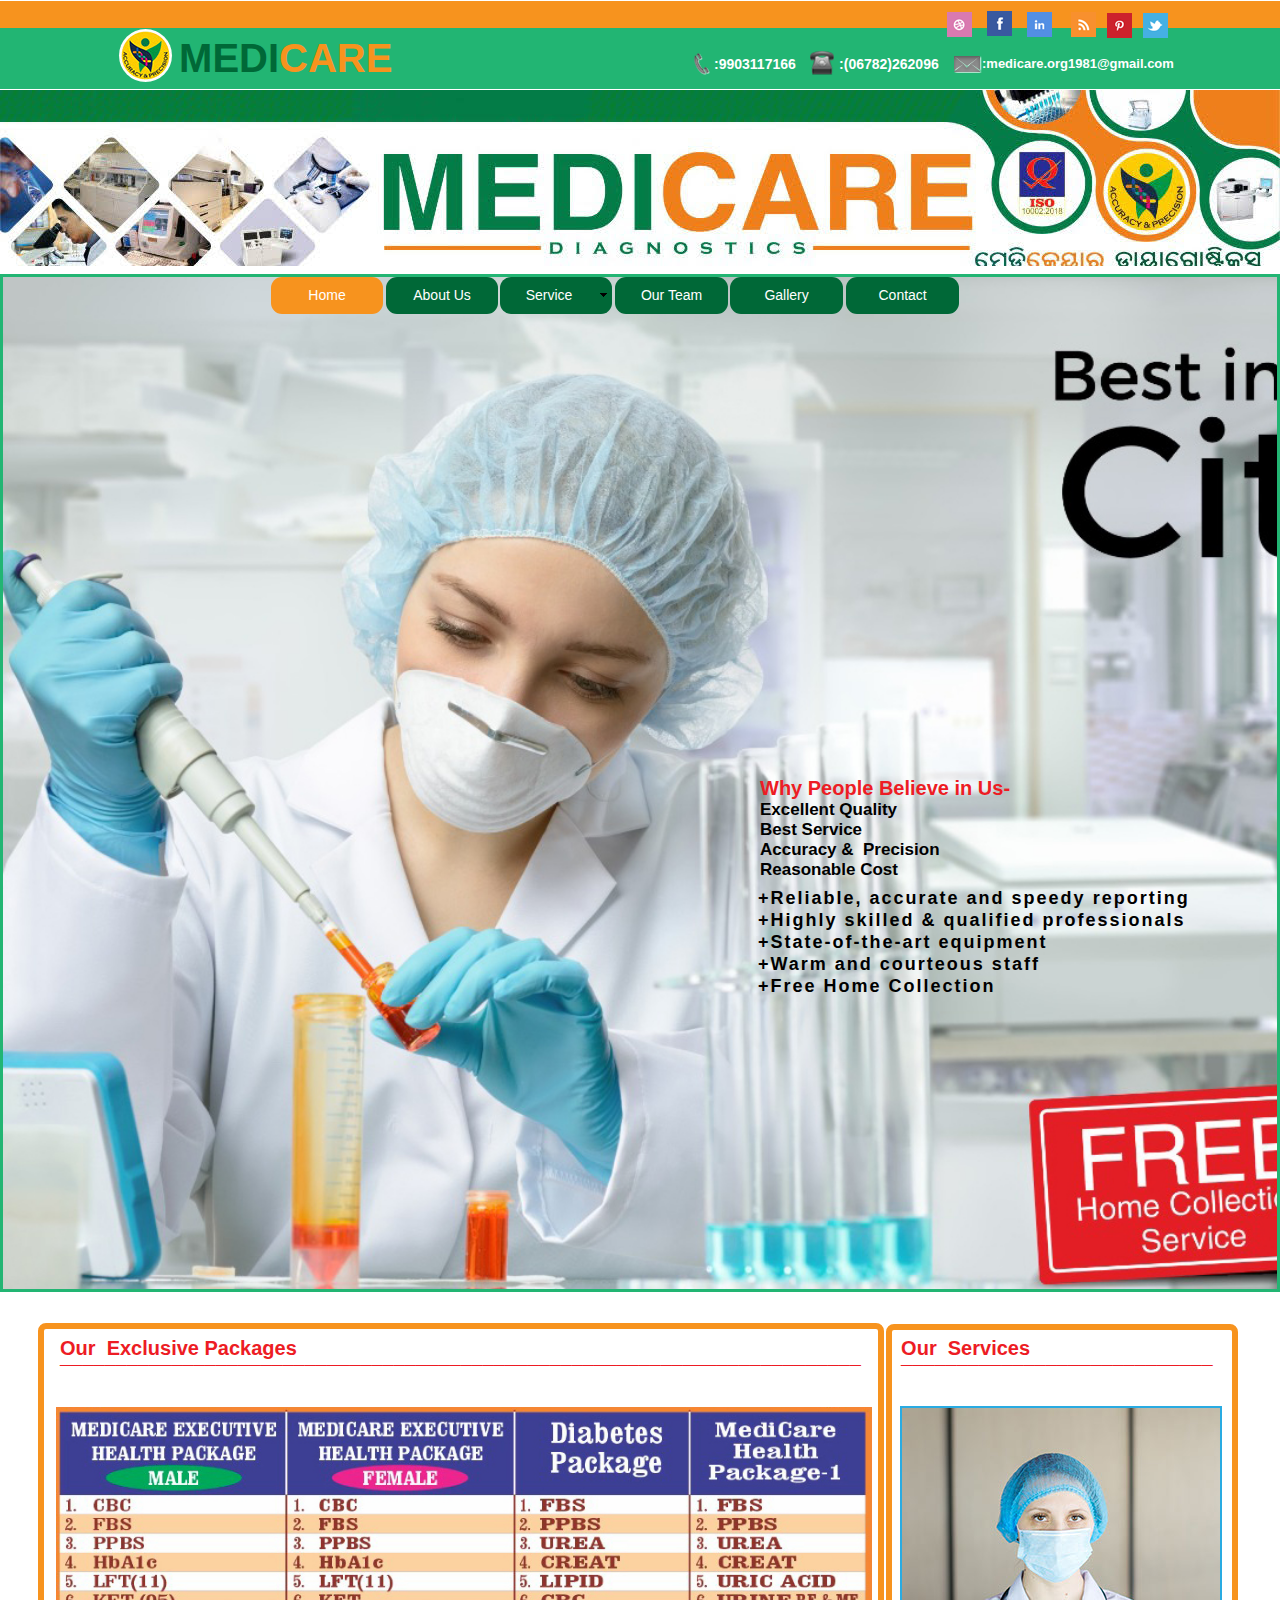
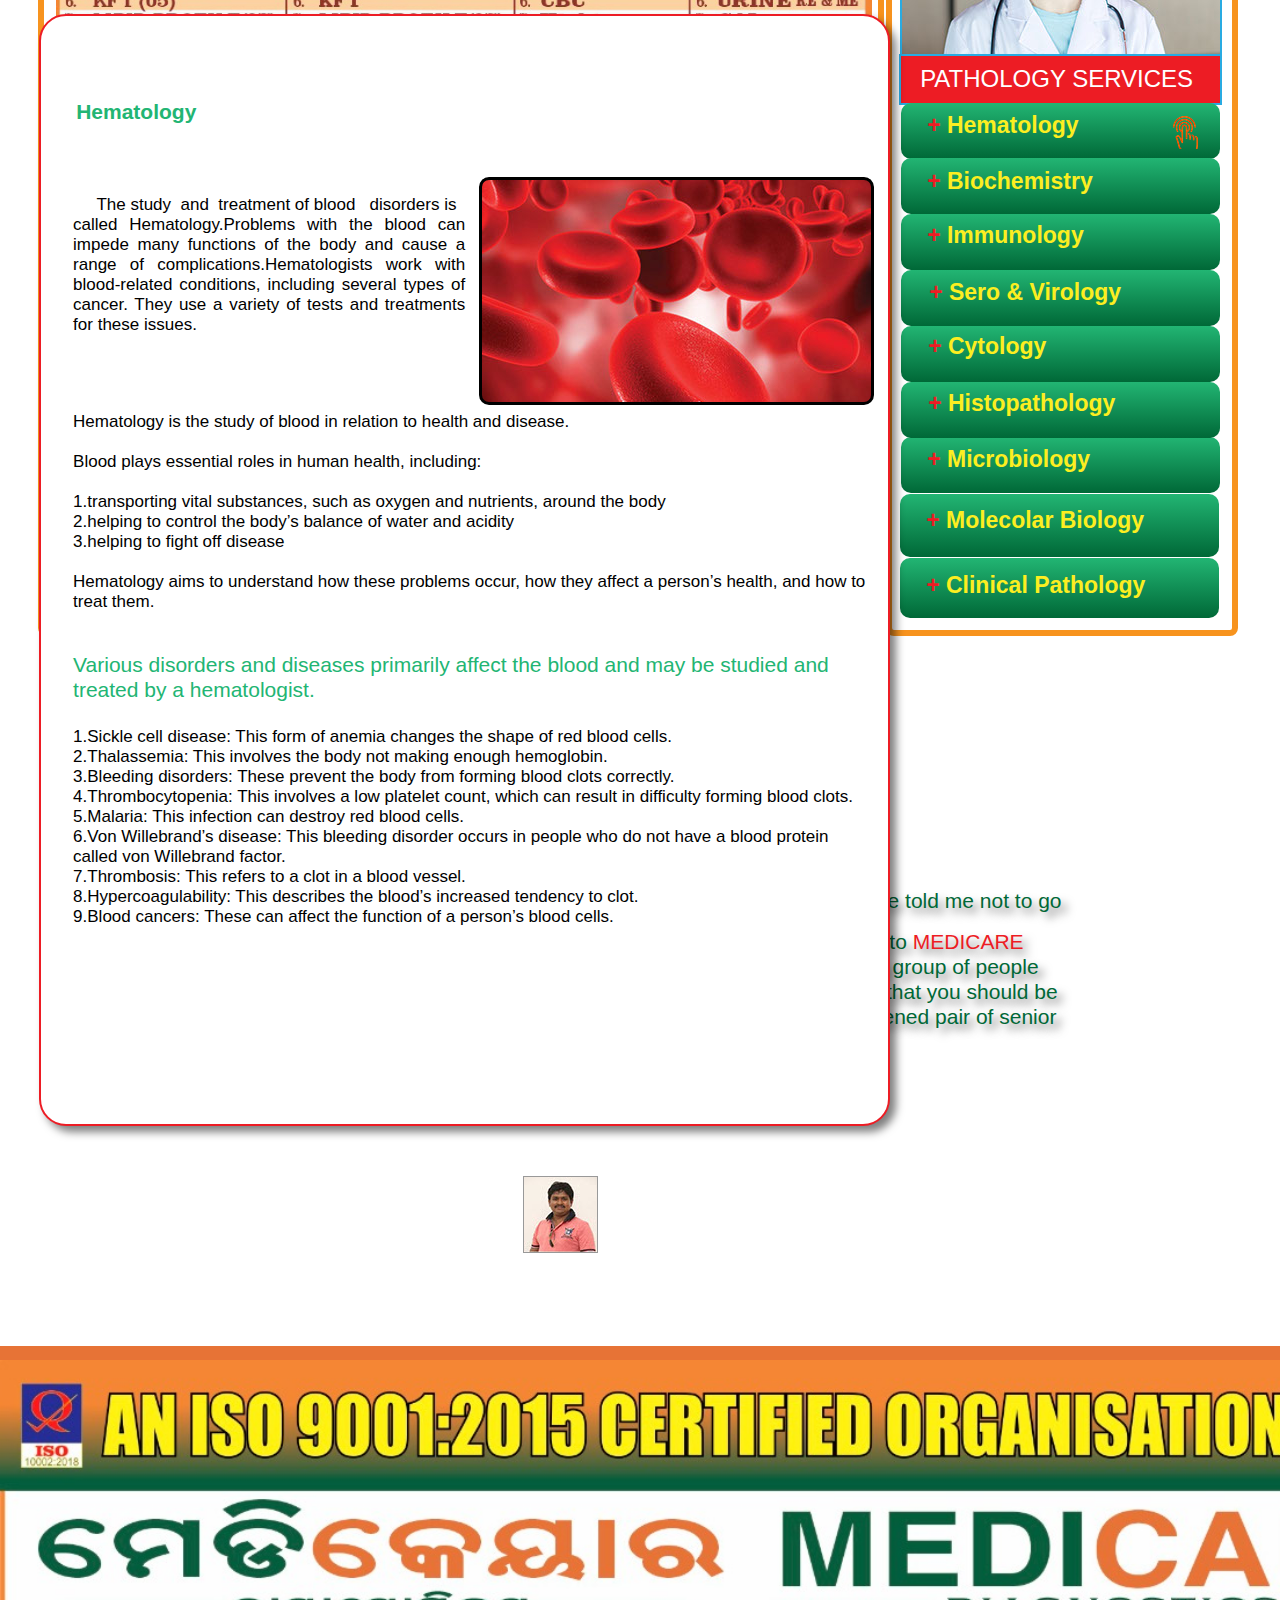
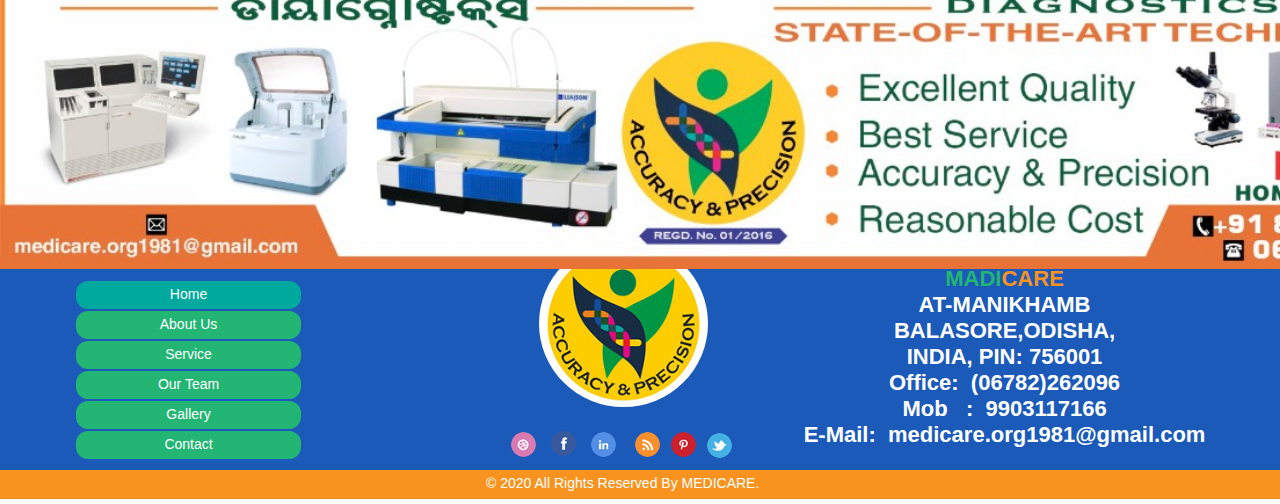
<file: index.html>
<!DOCTYPE html>
<html class="nojs html css_verticalspacer" lang="en-GB">
 <head>

  <meta http-equiv="Content-type" content="text/html;charset=UTF-8"/>
  <meta name="generator" content="2018.1.1.386"/>
  <meta name="viewport" content="width=device-width, initial-scale=1.0"/>
  
  <script type="text/javascript">
   // Update the 'nojs'/'js' class on the html node
document.documentElement.className = document.documentElement.className.replace(/\bnojs\b/g, 'js');

// Check that all required assets are uploaded and up-to-date
if(typeof Muse == "undefined") window.Muse = {}; window.Muse.assets = {"required":["museutils.js", "museconfig.js", "jquery.watch.js", "jquery.musepolyfill.bgsize.js", "jquery.musemenu.js", "webpro.js", "musewpslideshow.js", "jquery.museoverlay.js", "touchswipe.js", "require.js", "index.css"], "outOfDate":[]};
</script>
  
  <link rel="shortcut icon" href="images/favicon.ico?crc=3912011798"/>
  <title>Home</title>
  <!-- CSS -->
  <link rel="stylesheet" type="text/css" href="css/site_global.css?crc=3800698802"/>
  <link rel="stylesheet" type="text/css" href="css/index.css?crc=4058958342" id="pagesheet"/>
  <!-- JS includes -->
  <!--[if lt IE 9]>
  <script src="scripts/html5shiv.js?crc=4241844378" type="text/javascript"></script>
  <![endif]-->
   </head>
 <body>

  <div class="clearfix borderbox" id="page"><!-- group -->
   <div class="clearfix grpelem" id="ppu94"><!-- column -->
    <div class="clearfix colelem" id="pu94"><!-- group -->
     <div class="browser_width grpelem" id="u94-bw">
      <div id="u94"><!-- simple frame --></div>
     </div>
     <div class="browser_width grpelem" id="u95-bw">
      <div id="u95"><!-- group -->
       <div class="clearfix" id="u95_align_to_page">
        <div class="museBGSize rounded-corners grpelem" id="u307"><!-- simple frame --></div>
        <div class="clearfix grpelem" id="u318-5" data-sizePolicy="fixed" data-pintopage="page_fluidx"><!-- content -->
         <p><span id="u318">MEDI</span><span id="u318-2">CARE</span></p>
        </div>
        <div class="museBGSize grpelem" id="u96"><!-- simple frame --></div>
        <div class="clearfix grpelem" id="u100-4" data-sizePolicy="fixed" data-pintopage="page_fluidx"><!-- content -->
         <p>:9903117166</p>
        </div>
        <div class="museBGSize grpelem" id="u97"><!-- simple frame --></div>
        <div class="clearfix grpelem" id="u99-4" data-sizePolicy="fixed" data-pintopage="page_fluidx"><!-- content -->
         <p>:(06782)262096</p>
        </div>
        <div class="grpelem" id="u98"><!-- simple frame --></div>
        <div class="clearfix grpelem" id="u101-4" data-sizePolicy="fixed" data-pintopage="page_fluidx"><!-- content -->
         <p>:medicare.org1981@gmail.com</p>
        </div>
       </div>
      </div>
     </div>
     <div class="clip_frame grpelem" id="u102" data-sizePolicy="fixed" data-pintopage="page_fixedLeft"><!-- image -->
      <img class="block" id="u102_img" src="images/dribble.jpg?crc=3900312861" alt="" width="25" height="25"/>
     </div>
     <a class="nonblock nontext clip_frame grpelem" id="u104" href="https://www.facebook.com/incys/" data-sizePolicy="fixed" data-pintopage="page_fixedLeft"><!-- image --><img class="block" id="u104_img" src="images/facebook.jpg?crc=3814358492" alt="" width="25" height="25"/></a>
     <div class="clip_frame grpelem" id="u106" data-sizePolicy="fixed" data-pintopage="page_fixedLeft"><!-- image -->
      <img class="block" id="u106_img" src="images/linkedin.jpg?crc=4032340596" alt="" width="25" height="25"/>
     </div>
     <div class="clip_frame grpelem" id="u108" data-sizePolicy="fixed" data-pintopage="page_fixedLeft"><!-- image -->
      <img class="block" id="u108_img" src="images/pinterest.jpg?crc=340003248" alt="" width="25" height="25"/>
     </div>
     <div class="clip_frame grpelem" id="u110" data-sizePolicy="fixed" data-pintopage="page_fixedLeft"><!-- image -->
      <img class="block" id="u110_img" src="images/rss.png?crc=4144695932" alt="" width="25" height="25"/>
     </div>
     <a class="nonblock nontext clip_frame grpelem" id="u112" href="https://twitter.com/Incysyoga" data-sizePolicy="fixed" data-pintopage="page_fixedLeft"><!-- image --><img class="block" id="u112_img" src="images/twitter.jpg?crc=462041627" alt="" width="25" height="25"/></a>
    </div>
    <div class="browser_width colelem" id="u210-bw">
     <div class="museBGSize" id="u210"><!-- simple frame --></div>
    </div>
    <div class="browser_width colelem" id="u221-bw">
     <div class="museBGSize" id="u221"><!-- column -->
      <div class="clearfix" id="u221_align_to_page">
       <nav class="MenuBar clearfix colelem" id="menuu321"><!-- horizontal box -->
        <div class="MenuItemContainer clearfix grpelem" id="u322"><!-- vertical box -->
         <a class="nonblock nontext MenuItem MenuItemWithSubMenu MuseMenuActive borderbox rounded-corners clearfix colelem" id="u325" href="index.html"><!-- horizontal box --><div class="MenuItemLabel NoWrap clearfix grpelem" id="u328-4"><!-- content --><p>Home</p></div></a>
        </div>
        <div class="MenuItemContainer clearfix grpelem" id="u329"><!-- vertical box -->
         <a class="nonblock nontext MenuItem MenuItemWithSubMenu borderbox rounded-corners clearfix colelem" id="u330" href="about-us.html"><!-- horizontal box --><div class="MenuItemLabel NoWrap clearfix grpelem" id="u333-4"><!-- content --><p>About Us</p></div></a>
        </div>
        <div class="MenuItemContainer clearfix grpelem" id="u367"><!-- vertical box -->
         <a class="nonblock nontext MenuItem MenuItemWithSubMenu borderbox rounded-corners clearfix colelem" id="u370" href="service.html"><!-- horizontal box --><div class="MenuItemLabel NoWrap clearfix grpelem" id="u371-4"><!-- content --><p>Service</p></div><div class="grpelem" id="u372"><!-- content --></div></a>
         <div class="SubMenu MenuLevel1 clearfix" id="u368"><!-- vertical box -->
          <ul class="SubMenuView clearfix colelem" id="u369"><!-- vertical box -->
           <li class="MenuItemContainer clearfix colelem" id="u10820"><!-- horizontal box --><a class="nonblock nontext MenuItem MenuItemWithSubMenu rounded-corners clearfix grpelem" id="u10822" href="hematology.html"><!-- horizontal box --><div class="MenuItemLabel NoWrap clearfix grpelem" id="u10826-4"><!-- content --><div id="u10826-3"><p>Hematology</p></div></div></a></li>
           <li class="MenuItemContainer clearfix colelem" id="u10841"><!-- horizontal box --><a class="nonblock nontext MenuItem MenuItemWithSubMenu rounded-corners clearfix grpelem" id="u10842" href="biochemistry.html"><!-- horizontal box --><div class="MenuItemLabel NoWrap clearfix grpelem" id="u10845-4"><!-- content --><div id="u10845-3"><p>Biochemistry</p></div></div></a></li>
           <li class="MenuItemContainer clearfix colelem" id="u10862"><!-- horizontal box --><a class="nonblock nontext MenuItem MenuItemWithSubMenu rounded-corners clearfix grpelem" id="u10863" href="immunology.html"><!-- horizontal box --><div class="MenuItemLabel NoWrap clearfix grpelem" id="u10866-4"><!-- content --><div id="u10866-3"><p>Immunology</p></div></div></a></li>
           <li class="MenuItemContainer clearfix colelem" id="u10883"><!-- horizontal box --><a class="nonblock nontext MenuItem MenuItemWithSubMenu rounded-corners clearfix grpelem" id="u10886" href="sero---virology.html"><!-- horizontal box --><div class="MenuItemLabel NoWrap clearfix grpelem" id="u10887-4"><!-- content --><div id="u10887-3"><p>Sero &amp; Virology</p></div></div></a></li>
           <li class="MenuItemContainer clearfix colelem" id="u10904"><!-- horizontal box --><a class="nonblock nontext MenuItem MenuItemWithSubMenu rounded-corners clearfix grpelem" id="u10907" href="cytology.html"><!-- horizontal box --><div class="MenuItemLabel NoWrap clearfix grpelem" id="u10909-4"><!-- content --><div id="u10909-3"><p>Cytology</p></div></div></a></li>
           <li class="MenuItemContainer clearfix colelem" id="u10925"><!-- horizontal box --><a class="nonblock nontext MenuItem MenuItemWithSubMenu rounded-corners clearfix grpelem" id="u10926" href="histopathology.html"><!-- horizontal box --><div class="MenuItemLabel NoWrap clearfix grpelem" id="u10928-4"><!-- content --><div id="u10928-3"><p>Histopathology</p></div></div></a></li>
           <li class="MenuItemContainer clearfix colelem" id="u10946"><!-- horizontal box --><a class="nonblock nontext MenuItem MenuItemWithSubMenu rounded-corners clearfix grpelem" id="u10949" href="microbiology.html"><!-- horizontal box --><div class="MenuItemLabel NoWrap clearfix grpelem" id="u10950-4"><!-- content --><div id="u10950-3"><p>Microbiology</p></div></div></a></li>
           <li class="MenuItemContainer clearfix colelem" id="u10967"><!-- horizontal box --><a class="nonblock nontext MenuItem MenuItemWithSubMenu rounded-corners clearfix grpelem" id="u10970" href="molecolar-biology.html"><!-- horizontal box --><div class="MenuItemLabel NoWrap clearfix grpelem" id="u10973-4"><!-- content --><div id="u10973-3"><p>Molecolar Biology</p></div></div></a></li>
           <li class="MenuItemContainer clearfix colelem" id="u10988"><!-- horizontal box --><a class="nonblock nontext MenuItem MenuItemWithSubMenu rounded-corners clearfix grpelem" id="u10989" href="clinical-pathology.html"><!-- horizontal box --><div class="MenuItemLabel NoWrap clearfix grpelem" id="u10991-4"><!-- content --><div id="u10991-3"><p>Clinical Pathology</p></div></div></a></li>
          </ul>
         </div>
        </div>
        <div class="MenuItemContainer clearfix grpelem" id="u870"><!-- vertical box -->
         <a class="nonblock nontext MenuItem MenuItemWithSubMenu borderbox rounded-corners clearfix colelem" id="u873" href="our-team.html"><!-- horizontal box --><div class="MenuItemLabel NoWrap clearfix grpelem" id="u876-4"><!-- content --><p>Our Team</p></div></a>
        </div>
        <div class="MenuItemContainer clearfix grpelem" id="u388"><!-- vertical box -->
         <a class="nonblock nontext MenuItem MenuItemWithSubMenu borderbox rounded-corners clearfix colelem" id="u391" href="gallery.html"><!-- horizontal box --><div class="MenuItemLabel NoWrap clearfix grpelem" id="u392-4"><!-- content --><p>Gallery</p></div></a>
        </div>
        <div class="MenuItemContainer clearfix grpelem" id="u409"><!-- vertical box -->
         <a class="nonblock nontext MenuItem MenuItemWithSubMenu borderbox rounded-corners clearfix colelem" id="u410" href="contact.html"><!-- horizontal box --><div class="MenuItemLabel NoWrap clearfix grpelem" id="u413-4"><!-- content --><p>Contact</p></div></a>
        </div>
       </nav>
       <div class="clearfix colelem" id="pu2655-13"><!-- group -->
        <div class="clearfix grpelem" id="u2655-13" data-sizePolicy="fixed" data-pintopage="page_fluidx"><!-- content -->
         <p id="u2655-2">Why People Believe in Us-</p>
         <p id="u2655-4">Excellent Quality</p>
         <p id="u2655-6">Best Service</p>
         <p id="u2655-8">Accuracy &amp;&nbsp; Precision</p>
         <p id="u2655-10">Reasonable Cost</p>
         <p id="u2655-11">&nbsp;</p>
        </div>
        <div class="clearfix grpelem" id="u2658-13"><!-- content -->
         <p id="u2658">&nbsp;</p>
         <p>&nbsp;+Reliable, accurate and speedy reporting</p>
         <p>&nbsp;+Highly skilled &amp; qualified professionals</p>
         <p>&nbsp;+State-of-the-art equipment</p>
         <p>&nbsp;+Warm and courteous staff</p>
         <p>&nbsp;+Free Home Collection</p>
        </div>
       </div>
      </div>
     </div>
    </div>
    <div class="clearfix colelem" id="pu1311"><!-- group -->
     <div class="rounded-corners clearfix grpelem" id="u1311"><!-- column -->
      <div class="clearfix colelem" id="u1348-6"><!-- content -->
       <p id="u1348-2">Our&nbsp; Exclusive Packages</p>
       <p><span id="u1348-3">________________________________________________________________________</span></p>
      </div>
      <div class="museBGSize colelem" id="u1337"><!-- simple frame --></div>
     </div>
     <div class="PamphletWidget clearfix allow_click_through grpelem" id="pamphletu963" data-visibility="changed" style="visibility:hidden"><!-- none box -->
      <div class="ThumbGroup clearfix grpelem" data-col-pos="0" id="u980"><!-- none box -->
       <div class="popup_anchor allow_click_through grpelem" data-col-pos="0" id="u983popup">
        <div class="Thumb popup_element museBGSize" data-col-pos="0" id="u983"><!-- simple frame --></div>
       </div>
       <div class="popup_anchor allow_click_through grpelem" data-col-pos="1" id="u981popup">
        <div class="Thumb popup_element museBGSize" data-col-pos="1" id="u981"><!-- simple frame --></div>
       </div>
       <div class="popup_anchor allow_click_through grpelem" data-col-pos="2" id="u982popup">
        <div class="Thumb popup_element museBGSize" data-col-pos="2" id="u982"><!-- simple frame --></div>
       </div>
      </div>
      <div class="popup_anchor allow_click_through grpelem" data-col-pos="1" id="u964popup">
       <div class="ContainerGroup clearfix" data-col-pos="1" id="u964"><!-- stack box -->
        <div class="Container clearfix grpelem" data-col-pos="0" id="u971"><!-- group -->
         <div class="clearfix grpelem" id="u973-4" data-sizePolicy="fixed" data-pintopage="page_fluidx"><!-- content -->
          <p>Our Patients Say About Us</p>
         </div>
         <div class="clearfix grpelem" id="u972-9"><!-- content -->
          <p id="u972-5"><span id="u972">&quot;</span><span id="u972-2">One day suddenly my sister told me that she wasn’t feeling well and she told me not to go on trip. We went to a local doctor and then&nbsp; We were eventually taken to </span><span id="u972-3">MEDICARE DIAGNOSTIC</span><span id="u972-4"> for all tests.&nbsp; A courteous, compassionate and competent group of people immediately enveloped her in a cocoon of security. I would like to tell you that you should be extremely proud of your staff for the manner in which they treated a frightened pair of senior citizens. .&quot;</span></p>
          <p id="u972-6">&nbsp;</p>
          <p>&nbsp;</p>
         </div>
        </div>
        <div class="Container invi clearfix grpelem" data-col-pos="1" id="u965"><!-- column -->
         <div class="clearfix colelem" id="u966-4" data-sizePolicy="fixed" data-pintopage="page_fluidx"><!-- content -->
          <p>Our Patients Say About Us</p>
         </div>
         <div class="clearfix colelem" id="u967-11"><!-- content -->
          <p id="u967-3"><span id="u967">&quot;</span><span id="u967-2"> Your health professionals are very good and skilled, They know their job. My mother who is 70 years old wished me to go again to MEDICARE DIAGNOSTIC, Because she feels like family. Your test report are accurate and value of money.</span></p>
          <p>&nbsp;</p>
          <p>When I was experiencing an acute sense of loss and displacement, I will always remember the care and compassion of dedicated professionals. My experiences confirm my belief that my mother received the best possible care at <span id="u967-6">MEDICARE DIAGNOSTIC</span>.&quot;</p>
          <p>&nbsp;</p>
         </div>
        </div>
        <div class="Container invi clearfix grpelem" data-col-pos="2" id="u968"><!-- column -->
         <div class="clearfix colelem" id="u970-4" data-sizePolicy="fixed" data-pintopage="page_fluidx"><!-- content -->
          <p>Our Patients Say About Us</p>
         </div>
         <div class="clearfix colelem" id="u969-13"><!-- content -->
          <p id="u969-3"><span id="u969">&quot;</span><span id="u969-2"> I believe here is consistent coordination among healthcare professionals who treated me , There is regular communication with patients and families, you have a culture of safety for patients.</span></p>
          <p>&nbsp;</p>
          <p>At a time when I was experiencing an acute sense of loss and displacement, I will always remember the care and compassion of dedicated professionals. My experiences confirm my belief that received the best possible care at <span id="u969-6">MEDICARE DIAGNOSTIC</span>.&quot;</p>
          <p>&nbsp;</p>
          <p>&nbsp;</p>
          <p>&nbsp;</p>
         </div>
        </div>
       </div>
      </div>
     </div>
     <div class="clearfix grpelem" id="u7695"><!-- group -->
      <div class="rounded-corners clearfix grpelem" id="u1314"><!-- column -->
       <div class="clearfix colelem" id="u1317-6"><!-- content -->
        <p id="u1317-2">Our&nbsp; Services</p>
        <p><span id="u1317-3">____________________________</span></p>
       </div>
       <div class="museBGSize colelem" id="u2044"><!-- simple frame --></div>
       <div class="clearfix colelem" id="u2047"><!-- group -->
        <div class="clearfix grpelem" id="u2053-5" data-sizePolicy="fixed" data-pintopage="page_fluidx"><!-- content -->
         <p>PATHOLOGY SERVICES</p>
         <p>&nbsp;</p>
        </div>
       </div>
       <div class="gradient rounded-corners clearfix colelem" id="u2056"><!-- group -->
        <div class="clearfix grpelem" id="u3339-5" data-sizePolicy="fixed" data-pintopage="page_fluidx"><!-- content -->
         <p><span id="u3339">+</span> Hematology</p>
        </div>
       </div>
       <div class="gradient rounded-corners clearfix colelem" id="u2082"><!-- group -->
        <div class="clearfix grpelem" id="u3342-5" data-sizePolicy="fixed" data-pintopage="page_fluidx"><!-- content -->
         <p><span id="u3342">+</span> Biochemistry</p>
        </div>
       </div>
       <div class="gradient rounded-corners clearfix colelem" id="u2085"><!-- group -->
        <div class="clearfix grpelem" id="u3345-5" data-sizePolicy="fixed" data-pintopage="page_fluidx"><!-- content -->
         <p><span id="u3345">+</span> Immunology</p>
        </div>
       </div>
       <div class="gradient rounded-corners clearfix colelem" id="u2088"><!-- group -->
        <div class="clearfix grpelem" id="u3348-5" data-sizePolicy="fixed" data-pintopage="page_fluidx"><!-- content -->
         <p><span id="u3348">+</span> Sero &amp; Virology</p>
        </div>
       </div>
       <div class="gradient rounded-corners clearfix colelem" id="u2091"><!-- group -->
        <div class="clearfix grpelem" id="u3351-5" data-sizePolicy="fixed" data-pintopage="page_fluidx"><!-- content -->
         <p><span id="u3351">+</span> Cytology</p>
        </div>
       </div>
       <div class="gradient rounded-corners clearfix colelem" id="u2097"><!-- group -->
        <div class="clearfix grpelem" id="u3354-5" data-sizePolicy="fixed" data-pintopage="page_fluidx"><!-- content -->
         <p><span id="u3354">+</span> Histopathology</p>
        </div>
       </div>
       <div class="gradient rounded-corners clearfix colelem" id="u2094"><!-- group -->
        <div class="clearfix grpelem" id="u3357-5" data-sizePolicy="fixed" data-pintopage="page_fluidx"><!-- content -->
         <p><span id="u3357">+</span> Microbiology</p>
        </div>
       </div>
       <div class="gradient rounded-corners clearfix colelem" id="u3360"><!-- group -->
        <div class="clearfix grpelem" id="u3361-5" data-sizePolicy="fixed" data-pintopage="page_fluidx"><!-- content -->
         <p><span id="u3361">+</span> Molecolar Biology</p>
        </div>
       </div>
       <div class="gradient rounded-corners clearfix colelem" id="u3366"><!-- group -->
        <div class="clearfix grpelem" id="u3367-5" data-sizePolicy="fixed" data-pintopage="page_fluidx"><!-- content -->
         <p><span id="u3367">+</span> Clinical Pathology</p>
        </div>
       </div>
      </div>
     </div>
     <div class="PamphletWidget clearfix allow_click_through grpelem" id="pamphletu16683" data-visibility="changed" style="visibility:hidden"><!-- none box -->
      <div class="popup_anchor allow_click_through grpelem" data-col-pos="1" id="u16690popup">
       <div class="ContainerGroup clearfix" data-col-pos="1" id="u16690"><!-- none box -->
        <div class="Container shadow rounded-corners clearfix grpelem" data-col-pos="0" id="u16693"><!-- column -->
         <div class="clearfix colelem" id="u16778-4"><!-- content -->
          <p>Hematology</p>
         </div>
         <div class="clearfix colelem" id="pu16764-42"><!-- group -->
          <div class="clearfix grpelem" id="u16764-42"><!-- content -->
           <p id="u16764">&nbsp;</p>
           <p id="u16764-2">&nbsp;</p>
           <p id="u16764-4">Hematology is the study of blood in relation to health and disease.</p>
           <p id="u16764-5">&nbsp;</p>
           <p id="u16764-7">Blood plays essential roles in human health, including:</p>
           <p id="u16764-8">&nbsp;</p>
           <p id="u16764-10">1.transporting vital substances, such as oxygen and nutrients, around the body</p>
           <p id="u16764-12">2.helping to control the body’s balance of water and acidity</p>
           <p id="u16764-14">3.helping to fight off disease</p>
           <p id="u16764-15">&nbsp;</p>
           <p id="u16764-17">Hematology aims to understand how these problems occur, how they affect a person’s health, and how to treat them.</p>
           <p id="u16764-18">&nbsp;</p>
           <p id="u16764-19">&nbsp;</p>
           <p id="u16764-21">Various disorders and diseases primarily affect the blood and may be studied and treated by a hematologist.</p>
           <p id="u16764-22">&nbsp;</p>
           <p id="u16764-24">1.Sickle cell disease: This form of anemia changes the shape of red blood cells.</p>
           <p id="u16764-26">2.Thalassemia: This involves the body not making enough hemoglobin.</p>
           <p id="u16764-28">3.Bleeding disorders: These prevent the body from forming blood clots correctly.</p>
           <p id="u16764-30">4.Thrombocytopenia: This involves a low platelet count, which can result in difficulty forming blood clots.</p>
           <p id="u16764-32">5.Malaria: This infection can destroy red blood cells.</p>
           <p id="u16764-34">6.Von Willebrand’s disease: This bleeding disorder occurs in people who do not have a blood protein called von Willebrand factor.</p>
           <p id="u16764-36">7.Thrombosis: This refers to a clot in a blood vessel.</p>
           <p id="u16764-38">8.Hypercoagulability: This describes the blood’s increased tendency to clot.</p>
           <p id="u16764-40">9.Blood cancers: These can affect the function of a person’s blood cells.</p>
          </div>
          <div class="clearfix grpelem" id="u16767-6"><!-- content -->
           <p>&nbsp;&nbsp;&nbsp;&nbsp; The study&nbsp; and&nbsp; treatment of blood&nbsp;&nbsp; disorders is</p>
           <p>called Hematology.Problems with the blood can impede many functions of the body and cause a range of complications.Hematologists work with blood-related conditions, including several types of cancer. They use a variety of tests and treatments for these issues.</p>
          </div>
          <div class="museBGSize rounded-corners grpelem" id="u16770"><!-- simple frame --></div>
         </div>
        </div>
        <div class="Container invi shadow rounded-corners clearfix grpelem" data-col-pos="1" id="u16691"><!-- column -->
         <div class="clearfix colelem" id="u16793-4"><!-- content -->
          <p>Biochemistry</p>
         </div>
         <div class="clearfix colelem" id="pu16781-17"><!-- group -->
          <div class="clearfix grpelem" id="u16781-17"><!-- content -->
           <p id="u16781-2">Biochemistry covers a range of scientific disciplines, including genetics, microbiology, forensics, plant science and medicine. Because of its breadth, biochemistry is very important and advances in this field of science over the past 100 years have been staggering. It’s a very exciting time to be part of this fascinating area of study.</p>
           <p id="u16781-3">&nbsp;</p>
           <p id="u16781-5">Why we need Biochemists ?</p>
           <p id="u16781-6">&nbsp;</p>
           <p id="u16781-7">&nbsp;</p>
           <p id="u16781-9">1.Provide new ideas and experiments to understand how life works</p>
           <p id="u16781-11">2.Support our understanding of health and disease</p>
           <p id="u16781-13">3.Contribute innovative information to the technology revolution</p>
           <p id="u16781-15">4.Work alongside chemists, physicists, healthcare professionals, policy makers, engineers and many more professionals</p>
          </div>
          <div class="clearfix grpelem" id="u16784-4"><!-- content -->
           <p>It is the study of the chemical substances and processes that occur in microorganisms and of the changes they undergo during development and life.It is a laboratory based science that brings together biology and chemistry. By using chemical knowledge and techniques, biochemists can understand and solve biological problems.</p>
          </div>
          <div class="museBGSize rounded-corners grpelem" id="u16787"><!-- simple frame --></div>
         </div>
        </div>
        <div class="Container invi shadow rounded-corners clearfix grpelem" data-col-pos="2" id="u16692"><!-- column -->
         <div class="clearfix colelem" id="u16796-15"><!-- content -->
          <p id="u16796-2">Immunology</p>
          <p id="u16796-3">&nbsp;</p>
          <p id="u16796-5">&nbsp;The immune system protects us from infection through various lines of defence. If the immune system is not functioning as it should, it can result in disease, such as autoimmunity, allergy and cancer.Immunology is the study of the immune system and is a very important branch of the medical and biological sciences.</p>
          <p id="u16796-6">&nbsp;</p>
          <p id="u16796-7">&nbsp;</p>
          <p id="u16796-9">The immune system</p>
          <p id="u16796-10">&nbsp;</p>
          <p id="u16796-11">&nbsp;</p>
          <p id="u16796-13">Innate immunity is the first line of defence and is non-specific. That is, the responses are the same for all potential pathogens, no matter how different they may be. Innate immunity includes physical barriers (e.g. skin, saliva etc) and cells (e.g. macrophages, neutrophils, basophils, mast cells etc). These components ‘are ready to go’ and protect an organism for the first few days of infection. In some cases, this is enough to clear the pathogen, but in other instances the first defence becomes overwhelmed and a second line of defence kicks in.</p>
         </div>
         <div class="clearfix colelem" id="pu16799-4"><!-- group -->
          <div class="clearfix grpelem" id="u16799-4"><!-- content -->
           <p>Adaptive immunity is the second line of defence which involves building up memory of encountered infections so can mount an enhanced response specific to the pathogen or foreign substance. Adaptive immunity involves antibodies, which generally target foreign pathogens roaming free in the bloodstream. Also involved are T cells, which are directed especially towards pathogens that have colonised cells and can directly kill infected cells or help control the antibody response.</p>
          </div>
          <div class="museBGSize rounded-corners grpelem" id="u16802"><!-- simple frame --></div>
         </div>
        </div>
        <div class="Container invi shadow rounded-corners clearfix grpelem" data-col-pos="3" id="u16731"><!-- column -->
         <div class="clearfix colelem" id="pu17351-8"><!-- group -->
          <div class="clearfix grpelem" id="u17351-8" data-sizePolicy="fixed" data-pintopage="page_fixedLeft"><!-- content -->
           <p id="u17351-2">Virology</p>
           <p id="u17351-3">&nbsp;</p>
           <p id="u17351-4">&nbsp;</p>
           <p id="u17351-6">Diagnostic virology has now entered the mainstream of medical practice. Multiple methods are used for the laboratory diagnosis of viral infections, including viral culture, antigen detection, nucleic acid detection, and serology. The role of culture is diminishing as new immunologic and molecular tests are developed that provide more rapid results and are able to detect a larger number of viruses. This review provides specific recommendations for the diagnostic approach to clinically important viral infections.</p>
          </div>
          <div class="museBGSize grpelem" id="u17354"><!-- simple frame --></div>
         </div>
         <div class="clearfix colelem" id="u17362-7" data-sizePolicy="fixed" data-pintopage="page_fluidx"><!-- content -->
          <p>The other methods may be performed in those laboratories as well but may also be performed in diverse laboratory sections such as general microbiology, serology, blood bank, clinical chemistry, pathology, or molecular virology. The trend for viral diagnostic testing to be done outside of traditional virology laboratories is likely to accelerate as rapid diagnostic techniques based on immunologic and nucleic acid methodologies increasingly replace viral culture.</p>
          <p>&nbsp;</p>
          <p>These developments are not only increasing the use of diagnostic virology but are reshaping the field. The purpose of this article is to review the field of diagnostic virology at the beginning of the 21st century, to provide guidance about current use of the tools of diagnostic virology, and to provide a glimpse of important future developments.</p>
         </div>
        </div>
        <div class="Container invi shadow rounded-corners clearfix grpelem" data-col-pos="4" id="u16737"><!-- column -->
         <div class="clearfix colelem" id="u17385-4"><!-- content -->
          <p>Cytology</p>
         </div>
         <div class="clearfix colelem" id="pu17382-4"><!-- group -->
          <div class="clearfix grpelem" id="u17382-4" data-sizePolicy="fixed" data-pintopage="page_fixedLeft"><!-- content -->
           <p>Cytology is the exam of a single cell type, as often found in fluid specimens. It's mainly used to diagnose or screen for cancer. It's also used to screen for fetal abnormalities, for pap smears, to diagnose infectious organisms, and in other screening and diagnostic areas.</p>
          </div>
          <div class="museBGSize rounded-corners grpelem" id="u17388"><!-- simple frame --></div>
         </div>
         <div class="clearfix colelem" id="u17396-9"><!-- content -->
          <p>This is a field that is gaining tremendous momentum all over the world due to its speed, accuracy and cost effectiveness. This review will include a brief description about the history of cytology from its inception followed by recent developments. Discussion about the different types of specimens, whether exfoliative or aspiration will be presented with explanation of its rule as a screening and diagnostic test. A brief description of the indications, utilization, sensitivity, specificity, cost effectiveness, speed and accuracy will be carried out. The role that cytopathology plays in early detection of cancer will be emphasized. The ability to provide all types of ancillary studies necessary to make specific diagnosis that will dictate treatment protocols will be demonstrated. A brief description of the general rules of cytomorphology differentiating benign from malignant will be presented. Emphasis on communication between clinicians and pathologist will be underscored.</p>
          <p>&nbsp;</p>
          <p>&nbsp;</p>
          <p>Although there are still few limitations for making the initial diagnosis merely on the basis of cytological material, these limitations are shrinking day by day and the role that cytopathology play as an initial diagnostic tool is currently a standard procedure.</p>
          <p>&nbsp;</p>
         </div>
        </div>
        <div class="Container invi shadow rounded-corners clearfix grpelem" data-col-pos="5" id="u16743"><!-- column -->
         <div class="clearfix colelem" id="pu17419-8"><!-- group -->
          <div class="clearfix grpelem" id="u17419-8"><!-- content -->
           <p id="u17419-2">Histopathology</p>
           <p id="u17419-3">&nbsp;</p>
           <p id="u17419-4">&nbsp;</p>
           <p id="u17419-6">Histopathology is the study of changes in any tissue, associated with a disease or disorder. In the medical context, the examination starts with sampling, either during a surgical procedure or autopsy, after which the tissue is processed for viewing under a microscope. Forensic histopathology deals with the assessment of histological findings in any forensically relevant context and their significance as forensic evidence, with the ultimate goal to serve proper administration of justice. An autopsy is not complete and reviewable without histology. Clinical/surgical histopathology is beyond the scope of this article.</p>
          </div>
          <div class="museBGSize rounded-corners grpelem" id="u17422"><!-- simple frame --></div>
         </div>
         <div class="clearfix colelem" id="u17430-13"><!-- content -->
          <p>Histopathology (or histology) involves the examination of sampled whole tissues under the microscope. Three main types of specimen are received by the pathology laboratory.</p>
          <p>&nbsp;</p>
          <p>Specimens received by the pathology laboratory require tissue preparation then are treated and analysed using techniques appropriate to the type of tissue and the investigation required. For immediate diagnosis during a surgical procedure a frozen section is performed</p>
          <p>&nbsp;</p>
          <p>A)&nbsp;&nbsp; Larger specimens include whole organs or parts thereof, which are removed during surgical operations. Examples include a uterus after a hysterectomy, the large bowel after a colectomy or tonsils after a tonsillectomy.</p>
          <p>&nbsp;</p>
          <p>B)&nbsp;&nbsp;&nbsp; Pieces of tissue rather than whole organs are removed as biopsies, which often require smaller surgical procedures that can be performed whilst the patient is still awake but sedated. Biopsies include excision biopsies, in which tissue is removed with a scalpel (e.g. a skin excision for a suspicious mole) or a core biopsy, in which a needle is inserted into a suspicious mass to remove a slither or core of tissue that can be examined under the microscope (e.g. to investigate a breast lump).</p>
         </div>
        </div>
        <div class="Container invi shadow rounded-corners clearfix grpelem" data-col-pos="6" id="u16749"><!-- column -->
         <div class="clearfix colelem" id="pu17450-8"><!-- group -->
          <div class="clearfix grpelem" id="u17450-8"><!-- content -->
           <p id="u17450-2">Microbiology</p>
           <p id="u17450-3">&nbsp;</p>
           <p id="u17450-5">Microbiology is the study of microscopic organisms, such as bacteria, viruses, archaea, fungi and protozoa. This discipline includes fundamental research on the biochemistry, physiology, cell biology, ecology, evolution and clinical aspects of microorganisms, including the host response to these agents.</p>
           <p id="u17450-6">&nbsp;</p>
          </div>
          <div class="museBGSize rounded-corners grpelem" id="u17453"><!-- simple frame --></div>
         </div>
         <div class="clearfix colelem" id="u17461-7"><!-- content -->
          <p>The 17th-century discovery of living forms existing invisible to the naked eye was a significant milestone in the history of science, for from the 13th century onward it had been postulated that “invisible” entities were responsible for decay and disease. The word microbe was coined in the last quarter of the 19th century to describe these organisms, all of which were thought to be related. As microbiology eventually developed into a specialized science, it was found that microbes are a very large group of extremely diverse organisms.</p>
          <p>&nbsp;</p>
          <p>Daily life is interwoven inextricably with microorganisms. In addition to populating both the inner and outer surfaces of the human body, microbes abound in the soil, in the seas, and in the air. Abundant, although usually unnoticed, microorganisms provide ample evidence of their presence—sometimes unfavourably, as when they cause decay of materials or spread diseases, and sometimes favourably, as when they ferment sugar to wine and beer, cause bread to rise, flavour cheeses, and produce valued products such as antibiotics and insulin. Microorganisms are of incalculable value to Earth’s ecology, disintegrating animal and plant remains and converting them to simpler substances that can be recycled in other organisms.</p>
         </div>
        </div>
        <div class="Container invi shadow rounded-corners clearfix grpelem" data-col-pos="7" id="u16755"><!-- column -->
         <div class="clearfix colelem" id="pu17484-7"><!-- group -->
          <div class="clearfix grpelem" id="u17484-7"><!-- content -->
           <p id="u17484-2">Molecolar Biology</p>
           <p id="u17484-3">&nbsp;</p>
           <p id="u17484-5">molecular biology studies macromolecules and the macromolecular mechanisms found in living things, such as the molecular nature of the gene and its mechanisms of gene replication, mutation, and expression. Given the fundamental importance of these macromolecular mechanisms throughout the history of molecular biology, a philosophical focus on the concept of a mechanism generates the clearest picture of molecular biology’s history, concepts, and case studies utilized by philosophers of science.</p>
          </div>
          <div class="museBGSize rounded-corners grpelem" id="u17487"><!-- simple frame --></div>
         </div>
         <div class="clearfix colelem" id="u17495-8"><!-- content -->
          <p>Microbiologists study microbes, and some of the most important discoveries that have underpinned modern society have resulted from the research of famous microbiologists, such as Jenner and his vaccine against smallpox, Fleming and the discovery of penicillin, Marshall and the identification of the link between Helicobacter pylori infection and stomach ulcers, and zur Hausen, who identified the link between papilloma virus and cervical cancer.</p>
          <p>&nbsp;</p>
          <p>&nbsp;</p>
          <p>Microbiology is the study of all living organisms that are too small to be visible with the naked eye. This includes bacteria, archaea, viruses, fungi, prions, protozoa and algae, collectively known as 'microbes'. These microbes play key roles in nutrient cycling, biodegradation/biodeterioration, climate change, food spoilage, the cause and control of disease, and biotechnology. Thanks to their versatility, microbes can be put to work in many ways: making life-saving drugs, the manufacture of biofuels, cleaning up pollution, and producing/processing food and drink.</p>
         </div>
        </div>
        <div class="Container invi shadow rounded-corners clearfix grpelem" data-col-pos="8" id="u16761"><!-- column -->
         <div class="clearfix colelem" id="pu17526-7"><!-- group -->
          <div class="clearfix grpelem" id="u17526-7"><!-- content -->
           <p id="u17526-2">Clinical Pathology</p>
           <p id="u17526-3">&nbsp;</p>
           <p id="u17526-5">A clinical pathologist looks at blood, urine, and other body fluid samples under a microscope, or with other diagnostic tools. He or she watches levels of certain chemicals or other substances in the body. A diagnosis or decision to do further study is then made based on the test results. Clinical pathology supports the diagnosis of disease using laboratory testing of blood and other bodily fluids, tissues, and microscopic evaluation of individual cells. Our board-certified veterinary clinical pathologists and technologists provide laboratory results in a timely, efficient and thoughtful manner; supporting research, clinicians, referring veterinarians, and students in the diagnosis and treatment of many animal species.</p>
          </div>
          <div class="museBGSize rounded-corners grpelem" id="u17529"><!-- simple frame --></div>
         </div>
         <div class="clearfix colelem" id="u17537-18"><!-- content -->
          <p>Clinical pathology covers many lab functions. It is concerned with disease diagnosis, treatment, and prevention. Clinical pathologists are healthcare providers with special training. They often direct all of the special divisions of the lab. This may include the following:</p>
          <p>&nbsp;</p>
          <ol class="list0 nls-None" id="u17537-16">
           <li>Blood bank</li>
           <li>Clinical chemistry and biology</li>
           <li>Toxicology</li>
           <li>Hematology</li>
           <li>Immunology and serology</li>
           <li>Microbiology</li>
          </ol>
         </div>
        </div>
       </div>
      </div>
      <div class="ThumbGroup clearfix grpelem" data-col-pos="0" id="u16684"><!-- none box -->
       <div class="popup_anchor allow_click_through colelem" data-col-pos="0" id="u16686popup">
        <div class="Thumb popup_element clearfix" data-col-pos="0" id="u16686"><!-- group -->
         <div class="museBGSize grpelem" id="u20200"><!-- simple frame --></div>
        </div>
       </div>
       <div class="popup_anchor allow_click_through colelem" data-col-pos="1" id="u16685popup">
        <div class="Thumb popup_element" data-col-pos="1" id="u16685"><!-- simple frame --></div>
       </div>
       <div class="popup_anchor allow_click_through colelem" data-col-pos="2" id="u16687popup">
        <div class="Thumb popup_element" data-col-pos="2" id="u16687"><!-- simple frame --></div>
       </div>
       <div class="popup_anchor allow_click_through colelem" data-col-pos="3" id="u16728popup">
        <div class="Thumb popup_element" data-col-pos="3" id="u16728"><!-- simple frame --></div>
       </div>
       <div class="popup_anchor allow_click_through colelem" data-col-pos="4" id="u16734popup">
        <div class="Thumb popup_element" data-col-pos="4" id="u16734"><!-- simple frame --></div>
       </div>
       <div class="popup_anchor allow_click_through colelem" data-col-pos="5" id="u16740popup">
        <div class="Thumb popup_element" data-col-pos="5" id="u16740"><!-- simple frame --></div>
       </div>
       <div class="popup_anchor allow_click_through colelem" data-col-pos="6" id="u16746popup">
        <div class="Thumb popup_element" data-col-pos="6" id="u16746"><!-- simple frame --></div>
       </div>
       <div class="popup_anchor allow_click_through colelem" data-col-pos="7" id="u16752popup">
        <div class="Thumb popup_element" data-col-pos="7" id="u16752"><!-- simple frame --></div>
       </div>
       <div class="popup_anchor allow_click_through colelem" data-col-pos="8" id="u16758popup">
        <div class="Thumb popup_element" data-col-pos="8" id="u16758"><!-- simple frame --></div>
       </div>
      </div>
     </div>
    </div>
    <div class="browser_width colelem" id="u1809-bw">
     <div class="museBGSize" id="u1809"><!-- simple frame --></div>
    </div>
   </div>
   <div class="verticalspacer" data-offset-top="3468" data-content-above-spacer="3468" data-content-below-spacer="167" data-sizePolicy="fixed" data-pintopage="page_fixedLeft"></div>
   <div class="clearfix grpelem" id="pu3405"><!-- column -->
    <div class="rounded-corners clearfix colelem" id="u3405"><!-- column -->
     <div class="clearfix colelem" id="pu3375"><!-- group -->
      <div class="museBGSize grpelem" id="u3375"><!-- simple frame --></div>
      <div class="museBGSize grpelem" id="u3372"><!-- simple frame --></div>
      <div class="museBGSize grpelem" id="u3378"><!-- simple frame --></div>
     </div>
     <div class="clearfix colelem" id="u3414-4" data-sizePolicy="fixed" data-pintopage="page_fluidx"><!-- content -->
      <p id="u3414-2">The state of the art means cutting edge technology that's refer to highest level of development, as of a device, technique, or scientific field which we equipped with. And here are some of our accreditations and associations.</p>
     </div>
    </div>
    <div class="browser_width colelem" id="u1820-bw">
     <div id="u1820"><!-- simple frame --></div>
    </div>
    <div class="clearfix colelem" id="pu912"><!-- group -->
     <div class="browser_width grpelem" id="u912-bw">
      <div id="u912"><!-- column -->
       <div class="clearfix" id="u912_align_to_page">
        <div class="rounded-corners colelem" id="u913"><!-- simple frame --></div>
        <div class="clearfix colelem" id="ppu1480-6"><!-- group -->
         <div class="clearfix grpelem" id="pu1480-6"><!-- column -->
          <div class="clearfix colelem" id="u1480-6"><!-- content -->
           <p id="u1480-2">Quick Links</p>
           <p><span id="u1480-3">_____________________</span></p>
          </div>
          <nav class="MenuBar clearfix colelem" id="menuu1351"><!-- vertical box -->
           <div class="MenuItemContainer clearfix colelem" id="u1359"><!-- horizontal box -->
            <a class="nonblock nontext MenuItem MenuItemWithSubMenu MuseMenuActive borderbox rounded-corners clearfix grpelem" id="u1360" href="index.html"><!-- horizontal box --><div class="MenuItemLabel clearfix grpelem" id="u1361-4"><!-- content --><p>Home</p></div></a>
           </div>
           <div class="MenuItemContainer clearfix colelem" id="u1352"><!-- horizontal box -->
            <a class="nonblock nontext MenuItem MenuItemWithSubMenu borderbox rounded-corners clearfix grpelem" id="u1355" href="about-us.html"><!-- horizontal box --><div class="MenuItemLabel clearfix grpelem" id="u1357-4"><!-- content --><p>About Us</p></div></a>
           </div>
           <div class="MenuItemContainer clearfix colelem" id="u1396"><!-- horizontal box -->
            <a class="nonblock nontext MenuItem MenuItemWithSubMenu borderbox rounded-corners clearfix grpelem" id="u1399" href="service.html"><!-- horizontal box --><div class="MenuItemLabel clearfix grpelem" id="u1402-4"><!-- content --><p>Service</p></div></a>
           </div>
           <div class="MenuItemContainer clearfix colelem" id="u1417"><!-- horizontal box -->
            <a class="nonblock nontext MenuItem MenuItemWithSubMenu borderbox rounded-corners clearfix grpelem" id="u1418" href="our-team.html"><!-- horizontal box --><div class="MenuItemLabel clearfix grpelem" id="u1420-4"><!-- content --><p>Our Team</p></div></a>
           </div>
           <div class="MenuItemContainer clearfix colelem" id="u1438"><!-- horizontal box -->
            <a class="nonblock nontext MenuItem MenuItemWithSubMenu borderbox rounded-corners clearfix grpelem" id="u1439" href="gallery.html"><!-- horizontal box --><div class="MenuItemLabel clearfix grpelem" id="u1440-4"><!-- content --><p>Gallery</p></div></a>
           </div>
           <div class="MenuItemContainer clearfix colelem" id="u1459"><!-- horizontal box -->
            <a class="nonblock nontext MenuItem MenuItemWithSubMenu borderbox rounded-corners clearfix grpelem" id="u1460" href="contact.html"><!-- horizontal box --><div class="MenuItemLabel clearfix grpelem" id="u1463-4"><!-- content --><p>Contact</p></div></a>
           </div>
          </nav>
         </div>
         <div class="rounded-corners clip_frame grpelem" id="u914" data-sizePolicy="fixed" data-pintopage="page_fixedLeft"><!-- image -->
          <img class="block" id="u914_img" src="images/dribble.jpg?crc=3900312861" alt="" width="25" height="25"/>
         </div>
         <div class="clearfix grpelem" id="pu1834"><!-- column -->
          <div class="museBGSize rounded-corners colelem" id="u1834"><!-- simple frame --></div>
          <div class="clearfix colelem" id="pu916"><!-- group -->
           <a class="nonblock nontext rounded-corners clip_frame grpelem" id="u916" href="https://www.facebook.com/medicarebalasore/" data-sizePolicy="fixed" data-pintopage="page_fixedLeft"><!-- image --><img class="block" id="u916_img" src="images/facebook.jpg?crc=3814358492" alt="" width="25" height="25"/></a>
           <div class="rounded-corners clip_frame grpelem" id="u918" data-sizePolicy="fixed" data-pintopage="page_fixedLeft"><!-- image -->
            <img class="block" id="u918_img" src="images/linkedin.jpg?crc=4032340596" alt="" width="25" height="25"/>
           </div>
           <div class="rounded-corners clip_frame grpelem" id="u922" data-sizePolicy="fixed" data-pintopage="page_fixedLeft"><!-- image -->
            <img class="block" id="u922_img" src="images/rss.png?crc=4144695932" alt="" width="25" height="25"/>
           </div>
           <div class="rounded-corners clip_frame grpelem" id="u920" data-sizePolicy="fixed" data-pintopage="page_fixedLeft"><!-- image -->
            <img class="block" id="u920_img" src="images/pinterest.jpg?crc=340003248" alt="" width="25" height="25"/>
           </div>
           <a class="nonblock nontext rounded-corners clip_frame grpelem" id="u924" href="https://twitter.com/Incysyoga" data-sizePolicy="fixed" data-pintopage="page_fixedLeft"><!-- image --><img class="block" id="u924_img" src="images/twitter.jpg?crc=462041627" alt="" width="25" height="25"/></a>
          </div>
         </div>
         <div class="clearfix grpelem" id="u1800-18"><!-- content -->
          <p>&nbsp;</p>
          <p><span id="u1800-2">MADI</span><span id="u1800-3">CARE</span></p>
          <p>AT-MANIKHAMB</p>
          <p>BALASORE,ODISHA,</p>
          <p>INDIA, PIN: 756001</p>
          <p>Office:&nbsp; (06782)262096</p>
          <p>Mob&nbsp;&nbsp; :&nbsp; 9903117166</p>
          <p>E-Mail:&nbsp; medicare.org1981@gmail.com</p>
         </div>
         <div class="clearfix grpelem" id="u1802-6"><!-- content -->
          <p id="u1802-2">Address-</p>
          <p><span id="u1802-3">_____________________</span></p>
         </div>
        </div>
       </div>
      </div>
     </div>
     <div class="browser_width grpelem" id="u926-bw">
      <div id="u926"><!-- group -->
       <div class="clearfix" id="u926_align_to_page">
        <div class="clearfix grpelem" id="u1801-4"><!-- content -->
         <p>© 2020 All Rights Reserved By MEDICARE.</p>
        </div>
       </div>
      </div>
     </div>
    </div>
   </div>
  </div>
  <div class="preload_images">
   <img class="preload" src="images/s1-u983-a-fr.jpg?crc=4216024973" alt=""/>
   <img class="preload" src="images/s2-u981-a-fr.jpg?crc=526625860" alt=""/>
   <img class="preload" src="images/s3.jpg?crc=3837112456" alt=""/>
  </div>
  <!-- Other scripts -->
  <script type="text/javascript">
   // Decide whether to suppress missing file error or not based on preference setting
var suppressMissingFileError = false
</script>
  <script type="text/javascript">
   window.Muse.assets.check=function(c){if(!window.Muse.assets.checked){window.Muse.assets.checked=!0;var b={},d=function(a,b){if(window.getComputedStyle){var c=window.getComputedStyle(a,null);return c&&c.getPropertyValue(b)||c&&c[b]||""}if(document.documentElement.currentStyle)return(c=a.currentStyle)&&c[b]||a.style&&a.style[b]||"";return""},a=function(a){if(a.match(/^rgb/))return a=a.replace(/\s+/g,"").match(/([\d\,]+)/gi)[0].split(","),(parseInt(a[0])<<16)+(parseInt(a[1])<<8)+parseInt(a[2]);if(a.match(/^\#/))return parseInt(a.substr(1),
16);return 0},f=function(f){for(var g=document.getElementsByTagName("link"),j=0;j<g.length;j++)if("text/css"==g[j].type){var l=(g[j].href||"").match(/\/?css\/([\w\-]+\.css)\?crc=(\d+)/);if(!l||!l[1]||!l[2])break;b[l[1]]=l[2]}g=document.createElement("div");g.className="version";g.style.cssText="display:none; width:1px; height:1px;";document.getElementsByTagName("body")[0].appendChild(g);for(j=0;j<Muse.assets.required.length;){var l=Muse.assets.required[j],k=l.match(/([\w\-\.]+)\.(\w+)$/),i=k&&k[1]?
k[1]:null,k=k&&k[2]?k[2]:null;switch(k.toLowerCase()){case "css":i=i.replace(/\W/gi,"_").replace(/^([^a-z])/gi,"_$1");g.className+=" "+i;i=a(d(g,"color"));k=a(d(g,"backgroundColor"));i!=0||k!=0?(Muse.assets.required.splice(j,1),"undefined"!=typeof b[l]&&(i!=b[l]>>>24||k!=(b[l]&16777215))&&Muse.assets.outOfDate.push(l)):j++;g.className="version";break;case "js":j++;break;default:throw Error("Unsupported file type: "+k);}}c?c().jquery!="1.8.3"&&Muse.assets.outOfDate.push("jquery-1.8.3.min.js"):Muse.assets.required.push("jquery-1.8.3.min.js");
g.parentNode.removeChild(g);if(Muse.assets.outOfDate.length||Muse.assets.required.length)g="Some files on the server may be missing or incorrect. Clear browser cache and try again. If the problem persists please contact website author.",f&&Muse.assets.outOfDate.length&&(g+="\nOut of date: "+Muse.assets.outOfDate.join(",")),f&&Muse.assets.required.length&&(g+="\nMissing: "+Muse.assets.required.join(",")),suppressMissingFileError?(g+="\nUse SuppressMissingFileError key in AppPrefs.xml to show missing file error pop up.",console.log(g)):alert(g)};location&&location.search&&location.search.match&&location.search.match(/muse_debug/gi)?
setTimeout(function(){f(!0)},5E3):f()}};
var muse_init=function(){require.config({baseUrl:""});require(["jquery","museutils","whatinput","jquery.watch","jquery.musepolyfill.bgsize","jquery.musemenu","webpro","musewpslideshow","jquery.museoverlay","touchswipe"],function(c){var $ = c;$(document).ready(function(){try{
window.Muse.assets.check($);/* body */
Muse.Utils.transformMarkupToFixBrowserProblemsPreInit();/* body */
Muse.Utils.prepHyperlinks(true);/* body */
Muse.Utils.resizeHeight('.browser_width');/* resize height */
Muse.Utils.requestAnimationFrame(function() { $('body').addClass('initialized'); });/* mark body as initialized */
Muse.Utils.resizeHeight('.popup_anchor.allow_click_through');/* resize height */
Muse.Utils.makeButtonsVisibleAfterSettingMinWidth();/* body */
Muse.Utils.initWidget('.MenuBar', ['#bp_infinity'], function(elem) { return $(elem).museMenu(); });/* unifiedNavBar */
Muse.Utils.initWidget('#pamphletu963', ['#bp_infinity'], function(elem) { return new WebPro.Widget.ContentSlideShow(elem, {contentLayout_runtime:'stack',event:'click',deactivationEvent:'none',autoPlay:true,displayInterval:3000,transitionStyle:'horizontal',transitionDuration:500,hideAllContentsFirst:false,triggersOnTop:false,shuffle:false,enableSwipe:true,resumeAutoplay:true,resumeAutoplayInterval:3000,playOnce:false,autoActivate_runtime:false,isResponsive:true}); });/* #pamphletu963 */
Muse.Utils.initWidget('#pamphletu16683', ['#bp_infinity'], function(elem) { return new WebPro.Widget.ContentSlideShow(elem, {contentLayout_runtime:'loose',event:'mouseover',deactivationEvent:'mouseout_trigger',autoPlay:false,displayInterval:3000,transitionStyle:'fading',transitionDuration:500,hideAllContentsFirst:false,triggersOnTop:false,shuffle:false,enableSwipe:true,resumeAutoplay:false,resumeAutoplayInterval:3000,playOnce:false,autoActivate_runtime:false,isResponsive:true}); });/* #pamphletu16683 */
Muse.Utils.fullPage('#page');/* 100% height page */
Muse.Utils.showWidgetsWhenReady();/* body */
Muse.Utils.transformMarkupToFixBrowserProblems();/* body */
}catch(b){if(b&&"function"==typeof b.notify?b.notify():Muse.Assert.fail("Error calling selector function: "+b),false)throw b;}})})};

</script>
  <!-- RequireJS script -->
  <script src="scripts/require.js?crc=4177726516" type="text/javascript" async data-main="scripts/museconfig.js?crc=3936894949" onload="if (requirejs) requirejs.onError = function(requireType, requireModule) { if (requireType && requireType.toString && requireType.toString().indexOf && 0 <= requireType.toString().indexOf('#scripterror')) window.Muse.assets.check(); }" onerror="window.Muse.assets.check();"></script>
   </body>
</html>
</file>
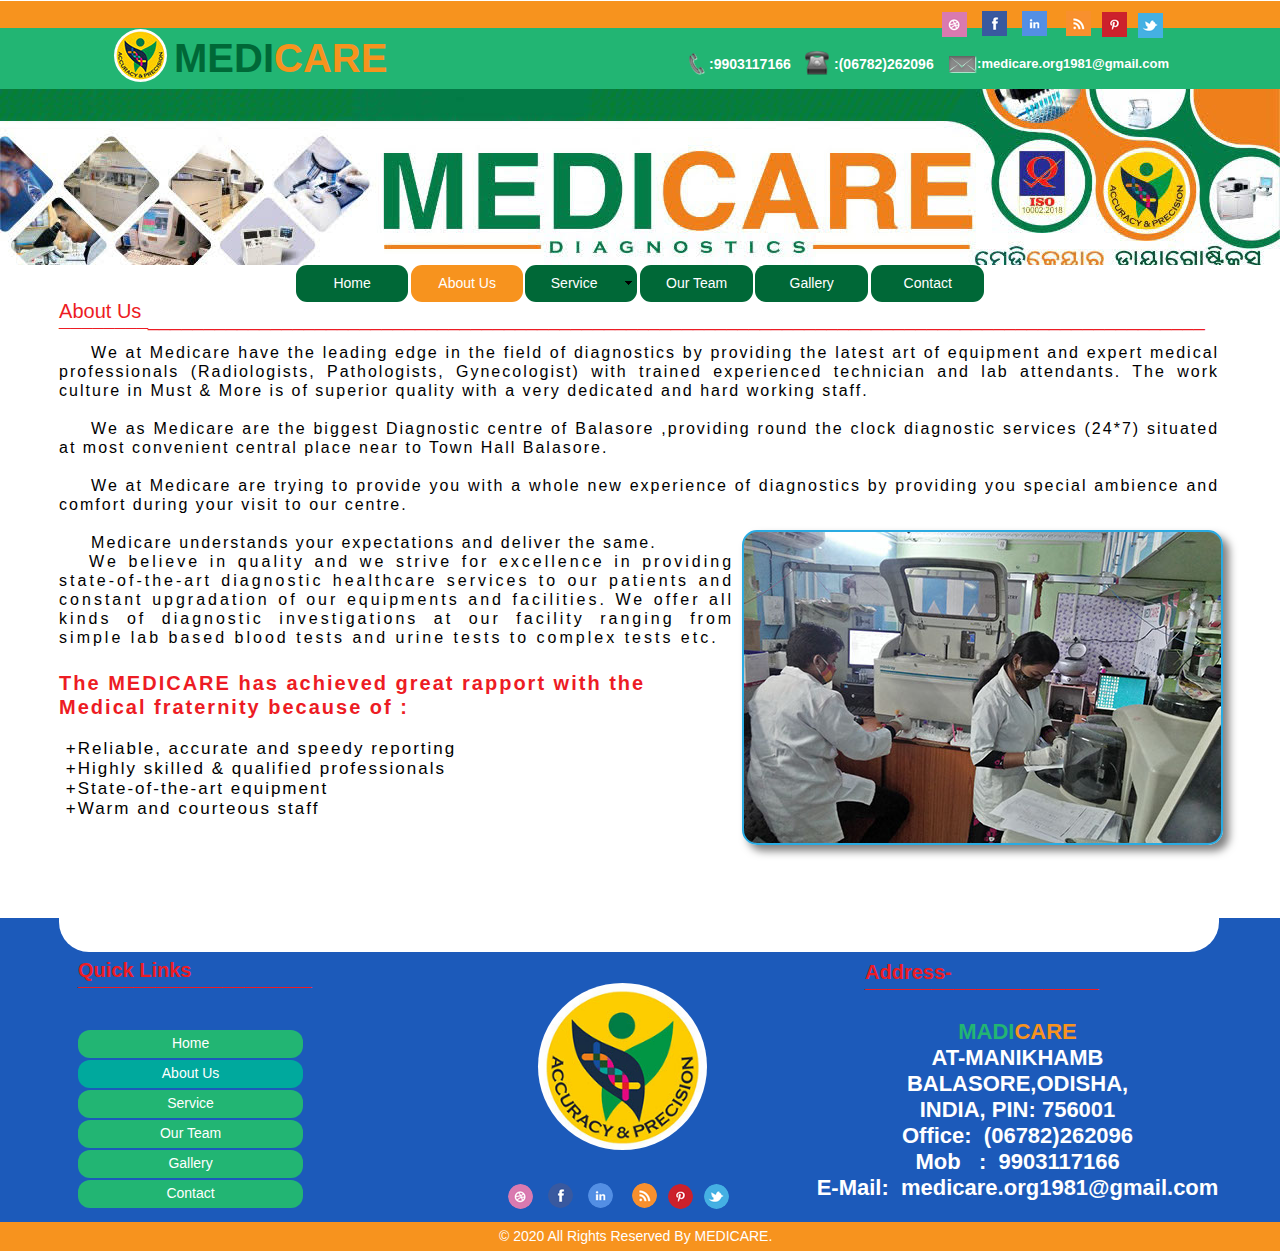
<file: about-us.html>
<!DOCTYPE html>
<html class="nojs html css_verticalspacer" lang="en-GB">
 <head>

  <meta http-equiv="Content-type" content="text/html;charset=UTF-8"/>
  <meta name="generator" content="2018.1.1.386"/>
  <meta name="viewport" content="width=device-width, initial-scale=1.0"/>
  
  <script type="text/javascript">
   // Update the 'nojs'/'js' class on the html node
document.documentElement.className = document.documentElement.className.replace(/\bnojs\b/g, 'js');

// Check that all required assets are uploaded and up-to-date
if(typeof Muse == "undefined") window.Muse = {}; window.Muse.assets = {"required":["museutils.js", "museconfig.js", "jquery.watch.js", "jquery.musepolyfill.bgsize.js", "jquery.musemenu.js", "require.js", "about-us.css"], "outOfDate":[]};
</script>
  
  <link rel="shortcut icon" href="images/favicon.ico?crc=3912011798"/>
  <title>About Us</title>
  <!-- CSS -->
  <link rel="stylesheet" type="text/css" href="css/site_global.css?crc=3800698802"/>
  <link rel="stylesheet" type="text/css" href="css/about-us.css?crc=4234833920" id="pagesheet"/>
  <!-- JS includes -->
  <!--[if lt IE 9]>
  <script src="scripts/html5shiv.js?crc=4241844378" type="text/javascript"></script>
  <![endif]-->
   </head>
 <body>

  <div class="clearfix borderbox" id="page"><!-- group -->
   <div class="clearfix grpelem" id="ppu1050"><!-- column -->
    <div class="clearfix colelem" id="pu1050"><!-- group -->
     <div class="browser_width grpelem" id="u1050-bw">
      <div id="u1050"><!-- simple frame --></div>
     </div>
     <div class="browser_width grpelem" id="u1051-bw">
      <div id="u1051"><!-- group -->
       <div class="clearfix" id="u1051_align_to_page">
        <div class="museBGSize rounded-corners grpelem" id="u1071"><!-- simple frame --></div>
        <div class="clearfix grpelem" id="u1072-5" data-sizePolicy="fixed" data-pintopage="page_fluidx"><!-- content -->
         <p><span id="u1072">MEDI</span><span id="u1072-2">CARE</span></p>
        </div>
        <div class="museBGSize grpelem" id="u1052"><!-- simple frame --></div>
        <div class="clearfix grpelem" id="u1056-4" data-sizePolicy="fixed" data-pintopage="page_fluidx"><!-- content -->
         <p>:9903117166</p>
        </div>
        <div class="museBGSize grpelem" id="u1053"><!-- simple frame --></div>
        <div class="clearfix grpelem" id="u1055-4" data-sizePolicy="fixed" data-pintopage="page_fluidx"><!-- content -->
         <p>:(06782)262096</p>
        </div>
        <div class="clearfix grpelem" id="pu1054"><!-- group -->
         <div class="grpelem" id="u1054"><!-- simple frame --></div>
         <div class="clearfix grpelem" id="u1057-4" data-sizePolicy="fixed" data-pintopage="page_fluidx"><!-- content -->
          <p>:medicare.org1981@gmail.com</p>
         </div>
        </div>
       </div>
      </div>
     </div>
     <div class="clip_frame grpelem" id="u1058" data-sizePolicy="fixed" data-pintopage="page_fixedLeft"><!-- image -->
      <img class="block" id="u1058_img" src="images/dribble.jpg?crc=3900312861" alt="" width="25" height="25"/>
     </div>
     <a class="nonblock nontext clip_frame grpelem" id="u1060" href="https://www.facebook.com/incys/" data-sizePolicy="fixed" data-pintopage="page_fixedLeft"><!-- image --><img class="block" id="u1060_img" src="images/facebook.jpg?crc=3814358492" alt="" width="25" height="25"/></a>
     <div class="clip_frame grpelem" id="u1062" data-sizePolicy="fixed" data-pintopage="page_fixedLeft"><!-- image -->
      <img class="block" id="u1062_img" src="images/linkedin.jpg?crc=4032340596" alt="" width="25" height="25"/>
     </div>
     <div class="clip_frame grpelem" id="u1064" data-sizePolicy="fixed" data-pintopage="page_fixedLeft"><!-- image -->
      <img class="block" id="u1064_img" src="images/pinterest.jpg?crc=340003248" alt="" width="25" height="25"/>
     </div>
     <div class="clip_frame grpelem" id="u1066" data-sizePolicy="fixed" data-pintopage="page_fixedLeft"><!-- image -->
      <img class="block" id="u1066_img" src="images/rss.png?crc=4144695932" alt="" width="25" height="25"/>
     </div>
     <a class="nonblock nontext clip_frame grpelem" id="u1068" href="https://twitter.com/Incysyoga" data-sizePolicy="fixed" data-pintopage="page_fixedLeft"><!-- image --><img class="block" id="u1068_img" src="images/twitter.jpg?crc=462041627" alt="" width="25" height="25"/></a>
    </div>
    <div class="browser_width colelem" id="u1070-bw">
     <div class="museBGSize" id="u1070"><!-- simple frame --></div>
    </div>
    <nav class="MenuBar clearfix colelem" id="menuu11971"><!-- horizontal box -->
     <div class="MenuItemContainer clearfix grpelem" id="u12049"><!-- vertical box -->
      <a class="nonblock nontext MenuItem MenuItemWithSubMenu borderbox rounded-corners clearfix colelem" id="u12050" href="index.html"><!-- horizontal box --><div class="MenuItemLabel NoWrap clearfix grpelem" id="u12052-4"><!-- content --><p>Home</p></div></a>
     </div>
     <div class="MenuItemContainer clearfix grpelem" id="u12063"><!-- vertical box -->
      <a class="nonblock nontext MenuItem MenuItemWithSubMenu MuseMenuActive borderbox rounded-corners clearfix colelem" id="u12064" href="about-us.html"><!-- horizontal box --><div class="MenuItemLabel NoWrap clearfix grpelem" id="u12067-4"><!-- content --><p>About Us</p></div></a>
     </div>
     <div class="MenuItemContainer clearfix grpelem" id="u11979"><!-- vertical box -->
      <a class="nonblock nontext MenuItem MenuItemWithSubMenu borderbox rounded-corners clearfix colelem" id="u11980" href="service.html"><!-- horizontal box --><div class="MenuItemLabel NoWrap clearfix grpelem" id="u11982-4"><!-- content --><p>Service</p></div><div class="grpelem" id="u11983"><!-- content --></div></a>
      <div class="SubMenu MenuLevel1 clearfix" id="u11984"><!-- vertical box -->
       <ul class="SubMenuView clearfix colelem" id="u11985"><!-- vertical box -->
        <li class="MenuItemContainer clearfix colelem" id="u12028"><!-- horizontal box --><a class="nonblock nontext MenuItem MenuItemWithSubMenu rounded-corners clearfix grpelem" id="u12029" href="hematology.html"><!-- horizontal box --><div class="MenuItemLabel NoWrap clearfix grpelem" id="u12030-4"><!-- content --><div id="u12030-3"><p>Hematology</p></div></div></a></li>
        <li class="MenuItemContainer clearfix colelem" id="u11993"><!-- horizontal box --><a class="nonblock nontext MenuItem MenuItemWithSubMenu rounded-corners clearfix grpelem" id="u11996" href="biochemistry.html"><!-- horizontal box --><div class="MenuItemLabel NoWrap clearfix grpelem" id="u11999-4"><!-- content --><div id="u11999-3"><p>Biochemistry</p></div></div></a></li>
        <li class="MenuItemContainer clearfix colelem" id="u12000"><!-- horizontal box --><a class="nonblock nontext MenuItem MenuItemWithSubMenu rounded-corners clearfix grpelem" id="u12003" href="immunology.html"><!-- horizontal box --><div class="MenuItemLabel NoWrap clearfix grpelem" id="u12005-4"><!-- content --><div id="u12005-3"><p>Immunology</p></div></div></a></li>
        <li class="MenuItemContainer clearfix colelem" id="u12042"><!-- horizontal box --><a class="nonblock nontext MenuItem MenuItemWithSubMenu rounded-corners clearfix grpelem" id="u12043" href="sero---virology.html"><!-- horizontal box --><div class="MenuItemLabel NoWrap clearfix grpelem" id="u12044-4"><!-- content --><div id="u12044-3"><p>Sero &amp; Virology</p></div></div></a></li>
        <li class="MenuItemContainer clearfix colelem" id="u12035"><!-- horizontal box --><a class="nonblock nontext MenuItem MenuItemWithSubMenu rounded-corners clearfix grpelem" id="u12038" href="cytology.html"><!-- horizontal box --><div class="MenuItemLabel NoWrap clearfix grpelem" id="u12041-4"><!-- content --><div id="u12041-3"><p>Cytology</p></div></div></a></li>
        <li class="MenuItemContainer clearfix colelem" id="u12007"><!-- horizontal box --><a class="nonblock nontext MenuItem MenuItemWithSubMenu rounded-corners clearfix grpelem" id="u12008" href="histopathology.html"><!-- horizontal box --><div class="MenuItemLabel NoWrap clearfix grpelem" id="u12011-4"><!-- content --><div id="u12011-3"><p>Histopathology</p></div></div></a></li>
        <li class="MenuItemContainer clearfix colelem" id="u12014"><!-- horizontal box --><a class="nonblock nontext MenuItem MenuItemWithSubMenu rounded-corners clearfix grpelem" id="u12017" href="microbiology.html"><!-- horizontal box --><div class="MenuItemLabel NoWrap clearfix grpelem" id="u12019-4"><!-- content --><div id="u12019-3"><p>Microbiology</p></div></div></a></li>
        <li class="MenuItemContainer clearfix colelem" id="u11986"><!-- horizontal box --><a class="nonblock nontext MenuItem MenuItemWithSubMenu rounded-corners clearfix grpelem" id="u11987" href="molecolar-biology.html"><!-- horizontal box --><div class="MenuItemLabel NoWrap clearfix grpelem" id="u11990-4"><!-- content --><div id="u11990-3"><p>Molecolar Biology</p></div></div></a></li>
        <li class="MenuItemContainer clearfix colelem" id="u12021"><!-- horizontal box --><a class="nonblock nontext MenuItem MenuItemWithSubMenu rounded-corners clearfix grpelem" id="u12024" href="clinical-pathology.html"><!-- horizontal box --><div class="MenuItemLabel NoWrap clearfix grpelem" id="u12027-4"><!-- content --><div id="u12027-3"><p>Clinical Pathology</p></div></div></a></li>
       </ul>
      </div>
     </div>
     <div class="MenuItemContainer clearfix grpelem" id="u12056"><!-- vertical box -->
      <a class="nonblock nontext MenuItem MenuItemWithSubMenu borderbox rounded-corners clearfix colelem" id="u12057" href="our-team.html"><!-- horizontal box --><div class="MenuItemLabel NoWrap clearfix grpelem" id="u12059-4"><!-- content --><p>Our Team</p></div></a>
     </div>
     <div class="MenuItemContainer clearfix grpelem" id="u12070"><!-- vertical box -->
      <a class="nonblock nontext MenuItem MenuItemWithSubMenu borderbox rounded-corners clearfix colelem" id="u12073" href="gallery.html"><!-- horizontal box --><div class="MenuItemLabel NoWrap clearfix grpelem" id="u12075-4"><!-- content --><p>Gallery</p></div></a>
     </div>
     <div class="MenuItemContainer clearfix grpelem" id="u11972"><!-- vertical box -->
      <a class="nonblock nontext MenuItem MenuItemWithSubMenu borderbox rounded-corners clearfix colelem" id="u11975" href="contact.html"><!-- horizontal box --><div class="MenuItemLabel NoWrap clearfix grpelem" id="u11977-4"><!-- content --><p>Contact</p></div></a>
     </div>
    </nav>
    <div class="clearfix colelem" id="pu1305-8"><!-- group -->
     <div class="clearfix grpelem" id="u1305-8" data-sizePolicy="fixed" data-pintopage="page_fluidx"><!-- content -->
      <p id="u1305-2">About Us</p>
      <p id="u1305-5"><span id="u1305-3">________</span>_______________________________________________________________________________________________</p>
      <p id="u1305-6">&nbsp;</p>
     </div>
     <div class="clearfix grpelem" id="u1308-13" data-sizePolicy="fixed" data-pintopage="page_fluidx"><!-- content -->
      <p>We at Medicare have the leading edge in the field of diagnostics by providing the latest art of equipment and expert medical professionals (Radiologists, Pathologists, Gynecologist) with trained experienced technician and lab attendants. The work culture in Must &amp; More is of superior quality with a very dedicated and hard working staff.</p>
      <p>&nbsp;</p>
      <p>We as Medicare are the biggest Diagnostic centre of Balasore ,providing round the clock diagnostic services (24*7) situated at most convenient central place near to Town Hall Balasore.</p>
      <p>&nbsp;</p>
      <p>We at Medicare are trying to provide you with a whole new experience of diagnostics by providing you special ambience and comfort during your visit to our centre.</p>
      <p>&nbsp;</p>
      <p>Medicare understands your expectations and deliver the same.</p>
     </div>
     <div class="clearfix grpelem" id="u1320-6"><!-- content -->
      <p id="u1320-2">We believe in quality and we strive for excellence in providing state-of-the-art diagnostic healthcare services to our patients and constant upgradation of our equipments and facilities. We offer all kinds of diagnostic investigations at our facility ranging from simple lab based blood tests and urine tests to complex tests etc.</p>
      <p id="u1320-3">&nbsp;</p>
      <p id="u1320-4">&nbsp;</p>
     </div>
     <div class="shadow museBGSize rounded-corners grpelem" id="u1323"><!-- simple frame --></div>
     <div class="clearfix grpelem" id="u1334-13"><!-- content -->
      <p id="u1334-2">The MEDICARE has achieved great rapport with the Medical fraternity because of :</p>
      <p id="u1334-3">&nbsp;</p>
      <p id="u1334-5">&nbsp;+Reliable, accurate and speedy reporting</p>
      <p id="u1334-7">&nbsp;+Highly skilled &amp; qualified professionals</p>
      <p id="u1334-9">&nbsp;+State-of-the-art equipment</p>
      <p id="u1334-11">&nbsp;+Warm and courteous staff</p>
     </div>
    </div>
   </div>
   <div class="verticalspacer" data-offset-top="883" data-content-above-spacer="882" data-content-below-spacer="365" data-sizePolicy="fixed" data-pintopage="page_fixedLeft"></div>
   <div class="clearfix grpelem" id="pu1254"><!-- group -->
    <div class="browser_width grpelem" id="u1254-bw">
     <div id="u1254"><!-- column -->
      <div class="clearfix" id="u1254_align_to_page">
       <div class="position_content" id="u1254_position_content">
        <div class="rounded-corners colelem" id="u1255"><!-- simple frame --></div>
        <div class="clearfix colelem" id="ppu1526-6"><!-- group -->
         <div class="clearfix grpelem" id="pu1526-6"><!-- column -->
          <div class="clearfix colelem" id="u1526-6"><!-- content -->
           <p id="u1526-2">Quick Links</p>
           <p><span id="u1526-3">_____________________</span></p>
          </div>
          <nav class="MenuBar clearfix colelem" id="menuu1483"><!-- vertical box -->
           <div class="MenuItemContainer clearfix colelem" id="u1484"><!-- horizontal box -->
            <a class="nonblock nontext MenuItem MenuItemWithSubMenu borderbox rounded-corners clearfix grpelem" id="u1485" href="index.html"><!-- horizontal box --><div class="MenuItemLabel clearfix grpelem" id="u1487-4"><!-- content --><p>Home</p></div></a>
           </div>
           <div class="MenuItemContainer clearfix colelem" id="u1491"><!-- horizontal box -->
            <a class="nonblock nontext MenuItem MenuItemWithSubMenu MuseMenuActive borderbox rounded-corners clearfix grpelem" id="u1494" href="about-us.html"><!-- horizontal box --><div class="MenuItemLabel clearfix grpelem" id="u1495-4"><!-- content --><p>About Us</p></div></a>
           </div>
           <div class="MenuItemContainer clearfix colelem" id="u1519"><!-- horizontal box -->
            <a class="nonblock nontext MenuItem MenuItemWithSubMenu borderbox rounded-corners clearfix grpelem" id="u1520" href="service.html"><!-- horizontal box --><div class="MenuItemLabel clearfix grpelem" id="u1522-4"><!-- content --><p>Service</p></div></a>
           </div>
           <div class="MenuItemContainer clearfix colelem" id="u1505"><!-- horizontal box -->
            <a class="nonblock nontext MenuItem MenuItemWithSubMenu borderbox rounded-corners clearfix grpelem" id="u1506" href="our-team.html"><!-- horizontal box --><div class="MenuItemLabel clearfix grpelem" id="u1509-4"><!-- content --><p>Our Team</p></div></a>
           </div>
           <div class="MenuItemContainer clearfix colelem" id="u1498"><!-- horizontal box -->
            <a class="nonblock nontext MenuItem MenuItemWithSubMenu borderbox rounded-corners clearfix grpelem" id="u1501" href="gallery.html"><!-- horizontal box --><div class="MenuItemLabel clearfix grpelem" id="u1504-4"><!-- content --><p>Gallery</p></div></a>
           </div>
           <div class="MenuItemContainer clearfix colelem" id="u1512"><!-- horizontal box -->
            <a class="nonblock nontext MenuItem MenuItemWithSubMenu borderbox rounded-corners clearfix grpelem" id="u1513" href="contact.html"><!-- horizontal box --><div class="MenuItemLabel clearfix grpelem" id="u1515-4"><!-- content --><p>Contact</p></div></a>
           </div>
          </nav>
         </div>
         <div class="clearfix grpelem" id="pu1831"><!-- column -->
          <div class="museBGSize rounded-corners colelem" id="u1831"><!-- simple frame --></div>
          <div class="clearfix colelem" id="u4849"><!-- group -->
           <div class="rounded-corners clip_frame grpelem" id="u1256" data-sizePolicy="fixed" data-pintopage="page_fluidx"><!-- image -->
            <img class="block" id="u1256_img" src="images/dribble.jpg?crc=3900312861" alt="" width="25" height="25"/>
           </div>
           <a class="nonblock nontext rounded-corners clip_frame grpelem" id="u1258" href="https://www.facebook.com/incys/" data-sizePolicy="fixed" data-pintopage="page_fluidx"><!-- image --><img class="block" id="u1258_img" src="images/facebook.jpg?crc=3814358492" alt="" width="25" height="25"/></a>
           <div class="rounded-corners clip_frame grpelem" id="u1260" data-sizePolicy="fixed" data-pintopage="page_fluidx"><!-- image -->
            <img class="block" id="u1260_img" src="images/linkedin.jpg?crc=4032340596" alt="" width="25" height="25"/>
           </div>
           <div class="rounded-corners clip_frame grpelem" id="u1264" data-sizePolicy="fixed" data-pintopage="page_fluidx"><!-- image -->
            <img class="block" id="u1264_img" src="images/rss.png?crc=4144695932" alt="" width="25" height="25"/>
           </div>
           <div class="rounded-corners clip_frame grpelem" id="u1262" data-sizePolicy="fixed" data-pintopage="page_fluidx"><!-- image -->
            <img class="block" id="u1262_img" src="images/pinterest.jpg?crc=340003248" alt="" width="25" height="25"/>
           </div>
           <a class="nonblock nontext rounded-corners clip_frame grpelem" id="u1266" href="https://twitter.com/Incysyoga" data-sizePolicy="fixed" data-pintopage="page_fluidx"><!-- image --><img class="block" id="u1266_img" src="images/twitter.jpg?crc=462041627" alt="" width="25" height="25"/></a>
          </div>
         </div>
         <div class="clearfix grpelem" id="u1791-18"><!-- content -->
          <p>&nbsp;</p>
          <p><span id="u1791-2">MADI</span><span id="u1791-3">CARE</span></p>
          <p>AT-MANIKHAMB</p>
          <p>BALASORE,ODISHA,</p>
          <p>INDIA, PIN: 756001</p>
          <p>Office:&nbsp; (06782)262096</p>
          <p>Mob&nbsp;&nbsp; :&nbsp; 9903117166</p>
          <p>E-Mail:&nbsp; medicare.org1981@gmail.com</p>
         </div>
         <div class="clearfix grpelem" id="u1793-6"><!-- content -->
          <p id="u1793-2">Address-</p>
          <p><span id="u1793-3">_____________________</span></p>
         </div>
        </div>
       </div>
      </div>
     </div>
    </div>
    <div class="browser_width grpelem" id="u1268-bw">
     <div id="u1268"><!-- group -->
      <div class="clearfix" id="u1268_align_to_page">
       <div class="clearfix grpelem" id="u1792-4"><!-- content -->
        <p>© 2020 All Rights Reserved By MEDICARE.</p>
       </div>
      </div>
     </div>
    </div>
   </div>
  </div>
  <!-- Other scripts -->
  <script type="text/javascript">
   // Decide whether to suppress missing file error or not based on preference setting
var suppressMissingFileError = false
</script>
  <script type="text/javascript">
   window.Muse.assets.check=function(c){if(!window.Muse.assets.checked){window.Muse.assets.checked=!0;var b={},d=function(a,b){if(window.getComputedStyle){var c=window.getComputedStyle(a,null);return c&&c.getPropertyValue(b)||c&&c[b]||""}if(document.documentElement.currentStyle)return(c=a.currentStyle)&&c[b]||a.style&&a.style[b]||"";return""},a=function(a){if(a.match(/^rgb/))return a=a.replace(/\s+/g,"").match(/([\d\,]+)/gi)[0].split(","),(parseInt(a[0])<<16)+(parseInt(a[1])<<8)+parseInt(a[2]);if(a.match(/^\#/))return parseInt(a.substr(1),
16);return 0},f=function(f){for(var g=document.getElementsByTagName("link"),j=0;j<g.length;j++)if("text/css"==g[j].type){var l=(g[j].href||"").match(/\/?css\/([\w\-]+\.css)\?crc=(\d+)/);if(!l||!l[1]||!l[2])break;b[l[1]]=l[2]}g=document.createElement("div");g.className="version";g.style.cssText="display:none; width:1px; height:1px;";document.getElementsByTagName("body")[0].appendChild(g);for(j=0;j<Muse.assets.required.length;){var l=Muse.assets.required[j],k=l.match(/([\w\-\.]+)\.(\w+)$/),i=k&&k[1]?
k[1]:null,k=k&&k[2]?k[2]:null;switch(k.toLowerCase()){case "css":i=i.replace(/\W/gi,"_").replace(/^([^a-z])/gi,"_$1");g.className+=" "+i;i=a(d(g,"color"));k=a(d(g,"backgroundColor"));i!=0||k!=0?(Muse.assets.required.splice(j,1),"undefined"!=typeof b[l]&&(i!=b[l]>>>24||k!=(b[l]&16777215))&&Muse.assets.outOfDate.push(l)):j++;g.className="version";break;case "js":j++;break;default:throw Error("Unsupported file type: "+k);}}c?c().jquery!="1.8.3"&&Muse.assets.outOfDate.push("jquery-1.8.3.min.js"):Muse.assets.required.push("jquery-1.8.3.min.js");
g.parentNode.removeChild(g);if(Muse.assets.outOfDate.length||Muse.assets.required.length)g="Some files on the server may be missing or incorrect. Clear browser cache and try again. If the problem persists please contact website author.",f&&Muse.assets.outOfDate.length&&(g+="\nOut of date: "+Muse.assets.outOfDate.join(",")),f&&Muse.assets.required.length&&(g+="\nMissing: "+Muse.assets.required.join(",")),suppressMissingFileError?(g+="\nUse SuppressMissingFileError key in AppPrefs.xml to show missing file error pop up.",console.log(g)):alert(g)};location&&location.search&&location.search.match&&location.search.match(/muse_debug/gi)?
setTimeout(function(){f(!0)},5E3):f()}};
var muse_init=function(){require.config({baseUrl:""});require(["jquery","museutils","whatinput","jquery.watch","jquery.musepolyfill.bgsize","jquery.musemenu"],function(c){var $ = c;$(document).ready(function(){try{
window.Muse.assets.check($);/* body */
Muse.Utils.transformMarkupToFixBrowserProblemsPreInit();/* body */
Muse.Utils.prepHyperlinks(true);/* body */
Muse.Utils.resizeHeight('.browser_width');/* resize height */
Muse.Utils.requestAnimationFrame(function() { $('body').addClass('initialized'); });/* mark body as initialized */
Muse.Utils.makeButtonsVisibleAfterSettingMinWidth();/* body */
Muse.Utils.initWidget('.MenuBar', ['#bp_infinity'], function(elem) { return $(elem).museMenu(); });/* unifiedNavBar */
Muse.Utils.fullPage('#page');/* 100% height page */
Muse.Utils.showWidgetsWhenReady();/* body */
Muse.Utils.transformMarkupToFixBrowserProblems();/* body */
}catch(b){if(b&&"function"==typeof b.notify?b.notify():Muse.Assert.fail("Error calling selector function: "+b),false)throw b;}})})};

</script>
  <!-- RequireJS script -->
  <script src="scripts/require.js?crc=4177726516" type="text/javascript" async data-main="scripts/museconfig.js?crc=3936894949" onload="if (requirejs) requirejs.onError = function(requireType, requireModule) { if (requireType && requireType.toString && requireType.toString().indexOf && 0 <= requireType.toString().indexOf('#scripterror')) window.Muse.assets.check(); }" onerror="window.Muse.assets.check();"></script>
   </body>
</html>
</file>
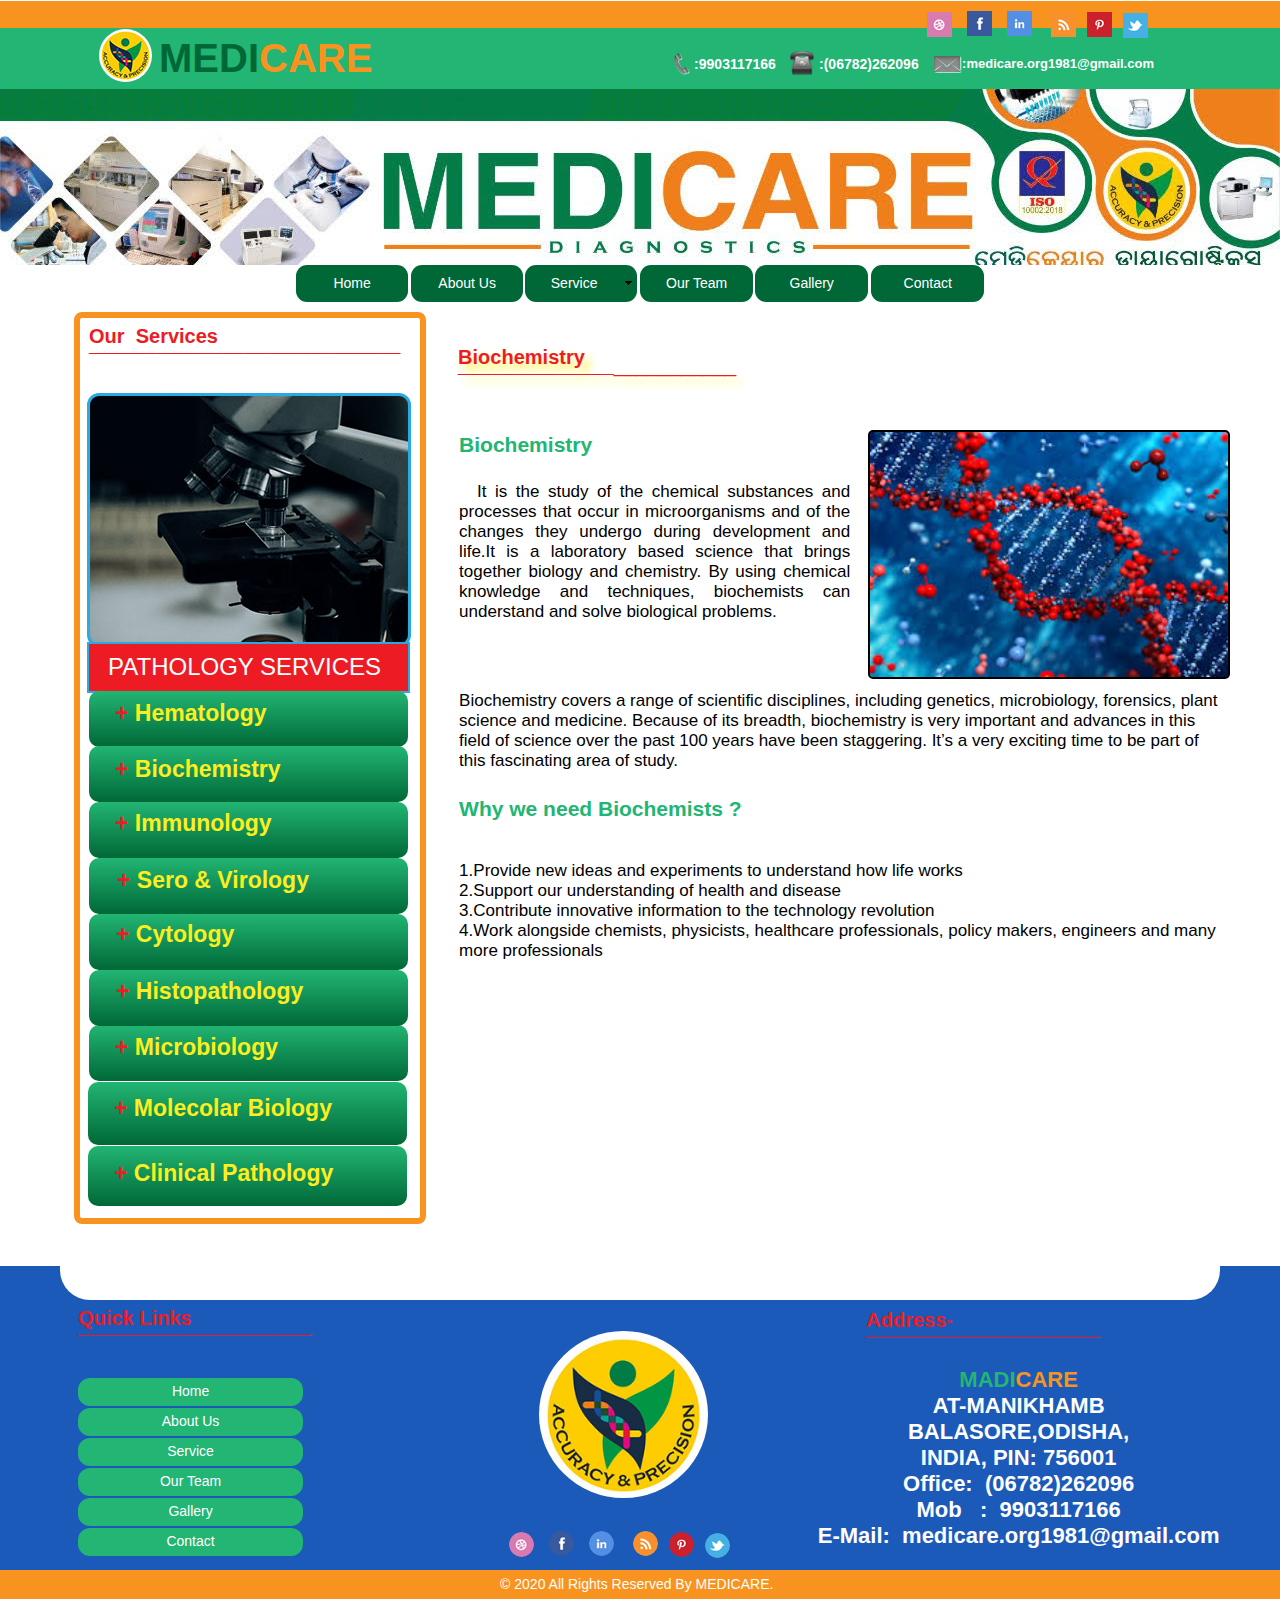
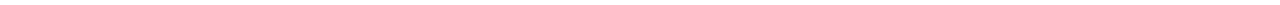
<file: biochemistry.html>
<!DOCTYPE html>
<html class="nojs html css_verticalspacer" lang="en-GB">
 <head>

  <meta http-equiv="Content-type" content="text/html;charset=UTF-8"/>
  <meta name="generator" content="2018.1.1.386"/>
  <meta name="viewport" content="width=device-width, initial-scale=1.0"/>
  
  <script type="text/javascript">
   // Update the 'nojs'/'js' class on the html node
document.documentElement.className = document.documentElement.className.replace(/\bnojs\b/g, 'js');

// Check that all required assets are uploaded and up-to-date
if(typeof Muse == "undefined") window.Muse = {}; window.Muse.assets = {"required":["museutils.js", "museconfig.js", "jquery.watch.js", "jquery.musepolyfill.bgsize.js", "jquery.musemenu.js", "require.js", "biochemistry.css"], "outOfDate":[]};
</script>
  
  <link rel="shortcut icon" href="images/favicon.ico?crc=3912011798"/>
  <title>Biochemistry</title>
  <!-- CSS -->
  <link rel="stylesheet" type="text/css" href="css/site_global.css?crc=3800698802"/>
  <link rel="stylesheet" type="text/css" href="css/biochemistry.css?crc=101831423" id="pagesheet"/>
  <!-- JS includes -->
  <!--[if lt IE 9]>
  <script src="scripts/html5shiv.js?crc=4241844378" type="text/javascript"></script>
  <![endif]-->
   </head>
 <body>

  <div class="clearfix borderbox" id="page"><!-- group -->
   <div class="clearfix grpelem" id="ppu8318"><!-- column -->
    <div class="clearfix colelem" id="pu8318"><!-- group -->
     <div class="browser_width grpelem" id="u8318-bw">
      <div id="u8318"><!-- simple frame --></div>
     </div>
     <div class="browser_width grpelem" id="u8319-bw">
      <div id="u8319"><!-- group -->
       <div class="clearfix" id="u8319_align_to_page">
        <div class="museBGSize rounded-corners grpelem" id="u8339"><!-- simple frame --></div>
        <div class="clearfix grpelem" id="u8340-5" data-sizePolicy="fixed" data-pintopage="page_fluidx"><!-- content -->
         <p><span id="u8340">MEDI</span><span id="u8340-2">CARE</span></p>
        </div>
        <div class="museBGSize grpelem" id="u8320"><!-- simple frame --></div>
        <div class="clearfix grpelem" id="u8324-4" data-sizePolicy="fixed" data-pintopage="page_fluidx"><!-- content -->
         <p>:9903117166</p>
        </div>
        <div class="museBGSize grpelem" id="u8321"><!-- simple frame --></div>
        <div class="clearfix grpelem" id="u8323-4" data-sizePolicy="fixed" data-pintopage="page_fluidx"><!-- content -->
         <p>:(06782)262096</p>
        </div>
        <div class="grpelem" id="u8322"><!-- simple frame --></div>
        <div class="clearfix grpelem" id="u8325-4" data-sizePolicy="fixed" data-pintopage="page_fluidx"><!-- content -->
         <p>:medicare.org1981@gmail.com</p>
        </div>
       </div>
      </div>
     </div>
     <div class="clip_frame grpelem" id="u8326" data-sizePolicy="fixed" data-pintopage="page_fixedLeft"><!-- image -->
      <img class="block" id="u8326_img" src="images/dribble.jpg?crc=3900312861" alt="" width="25" height="25"/>
     </div>
     <a class="nonblock nontext clip_frame grpelem" id="u8328" href="https://www.facebook.com/incys/" data-sizePolicy="fixed" data-pintopage="page_fixedLeft"><!-- image --><img class="block" id="u8328_img" src="images/facebook.jpg?crc=3814358492" alt="" width="25" height="25"/></a>
     <div class="clip_frame grpelem" id="u8330" data-sizePolicy="fixed" data-pintopage="page_fixedLeft"><!-- image -->
      <img class="block" id="u8330_img" src="images/linkedin.jpg?crc=4032340596" alt="" width="25" height="25"/>
     </div>
     <div class="clip_frame grpelem" id="u8332" data-sizePolicy="fixed" data-pintopage="page_fixedLeft"><!-- image -->
      <img class="block" id="u8332_img" src="images/pinterest.jpg?crc=340003248" alt="" width="25" height="25"/>
     </div>
     <div class="clip_frame grpelem" id="u8334" data-sizePolicy="fixed" data-pintopage="page_fixedLeft"><!-- image -->
      <img class="block" id="u8334_img" src="images/rss.png?crc=4144695932" alt="" width="25" height="25"/>
     </div>
     <a class="nonblock nontext clip_frame grpelem" id="u8336" href="https://twitter.com/Incysyoga" data-sizePolicy="fixed" data-pintopage="page_fixedLeft"><!-- image --><img class="block" id="u8336_img" src="images/twitter.jpg?crc=462041627" alt="" width="25" height="25"/></a>
    </div>
    <div class="browser_width colelem" id="u8338-bw">
     <div class="museBGSize" id="u8338"><!-- simple frame --></div>
    </div>
    <nav class="MenuBar clearfix colelem" id="menuu13031"><!-- horizontal box -->
     <div class="MenuItemContainer clearfix grpelem" id="u13109"><!-- vertical box -->
      <a class="nonblock nontext MenuItem MenuItemWithSubMenu borderbox rounded-corners clearfix colelem" id="u13110" href="index.html"><!-- horizontal box --><div class="MenuItemLabel NoWrap clearfix grpelem" id="u13112-4"><!-- content --><p>Home</p></div></a>
     </div>
     <div class="MenuItemContainer clearfix grpelem" id="u13123"><!-- vertical box -->
      <a class="nonblock nontext MenuItem MenuItemWithSubMenu borderbox rounded-corners clearfix colelem" id="u13124" href="about-us.html"><!-- horizontal box --><div class="MenuItemLabel NoWrap clearfix grpelem" id="u13127-4"><!-- content --><p>About Us</p></div></a>
     </div>
     <div class="MenuItemContainer clearfix grpelem" id="u13039"><!-- vertical box -->
      <a class="nonblock nontext MenuItem MenuItemWithSubMenu borderbox rounded-corners clearfix colelem" id="u13040" href="service.html"><!-- horizontal box --><div class="MenuItemLabel NoWrap clearfix grpelem" id="u13042-4"><!-- content --><p>Service</p></div><div class="grpelem" id="u13043"><!-- content --></div></a>
      <div class="SubMenu MenuLevel1 clearfix" id="u13044"><!-- vertical box -->
       <ul class="SubMenuView clearfix colelem" id="u13045"><!-- vertical box -->
        <li class="MenuItemContainer clearfix colelem" id="u13088"><!-- horizontal box --><a class="nonblock nontext MenuItem MenuItemWithSubMenu rounded-corners clearfix grpelem" id="u13089" href="hematology.html"><!-- horizontal box --><div class="MenuItemLabel NoWrap clearfix grpelem" id="u13090-4"><!-- content --><div id="u13090-3"><p>Hematology</p></div></div></a></li>
        <li class="MenuItemContainer clearfix colelem" id="u13053"><!-- horizontal box --><a class="nonblock nontext MenuItem MenuItemWithSubMenu MuseMenuActive rounded-corners clearfix grpelem" id="u13056" href="biochemistry.html"><!-- horizontal box --><div class="MenuItemLabel NoWrap clearfix grpelem" id="u13059-4"><!-- content --><div id="u13059-3"><p>Biochemistry</p></div></div></a></li>
        <li class="MenuItemContainer clearfix colelem" id="u13060"><!-- horizontal box --><a class="nonblock nontext MenuItem MenuItemWithSubMenu rounded-corners clearfix grpelem" id="u13063" href="immunology.html"><!-- horizontal box --><div class="MenuItemLabel NoWrap clearfix grpelem" id="u13065-4"><!-- content --><div id="u13065-3"><p>Immunology</p></div></div></a></li>
        <li class="MenuItemContainer clearfix colelem" id="u13102"><!-- horizontal box --><a class="nonblock nontext MenuItem MenuItemWithSubMenu rounded-corners clearfix grpelem" id="u13103" href="sero---virology.html"><!-- horizontal box --><div class="MenuItemLabel NoWrap clearfix grpelem" id="u13104-4"><!-- content --><div id="u13104-3"><p>Sero &amp; Virology</p></div></div></a></li>
        <li class="MenuItemContainer clearfix colelem" id="u13095"><!-- horizontal box --><a class="nonblock nontext MenuItem MenuItemWithSubMenu rounded-corners clearfix grpelem" id="u13098" href="cytology.html"><!-- horizontal box --><div class="MenuItemLabel NoWrap clearfix grpelem" id="u13101-4"><!-- content --><div id="u13101-3"><p>Cytology</p></div></div></a></li>
        <li class="MenuItemContainer clearfix colelem" id="u13067"><!-- horizontal box --><a class="nonblock nontext MenuItem MenuItemWithSubMenu rounded-corners clearfix grpelem" id="u13068" href="histopathology.html"><!-- horizontal box --><div class="MenuItemLabel NoWrap clearfix grpelem" id="u13071-4"><!-- content --><div id="u13071-3"><p>Histopathology</p></div></div></a></li>
        <li class="MenuItemContainer clearfix colelem" id="u13074"><!-- horizontal box --><a class="nonblock nontext MenuItem MenuItemWithSubMenu rounded-corners clearfix grpelem" id="u13077" href="microbiology.html"><!-- horizontal box --><div class="MenuItemLabel NoWrap clearfix grpelem" id="u13079-4"><!-- content --><div id="u13079-3"><p>Microbiology</p></div></div></a></li>
        <li class="MenuItemContainer clearfix colelem" id="u13046"><!-- horizontal box --><a class="nonblock nontext MenuItem MenuItemWithSubMenu rounded-corners clearfix grpelem" id="u13047" href="molecolar-biology.html"><!-- horizontal box --><div class="MenuItemLabel NoWrap clearfix grpelem" id="u13050-4"><!-- content --><div id="u13050-3"><p>Molecolar Biology</p></div></div></a></li>
        <li class="MenuItemContainer clearfix colelem" id="u13081"><!-- horizontal box --><a class="nonblock nontext MenuItem MenuItemWithSubMenu rounded-corners clearfix grpelem" id="u13084" href="clinical-pathology.html"><!-- horizontal box --><div class="MenuItemLabel NoWrap clearfix grpelem" id="u13087-4"><!-- content --><div id="u13087-3"><p>Clinical Pathology</p></div></div></a></li>
       </ul>
      </div>
     </div>
     <div class="MenuItemContainer clearfix grpelem" id="u13116"><!-- vertical box -->
      <a class="nonblock nontext MenuItem MenuItemWithSubMenu borderbox rounded-corners clearfix colelem" id="u13117" href="our-team.html"><!-- horizontal box --><div class="MenuItemLabel NoWrap clearfix grpelem" id="u13119-4"><!-- content --><p>Our Team</p></div></a>
     </div>
     <div class="MenuItemContainer clearfix grpelem" id="u13130"><!-- vertical box -->
      <a class="nonblock nontext MenuItem MenuItemWithSubMenu borderbox rounded-corners clearfix colelem" id="u13133" href="gallery.html"><!-- horizontal box --><div class="MenuItemLabel NoWrap clearfix grpelem" id="u13135-4"><!-- content --><p>Gallery</p></div></a>
     </div>
     <div class="MenuItemContainer clearfix grpelem" id="u13032"><!-- vertical box -->
      <a class="nonblock nontext MenuItem MenuItemWithSubMenu borderbox rounded-corners clearfix colelem" id="u13035" href="contact.html"><!-- horizontal box --><div class="MenuItemLabel NoWrap clearfix grpelem" id="u13037-4"><!-- content --><p>Contact</p></div></a>
     </div>
    </nav>
    <div class="clearfix colelem" id="pu10031"><!-- group -->
     <div class="clearfix grpelem" id="u10031"><!-- group -->
      <div class="rounded-corners clearfix grpelem" id="u10050"><!-- column -->
       <div class="clearfix colelem" id="u10045-6"><!-- content -->
        <p id="u10045-2">Our&nbsp; Services</p>
        <p><span id="u10045-3">____________________________</span></p>
       </div>
       <div class="museBGSize rounded-corners colelem" id="u10048"><!-- simple frame --></div>
       <div class="clearfix colelem" id="u10039"><!-- group -->
        <div class="clearfix grpelem" id="u10037-5" data-sizePolicy="fixed" data-pintopage="page_fluidx"><!-- content -->
         <p>PATHOLOGY SERVICES</p>
         <p>&nbsp;</p>
        </div>
       </div>
       <div class="gradient rounded-corners clearfix colelem" id="u10044"><!-- group -->
        <div class="clearfix grpelem" id="u10043-5" data-sizePolicy="fixed" data-pintopage="page_fluidx"><!-- content -->
         <p><span id="u10043">+</span> Hematology</p>
        </div>
       </div>
       <div class="gradient rounded-corners clearfix colelem" id="u10040"><!-- group -->
        <div class="clearfix grpelem" id="u10051-5" data-sizePolicy="fixed" data-pintopage="page_fluidx"><!-- content -->
         <p><span id="u10051">+</span> Biochemistry</p>
        </div>
       </div>
       <div class="gradient rounded-corners clearfix colelem" id="u10047"><!-- group -->
        <div class="clearfix grpelem" id="u10052-5" data-sizePolicy="fixed" data-pintopage="page_fluidx"><!-- content -->
         <p><span id="u10052">+</span> Immunology</p>
        </div>
       </div>
       <div class="gradient rounded-corners clearfix colelem" id="u10054"><!-- group -->
        <div class="clearfix grpelem" id="u10034-5" data-sizePolicy="fixed" data-pintopage="page_fluidx"><!-- content -->
         <p><span id="u10034">+</span> Sero &amp; Virology</p>
        </div>
       </div>
       <div class="gradient rounded-corners clearfix colelem" id="u10046"><!-- group -->
        <div class="clearfix grpelem" id="u10042-5" data-sizePolicy="fixed" data-pintopage="page_fluidx"><!-- content -->
         <p><span id="u10042">+</span> Cytology</p>
        </div>
       </div>
       <div class="gradient rounded-corners clearfix colelem" id="u10038"><!-- group -->
        <div class="clearfix grpelem" id="u10049-5" data-sizePolicy="fixed" data-pintopage="page_fluidx"><!-- content -->
         <p><span id="u10049">+</span> Histopathology</p>
        </div>
       </div>
       <div class="gradient rounded-corners clearfix colelem" id="u10041"><!-- group -->
        <div class="clearfix grpelem" id="u10053-5" data-sizePolicy="fixed" data-pintopage="page_fluidx"><!-- content -->
         <p><span id="u10053">+</span> Microbiology</p>
        </div>
       </div>
       <div class="gradient rounded-corners clearfix colelem" id="u10035"><!-- group -->
        <div class="clearfix grpelem" id="u10032-5" data-sizePolicy="fixed" data-pintopage="page_fluidx"><!-- content -->
         <p><span id="u10032">+</span> Molecolar Biology</p>
        </div>
       </div>
       <div class="gradient rounded-corners clearfix colelem" id="u10036"><!-- group -->
        <div class="clearfix grpelem" id="u10033-5" data-sizePolicy="fixed" data-pintopage="page_fluidx"><!-- content -->
         <p><span id="u10033">+</span> Clinical Pathology</p>
        </div>
       </div>
      </div>
     </div>
     <div class="clearfix grpelem" id="pu10055-7"><!-- column -->
      <div class="clearfix colelem" id="u10055-7" data-sizePolicy="fixed" data-pintopage="page_fluidx"><!-- content -->
       <p id="u10055-2">Biochemistry</p>
       <p><span id="u10055-3">______________</span>___________</p>
      </div>
      <div class="clearfix colelem" id="pu16641-7"><!-- group -->
       <div class="clearfix grpelem" id="u16641-7"><!-- content -->
        <p id="u16641-2">Biochemistry</p>
        <p id="u16641-3">&nbsp;</p>
        <p id="u16641-5">It is the study of the chemical substances and processes that occur in microorganisms and of the changes they undergo during development and life.It is a laboratory based science that brings together biology and chemistry. By using chemical knowledge and techniques, biochemists can understand and solve biological problems.</p>
       </div>
       <div class="museBGSize rounded-corners grpelem" id="u16644"><!-- simple frame --></div>
      </div>
      <div class="clearfix colelem" id="u16655-17"><!-- content -->
       <p id="u16655-2">Biochemistry covers a range of scientific disciplines, including genetics, microbiology, forensics, plant science and medicine. Because of its breadth, biochemistry is very important and advances in this field of science over the past 100 years have been staggering. It’s a very exciting time to be part of this fascinating area of study.</p>
       <p id="u16655-3">&nbsp;</p>
       <p id="u16655-5">Why we need Biochemists ?</p>
       <p id="u16655-6">&nbsp;</p>
       <p id="u16655-7">&nbsp;</p>
       <p id="u16655-9">1.Provide new ideas and experiments to understand how life works</p>
       <p id="u16655-11">2.Support our understanding of health and disease</p>
       <p id="u16655-13">3.Contribute innovative information to the technology revolution</p>
       <p id="u16655-15">4.Work alongside chemists, physicists, healthcare professionals, policy makers, engineers and many more professionals</p>
      </div>
     </div>
    </div>
   </div>
   <div class="verticalspacer" data-offset-top="1225" data-content-above-spacer="1218" data-content-below-spacer="372" data-sizePolicy="fixed" data-pintopage="page_fixedLeft"></div>
   <div class="clearfix grpelem" id="pu18386"><!-- group -->
    <div class="browser_width grpelem" id="u18386-bw">
     <div id="u18386"><!-- column -->
      <div class="clearfix" id="u18386_align_to_page">
       <div class="position_content" id="u18386_position_content">
        <div class="rounded-corners colelem" id="u18387"><!-- simple frame --></div>
        <div class="clearfix colelem" id="ppu18445-6"><!-- group -->
         <div class="clearfix grpelem" id="pu18445-6"><!-- column -->
          <div class="clearfix colelem" id="u18445-6"><!-- content -->
           <p id="u18445-2">Quick Links</p>
           <p><span id="u18445-3">_____________________</span></p>
          </div>
          <nav class="MenuBar clearfix colelem" id="menuu18402"><!-- vertical box -->
           <div class="MenuItemContainer clearfix colelem" id="u18438"><!-- horizontal box -->
            <a class="nonblock nontext MenuItem MenuItemWithSubMenu borderbox rounded-corners clearfix grpelem" id="u18441" href="index.html"><!-- horizontal box --><div class="MenuItemLabel clearfix grpelem" id="u18443-4"><!-- content --><p>Home</p></div></a>
           </div>
           <div class="MenuItemContainer clearfix colelem" id="u18410"><!-- horizontal box -->
            <a class="nonblock nontext MenuItem MenuItemWithSubMenu borderbox rounded-corners clearfix grpelem" id="u18413" href="about-us.html"><!-- horizontal box --><div class="MenuItemLabel clearfix grpelem" id="u18415-4"><!-- content --><p>About Us</p></div></a>
           </div>
           <div class="MenuItemContainer clearfix colelem" id="u18431"><!-- horizontal box -->
            <a class="nonblock nontext MenuItem MenuItemWithSubMenu borderbox rounded-corners clearfix grpelem" id="u18432" href="service.html"><!-- horizontal box --><div class="MenuItemLabel clearfix grpelem" id="u18433-4"><!-- content --><p>Service</p></div></a>
           </div>
           <div class="MenuItemContainer clearfix colelem" id="u18424"><!-- horizontal box -->
            <a class="nonblock nontext MenuItem MenuItemWithSubMenu borderbox rounded-corners clearfix grpelem" id="u18427" href="our-team.html"><!-- horizontal box --><div class="MenuItemLabel clearfix grpelem" id="u18428-4"><!-- content --><p>Our Team</p></div></a>
           </div>
           <div class="MenuItemContainer clearfix colelem" id="u18403"><!-- horizontal box -->
            <a class="nonblock nontext MenuItem MenuItemWithSubMenu borderbox rounded-corners clearfix grpelem" id="u18404" href="gallery.html"><!-- horizontal box --><div class="MenuItemLabel clearfix grpelem" id="u18405-4"><!-- content --><p>Gallery</p></div></a>
           </div>
           <div class="MenuItemContainer clearfix colelem" id="u18417"><!-- horizontal box -->
            <a class="nonblock nontext MenuItem MenuItemWithSubMenu borderbox rounded-corners clearfix grpelem" id="u18420" href="contact.html"><!-- horizontal box --><div class="MenuItemLabel clearfix grpelem" id="u18421-4"><!-- content --><p>Contact</p></div></a>
           </div>
          </nav>
         </div>
         <div class="clearfix grpelem" id="pu18449"><!-- column -->
          <div class="museBGSize rounded-corners colelem" id="u18449"><!-- simple frame --></div>
          <div class="clearfix colelem" id="u18388"><!-- group -->
           <div class="rounded-corners clip_frame grpelem" id="u18393" data-sizePolicy="fixed" data-pintopage="page_fluidx"><!-- image -->
            <img class="block" id="u18393_img" src="images/dribble.jpg?crc=3900312861" alt="" width="25" height="25"/>
           </div>
           <a class="nonblock nontext rounded-corners clip_frame grpelem" id="u18399" href="https://www.facebook.com/incys/" data-sizePolicy="fixed" data-pintopage="page_fluidx"><!-- image --><img class="block" id="u18399_img" src="images/facebook.jpg?crc=3814358492" alt="" width="25" height="25"/></a>
           <div class="rounded-corners clip_frame grpelem" id="u18397" data-sizePolicy="fixed" data-pintopage="page_fluidx"><!-- image -->
            <img class="block" id="u18397_img" src="images/linkedin.jpg?crc=4032340596" alt="" width="25" height="25"/>
           </div>
           <div class="rounded-corners clip_frame grpelem" id="u18389" data-sizePolicy="fixed" data-pintopage="page_fluidx"><!-- image -->
            <img class="block" id="u18389_img" src="images/rss.png?crc=4144695932" alt="" width="25" height="25"/>
           </div>
           <div class="rounded-corners clip_frame grpelem" id="u18395" data-sizePolicy="fixed" data-pintopage="page_fluidx"><!-- image -->
            <img class="block" id="u18395_img" src="images/pinterest.jpg?crc=340003248" alt="" width="25" height="25"/>
           </div>
           <a class="nonblock nontext rounded-corners clip_frame grpelem" id="u18391" href="https://twitter.com/Incysyoga" data-sizePolicy="fixed" data-pintopage="page_fluidx"><!-- image --><img class="block" id="u18391_img" src="images/twitter.jpg?crc=462041627" alt="" width="25" height="25"/></a>
          </div>
         </div>
         <div class="clearfix grpelem" id="u18446-18"><!-- content -->
          <p>&nbsp;</p>
          <p><span id="u18446-2">MADI</span><span id="u18446-3">CARE</span></p>
          <p>AT-MANIKHAMB</p>
          <p>BALASORE,ODISHA,</p>
          <p>INDIA, PIN: 756001</p>
          <p>Office:&nbsp; (06782)262096</p>
          <p>Mob&nbsp;&nbsp; :&nbsp; 9903117166</p>
          <p>E-Mail:&nbsp; medicare.org1981@gmail.com</p>
         </div>
         <div class="clearfix grpelem" id="u18448-6"><!-- content -->
          <p id="u18448-2">Address-</p>
          <p><span id="u18448-3">_____________________</span></p>
         </div>
        </div>
       </div>
      </div>
     </div>
    </div>
    <div class="browser_width grpelem" id="u18401-bw">
     <div id="u18401"><!-- group -->
      <div class="clearfix" id="u18401_align_to_page">
       <div class="clearfix grpelem" id="u18447-4"><!-- content -->
        <p>© 2020 All Rights Reserved By MEDICARE.</p>
       </div>
      </div>
     </div>
    </div>
   </div>
  </div>
  <!-- Other scripts -->
  <script type="text/javascript">
   // Decide whether to suppress missing file error or not based on preference setting
var suppressMissingFileError = false
</script>
  <script type="text/javascript">
   window.Muse.assets.check=function(c){if(!window.Muse.assets.checked){window.Muse.assets.checked=!0;var b={},d=function(a,b){if(window.getComputedStyle){var c=window.getComputedStyle(a,null);return c&&c.getPropertyValue(b)||c&&c[b]||""}if(document.documentElement.currentStyle)return(c=a.currentStyle)&&c[b]||a.style&&a.style[b]||"";return""},a=function(a){if(a.match(/^rgb/))return a=a.replace(/\s+/g,"").match(/([\d\,]+)/gi)[0].split(","),(parseInt(a[0])<<16)+(parseInt(a[1])<<8)+parseInt(a[2]);if(a.match(/^\#/))return parseInt(a.substr(1),
16);return 0},f=function(f){for(var g=document.getElementsByTagName("link"),j=0;j<g.length;j++)if("text/css"==g[j].type){var l=(g[j].href||"").match(/\/?css\/([\w\-]+\.css)\?crc=(\d+)/);if(!l||!l[1]||!l[2])break;b[l[1]]=l[2]}g=document.createElement("div");g.className="version";g.style.cssText="display:none; width:1px; height:1px;";document.getElementsByTagName("body")[0].appendChild(g);for(j=0;j<Muse.assets.required.length;){var l=Muse.assets.required[j],k=l.match(/([\w\-\.]+)\.(\w+)$/),i=k&&k[1]?
k[1]:null,k=k&&k[2]?k[2]:null;switch(k.toLowerCase()){case "css":i=i.replace(/\W/gi,"_").replace(/^([^a-z])/gi,"_$1");g.className+=" "+i;i=a(d(g,"color"));k=a(d(g,"backgroundColor"));i!=0||k!=0?(Muse.assets.required.splice(j,1),"undefined"!=typeof b[l]&&(i!=b[l]>>>24||k!=(b[l]&16777215))&&Muse.assets.outOfDate.push(l)):j++;g.className="version";break;case "js":j++;break;default:throw Error("Unsupported file type: "+k);}}c?c().jquery!="1.8.3"&&Muse.assets.outOfDate.push("jquery-1.8.3.min.js"):Muse.assets.required.push("jquery-1.8.3.min.js");
g.parentNode.removeChild(g);if(Muse.assets.outOfDate.length||Muse.assets.required.length)g="Some files on the server may be missing or incorrect. Clear browser cache and try again. If the problem persists please contact website author.",f&&Muse.assets.outOfDate.length&&(g+="\nOut of date: "+Muse.assets.outOfDate.join(",")),f&&Muse.assets.required.length&&(g+="\nMissing: "+Muse.assets.required.join(",")),suppressMissingFileError?(g+="\nUse SuppressMissingFileError key in AppPrefs.xml to show missing file error pop up.",console.log(g)):alert(g)};location&&location.search&&location.search.match&&location.search.match(/muse_debug/gi)?
setTimeout(function(){f(!0)},5E3):f()}};
var muse_init=function(){require.config({baseUrl:""});require(["jquery","museutils","whatinput","jquery.watch","jquery.musepolyfill.bgsize","jquery.musemenu"],function(c){var $ = c;$(document).ready(function(){try{
window.Muse.assets.check($);/* body */
Muse.Utils.transformMarkupToFixBrowserProblemsPreInit();/* body */
Muse.Utils.prepHyperlinks(true);/* body */
Muse.Utils.resizeHeight('.browser_width');/* resize height */
Muse.Utils.requestAnimationFrame(function() { $('body').addClass('initialized'); });/* mark body as initialized */
Muse.Utils.makeButtonsVisibleAfterSettingMinWidth();/* body */
Muse.Utils.initWidget('.MenuBar', ['#bp_infinity'], function(elem) { return $(elem).museMenu(); });/* unifiedNavBar */
Muse.Utils.fullPage('#page');/* 100% height page */
Muse.Utils.showWidgetsWhenReady();/* body */
Muse.Utils.transformMarkupToFixBrowserProblems();/* body */
}catch(b){if(b&&"function"==typeof b.notify?b.notify():Muse.Assert.fail("Error calling selector function: "+b),false)throw b;}})})};

</script>
  <!-- RequireJS script -->
  <script src="scripts/require.js?crc=4177726516" type="text/javascript" async data-main="scripts/museconfig.js?crc=3936894949" onload="if (requirejs) requirejs.onError = function(requireType, requireModule) { if (requireType && requireType.toString && requireType.toString().indexOf && 0 <= requireType.toString().indexOf('#scripterror')) window.Muse.assets.check(); }" onerror="window.Muse.assets.check();"></script>
   </body>
</html>
</file>
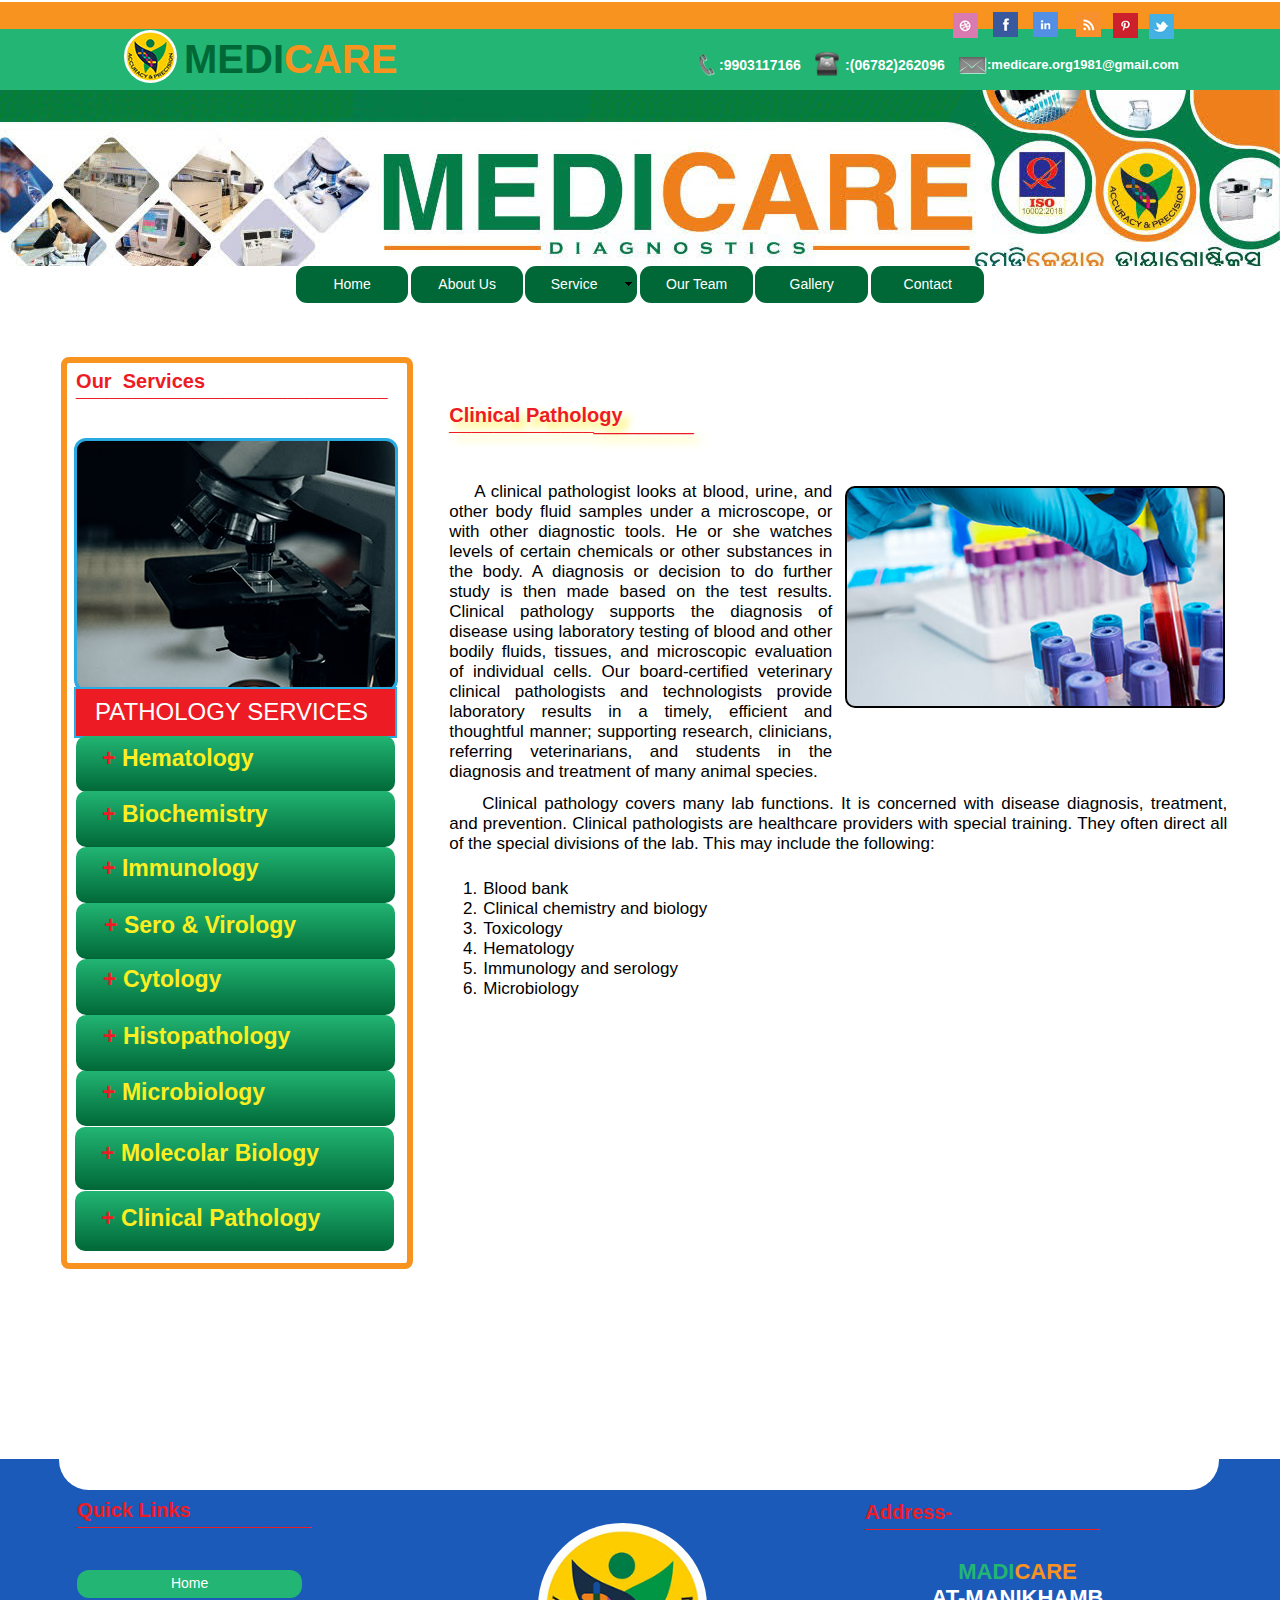
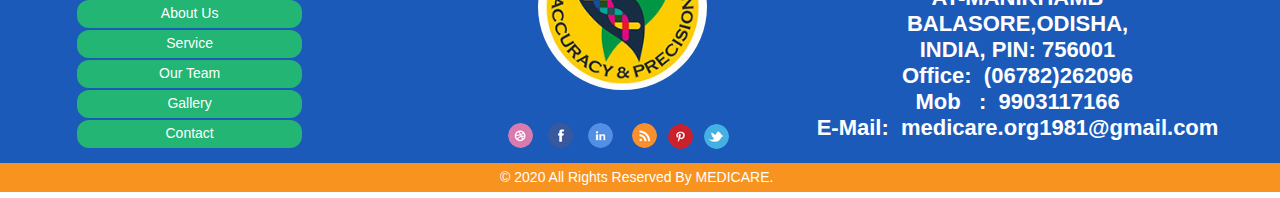
<file: clinical-pathology.html>
<!DOCTYPE html>
<html class="nojs html css_verticalspacer" lang="en-GB">
 <head>

  <meta http-equiv="Content-type" content="text/html;charset=UTF-8"/>
  <meta name="generator" content="2018.1.1.386"/>
  <meta name="viewport" content="width=device-width, initial-scale=1.0"/>
  
  <script type="text/javascript">
   // Update the 'nojs'/'js' class on the html node
document.documentElement.className = document.documentElement.className.replace(/\bnojs\b/g, 'js');

// Check that all required assets are uploaded and up-to-date
if(typeof Muse == "undefined") window.Muse = {}; window.Muse.assets = {"required":["museutils.js", "museconfig.js", "jquery.watch.js", "jquery.musepolyfill.bgsize.js", "jquery.musemenu.js", "require.js", "clinical-pathology.css"], "outOfDate":[]};
</script>
  
  <link rel="shortcut icon" href="images/favicon.ico?crc=3912011798"/>
  <title>Clinical Pathology</title>
  <!-- CSS -->
  <link rel="stylesheet" type="text/css" href="css/site_global.css?crc=3800698802"/>
  <link rel="stylesheet" type="text/css" href="css/clinical-pathology.css?crc=167603158" id="pagesheet"/>
  <!-- JS includes -->
  <!--[if lt IE 9]>
  <script src="scripts/html5shiv.js?crc=4241844378" type="text/javascript"></script>
  <![endif]-->
   </head>
 <body>

  <div class="clearfix borderbox" id="page"><!-- group -->
   <div class="clearfix grpelem" id="ppu9746"><!-- column -->
    <div class="clearfix colelem" id="pu9746"><!-- group -->
     <div class="browser_width grpelem" id="u9746-bw">
      <div id="u9746"><!-- simple frame --></div>
     </div>
     <div class="browser_width grpelem" id="u9747-bw">
      <div id="u9747"><!-- group -->
       <div class="clearfix" id="u9747_align_to_page">
        <div class="museBGSize rounded-corners grpelem" id="u9767"><!-- simple frame --></div>
        <div class="clearfix grpelem" id="u9768-5" data-sizePolicy="fixed" data-pintopage="page_fluidx"><!-- content -->
         <p><span id="u9768">MEDI</span><span id="u9768-2">CARE</span></p>
        </div>
        <div class="museBGSize grpelem" id="u9748"><!-- simple frame --></div>
        <div class="clearfix grpelem" id="u9752-4" data-sizePolicy="fixed" data-pintopage="page_fluidx"><!-- content -->
         <p>:9903117166</p>
        </div>
        <div class="museBGSize grpelem" id="u9749"><!-- simple frame --></div>
        <div class="clearfix grpelem" id="u9751-4" data-sizePolicy="fixed" data-pintopage="page_fluidx"><!-- content -->
         <p>:(06782)262096</p>
        </div>
        <div class="grpelem" id="u9750"><!-- simple frame --></div>
        <div class="clearfix grpelem" id="u9753-4" data-sizePolicy="fixed" data-pintopage="page_fluidx"><!-- content -->
         <p>:medicare.org1981@gmail.com</p>
        </div>
       </div>
      </div>
     </div>
     <div class="clip_frame grpelem" id="u9754" data-sizePolicy="fixed" data-pintopage="page_fixedLeft"><!-- image -->
      <img class="block" id="u9754_img" src="images/dribble.jpg?crc=3900312861" alt="" width="25" height="25"/>
     </div>
     <a class="nonblock nontext clip_frame grpelem" id="u9756" href="https://www.facebook.com/incys/" data-sizePolicy="fixed" data-pintopage="page_fixedLeft"><!-- image --><img class="block" id="u9756_img" src="images/facebook.jpg?crc=3814358492" alt="" width="25" height="25"/></a>
     <div class="clip_frame grpelem" id="u9758" data-sizePolicy="fixed" data-pintopage="page_fixedLeft"><!-- image -->
      <img class="block" id="u9758_img" src="images/linkedin.jpg?crc=4032340596" alt="" width="25" height="25"/>
     </div>
     <div class="clip_frame grpelem" id="u9760" data-sizePolicy="fixed" data-pintopage="page_fixedLeft"><!-- image -->
      <img class="block" id="u9760_img" src="images/pinterest.jpg?crc=340003248" alt="" width="25" height="25"/>
     </div>
     <div class="clip_frame grpelem" id="u9762" data-sizePolicy="fixed" data-pintopage="page_fixedLeft"><!-- image -->
      <img class="block" id="u9762_img" src="images/rss.png?crc=4144695932" alt="" width="25" height="25"/>
     </div>
     <a class="nonblock nontext clip_frame grpelem" id="u9764" href="https://twitter.com/Incysyoga" data-sizePolicy="fixed" data-pintopage="page_fixedLeft"><!-- image --><img class="block" id="u9764_img" src="images/twitter.jpg?crc=462041627" alt="" width="25" height="25"/></a>
    </div>
    <div class="browser_width colelem" id="u9766-bw">
     <div class="museBGSize" id="u9766"><!-- simple frame --></div>
    </div>
    <nav class="MenuBar clearfix colelem" id="menuu15257"><!-- horizontal box -->
     <div class="MenuItemContainer clearfix grpelem" id="u15335"><!-- vertical box -->
      <a class="nonblock nontext MenuItem MenuItemWithSubMenu borderbox rounded-corners clearfix colelem" id="u15336" href="index.html"><!-- horizontal box --><div class="MenuItemLabel NoWrap clearfix grpelem" id="u15338-4"><!-- content --><p>Home</p></div></a>
     </div>
     <div class="MenuItemContainer clearfix grpelem" id="u15349"><!-- vertical box -->
      <a class="nonblock nontext MenuItem MenuItemWithSubMenu borderbox rounded-corners clearfix colelem" id="u15350" href="about-us.html"><!-- horizontal box --><div class="MenuItemLabel NoWrap clearfix grpelem" id="u15353-4"><!-- content --><p>About Us</p></div></a>
     </div>
     <div class="MenuItemContainer clearfix grpelem" id="u15265"><!-- vertical box -->
      <a class="nonblock nontext MenuItem MenuItemWithSubMenu borderbox rounded-corners clearfix colelem" id="u15266" href="service.html"><!-- horizontal box --><div class="MenuItemLabel NoWrap clearfix grpelem" id="u15268-4"><!-- content --><p>Service</p></div><div class="grpelem" id="u15269"><!-- content --></div></a>
      <div class="SubMenu MenuLevel1 clearfix" id="u15270"><!-- vertical box -->
       <ul class="SubMenuView clearfix colelem" id="u15271"><!-- vertical box -->
        <li class="MenuItemContainer clearfix colelem" id="u15314"><!-- horizontal box --><a class="nonblock nontext MenuItem MenuItemWithSubMenu rounded-corners clearfix grpelem" id="u15315" href="hematology.html"><!-- horizontal box --><div class="MenuItemLabel NoWrap clearfix grpelem" id="u15316-4"><!-- content --><div id="u15316-3"><p>Hematology</p></div></div></a></li>
        <li class="MenuItemContainer clearfix colelem" id="u15279"><!-- horizontal box --><a class="nonblock nontext MenuItem MenuItemWithSubMenu rounded-corners clearfix grpelem" id="u15282" href="biochemistry.html"><!-- horizontal box --><div class="MenuItemLabel NoWrap clearfix grpelem" id="u15285-4"><!-- content --><div id="u15285-3"><p>Biochemistry</p></div></div></a></li>
        <li class="MenuItemContainer clearfix colelem" id="u15286"><!-- horizontal box --><a class="nonblock nontext MenuItem MenuItemWithSubMenu rounded-corners clearfix grpelem" id="u15289" href="immunology.html"><!-- horizontal box --><div class="MenuItemLabel NoWrap clearfix grpelem" id="u15291-4"><!-- content --><div id="u15291-3"><p>Immunology</p></div></div></a></li>
        <li class="MenuItemContainer clearfix colelem" id="u15328"><!-- horizontal box --><a class="nonblock nontext MenuItem MenuItemWithSubMenu rounded-corners clearfix grpelem" id="u15329" href="sero---virology.html"><!-- horizontal box --><div class="MenuItemLabel NoWrap clearfix grpelem" id="u15330-4"><!-- content --><div id="u15330-3"><p>Sero &amp; Virology</p></div></div></a></li>
        <li class="MenuItemContainer clearfix colelem" id="u15321"><!-- horizontal box --><a class="nonblock nontext MenuItem MenuItemWithSubMenu rounded-corners clearfix grpelem" id="u15324" href="cytology.html"><!-- horizontal box --><div class="MenuItemLabel NoWrap clearfix grpelem" id="u15327-4"><!-- content --><div id="u15327-3"><p>Cytology</p></div></div></a></li>
        <li class="MenuItemContainer clearfix colelem" id="u15293"><!-- horizontal box --><a class="nonblock nontext MenuItem MenuItemWithSubMenu rounded-corners clearfix grpelem" id="u15294" href="histopathology.html"><!-- horizontal box --><div class="MenuItemLabel NoWrap clearfix grpelem" id="u15297-4"><!-- content --><div id="u15297-3"><p>Histopathology</p></div></div></a></li>
        <li class="MenuItemContainer clearfix colelem" id="u15300"><!-- horizontal box --><a class="nonblock nontext MenuItem MenuItemWithSubMenu rounded-corners clearfix grpelem" id="u15303" href="microbiology.html"><!-- horizontal box --><div class="MenuItemLabel NoWrap clearfix grpelem" id="u15305-4"><!-- content --><div id="u15305-3"><p>Microbiology</p></div></div></a></li>
        <li class="MenuItemContainer clearfix colelem" id="u15272"><!-- horizontal box --><a class="nonblock nontext MenuItem MenuItemWithSubMenu rounded-corners clearfix grpelem" id="u15273" href="molecolar-biology.html"><!-- horizontal box --><div class="MenuItemLabel NoWrap clearfix grpelem" id="u15276-4"><!-- content --><div id="u15276-3"><p>Molecolar Biology</p></div></div></a></li>
        <li class="MenuItemContainer clearfix colelem" id="u15307"><!-- horizontal box --><a class="nonblock nontext MenuItem MenuItemWithSubMenu MuseMenuActive rounded-corners clearfix grpelem" id="u15310" href="clinical-pathology.html"><!-- horizontal box --><div class="MenuItemLabel NoWrap clearfix grpelem" id="u15313-4"><!-- content --><div id="u15313-3"><p>Clinical Pathology</p></div></div></a></li>
       </ul>
      </div>
     </div>
     <div class="MenuItemContainer clearfix grpelem" id="u15342"><!-- vertical box -->
      <a class="nonblock nontext MenuItem MenuItemWithSubMenu borderbox rounded-corners clearfix colelem" id="u15343" href="our-team.html"><!-- horizontal box --><div class="MenuItemLabel NoWrap clearfix grpelem" id="u15345-4"><!-- content --><p>Our Team</p></div></a>
     </div>
     <div class="MenuItemContainer clearfix grpelem" id="u15356"><!-- vertical box -->
      <a class="nonblock nontext MenuItem MenuItemWithSubMenu borderbox rounded-corners clearfix colelem" id="u15359" href="gallery.html"><!-- horizontal box --><div class="MenuItemLabel NoWrap clearfix grpelem" id="u15361-4"><!-- content --><p>Gallery</p></div></a>
     </div>
     <div class="MenuItemContainer clearfix grpelem" id="u15258"><!-- vertical box -->
      <a class="nonblock nontext MenuItem MenuItemWithSubMenu borderbox rounded-corners clearfix colelem" id="u15261" href="contact.html"><!-- horizontal box --><div class="MenuItemLabel NoWrap clearfix grpelem" id="u15263-4"><!-- content --><p>Contact</p></div></a>
     </div>
    </nav>
    <div class="clearfix colelem" id="pu16025"><!-- group -->
     <div class="clearfix grpelem" id="u16025"><!-- group -->
      <div class="rounded-corners clearfix grpelem" id="u16044"><!-- column -->
       <div class="clearfix colelem" id="u16039-6"><!-- content -->
        <p id="u16039-2">Our&nbsp; Services</p>
        <p><span id="u16039-3">____________________________</span></p>
       </div>
       <div class="museBGSize rounded-corners colelem" id="u16042"><!-- simple frame --></div>
       <div class="clearfix colelem" id="u16033"><!-- group -->
        <div class="clearfix grpelem" id="u16031-5" data-sizePolicy="fixed" data-pintopage="page_fluidx"><!-- content -->
         <p>PATHOLOGY SERVICES</p>
         <p>&nbsp;</p>
        </div>
       </div>
       <div class="gradient rounded-corners clearfix colelem" id="u16038"><!-- group -->
        <div class="clearfix grpelem" id="u16037-5" data-sizePolicy="fixed" data-pintopage="page_fluidx"><!-- content -->
         <p><span id="u16037">+</span> Hematology</p>
        </div>
       </div>
       <div class="gradient rounded-corners clearfix colelem" id="u16034"><!-- group -->
        <div class="clearfix grpelem" id="u16045-5" data-sizePolicy="fixed" data-pintopage="page_fluidx"><!-- content -->
         <p><span id="u16045">+</span> Biochemistry</p>
        </div>
       </div>
       <div class="gradient rounded-corners clearfix colelem" id="u16041"><!-- group -->
        <div class="clearfix grpelem" id="u16046-5" data-sizePolicy="fixed" data-pintopage="page_fluidx"><!-- content -->
         <p><span id="u16046">+</span> Immunology</p>
        </div>
       </div>
       <div class="gradient rounded-corners clearfix colelem" id="u16048"><!-- group -->
        <div class="clearfix grpelem" id="u16028-5" data-sizePolicy="fixed" data-pintopage="page_fluidx"><!-- content -->
         <p><span id="u16028">+</span> Sero &amp; Virology</p>
        </div>
       </div>
       <div class="gradient rounded-corners clearfix colelem" id="u16040"><!-- group -->
        <div class="clearfix grpelem" id="u16036-5" data-sizePolicy="fixed" data-pintopage="page_fluidx"><!-- content -->
         <p><span id="u16036">+</span> Cytology</p>
        </div>
       </div>
       <div class="gradient rounded-corners clearfix colelem" id="u16032"><!-- group -->
        <div class="clearfix grpelem" id="u16043-5" data-sizePolicy="fixed" data-pintopage="page_fluidx"><!-- content -->
         <p><span id="u16043">+</span> Histopathology</p>
        </div>
       </div>
       <div class="gradient rounded-corners clearfix colelem" id="u16035"><!-- group -->
        <div class="clearfix grpelem" id="u16047-5" data-sizePolicy="fixed" data-pintopage="page_fluidx"><!-- content -->
         <p><span id="u16047">+</span> Microbiology</p>
        </div>
       </div>
       <div class="gradient rounded-corners clearfix colelem" id="u16029"><!-- group -->
        <div class="clearfix grpelem" id="u16026-5" data-sizePolicy="fixed" data-pintopage="page_fluidx"><!-- content -->
         <p><span id="u16026">+</span> Molecolar Biology</p>
        </div>
       </div>
       <div class="gradient rounded-corners clearfix colelem" id="u16030"><!-- group -->
        <div class="clearfix grpelem" id="u16027-5" data-sizePolicy="fixed" data-pintopage="page_fluidx"><!-- content -->
         <p><span id="u16027">+</span> Clinical Pathology</p>
        </div>
       </div>
      </div>
     </div>
     <div class="clearfix grpelem" id="pu16049-7"><!-- column -->
      <div class="clearfix colelem" id="u16049-7" data-sizePolicy="fixed" data-pintopage="page_fluidx"><!-- content -->
       <p id="u16049-2">Clinical Pathology</p>
       <p><span id="u16049-3">_____________</span>_________</p>
      </div>
      <div class="clearfix colelem" id="pu17498-4"><!-- group -->
       <div class="clearfix grpelem" id="u17498-4"><!-- content -->
        <p>A clinical pathologist looks at blood, urine, and other body fluid samples under a microscope, or with other diagnostic tools. He or she watches levels of certain chemicals or other substances in the body. A diagnosis or decision to do further study is then made based on the test results. Clinical pathology supports the diagnosis of disease using laboratory testing of blood and other bodily fluids, tissues, and microscopic evaluation of individual cells. Our board-certified veterinary clinical pathologists and technologists provide laboratory results in a timely, efficient and thoughtful manner; supporting research, clinicians, referring veterinarians, and students in the diagnosis and treatment of many animal species.</p>
       </div>
       <div class="museBGSize rounded-corners grpelem" id="u17501"><!-- simple frame --></div>
      </div>
      <div class="clearfix colelem" id="u17520-4"><!-- content -->
       <p>Clinical pathology covers many lab functions. It is concerned with disease diagnosis, treatment, and prevention. Clinical pathologists are healthcare providers with special training. They often direct all of the special divisions of the lab. This may include the following:</p>
      </div>
      <div class="clearfix colelem" id="u17523-15"><!-- content -->
       <ol class="list0 nls-None" id="u17523-13">
        <li>Blood bank</li>
        <li>Clinical chemistry and biology</li>
        <li>Toxicology</li>
        <li>Hematology</li>
        <li>Immunology and serology</li>
        <li>Microbiology</li>
       </ol>
      </div>
     </div>
    </div>
   </div>
   <div class="verticalspacer" data-offset-top="1269" data-content-above-spacer="1263" data-content-below-spacer="523" data-sizePolicy="fixed" data-pintopage="page_fixedLeft"></div>
   <div class="clearfix grpelem" id="pu19772"><!-- group -->
    <div class="browser_width grpelem" id="u19772-bw">
     <div id="u19772"><!-- column -->
      <div class="clearfix" id="u19772_align_to_page">
       <div class="position_content" id="u19772_position_content">
        <div class="rounded-corners colelem" id="u19773"><!-- simple frame --></div>
        <div class="clearfix colelem" id="ppu19831-6"><!-- group -->
         <div class="clearfix grpelem" id="pu19831-6"><!-- column -->
          <div class="clearfix colelem" id="u19831-6"><!-- content -->
           <p id="u19831-2">Quick Links</p>
           <p><span id="u19831-3">_____________________</span></p>
          </div>
          <nav class="MenuBar clearfix colelem" id="menuu19788"><!-- vertical box -->
           <div class="MenuItemContainer clearfix colelem" id="u19824"><!-- horizontal box -->
            <a class="nonblock nontext MenuItem MenuItemWithSubMenu borderbox rounded-corners clearfix grpelem" id="u19827" href="index.html"><!-- horizontal box --><div class="MenuItemLabel clearfix grpelem" id="u19829-4"><!-- content --><p>Home</p></div></a>
           </div>
           <div class="MenuItemContainer clearfix colelem" id="u19796"><!-- horizontal box -->
            <a class="nonblock nontext MenuItem MenuItemWithSubMenu borderbox rounded-corners clearfix grpelem" id="u19799" href="about-us.html"><!-- horizontal box --><div class="MenuItemLabel clearfix grpelem" id="u19801-4"><!-- content --><p>About Us</p></div></a>
           </div>
           <div class="MenuItemContainer clearfix colelem" id="u19817"><!-- horizontal box -->
            <a class="nonblock nontext MenuItem MenuItemWithSubMenu borderbox rounded-corners clearfix grpelem" id="u19818" href="service.html"><!-- horizontal box --><div class="MenuItemLabel clearfix grpelem" id="u19819-4"><!-- content --><p>Service</p></div></a>
           </div>
           <div class="MenuItemContainer clearfix colelem" id="u19810"><!-- horizontal box -->
            <a class="nonblock nontext MenuItem MenuItemWithSubMenu borderbox rounded-corners clearfix grpelem" id="u19813" href="our-team.html"><!-- horizontal box --><div class="MenuItemLabel clearfix grpelem" id="u19814-4"><!-- content --><p>Our Team</p></div></a>
           </div>
           <div class="MenuItemContainer clearfix colelem" id="u19789"><!-- horizontal box -->
            <a class="nonblock nontext MenuItem MenuItemWithSubMenu borderbox rounded-corners clearfix grpelem" id="u19790" href="gallery.html"><!-- horizontal box --><div class="MenuItemLabel clearfix grpelem" id="u19791-4"><!-- content --><p>Gallery</p></div></a>
           </div>
           <div class="MenuItemContainer clearfix colelem" id="u19803"><!-- horizontal box -->
            <a class="nonblock nontext MenuItem MenuItemWithSubMenu borderbox rounded-corners clearfix grpelem" id="u19806" href="contact.html"><!-- horizontal box --><div class="MenuItemLabel clearfix grpelem" id="u19807-4"><!-- content --><p>Contact</p></div></a>
           </div>
          </nav>
         </div>
         <div class="clearfix grpelem" id="pu19835"><!-- column -->
          <div class="museBGSize rounded-corners colelem" id="u19835"><!-- simple frame --></div>
          <div class="clearfix colelem" id="u19774"><!-- group -->
           <div class="rounded-corners clip_frame grpelem" id="u19779" data-sizePolicy="fixed" data-pintopage="page_fluidx"><!-- image -->
            <img class="block" id="u19779_img" src="images/dribble.jpg?crc=3900312861" alt="" width="25" height="25"/>
           </div>
           <a class="nonblock nontext rounded-corners clip_frame grpelem" id="u19785" href="https://www.facebook.com/incys/" data-sizePolicy="fixed" data-pintopage="page_fluidx"><!-- image --><img class="block" id="u19785_img" src="images/facebook.jpg?crc=3814358492" alt="" width="25" height="25"/></a>
           <div class="rounded-corners clip_frame grpelem" id="u19783" data-sizePolicy="fixed" data-pintopage="page_fluidx"><!-- image -->
            <img class="block" id="u19783_img" src="images/linkedin.jpg?crc=4032340596" alt="" width="25" height="25"/>
           </div>
           <div class="rounded-corners clip_frame grpelem" id="u19775" data-sizePolicy="fixed" data-pintopage="page_fluidx"><!-- image -->
            <img class="block" id="u19775_img" src="images/rss.png?crc=4144695932" alt="" width="25" height="25"/>
           </div>
           <div class="rounded-corners clip_frame grpelem" id="u19781" data-sizePolicy="fixed" data-pintopage="page_fluidx"><!-- image -->
            <img class="block" id="u19781_img" src="images/pinterest.jpg?crc=340003248" alt="" width="25" height="25"/>
           </div>
           <a class="nonblock nontext rounded-corners clip_frame grpelem" id="u19777" href="https://twitter.com/Incysyoga" data-sizePolicy="fixed" data-pintopage="page_fluidx"><!-- image --><img class="block" id="u19777_img" src="images/twitter.jpg?crc=462041627" alt="" width="25" height="25"/></a>
          </div>
         </div>
         <div class="clearfix grpelem" id="u19832-18"><!-- content -->
          <p>&nbsp;</p>
          <p><span id="u19832-2">MADI</span><span id="u19832-3">CARE</span></p>
          <p>AT-MANIKHAMB</p>
          <p>BALASORE,ODISHA,</p>
          <p>INDIA, PIN: 756001</p>
          <p>Office:&nbsp; (06782)262096</p>
          <p>Mob&nbsp;&nbsp; :&nbsp; 9903117166</p>
          <p>E-Mail:&nbsp; medicare.org1981@gmail.com</p>
         </div>
         <div class="clearfix grpelem" id="u19834-6"><!-- content -->
          <p id="u19834-2">Address-</p>
          <p><span id="u19834-3">_____________________</span></p>
         </div>
        </div>
       </div>
      </div>
     </div>
    </div>
    <div class="browser_width grpelem" id="u19787-bw">
     <div id="u19787"><!-- group -->
      <div class="clearfix" id="u19787_align_to_page">
       <div class="clearfix grpelem" id="u19833-4"><!-- content -->
        <p>© 2020 All Rights Reserved By MEDICARE.</p>
       </div>
      </div>
     </div>
    </div>
   </div>
  </div>
  <!-- Other scripts -->
  <script type="text/javascript">
   // Decide whether to suppress missing file error or not based on preference setting
var suppressMissingFileError = false
</script>
  <script type="text/javascript">
   window.Muse.assets.check=function(c){if(!window.Muse.assets.checked){window.Muse.assets.checked=!0;var b={},d=function(a,b){if(window.getComputedStyle){var c=window.getComputedStyle(a,null);return c&&c.getPropertyValue(b)||c&&c[b]||""}if(document.documentElement.currentStyle)return(c=a.currentStyle)&&c[b]||a.style&&a.style[b]||"";return""},a=function(a){if(a.match(/^rgb/))return a=a.replace(/\s+/g,"").match(/([\d\,]+)/gi)[0].split(","),(parseInt(a[0])<<16)+(parseInt(a[1])<<8)+parseInt(a[2]);if(a.match(/^\#/))return parseInt(a.substr(1),
16);return 0},f=function(f){for(var g=document.getElementsByTagName("link"),j=0;j<g.length;j++)if("text/css"==g[j].type){var l=(g[j].href||"").match(/\/?css\/([\w\-]+\.css)\?crc=(\d+)/);if(!l||!l[1]||!l[2])break;b[l[1]]=l[2]}g=document.createElement("div");g.className="version";g.style.cssText="display:none; width:1px; height:1px;";document.getElementsByTagName("body")[0].appendChild(g);for(j=0;j<Muse.assets.required.length;){var l=Muse.assets.required[j],k=l.match(/([\w\-\.]+)\.(\w+)$/),i=k&&k[1]?
k[1]:null,k=k&&k[2]?k[2]:null;switch(k.toLowerCase()){case "css":i=i.replace(/\W/gi,"_").replace(/^([^a-z])/gi,"_$1");g.className+=" "+i;i=a(d(g,"color"));k=a(d(g,"backgroundColor"));i!=0||k!=0?(Muse.assets.required.splice(j,1),"undefined"!=typeof b[l]&&(i!=b[l]>>>24||k!=(b[l]&16777215))&&Muse.assets.outOfDate.push(l)):j++;g.className="version";break;case "js":j++;break;default:throw Error("Unsupported file type: "+k);}}c?c().jquery!="1.8.3"&&Muse.assets.outOfDate.push("jquery-1.8.3.min.js"):Muse.assets.required.push("jquery-1.8.3.min.js");
g.parentNode.removeChild(g);if(Muse.assets.outOfDate.length||Muse.assets.required.length)g="Some files on the server may be missing or incorrect. Clear browser cache and try again. If the problem persists please contact website author.",f&&Muse.assets.outOfDate.length&&(g+="\nOut of date: "+Muse.assets.outOfDate.join(",")),f&&Muse.assets.required.length&&(g+="\nMissing: "+Muse.assets.required.join(",")),suppressMissingFileError?(g+="\nUse SuppressMissingFileError key in AppPrefs.xml to show missing file error pop up.",console.log(g)):alert(g)};location&&location.search&&location.search.match&&location.search.match(/muse_debug/gi)?
setTimeout(function(){f(!0)},5E3):f()}};
var muse_init=function(){require.config({baseUrl:""});require(["jquery","museutils","whatinput","jquery.watch","jquery.musepolyfill.bgsize","jquery.musemenu"],function(c){var $ = c;$(document).ready(function(){try{
window.Muse.assets.check($);/* body */
Muse.Utils.transformMarkupToFixBrowserProblemsPreInit();/* body */
Muse.Utils.prepHyperlinks(true);/* body */
Muse.Utils.resizeHeight('.browser_width');/* resize height */
Muse.Utils.requestAnimationFrame(function() { $('body').addClass('initialized'); });/* mark body as initialized */
Muse.Utils.makeButtonsVisibleAfterSettingMinWidth();/* body */
Muse.Utils.initWidget('.MenuBar', ['#bp_infinity'], function(elem) { return $(elem).museMenu(); });/* unifiedNavBar */
Muse.Utils.fullPage('#page');/* 100% height page */
Muse.Utils.showWidgetsWhenReady();/* body */
Muse.Utils.transformMarkupToFixBrowserProblems();/* body */
}catch(b){if(b&&"function"==typeof b.notify?b.notify():Muse.Assert.fail("Error calling selector function: "+b),false)throw b;}})})};

</script>
  <!-- RequireJS script -->
  <script src="scripts/require.js?crc=4177726516" type="text/javascript" async data-main="scripts/museconfig.js?crc=3936894949" onload="if (requirejs) requirejs.onError = function(requireType, requireModule) { if (requireType && requireType.toString && requireType.toString().indexOf && 0 <= requireType.toString().indexOf('#scripterror')) window.Muse.assets.check(); }" onerror="window.Muse.assets.check();"></script>
   </body>
</html>
</file>
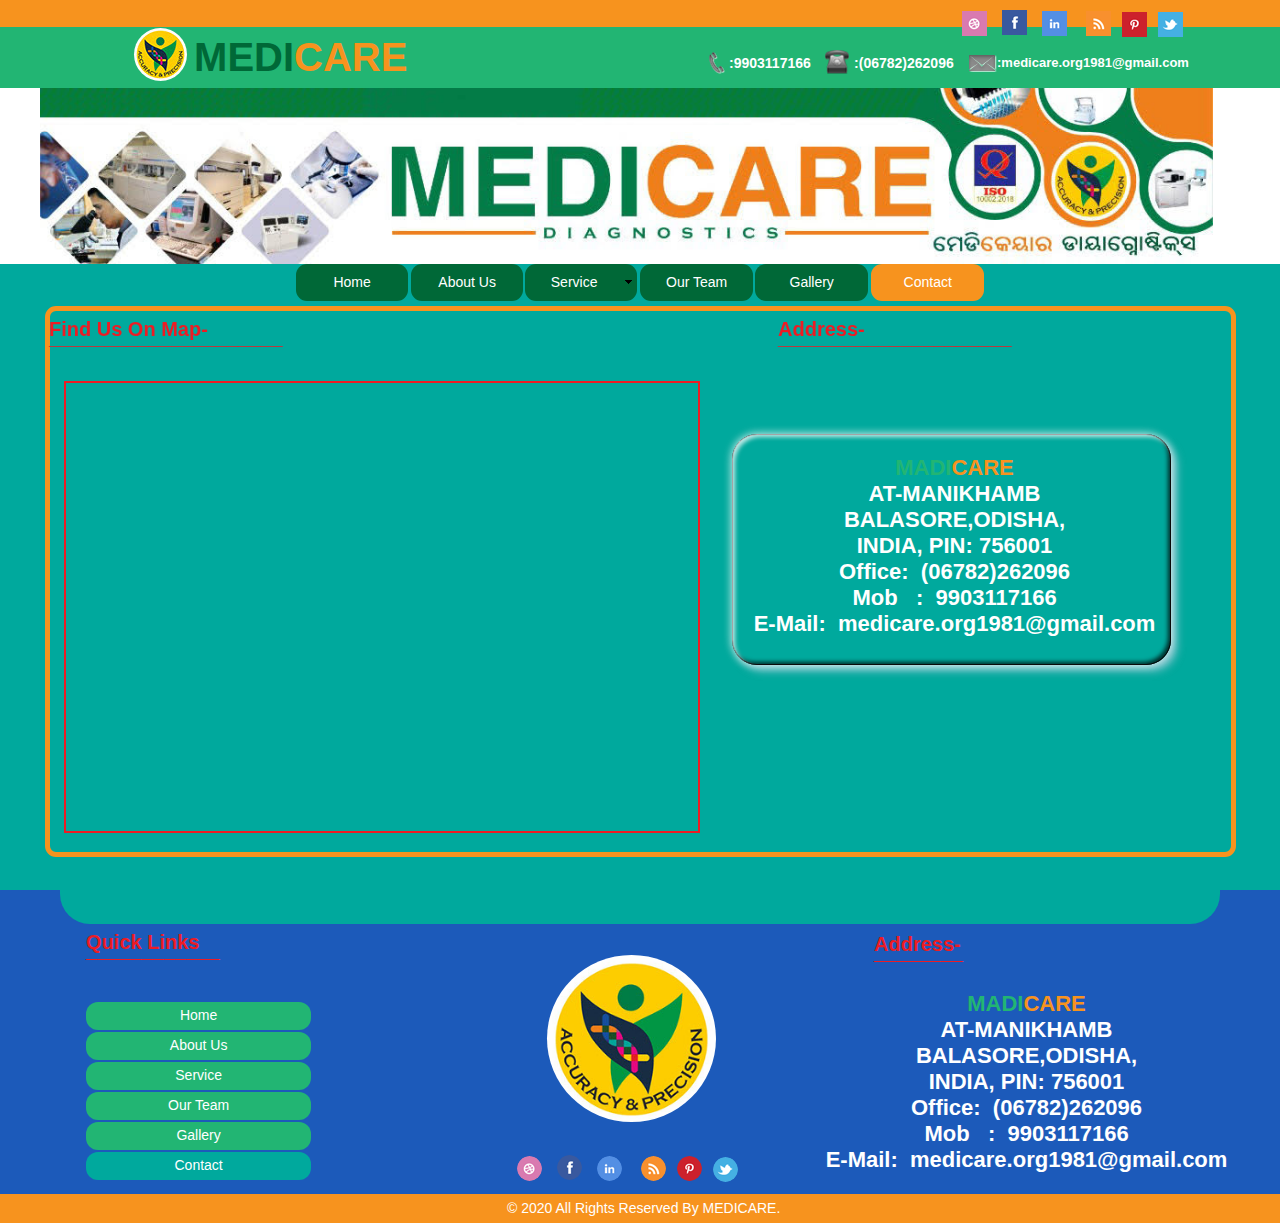
<file: contact.html>
<!DOCTYPE html>
<html class="nojs html css_verticalspacer" lang="en-GB">
 <head>

  <meta http-equiv="Content-type" content="text/html;charset=UTF-8"/>
  <meta name="generator" content="2018.1.1.386"/>
  <meta name="viewport" content="width=device-width, initial-scale=1.0"/>
  
  <script type="text/javascript">
   // Update the 'nojs'/'js' class on the html node
document.documentElement.className = document.documentElement.className.replace(/\bnojs\b/g, 'js');

// Check that all required assets are uploaded and up-to-date
if(typeof Muse == "undefined") window.Muse = {}; window.Muse.assets = {"required":["museutils.js", "museconfig.js", "jquery.watch.js", "jquery.musepolyfill.bgsize.js", "jquery.musemenu.js", "webpro.js", "musewpslideshow.js", "jquery.museoverlay.js", "touchswipe.js", "require.js", "jquery.museresponsive.js", "contact.css"], "outOfDate":[]};
</script>
  
  <link rel="shortcut icon" href="images/favicon.ico?crc=3912011798"/>
  <title>Contact</title>
  <!-- CSS -->
  <link rel="stylesheet" type="text/css" href="css/site_global.css?crc=3800698802"/>
  <link rel="stylesheet" type="text/css" href="css/contact.css?crc=285498627" id="pagesheet"/>
  <!-- IE-only CSS -->
  <!--[if lt IE 9]>
  <link rel="stylesheet" type="text/css" href="css/nomq_contact.css?crc=3808247619" id="nomq_pagesheet"/>
  <![endif]-->
  <!-- JS includes -->
  <!--[if lt IE 9]>
  <script src="scripts/html5shiv.js?crc=4241844378" type="text/javascript"></script>
  <![endif]-->
   </head>
 <body>

  <div class="breakpoint active" id="bp_infinity" data-min-width="361"><!-- responsive breakpoint node -->
   <div class="clearfix borderbox" id="page"><!-- group -->
    <div class="clearfix grpelem" id="ppu624"><!-- column -->
     <div class="clearfix colelem" id="pu624"><!-- group -->
      <div class="browser_width grpelem shared_content" id="u624-bw" data-content-guid="u624-bw_content">
       <div id="u624"><!-- simple frame --></div>
      </div>
      <div class="browser_width grpelem" id="u625-bw">
       <div id="u625"><!-- group -->
        <div class="clearfix" id="u625_align_to_page">
         <div class="museBGSize rounded-corners grpelem shared_content" id="u645" data-sizePolicy="fixed" data-pintopage="page_fluidx" data-content-guid="u645_content"><!-- simple frame --></div>
         <div class="clearfix grpelem shared_content" id="u646-5" data-sizePolicy="fixed" data-pintopage="page_fluidx" data-content-guid="u646-5_content"><!-- content -->
          <p><span id="u646">MEDI</span><span id="u646-2">CARE</span></p>
         </div>
         <div class="museBGSize grpelem shared_content" id="u626" data-content-guid="u626_content"><!-- simple frame --></div>
         <div class="clearfix grpelem shared_content" id="u630-4" data-sizePolicy="fixed" data-pintopage="page_fluidx" data-content-guid="u630-4_content"><!-- content -->
          <p>:9903117166</p>
         </div>
         <div class="museBGSize grpelem shared_content" id="u627" data-content-guid="u627_content"><!-- simple frame --></div>
         <div class="clearfix grpelem shared_content" id="u629-4" data-sizePolicy="fixed" data-pintopage="page_fluidx" data-content-guid="u629-4_content"><!-- content -->
          <p>:(06782)262096</p>
         </div>
         <div class="clearfix grpelem" id="pu628"><!-- group -->
          <div class="grpelem shared_content" id="u628" data-content-guid="u628_content"><!-- simple frame --></div>
          <div class="clearfix grpelem shared_content" id="u631-4" data-sizePolicy="fixed" data-pintopage="page_fluidx" data-content-guid="u631-4_content"><!-- content -->
           <p>:medicare.org1981@gmail.com</p>
          </div>
         </div>
        </div>
       </div>
      </div>
      <div class="clearfix grpelem shared_content" id="u3587" data-content-guid="u3587_content"><!-- group -->
       <div class="clip_frame grpelem" id="u632" data-sizePolicy="fixed" data-pintopage="page_fixedLeft"><!-- image -->
        <img class="block temp_no_img_src" id="u632_img" data-orig-src="images/dribble.jpg?crc=3900312861" alt="" width="25" height="25" src="images/blank.gif?crc=4208392903"/>
       </div>
       <a class="nonblock nontext clip_frame grpelem" id="u634" href="https://www.facebook.com/incys/" data-sizePolicy="fixed" data-pintopage="page_fixedLeft"><!-- image --><img class="block temp_no_img_src" id="u634_img" data-orig-src="images/facebook.jpg?crc=3814358492" alt="" width="25" height="25" src="images/blank.gif?crc=4208392903"/></a>
       <div class="clip_frame grpelem" id="u636" data-sizePolicy="fixed" data-pintopage="page_fixedLeft"><!-- image -->
        <img class="block temp_no_img_src" id="u636_img" data-orig-src="images/linkedin.jpg?crc=4032340596" alt="" width="25" height="25" src="images/blank.gif?crc=4208392903"/>
       </div>
       <div class="clip_frame grpelem" id="u640" data-sizePolicy="fixed" data-pintopage="page_fixedLeft"><!-- image -->
        <img class="block temp_no_img_src" id="u640_img" data-orig-src="images/rss.png?crc=4144695932" alt="" width="25" height="25" src="images/blank.gif?crc=4208392903"/>
       </div>
       <div class="clip_frame grpelem" id="u638" data-sizePolicy="fixed" data-pintopage="page_fixedLeft"><!-- image -->
        <img class="block temp_no_img_src" id="u638_img" data-orig-src="images/pinterest.jpg?crc=340003248" alt="" width="25" height="25" src="images/blank.gif?crc=4208392903"/>
       </div>
       <a class="nonblock nontext clip_frame grpelem" id="u642" href="https://twitter.com/Incysyoga" data-sizePolicy="fixed" data-pintopage="page_fixedLeft"><!-- image --><img class="block temp_no_img_src" id="u642_img" data-orig-src="images/twitter.jpg?crc=462041627" alt="" width="25" height="25" src="images/blank.gif?crc=4208392903"/></a>
      </div>
     </div>
     <div class="museBGSize colelem" id="u644"><!-- simple frame -->
      <div class="fluid_height_spacer"></div>
     </div>
     <div class="clearfix colelem" id="pu1750"><!-- group -->
      <div class="browser_width grpelem" id="u1750-bw">
       <div id="u1750"><!-- group -->
        <div class="clearfix" id="u1750_align_to_page">
         <div class="clearfix grpelem" id="u1782"><!-- group -->
          <div class="clearfix grpelem" id="u1753"><!-- group -->
           <div class="grpelem" id="u1763"><!-- custom html -->
            <iframe src="https://www.google.com/maps/embed?pb=!1m18!1m12!1m3!1d3712.3218632857656!2d86.93637171443422!3d21.495109277071027!2m3!1f0!2f0!3f0!3m2!1i1024!2i768!4f13.1!3m3!1m2!1s0x3a1cf5aa0abd9383%3A0xc47d29c1434a81b0!2sMedicare!5e0!3m2!1sen!2sin!4v1603902656047!5m2!1sen!2sin" width="630" height="440" frameborder="0" style="border:0;" allowfullscreen="" aria-hidden="false" tabindex="0"></iframe>
           </div>
          </div>
         </div>
         <div class="clearfix grpelem" id="u1776-18"><!-- content -->
          <p>&nbsp;</p>
          <p><span id="u1776-2">MADI</span><span id="u1776-3">CARE</span></p>
          <p>AT-MANIKHAMB</p>
          <p>BALASORE,ODISHA,</p>
          <p>INDIA, PIN: 756001</p>
          <p>Office:&nbsp; (06782)262096</p>
          <p>Mob&nbsp;&nbsp; :&nbsp; 9903117166</p>
          <p>E-Mail:&nbsp; medicare.org1981@gmail.com</p>
         </div>
         <div class="rounded-corners clearfix grpelem" id="u1785"><!-- group -->
          <div class="clearfix grpelem shared_content" id="u1756-6" data-content-guid="u1756-6_content"><!-- content -->
           <p id="u1756-2">Find Us On Map-</p>
           <p><span id="u1756-3">_____________________</span></p>
          </div>
          <div class="clearfix grpelem" id="pu1788-6"><!-- column -->
           <div class="clearfix colelem shared_content" id="u1788-6" data-content-guid="u1788-6_content"><!-- content -->
            <p id="u1788-2">Address-</p>
            <p><span id="u1788-3">_____________________</span></p>
           </div>
           <div class="shadow rounded-corners colelem shared_content" id="u16412" data-content-guid="u16412_content"><!-- simple frame --></div>
          </div>
         </div>
        </div>
       </div>
      </div>
      <nav class="MenuBar clearfix grpelem" id="menuu17856"><!-- horizontal box -->
       <div class="MenuItemContainer clearfix grpelem" id="u17864"><!-- vertical box -->
        <a class="nonblock nontext MenuItem MenuItemWithSubMenu borderbox rounded-corners clearfix colelem" id="u17865" href="index.html"><!-- horizontal box --><div class="MenuItemLabel NoWrap clearfix grpelem" id="u17867-4"><!-- content --><p class="shared_content" data-content-guid="u17867-4_0_content">Home</p></div></a>
       </div>
       <div class="MenuItemContainer clearfix grpelem" id="u17948"><!-- vertical box -->
        <a class="nonblock nontext MenuItem MenuItemWithSubMenu borderbox rounded-corners clearfix colelem" id="u17949" href="about-us.html"><!-- horizontal box --><div class="MenuItemLabel NoWrap clearfix grpelem" id="u17952-4"><!-- content --><p class="shared_content" data-content-guid="u17952-4_0_content">About Us</p></div></a>
       </div>
       <div class="MenuItemContainer clearfix grpelem" id="u17878"><!-- vertical box -->
        <a class="nonblock nontext MenuItem MenuItemWithSubMenu borderbox rounded-corners clearfix colelem" id="u17879" href="service.html"><!-- horizontal box --><div class="MenuItemLabel NoWrap clearfix grpelem" id="u17880-4"><!-- content --><p class="shared_content" data-content-guid="u17880-4_0_content">Service</p></div><div class="grpelem" id="u17881"><!-- content --></div></a>
        <div class="SubMenu MenuLevel1 clearfix" id="u17883"><!-- vertical box -->
         <ul class="SubMenuView clearfix colelem" id="u17884"><!-- vertical box -->
          <li class="MenuItemContainer clearfix colelem" id="u17906"><!-- horizontal box --><a class="nonblock nontext MenuItem MenuItemWithSubMenu rounded-corners clearfix grpelem" id="u17907" href="hematology.html"><!-- horizontal box --><div class="MenuItemLabel NoWrap clearfix grpelem" id="u17909-4"><!-- content --><div id="u17909-3" class="shared_content" data-content-guid="u17909-3_content"><p>Hematology</p></div></div></a></li>
          <li class="MenuItemContainer clearfix colelem" id="u17927"><!-- horizontal box --><a class="nonblock nontext MenuItem MenuItemWithSubMenu rounded-corners clearfix grpelem" id="u17930" href="biochemistry.html"><!-- horizontal box --><div class="MenuItemLabel NoWrap clearfix grpelem" id="u17932-4"><!-- content --><div id="u17932-3" class="shared_content" data-content-guid="u17932-3_content"><p>Biochemistry</p></div></div></a></li>
          <li class="MenuItemContainer clearfix colelem" id="u17899"><!-- horizontal box --><a class="nonblock nontext MenuItem MenuItemWithSubMenu rounded-corners clearfix grpelem" id="u17902" href="immunology.html"><!-- horizontal box --><div class="MenuItemLabel NoWrap clearfix grpelem" id="u17905-4"><!-- content --><div id="u17905-3" class="shared_content" data-content-guid="u17905-3_content"><p>Immunology</p></div></div></a></li>
          <li class="MenuItemContainer clearfix colelem" id="u17892"><!-- horizontal box --><a class="nonblock nontext MenuItem MenuItemWithSubMenu rounded-corners clearfix grpelem" id="u17895" href="sero---virology.html"><!-- horizontal box --><div class="MenuItemLabel NoWrap clearfix grpelem" id="u17897-4"><!-- content --><div id="u17897-3" class="shared_content" data-content-guid="u17897-3_content"><p>Sero &amp; Virology</p></div></div></a></li>
          <li class="MenuItemContainer clearfix colelem" id="u17913"><!-- horizontal box --><a class="nonblock nontext MenuItem MenuItemWithSubMenu rounded-corners clearfix grpelem" id="u17914" href="cytology.html"><!-- horizontal box --><div class="MenuItemLabel NoWrap clearfix grpelem" id="u17915-4"><!-- content --><div id="u17915-3" class="shared_content" data-content-guid="u17915-3_content"><p>Cytology</p></div></div></a></li>
          <li class="MenuItemContainer clearfix colelem" id="u17941"><!-- horizontal box --><a class="nonblock nontext MenuItem MenuItemWithSubMenu rounded-corners clearfix grpelem" id="u17942" href="histopathology.html"><!-- horizontal box --><div class="MenuItemLabel NoWrap clearfix grpelem" id="u17945-4"><!-- content --><div id="u17945-3" class="shared_content" data-content-guid="u17945-3_content"><p>Histopathology</p></div></div></a></li>
          <li class="MenuItemContainer clearfix colelem" id="u17885"><!-- horizontal box --><a class="nonblock nontext MenuItem MenuItemWithSubMenu rounded-corners clearfix grpelem" id="u17888" href="microbiology.html"><!-- horizontal box --><div class="MenuItemLabel NoWrap clearfix grpelem" id="u17890-4"><!-- content --><div id="u17890-3" class="shared_content" data-content-guid="u17890-3_content"><p>Microbiology</p></div></div></a></li>
          <li class="MenuItemContainer clearfix colelem" id="u17934"><!-- horizontal box --><a class="nonblock nontext MenuItem MenuItemWithSubMenu rounded-corners clearfix grpelem" id="u17937" href="molecolar-biology.html"><!-- horizontal box --><div class="MenuItemLabel NoWrap clearfix grpelem" id="u17938-4"><!-- content --><div id="u17938-3" class="shared_content" data-content-guid="u17938-3_content"><p>Molecolar Biology</p></div></div></a></li>
          <li class="MenuItemContainer clearfix colelem" id="u17920"><!-- horizontal box --><a class="nonblock nontext MenuItem MenuItemWithSubMenu rounded-corners clearfix grpelem" id="u17923" href="clinical-pathology.html"><!-- horizontal box --><div class="MenuItemLabel NoWrap clearfix grpelem" id="u17924-4"><!-- content --><div id="u17924-3" class="shared_content" data-content-guid="u17924-3_content"><p>Clinical Pathology</p></div></div></a></li>
         </ul>
        </div>
       </div>
       <div class="MenuItemContainer clearfix grpelem" id="u17955"><!-- vertical box -->
        <a class="nonblock nontext MenuItem MenuItemWithSubMenu borderbox rounded-corners clearfix colelem" id="u17956" href="our-team.html"><!-- horizontal box --><div class="MenuItemLabel NoWrap clearfix grpelem" id="u17958-4"><!-- content --><p class="shared_content" data-content-guid="u17958-4_0_content">Our Team</p></div></a>
       </div>
       <div class="MenuItemContainer clearfix grpelem" id="u17857"><!-- vertical box -->
        <a class="nonblock nontext MenuItem MenuItemWithSubMenu borderbox rounded-corners clearfix colelem" id="u17858" href="gallery.html"><!-- horizontal box --><div class="MenuItemLabel NoWrap clearfix grpelem" id="u17860-4"><!-- content --><p class="shared_content" data-content-guid="u17860-4_0_content">Gallery</p></div></a>
       </div>
       <div class="MenuItemContainer clearfix grpelem" id="u17871"><!-- vertical box -->
        <a class="nonblock nontext MenuItem MenuItemWithSubMenu MuseMenuActive borderbox rounded-corners clearfix colelem" id="u17874" href="contact.html"><!-- horizontal box --><div class="MenuItemLabel NoWrap clearfix grpelem" id="u17875-4"><!-- content --><p class="shared_content" data-content-guid="u17875-4_0_content">Contact</p></div></a>
       </div>
      </nav>
     </div>
    </div>
    <div class="verticalspacer" data-offset-top="892" data-content-above-spacer="891" data-content-below-spacer="330" data-sizePolicy="fixed" data-pintopage="page_fixedLeft"></div>
    <div class="clearfix grpelem" id="pu4852"><!-- group -->
     <div class="browser_width grpelem" id="u4852-bw">
      <div id="u4852"><!-- column -->
       <div class="clearfix" id="u4852_align_to_page">
        <div class="position_content" id="u4852_position_content">
         <div class="rounded-corners colelem shared_content" id="u4853" data-content-guid="u4853_content"><!-- simple frame --></div>
         <div class="clearfix colelem" id="ppu4911-6"><!-- group -->
          <div class="clearfix grpelem" id="pu4911-6"><!-- column -->
           <div class="clearfix colelem" id="u4911-6"><!-- content -->
            <p id="u4911-2">Quick Links</p>
            <p><span id="u4911-3">____________</span></p>
           </div>
           <nav class="MenuBar clearfix colelem" id="menuu4868"><!-- vertical box -->
            <div class="MenuItemContainer clearfix colelem" id="u4904"><!-- horizontal box -->
             <a class="nonblock nontext MenuItem MenuItemWithSubMenu borderbox rounded-corners clearfix grpelem" id="u4907" href="index.html"><!-- horizontal box --><div class="MenuItemLabel clearfix grpelem" id="u4909-4"><!-- content --><p>Home</p></div></a>
            </div>
            <div class="MenuItemContainer clearfix colelem" id="u4876"><!-- horizontal box -->
             <a class="nonblock nontext MenuItem MenuItemWithSubMenu borderbox rounded-corners clearfix grpelem" id="u4879" href="about-us.html"><!-- horizontal box --><div class="MenuItemLabel clearfix grpelem" id="u4881-4"><!-- content --><p>About Us</p></div></a>
            </div>
            <div class="MenuItemContainer clearfix colelem" id="u4897"><!-- horizontal box -->
             <a class="nonblock nontext MenuItem MenuItemWithSubMenu borderbox rounded-corners clearfix grpelem" id="u4898" href="service.html"><!-- horizontal box --><div class="MenuItemLabel clearfix grpelem" id="u4899-4"><!-- content --><p>Service</p></div></a>
            </div>
            <div class="MenuItemContainer clearfix colelem" id="u4890"><!-- horizontal box -->
             <a class="nonblock nontext MenuItem MenuItemWithSubMenu borderbox rounded-corners clearfix grpelem" id="u4893" href="our-team.html"><!-- horizontal box --><div class="MenuItemLabel clearfix grpelem" id="u4894-4"><!-- content --><p>Our Team</p></div></a>
            </div>
            <div class="MenuItemContainer clearfix colelem" id="u4869"><!-- horizontal box -->
             <a class="nonblock nontext MenuItem MenuItemWithSubMenu borderbox rounded-corners clearfix grpelem" id="u4870" href="gallery.html"><!-- horizontal box --><div class="MenuItemLabel clearfix grpelem" id="u4871-4"><!-- content --><p>Gallery</p></div></a>
            </div>
            <div class="MenuItemContainer clearfix colelem" id="u4883"><!-- horizontal box -->
             <a class="nonblock nontext MenuItem MenuItemWithSubMenu MuseMenuActive borderbox rounded-corners clearfix grpelem" id="u4886" href="contact.html"><!-- horizontal box --><div class="MenuItemLabel clearfix grpelem" id="u4887-4"><!-- content --><p>Contact</p></div></a>
            </div>
           </nav>
          </div>
          <div class="clearfix grpelem" id="pu4915"><!-- column -->
           <div class="museBGSize rounded-corners colelem shared_content" id="u4915" data-content-guid="u4915_content"><!-- simple frame --></div>
           <div class="clearfix colelem" id="u4854"><!-- group -->
            <div class="rounded-corners clip_frame grpelem" id="u4859" data-sizePolicy="fixed" data-pintopage="page_fluidx"><!-- image -->
             <img class="block temp_no_img_src" id="u4859_img" data-orig-src="images/dribble.jpg?crc=3900312861" alt="" width="25" height="25" src="images/blank.gif?crc=4208392903"/>
            </div>
            <a class="nonblock nontext rounded-corners clip_frame grpelem" id="u4865" href="https://www.facebook.com/incys/" data-sizePolicy="fixed" data-pintopage="page_fluidx"><!-- image --><img class="block temp_no_img_src" id="u4865_img" data-orig-src="images/facebook.jpg?crc=3814358492" alt="" width="25" height="25" src="images/blank.gif?crc=4208392903"/></a>
            <div class="rounded-corners clip_frame grpelem" id="u4863" data-sizePolicy="fixed" data-pintopage="page_fluidx"><!-- image -->
             <img class="block temp_no_img_src" id="u4863_img" data-orig-src="images/linkedin.jpg?crc=4032340596" alt="" width="25" height="25" src="images/blank.gif?crc=4208392903"/>
            </div>
            <div class="rounded-corners clip_frame grpelem" id="u4855" data-sizePolicy="fixed" data-pintopage="page_fluidx"><!-- image -->
             <img class="block temp_no_img_src" id="u4855_img" data-orig-src="images/rss.png?crc=4144695932" alt="" width="25" height="25" src="images/blank.gif?crc=4208392903"/>
            </div>
            <div class="rounded-corners clip_frame grpelem" id="u4861" data-sizePolicy="fixed" data-pintopage="page_fluidx"><!-- image -->
             <img class="block temp_no_img_src" id="u4861_img" data-orig-src="images/pinterest.jpg?crc=340003248" alt="" width="25" height="25" src="images/blank.gif?crc=4208392903"/>
            </div>
            <a class="nonblock nontext rounded-corners clip_frame grpelem" id="u4857" href="https://twitter.com/Incysyoga" data-sizePolicy="fixed" data-pintopage="page_fluidx"><!-- image --><img class="block temp_no_img_src" id="u4857_img" data-orig-src="images/twitter.jpg?crc=462041627" alt="" width="25" height="25" src="images/blank.gif?crc=4208392903"/></a>
           </div>
          </div>
          <div class="clearfix grpelem shared_content" id="u4912-18" data-content-guid="u4912-18_content"><!-- content -->
           <p>&nbsp;</p>
           <p><span id="u4912-2">MADI</span><span id="u4912-3">CARE</span></p>
           <p>AT-MANIKHAMB</p>
           <p>BALASORE,ODISHA,</p>
           <p>INDIA, PIN: 756001</p>
           <p>Office:&nbsp; (06782)262096</p>
           <p>Mob&nbsp;&nbsp; :&nbsp; 9903117166</p>
           <p>E-Mail:&nbsp; medicare.org1981@gmail.com</p>
          </div>
          <div class="clearfix grpelem" id="u4914-6"><!-- content -->
           <p id="u4914-2">Address-</p>
           <p><span id="u4914-3">________</span></p>
          </div>
         </div>
        </div>
       </div>
      </div>
     </div>
     <div class="browser_width grpelem shared_content" id="u4867-bw" data-content-guid="u4867-bw_content">
      <div id="u4867"><!-- group -->
       <div class="clearfix" id="u4867_align_to_page">
        <div class="clearfix grpelem" id="u4913-4"><!-- content -->
         <p>© 2020 All Rights Reserved By MEDICARE.</p>
        </div>
       </div>
      </div>
     </div>
    </div>
   </div>
  </div>
  <div class="breakpoint" id="bp_360" data-max-width="360"><!-- responsive breakpoint node -->
   <div class="clearfix borderbox temp_no_id" data-orig-id="page"><!-- group -->
    <div class="clearfix grpelem temp_no_id" data-orig-id="pu624"><!-- column -->
     <span class="browser_width colelem placeholder" data-placeholder-for="u624-bw_content"><!-- placeholder node --></span>
     <div class="clearfix colelem temp_no_id" data-orig-id="pu1750"><!-- group -->
      <div class="browser_width grpelem temp_no_id" data-orig-id="u1750-bw">
       <div class="temp_no_id" data-orig-id="u1750"><!-- column -->
        <div class="clearfix temp_no_id" data-orig-id="u1750_align_to_page">
         <div class="position_content" id="u1750_position_content">
          <span class="clearfix colelem placeholder" data-placeholder-for="u1756-6_content"><!-- placeholder node --></span>
          <div class="rounded-corners clearfix colelem temp_no_id" data-orig-id="u1785"><!-- column -->
           <div class="clearfix colelem" id="pu3623"><!-- group -->
            <div class="grpelem" id="u3623"><!-- custom html -->
             <iframe src="https://www.google.com/maps/embed?pb=!1m18!1m12!1m3!1d3712.3218632857656!2d86.93637171443422!3d21.495109277071027!2m3!1f0!2f0!3f0!3m2!1i1024!2i768!4f13.1!3m3!1m2!1s0x3a1cf5aa0abd9383%3A0xc47d29c1434a81b0!2sMedicare!5e0!3m2!1sen!2sin!4v1603902656047!5m2!1sen!2sin" width="330" height="440" frameborder="0" style="border:0;" allowfullscreen="" aria-hidden="false" tabindex="0"></iframe>
            </div>
            <span class="shadow rounded-corners grpelem placeholder" data-placeholder-for="u16412_content"><!-- placeholder node --></span>
           </div>
           <div class="clearfix colelem temp_no_id" data-orig-id="pu1788-6"><!-- group -->
            <span class="clearfix grpelem placeholder" data-placeholder-for="u1788-6_content"><!-- placeholder node --></span>
            <span class="clearfix grpelem placeholder" data-placeholder-for="u4912-18_content"><!-- placeholder node --></span>
           </div>
          </div>
         </div>
        </div>
       </div>
      </div>
      <div class="browser_width grpelem temp_no_id" data-orig-id="u625-bw">
       <div class="temp_no_id" data-orig-id="u625"><!-- column -->
        <div class="clearfix temp_no_id" data-orig-id="u625_align_to_page">
         <div class="clearfix colelem" id="pu645"><!-- group -->
          <span class="museBGSize rounded-corners grpelem placeholder" data-placeholder-for="u645_content"><!-- placeholder node --></span>
          <span class="clearfix grpelem placeholder" data-placeholder-for="u646-5_content"><!-- placeholder node --></span>
          <div class="clearfix grpelem" id="u5801"><!-- group -->
           <div class="clearfix grpelem" id="u5802"><!-- group -->
            <div class="clearfix grpelem" id="u5806"><!-- column -->
             <div class="colelem" id="u5805"><!-- simple frame --></div>
             <div class="colelem" id="u5803"><!-- simple frame --></div>
             <div class="colelem" id="u5804"><!-- simple frame --></div>
            </div>
           </div>
           <div class="PamphletWidget clearfix allow_click_through widget_invisible grpelem" id="pamphletu5807" data-visibility="changed" style="visibility:hidden" data-islightbox="true"><!-- none box -->
            <div class="clearfix" id="pu5808"><!-- column -->
             <div class="popup_anchor allow_click_through colelem" data-col-pos="4" id="u5808popup">
              <div class="PamphletCloseButton PamphletLightboxPart popup_element clearfix" data-col-pos="4" id="u5808"><!-- group -->
               <div class="clearfix grpelem" id="u5809-4" data-sizePolicy="fixed" data-pintopage="page_fluidx"><!-- content -->
                <p>X</p>
               </div>
              </div>
             </div>
             <div class="popup_anchor allow_click_through colelem" data-col-pos="1" id="u5813popup" data-lightbox="true">
              <div class="ContainerGroup clearfix" data-col-pos="1" id="u5813"><!-- stack box -->
               <div class="Container clearfix grpelem" data-col-pos="0" id="u5814"><!-- group -->
                <nav class="MenuBar clearfix grpelem" id="menuu5815"><!-- vertical box -->
                 <div class="MenuItemContainer clearfix colelem" id="u5816"><!-- horizontal box -->
                  <a class="nonblock nontext MenuItem MenuItemWithSubMenu borderbox clearfix grpelem" id="u5817" href="index.html"><!-- horizontal box --><div class="MenuItemLabel clearfix grpelem" id="u5818-4"><!-- content --><p>Home</p></div></a>
                 </div>
                 <div class="MenuItemContainer clearfix colelem" id="u5844"><!-- horizontal box -->
                  <a class="nonblock nontext MenuItem MenuItemWithSubMenu borderbox clearfix grpelem" id="u5845" href="about-us.html"><!-- horizontal box --><div class="MenuItemLabel clearfix grpelem" id="u5846-4"><!-- content --><p>About Us</p></div></a>
                 </div>
                 <div class="MenuItemContainer clearfix colelem" id="u5837"><!-- horizontal box -->
                  <a class="nonblock nontext MenuItem MenuItemWithSubMenu borderbox clearfix grpelem" id="u5840" href="service.html"><!-- horizontal box --><div class="MenuItemLabel clearfix grpelem" id="u5843-4"><!-- content --><p>Service</p></div></a>
                 </div>
                 <div class="MenuItemContainer clearfix colelem" id="u5851"><!-- horizontal box -->
                  <a class="nonblock nontext MenuItem MenuItemWithSubMenu borderbox clearfix grpelem" id="u5854" href="our-team.html"><!-- horizontal box --><div class="MenuItemLabel clearfix grpelem" id="u5857-4"><!-- content --><p>Our Team</p></div></a>
                 </div>
                 <div class="MenuItemContainer clearfix colelem" id="u5823"><!-- horizontal box -->
                  <a class="nonblock nontext MenuItem MenuItemWithSubMenu borderbox clearfix grpelem" id="u5826" href="gallery.html"><!-- horizontal box --><div class="MenuItemLabel clearfix grpelem" id="u5828-4"><!-- content --><p>Gallery</p></div></a>
                 </div>
                 <div class="MenuItemContainer clearfix colelem" id="u5830"><!-- horizontal box -->
                  <a class="nonblock nontext MenuItem MenuItemWithSubMenu MuseMenuActive borderbox clearfix grpelem" id="u5833" href="contact.html"><!-- horizontal box --><div class="MenuItemLabel clearfix grpelem" id="u5835-4"><!-- content --><p>Contact</p></div></a>
                 </div>
                </nav>
               </div>
              </div>
             </div>
            </div>
            <div class="ThumbGroup clearfix grpelem" data-col-pos="0" id="u5810"><!-- none box -->
             <div class="popup_anchor allow_click_through grpelem" data-col-pos="0" id="u5811popup">
              <div class="Thumb popup_element" data-col-pos="0" id="u5811"><!-- simple frame --></div>
             </div>
            </div>
           </div>
          </div>
         </div>
         <div class="clearfix colelem" id="pu626"><!-- group -->
          <span class="museBGSize grpelem placeholder" data-placeholder-for="u626_content"><!-- placeholder node --></span>
          <span class="clearfix grpelem placeholder" data-placeholder-for="u630-4_content"><!-- placeholder node --></span>
         </div>
         <div class="clearfix colelem" id="pu627"><!-- group -->
          <span class="museBGSize grpelem placeholder" data-placeholder-for="u627_content"><!-- placeholder node --></span>
          <span class="grpelem placeholder" data-placeholder-for="u628_content"><!-- placeholder node --></span>
          <span class="clearfix grpelem placeholder" data-placeholder-for="u629-4_content"><!-- placeholder node --></span>
          <span class="clearfix grpelem placeholder" data-placeholder-for="u631-4_content"><!-- placeholder node --></span>
         </div>
         <span class="clearfix colelem placeholder" data-placeholder-for="u3587_content"><!-- placeholder node --></span>
        </div>
       </div>
      </div>
      <div class="museBGSize grpelem temp_no_id" data-orig-id="u644"><!-- simple frame --></div>
      <nav class="MenuBar clearfix grpelem temp_no_id" data-orig-id="menuu17856"><!-- horizontal box -->
       <div class="MenuItemContainer clearfix grpelem temp_no_id" data-orig-id="u17864"><!-- vertical box -->
        <a class="nonblock nontext MenuItem MenuItemWithSubMenu borderbox rounded-corners clearfix colelem temp_no_id" href="index.html" data-orig-id="u17865"><!-- horizontal box --><div class="MenuItemLabel NoWrap clearfix grpelem temp_no_id" data-orig-id="u17867-4"><!-- content --><span class="placeholder" data-placeholder-for="u17867-4_0_content"><!-- placeholder node --></span></div></a>
       </div>
       <div class="MenuItemContainer clearfix grpelem temp_no_id" data-orig-id="u17948"><!-- vertical box -->
        <a class="nonblock nontext MenuItem MenuItemWithSubMenu borderbox rounded-corners clearfix colelem temp_no_id" href="about-us.html" data-orig-id="u17949"><!-- horizontal box --><div class="MenuItemLabel NoWrap clearfix grpelem temp_no_id" data-orig-id="u17952-4"><!-- content --><span class="placeholder" data-placeholder-for="u17952-4_0_content"><!-- placeholder node --></span></div></a>
       </div>
       <div class="MenuItemContainer clearfix grpelem temp_no_id" data-orig-id="u17878"><!-- vertical box -->
        <a class="nonblock nontext MenuItem MenuItemWithSubMenu borderbox rounded-corners clearfix colelem temp_no_id" href="service.html" data-orig-id="u17879"><!-- horizontal box --><div class="MenuItemLabel NoWrap clearfix grpelem temp_no_id" data-orig-id="u17880-4"><!-- content --><span class="placeholder" data-placeholder-for="u17880-4_0_content"><!-- placeholder node --></span></div><div class="grpelem temp_no_id" data-orig-id="u17881"><!-- content --></div></a>
        <div class="SubMenu MenuLevel1 clearfix temp_no_id" data-orig-id="u17883"><!-- vertical box -->
         <ul class="SubMenuView clearfix colelem temp_no_id" data-orig-id="u17884"><!-- vertical box -->
          <li class="MenuItemContainer clearfix colelem temp_no_id" data-orig-id="u17906"><!-- horizontal box --><a class="nonblock nontext MenuItem MenuItemWithSubMenu rounded-corners clearfix grpelem temp_no_id" href="hematology.html" data-orig-id="u17907"><!-- horizontal box --><div class="MenuItemLabel NoWrap clearfix grpelem temp_no_id" data-orig-id="u17909-4"><!-- content --><span class="placeholder" data-placeholder-for="u17909-3_content"><!-- placeholder node --></span></div></a></li>
          <li class="MenuItemContainer clearfix colelem temp_no_id" data-orig-id="u17927"><!-- horizontal box --><a class="nonblock nontext MenuItem MenuItemWithSubMenu rounded-corners clearfix grpelem temp_no_id" href="biochemistry.html" data-orig-id="u17930"><!-- horizontal box --><div class="MenuItemLabel NoWrap clearfix grpelem temp_no_id" data-orig-id="u17932-4"><!-- content --><span class="placeholder" data-placeholder-for="u17932-3_content"><!-- placeholder node --></span></div></a></li>
          <li class="MenuItemContainer clearfix colelem temp_no_id" data-orig-id="u17899"><!-- horizontal box --><a class="nonblock nontext MenuItem MenuItemWithSubMenu rounded-corners clearfix grpelem temp_no_id" href="immunology.html" data-orig-id="u17902"><!-- horizontal box --><div class="MenuItemLabel NoWrap clearfix grpelem temp_no_id" data-orig-id="u17905-4"><!-- content --><span class="placeholder" data-placeholder-for="u17905-3_content"><!-- placeholder node --></span></div></a></li>
          <li class="MenuItemContainer clearfix colelem temp_no_id" data-orig-id="u17892"><!-- horizontal box --><a class="nonblock nontext MenuItem MenuItemWithSubMenu rounded-corners clearfix grpelem temp_no_id" href="sero---virology.html" data-orig-id="u17895"><!-- horizontal box --><div class="MenuItemLabel NoWrap clearfix grpelem temp_no_id" data-orig-id="u17897-4"><!-- content --><span class="placeholder" data-placeholder-for="u17897-3_content"><!-- placeholder node --></span></div></a></li>
          <li class="MenuItemContainer clearfix colelem temp_no_id" data-orig-id="u17913"><!-- horizontal box --><a class="nonblock nontext MenuItem MenuItemWithSubMenu rounded-corners clearfix grpelem temp_no_id" href="cytology.html" data-orig-id="u17914"><!-- horizontal box --><div class="MenuItemLabel NoWrap clearfix grpelem temp_no_id" data-orig-id="u17915-4"><!-- content --><span class="placeholder" data-placeholder-for="u17915-3_content"><!-- placeholder node --></span></div></a></li>
          <li class="MenuItemContainer clearfix colelem temp_no_id" data-orig-id="u17941"><!-- horizontal box --><a class="nonblock nontext MenuItem MenuItemWithSubMenu rounded-corners clearfix grpelem temp_no_id" href="histopathology.html" data-orig-id="u17942"><!-- horizontal box --><div class="MenuItemLabel NoWrap clearfix grpelem temp_no_id" data-orig-id="u17945-4"><!-- content --><span class="placeholder" data-placeholder-for="u17945-3_content"><!-- placeholder node --></span></div></a></li>
          <li class="MenuItemContainer clearfix colelem temp_no_id" data-orig-id="u17885"><!-- horizontal box --><a class="nonblock nontext MenuItem MenuItemWithSubMenu rounded-corners clearfix grpelem temp_no_id" href="microbiology.html" data-orig-id="u17888"><!-- horizontal box --><div class="MenuItemLabel NoWrap clearfix grpelem temp_no_id" data-orig-id="u17890-4"><!-- content --><span class="placeholder" data-placeholder-for="u17890-3_content"><!-- placeholder node --></span></div></a></li>
          <li class="MenuItemContainer clearfix colelem temp_no_id" data-orig-id="u17934"><!-- horizontal box --><a class="nonblock nontext MenuItem MenuItemWithSubMenu rounded-corners clearfix grpelem temp_no_id" href="molecolar-biology.html" data-orig-id="u17937"><!-- horizontal box --><div class="MenuItemLabel NoWrap clearfix grpelem temp_no_id" data-orig-id="u17938-4"><!-- content --><span class="placeholder" data-placeholder-for="u17938-3_content"><!-- placeholder node --></span></div></a></li>
          <li class="MenuItemContainer clearfix colelem temp_no_id" data-orig-id="u17920"><!-- horizontal box --><a class="nonblock nontext MenuItem MenuItemWithSubMenu rounded-corners clearfix grpelem temp_no_id" href="clinical-pathology.html" data-orig-id="u17923"><!-- horizontal box --><div class="MenuItemLabel NoWrap clearfix grpelem temp_no_id" data-orig-id="u17924-4"><!-- content --><span class="placeholder" data-placeholder-for="u17924-3_content"><!-- placeholder node --></span></div></a></li>
         </ul>
        </div>
       </div>
       <div class="MenuItemContainer clearfix grpelem temp_no_id" data-orig-id="u17955"><!-- vertical box -->
        <a class="nonblock nontext MenuItem MenuItemWithSubMenu borderbox rounded-corners clearfix colelem temp_no_id" href="our-team.html" data-orig-id="u17956"><!-- horizontal box --><div class="MenuItemLabel NoWrap clearfix grpelem temp_no_id" data-orig-id="u17958-4"><!-- content --><span class="placeholder" data-placeholder-for="u17958-4_0_content"><!-- placeholder node --></span></div></a>
       </div>
       <div class="MenuItemContainer clearfix grpelem temp_no_id" data-orig-id="u17857"><!-- vertical box -->
        <a class="nonblock nontext MenuItem MenuItemWithSubMenu borderbox rounded-corners clearfix colelem temp_no_id" href="gallery.html" data-orig-id="u17858"><!-- horizontal box --><div class="MenuItemLabel NoWrap clearfix grpelem temp_no_id" data-orig-id="u17860-4"><!-- content --><span class="placeholder" data-placeholder-for="u17860-4_0_content"><!-- placeholder node --></span></div></a>
       </div>
       <div class="MenuItemContainer clearfix grpelem temp_no_id" data-orig-id="u17871"><!-- vertical box -->
        <a class="nonblock nontext MenuItem MenuItemWithSubMenu MuseMenuActive borderbox rounded-corners clearfix colelem temp_no_id" href="contact.html" data-orig-id="u17874"><!-- horizontal box --><div class="MenuItemLabel NoWrap clearfix grpelem temp_no_id" data-orig-id="u17875-4"><!-- content --><span class="placeholder" data-placeholder-for="u17875-4_0_content"><!-- placeholder node --></span></div></a>
       </div>
      </nav>
     </div>
    </div>
    <div class="verticalspacer" data-offset-top="1349" data-content-above-spacer="1348" data-content-below-spacer="329" data-sizePolicy="fixed" data-pintopage="page_fixedLeft"></div>
    <div class="clearfix grpelem temp_no_id" data-orig-id="pu4852"><!-- group -->
     <div class="browser_width grpelem temp_no_id" data-orig-id="u4852-bw">
      <div class="temp_no_id" data-orig-id="u4852"><!-- column -->
       <div class="clearfix temp_no_id" data-orig-id="u4852_align_to_page">
        <div class="position_content temp_no_id" data-orig-id="u4852_position_content">
         <span class="rounded-corners colelem placeholder" data-placeholder-for="u4853_content"><!-- placeholder node --></span>
         <span class="museBGSize rounded-corners colelem placeholder" data-placeholder-for="u4915_content"><!-- placeholder node --></span>
        </div>
       </div>
      </div>
     </div>
     <span class="browser_width grpelem placeholder" data-placeholder-for="u4867-bw_content"><!-- placeholder node --></span>
    </div>
   </div>
  </div>
  <!-- Other scripts -->
  <script type="text/javascript">
   // Decide whether to suppress missing file error or not based on preference setting
var suppressMissingFileError = false
</script>
  <script type="text/javascript">
   window.Muse.assets.check=function(c){if(!window.Muse.assets.checked){window.Muse.assets.checked=!0;var b={},d=function(a,b){if(window.getComputedStyle){var c=window.getComputedStyle(a,null);return c&&c.getPropertyValue(b)||c&&c[b]||""}if(document.documentElement.currentStyle)return(c=a.currentStyle)&&c[b]||a.style&&a.style[b]||"";return""},a=function(a){if(a.match(/^rgb/))return a=a.replace(/\s+/g,"").match(/([\d\,]+)/gi)[0].split(","),(parseInt(a[0])<<16)+(parseInt(a[1])<<8)+parseInt(a[2]);if(a.match(/^\#/))return parseInt(a.substr(1),
16);return 0},f=function(f){for(var g=document.getElementsByTagName("link"),j=0;j<g.length;j++)if("text/css"==g[j].type){var l=(g[j].href||"").match(/\/?css\/([\w\-]+\.css)\?crc=(\d+)/);if(!l||!l[1]||!l[2])break;b[l[1]]=l[2]}g=document.createElement("div");g.className="version";g.style.cssText="display:none; width:1px; height:1px;";document.getElementsByTagName("body")[0].appendChild(g);for(j=0;j<Muse.assets.required.length;){var l=Muse.assets.required[j],k=l.match(/([\w\-\.]+)\.(\w+)$/),i=k&&k[1]?
k[1]:null,k=k&&k[2]?k[2]:null;switch(k.toLowerCase()){case "css":i=i.replace(/\W/gi,"_").replace(/^([^a-z])/gi,"_$1");g.className+=" "+i;i=a(d(g,"color"));k=a(d(g,"backgroundColor"));i!=0||k!=0?(Muse.assets.required.splice(j,1),"undefined"!=typeof b[l]&&(i!=b[l]>>>24||k!=(b[l]&16777215))&&Muse.assets.outOfDate.push(l)):j++;g.className="version";break;case "js":j++;break;default:throw Error("Unsupported file type: "+k);}}c?c().jquery!="1.8.3"&&Muse.assets.outOfDate.push("jquery-1.8.3.min.js"):Muse.assets.required.push("jquery-1.8.3.min.js");
g.parentNode.removeChild(g);if(Muse.assets.outOfDate.length||Muse.assets.required.length)g="Some files on the server may be missing or incorrect. Clear browser cache and try again. If the problem persists please contact website author.",f&&Muse.assets.outOfDate.length&&(g+="\nOut of date: "+Muse.assets.outOfDate.join(",")),f&&Muse.assets.required.length&&(g+="\nMissing: "+Muse.assets.required.join(",")),suppressMissingFileError?(g+="\nUse SuppressMissingFileError key in AppPrefs.xml to show missing file error pop up.",console.log(g)):alert(g)};location&&location.search&&location.search.match&&location.search.match(/muse_debug/gi)?
setTimeout(function(){f(!0)},5E3):f()}};
var muse_init=function(){require.config({baseUrl:""});require(["jquery","museutils","whatinput","jquery.watch","jquery.musepolyfill.bgsize","jquery.musemenu","webpro","musewpslideshow","jquery.museoverlay","touchswipe","jquery.museresponsive"],function(c){var $ = c;$(document).ready(function(){try{
window.Muse.assets.check($);/* body */
Muse.Utils.transformMarkupToFixBrowserProblemsPreInit();/* body */
Muse.Utils.prepHyperlinks(true);/* body */
Muse.Utils.resizeHeight('.browser_width');/* resize height */
Muse.Utils.requestAnimationFrame(function() { $('body').addClass('initialized'); });/* mark body as initialized */
Muse.Utils.resizeHeight('.popup_anchor.allow_click_through');/* resize height */
Muse.Utils.makeButtonsVisibleAfterSettingMinWidth();/* body */
Muse.Utils.initWidget('.MenuBar', ['#bp_infinity', '#bp_360'], function(elem) { return $(elem).museMenu(); });/* unifiedNavBar */
Muse.Utils.initWidget('#pamphletu5807', ['#bp_360'], function(elem) { return new WebPro.Widget.ContentSlideShow(elem, {contentLayout_runtime:'lightbox',event:'click',deactivationEvent:'none',autoPlay:false,displayInterval:3000,transitionStyle:'fading',transitionDuration:500,hideAllContentsFirst:false,triggersOnTop:false,shuffle:false,enableSwipe:true,resumeAutoplay:true,resumeAutoplayInterval:3000,playOnce:false,autoActivate_runtime:false,isResponsive:true}); });/* #pamphletu5807 */
Muse.Utils.fullPage('#page');/* 100% height page */
$( '.breakpoint' ).registerBreakpoint();/* Register breakpoints */
Muse.Utils.transformMarkupToFixBrowserProblems();/* body */
}catch(b){if(b&&"function"==typeof b.notify?b.notify():Muse.Assert.fail("Error calling selector function: "+b),false)throw b;}})})};

</script>
  <!-- RequireJS script -->
  <script src="scripts/require.js?crc=4177726516" type="text/javascript" async data-main="scripts/museconfig.js?crc=3936894949" onload="if (requirejs) requirejs.onError = function(requireType, requireModule) { if (requireType && requireType.toString && requireType.toString().indexOf && 0 <= requireType.toString().indexOf('#scripterror')) window.Muse.assets.check(); }" onerror="window.Muse.assets.check();"></script>
   </body>
</html>
</file>
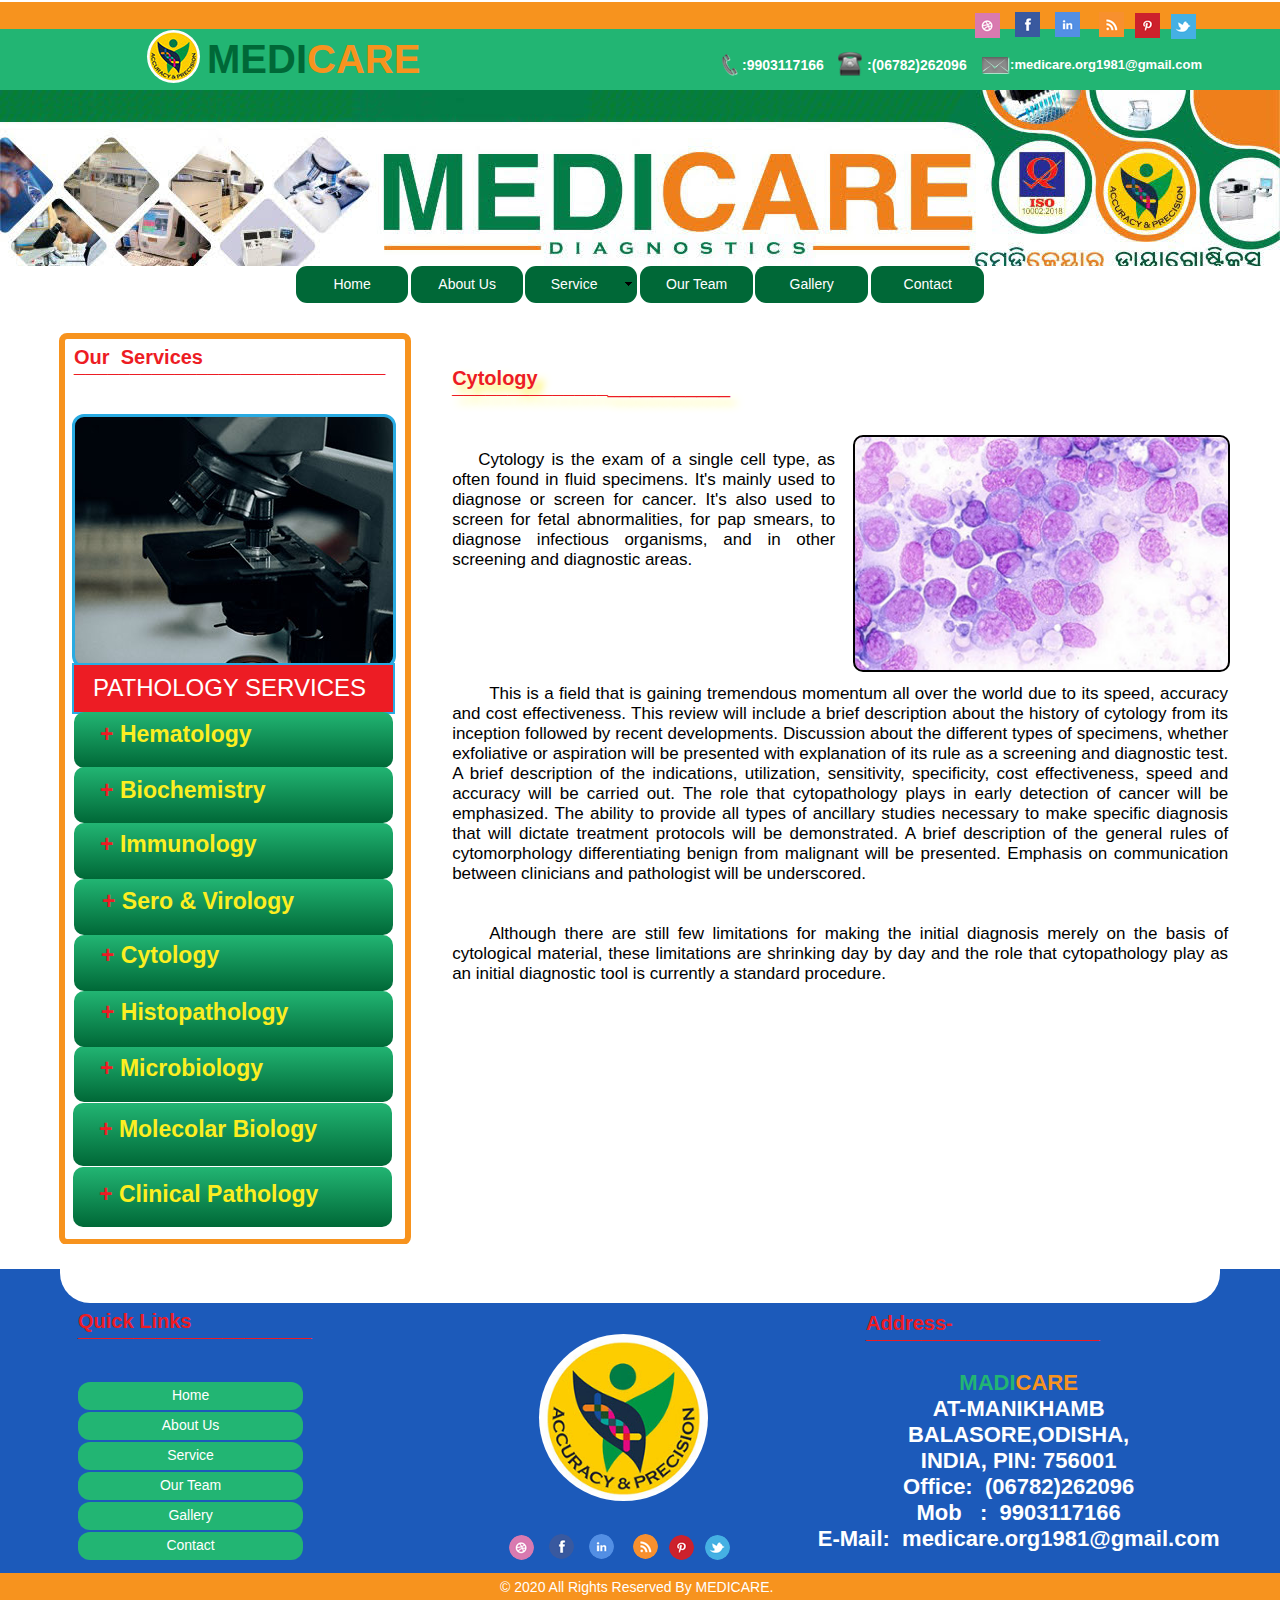
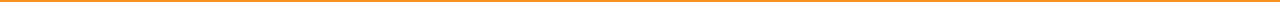
<file: cytology.html>
<!DOCTYPE html>
<html class="nojs html css_verticalspacer" lang="en-GB">
 <head>

  <meta http-equiv="Content-type" content="text/html;charset=UTF-8"/>
  <meta name="generator" content="2018.1.1.386"/>
  <meta name="viewport" content="width=device-width, initial-scale=1.0"/>
  
  <script type="text/javascript">
   // Update the 'nojs'/'js' class on the html node
document.documentElement.className = document.documentElement.className.replace(/\bnojs\b/g, 'js');

// Check that all required assets are uploaded and up-to-date
if(typeof Muse == "undefined") window.Muse = {}; window.Muse.assets = {"required":["museutils.js", "museconfig.js", "jquery.watch.js", "jquery.musepolyfill.bgsize.js", "jquery.musemenu.js", "require.js", "cytology.css"], "outOfDate":[]};
</script>
  
  <link rel="shortcut icon" href="images/favicon.ico?crc=3912011798"/>
  <title>Cytology</title>
  <!-- CSS -->
  <link rel="stylesheet" type="text/css" href="css/site_global.css?crc=3800698802"/>
  <link rel="stylesheet" type="text/css" href="css/cytology.css?crc=214310336" id="pagesheet"/>
  <!-- JS includes -->
  <!--[if lt IE 9]>
  <script src="scripts/html5shiv.js?crc=4241844378" type="text/javascript"></script>
  <![endif]-->
   </head>
 <body>

  <div class="clearfix borderbox" id="page"><!-- group -->
   <div class="clearfix grpelem" id="ppu8930"><!-- column -->
    <div class="clearfix colelem" id="pu8930"><!-- group -->
     <div class="browser_width grpelem" id="u8930-bw">
      <div id="u8930"><!-- simple frame --></div>
     </div>
     <div class="browser_width grpelem" id="u8931-bw">
      <div id="u8931"><!-- group -->
       <div class="clearfix" id="u8931_align_to_page">
        <div class="museBGSize rounded-corners grpelem" id="u8951"><!-- simple frame --></div>
        <div class="clearfix grpelem" id="u8952-5" data-sizePolicy="fixed" data-pintopage="page_fluidx"><!-- content -->
         <p><span id="u8952">MEDI</span><span id="u8952-2">CARE</span></p>
        </div>
        <div class="museBGSize grpelem" id="u8932"><!-- simple frame --></div>
        <div class="clearfix grpelem" id="u8936-4" data-sizePolicy="fixed" data-pintopage="page_fluidx"><!-- content -->
         <p>:9903117166</p>
        </div>
        <div class="museBGSize grpelem" id="u8933"><!-- simple frame --></div>
        <div class="clearfix grpelem" id="u8935-4" data-sizePolicy="fixed" data-pintopage="page_fluidx"><!-- content -->
         <p>:(06782)262096</p>
        </div>
        <div class="grpelem" id="u8934"><!-- simple frame --></div>
        <div class="clearfix grpelem" id="u8937-4" data-sizePolicy="fixed" data-pintopage="page_fluidx"><!-- content -->
         <p>:medicare.org1981@gmail.com</p>
        </div>
       </div>
      </div>
     </div>
     <div class="clip_frame grpelem" id="u8938" data-sizePolicy="fixed" data-pintopage="page_fixedLeft"><!-- image -->
      <img class="block" id="u8938_img" src="images/dribble.jpg?crc=3900312861" alt="" width="25" height="25"/>
     </div>
     <a class="nonblock nontext clip_frame grpelem" id="u8940" href="https://www.facebook.com/incys/" data-sizePolicy="fixed" data-pintopage="page_fixedLeft"><!-- image --><img class="block" id="u8940_img" src="images/facebook.jpg?crc=3814358492" alt="" width="25" height="25"/></a>
     <div class="clip_frame grpelem" id="u8942" data-sizePolicy="fixed" data-pintopage="page_fixedLeft"><!-- image -->
      <img class="block" id="u8942_img" src="images/linkedin.jpg?crc=4032340596" alt="" width="25" height="25"/>
     </div>
     <div class="clip_frame grpelem" id="u8944" data-sizePolicy="fixed" data-pintopage="page_fixedLeft"><!-- image -->
      <img class="block" id="u8944_img" src="images/pinterest.jpg?crc=340003248" alt="" width="25" height="25"/>
     </div>
     <div class="clip_frame grpelem" id="u8946" data-sizePolicy="fixed" data-pintopage="page_fixedLeft"><!-- image -->
      <img class="block" id="u8946_img" src="images/rss.png?crc=4144695932" alt="" width="25" height="25"/>
     </div>
     <a class="nonblock nontext clip_frame grpelem" id="u8948" href="https://twitter.com/Incysyoga" data-sizePolicy="fixed" data-pintopage="page_fixedLeft"><!-- image --><img class="block" id="u8948_img" src="images/twitter.jpg?crc=462041627" alt="" width="25" height="25"/></a>
    </div>
    <div class="browser_width colelem" id="u8950-bw">
     <div class="museBGSize" id="u8950"><!-- simple frame --></div>
    </div>
    <nav class="MenuBar clearfix colelem" id="menuu13985"><!-- horizontal box -->
     <div class="MenuItemContainer clearfix grpelem" id="u14063"><!-- vertical box -->
      <a class="nonblock nontext MenuItem MenuItemWithSubMenu borderbox rounded-corners clearfix colelem" id="u14064" href="index.html"><!-- horizontal box --><div class="MenuItemLabel NoWrap clearfix grpelem" id="u14066-4"><!-- content --><p>Home</p></div></a>
     </div>
     <div class="MenuItemContainer clearfix grpelem" id="u14077"><!-- vertical box -->
      <a class="nonblock nontext MenuItem MenuItemWithSubMenu borderbox rounded-corners clearfix colelem" id="u14078" href="about-us.html"><!-- horizontal box --><div class="MenuItemLabel NoWrap clearfix grpelem" id="u14081-4"><!-- content --><p>About Us</p></div></a>
     </div>
     <div class="MenuItemContainer clearfix grpelem" id="u13993"><!-- vertical box -->
      <a class="nonblock nontext MenuItem MenuItemWithSubMenu borderbox rounded-corners clearfix colelem" id="u13994" href="service.html"><!-- horizontal box --><div class="MenuItemLabel NoWrap clearfix grpelem" id="u13996-4"><!-- content --><p>Service</p></div><div class="grpelem" id="u13997"><!-- content --></div></a>
      <div class="SubMenu MenuLevel1 clearfix" id="u13998"><!-- vertical box -->
       <ul class="SubMenuView clearfix colelem" id="u13999"><!-- vertical box -->
        <li class="MenuItemContainer clearfix colelem" id="u14042"><!-- horizontal box --><a class="nonblock nontext MenuItem MenuItemWithSubMenu rounded-corners clearfix grpelem" id="u14043" href="hematology.html"><!-- horizontal box --><div class="MenuItemLabel NoWrap clearfix grpelem" id="u14044-4"><!-- content --><div id="u14044-3"><p>Hematology</p></div></div></a></li>
        <li class="MenuItemContainer clearfix colelem" id="u14007"><!-- horizontal box --><a class="nonblock nontext MenuItem MenuItemWithSubMenu rounded-corners clearfix grpelem" id="u14010" href="biochemistry.html"><!-- horizontal box --><div class="MenuItemLabel NoWrap clearfix grpelem" id="u14013-4"><!-- content --><div id="u14013-3"><p>Biochemistry</p></div></div></a></li>
        <li class="MenuItemContainer clearfix colelem" id="u14014"><!-- horizontal box --><a class="nonblock nontext MenuItem MenuItemWithSubMenu rounded-corners clearfix grpelem" id="u14017" href="immunology.html"><!-- horizontal box --><div class="MenuItemLabel NoWrap clearfix grpelem" id="u14019-4"><!-- content --><div id="u14019-3"><p>Immunology</p></div></div></a></li>
        <li class="MenuItemContainer clearfix colelem" id="u14056"><!-- horizontal box --><a class="nonblock nontext MenuItem MenuItemWithSubMenu rounded-corners clearfix grpelem" id="u14057" href="sero---virology.html"><!-- horizontal box --><div class="MenuItemLabel NoWrap clearfix grpelem" id="u14058-4"><!-- content --><div id="u14058-3"><p>Sero &amp; Virology</p></div></div></a></li>
        <li class="MenuItemContainer clearfix colelem" id="u14049"><!-- horizontal box --><a class="nonblock nontext MenuItem MenuItemWithSubMenu MuseMenuActive rounded-corners clearfix grpelem" id="u14052" href="cytology.html"><!-- horizontal box --><div class="MenuItemLabel NoWrap clearfix grpelem" id="u14055-4"><!-- content --><div id="u14055-3"><p>Cytology</p></div></div></a></li>
        <li class="MenuItemContainer clearfix colelem" id="u14021"><!-- horizontal box --><a class="nonblock nontext MenuItem MenuItemWithSubMenu rounded-corners clearfix grpelem" id="u14022" href="histopathology.html"><!-- horizontal box --><div class="MenuItemLabel NoWrap clearfix grpelem" id="u14025-4"><!-- content --><div id="u14025-3"><p>Histopathology</p></div></div></a></li>
        <li class="MenuItemContainer clearfix colelem" id="u14028"><!-- horizontal box --><a class="nonblock nontext MenuItem MenuItemWithSubMenu rounded-corners clearfix grpelem" id="u14031" href="microbiology.html"><!-- horizontal box --><div class="MenuItemLabel NoWrap clearfix grpelem" id="u14033-4"><!-- content --><div id="u14033-3"><p>Microbiology</p></div></div></a></li>
        <li class="MenuItemContainer clearfix colelem" id="u14000"><!-- horizontal box --><a class="nonblock nontext MenuItem MenuItemWithSubMenu rounded-corners clearfix grpelem" id="u14001" href="molecolar-biology.html"><!-- horizontal box --><div class="MenuItemLabel NoWrap clearfix grpelem" id="u14004-4"><!-- content --><div id="u14004-3"><p>Molecolar Biology</p></div></div></a></li>
        <li class="MenuItemContainer clearfix colelem" id="u14035"><!-- horizontal box --><a class="nonblock nontext MenuItem MenuItemWithSubMenu rounded-corners clearfix grpelem" id="u14038" href="clinical-pathology.html"><!-- horizontal box --><div class="MenuItemLabel NoWrap clearfix grpelem" id="u14041-4"><!-- content --><div id="u14041-3"><p>Clinical Pathology</p></div></div></a></li>
       </ul>
      </div>
     </div>
     <div class="MenuItemContainer clearfix grpelem" id="u14070"><!-- vertical box -->
      <a class="nonblock nontext MenuItem MenuItemWithSubMenu borderbox rounded-corners clearfix colelem" id="u14071" href="our-team.html"><!-- horizontal box --><div class="MenuItemLabel NoWrap clearfix grpelem" id="u14073-4"><!-- content --><p>Our Team</p></div></a>
     </div>
     <div class="MenuItemContainer clearfix grpelem" id="u14084"><!-- vertical box -->
      <a class="nonblock nontext MenuItem MenuItemWithSubMenu borderbox rounded-corners clearfix colelem" id="u14087" href="gallery.html"><!-- horizontal box --><div class="MenuItemLabel NoWrap clearfix grpelem" id="u14089-4"><!-- content --><p>Gallery</p></div></a>
     </div>
     <div class="MenuItemContainer clearfix grpelem" id="u13986"><!-- vertical box -->
      <a class="nonblock nontext MenuItem MenuItemWithSubMenu borderbox rounded-corners clearfix colelem" id="u13989" href="contact.html"><!-- horizontal box --><div class="MenuItemLabel NoWrap clearfix grpelem" id="u13991-4"><!-- content --><p>Contact</p></div></a>
     </div>
    </nav>
    <div class="clearfix colelem" id="pu15725"><!-- group -->
     <div class="clearfix grpelem" id="u15725"><!-- group -->
      <div class="rounded-corners clearfix grpelem" id="u15744"><!-- column -->
       <div class="clearfix colelem" id="u15739-6"><!-- content -->
        <p id="u15739-2">Our&nbsp; Services</p>
        <p><span id="u15739-3">____________________________</span></p>
       </div>
       <div class="museBGSize rounded-corners colelem" id="u15742"><!-- simple frame --></div>
       <div class="clearfix colelem" id="u15733"><!-- group -->
        <div class="clearfix grpelem" id="u15731-5" data-sizePolicy="fixed" data-pintopage="page_fluidx"><!-- content -->
         <p>PATHOLOGY SERVICES</p>
         <p>&nbsp;</p>
        </div>
       </div>
       <div class="gradient rounded-corners clearfix colelem" id="u15738"><!-- group -->
        <div class="clearfix grpelem" id="u15737-5" data-sizePolicy="fixed" data-pintopage="page_fluidx"><!-- content -->
         <p><span id="u15737">+</span> Hematology</p>
        </div>
       </div>
       <div class="gradient rounded-corners clearfix colelem" id="u15734"><!-- group -->
        <div class="clearfix grpelem" id="u15745-5" data-sizePolicy="fixed" data-pintopage="page_fluidx"><!-- content -->
         <p><span id="u15745">+</span> Biochemistry</p>
        </div>
       </div>
       <div class="gradient rounded-corners clearfix colelem" id="u15741"><!-- group -->
        <div class="clearfix grpelem" id="u15746-5" data-sizePolicy="fixed" data-pintopage="page_fluidx"><!-- content -->
         <p><span id="u15746">+</span> Immunology</p>
        </div>
       </div>
       <div class="gradient rounded-corners clearfix colelem" id="u15748"><!-- group -->
        <div class="clearfix grpelem" id="u15728-5" data-sizePolicy="fixed" data-pintopage="page_fluidx"><!-- content -->
         <p><span id="u15728">+</span> Sero &amp; Virology</p>
        </div>
       </div>
       <div class="gradient rounded-corners clearfix colelem" id="u15740"><!-- group -->
        <div class="clearfix grpelem" id="u15736-5" data-sizePolicy="fixed" data-pintopage="page_fluidx"><!-- content -->
         <p><span id="u15736">+</span> Cytology</p>
        </div>
       </div>
       <div class="gradient rounded-corners clearfix colelem" id="u15732"><!-- group -->
        <div class="clearfix grpelem" id="u15743-5" data-sizePolicy="fixed" data-pintopage="page_fluidx"><!-- content -->
         <p><span id="u15743">+</span> Histopathology</p>
        </div>
       </div>
       <div class="gradient rounded-corners clearfix colelem" id="u15735"><!-- group -->
        <div class="clearfix grpelem" id="u15747-5" data-sizePolicy="fixed" data-pintopage="page_fluidx"><!-- content -->
         <p><span id="u15747">+</span> Microbiology</p>
        </div>
       </div>
       <div class="gradient rounded-corners clearfix colelem" id="u15729"><!-- group -->
        <div class="clearfix grpelem" id="u15726-5" data-sizePolicy="fixed" data-pintopage="page_fluidx"><!-- content -->
         <p><span id="u15726">+</span> Molecolar Biology</p>
        </div>
       </div>
       <div class="gradient rounded-corners clearfix colelem" id="u15730"><!-- group -->
        <div class="clearfix grpelem" id="u15727-5" data-sizePolicy="fixed" data-pintopage="page_fluidx"><!-- content -->
         <p><span id="u15727">+</span> Clinical Pathology</p>
        </div>
       </div>
      </div>
     </div>
     <div class="clearfix grpelem" id="pppu15749-7"><!-- column -->
      <div class="clearfix colelem" id="ppu15749-7"><!-- group -->
       <div class="clearfix grpelem" id="pu15749-7"><!-- column -->
        <div class="clearfix colelem" id="u15749-7" data-sizePolicy="fixed" data-pintopage="page_fluidx"><!-- content -->
         <p id="u15749-2">Cytology</p>
         <p><span id="u15749-3">______________</span>___________</p>
        </div>
        <div class="clearfix colelem" id="u17365-4" data-sizePolicy="fixed" data-pintopage="page_fluidx"><!-- content -->
         <p>Cytology is the exam of a single cell type, as often found in fluid specimens. It's mainly used to diagnose or screen for cancer. It's also used to screen for fetal abnormalities, for pap smears, to diagnose infectious organisms, and in other screening and diagnostic areas.</p>
        </div>
       </div>
       <div class="museBGSize rounded-corners grpelem" id="u17368"><!-- simple frame --></div>
      </div>
      <div class="clearfix colelem" id="u17379-9" data-sizePolicy="fixed" data-pintopage="page_fluidx"><!-- content -->
       <p>This is a field that is gaining tremendous momentum all over the world due to its speed, accuracy and cost effectiveness. This review will include a brief description about the history of cytology from its inception followed by recent developments. Discussion about the different types of specimens, whether exfoliative or aspiration will be presented with explanation of its rule as a screening and diagnostic test. A brief description of the indications, utilization, sensitivity, specificity, cost effectiveness, speed and accuracy will be carried out. The role that cytopathology plays in early detection of cancer will be emphasized. The ability to provide all types of ancillary studies necessary to make specific diagnosis that will dictate treatment protocols will be demonstrated. A brief description of the general rules of cytomorphology differentiating benign from malignant will be presented. Emphasis on communication between clinicians and pathologist will be underscored.</p>
       <p>&nbsp;</p>
       <p>&nbsp;</p>
       <p>Although there are still few limitations for making the initial diagnosis merely on the basis of cytological material, these limitations are shrinking day by day and the role that cytopathology play as an initial diagnostic tool is currently a standard procedure.</p>
       <p>&nbsp;</p>
      </div>
     </div>
    </div>
   </div>
   <div class="verticalspacer" data-offset-top="1245" data-content-above-spacer="1238" data-content-below-spacer="357" data-sizePolicy="fixed" data-pintopage="page_fixedLeft"></div>
   <div class="clearfix grpelem" id="pu18980"><!-- group -->
    <div class="browser_width grpelem" id="u18980-bw">
     <div id="u18980"><!-- column -->
      <div class="clearfix" id="u18980_align_to_page">
       <div class="position_content" id="u18980_position_content">
        <div class="rounded-corners colelem" id="u18981"><!-- simple frame --></div>
        <div class="clearfix colelem" id="ppu19039-6"><!-- group -->
         <div class="clearfix grpelem" id="pu19039-6"><!-- column -->
          <div class="clearfix colelem" id="u19039-6"><!-- content -->
           <p id="u19039-2">Quick Links</p>
           <p><span id="u19039-3">_____________________</span></p>
          </div>
          <nav class="MenuBar clearfix colelem" id="menuu18996"><!-- vertical box -->
           <div class="MenuItemContainer clearfix colelem" id="u19032"><!-- horizontal box -->
            <a class="nonblock nontext MenuItem MenuItemWithSubMenu borderbox rounded-corners clearfix grpelem" id="u19035" href="index.html"><!-- horizontal box --><div class="MenuItemLabel clearfix grpelem" id="u19037-4"><!-- content --><p>Home</p></div></a>
           </div>
           <div class="MenuItemContainer clearfix colelem" id="u19004"><!-- horizontal box -->
            <a class="nonblock nontext MenuItem MenuItemWithSubMenu borderbox rounded-corners clearfix grpelem" id="u19007" href="about-us.html"><!-- horizontal box --><div class="MenuItemLabel clearfix grpelem" id="u19009-4"><!-- content --><p>About Us</p></div></a>
           </div>
           <div class="MenuItemContainer clearfix colelem" id="u19025"><!-- horizontal box -->
            <a class="nonblock nontext MenuItem MenuItemWithSubMenu borderbox rounded-corners clearfix grpelem" id="u19026" href="service.html"><!-- horizontal box --><div class="MenuItemLabel clearfix grpelem" id="u19027-4"><!-- content --><p>Service</p></div></a>
           </div>
           <div class="MenuItemContainer clearfix colelem" id="u19018"><!-- horizontal box -->
            <a class="nonblock nontext MenuItem MenuItemWithSubMenu borderbox rounded-corners clearfix grpelem" id="u19021" href="our-team.html"><!-- horizontal box --><div class="MenuItemLabel clearfix grpelem" id="u19022-4"><!-- content --><p>Our Team</p></div></a>
           </div>
           <div class="MenuItemContainer clearfix colelem" id="u18997"><!-- horizontal box -->
            <a class="nonblock nontext MenuItem MenuItemWithSubMenu borderbox rounded-corners clearfix grpelem" id="u18998" href="gallery.html"><!-- horizontal box --><div class="MenuItemLabel clearfix grpelem" id="u18999-4"><!-- content --><p>Gallery</p></div></a>
           </div>
           <div class="MenuItemContainer clearfix colelem" id="u19011"><!-- horizontal box -->
            <a class="nonblock nontext MenuItem MenuItemWithSubMenu borderbox rounded-corners clearfix grpelem" id="u19014" href="contact.html"><!-- horizontal box --><div class="MenuItemLabel clearfix grpelem" id="u19015-4"><!-- content --><p>Contact</p></div></a>
           </div>
          </nav>
         </div>
         <div class="clearfix grpelem" id="pu19043"><!-- column -->
          <div class="museBGSize rounded-corners colelem" id="u19043"><!-- simple frame --></div>
          <div class="clearfix colelem" id="u18982"><!-- group -->
           <div class="rounded-corners clip_frame grpelem" id="u18987" data-sizePolicy="fixed" data-pintopage="page_fluidx"><!-- image -->
            <img class="block" id="u18987_img" src="images/dribble.jpg?crc=3900312861" alt="" width="25" height="25"/>
           </div>
           <a class="nonblock nontext rounded-corners clip_frame grpelem" id="u18993" href="https://www.facebook.com/incys/" data-sizePolicy="fixed" data-pintopage="page_fluidx"><!-- image --><img class="block" id="u18993_img" src="images/facebook.jpg?crc=3814358492" alt="" width="25" height="25"/></a>
           <div class="rounded-corners clip_frame grpelem" id="u18991" data-sizePolicy="fixed" data-pintopage="page_fluidx"><!-- image -->
            <img class="block" id="u18991_img" src="images/linkedin.jpg?crc=4032340596" alt="" width="25" height="25"/>
           </div>
           <div class="rounded-corners clip_frame grpelem" id="u18983" data-sizePolicy="fixed" data-pintopage="page_fluidx"><!-- image -->
            <img class="block" id="u18983_img" src="images/rss.png?crc=4144695932" alt="" width="25" height="25"/>
           </div>
           <div class="rounded-corners clip_frame grpelem" id="u18989" data-sizePolicy="fixed" data-pintopage="page_fluidx"><!-- image -->
            <img class="block" id="u18989_img" src="images/pinterest.jpg?crc=340003248" alt="" width="25" height="25"/>
           </div>
           <a class="nonblock nontext rounded-corners clip_frame grpelem" id="u18985" href="https://twitter.com/Incysyoga" data-sizePolicy="fixed" data-pintopage="page_fluidx"><!-- image --><img class="block" id="u18985_img" src="images/twitter.jpg?crc=462041627" alt="" width="25" height="25"/></a>
          </div>
         </div>
         <div class="clearfix grpelem" id="u19040-18"><!-- content -->
          <p>&nbsp;</p>
          <p><span id="u19040-2">MADI</span><span id="u19040-3">CARE</span></p>
          <p>AT-MANIKHAMB</p>
          <p>BALASORE,ODISHA,</p>
          <p>INDIA, PIN: 756001</p>
          <p>Office:&nbsp; (06782)262096</p>
          <p>Mob&nbsp;&nbsp; :&nbsp; 9903117166</p>
          <p>E-Mail:&nbsp; medicare.org1981@gmail.com</p>
         </div>
         <div class="clearfix grpelem" id="u19042-6"><!-- content -->
          <p id="u19042-2">Address-</p>
          <p><span id="u19042-3">_____________________</span></p>
         </div>
        </div>
       </div>
      </div>
     </div>
    </div>
    <div class="browser_width grpelem" id="u18995-bw">
     <div id="u18995"><!-- group -->
      <div class="clearfix" id="u18995_align_to_page">
       <div class="clearfix grpelem" id="u19041-4"><!-- content -->
        <p>© 2020 All Rights Reserved By MEDICARE.</p>
       </div>
      </div>
     </div>
    </div>
   </div>
  </div>
  <!-- Other scripts -->
  <script type="text/javascript">
   // Decide whether to suppress missing file error or not based on preference setting
var suppressMissingFileError = false
</script>
  <script type="text/javascript">
   window.Muse.assets.check=function(c){if(!window.Muse.assets.checked){window.Muse.assets.checked=!0;var b={},d=function(a,b){if(window.getComputedStyle){var c=window.getComputedStyle(a,null);return c&&c.getPropertyValue(b)||c&&c[b]||""}if(document.documentElement.currentStyle)return(c=a.currentStyle)&&c[b]||a.style&&a.style[b]||"";return""},a=function(a){if(a.match(/^rgb/))return a=a.replace(/\s+/g,"").match(/([\d\,]+)/gi)[0].split(","),(parseInt(a[0])<<16)+(parseInt(a[1])<<8)+parseInt(a[2]);if(a.match(/^\#/))return parseInt(a.substr(1),
16);return 0},f=function(f){for(var g=document.getElementsByTagName("link"),j=0;j<g.length;j++)if("text/css"==g[j].type){var l=(g[j].href||"").match(/\/?css\/([\w\-]+\.css)\?crc=(\d+)/);if(!l||!l[1]||!l[2])break;b[l[1]]=l[2]}g=document.createElement("div");g.className="version";g.style.cssText="display:none; width:1px; height:1px;";document.getElementsByTagName("body")[0].appendChild(g);for(j=0;j<Muse.assets.required.length;){var l=Muse.assets.required[j],k=l.match(/([\w\-\.]+)\.(\w+)$/),i=k&&k[1]?
k[1]:null,k=k&&k[2]?k[2]:null;switch(k.toLowerCase()){case "css":i=i.replace(/\W/gi,"_").replace(/^([^a-z])/gi,"_$1");g.className+=" "+i;i=a(d(g,"color"));k=a(d(g,"backgroundColor"));i!=0||k!=0?(Muse.assets.required.splice(j,1),"undefined"!=typeof b[l]&&(i!=b[l]>>>24||k!=(b[l]&16777215))&&Muse.assets.outOfDate.push(l)):j++;g.className="version";break;case "js":j++;break;default:throw Error("Unsupported file type: "+k);}}c?c().jquery!="1.8.3"&&Muse.assets.outOfDate.push("jquery-1.8.3.min.js"):Muse.assets.required.push("jquery-1.8.3.min.js");
g.parentNode.removeChild(g);if(Muse.assets.outOfDate.length||Muse.assets.required.length)g="Some files on the server may be missing or incorrect. Clear browser cache and try again. If the problem persists please contact website author.",f&&Muse.assets.outOfDate.length&&(g+="\nOut of date: "+Muse.assets.outOfDate.join(",")),f&&Muse.assets.required.length&&(g+="\nMissing: "+Muse.assets.required.join(",")),suppressMissingFileError?(g+="\nUse SuppressMissingFileError key in AppPrefs.xml to show missing file error pop up.",console.log(g)):alert(g)};location&&location.search&&location.search.match&&location.search.match(/muse_debug/gi)?
setTimeout(function(){f(!0)},5E3):f()}};
var muse_init=function(){require.config({baseUrl:""});require(["jquery","museutils","whatinput","jquery.watch","jquery.musepolyfill.bgsize","jquery.musemenu"],function(c){var $ = c;$(document).ready(function(){try{
window.Muse.assets.check($);/* body */
Muse.Utils.transformMarkupToFixBrowserProblemsPreInit();/* body */
Muse.Utils.prepHyperlinks(true);/* body */
Muse.Utils.resizeHeight('.browser_width');/* resize height */
Muse.Utils.requestAnimationFrame(function() { $('body').addClass('initialized'); });/* mark body as initialized */
Muse.Utils.makeButtonsVisibleAfterSettingMinWidth();/* body */
Muse.Utils.initWidget('.MenuBar', ['#bp_infinity'], function(elem) { return $(elem).museMenu(); });/* unifiedNavBar */
Muse.Utils.fullPage('#page');/* 100% height page */
Muse.Utils.showWidgetsWhenReady();/* body */
Muse.Utils.transformMarkupToFixBrowserProblems();/* body */
}catch(b){if(b&&"function"==typeof b.notify?b.notify():Muse.Assert.fail("Error calling selector function: "+b),false)throw b;}})})};

</script>
  <!-- RequireJS script -->
  <script src="scripts/require.js?crc=4177726516" type="text/javascript" async data-main="scripts/museconfig.js?crc=3936894949" onload="if (requirejs) requirejs.onError = function(requireType, requireModule) { if (requireType && requireType.toString && requireType.toString().indexOf && 0 <= requireType.toString().indexOf('#scripterror')) window.Muse.assets.check(); }" onerror="window.Muse.assets.check();"></script>
   </body>
</html>
</file>
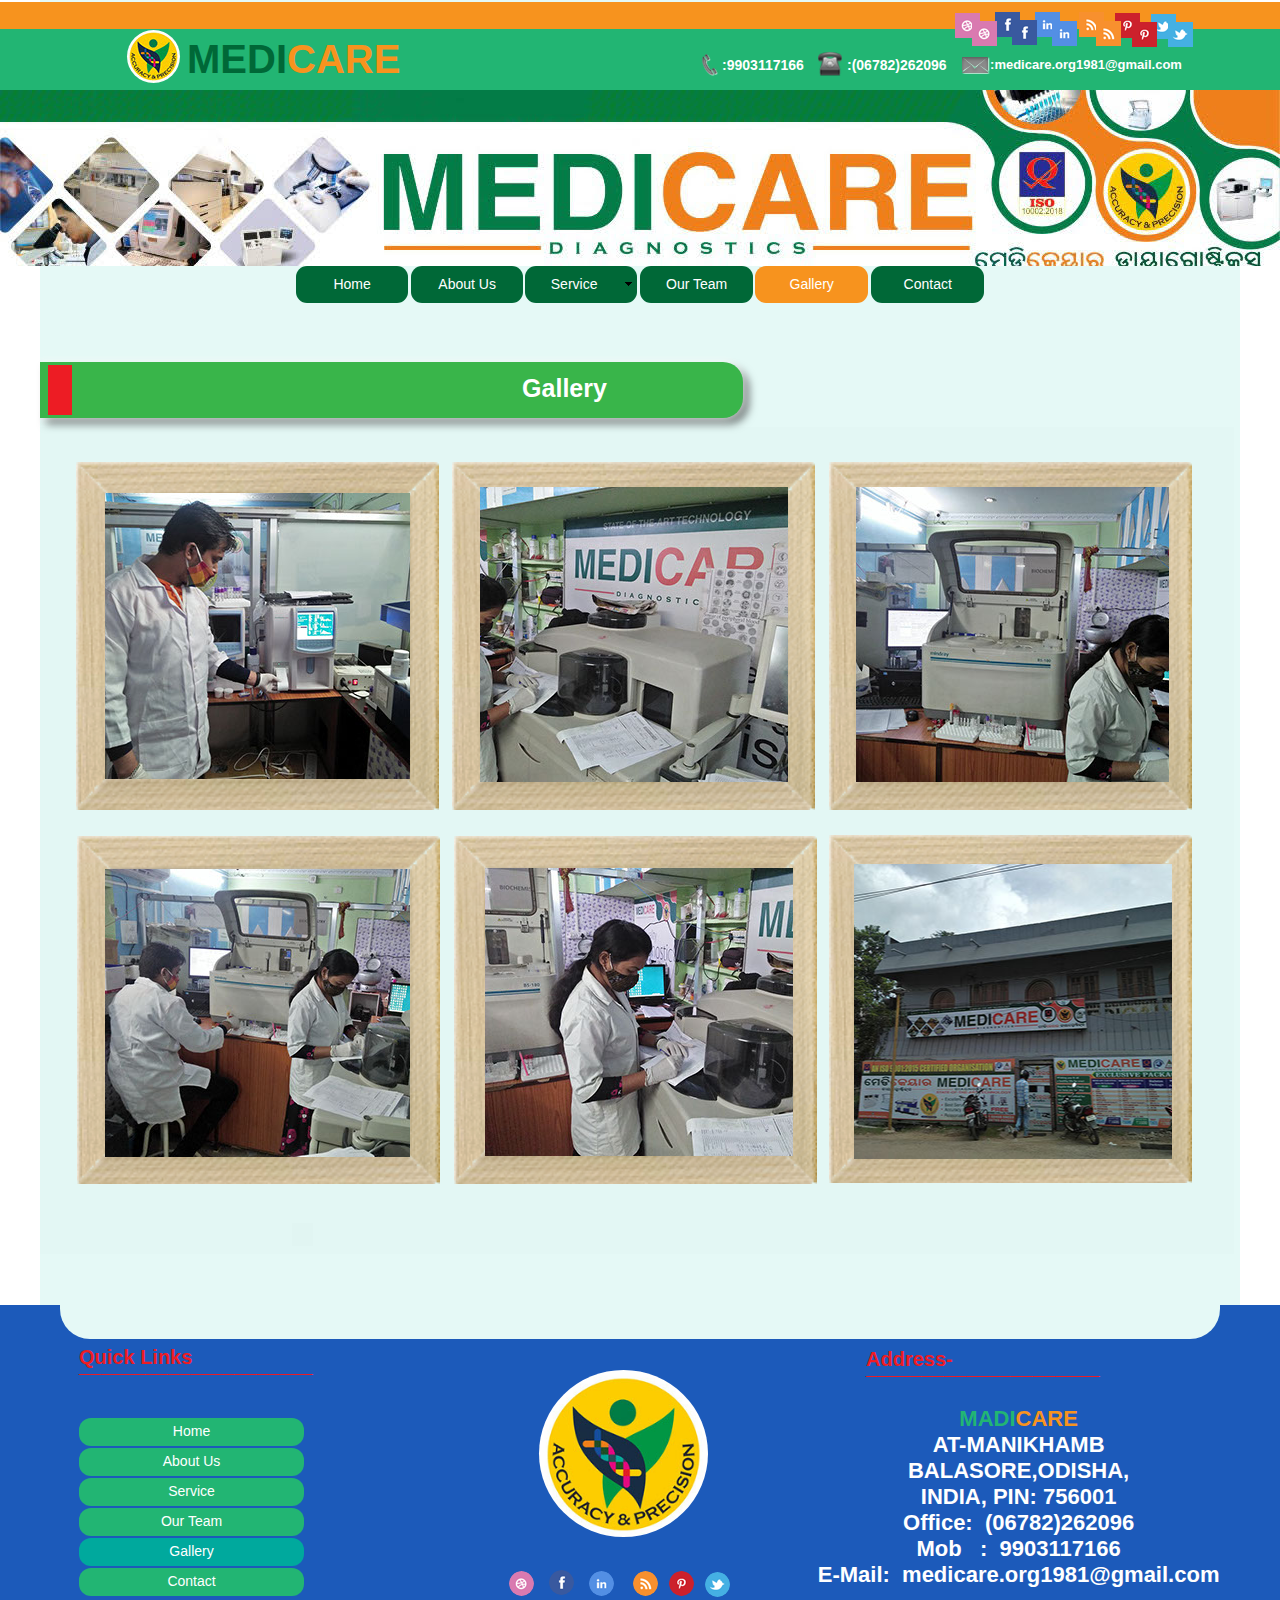
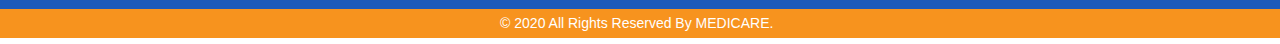
<file: gallery.html>
<!DOCTYPE html>
<html class="nojs html css_verticalspacer" lang="en-GB">
 <head>

  <meta http-equiv="Content-type" content="text/html;charset=UTF-8"/>
  <meta name="generator" content="2018.1.1.386"/>
  <meta name="viewport" content="width=device-width, initial-scale=1.0"/>
  
  <script type="text/javascript">
   // Update the 'nojs'/'js' class on the html node
document.documentElement.className = document.documentElement.className.replace(/\bnojs\b/g, 'js');

// Check that all required assets are uploaded and up-to-date
if(typeof Muse == "undefined") window.Muse = {}; window.Muse.assets = {"required":["museutils.js", "museconfig.js", "jquery.watch.js", "jquery.musepolyfill.bgsize.js", "jquery.musemenu.js", "webpro.js", "musewpslideshow.js", "jquery.museoverlay.js", "touchswipe.js", "require.js", "jquery.museresponsive.js", "gallery.css"], "outOfDate":[]};
</script>
  
  <link rel="shortcut icon" href="images/favicon.ico?crc=3912011798"/>
  <title>Gallery</title>
  <!-- CSS -->
  <link rel="stylesheet" type="text/css" href="css/site_global.css?crc=3800698802"/>
  <link rel="stylesheet" type="text/css" href="css/gallery.css?crc=4086931028" id="pagesheet"/>
  <!-- IE-only CSS -->
  <!--[if lt IE 9]>
  <link rel="stylesheet" type="text/css" href="css/nomq_gallery.css?crc=283403697" id="nomq_pagesheet"/>
  <![endif]-->
  <!-- Other scripts -->
  <script type="text/javascript">
   var __adobewebfontsappname__ = "muse";
</script>
  <!-- JS includes -->
  <script src="https://webfonts.creativecloud.com/antic-slab:n4:default.js" type="text/javascript"></script>
  <!--[if lt IE 9]>
  <script src="scripts/html5shiv.js?crc=4241844378" type="text/javascript"></script>
  <![endif]-->
   </head>
 <body>

  <div class="breakpoint active" id="bp_infinity" data-min-width="361"><!-- responsive breakpoint node -->
   <div class="clearfix borderbox" id="page"><!-- group -->
    <div class="clearfix grpelem" id="ppu1840"><!-- column -->
     <div class="clearfix colelem" id="pu1840"><!-- group -->
      <div class="browser_width grpelem shared_content" id="u1840-bw" data-content-guid="u1840-bw_content">
       <div id="u1840"><!-- simple frame --></div>
      </div>
      <div class="browser_width grpelem" id="u1841-bw">
       <div id="u1841"><!-- group -->
        <div class="clearfix" id="u1841_align_to_page">
         <div class="museBGSize rounded-corners grpelem shared_content" id="u1861" data-content-guid="u1861_content"><!-- simple frame --></div>
         <div class="clearfix grpelem shared_content" id="u1862-5" data-sizePolicy="fixed" data-pintopage="page_fluidx" data-content-guid="u1862-5_content"><!-- content -->
          <p><span id="u1862">MEDI</span><span id="u1862-2">CARE</span></p>
         </div>
         <div class="museBGSize grpelem shared_content" id="u1842" data-content-guid="u1842_content"><!-- simple frame --></div>
         <div class="clearfix grpelem shared_content" id="u1846-4" data-sizePolicy="fixed" data-pintopage="page_fluidx" data-content-guid="u1846-4_content"><!-- content -->
          <p>:9903117166</p>
         </div>
         <div class="museBGSize grpelem shared_content" id="u1843" data-content-guid="u1843_content"><!-- simple frame --></div>
         <div class="clearfix grpelem shared_content" id="u1845-4" data-sizePolicy="fixed" data-pintopage="page_fluidx" data-content-guid="u1845-4_content"><!-- content -->
          <p>:(06782)262096</p>
         </div>
         <div class="clearfix grpelem" id="pu1844"><!-- group -->
          <div class="grpelem shared_content" id="u1844" data-content-guid="u1844_content"><!-- simple frame --></div>
          <div class="clearfix grpelem shared_content" id="u1847-4" data-sizePolicy="fixed" data-pintopage="page_fluidx" data-content-guid="u1847-4_content"><!-- content -->
           <p>:medicare.org1981@gmail.com</p>
          </div>
         </div>
        </div>
       </div>
      </div>
      <div class="clip_frame grpelem shared_content" id="u1848" data-sizePolicy="fixed" data-pintopage="page_fixedLeft" data-content-guid="u1848_content"><!-- image -->
       <img class="block temp_no_img_src" id="u1848_img" data-orig-src="images/dribble.jpg?crc=3900312861" alt="" width="25" height="25" src="images/blank.gif?crc=4208392903"/>
      </div>
      <a class="nonblock nontext clip_frame grpelem shared_content" id="u1850" href="https://www.facebook.com/incys/" data-sizePolicy="fixed" data-pintopage="page_fixedLeft" data-content-guid="u1850_content"><!-- image --><img class="block temp_no_img_src" id="u1850_img" data-orig-src="images/facebook.jpg?crc=3814358492" alt="" width="25" height="25" src="images/blank.gif?crc=4208392903"/></a>
      <div class="clip_frame grpelem shared_content" id="u1852" data-sizePolicy="fixed" data-pintopage="page_fixedLeft" data-content-guid="u1852_content"><!-- image -->
       <img class="block temp_no_img_src" id="u1852_img" data-orig-src="images/linkedin.jpg?crc=4032340596" alt="" width="25" height="25" src="images/blank.gif?crc=4208392903"/>
      </div>
      <div class="clip_frame grpelem shared_content" id="u1854" data-sizePolicy="fixed" data-pintopage="page_fixedLeft" data-content-guid="u1854_content"><!-- image -->
       <img class="block temp_no_img_src" id="u1854_img" data-orig-src="images/pinterest.jpg?crc=340003248" alt="" width="25" height="25" src="images/blank.gif?crc=4208392903"/>
      </div>
      <div class="clip_frame grpelem shared_content" id="u1856" data-sizePolicy="fixed" data-pintopage="page_fixedLeft" data-content-guid="u1856_content"><!-- image -->
       <img class="block temp_no_img_src" id="u1856_img" data-orig-src="images/rss.png?crc=4144695932" alt="" width="25" height="25" src="images/blank.gif?crc=4208392903"/>
      </div>
      <a class="nonblock nontext clip_frame grpelem shared_content" id="u1858" href="https://twitter.com/Incysyoga" data-sizePolicy="fixed" data-pintopage="page_fixedLeft" data-content-guid="u1858_content"><!-- image --><img class="block temp_no_img_src" id="u1858_img" data-orig-src="images/twitter.jpg?crc=462041627" alt="" width="25" height="25" src="images/blank.gif?crc=4208392903"/></a>
      <div class="clearfix grpelem shared_content" id="u6334" data-content-guid="u6334_content"><!-- group -->
       <div class="clip_frame grpelem" id="u6343" data-sizePolicy="fixed" data-pintopage="page_fixedLeft"><!-- image -->
        <img class="block temp_no_img_src" id="u6343_img" data-orig-src="images/dribble.jpg?crc=3900312861" alt="" width="25" height="25" src="images/blank.gif?crc=4208392903"/>
       </div>
       <a class="nonblock nontext clip_frame grpelem" id="u6345" href="https://www.facebook.com/incys/" data-sizePolicy="fixed" data-pintopage="page_fixedLeft"><!-- image --><img class="block temp_no_img_src" id="u6345_img" data-orig-src="images/facebook.jpg?crc=3814358492" alt="" width="25" height="25" src="images/blank.gif?crc=4208392903"/></a>
       <div class="clip_frame grpelem" id="u6339" data-sizePolicy="fixed" data-pintopage="page_fixedLeft"><!-- image -->
        <img class="block temp_no_img_src" id="u6339_img" data-orig-src="images/linkedin.jpg?crc=4032340596" alt="" width="25" height="25" src="images/blank.gif?crc=4208392903"/>
       </div>
       <div class="clip_frame grpelem" id="u6337" data-sizePolicy="fixed" data-pintopage="page_fixedLeft"><!-- image -->
        <img class="block temp_no_img_src" id="u6337_img" data-orig-src="images/rss.png?crc=4144695932" alt="" width="25" height="25" src="images/blank.gif?crc=4208392903"/>
       </div>
       <div class="clip_frame grpelem" id="u6335" data-sizePolicy="fixed" data-pintopage="page_fixedLeft"><!-- image -->
        <img class="block temp_no_img_src" id="u6335_img" data-orig-src="images/pinterest.jpg?crc=340003248" alt="" width="25" height="25" src="images/blank.gif?crc=4208392903"/>
       </div>
       <a class="nonblock nontext clip_frame grpelem" id="u6341" href="https://twitter.com/Incysyoga" data-sizePolicy="fixed" data-pintopage="page_fixedLeft"><!-- image --><img class="block temp_no_img_src" id="u6341_img" data-orig-src="images/twitter.jpg?crc=462041627" alt="" width="25" height="25" src="images/blank.gif?crc=4208392903"/></a>
      </div>
     </div>
     <div class="browser_width colelem shared_content" id="u1860-bw" data-content-guid="u1860-bw_content">
      <div class="museBGSize" id="u1860"><!-- simple frame --></div>
     </div>
     <nav class="MenuBar clearfix colelem" id="menuu12289"><!-- horizontal box -->
      <div class="MenuItemContainer clearfix grpelem" id="u12367"><!-- vertical box -->
       <a class="nonblock nontext MenuItem MenuItemWithSubMenu borderbox rounded-corners clearfix colelem" id="u12368" href="index.html"><!-- horizontal box --><div class="MenuItemLabel NoWrap clearfix grpelem" id="u12370-4"><!-- content --><p class="shared_content" data-content-guid="u12370-4_0_content">Home</p></div></a>
      </div>
      <div class="MenuItemContainer clearfix grpelem" id="u12381"><!-- vertical box -->
       <a class="nonblock nontext MenuItem MenuItemWithSubMenu borderbox rounded-corners clearfix colelem" id="u12382" href="about-us.html"><!-- horizontal box --><div class="MenuItemLabel NoWrap clearfix grpelem" id="u12385-4"><!-- content --><p class="shared_content" data-content-guid="u12385-4_0_content">About Us</p></div></a>
      </div>
      <div class="MenuItemContainer clearfix grpelem" id="u12297"><!-- vertical box -->
       <a class="nonblock nontext MenuItem MenuItemWithSubMenu borderbox rounded-corners clearfix colelem" id="u12298" href="service.html"><!-- horizontal box --><div class="MenuItemLabel NoWrap clearfix grpelem" id="u12300-4"><!-- content --><p class="shared_content" data-content-guid="u12300-4_0_content">Service</p></div><div class="grpelem" id="u12301"><!-- content --></div></a>
       <div class="SubMenu MenuLevel1 clearfix" id="u12302"><!-- vertical box -->
        <ul class="SubMenuView clearfix colelem" id="u12303"><!-- vertical box -->
         <li class="MenuItemContainer clearfix colelem" id="u12346"><!-- horizontal box --><a class="nonblock nontext MenuItem MenuItemWithSubMenu rounded-corners clearfix grpelem" id="u12347" href="hematology.html"><!-- horizontal box --><div class="MenuItemLabel NoWrap clearfix grpelem" id="u12348-4"><!-- content --><div id="u12348-3" class="shared_content" data-content-guid="u12348-3_content"><p>Hematology</p></div></div></a></li>
         <li class="MenuItemContainer clearfix colelem" id="u12311"><!-- horizontal box --><a class="nonblock nontext MenuItem MenuItemWithSubMenu rounded-corners clearfix grpelem" id="u12314" href="biochemistry.html"><!-- horizontal box --><div class="MenuItemLabel NoWrap clearfix grpelem" id="u12317-4"><!-- content --><div id="u12317-3" class="shared_content" data-content-guid="u12317-3_content"><p>Biochemistry</p></div></div></a></li>
         <li class="MenuItemContainer clearfix colelem" id="u12318"><!-- horizontal box --><a class="nonblock nontext MenuItem MenuItemWithSubMenu rounded-corners clearfix grpelem" id="u12321" href="immunology.html"><!-- horizontal box --><div class="MenuItemLabel NoWrap clearfix grpelem" id="u12323-4"><!-- content --><div id="u12323-3" class="shared_content" data-content-guid="u12323-3_content"><p>Immunology</p></div></div></a></li>
         <li class="MenuItemContainer clearfix colelem" id="u12360"><!-- horizontal box --><a class="nonblock nontext MenuItem MenuItemWithSubMenu rounded-corners clearfix grpelem" id="u12361" href="sero---virology.html"><!-- horizontal box --><div class="MenuItemLabel NoWrap clearfix grpelem" id="u12362-4"><!-- content --><div id="u12362-3" class="shared_content" data-content-guid="u12362-3_content"><p>Sero &amp; Virology</p></div></div></a></li>
         <li class="MenuItemContainer clearfix colelem" id="u12353"><!-- horizontal box --><a class="nonblock nontext MenuItem MenuItemWithSubMenu rounded-corners clearfix grpelem" id="u12356" href="cytology.html"><!-- horizontal box --><div class="MenuItemLabel NoWrap clearfix grpelem" id="u12359-4"><!-- content --><div id="u12359-3" class="shared_content" data-content-guid="u12359-3_content"><p>Cytology</p></div></div></a></li>
         <li class="MenuItemContainer clearfix colelem" id="u12325"><!-- horizontal box --><a class="nonblock nontext MenuItem MenuItemWithSubMenu rounded-corners clearfix grpelem" id="u12326" href="histopathology.html"><!-- horizontal box --><div class="MenuItemLabel NoWrap clearfix grpelem" id="u12329-4"><!-- content --><div id="u12329-3" class="shared_content" data-content-guid="u12329-3_content"><p>Histopathology</p></div></div></a></li>
         <li class="MenuItemContainer clearfix colelem" id="u12332"><!-- horizontal box --><a class="nonblock nontext MenuItem MenuItemWithSubMenu rounded-corners clearfix grpelem" id="u12335" href="microbiology.html"><!-- horizontal box --><div class="MenuItemLabel NoWrap clearfix grpelem" id="u12337-4"><!-- content --><div id="u12337-3" class="shared_content" data-content-guid="u12337-3_content"><p>Microbiology</p></div></div></a></li>
         <li class="MenuItemContainer clearfix colelem" id="u12304"><!-- horizontal box --><a class="nonblock nontext MenuItem MenuItemWithSubMenu rounded-corners clearfix grpelem" id="u12305" href="molecolar-biology.html"><!-- horizontal box --><div class="MenuItemLabel NoWrap clearfix grpelem" id="u12308-4"><!-- content --><div id="u12308-3" class="shared_content" data-content-guid="u12308-3_content"><p>Molecolar Biology</p></div></div></a></li>
         <li class="MenuItemContainer clearfix colelem" id="u12339"><!-- horizontal box --><a class="nonblock nontext MenuItem MenuItemWithSubMenu rounded-corners clearfix grpelem" id="u12342" href="clinical-pathology.html"><!-- horizontal box --><div class="MenuItemLabel NoWrap clearfix grpelem" id="u12345-4"><!-- content --><div id="u12345-3" class="shared_content" data-content-guid="u12345-3_content"><p>Clinical Pathology</p></div></div></a></li>
        </ul>
       </div>
      </div>
      <div class="MenuItemContainer clearfix grpelem" id="u12374"><!-- vertical box -->
       <a class="nonblock nontext MenuItem MenuItemWithSubMenu borderbox rounded-corners clearfix colelem" id="u12375" href="our-team.html"><!-- horizontal box --><div class="MenuItemLabel NoWrap clearfix grpelem" id="u12377-4"><!-- content --><p class="shared_content" data-content-guid="u12377-4_0_content">Our Team</p></div></a>
      </div>
      <div class="MenuItemContainer clearfix grpelem" id="u12388"><!-- vertical box -->
       <a class="nonblock nontext MenuItem MenuItemWithSubMenu MuseMenuActive borderbox rounded-corners clearfix colelem" id="u12391" href="gallery.html"><!-- horizontal box --><div class="MenuItemLabel NoWrap clearfix grpelem" id="u12393-4"><!-- content --><p class="shared_content" data-content-guid="u12393-4_0_content">Gallery</p></div></a>
      </div>
      <div class="MenuItemContainer clearfix grpelem" id="u12290"><!-- vertical box -->
       <a class="nonblock nontext MenuItem MenuItemWithSubMenu borderbox rounded-corners clearfix colelem" id="u12293" href="contact.html"><!-- horizontal box --><div class="MenuItemLabel NoWrap clearfix grpelem" id="u12295-4"><!-- content --><p class="shared_content" data-content-guid="u12295-4_0_content">Contact</p></div></a>
      </div>
     </nav>
     <div class="shadow rounded-corners clearfix colelem shared_content" id="u2108" data-content-guid="u2108_content"><!-- group -->
      <div class="grpelem" id="u2114"><!-- simple frame --></div>
      <div class="clearfix grpelem" id="u2111-4" data-sizePolicy="fixed" data-pintopage="page_fluidx"><!-- content -->
       <p>Gallery</p>
      </div>
     </div>
     <div class="PamphletWidget clearfix colelem" id="pamphletu2661" data-sizePolicy="fixed" data-pintopage="page_fixedLeft"><!-- none box -->
      <div class="ThumbGroup clearfix grpelem" id="u2757" data-sizePolicy="fixed" data-pintopage="page_fixedLeft"><!-- none box -->
       <div class="popup_anchor" id="u2758popup">
        <div class="Thumb popup_element rgba-background" id="u2758" data-sizePolicy="fixed" data-pintopage="page_fixedLeft"><!-- simple frame --></div>
       </div>
      </div>
      <div class="popup_anchor" id="u2662popup">
       <div class="ContainerGroup clearfix" id="u2662" data-sizePolicy="fixed" data-pintopage="page_fixedLeft"><!-- stack box -->
        <div class="Container rgba-background clearfix grpelem" id="u2663" data-sizePolicy="fixed" data-pintopage="page_fixedLeft"><!-- group -->
         <div class="clip_frame grpelem" id="u2668" data-sizePolicy="fixed" data-pintopage="page_fixedLeft"><!-- image -->
          <img class="block temp_no_img_src" id="u2668_img" data-orig-src="images/frame-gallery.png?crc=4097378540" alt="" width="363" height="348" src="images/blank.gif?crc=4208392903"/>
         </div>
         <div class="clip_frame grpelem" id="u2664" data-sizePolicy="fixed" data-pintopage="page_fixedLeft"><!-- image -->
          <img class="block temp_no_img_src" id="u2664_img" data-orig-src="images/frame-gallery.png?crc=4097378540" alt="" width="363" height="348" src="images/blank.gif?crc=4208392903"/>
         </div>
         <div class="clip_frame grpelem" id="u2670" data-sizePolicy="fixed" data-pintopage="page_fixedLeft"><!-- image -->
          <img class="block temp_no_img_src" id="u2670_img" data-orig-src="images/frame-gallery.png?crc=4097378540" alt="" width="363" height="348" src="images/blank.gif?crc=4208392903"/>
         </div>
         <div class="clip_frame grpelem" id="u2666" data-sizePolicy="fixed" data-pintopage="page_fixedLeft"><!-- image -->
          <img class="block temp_no_img_src" id="u2666_img" data-orig-src="images/frame-gallery.png?crc=4097378540" alt="" width="363" height="348" src="images/blank.gif?crc=4208392903"/>
         </div>
         <div class="clip_frame grpelem" id="u2706" data-sizePolicy="fixed" data-pintopage="page_fixedLeft"><!-- image -->
          <img class="block temp_no_img_src" id="u2706_img" data-orig-src="images/frame-gallery.png?crc=4097378540" alt="" width="363" height="348" src="images/blank.gif?crc=4208392903"/>
         </div>
         <div class="clip_frame grpelem" id="u2708" data-sizePolicy="fixed" data-pintopage="page_fixedLeft"><!-- image -->
          <img class="block temp_no_img_src" id="u2708_img" data-orig-src="images/frame-gallery.png?crc=4097378540" alt="" width="363" height="348" src="images/blank.gif?crc=4208392903"/>
         </div>
         <div class="PamphletWidget clearfix widget_invisible grpelem" data-showWidgetPartsEnabled="false" id="pamphletu2672" data-islightbox="true" data-sizePolicy="fixed" data-pintopage="page_fixedLeft"><!-- none box -->
          <div class="ThumbGroup clearfix grpelem" id="u2680" data-sizePolicy="fixed" data-pintopage="page_fixedLeft"><!-- none box -->
           <div class="popup_anchor" id="u2682popup">
            <div class="Thumb popup_element museBGSize" id="u2682" data-sizePolicy="fixed" data-pintopage="page_fixedLeft"><!-- simple frame --></div>
           </div>
           <div class="popup_anchor" id="u2681popup">
            <div class="Thumb popup_element museBGSize" id="u2681" data-sizePolicy="fixed" data-pintopage="page_fixedLeft"><!-- simple frame --></div>
           </div>
           <div class="popup_anchor" id="u2683popup">
            <div class="Thumb popup_element museBGSize" id="u2683" data-sizePolicy="fixed" data-pintopage="page_fixedLeft"><!-- simple frame --></div>
           </div>
           <div class="popup_anchor" id="u2685popup">
            <div class="Thumb popup_element museBGSize" id="u2685" data-sizePolicy="fixed" data-pintopage="page_fixedLeft"><!-- simple frame --></div>
           </div>
           <div class="popup_anchor" id="u2684popup">
            <div class="Thumb popup_element museBGSize" id="u2684" data-sizePolicy="fixed" data-pintopage="page_fixedLeft"><!-- simple frame --></div>
           </div>
           <div class="popup_anchor" id="u2686popup">
            <div class="Thumb popup_element museBGSize" id="u2686" data-sizePolicy="fixed" data-pintopage="page_fixedLeft"><!-- simple frame --></div>
           </div>
          </div>
          <div class="popup_anchor" id="u2687popup" data-lightbox="true">
           <div class="ContainerGroup rgba-background clearfix" id="u2687" data-sizePolicy="fixed" data-pintopage="page_fixedLeft"><!-- stack box -->
            <div class="Container clearfix grpelem" id="u2688" data-sizePolicy="fixed" data-pintopage="page_fixedLeft"><!-- group -->
             <div class="museBGSize grpelem" id="u2690" data-sizePolicy="fixed" data-pintopage="page_fixedLeft"><!-- simple frame --></div>
            </div>
            <div class="Container invi clearfix grpelem" id="u2694" data-sizePolicy="fixed" data-pintopage="page_fixedLeft"><!-- group -->
             <div class="museBGSize grpelem" id="u2696" data-sizePolicy="fixed" data-pintopage="page_fixedLeft"><!-- simple frame --></div>
            </div>
            <div class="Container invi clearfix grpelem" id="u2703" data-sizePolicy="fixed" data-pintopage="page_fixedLeft"><!-- group -->
             <div class="museBGSize grpelem" id="u2704" data-sizePolicy="fixed" data-pintopage="page_fixedLeft"><!-- simple frame --></div>
            </div>
            <div class="Container invi clearfix grpelem" id="u2700" data-sizePolicy="fixed" data-pintopage="page_fixedLeft"><!-- group -->
             <div class="museBGSize grpelem" id="u2702" data-sizePolicy="fixed" data-pintopage="page_fixedLeft"><!-- simple frame --></div>
            </div>
            <div class="Container invi clearfix grpelem" id="u2691" data-sizePolicy="fixed" data-pintopage="page_fixedLeft"><!-- group -->
             <div class="museBGSize grpelem" id="u2693" data-sizePolicy="fixed" data-pintopage="page_fixedLeft"><!-- simple frame --></div>
            </div>
            <div class="Container invi clearfix grpelem" id="u2697" data-sizePolicy="fixed" data-pintopage="page_fixedLeft"><!-- group -->
             <div class="museBGSize grpelem" id="u2698" data-sizePolicy="fixed" data-pintopage="page_fixedLeft"><!-- simple frame --></div>
            </div>
           </div>
          </div>
          <div class="popup_anchor" id="u2676popup">
           <div class="PamphletCloseButton PamphletLightboxPart popup_element rgba-background clearfix" id="u2676" data-sizePolicy="fixed" data-pintopage="page_fixedLeft"><!-- group -->
            <div class="clearfix grpelem" id="u2677-4" data-sizePolicy="fixed" data-pintopage="page_fixedLeft"><!-- content -->
             <p>x</p>
            </div>
           </div>
          </div>
         </div>
        </div>
       </div>
      </div>
     </div>
    </div>
    <div class="verticalspacer" data-offset-top="1253" data-content-above-spacer="1253" data-content-below-spacer="382" data-sizePolicy="fixed" data-pintopage="page_fixedLeft"></div>
    <div class="clearfix grpelem" id="pu3143"><!-- group -->
     <div class="browser_width grpelem" id="u3143-bw">
      <div id="u3143"><!-- column -->
       <div class="clearfix" id="u3143_align_to_page">
        <div class="position_content" id="u3143_position_content">
         <div class="rounded-corners colelem shared_content" id="u3144" data-content-guid="u3144_content"><!-- simple frame --></div>
         <div class="clearfix colelem" id="ppu3201-6"><!-- group -->
          <div class="clearfix grpelem" id="pu3201-6"><!-- column -->
           <div class="clearfix colelem" id="u3201-6"><!-- content -->
            <p id="u3201-2">Quick Links</p>
            <p><span id="u3201-3">_____________________</span></p>
           </div>
           <nav class="MenuBar clearfix colelem" id="menuu3158"><!-- vertical box -->
            <div class="MenuItemContainer clearfix colelem" id="u3180"><!-- horizontal box -->
             <a class="nonblock nontext MenuItem MenuItemWithSubMenu borderbox rounded-corners clearfix grpelem" id="u3181" href="index.html"><!-- horizontal box --><div class="MenuItemLabel clearfix grpelem" id="u3182-4"><!-- content --><p>Home</p></div></a>
            </div>
            <div class="MenuItemContainer clearfix colelem" id="u3166"><!-- horizontal box -->
             <a class="nonblock nontext MenuItem MenuItemWithSubMenu borderbox rounded-corners clearfix grpelem" id="u3167" href="about-us.html"><!-- horizontal box --><div class="MenuItemLabel clearfix grpelem" id="u3168-4"><!-- content --><p>About Us</p></div></a>
            </div>
            <div class="MenuItemContainer clearfix colelem" id="u3159"><!-- horizontal box -->
             <a class="nonblock nontext MenuItem MenuItemWithSubMenu borderbox rounded-corners clearfix grpelem" id="u3162" href="service.html"><!-- horizontal box --><div class="MenuItemLabel clearfix grpelem" id="u3165-4"><!-- content --><p>Service</p></div></a>
            </div>
            <div class="MenuItemContainer clearfix colelem" id="u3173"><!-- horizontal box -->
             <a class="nonblock nontext MenuItem MenuItemWithSubMenu borderbox rounded-corners clearfix grpelem" id="u3176" href="our-team.html"><!-- horizontal box --><div class="MenuItemLabel clearfix grpelem" id="u3177-4"><!-- content --><p>Our Team</p></div></a>
            </div>
            <div class="MenuItemContainer clearfix colelem" id="u3194"><!-- horizontal box -->
             <a class="nonblock nontext MenuItem MenuItemWithSubMenu MuseMenuActive borderbox rounded-corners clearfix grpelem" id="u3195" href="gallery.html"><!-- horizontal box --><div class="MenuItemLabel clearfix grpelem" id="u3198-4"><!-- content --><p>Gallery</p></div></a>
            </div>
            <div class="MenuItemContainer clearfix colelem" id="u3187"><!-- horizontal box -->
             <a class="nonblock nontext MenuItem MenuItemWithSubMenu borderbox rounded-corners clearfix grpelem" id="u3190" href="contact.html"><!-- horizontal box --><div class="MenuItemLabel clearfix grpelem" id="u3193-4"><!-- content --><p>Contact</p></div></a>
            </div>
           </nav>
          </div>
          <div class="rounded-corners clip_frame grpelem" id="u3145" data-sizePolicy="fixed" data-pintopage="page_fixedLeft"><!-- image -->
           <img class="block temp_no_img_src" id="u3145_img" data-orig-src="images/dribble.jpg?crc=3900312861" alt="" width="25" height="25" src="images/blank.gif?crc=4208392903"/>
          </div>
          <div class="clearfix grpelem" id="pu3205"><!-- column -->
           <div class="museBGSize rounded-corners colelem shared_content" id="u3205" data-content-guid="u3205_content"><!-- simple frame --></div>
           <div class="clearfix colelem" id="pu3147"><!-- group -->
            <a class="nonblock nontext rounded-corners clip_frame grpelem" id="u3147" href="https://www.facebook.com/incys/" data-sizePolicy="fixed" data-pintopage="page_fixedLeft"><!-- image --><img class="block temp_no_img_src" id="u3147_img" data-orig-src="images/facebook.jpg?crc=3814358492" alt="" width="25" height="25" src="images/blank.gif?crc=4208392903"/></a>
            <div class="rounded-corners clip_frame grpelem" id="u3149" data-sizePolicy="fixed" data-pintopage="page_fixedLeft"><!-- image -->
             <img class="block temp_no_img_src" id="u3149_img" data-orig-src="images/linkedin.jpg?crc=4032340596" alt="" width="25" height="25" src="images/blank.gif?crc=4208392903"/>
            </div>
            <div class="rounded-corners clip_frame grpelem" id="u3153" data-sizePolicy="fixed" data-pintopage="page_fixedLeft"><!-- image -->
             <img class="block temp_no_img_src" id="u3153_img" data-orig-src="images/rss.png?crc=4144695932" alt="" width="25" height="25" src="images/blank.gif?crc=4208392903"/>
            </div>
            <div class="rounded-corners clip_frame grpelem" id="u3151" data-sizePolicy="fixed" data-pintopage="page_fixedLeft"><!-- image -->
             <img class="block temp_no_img_src" id="u3151_img" data-orig-src="images/pinterest.jpg?crc=340003248" alt="" width="25" height="25" src="images/blank.gif?crc=4208392903"/>
            </div>
            <a class="nonblock nontext rounded-corners clip_frame grpelem" id="u3155" href="https://twitter.com/Incysyoga" data-sizePolicy="fixed" data-pintopage="page_fixedLeft"><!-- image --><img class="block temp_no_img_src" id="u3155_img" data-orig-src="images/twitter.jpg?crc=462041627" alt="" width="25" height="25" src="images/blank.gif?crc=4208392903"/></a>
           </div>
          </div>
          <div class="clearfix grpelem" id="u3202-18"><!-- content -->
           <p>&nbsp;</p>
           <p><span id="u3202-2">MADI</span><span id="u3202-3">CARE</span></p>
           <p>AT-MANIKHAMB</p>
           <p>BALASORE,ODISHA,</p>
           <p>INDIA, PIN: 756001</p>
           <p>Office:&nbsp; (06782)262096</p>
           <p>Mob&nbsp;&nbsp; :&nbsp; 9903117166</p>
           <p>E-Mail:&nbsp; medicare.org1981@gmail.com</p>
          </div>
          <div class="clearfix grpelem" id="u3204-6"><!-- content -->
           <p id="u3204-2">Address-</p>
           <p><span id="u3204-3">_____________________</span></p>
          </div>
         </div>
        </div>
       </div>
      </div>
     </div>
     <div class="browser_width grpelem shared_content" id="u3157-bw" data-content-guid="u3157-bw_content">
      <div id="u3157"><!-- group -->
       <div class="clearfix" id="u3157_align_to_page">
        <div class="clearfix grpelem" id="u3203-4"><!-- content -->
         <p>© 2020 All Rights Reserved By MEDICARE.</p>
        </div>
       </div>
      </div>
     </div>
    </div>
   </div>
  </div>
  <div class="breakpoint" id="bp_360" data-max-width="360"><!-- responsive breakpoint node -->
   <div class="clearfix borderbox temp_no_id" data-orig-id="page"><!-- group -->
    <div class="clearfix grpelem temp_no_id" data-orig-id="pu1840"><!-- column -->
     <span class="browser_width colelem placeholder" data-placeholder-for="u1840-bw_content"><!-- placeholder node --></span>
     <div class="browser_width colelem temp_no_id" data-orig-id="u1841-bw">
      <div class="temp_no_id" data-orig-id="u1841"><!-- group -->
       <div class="clearfix temp_no_id" data-orig-id="u1841_align_to_page">
        <span class="museBGSize grpelem placeholder" data-placeholder-for="u1843_content"><!-- placeholder node --></span>
        <div class="clearfix grpelem" id="ppu1861"><!-- column -->
         <div class="clearfix colelem" id="pu1861"><!-- group -->
          <span class="museBGSize rounded-corners grpelem placeholder" data-placeholder-for="u1861_content"><!-- placeholder node --></span>
          <span class="clearfix grpelem placeholder" data-placeholder-for="u1862-5_content"><!-- placeholder node --></span>
          <div class="clearfix grpelem" id="u6418"><!-- group -->
           <div class="clearfix grpelem" id="u6471"><!-- group -->
            <div class="clearfix grpelem" id="u6475"><!-- column -->
             <div class="colelem" id="u6473"><!-- simple frame --></div>
             <div class="colelem" id="u6474"><!-- simple frame --></div>
             <div class="colelem" id="u6472"><!-- simple frame --></div>
            </div>
           </div>
           <div class="PamphletWidget clearfix allow_click_through widget_invisible grpelem" id="pamphletu6419" data-visibility="changed" style="visibility:hidden" data-islightbox="true"><!-- none box -->
            <div class="clearfix" id="pu6465"><!-- column -->
             <div class="popup_anchor allow_click_through colelem" data-col-pos="4" id="u6465popup">
              <div class="PamphletCloseButton PamphletLightboxPart popup_element clearfix" data-col-pos="4" id="u6465"><!-- group -->
               <div class="clearfix grpelem" id="u6466-4" data-sizePolicy="fixed" data-pintopage="page_fluidx"><!-- content -->
                <p>X</p>
               </div>
              </div>
             </div>
             <div class="popup_anchor allow_click_through colelem" data-col-pos="1" id="u6420popup" data-lightbox="true">
              <div class="ContainerGroup clearfix" data-col-pos="1" id="u6420"><!-- stack box -->
               <div class="Container clearfix grpelem" data-col-pos="0" id="u6421"><!-- group -->
                <nav class="MenuBar clearfix grpelem" id="menuu6422"><!-- vertical box -->
                 <div class="MenuItemContainer clearfix colelem" id="u6444"><!-- horizontal box -->
                  <a class="nonblock nontext MenuItem MenuItemWithSubMenu borderbox clearfix grpelem" id="u6445" href="index.html"><!-- horizontal box --><div class="MenuItemLabel clearfix grpelem" id="u6448-4"><!-- content --><p>Home</p></div></a>
                 </div>
                 <div class="MenuItemContainer clearfix colelem" id="u6423"><!-- horizontal box -->
                  <a class="nonblock nontext MenuItem MenuItemWithSubMenu borderbox clearfix grpelem" id="u6424" href="about-us.html"><!-- horizontal box --><div class="MenuItemLabel clearfix grpelem" id="u6427-4"><!-- content --><p>About Us</p></div></a>
                 </div>
                 <div class="MenuItemContainer clearfix colelem" id="u6437"><!-- horizontal box -->
                  <a class="nonblock nontext MenuItem MenuItemWithSubMenu borderbox clearfix grpelem" id="u6438" href="service.html"><!-- horizontal box --><div class="MenuItemLabel clearfix grpelem" id="u6440-4"><!-- content --><p>Service</p></div></a>
                 </div>
                 <div class="MenuItemContainer clearfix colelem" id="u6451"><!-- horizontal box -->
                  <a class="nonblock nontext MenuItem MenuItemWithSubMenu borderbox clearfix grpelem" id="u6452" href="our-team.html"><!-- horizontal box --><div class="MenuItemLabel clearfix grpelem" id="u6453-4"><!-- content --><p>Our Team</p></div></a>
                 </div>
                 <div class="MenuItemContainer clearfix colelem" id="u6430"><!-- horizontal box -->
                  <a class="nonblock nontext MenuItem MenuItemWithSubMenu MuseMenuActive borderbox clearfix grpelem" id="u6431" href="gallery.html"><!-- horizontal box --><div class="MenuItemLabel clearfix grpelem" id="u6433-4"><!-- content --><p>Gallery</p></div></a>
                 </div>
                 <div class="MenuItemContainer clearfix colelem" id="u6458"><!-- horizontal box -->
                  <a class="nonblock nontext MenuItem MenuItemWithSubMenu borderbox clearfix grpelem" id="u6461" href="contact.html"><!-- horizontal box --><div class="MenuItemLabel clearfix grpelem" id="u6463-4"><!-- content --><p>Contact</p></div></a>
                 </div>
                </nav>
               </div>
              </div>
             </div>
            </div>
            <div class="ThumbGroup clearfix grpelem" data-col-pos="0" id="u6469"><!-- none box -->
             <div class="popup_anchor allow_click_through grpelem" data-col-pos="0" id="u6470popup">
              <div class="Thumb popup_element" data-col-pos="0" id="u6470"><!-- simple frame --></div>
             </div>
            </div>
           </div>
          </div>
         </div>
         <div class="clearfix colelem" id="pu1842"><!-- group -->
          <span class="museBGSize grpelem placeholder" data-placeholder-for="u1842_content"><!-- placeholder node --></span>
          <span class="clearfix grpelem placeholder" data-placeholder-for="u1846-4_content"><!-- placeholder node --></span>
         </div>
         <div class="clearfix colelem" id="pu1845-4"><!-- group -->
          <span class="clearfix grpelem placeholder" data-placeholder-for="u1845-4_content"><!-- placeholder node --></span>
          <span class="grpelem placeholder" data-placeholder-for="u1844_content"><!-- placeholder node --></span>
          <span class="clearfix grpelem placeholder" data-placeholder-for="u1847-4_content"><!-- placeholder node --></span>
         </div>
         <span class="clearfix colelem placeholder" data-placeholder-for="u6334_content"><!-- placeholder node --></span>
        </div>
       </div>
      </div>
     </div>
     <span class="browser_width colelem placeholder" data-placeholder-for="u1860-bw_content"><!-- placeholder node --></span>
     <nav class="MenuBar clearfix colelem temp_no_id" data-orig-id="menuu12289"><!-- horizontal box -->
      <div class="MenuItemContainer clearfix grpelem temp_no_id" data-orig-id="u12367"><!-- vertical box -->
       <a class="nonblock nontext MenuItem MenuItemWithSubMenu borderbox rounded-corners clearfix colelem temp_no_id" href="index.html" data-orig-id="u12368"><!-- horizontal box --><div class="MenuItemLabel NoWrap clearfix grpelem temp_no_id" data-orig-id="u12370-4"><!-- content --><span class="placeholder" data-placeholder-for="u12370-4_0_content"><!-- placeholder node --></span></div></a>
      </div>
      <div class="MenuItemContainer clearfix grpelem temp_no_id" data-orig-id="u12381"><!-- vertical box -->
       <a class="nonblock nontext MenuItem MenuItemWithSubMenu borderbox rounded-corners clearfix colelem temp_no_id" href="about-us.html" data-orig-id="u12382"><!-- horizontal box --><div class="MenuItemLabel NoWrap clearfix grpelem temp_no_id" data-orig-id="u12385-4"><!-- content --><span class="placeholder" data-placeholder-for="u12385-4_0_content"><!-- placeholder node --></span></div></a>
      </div>
      <div class="MenuItemContainer clearfix grpelem temp_no_id" data-orig-id="u12297"><!-- vertical box -->
       <a class="nonblock nontext MenuItem MenuItemWithSubMenu borderbox rounded-corners clearfix colelem temp_no_id" href="service.html" data-orig-id="u12298"><!-- horizontal box --><div class="MenuItemLabel NoWrap clearfix grpelem temp_no_id" data-orig-id="u12300-4"><!-- content --><span class="placeholder" data-placeholder-for="u12300-4_0_content"><!-- placeholder node --></span></div><div class="grpelem temp_no_id" data-orig-id="u12301"><!-- content --></div></a>
       <div class="SubMenu MenuLevel1 clearfix temp_no_id" data-orig-id="u12302"><!-- vertical box -->
        <ul class="SubMenuView clearfix colelem temp_no_id" data-orig-id="u12303"><!-- vertical box -->
         <li class="MenuItemContainer clearfix colelem temp_no_id" data-orig-id="u12346"><!-- horizontal box --><a class="nonblock nontext MenuItem MenuItemWithSubMenu rounded-corners clearfix grpelem temp_no_id" href="hematology.html" data-orig-id="u12347"><!-- horizontal box --><div class="MenuItemLabel NoWrap clearfix grpelem temp_no_id" data-orig-id="u12348-4"><!-- content --><span class="placeholder" data-placeholder-for="u12348-3_content"><!-- placeholder node --></span></div></a></li>
         <li class="MenuItemContainer clearfix colelem temp_no_id" data-orig-id="u12311"><!-- horizontal box --><a class="nonblock nontext MenuItem MenuItemWithSubMenu rounded-corners clearfix grpelem temp_no_id" href="biochemistry.html" data-orig-id="u12314"><!-- horizontal box --><div class="MenuItemLabel NoWrap clearfix grpelem temp_no_id" data-orig-id="u12317-4"><!-- content --><span class="placeholder" data-placeholder-for="u12317-3_content"><!-- placeholder node --></span></div></a></li>
         <li class="MenuItemContainer clearfix colelem temp_no_id" data-orig-id="u12318"><!-- horizontal box --><a class="nonblock nontext MenuItem MenuItemWithSubMenu rounded-corners clearfix grpelem temp_no_id" href="immunology.html" data-orig-id="u12321"><!-- horizontal box --><div class="MenuItemLabel NoWrap clearfix grpelem temp_no_id" data-orig-id="u12323-4"><!-- content --><span class="placeholder" data-placeholder-for="u12323-3_content"><!-- placeholder node --></span></div></a></li>
         <li class="MenuItemContainer clearfix colelem temp_no_id" data-orig-id="u12360"><!-- horizontal box --><a class="nonblock nontext MenuItem MenuItemWithSubMenu rounded-corners clearfix grpelem temp_no_id" href="sero---virology.html" data-orig-id="u12361"><!-- horizontal box --><div class="MenuItemLabel NoWrap clearfix grpelem temp_no_id" data-orig-id="u12362-4"><!-- content --><span class="placeholder" data-placeholder-for="u12362-3_content"><!-- placeholder node --></span></div></a></li>
         <li class="MenuItemContainer clearfix colelem temp_no_id" data-orig-id="u12353"><!-- horizontal box --><a class="nonblock nontext MenuItem MenuItemWithSubMenu rounded-corners clearfix grpelem temp_no_id" href="cytology.html" data-orig-id="u12356"><!-- horizontal box --><div class="MenuItemLabel NoWrap clearfix grpelem temp_no_id" data-orig-id="u12359-4"><!-- content --><span class="placeholder" data-placeholder-for="u12359-3_content"><!-- placeholder node --></span></div></a></li>
         <li class="MenuItemContainer clearfix colelem temp_no_id" data-orig-id="u12325"><!-- horizontal box --><a class="nonblock nontext MenuItem MenuItemWithSubMenu rounded-corners clearfix grpelem temp_no_id" href="histopathology.html" data-orig-id="u12326"><!-- horizontal box --><div class="MenuItemLabel NoWrap clearfix grpelem temp_no_id" data-orig-id="u12329-4"><!-- content --><span class="placeholder" data-placeholder-for="u12329-3_content"><!-- placeholder node --></span></div></a></li>
         <li class="MenuItemContainer clearfix colelem temp_no_id" data-orig-id="u12332"><!-- horizontal box --><a class="nonblock nontext MenuItem MenuItemWithSubMenu rounded-corners clearfix grpelem temp_no_id" href="microbiology.html" data-orig-id="u12335"><!-- horizontal box --><div class="MenuItemLabel NoWrap clearfix grpelem temp_no_id" data-orig-id="u12337-4"><!-- content --><span class="placeholder" data-placeholder-for="u12337-3_content"><!-- placeholder node --></span></div></a></li>
         <li class="MenuItemContainer clearfix colelem temp_no_id" data-orig-id="u12304"><!-- horizontal box --><a class="nonblock nontext MenuItem MenuItemWithSubMenu rounded-corners clearfix grpelem temp_no_id" href="molecolar-biology.html" data-orig-id="u12305"><!-- horizontal box --><div class="MenuItemLabel NoWrap clearfix grpelem temp_no_id" data-orig-id="u12308-4"><!-- content --><span class="placeholder" data-placeholder-for="u12308-3_content"><!-- placeholder node --></span></div></a></li>
         <li class="MenuItemContainer clearfix colelem temp_no_id" data-orig-id="u12339"><!-- horizontal box --><a class="nonblock nontext MenuItem MenuItemWithSubMenu rounded-corners clearfix grpelem temp_no_id" href="clinical-pathology.html" data-orig-id="u12342"><!-- horizontal box --><div class="MenuItemLabel NoWrap clearfix grpelem temp_no_id" data-orig-id="u12345-4"><!-- content --><span class="placeholder" data-placeholder-for="u12345-3_content"><!-- placeholder node --></span></div></a></li>
        </ul>
       </div>
      </div>
      <div class="MenuItemContainer clearfix grpelem temp_no_id" data-orig-id="u12374"><!-- vertical box -->
       <a class="nonblock nontext MenuItem MenuItemWithSubMenu borderbox rounded-corners clearfix colelem temp_no_id" href="our-team.html" data-orig-id="u12375"><!-- horizontal box --><div class="MenuItemLabel NoWrap clearfix grpelem temp_no_id" data-orig-id="u12377-4"><!-- content --><span class="placeholder" data-placeholder-for="u12377-4_0_content"><!-- placeholder node --></span></div></a>
      </div>
      <div class="MenuItemContainer clearfix grpelem temp_no_id" data-orig-id="u12388"><!-- vertical box -->
       <a class="nonblock nontext MenuItem MenuItemWithSubMenu MuseMenuActive borderbox rounded-corners clearfix colelem temp_no_id" href="gallery.html" data-orig-id="u12391"><!-- horizontal box --><div class="MenuItemLabel NoWrap clearfix grpelem temp_no_id" data-orig-id="u12393-4"><!-- content --><span class="placeholder" data-placeholder-for="u12393-4_0_content"><!-- placeholder node --></span></div></a>
      </div>
      <div class="MenuItemContainer clearfix grpelem temp_no_id" data-orig-id="u12290"><!-- vertical box -->
       <a class="nonblock nontext MenuItem MenuItemWithSubMenu borderbox rounded-corners clearfix colelem temp_no_id" href="contact.html" data-orig-id="u12293"><!-- horizontal box --><div class="MenuItemLabel NoWrap clearfix grpelem temp_no_id" data-orig-id="u12295-4"><!-- content --><span class="placeholder" data-placeholder-for="u12295-4_0_content"><!-- placeholder node --></span></div></a>
      </div>
     </nav>
     <span class="shadow rounded-corners clearfix colelem placeholder" data-placeholder-for="u2108_content"><!-- placeholder node --></span>
     <div class="shadow rounded-corners museBGSize colelem" id="u6226"><!-- simple frame --></div>
     <div class="shadow rounded-corners museBGSize colelem" id="u6236"><!-- simple frame --></div>
     <div class="shadow rounded-corners museBGSize colelem" id="u6242"><!-- simple frame --></div>
     <div class="shadow rounded-corners museBGSize colelem" id="u6248"><!-- simple frame --></div>
     <div class="shadow rounded-corners museBGSize colelem" id="u6254"><!-- simple frame --></div>
     <div class="shadow rounded-corners museBGSize colelem" id="u6260"><!-- simple frame --></div>
    </div>
    <span class="clip_frame grpelem placeholder" data-placeholder-for="u1848_content"><!-- placeholder node --></span>
    <span class="nonblock nontext clip_frame grpelem placeholder" data-placeholder-for="u1850_content"><!-- placeholder node --></span>
    <span class="clip_frame grpelem placeholder" data-placeholder-for="u1852_content"><!-- placeholder node --></span>
    <span class="clip_frame grpelem placeholder" data-placeholder-for="u1856_content"><!-- placeholder node --></span>
    <span class="clip_frame grpelem placeholder" data-placeholder-for="u1854_content"><!-- placeholder node --></span>
    <span class="nonblock nontext clip_frame grpelem placeholder" data-placeholder-for="u1858_content"><!-- placeholder node --></span>
    <div class="verticalspacer" data-offset-top="2087" data-content-above-spacer="2087" data-content-below-spacer="382" data-sizePolicy="fixed" data-pintopage="page_fixedLeft"></div>
    <div class="clearfix grpelem temp_no_id" data-orig-id="pu3143"><!-- group -->
     <div class="browser_width grpelem temp_no_id" data-orig-id="u3143-bw">
      <div class="temp_no_id" data-orig-id="u3143"><!-- column -->
       <div class="clearfix temp_no_id" data-orig-id="u3143_align_to_page">
        <div class="position_content temp_no_id" data-orig-id="u3143_position_content">
         <span class="rounded-corners colelem placeholder" data-placeholder-for="u3144_content"><!-- placeholder node --></span>
         <span class="museBGSize rounded-corners colelem placeholder" data-placeholder-for="u3205_content"><!-- placeholder node --></span>
        </div>
       </div>
      </div>
     </div>
     <span class="browser_width grpelem placeholder" data-placeholder-for="u3157-bw_content"><!-- placeholder node --></span>
    </div>
   </div>
  </div>
  <!-- Other scripts -->
  <script type="text/javascript">
   // Decide whether to suppress missing file error or not based on preference setting
var suppressMissingFileError = false
</script>
  <script type="text/javascript">
   window.Muse.assets.check=function(c){if(!window.Muse.assets.checked){window.Muse.assets.checked=!0;var b={},d=function(a,b){if(window.getComputedStyle){var c=window.getComputedStyle(a,null);return c&&c.getPropertyValue(b)||c&&c[b]||""}if(document.documentElement.currentStyle)return(c=a.currentStyle)&&c[b]||a.style&&a.style[b]||"";return""},a=function(a){if(a.match(/^rgb/))return a=a.replace(/\s+/g,"").match(/([\d\,]+)/gi)[0].split(","),(parseInt(a[0])<<16)+(parseInt(a[1])<<8)+parseInt(a[2]);if(a.match(/^\#/))return parseInt(a.substr(1),
16);return 0},f=function(f){for(var g=document.getElementsByTagName("link"),j=0;j<g.length;j++)if("text/css"==g[j].type){var l=(g[j].href||"").match(/\/?css\/([\w\-]+\.css)\?crc=(\d+)/);if(!l||!l[1]||!l[2])break;b[l[1]]=l[2]}g=document.createElement("div");g.className="version";g.style.cssText="display:none; width:1px; height:1px;";document.getElementsByTagName("body")[0].appendChild(g);for(j=0;j<Muse.assets.required.length;){var l=Muse.assets.required[j],k=l.match(/([\w\-\.]+)\.(\w+)$/),i=k&&k[1]?
k[1]:null,k=k&&k[2]?k[2]:null;switch(k.toLowerCase()){case "css":i=i.replace(/\W/gi,"_").replace(/^([^a-z])/gi,"_$1");g.className+=" "+i;i=a(d(g,"color"));k=a(d(g,"backgroundColor"));i!=0||k!=0?(Muse.assets.required.splice(j,1),"undefined"!=typeof b[l]&&(i!=b[l]>>>24||k!=(b[l]&16777215))&&Muse.assets.outOfDate.push(l)):j++;g.className="version";break;case "js":j++;break;default:throw Error("Unsupported file type: "+k);}}c?c().jquery!="1.8.3"&&Muse.assets.outOfDate.push("jquery-1.8.3.min.js"):Muse.assets.required.push("jquery-1.8.3.min.js");
g.parentNode.removeChild(g);if(Muse.assets.outOfDate.length||Muse.assets.required.length)g="Some files on the server may be missing or incorrect. Clear browser cache and try again. If the problem persists please contact website author.",f&&Muse.assets.outOfDate.length&&(g+="\nOut of date: "+Muse.assets.outOfDate.join(",")),f&&Muse.assets.required.length&&(g+="\nMissing: "+Muse.assets.required.join(",")),suppressMissingFileError?(g+="\nUse SuppressMissingFileError key in AppPrefs.xml to show missing file error pop up.",console.log(g)):alert(g)};location&&location.search&&location.search.match&&location.search.match(/muse_debug/gi)?
setTimeout(function(){f(!0)},5E3):f()}};
var muse_init=function(){require.config({baseUrl:""});require(["jquery","museutils","whatinput","jquery.watch","jquery.musepolyfill.bgsize","jquery.musemenu","webpro","musewpslideshow","jquery.museoverlay","touchswipe","jquery.museresponsive"],function(c){var $ = c;$(document).ready(function(){try{
window.Muse.assets.check($);/* body */
Muse.Utils.transformMarkupToFixBrowserProblemsPreInit();/* body */
Muse.Utils.prepHyperlinks(true);/* body */
Muse.Utils.resizeHeight('.browser_width');/* resize height */
Muse.Utils.requestAnimationFrame(function() { $('body').addClass('initialized'); });/* mark body as initialized */
Muse.Utils.resizeHeight('.popup_anchor.allow_click_through');/* resize height */
Muse.Utils.makeButtonsVisibleAfterSettingMinWidth();/* body */
Muse.Utils.initWidget('.MenuBar', ['#bp_infinity', '#bp_360'], function(elem) { return $(elem).museMenu(); });/* unifiedNavBar */
Muse.Utils.initWidget('#pamphletu2672', ['#bp_infinity'], function(elem) { return new WebPro.Widget.ContentSlideShow(elem, {contentLayout_runtime:'lightbox',event:'click',deactivationEvent:'none',autoPlay:false,displayInterval:3000,transitionStyle:'fading',transitionDuration:500,hideAllContentsFirst:false,triggersOnTop:false,shuffle:false,enableSwipe:true,resumeAutoplay:false,resumeAutoplayInterval:3000,playOnce:false,autoActivate_runtime:false,isResponsive:false}); });/* #pamphletu2672 */
Muse.Utils.initWidget('#pamphletu2661', ['#bp_infinity'], function(elem) { return new WebPro.Widget.ContentSlideShow(elem, {contentLayout_runtime:'stack',event:'click',deactivationEvent:'none',autoPlay:false,displayInterval:3000,transitionStyle:'horizontal',transitionDuration:500,hideAllContentsFirst:false,triggersOnTop:false,shuffle:false,enableSwipe:true,resumeAutoplay:false,resumeAutoplayInterval:3000,playOnce:false,autoActivate_runtime:false,isResponsive:false}); });/* #pamphletu2661 */
Muse.Utils.initWidget('#pamphletu6419', ['#bp_360'], function(elem) { return new WebPro.Widget.ContentSlideShow(elem, {contentLayout_runtime:'lightbox',event:'click',deactivationEvent:'none',autoPlay:false,displayInterval:3000,transitionStyle:'fading',transitionDuration:500,hideAllContentsFirst:false,triggersOnTop:false,shuffle:false,enableSwipe:true,resumeAutoplay:true,resumeAutoplayInterval:3000,playOnce:false,autoActivate_runtime:false,isResponsive:true}); });/* #pamphletu6419 */
Muse.Utils.fullPage('#page');/* 100% height page */
$( '.breakpoint' ).registerBreakpoint();/* Register breakpoints */
Muse.Utils.transformMarkupToFixBrowserProblems();/* body */
}catch(b){if(b&&"function"==typeof b.notify?b.notify():Muse.Assert.fail("Error calling selector function: "+b),false)throw b;}})})};

</script>
  <!-- RequireJS script -->
  <script src="scripts/require.js?crc=4177726516" type="text/javascript" async data-main="scripts/museconfig.js?crc=3936894949" onload="if (requirejs) requirejs.onError = function(requireType, requireModule) { if (requireType && requireType.toString && requireType.toString().indexOf && 0 <= requireType.toString().indexOf('#scripterror')) window.Muse.assets.check(); }" onerror="window.Muse.assets.check();"></script>
   </body>
</html>
</file>
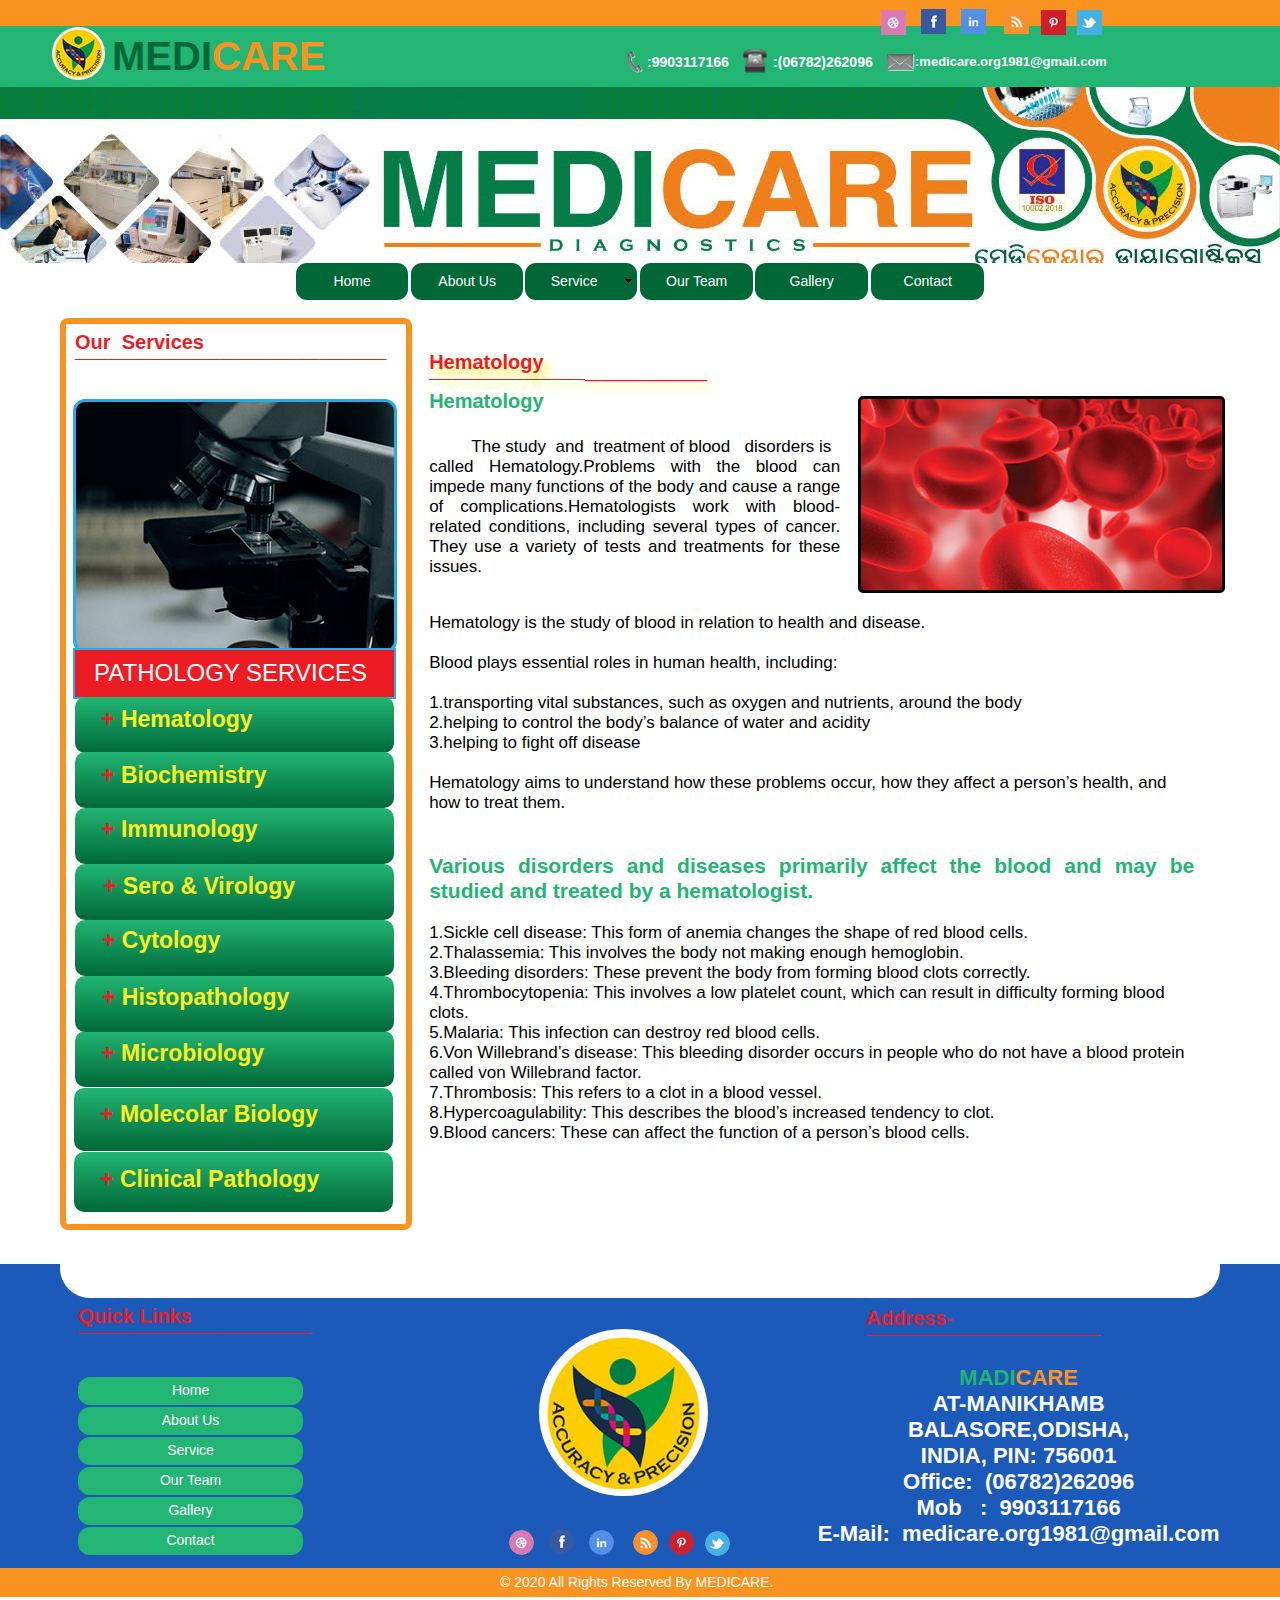
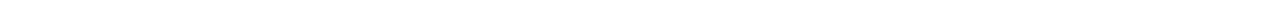
<file: hematology.html>
<!DOCTYPE html>
<html class="nojs html css_verticalspacer" lang="en-GB">
 <head>

  <meta http-equiv="Content-type" content="text/html;charset=UTF-8"/>
  <meta name="generator" content="2018.1.1.386"/>
  <meta name="viewport" content="width=device-width, initial-scale=1.0"/>
  
  <script type="text/javascript">
   // Update the 'nojs'/'js' class on the html node
document.documentElement.className = document.documentElement.className.replace(/\bnojs\b/g, 'js');

// Check that all required assets are uploaded and up-to-date
if(typeof Muse == "undefined") window.Muse = {}; window.Muse.assets = {"required":["museutils.js", "museconfig.js", "jquery.watch.js", "jquery.musepolyfill.bgsize.js", "jquery.musemenu.js", "require.js", "hematology.css"], "outOfDate":[]};
</script>
  
  <link rel="shortcut icon" href="images/favicon.ico?crc=3912011798"/>
  <title>Hematology</title>
  <!-- CSS -->
  <link rel="stylesheet" type="text/css" href="css/site_global.css?crc=3800698802"/>
  <link rel="stylesheet" type="text/css" href="css/hematology.css?crc=3851055347" id="pagesheet"/>
  <!-- JS includes -->
  <!--[if lt IE 9]>
  <script src="scripts/html5shiv.js?crc=4241844378" type="text/javascript"></script>
  <![endif]-->
   </head>
 <body>

  <div class="clearfix borderbox" id="page"><!-- group -->
   <div class="clearfix grpelem" id="ppu7910"><!-- column -->
    <div class="clearfix colelem" id="pu7910"><!-- group -->
     <div class="browser_width grpelem" id="u7910-bw">
      <div id="u7910"><!-- simple frame --></div>
     </div>
     <div class="browser_width grpelem" id="u7911-bw">
      <div id="u7911"><!-- group -->
       <div class="clearfix" id="u7911_align_to_page">
        <div class="museBGSize rounded-corners grpelem" id="u7931"><!-- simple frame --></div>
        <div class="clearfix grpelem" id="u7932-5" data-sizePolicy="fixed" data-pintopage="page_fluidx"><!-- content -->
         <p><span id="u7932">MEDI</span><span id="u7932-2">CARE</span></p>
        </div>
        <div class="museBGSize grpelem" id="u7912"><!-- simple frame --></div>
        <div class="clearfix grpelem" id="u7916-4" data-sizePolicy="fixed" data-pintopage="page_fluidx"><!-- content -->
         <p>:9903117166</p>
        </div>
        <div class="museBGSize grpelem" id="u7913"><!-- simple frame --></div>
        <div class="clearfix grpelem" id="u7915-4" data-sizePolicy="fixed" data-pintopage="page_fluidx"><!-- content -->
         <p>:(06782)262096</p>
        </div>
        <div class="grpelem" id="u7914"><!-- simple frame --></div>
        <div class="clearfix grpelem" id="u7917-4" data-sizePolicy="fixed" data-pintopage="page_fluidx"><!-- content -->
         <p>:medicare.org1981@gmail.com</p>
        </div>
       </div>
      </div>
     </div>
     <div class="clip_frame grpelem" id="u7918" data-sizePolicy="fixed" data-pintopage="page_fixedLeft"><!-- image -->
      <img class="block" id="u7918_img" src="images/dribble.jpg?crc=3900312861" alt="" width="25" height="25"/>
     </div>
     <a class="nonblock nontext clip_frame grpelem" id="u7920" href="https://www.facebook.com/incys/" data-sizePolicy="fixed" data-pintopage="page_fixedLeft"><!-- image --><img class="block" id="u7920_img" src="images/facebook.jpg?crc=3814358492" alt="" width="25" height="25"/></a>
     <div class="clip_frame grpelem" id="u7922" data-sizePolicy="fixed" data-pintopage="page_fixedLeft"><!-- image -->
      <img class="block" id="u7922_img" src="images/linkedin.jpg?crc=4032340596" alt="" width="25" height="25"/>
     </div>
     <div class="clip_frame grpelem" id="u7924" data-sizePolicy="fixed" data-pintopage="page_fixedLeft"><!-- image -->
      <img class="block" id="u7924_img" src="images/pinterest.jpg?crc=340003248" alt="" width="25" height="25"/>
     </div>
     <div class="clip_frame grpelem" id="u7926" data-sizePolicy="fixed" data-pintopage="page_fixedLeft"><!-- image -->
      <img class="block" id="u7926_img" src="images/rss.png?crc=4144695932" alt="" width="25" height="25"/>
     </div>
     <a class="nonblock nontext clip_frame grpelem" id="u7928" href="https://twitter.com/Incysyoga" data-sizePolicy="fixed" data-pintopage="page_fixedLeft"><!-- image --><img class="block" id="u7928_img" src="images/twitter.jpg?crc=462041627" alt="" width="25" height="25"/></a>
    </div>
    <div class="browser_width colelem" id="u7930-bw">
     <div class="museBGSize" id="u7930"><!-- simple frame --></div>
    </div>
    <nav class="MenuBar clearfix colelem" id="menuu12713"><!-- horizontal box -->
     <div class="MenuItemContainer clearfix grpelem" id="u12791"><!-- vertical box -->
      <a class="nonblock nontext MenuItem MenuItemWithSubMenu borderbox rounded-corners clearfix colelem" id="u12792" href="index.html"><!-- horizontal box --><div class="MenuItemLabel NoWrap clearfix grpelem" id="u12794-4"><!-- content --><p>Home</p></div></a>
     </div>
     <div class="MenuItemContainer clearfix grpelem" id="u12805"><!-- vertical box -->
      <a class="nonblock nontext MenuItem MenuItemWithSubMenu borderbox rounded-corners clearfix colelem" id="u12806" href="about-us.html"><!-- horizontal box --><div class="MenuItemLabel NoWrap clearfix grpelem" id="u12809-4"><!-- content --><p>About Us</p></div></a>
     </div>
     <div class="MenuItemContainer clearfix grpelem" id="u12721"><!-- vertical box -->
      <a class="nonblock nontext MenuItem MenuItemWithSubMenu borderbox rounded-corners clearfix colelem" id="u12722" href="service.html"><!-- horizontal box --><div class="MenuItemLabel NoWrap clearfix grpelem" id="u12724-4"><!-- content --><p>Service</p></div><div class="grpelem" id="u12725"><!-- content --></div></a>
      <div class="SubMenu MenuLevel1 clearfix" id="u12726"><!-- vertical box -->
       <ul class="SubMenuView clearfix colelem" id="u12727"><!-- vertical box -->
        <li class="MenuItemContainer clearfix colelem" id="u12770"><!-- horizontal box --><a class="nonblock nontext MenuItem MenuItemWithSubMenu MuseMenuActive rounded-corners clearfix grpelem" id="u12771" href="hematology.html"><!-- horizontal box --><div class="MenuItemLabel NoWrap clearfix grpelem" id="u12772-4"><!-- content --><div id="u12772-3"><p>Hematology</p></div></div></a></li>
        <li class="MenuItemContainer clearfix colelem" id="u12735"><!-- horizontal box --><a class="nonblock nontext MenuItem MenuItemWithSubMenu rounded-corners clearfix grpelem" id="u12738" href="biochemistry.html"><!-- horizontal box --><div class="MenuItemLabel NoWrap clearfix grpelem" id="u12741-4"><!-- content --><div id="u12741-3"><p>Biochemistry</p></div></div></a></li>
        <li class="MenuItemContainer clearfix colelem" id="u12742"><!-- horizontal box --><a class="nonblock nontext MenuItem MenuItemWithSubMenu rounded-corners clearfix grpelem" id="u12745" href="immunology.html"><!-- horizontal box --><div class="MenuItemLabel NoWrap clearfix grpelem" id="u12747-4"><!-- content --><div id="u12747-3"><p>Immunology</p></div></div></a></li>
        <li class="MenuItemContainer clearfix colelem" id="u12784"><!-- horizontal box --><a class="nonblock nontext MenuItem MenuItemWithSubMenu rounded-corners clearfix grpelem" id="u12785" href="sero---virology.html"><!-- horizontal box --><div class="MenuItemLabel NoWrap clearfix grpelem" id="u12786-4"><!-- content --><div id="u12786-3"><p>Sero &amp; Virology</p></div></div></a></li>
        <li class="MenuItemContainer clearfix colelem" id="u12777"><!-- horizontal box --><a class="nonblock nontext MenuItem MenuItemWithSubMenu rounded-corners clearfix grpelem" id="u12780" href="cytology.html"><!-- horizontal box --><div class="MenuItemLabel NoWrap clearfix grpelem" id="u12783-4"><!-- content --><div id="u12783-3"><p>Cytology</p></div></div></a></li>
        <li class="MenuItemContainer clearfix colelem" id="u12749"><!-- horizontal box --><a class="nonblock nontext MenuItem MenuItemWithSubMenu rounded-corners clearfix grpelem" id="u12750" href="histopathology.html"><!-- horizontal box --><div class="MenuItemLabel NoWrap clearfix grpelem" id="u12753-4"><!-- content --><div id="u12753-3"><p>Histopathology</p></div></div></a></li>
        <li class="MenuItemContainer clearfix colelem" id="u12756"><!-- horizontal box --><a class="nonblock nontext MenuItem MenuItemWithSubMenu rounded-corners clearfix grpelem" id="u12759" href="microbiology.html"><!-- horizontal box --><div class="MenuItemLabel NoWrap clearfix grpelem" id="u12761-4"><!-- content --><div id="u12761-3"><p>Microbiology</p></div></div></a></li>
        <li class="MenuItemContainer clearfix colelem" id="u12728"><!-- horizontal box --><a class="nonblock nontext MenuItem MenuItemWithSubMenu rounded-corners clearfix grpelem" id="u12729" href="molecolar-biology.html"><!-- horizontal box --><div class="MenuItemLabel NoWrap clearfix grpelem" id="u12732-4"><!-- content --><div id="u12732-3"><p>Molecolar Biology</p></div></div></a></li>
        <li class="MenuItemContainer clearfix colelem" id="u12763"><!-- horizontal box --><a class="nonblock nontext MenuItem MenuItemWithSubMenu rounded-corners clearfix grpelem" id="u12766" href="clinical-pathology.html"><!-- horizontal box --><div class="MenuItemLabel NoWrap clearfix grpelem" id="u12769-4"><!-- content --><div id="u12769-3"><p>Clinical Pathology</p></div></div></a></li>
       </ul>
      </div>
     </div>
     <div class="MenuItemContainer clearfix grpelem" id="u12798"><!-- vertical box -->
      <a class="nonblock nontext MenuItem MenuItemWithSubMenu borderbox rounded-corners clearfix colelem" id="u12799" href="our-team.html"><!-- horizontal box --><div class="MenuItemLabel NoWrap clearfix grpelem" id="u12801-4"><!-- content --><p>Our Team</p></div></a>
     </div>
     <div class="MenuItemContainer clearfix grpelem" id="u12812"><!-- vertical box -->
      <a class="nonblock nontext MenuItem MenuItemWithSubMenu borderbox rounded-corners clearfix colelem" id="u12815" href="gallery.html"><!-- horizontal box --><div class="MenuItemLabel NoWrap clearfix grpelem" id="u12817-4"><!-- content --><p>Gallery</p></div></a>
     </div>
     <div class="MenuItemContainer clearfix grpelem" id="u12714"><!-- vertical box -->
      <a class="nonblock nontext MenuItem MenuItemWithSubMenu borderbox rounded-corners clearfix colelem" id="u12717" href="contact.html"><!-- horizontal box --><div class="MenuItemLabel NoWrap clearfix grpelem" id="u12719-4"><!-- content --><p>Contact</p></div></a>
     </div>
    </nav>
    <div class="clearfix colelem" id="pu16423-53"><!-- group -->
     <div class="clearfix grpelem" id="u16423-53"><!-- content -->
      <p id="u16423">&nbsp;</p>
      <p id="u16423-3">Hematology</p>
      <p id="u16423-4">&nbsp;</p>
      <p id="u16423-5">&nbsp;</p>
      <p id="u16423-6">&nbsp;</p>
      <p id="u16423-7">&nbsp;</p>
      <p id="u16423-8">&nbsp;</p>
      <p id="u16423-9">&nbsp;</p>
      <p id="u16423-10">&nbsp;</p>
      <p id="u16423-11">&nbsp;</p>
      <p id="u16423-12">&nbsp;</p>
      <p id="u16423-13">&nbsp;</p>
      <p id="u16423-15">Hematology is the study of blood in relation to health and disease.</p>
      <p id="u16423-16">&nbsp;</p>
      <p id="u16423-18">Blood plays essential roles in human health, including:</p>
      <p id="u16423-19">&nbsp;</p>
      <p id="u16423-21">1.transporting vital substances, such as oxygen and nutrients, around the body</p>
      <p id="u16423-23">2.helping to control the body’s balance of water and acidity</p>
      <p id="u16423-25">3.helping to fight off disease</p>
      <p id="u16423-26">&nbsp;</p>
      <p id="u16423-28">Hematology aims to understand how these problems occur, how they affect a person’s health, and how to treat them.</p>
      <p id="u16423-29">&nbsp;</p>
      <p id="u16423-30">&nbsp;</p>
      <p id="u16423-32">Various disorders and diseases primarily affect the blood and may be studied and treated by a hematologist.</p>
      <p id="u16423-33">&nbsp;</p>
      <p id="u16423-35">1.Sickle cell disease: This form of anemia changes the shape of red blood cells.</p>
      <p id="u16423-37">2.Thalassemia: This involves the body not making enough hemoglobin.</p>
      <p id="u16423-39">3.Bleeding disorders: These prevent the body from forming blood clots correctly.</p>
      <p id="u16423-41">4.Thrombocytopenia: This involves a low platelet count, which can result in difficulty forming blood clots.</p>
      <p id="u16423-43">5.Malaria: This infection can destroy red blood cells.</p>
      <p id="u16423-45">6.Von Willebrand’s disease: This bleeding disorder occurs in people who do not have a blood protein called von Willebrand factor.</p>
      <p id="u16423-47">7.Thrombosis: This refers to a clot in a blood vessel.</p>
      <p id="u16423-49">8.Hypercoagulability: This describes the blood’s increased tendency to clot.</p>
      <p id="u16423-51">9.Blood cancers: These can affect the function of a person’s blood cells.</p>
     </div>
     <div class="clearfix grpelem" id="u16635-6"><!-- content -->
      <p>&nbsp;&nbsp;&nbsp;&nbsp;&nbsp;&nbsp;&nbsp;&nbsp; The study&nbsp; and&nbsp; treatment of blood&nbsp;&nbsp; disorders is</p>
      <p>called Hematology.Problems with the blood can impede many functions of the body and cause a range of complications.Hematologists work with blood-related conditions, including several types of cancer. They use a variety of tests and treatments for these issues.</p>
     </div>
     <div class="clearfix grpelem" id="u9950"><!-- group -->
      <div class="rounded-corners clearfix grpelem" id="u9963"><!-- column -->
       <div class="clearfix colelem" id="u9953-6"><!-- content -->
        <p id="u9953-2">Our&nbsp; Services</p>
        <p><span id="u9953-3">____________________________</span></p>
       </div>
       <div class="museBGSize rounded-corners colelem" id="u9951"><!-- simple frame --></div>
       <div class="clearfix colelem" id="u9958"><!-- group -->
        <div class="clearfix grpelem" id="u9961-5" data-sizePolicy="fixed" data-pintopage="page_fluidx"><!-- content -->
         <p>PATHOLOGY SERVICES</p>
         <p>&nbsp;</p>
        </div>
       </div>
       <div class="gradient rounded-corners clearfix colelem" id="u9960"><!-- group -->
        <div class="clearfix grpelem" id="u9973-5" data-sizePolicy="fixed" data-pintopage="page_fluidx"><!-- content -->
         <p><span id="u9973">+</span> Hematology</p>
        </div>
       </div>
       <div class="gradient rounded-corners clearfix colelem" id="u9965"><!-- group -->
        <div class="clearfix grpelem" id="u9972-5" data-sizePolicy="fixed" data-pintopage="page_fluidx"><!-- content -->
         <p><span id="u9972">+</span> Biochemistry</p>
        </div>
       </div>
       <div class="gradient rounded-corners clearfix colelem" id="u9969"><!-- group -->
        <div class="clearfix grpelem" id="u9971-5" data-sizePolicy="fixed" data-pintopage="page_fluidx"><!-- content -->
         <p><span id="u9971">+</span> Immunology</p>
        </div>
       </div>
       <div class="gradient rounded-corners clearfix colelem" id="u9964"><!-- group -->
        <div class="clearfix grpelem" id="u9952-5" data-sizePolicy="fixed" data-pintopage="page_fluidx"><!-- content -->
         <p><span id="u9952">+</span> Sero &amp; Virology</p>
        </div>
       </div>
       <div class="gradient rounded-corners clearfix colelem" id="u9970"><!-- group -->
        <div class="clearfix grpelem" id="u9966-5" data-sizePolicy="fixed" data-pintopage="page_fluidx"><!-- content -->
         <p><span id="u9966">+</span> Cytology</p>
        </div>
       </div>
       <div class="gradient rounded-corners clearfix colelem" id="u9955"><!-- group -->
        <div class="clearfix grpelem" id="u9954-5" data-sizePolicy="fixed" data-pintopage="page_fluidx"><!-- content -->
         <p><span id="u9954">+</span> Histopathology</p>
        </div>
       </div>
       <div class="gradient rounded-corners clearfix colelem" id="u9956"><!-- group -->
        <div class="clearfix grpelem" id="u9968-5" data-sizePolicy="fixed" data-pintopage="page_fluidx"><!-- content -->
         <p><span id="u9968">+</span> Microbiology</p>
        </div>
       </div>
       <div class="gradient rounded-corners clearfix colelem" id="u9967"><!-- group -->
        <div class="clearfix grpelem" id="u9962-5" data-sizePolicy="fixed" data-pintopage="page_fluidx"><!-- content -->
         <p><span id="u9962">+</span> Molecolar Biology</p>
        </div>
       </div>
       <div class="gradient rounded-corners clearfix colelem" id="u9957"><!-- group -->
        <div class="clearfix grpelem" id="u9959-5" data-sizePolicy="fixed" data-pintopage="page_fluidx"><!-- content -->
         <p><span id="u9959">+</span> Clinical Pathology</p>
        </div>
       </div>
      </div>
     </div>
     <div class="clearfix grpelem" id="u10022-7" data-sizePolicy="fixed" data-pintopage="page_fluidx"><!-- content -->
      <p id="u10022-2">Hematology</p>
      <p><span id="u10022-3">______________</span>___________</p>
     </div>
     <div class="museBGSize rounded-corners grpelem" id="u16624"><!-- simple frame --></div>
    </div>
   </div>
   <div class="verticalspacer" data-offset-top="1230" data-content-above-spacer="1223" data-content-below-spacer="341" data-sizePolicy="fixed" data-pintopage="page_fixedLeft"></div>
   <div class="clearfix grpelem" id="pu16426"><!-- group -->
    <div class="browser_width grpelem" id="u16426-bw">
     <div id="u16426"><!-- column -->
      <div class="clearfix" id="u16426_align_to_page">
       <div class="position_content" id="u16426_position_content">
        <div class="rounded-corners colelem" id="u16427"><!-- simple frame --></div>
        <div class="clearfix colelem" id="ppu16485-6"><!-- group -->
         <div class="clearfix grpelem" id="pu16485-6"><!-- column -->
          <div class="clearfix colelem" id="u16485-6"><!-- content -->
           <p id="u16485-2">Quick Links</p>
           <p><span id="u16485-3">_____________________</span></p>
          </div>
          <nav class="MenuBar clearfix colelem" id="menuu16442"><!-- vertical box -->
           <div class="MenuItemContainer clearfix colelem" id="u16478"><!-- horizontal box -->
            <a class="nonblock nontext MenuItem MenuItemWithSubMenu borderbox rounded-corners clearfix grpelem" id="u16481" href="index.html"><!-- horizontal box --><div class="MenuItemLabel clearfix grpelem" id="u16483-4"><!-- content --><p>Home</p></div></a>
           </div>
           <div class="MenuItemContainer clearfix colelem" id="u16450"><!-- horizontal box -->
            <a class="nonblock nontext MenuItem MenuItemWithSubMenu borderbox rounded-corners clearfix grpelem" id="u16453" href="about-us.html"><!-- horizontal box --><div class="MenuItemLabel clearfix grpelem" id="u16455-4"><!-- content --><p>About Us</p></div></a>
           </div>
           <div class="MenuItemContainer clearfix colelem" id="u16471"><!-- horizontal box -->
            <a class="nonblock nontext MenuItem MenuItemWithSubMenu borderbox rounded-corners clearfix grpelem" id="u16472" href="service.html"><!-- horizontal box --><div class="MenuItemLabel clearfix grpelem" id="u16473-4"><!-- content --><p>Service</p></div></a>
           </div>
           <div class="MenuItemContainer clearfix colelem" id="u16464"><!-- horizontal box -->
            <a class="nonblock nontext MenuItem MenuItemWithSubMenu borderbox rounded-corners clearfix grpelem" id="u16467" href="our-team.html"><!-- horizontal box --><div class="MenuItemLabel clearfix grpelem" id="u16468-4"><!-- content --><p>Our Team</p></div></a>
           </div>
           <div class="MenuItemContainer clearfix colelem" id="u16443"><!-- horizontal box -->
            <a class="nonblock nontext MenuItem MenuItemWithSubMenu borderbox rounded-corners clearfix grpelem" id="u16444" href="gallery.html"><!-- horizontal box --><div class="MenuItemLabel clearfix grpelem" id="u16445-4"><!-- content --><p>Gallery</p></div></a>
           </div>
           <div class="MenuItemContainer clearfix colelem" id="u16457"><!-- horizontal box -->
            <a class="nonblock nontext MenuItem MenuItemWithSubMenu borderbox rounded-corners clearfix grpelem" id="u16460" href="contact.html"><!-- horizontal box --><div class="MenuItemLabel clearfix grpelem" id="u16461-4"><!-- content --><p>Contact</p></div></a>
           </div>
          </nav>
         </div>
         <div class="clearfix grpelem" id="pu16489"><!-- column -->
          <div class="museBGSize rounded-corners colelem" id="u16489"><!-- simple frame --></div>
          <div class="clearfix colelem" id="u16428"><!-- group -->
           <div class="rounded-corners clip_frame grpelem" id="u16433" data-sizePolicy="fixed" data-pintopage="page_fluidx"><!-- image -->
            <img class="block" id="u16433_img" src="images/dribble.jpg?crc=3900312861" alt="" width="25" height="25"/>
           </div>
           <a class="nonblock nontext rounded-corners clip_frame grpelem" id="u16439" href="https://www.facebook.com/incys/" data-sizePolicy="fixed" data-pintopage="page_fluidx"><!-- image --><img class="block" id="u16439_img" src="images/facebook.jpg?crc=3814358492" alt="" width="25" height="25"/></a>
           <div class="rounded-corners clip_frame grpelem" id="u16437" data-sizePolicy="fixed" data-pintopage="page_fluidx"><!-- image -->
            <img class="block" id="u16437_img" src="images/linkedin.jpg?crc=4032340596" alt="" width="25" height="25"/>
           </div>
           <div class="rounded-corners clip_frame grpelem" id="u16429" data-sizePolicy="fixed" data-pintopage="page_fluidx"><!-- image -->
            <img class="block" id="u16429_img" src="images/rss.png?crc=4144695932" alt="" width="25" height="25"/>
           </div>
           <div class="rounded-corners clip_frame grpelem" id="u16435" data-sizePolicy="fixed" data-pintopage="page_fluidx"><!-- image -->
            <img class="block" id="u16435_img" src="images/pinterest.jpg?crc=340003248" alt="" width="25" height="25"/>
           </div>
           <a class="nonblock nontext rounded-corners clip_frame grpelem" id="u16431" href="https://twitter.com/Incysyoga" data-sizePolicy="fixed" data-pintopage="page_fluidx"><!-- image --><img class="block" id="u16431_img" src="images/twitter.jpg?crc=462041627" alt="" width="25" height="25"/></a>
          </div>
         </div>
         <div class="clearfix grpelem" id="u16486-18"><!-- content -->
          <p>&nbsp;</p>
          <p><span id="u16486-2">MADI</span><span id="u16486-3">CARE</span></p>
          <p>AT-MANIKHAMB</p>
          <p>BALASORE,ODISHA,</p>
          <p>INDIA, PIN: 756001</p>
          <p>Office:&nbsp; (06782)262096</p>
          <p>Mob&nbsp;&nbsp; :&nbsp; 9903117166</p>
          <p>E-Mail:&nbsp; medicare.org1981@gmail.com</p>
         </div>
         <div class="clearfix grpelem" id="u16488-6"><!-- content -->
          <p id="u16488-2">Address-</p>
          <p><span id="u16488-3">_____________________</span></p>
         </div>
        </div>
       </div>
      </div>
     </div>
    </div>
    <div class="browser_width grpelem" id="u16441-bw">
     <div id="u16441"><!-- group -->
      <div class="clearfix" id="u16441_align_to_page">
       <div class="clearfix grpelem" id="u16487-4"><!-- content -->
        <p>© 2020 All Rights Reserved By MEDICARE.</p>
       </div>
      </div>
     </div>
    </div>
   </div>
  </div>
  <!-- Other scripts -->
  <script type="text/javascript">
   // Decide whether to suppress missing file error or not based on preference setting
var suppressMissingFileError = false
</script>
  <script type="text/javascript">
   window.Muse.assets.check=function(c){if(!window.Muse.assets.checked){window.Muse.assets.checked=!0;var b={},d=function(a,b){if(window.getComputedStyle){var c=window.getComputedStyle(a,null);return c&&c.getPropertyValue(b)||c&&c[b]||""}if(document.documentElement.currentStyle)return(c=a.currentStyle)&&c[b]||a.style&&a.style[b]||"";return""},a=function(a){if(a.match(/^rgb/))return a=a.replace(/\s+/g,"").match(/([\d\,]+)/gi)[0].split(","),(parseInt(a[0])<<16)+(parseInt(a[1])<<8)+parseInt(a[2]);if(a.match(/^\#/))return parseInt(a.substr(1),
16);return 0},f=function(f){for(var g=document.getElementsByTagName("link"),j=0;j<g.length;j++)if("text/css"==g[j].type){var l=(g[j].href||"").match(/\/?css\/([\w\-]+\.css)\?crc=(\d+)/);if(!l||!l[1]||!l[2])break;b[l[1]]=l[2]}g=document.createElement("div");g.className="version";g.style.cssText="display:none; width:1px; height:1px;";document.getElementsByTagName("body")[0].appendChild(g);for(j=0;j<Muse.assets.required.length;){var l=Muse.assets.required[j],k=l.match(/([\w\-\.]+)\.(\w+)$/),i=k&&k[1]?
k[1]:null,k=k&&k[2]?k[2]:null;switch(k.toLowerCase()){case "css":i=i.replace(/\W/gi,"_").replace(/^([^a-z])/gi,"_$1");g.className+=" "+i;i=a(d(g,"color"));k=a(d(g,"backgroundColor"));i!=0||k!=0?(Muse.assets.required.splice(j,1),"undefined"!=typeof b[l]&&(i!=b[l]>>>24||k!=(b[l]&16777215))&&Muse.assets.outOfDate.push(l)):j++;g.className="version";break;case "js":j++;break;default:throw Error("Unsupported file type: "+k);}}c?c().jquery!="1.8.3"&&Muse.assets.outOfDate.push("jquery-1.8.3.min.js"):Muse.assets.required.push("jquery-1.8.3.min.js");
g.parentNode.removeChild(g);if(Muse.assets.outOfDate.length||Muse.assets.required.length)g="Some files on the server may be missing or incorrect. Clear browser cache and try again. If the problem persists please contact website author.",f&&Muse.assets.outOfDate.length&&(g+="\nOut of date: "+Muse.assets.outOfDate.join(",")),f&&Muse.assets.required.length&&(g+="\nMissing: "+Muse.assets.required.join(",")),suppressMissingFileError?(g+="\nUse SuppressMissingFileError key in AppPrefs.xml to show missing file error pop up.",console.log(g)):alert(g)};location&&location.search&&location.search.match&&location.search.match(/muse_debug/gi)?
setTimeout(function(){f(!0)},5E3):f()}};
var muse_init=function(){require.config({baseUrl:""});require(["jquery","museutils","whatinput","jquery.watch","jquery.musepolyfill.bgsize","jquery.musemenu"],function(c){var $ = c;$(document).ready(function(){try{
window.Muse.assets.check($);/* body */
Muse.Utils.transformMarkupToFixBrowserProblemsPreInit();/* body */
Muse.Utils.prepHyperlinks(true);/* body */
Muse.Utils.resizeHeight('.browser_width');/* resize height */
Muse.Utils.requestAnimationFrame(function() { $('body').addClass('initialized'); });/* mark body as initialized */
Muse.Utils.makeButtonsVisibleAfterSettingMinWidth();/* body */
Muse.Utils.initWidget('.MenuBar', ['#bp_infinity'], function(elem) { return $(elem).museMenu(); });/* unifiedNavBar */
Muse.Utils.fullPage('#page');/* 100% height page */
Muse.Utils.showWidgetsWhenReady();/* body */
Muse.Utils.transformMarkupToFixBrowserProblems();/* body */
}catch(b){if(b&&"function"==typeof b.notify?b.notify():Muse.Assert.fail("Error calling selector function: "+b),false)throw b;}})})};

</script>
  <!-- RequireJS script -->
  <script src="scripts/require.js?crc=4177726516" type="text/javascript" async data-main="scripts/museconfig.js?crc=3936894949" onload="if (requirejs) requirejs.onError = function(requireType, requireModule) { if (requireType && requireType.toString && requireType.toString().indexOf && 0 <= requireType.toString().indexOf('#scripterror')) window.Muse.assets.check(); }" onerror="window.Muse.assets.check();"></script>
   </body>
</html>
</file>
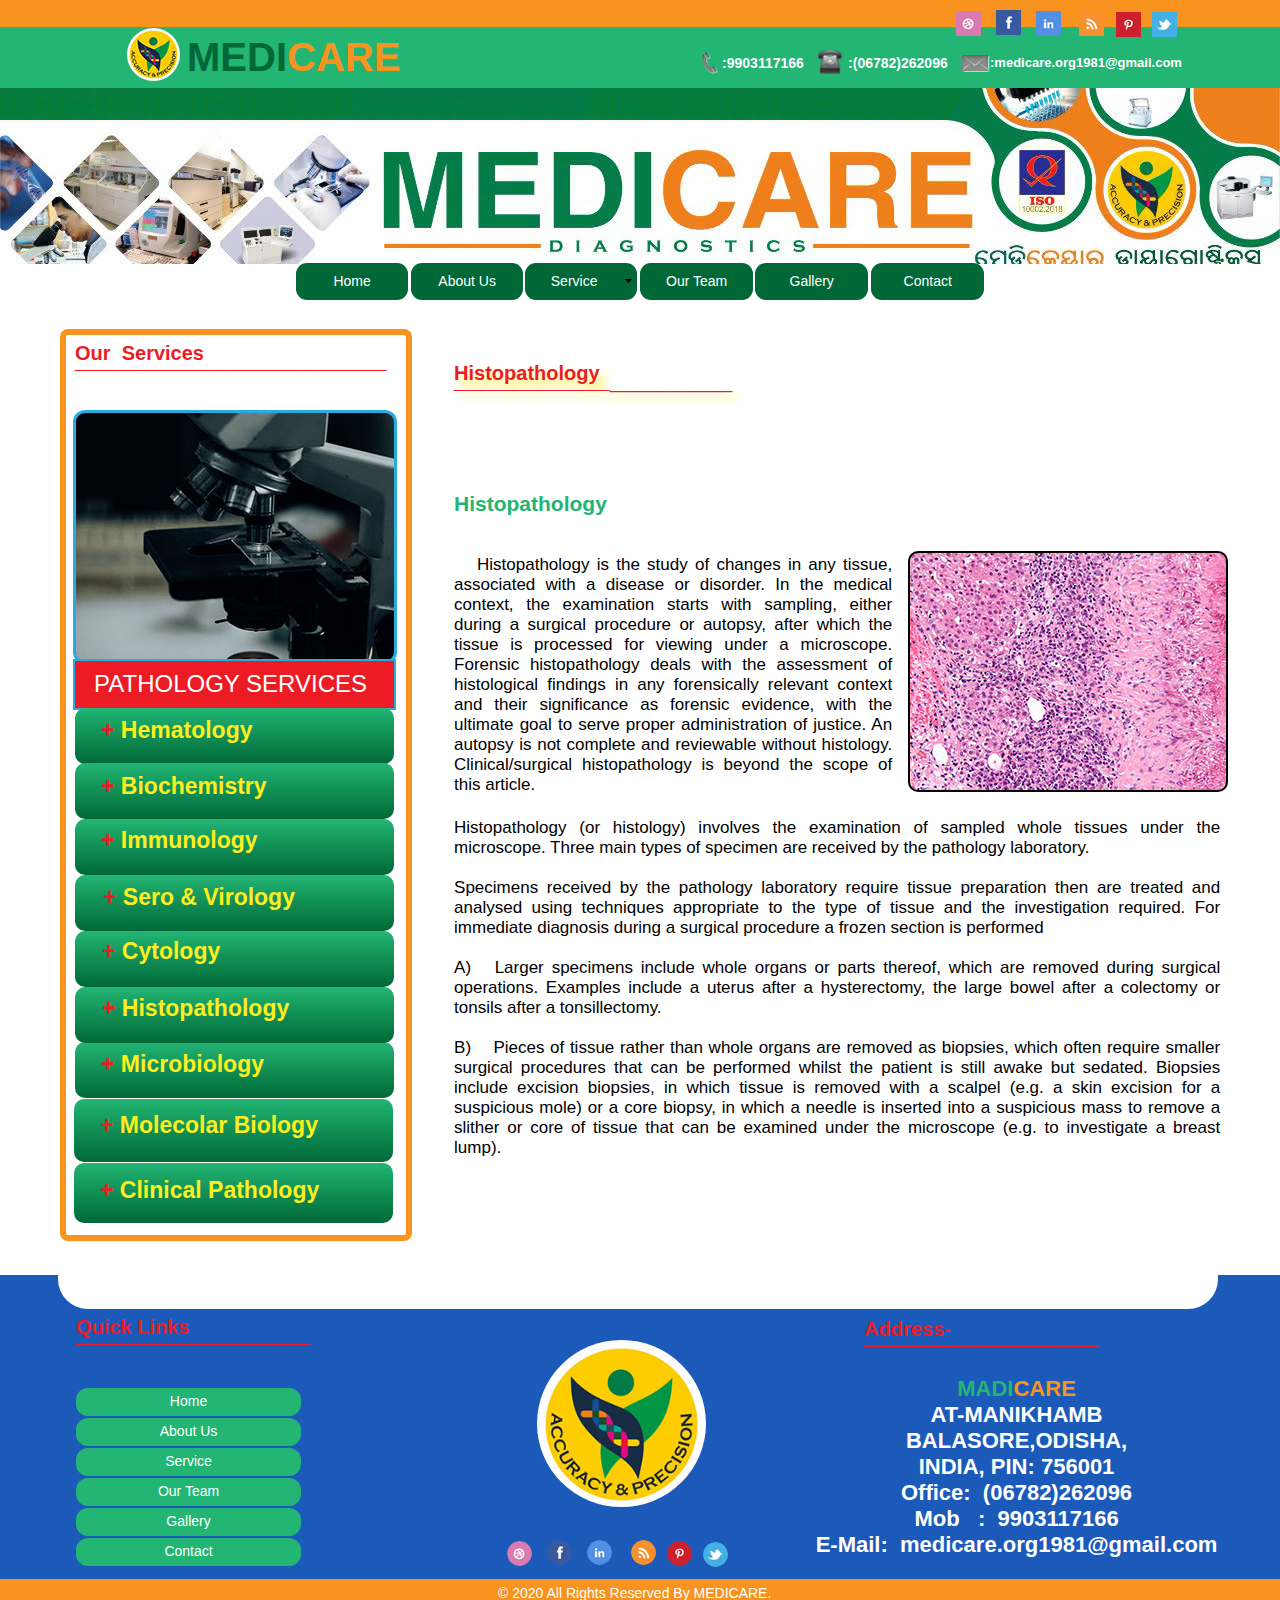
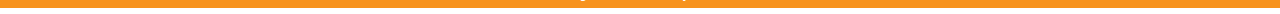
<file: histopathology.html>
<!DOCTYPE html>
<html class="nojs html css_verticalspacer" lang="en-GB">
 <head>

  <meta http-equiv="Content-type" content="text/html;charset=UTF-8"/>
  <meta name="generator" content="2018.1.1.386"/>
  <meta name="viewport" content="width=device-width, initial-scale=1.0"/>
  
  <script type="text/javascript">
   // Update the 'nojs'/'js' class on the html node
document.documentElement.className = document.documentElement.className.replace(/\bnojs\b/g, 'js');

// Check that all required assets are uploaded and up-to-date
if(typeof Muse == "undefined") window.Muse = {}; window.Muse.assets = {"required":["museutils.js", "museconfig.js", "jquery.watch.js", "jquery.musepolyfill.bgsize.js", "jquery.musemenu.js", "require.js", "histopathology.css"], "outOfDate":[]};
</script>
  
  <link rel="shortcut icon" href="images/favicon.ico?crc=3912011798"/>
  <title>Histopathology</title>
  <!-- CSS -->
  <link rel="stylesheet" type="text/css" href="css/site_global.css?crc=3800698802"/>
  <link rel="stylesheet" type="text/css" href="css/histopathology.css?crc=14008863" id="pagesheet"/>
  <!-- JS includes -->
  <!--[if lt IE 9]>
  <script src="scripts/html5shiv.js?crc=4241844378" type="text/javascript"></script>
  <![endif]-->
   </head>
 <body>

  <div class="clearfix borderbox" id="page"><!-- group -->
   <div class="clearfix grpelem" id="ppu9134"><!-- column -->
    <div class="clearfix colelem" id="pu9134"><!-- group -->
     <div class="browser_width grpelem" id="u9134-bw">
      <div id="u9134"><!-- simple frame --></div>
     </div>
     <div class="browser_width grpelem" id="u9135-bw">
      <div id="u9135"><!-- group -->
       <div class="clearfix" id="u9135_align_to_page">
        <div class="museBGSize rounded-corners grpelem" id="u9155"><!-- simple frame --></div>
        <div class="clearfix grpelem" id="u9156-5" data-sizePolicy="fixed" data-pintopage="page_fluidx"><!-- content -->
         <p><span id="u9156">MEDI</span><span id="u9156-2">CARE</span></p>
        </div>
        <div class="museBGSize grpelem" id="u9136"><!-- simple frame --></div>
        <div class="clearfix grpelem" id="u9140-4" data-sizePolicy="fixed" data-pintopage="page_fluidx"><!-- content -->
         <p>:9903117166</p>
        </div>
        <div class="museBGSize grpelem" id="u9137"><!-- simple frame --></div>
        <div class="clearfix grpelem" id="u9139-4" data-sizePolicy="fixed" data-pintopage="page_fluidx"><!-- content -->
         <p>:(06782)262096</p>
        </div>
        <div class="grpelem" id="u9138"><!-- simple frame --></div>
        <div class="clearfix grpelem" id="u9141-4" data-sizePolicy="fixed" data-pintopage="page_fluidx"><!-- content -->
         <p>:medicare.org1981@gmail.com</p>
        </div>
       </div>
      </div>
     </div>
     <div class="clip_frame grpelem" id="u9142" data-sizePolicy="fixed" data-pintopage="page_fixedLeft"><!-- image -->
      <img class="block" id="u9142_img" src="images/dribble.jpg?crc=3900312861" alt="" width="25" height="25"/>
     </div>
     <a class="nonblock nontext clip_frame grpelem" id="u9144" href="https://www.facebook.com/incys/" data-sizePolicy="fixed" data-pintopage="page_fixedLeft"><!-- image --><img class="block" id="u9144_img" src="images/facebook.jpg?crc=3814358492" alt="" width="25" height="25"/></a>
     <div class="clip_frame grpelem" id="u9146" data-sizePolicy="fixed" data-pintopage="page_fixedLeft"><!-- image -->
      <img class="block" id="u9146_img" src="images/linkedin.jpg?crc=4032340596" alt="" width="25" height="25"/>
     </div>
     <div class="clip_frame grpelem" id="u9148" data-sizePolicy="fixed" data-pintopage="page_fixedLeft"><!-- image -->
      <img class="block" id="u9148_img" src="images/pinterest.jpg?crc=340003248" alt="" width="25" height="25"/>
     </div>
     <div class="clip_frame grpelem" id="u9150" data-sizePolicy="fixed" data-pintopage="page_fixedLeft"><!-- image -->
      <img class="block" id="u9150_img" src="images/rss.png?crc=4144695932" alt="" width="25" height="25"/>
     </div>
     <a class="nonblock nontext clip_frame grpelem" id="u9152" href="https://twitter.com/Incysyoga" data-sizePolicy="fixed" data-pintopage="page_fixedLeft"><!-- image --><img class="block" id="u9152_img" src="images/twitter.jpg?crc=462041627" alt="" width="25" height="25"/></a>
    </div>
    <div class="browser_width colelem" id="u9154-bw">
     <div class="museBGSize" id="u9154"><!-- simple frame --></div>
    </div>
    <nav class="MenuBar clearfix colelem" id="menuu14303"><!-- horizontal box -->
     <div class="MenuItemContainer clearfix grpelem" id="u14381"><!-- vertical box -->
      <a class="nonblock nontext MenuItem MenuItemWithSubMenu borderbox rounded-corners clearfix colelem" id="u14382" href="index.html"><!-- horizontal box --><div class="MenuItemLabel NoWrap clearfix grpelem" id="u14384-4"><!-- content --><p>Home</p></div></a>
     </div>
     <div class="MenuItemContainer clearfix grpelem" id="u14395"><!-- vertical box -->
      <a class="nonblock nontext MenuItem MenuItemWithSubMenu borderbox rounded-corners clearfix colelem" id="u14396" href="about-us.html"><!-- horizontal box --><div class="MenuItemLabel NoWrap clearfix grpelem" id="u14399-4"><!-- content --><p>About Us</p></div></a>
     </div>
     <div class="MenuItemContainer clearfix grpelem" id="u14311"><!-- vertical box -->
      <a class="nonblock nontext MenuItem MenuItemWithSubMenu borderbox rounded-corners clearfix colelem" id="u14312" href="service.html"><!-- horizontal box --><div class="MenuItemLabel NoWrap clearfix grpelem" id="u14314-4"><!-- content --><p>Service</p></div><div class="grpelem" id="u14315"><!-- content --></div></a>
      <div class="SubMenu MenuLevel1 clearfix" id="u14316"><!-- vertical box -->
       <ul class="SubMenuView clearfix colelem" id="u14317"><!-- vertical box -->
        <li class="MenuItemContainer clearfix colelem" id="u14360"><!-- horizontal box --><a class="nonblock nontext MenuItem MenuItemWithSubMenu rounded-corners clearfix grpelem" id="u14361" href="hematology.html"><!-- horizontal box --><div class="MenuItemLabel NoWrap clearfix grpelem" id="u14362-4"><!-- content --><div id="u14362-3"><p>Hematology</p></div></div></a></li>
        <li class="MenuItemContainer clearfix colelem" id="u14325"><!-- horizontal box --><a class="nonblock nontext MenuItem MenuItemWithSubMenu rounded-corners clearfix grpelem" id="u14328" href="biochemistry.html"><!-- horizontal box --><div class="MenuItemLabel NoWrap clearfix grpelem" id="u14331-4"><!-- content --><div id="u14331-3"><p>Biochemistry</p></div></div></a></li>
        <li class="MenuItemContainer clearfix colelem" id="u14332"><!-- horizontal box --><a class="nonblock nontext MenuItem MenuItemWithSubMenu rounded-corners clearfix grpelem" id="u14335" href="immunology.html"><!-- horizontal box --><div class="MenuItemLabel NoWrap clearfix grpelem" id="u14337-4"><!-- content --><div id="u14337-3"><p>Immunology</p></div></div></a></li>
        <li class="MenuItemContainer clearfix colelem" id="u14374"><!-- horizontal box --><a class="nonblock nontext MenuItem MenuItemWithSubMenu rounded-corners clearfix grpelem" id="u14375" href="sero---virology.html"><!-- horizontal box --><div class="MenuItemLabel NoWrap clearfix grpelem" id="u14376-4"><!-- content --><div id="u14376-3"><p>Sero &amp; Virology</p></div></div></a></li>
        <li class="MenuItemContainer clearfix colelem" id="u14367"><!-- horizontal box --><a class="nonblock nontext MenuItem MenuItemWithSubMenu rounded-corners clearfix grpelem" id="u14370" href="cytology.html"><!-- horizontal box --><div class="MenuItemLabel NoWrap clearfix grpelem" id="u14373-4"><!-- content --><div id="u14373-3"><p>Cytology</p></div></div></a></li>
        <li class="MenuItemContainer clearfix colelem" id="u14339"><!-- horizontal box --><a class="nonblock nontext MenuItem MenuItemWithSubMenu MuseMenuActive rounded-corners clearfix grpelem" id="u14340" href="histopathology.html"><!-- horizontal box --><div class="MenuItemLabel NoWrap clearfix grpelem" id="u14343-4"><!-- content --><div id="u14343-3"><p>Histopathology</p></div></div></a></li>
        <li class="MenuItemContainer clearfix colelem" id="u14346"><!-- horizontal box --><a class="nonblock nontext MenuItem MenuItemWithSubMenu rounded-corners clearfix grpelem" id="u14349" href="microbiology.html"><!-- horizontal box --><div class="MenuItemLabel NoWrap clearfix grpelem" id="u14351-4"><!-- content --><div id="u14351-3"><p>Microbiology</p></div></div></a></li>
        <li class="MenuItemContainer clearfix colelem" id="u14318"><!-- horizontal box --><a class="nonblock nontext MenuItem MenuItemWithSubMenu rounded-corners clearfix grpelem" id="u14319" href="molecolar-biology.html"><!-- horizontal box --><div class="MenuItemLabel NoWrap clearfix grpelem" id="u14322-4"><!-- content --><div id="u14322-3"><p>Molecolar Biology</p></div></div></a></li>
        <li class="MenuItemContainer clearfix colelem" id="u14353"><!-- horizontal box --><a class="nonblock nontext MenuItem MenuItemWithSubMenu rounded-corners clearfix grpelem" id="u14356" href="clinical-pathology.html"><!-- horizontal box --><div class="MenuItemLabel NoWrap clearfix grpelem" id="u14359-4"><!-- content --><div id="u14359-3"><p>Clinical Pathology</p></div></div></a></li>
       </ul>
      </div>
     </div>
     <div class="MenuItemContainer clearfix grpelem" id="u14388"><!-- vertical box -->
      <a class="nonblock nontext MenuItem MenuItemWithSubMenu borderbox rounded-corners clearfix colelem" id="u14389" href="our-team.html"><!-- horizontal box --><div class="MenuItemLabel NoWrap clearfix grpelem" id="u14391-4"><!-- content --><p>Our Team</p></div></a>
     </div>
     <div class="MenuItemContainer clearfix grpelem" id="u14402"><!-- vertical box -->
      <a class="nonblock nontext MenuItem MenuItemWithSubMenu borderbox rounded-corners clearfix colelem" id="u14405" href="gallery.html"><!-- horizontal box --><div class="MenuItemLabel NoWrap clearfix grpelem" id="u14407-4"><!-- content --><p>Gallery</p></div></a>
     </div>
     <div class="MenuItemContainer clearfix grpelem" id="u14304"><!-- vertical box -->
      <a class="nonblock nontext MenuItem MenuItemWithSubMenu borderbox rounded-corners clearfix colelem" id="u14307" href="contact.html"><!-- horizontal box --><div class="MenuItemLabel NoWrap clearfix grpelem" id="u14309-4"><!-- content --><p>Contact</p></div></a>
     </div>
    </nav>
    <div class="clearfix colelem" id="pu15800"><!-- group -->
     <div class="clearfix grpelem" id="u15800"><!-- group -->
      <div class="rounded-corners clearfix grpelem" id="u15819"><!-- column -->
       <div class="clearfix colelem" id="u15814-6"><!-- content -->
        <p id="u15814-2">Our&nbsp; Services</p>
        <p><span id="u15814-3">____________________________</span></p>
       </div>
       <div class="museBGSize rounded-corners colelem" id="u15817"><!-- simple frame --></div>
       <div class="clearfix colelem" id="u15808"><!-- group -->
        <div class="clearfix grpelem" id="u15806-5" data-sizePolicy="fixed" data-pintopage="page_fluidx"><!-- content -->
         <p>PATHOLOGY SERVICES</p>
         <p>&nbsp;</p>
        </div>
       </div>
       <div class="gradient rounded-corners clearfix colelem" id="u15813"><!-- group -->
        <div class="clearfix grpelem" id="u15812-5" data-sizePolicy="fixed" data-pintopage="page_fluidx"><!-- content -->
         <p><span id="u15812">+</span> Hematology</p>
        </div>
       </div>
       <div class="gradient rounded-corners clearfix colelem" id="u15809"><!-- group -->
        <div class="clearfix grpelem" id="u15820-5" data-sizePolicy="fixed" data-pintopage="page_fluidx"><!-- content -->
         <p><span id="u15820">+</span> Biochemistry</p>
        </div>
       </div>
       <div class="gradient rounded-corners clearfix colelem" id="u15816"><!-- group -->
        <div class="clearfix grpelem" id="u15821-5" data-sizePolicy="fixed" data-pintopage="page_fluidx"><!-- content -->
         <p><span id="u15821">+</span> Immunology</p>
        </div>
       </div>
       <div class="gradient rounded-corners clearfix colelem" id="u15823"><!-- group -->
        <div class="clearfix grpelem" id="u15803-5" data-sizePolicy="fixed" data-pintopage="page_fluidx"><!-- content -->
         <p><span id="u15803">+</span> Sero &amp; Virology</p>
        </div>
       </div>
       <div class="gradient rounded-corners clearfix colelem" id="u15815"><!-- group -->
        <div class="clearfix grpelem" id="u15811-5" data-sizePolicy="fixed" data-pintopage="page_fluidx"><!-- content -->
         <p><span id="u15811">+</span> Cytology</p>
        </div>
       </div>
       <div class="gradient rounded-corners clearfix colelem" id="u15807"><!-- group -->
        <div class="clearfix grpelem" id="u15818-5" data-sizePolicy="fixed" data-pintopage="page_fluidx"><!-- content -->
         <p><span id="u15818">+</span> Histopathology</p>
        </div>
       </div>
       <div class="gradient rounded-corners clearfix colelem" id="u15810"><!-- group -->
        <div class="clearfix grpelem" id="u15822-5" data-sizePolicy="fixed" data-pintopage="page_fluidx"><!-- content -->
         <p><span id="u15822">+</span> Microbiology</p>
        </div>
       </div>
       <div class="gradient rounded-corners clearfix colelem" id="u15804"><!-- group -->
        <div class="clearfix grpelem" id="u15801-5" data-sizePolicy="fixed" data-pintopage="page_fluidx"><!-- content -->
         <p><span id="u15801">+</span> Molecolar Biology</p>
        </div>
       </div>
       <div class="gradient rounded-corners clearfix colelem" id="u15805"><!-- group -->
        <div class="clearfix grpelem" id="u15802-5" data-sizePolicy="fixed" data-pintopage="page_fluidx"><!-- content -->
         <p><span id="u15802">+</span> Clinical Pathology</p>
        </div>
       </div>
      </div>
     </div>
     <div class="clearfix grpelem" id="pu15824-7"><!-- column -->
      <div class="clearfix colelem" id="u15824-7" data-sizePolicy="fixed" data-pintopage="page_fluidx"><!-- content -->
       <p id="u15824-2">Histopathology</p>
       <p><span id="u15824-3">______________</span>___________</p>
      </div>
      <div class="clearfix colelem" id="u17402-4"><!-- content -->
       <p>Histopathology</p>
      </div>
      <div class="clearfix colelem" id="pu17399-4"><!-- group -->
       <div class="clearfix grpelem" id="u17399-4"><!-- content -->
        <p>Histopathology is the study of changes in any tissue, associated with a disease or disorder. In the medical context, the examination starts with sampling, either during a surgical procedure or autopsy, after which the tissue is processed for viewing under a microscope. Forensic histopathology deals with the assessment of histological findings in any forensically relevant context and their significance as forensic evidence, with the ultimate goal to serve proper administration of justice. An autopsy is not complete and reviewable without histology. Clinical/surgical histopathology is beyond the scope of this article.</p>
       </div>
       <div class="museBGSize rounded-corners grpelem" id="u17405"><!-- simple frame --></div>
      </div>
      <div class="clearfix colelem" id="u17408-13"><!-- content -->
       <p>Histopathology (or histology) involves the examination of sampled whole tissues under the microscope. Three main types of specimen are received by the pathology laboratory.</p>
       <p>&nbsp;</p>
       <p>Specimens received by the pathology laboratory require tissue preparation then are treated and analysed using techniques appropriate to the type of tissue and the investigation required. For immediate diagnosis during a surgical procedure a frozen section is performed</p>
       <p>&nbsp;</p>
       <p>A)&nbsp;&nbsp; Larger specimens include whole organs or parts thereof, which are removed during surgical operations. Examples include a uterus after a hysterectomy, the large bowel after a colectomy or tonsils after a tonsillectomy.</p>
       <p>&nbsp;</p>
       <p>B)&nbsp;&nbsp;&nbsp; Pieces of tissue rather than whole organs are removed as biopsies, which often require smaller surgical procedures that can be performed whilst the patient is still awake but sedated. Biopsies include excision biopsies, in which tissue is removed with a scalpel (e.g. a skin excision for a suspicious mole) or a core biopsy, in which a needle is inserted into a suspicious mass to remove a slither or core of tissue that can be examined under the microscope (e.g. to investigate a breast lump).</p>
      </div>
     </div>
    </div>
   </div>
   <div class="verticalspacer" data-offset-top="1242" data-content-above-spacer="1235" data-content-below-spacer="365" data-sizePolicy="fixed" data-pintopage="page_fixedLeft"></div>
   <div class="clearfix grpelem" id="pu19178"><!-- group -->
    <div class="browser_width grpelem" id="u19178-bw">
     <div id="u19178"><!-- column -->
      <div class="clearfix" id="u19178_align_to_page">
       <div class="position_content" id="u19178_position_content">
        <div class="rounded-corners colelem" id="u19179"><!-- simple frame --></div>
        <div class="clearfix colelem" id="ppu19237-6"><!-- group -->
         <div class="clearfix grpelem" id="pu19237-6"><!-- column -->
          <div class="clearfix colelem" id="u19237-6"><!-- content -->
           <p id="u19237-2">Quick Links</p>
           <p><span id="u19237-3">_____________________</span></p>
          </div>
          <nav class="MenuBar clearfix colelem" id="menuu19194"><!-- vertical box -->
           <div class="MenuItemContainer clearfix colelem" id="u19230"><!-- horizontal box -->
            <a class="nonblock nontext MenuItem MenuItemWithSubMenu borderbox rounded-corners clearfix grpelem" id="u19233" href="index.html"><!-- horizontal box --><div class="MenuItemLabel clearfix grpelem" id="u19235-4"><!-- content --><p>Home</p></div></a>
           </div>
           <div class="MenuItemContainer clearfix colelem" id="u19202"><!-- horizontal box -->
            <a class="nonblock nontext MenuItem MenuItemWithSubMenu borderbox rounded-corners clearfix grpelem" id="u19205" href="about-us.html"><!-- horizontal box --><div class="MenuItemLabel clearfix grpelem" id="u19207-4"><!-- content --><p>About Us</p></div></a>
           </div>
           <div class="MenuItemContainer clearfix colelem" id="u19223"><!-- horizontal box -->
            <a class="nonblock nontext MenuItem MenuItemWithSubMenu borderbox rounded-corners clearfix grpelem" id="u19224" href="service.html"><!-- horizontal box --><div class="MenuItemLabel clearfix grpelem" id="u19225-4"><!-- content --><p>Service</p></div></a>
           </div>
           <div class="MenuItemContainer clearfix colelem" id="u19216"><!-- horizontal box -->
            <a class="nonblock nontext MenuItem MenuItemWithSubMenu borderbox rounded-corners clearfix grpelem" id="u19219" href="our-team.html"><!-- horizontal box --><div class="MenuItemLabel clearfix grpelem" id="u19220-4"><!-- content --><p>Our Team</p></div></a>
           </div>
           <div class="MenuItemContainer clearfix colelem" id="u19195"><!-- horizontal box -->
            <a class="nonblock nontext MenuItem MenuItemWithSubMenu borderbox rounded-corners clearfix grpelem" id="u19196" href="gallery.html"><!-- horizontal box --><div class="MenuItemLabel clearfix grpelem" id="u19197-4"><!-- content --><p>Gallery</p></div></a>
           </div>
           <div class="MenuItemContainer clearfix colelem" id="u19209"><!-- horizontal box -->
            <a class="nonblock nontext MenuItem MenuItemWithSubMenu borderbox rounded-corners clearfix grpelem" id="u19212" href="contact.html"><!-- horizontal box --><div class="MenuItemLabel clearfix grpelem" id="u19213-4"><!-- content --><p>Contact</p></div></a>
           </div>
          </nav>
         </div>
         <div class="clearfix grpelem" id="pu19241"><!-- column -->
          <div class="museBGSize rounded-corners colelem" id="u19241"><!-- simple frame --></div>
          <div class="clearfix colelem" id="u19180"><!-- group -->
           <div class="rounded-corners clip_frame grpelem" id="u19185" data-sizePolicy="fixed" data-pintopage="page_fluidx"><!-- image -->
            <img class="block" id="u19185_img" src="images/dribble.jpg?crc=3900312861" alt="" width="25" height="25"/>
           </div>
           <a class="nonblock nontext rounded-corners clip_frame grpelem" id="u19191" href="https://www.facebook.com/incys/" data-sizePolicy="fixed" data-pintopage="page_fluidx"><!-- image --><img class="block" id="u19191_img" src="images/facebook.jpg?crc=3814358492" alt="" width="25" height="25"/></a>
           <div class="rounded-corners clip_frame grpelem" id="u19189" data-sizePolicy="fixed" data-pintopage="page_fluidx"><!-- image -->
            <img class="block" id="u19189_img" src="images/linkedin.jpg?crc=4032340596" alt="" width="25" height="25"/>
           </div>
           <div class="rounded-corners clip_frame grpelem" id="u19181" data-sizePolicy="fixed" data-pintopage="page_fluidx"><!-- image -->
            <img class="block" id="u19181_img" src="images/rss.png?crc=4144695932" alt="" width="25" height="25"/>
           </div>
           <div class="rounded-corners clip_frame grpelem" id="u19187" data-sizePolicy="fixed" data-pintopage="page_fluidx"><!-- image -->
            <img class="block" id="u19187_img" src="images/pinterest.jpg?crc=340003248" alt="" width="25" height="25"/>
           </div>
           <a class="nonblock nontext rounded-corners clip_frame grpelem" id="u19183" href="https://twitter.com/Incysyoga" data-sizePolicy="fixed" data-pintopage="page_fluidx"><!-- image --><img class="block" id="u19183_img" src="images/twitter.jpg?crc=462041627" alt="" width="25" height="25"/></a>
          </div>
         </div>
         <div class="clearfix grpelem" id="u19238-18"><!-- content -->
          <p>&nbsp;</p>
          <p><span id="u19238-2">MADI</span><span id="u19238-3">CARE</span></p>
          <p>AT-MANIKHAMB</p>
          <p>BALASORE,ODISHA,</p>
          <p>INDIA, PIN: 756001</p>
          <p>Office:&nbsp; (06782)262096</p>
          <p>Mob&nbsp;&nbsp; :&nbsp; 9903117166</p>
          <p>E-Mail:&nbsp; medicare.org1981@gmail.com</p>
         </div>
         <div class="clearfix grpelem" id="u19240-6"><!-- content -->
          <p id="u19240-2">Address-</p>
          <p><span id="u19240-3">_____________________</span></p>
         </div>
        </div>
       </div>
      </div>
     </div>
    </div>
    <div class="browser_width grpelem" id="u19193-bw">
     <div id="u19193"><!-- group -->
      <div class="clearfix" id="u19193_align_to_page">
       <div class="clearfix grpelem" id="u19239-4"><!-- content -->
        <p>© 2020 All Rights Reserved By MEDICARE.</p>
       </div>
      </div>
     </div>
    </div>
   </div>
  </div>
  <!-- Other scripts -->
  <script type="text/javascript">
   // Decide whether to suppress missing file error or not based on preference setting
var suppressMissingFileError = false
</script>
  <script type="text/javascript">
   window.Muse.assets.check=function(c){if(!window.Muse.assets.checked){window.Muse.assets.checked=!0;var b={},d=function(a,b){if(window.getComputedStyle){var c=window.getComputedStyle(a,null);return c&&c.getPropertyValue(b)||c&&c[b]||""}if(document.documentElement.currentStyle)return(c=a.currentStyle)&&c[b]||a.style&&a.style[b]||"";return""},a=function(a){if(a.match(/^rgb/))return a=a.replace(/\s+/g,"").match(/([\d\,]+)/gi)[0].split(","),(parseInt(a[0])<<16)+(parseInt(a[1])<<8)+parseInt(a[2]);if(a.match(/^\#/))return parseInt(a.substr(1),
16);return 0},f=function(f){for(var g=document.getElementsByTagName("link"),j=0;j<g.length;j++)if("text/css"==g[j].type){var l=(g[j].href||"").match(/\/?css\/([\w\-]+\.css)\?crc=(\d+)/);if(!l||!l[1]||!l[2])break;b[l[1]]=l[2]}g=document.createElement("div");g.className="version";g.style.cssText="display:none; width:1px; height:1px;";document.getElementsByTagName("body")[0].appendChild(g);for(j=0;j<Muse.assets.required.length;){var l=Muse.assets.required[j],k=l.match(/([\w\-\.]+)\.(\w+)$/),i=k&&k[1]?
k[1]:null,k=k&&k[2]?k[2]:null;switch(k.toLowerCase()){case "css":i=i.replace(/\W/gi,"_").replace(/^([^a-z])/gi,"_$1");g.className+=" "+i;i=a(d(g,"color"));k=a(d(g,"backgroundColor"));i!=0||k!=0?(Muse.assets.required.splice(j,1),"undefined"!=typeof b[l]&&(i!=b[l]>>>24||k!=(b[l]&16777215))&&Muse.assets.outOfDate.push(l)):j++;g.className="version";break;case "js":j++;break;default:throw Error("Unsupported file type: "+k);}}c?c().jquery!="1.8.3"&&Muse.assets.outOfDate.push("jquery-1.8.3.min.js"):Muse.assets.required.push("jquery-1.8.3.min.js");
g.parentNode.removeChild(g);if(Muse.assets.outOfDate.length||Muse.assets.required.length)g="Some files on the server may be missing or incorrect. Clear browser cache and try again. If the problem persists please contact website author.",f&&Muse.assets.outOfDate.length&&(g+="\nOut of date: "+Muse.assets.outOfDate.join(",")),f&&Muse.assets.required.length&&(g+="\nMissing: "+Muse.assets.required.join(",")),suppressMissingFileError?(g+="\nUse SuppressMissingFileError key in AppPrefs.xml to show missing file error pop up.",console.log(g)):alert(g)};location&&location.search&&location.search.match&&location.search.match(/muse_debug/gi)?
setTimeout(function(){f(!0)},5E3):f()}};
var muse_init=function(){require.config({baseUrl:""});require(["jquery","museutils","whatinput","jquery.watch","jquery.musepolyfill.bgsize","jquery.musemenu"],function(c){var $ = c;$(document).ready(function(){try{
window.Muse.assets.check($);/* body */
Muse.Utils.transformMarkupToFixBrowserProblemsPreInit();/* body */
Muse.Utils.prepHyperlinks(true);/* body */
Muse.Utils.resizeHeight('.browser_width');/* resize height */
Muse.Utils.requestAnimationFrame(function() { $('body').addClass('initialized'); });/* mark body as initialized */
Muse.Utils.makeButtonsVisibleAfterSettingMinWidth();/* body */
Muse.Utils.initWidget('.MenuBar', ['#bp_infinity'], function(elem) { return $(elem).museMenu(); });/* unifiedNavBar */
Muse.Utils.fullPage('#page');/* 100% height page */
Muse.Utils.showWidgetsWhenReady();/* body */
Muse.Utils.transformMarkupToFixBrowserProblems();/* body */
}catch(b){if(b&&"function"==typeof b.notify?b.notify():Muse.Assert.fail("Error calling selector function: "+b),false)throw b;}})})};

</script>
  <!-- RequireJS script -->
  <script src="scripts/require.js?crc=4177726516" type="text/javascript" async data-main="scripts/museconfig.js?crc=3936894949" onload="if (requirejs) requirejs.onError = function(requireType, requireModule) { if (requireType && requireType.toString && requireType.toString().indexOf && 0 <= requireType.toString().indexOf('#scripterror')) window.Muse.assets.check(); }" onerror="window.Muse.assets.check();"></script>
   </body>
</html>
</file>
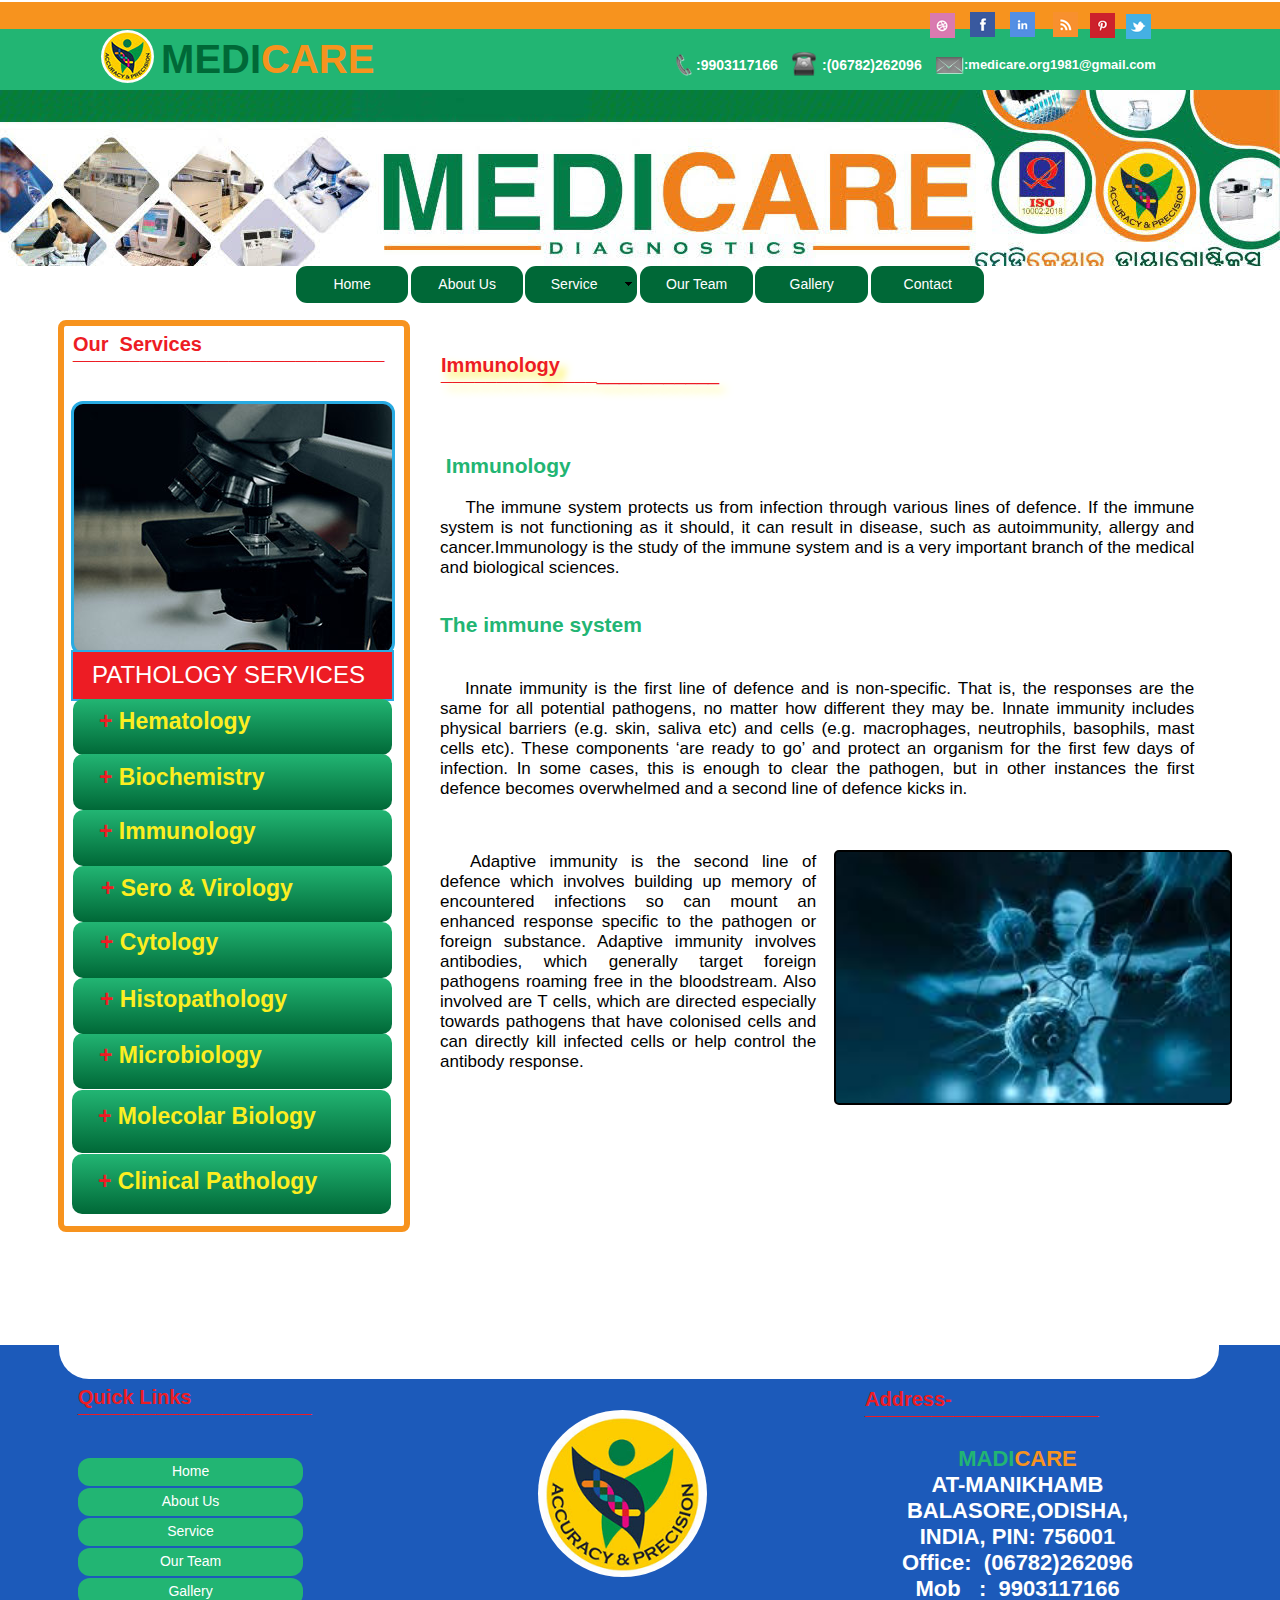
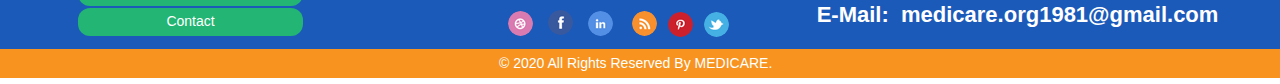
<file: immunology.html>
<!DOCTYPE html>
<html class="nojs html css_verticalspacer" lang="en-GB">
 <head>

  <meta http-equiv="Content-type" content="text/html;charset=UTF-8"/>
  <meta name="generator" content="2018.1.1.386"/>
  <meta name="viewport" content="width=device-width, initial-scale=1.0"/>
  
  <script type="text/javascript">
   // Update the 'nojs'/'js' class on the html node
document.documentElement.className = document.documentElement.className.replace(/\bnojs\b/g, 'js');

// Check that all required assets are uploaded and up-to-date
if(typeof Muse == "undefined") window.Muse = {}; window.Muse.assets = {"required":["museutils.js", "museconfig.js", "jquery.watch.js", "jquery.musepolyfill.bgsize.js", "jquery.musemenu.js", "require.js", "immunology.css"], "outOfDate":[]};
</script>
  
  <link rel="shortcut icon" href="images/favicon.ico?crc=3912011798"/>
  <title>Immunology</title>
  <!-- CSS -->
  <link rel="stylesheet" type="text/css" href="css/site_global.css?crc=3800698802"/>
  <link rel="stylesheet" type="text/css" href="css/immunology.css?crc=283932052" id="pagesheet"/>
  <!-- JS includes -->
  <!--[if lt IE 9]>
  <script src="scripts/html5shiv.js?crc=4241844378" type="text/javascript"></script>
  <![endif]-->
   </head>
 <body>

  <div class="clearfix borderbox" id="page"><!-- group -->
   <div class="clearfix grpelem" id="ppu8522"><!-- column -->
    <div class="clearfix colelem" id="pu8522"><!-- group -->
     <div class="browser_width grpelem" id="u8522-bw">
      <div id="u8522"><!-- simple frame --></div>
     </div>
     <div class="browser_width grpelem" id="u8523-bw">
      <div id="u8523"><!-- group -->
       <div class="clearfix" id="u8523_align_to_page">
        <div class="museBGSize rounded-corners grpelem" id="u8543"><!-- simple frame --></div>
        <div class="clearfix grpelem" id="u8544-5" data-sizePolicy="fixed" data-pintopage="page_fluidx"><!-- content -->
         <p><span id="u8544">MEDI</span><span id="u8544-2">CARE</span></p>
        </div>
        <div class="museBGSize grpelem" id="u8524"><!-- simple frame --></div>
        <div class="clearfix grpelem" id="u8528-4" data-sizePolicy="fixed" data-pintopage="page_fluidx"><!-- content -->
         <p>:9903117166</p>
        </div>
        <div class="museBGSize grpelem" id="u8525"><!-- simple frame --></div>
        <div class="clearfix grpelem" id="u8527-4" data-sizePolicy="fixed" data-pintopage="page_fluidx"><!-- content -->
         <p>:(06782)262096</p>
        </div>
        <div class="grpelem" id="u8526"><!-- simple frame --></div>
        <div class="clearfix grpelem" id="u8529-4" data-sizePolicy="fixed" data-pintopage="page_fluidx"><!-- content -->
         <p>:medicare.org1981@gmail.com</p>
        </div>
       </div>
      </div>
     </div>
     <div class="clip_frame grpelem" id="u8530" data-sizePolicy="fixed" data-pintopage="page_fixedLeft"><!-- image -->
      <img class="block" id="u8530_img" src="images/dribble.jpg?crc=3900312861" alt="" width="25" height="25"/>
     </div>
     <a class="nonblock nontext clip_frame grpelem" id="u8532" href="https://www.facebook.com/incys/" data-sizePolicy="fixed" data-pintopage="page_fixedLeft"><!-- image --><img class="block" id="u8532_img" src="images/facebook.jpg?crc=3814358492" alt="" width="25" height="25"/></a>
     <div class="clip_frame grpelem" id="u8534" data-sizePolicy="fixed" data-pintopage="page_fixedLeft"><!-- image -->
      <img class="block" id="u8534_img" src="images/linkedin.jpg?crc=4032340596" alt="" width="25" height="25"/>
     </div>
     <div class="clip_frame grpelem" id="u8536" data-sizePolicy="fixed" data-pintopage="page_fixedLeft"><!-- image -->
      <img class="block" id="u8536_img" src="images/pinterest.jpg?crc=340003248" alt="" width="25" height="25"/>
     </div>
     <div class="clip_frame grpelem" id="u8538" data-sizePolicy="fixed" data-pintopage="page_fixedLeft"><!-- image -->
      <img class="block" id="u8538_img" src="images/rss.png?crc=4144695932" alt="" width="25" height="25"/>
     </div>
     <a class="nonblock nontext clip_frame grpelem" id="u8540" href="https://twitter.com/Incysyoga" data-sizePolicy="fixed" data-pintopage="page_fixedLeft"><!-- image --><img class="block" id="u8540_img" src="images/twitter.jpg?crc=462041627" alt="" width="25" height="25"/></a>
    </div>
    <div class="browser_width colelem" id="u8542-bw">
     <div class="museBGSize" id="u8542"><!-- simple frame --></div>
    </div>
    <nav class="MenuBar clearfix colelem" id="menuu13349"><!-- horizontal box -->
     <div class="MenuItemContainer clearfix grpelem" id="u13427"><!-- vertical box -->
      <a class="nonblock nontext MenuItem MenuItemWithSubMenu borderbox rounded-corners clearfix colelem" id="u13428" href="index.html"><!-- horizontal box --><div class="MenuItemLabel NoWrap clearfix grpelem" id="u13430-4"><!-- content --><p>Home</p></div></a>
     </div>
     <div class="MenuItemContainer clearfix grpelem" id="u13441"><!-- vertical box -->
      <a class="nonblock nontext MenuItem MenuItemWithSubMenu borderbox rounded-corners clearfix colelem" id="u13442" href="about-us.html"><!-- horizontal box --><div class="MenuItemLabel NoWrap clearfix grpelem" id="u13445-4"><!-- content --><p>About Us</p></div></a>
     </div>
     <div class="MenuItemContainer clearfix grpelem" id="u13357"><!-- vertical box -->
      <a class="nonblock nontext MenuItem MenuItemWithSubMenu borderbox rounded-corners clearfix colelem" id="u13358" href="service.html"><!-- horizontal box --><div class="MenuItemLabel NoWrap clearfix grpelem" id="u13360-4"><!-- content --><p>Service</p></div><div class="grpelem" id="u13361"><!-- content --></div></a>
      <div class="SubMenu MenuLevel1 clearfix" id="u13362"><!-- vertical box -->
       <ul class="SubMenuView clearfix colelem" id="u13363"><!-- vertical box -->
        <li class="MenuItemContainer clearfix colelem" id="u13406"><!-- horizontal box --><a class="nonblock nontext MenuItem MenuItemWithSubMenu rounded-corners clearfix grpelem" id="u13407" href="hematology.html"><!-- horizontal box --><div class="MenuItemLabel NoWrap clearfix grpelem" id="u13408-4"><!-- content --><div id="u13408-3"><p>Hematology</p></div></div></a></li>
        <li class="MenuItemContainer clearfix colelem" id="u13371"><!-- horizontal box --><a class="nonblock nontext MenuItem MenuItemWithSubMenu rounded-corners clearfix grpelem" id="u13374" href="biochemistry.html"><!-- horizontal box --><div class="MenuItemLabel NoWrap clearfix grpelem" id="u13377-4"><!-- content --><div id="u13377-3"><p>Biochemistry</p></div></div></a></li>
        <li class="MenuItemContainer clearfix colelem" id="u13378"><!-- horizontal box --><a class="nonblock nontext MenuItem MenuItemWithSubMenu MuseMenuActive rounded-corners clearfix grpelem" id="u13381" href="immunology.html"><!-- horizontal box --><div class="MenuItemLabel NoWrap clearfix grpelem" id="u13383-4"><!-- content --><div id="u13383-3"><p>Immunology</p></div></div></a></li>
        <li class="MenuItemContainer clearfix colelem" id="u13420"><!-- horizontal box --><a class="nonblock nontext MenuItem MenuItemWithSubMenu rounded-corners clearfix grpelem" id="u13421" href="sero---virology.html"><!-- horizontal box --><div class="MenuItemLabel NoWrap clearfix grpelem" id="u13422-4"><!-- content --><div id="u13422-3"><p>Sero &amp; Virology</p></div></div></a></li>
        <li class="MenuItemContainer clearfix colelem" id="u13413"><!-- horizontal box --><a class="nonblock nontext MenuItem MenuItemWithSubMenu rounded-corners clearfix grpelem" id="u13416" href="cytology.html"><!-- horizontal box --><div class="MenuItemLabel NoWrap clearfix grpelem" id="u13419-4"><!-- content --><div id="u13419-3"><p>Cytology</p></div></div></a></li>
        <li class="MenuItemContainer clearfix colelem" id="u13385"><!-- horizontal box --><a class="nonblock nontext MenuItem MenuItemWithSubMenu rounded-corners clearfix grpelem" id="u13386" href="histopathology.html"><!-- horizontal box --><div class="MenuItemLabel NoWrap clearfix grpelem" id="u13389-4"><!-- content --><div id="u13389-3"><p>Histopathology</p></div></div></a></li>
        <li class="MenuItemContainer clearfix colelem" id="u13392"><!-- horizontal box --><a class="nonblock nontext MenuItem MenuItemWithSubMenu rounded-corners clearfix grpelem" id="u13395" href="microbiology.html"><!-- horizontal box --><div class="MenuItemLabel NoWrap clearfix grpelem" id="u13397-4"><!-- content --><div id="u13397-3"><p>Microbiology</p></div></div></a></li>
        <li class="MenuItemContainer clearfix colelem" id="u13364"><!-- horizontal box --><a class="nonblock nontext MenuItem MenuItemWithSubMenu rounded-corners clearfix grpelem" id="u13365" href="molecolar-biology.html"><!-- horizontal box --><div class="MenuItemLabel NoWrap clearfix grpelem" id="u13368-4"><!-- content --><div id="u13368-3"><p>Molecolar Biology</p></div></div></a></li>
        <li class="MenuItemContainer clearfix colelem" id="u13399"><!-- horizontal box --><a class="nonblock nontext MenuItem MenuItemWithSubMenu rounded-corners clearfix grpelem" id="u13402" href="clinical-pathology.html"><!-- horizontal box --><div class="MenuItemLabel NoWrap clearfix grpelem" id="u13405-4"><!-- content --><div id="u13405-3"><p>Clinical Pathology</p></div></div></a></li>
       </ul>
      </div>
     </div>
     <div class="MenuItemContainer clearfix grpelem" id="u13434"><!-- vertical box -->
      <a class="nonblock nontext MenuItem MenuItemWithSubMenu borderbox rounded-corners clearfix colelem" id="u13435" href="our-team.html"><!-- horizontal box --><div class="MenuItemLabel NoWrap clearfix grpelem" id="u13437-4"><!-- content --><p>Our Team</p></div></a>
     </div>
     <div class="MenuItemContainer clearfix grpelem" id="u13448"><!-- vertical box -->
      <a class="nonblock nontext MenuItem MenuItemWithSubMenu borderbox rounded-corners clearfix colelem" id="u13451" href="gallery.html"><!-- horizontal box --><div class="MenuItemLabel NoWrap clearfix grpelem" id="u13453-4"><!-- content --><p>Gallery</p></div></a>
     </div>
     <div class="MenuItemContainer clearfix grpelem" id="u13350"><!-- vertical box -->
      <a class="nonblock nontext MenuItem MenuItemWithSubMenu borderbox rounded-corners clearfix colelem" id="u13353" href="contact.html"><!-- horizontal box --><div class="MenuItemLabel NoWrap clearfix grpelem" id="u13355-4"><!-- content --><p>Contact</p></div></a>
     </div>
    </nav>
    <div class="clearfix colelem" id="pu15575"><!-- group -->
     <div class="clearfix grpelem" id="u15575"><!-- group -->
      <div class="rounded-corners clearfix grpelem" id="u15594"><!-- column -->
       <div class="clearfix colelem" id="u15589-6"><!-- content -->
        <p id="u15589-2">Our&nbsp; Services</p>
        <p><span id="u15589-3">____________________________</span></p>
       </div>
       <div class="museBGSize rounded-corners colelem" id="u15592"><!-- simple frame --></div>
       <div class="clearfix colelem" id="u15583"><!-- group -->
        <div class="clearfix grpelem" id="u15581-5" data-sizePolicy="fixed" data-pintopage="page_fluidx"><!-- content -->
         <p>PATHOLOGY SERVICES</p>
         <p>&nbsp;</p>
        </div>
       </div>
       <div class="gradient rounded-corners clearfix colelem" id="u15588"><!-- group -->
        <div class="clearfix grpelem" id="u15587-5" data-sizePolicy="fixed" data-pintopage="page_fluidx"><!-- content -->
         <p><span id="u15587">+</span> Hematology</p>
        </div>
       </div>
       <div class="gradient rounded-corners clearfix colelem" id="u15584"><!-- group -->
        <div class="clearfix grpelem" id="u15595-5" data-sizePolicy="fixed" data-pintopage="page_fluidx"><!-- content -->
         <p><span id="u15595">+</span> Biochemistry</p>
        </div>
       </div>
       <div class="gradient rounded-corners clearfix colelem" id="u15591"><!-- group -->
        <div class="clearfix grpelem" id="u15596-5" data-sizePolicy="fixed" data-pintopage="page_fluidx"><!-- content -->
         <p><span id="u15596">+</span> Immunology</p>
        </div>
       </div>
       <div class="gradient rounded-corners clearfix colelem" id="u15598"><!-- group -->
        <div class="clearfix grpelem" id="u15578-5" data-sizePolicy="fixed" data-pintopage="page_fluidx"><!-- content -->
         <p><span id="u15578">+</span> Sero &amp; Virology</p>
        </div>
       </div>
       <div class="gradient rounded-corners clearfix colelem" id="u15590"><!-- group -->
        <div class="clearfix grpelem" id="u15586-5" data-sizePolicy="fixed" data-pintopage="page_fluidx"><!-- content -->
         <p><span id="u15586">+</span> Cytology</p>
        </div>
       </div>
       <div class="gradient rounded-corners clearfix colelem" id="u15582"><!-- group -->
        <div class="clearfix grpelem" id="u15593-5" data-sizePolicy="fixed" data-pintopage="page_fluidx"><!-- content -->
         <p><span id="u15593">+</span> Histopathology</p>
        </div>
       </div>
       <div class="gradient rounded-corners clearfix colelem" id="u15585"><!-- group -->
        <div class="clearfix grpelem" id="u15597-5" data-sizePolicy="fixed" data-pintopage="page_fluidx"><!-- content -->
         <p><span id="u15597">+</span> Microbiology</p>
        </div>
       </div>
       <div class="gradient rounded-corners clearfix colelem" id="u15579"><!-- group -->
        <div class="clearfix grpelem" id="u15576-5" data-sizePolicy="fixed" data-pintopage="page_fluidx"><!-- content -->
         <p><span id="u15576">+</span> Molecolar Biology</p>
        </div>
       </div>
       <div class="gradient rounded-corners clearfix colelem" id="u15580"><!-- group -->
        <div class="clearfix grpelem" id="u15577-5" data-sizePolicy="fixed" data-pintopage="page_fluidx"><!-- content -->
         <p><span id="u15577">+</span> Clinical Pathology</p>
        </div>
       </div>
      </div>
     </div>
     <div class="clearfix grpelem" id="pu15599-7"><!-- column -->
      <div class="clearfix colelem" id="u15599-7" data-sizePolicy="fixed" data-pintopage="page_fluidx"><!-- content -->
       <p id="u15599-2">Immunology</p>
       <p><span id="u15599-3">______________</span>___________</p>
      </div>
      <div class="clearfix colelem" id="u16658-16"><!-- content -->
       <p>&nbsp;</p>
       <p id="u16658-3">&nbsp;Immunology</p>
       <p id="u16658-4">&nbsp;</p>
       <p id="u16658-6">&nbsp;The immune system protects us from infection through various lines of defence. If the immune system is not functioning as it should, it can result in disease, such as autoimmunity, allergy and cancer.Immunology is the study of the immune system and is a very important branch of the medical and biological sciences.</p>
       <p>&nbsp;</p>
       <p>&nbsp;</p>
       <p id="u16658-10">The immune system</p>
       <p id="u16658-11">&nbsp;</p>
       <p>&nbsp;</p>
       <p id="u16658-14">Innate immunity is the first line of defence and is non-specific. That is, the responses are the same for all potential pathogens, no matter how different they may be. Innate immunity includes physical barriers (e.g. skin, saliva etc) and cells (e.g. macrophages, neutrophils, basophils, mast cells etc). These components ‘are ready to go’ and protect an organism for the first few days of infection. In some cases, this is enough to clear the pathogen, but in other instances the first defence becomes overwhelmed and a second line of defence kicks in.</p>
      </div>
      <div class="clearfix colelem" id="pu16661-4"><!-- group -->
       <div class="clearfix grpelem" id="u16661-4"><!-- content -->
        <p>Adaptive immunity is the second line of defence which involves building up memory of encountered infections so can mount an enhanced response specific to the pathogen or foreign substance. Adaptive immunity involves antibodies, which generally target foreign pathogens roaming free in the bloodstream. Also involved are T cells, which are directed especially towards pathogens that have colonised cells and can directly kill infected cells or help control the antibody response.</p>
       </div>
       <div class="museBGSize rounded-corners grpelem" id="u16664"><!-- simple frame --></div>
      </div>
     </div>
    </div>
   </div>
   <div class="verticalspacer" data-offset-top="1238" data-content-above-spacer="1238" data-content-below-spacer="302" data-sizePolicy="fixed" data-pintopage="page_fixedLeft"></div>
   <div class="clearfix grpelem" id="pu18584"><!-- group -->
    <div class="browser_width grpelem" id="u18584-bw">
     <div id="u18584"><!-- column -->
      <div class="clearfix" id="u18584_align_to_page">
       <div class="position_content" id="u18584_position_content">
        <div class="rounded-corners colelem" id="u18585"><!-- simple frame --></div>
        <div class="clearfix colelem" id="ppu18643-6"><!-- group -->
         <div class="clearfix grpelem" id="pu18643-6"><!-- column -->
          <div class="clearfix colelem" id="u18643-6"><!-- content -->
           <p id="u18643-2">Quick Links</p>
           <p><span id="u18643-3">_____________________</span></p>
          </div>
          <nav class="MenuBar clearfix colelem" id="menuu18600"><!-- vertical box -->
           <div class="MenuItemContainer clearfix colelem" id="u18636"><!-- horizontal box -->
            <a class="nonblock nontext MenuItem MenuItemWithSubMenu borderbox rounded-corners clearfix grpelem" id="u18639" href="index.html"><!-- horizontal box --><div class="MenuItemLabel clearfix grpelem" id="u18641-4"><!-- content --><p>Home</p></div></a>
           </div>
           <div class="MenuItemContainer clearfix colelem" id="u18608"><!-- horizontal box -->
            <a class="nonblock nontext MenuItem MenuItemWithSubMenu borderbox rounded-corners clearfix grpelem" id="u18611" href="about-us.html"><!-- horizontal box --><div class="MenuItemLabel clearfix grpelem" id="u18613-4"><!-- content --><p>About Us</p></div></a>
           </div>
           <div class="MenuItemContainer clearfix colelem" id="u18629"><!-- horizontal box -->
            <a class="nonblock nontext MenuItem MenuItemWithSubMenu borderbox rounded-corners clearfix grpelem" id="u18630" href="service.html"><!-- horizontal box --><div class="MenuItemLabel clearfix grpelem" id="u18631-4"><!-- content --><p>Service</p></div></a>
           </div>
           <div class="MenuItemContainer clearfix colelem" id="u18622"><!-- horizontal box -->
            <a class="nonblock nontext MenuItem MenuItemWithSubMenu borderbox rounded-corners clearfix grpelem" id="u18625" href="our-team.html"><!-- horizontal box --><div class="MenuItemLabel clearfix grpelem" id="u18626-4"><!-- content --><p>Our Team</p></div></a>
           </div>
           <div class="MenuItemContainer clearfix colelem" id="u18601"><!-- horizontal box -->
            <a class="nonblock nontext MenuItem MenuItemWithSubMenu borderbox rounded-corners clearfix grpelem" id="u18602" href="gallery.html"><!-- horizontal box --><div class="MenuItemLabel clearfix grpelem" id="u18603-4"><!-- content --><p>Gallery</p></div></a>
           </div>
           <div class="MenuItemContainer clearfix colelem" id="u18615"><!-- horizontal box -->
            <a class="nonblock nontext MenuItem MenuItemWithSubMenu borderbox rounded-corners clearfix grpelem" id="u18618" href="contact.html"><!-- horizontal box --><div class="MenuItemLabel clearfix grpelem" id="u18619-4"><!-- content --><p>Contact</p></div></a>
           </div>
          </nav>
         </div>
         <div class="clearfix grpelem" id="pu18647"><!-- column -->
          <div class="museBGSize rounded-corners colelem" id="u18647"><!-- simple frame --></div>
          <div class="clearfix colelem" id="u18586"><!-- group -->
           <div class="rounded-corners clip_frame grpelem" id="u18591" data-sizePolicy="fixed" data-pintopage="page_fluidx"><!-- image -->
            <img class="block" id="u18591_img" src="images/dribble.jpg?crc=3900312861" alt="" width="25" height="25"/>
           </div>
           <a class="nonblock nontext rounded-corners clip_frame grpelem" id="u18597" href="https://www.facebook.com/incys/" data-sizePolicy="fixed" data-pintopage="page_fluidx"><!-- image --><img class="block" id="u18597_img" src="images/facebook.jpg?crc=3814358492" alt="" width="25" height="25"/></a>
           <div class="rounded-corners clip_frame grpelem" id="u18595" data-sizePolicy="fixed" data-pintopage="page_fluidx"><!-- image -->
            <img class="block" id="u18595_img" src="images/linkedin.jpg?crc=4032340596" alt="" width="25" height="25"/>
           </div>
           <div class="rounded-corners clip_frame grpelem" id="u18587" data-sizePolicy="fixed" data-pintopage="page_fluidx"><!-- image -->
            <img class="block" id="u18587_img" src="images/rss.png?crc=4144695932" alt="" width="25" height="25"/>
           </div>
           <div class="rounded-corners clip_frame grpelem" id="u18593" data-sizePolicy="fixed" data-pintopage="page_fluidx"><!-- image -->
            <img class="block" id="u18593_img" src="images/pinterest.jpg?crc=340003248" alt="" width="25" height="25"/>
           </div>
           <a class="nonblock nontext rounded-corners clip_frame grpelem" id="u18589" href="https://twitter.com/Incysyoga" data-sizePolicy="fixed" data-pintopage="page_fluidx"><!-- image --><img class="block" id="u18589_img" src="images/twitter.jpg?crc=462041627" alt="" width="25" height="25"/></a>
          </div>
         </div>
         <div class="clearfix grpelem" id="u18644-18"><!-- content -->
          <p>&nbsp;</p>
          <p><span id="u18644-2">MADI</span><span id="u18644-3">CARE</span></p>
          <p>AT-MANIKHAMB</p>
          <p>BALASORE,ODISHA,</p>
          <p>INDIA, PIN: 756001</p>
          <p>Office:&nbsp; (06782)262096</p>
          <p>Mob&nbsp;&nbsp; :&nbsp; 9903117166</p>
          <p>E-Mail:&nbsp; medicare.org1981@gmail.com</p>
         </div>
         <div class="clearfix grpelem" id="u18646-6"><!-- content -->
          <p id="u18646-2">Address-</p>
          <p><span id="u18646-3">_____________________</span></p>
         </div>
        </div>
       </div>
      </div>
     </div>
    </div>
    <div class="browser_width grpelem" id="u18599-bw">
     <div id="u18599"><!-- group -->
      <div class="clearfix" id="u18599_align_to_page">
       <div class="clearfix grpelem" id="u18645-4"><!-- content -->
        <p>© 2020 All Rights Reserved By MEDICARE.</p>
       </div>
      </div>
     </div>
    </div>
   </div>
  </div>
  <!-- Other scripts -->
  <script type="text/javascript">
   // Decide whether to suppress missing file error or not based on preference setting
var suppressMissingFileError = false
</script>
  <script type="text/javascript">
   window.Muse.assets.check=function(c){if(!window.Muse.assets.checked){window.Muse.assets.checked=!0;var b={},d=function(a,b){if(window.getComputedStyle){var c=window.getComputedStyle(a,null);return c&&c.getPropertyValue(b)||c&&c[b]||""}if(document.documentElement.currentStyle)return(c=a.currentStyle)&&c[b]||a.style&&a.style[b]||"";return""},a=function(a){if(a.match(/^rgb/))return a=a.replace(/\s+/g,"").match(/([\d\,]+)/gi)[0].split(","),(parseInt(a[0])<<16)+(parseInt(a[1])<<8)+parseInt(a[2]);if(a.match(/^\#/))return parseInt(a.substr(1),
16);return 0},f=function(f){for(var g=document.getElementsByTagName("link"),j=0;j<g.length;j++)if("text/css"==g[j].type){var l=(g[j].href||"").match(/\/?css\/([\w\-]+\.css)\?crc=(\d+)/);if(!l||!l[1]||!l[2])break;b[l[1]]=l[2]}g=document.createElement("div");g.className="version";g.style.cssText="display:none; width:1px; height:1px;";document.getElementsByTagName("body")[0].appendChild(g);for(j=0;j<Muse.assets.required.length;){var l=Muse.assets.required[j],k=l.match(/([\w\-\.]+)\.(\w+)$/),i=k&&k[1]?
k[1]:null,k=k&&k[2]?k[2]:null;switch(k.toLowerCase()){case "css":i=i.replace(/\W/gi,"_").replace(/^([^a-z])/gi,"_$1");g.className+=" "+i;i=a(d(g,"color"));k=a(d(g,"backgroundColor"));i!=0||k!=0?(Muse.assets.required.splice(j,1),"undefined"!=typeof b[l]&&(i!=b[l]>>>24||k!=(b[l]&16777215))&&Muse.assets.outOfDate.push(l)):j++;g.className="version";break;case "js":j++;break;default:throw Error("Unsupported file type: "+k);}}c?c().jquery!="1.8.3"&&Muse.assets.outOfDate.push("jquery-1.8.3.min.js"):Muse.assets.required.push("jquery-1.8.3.min.js");
g.parentNode.removeChild(g);if(Muse.assets.outOfDate.length||Muse.assets.required.length)g="Some files on the server may be missing or incorrect. Clear browser cache and try again. If the problem persists please contact website author.",f&&Muse.assets.outOfDate.length&&(g+="\nOut of date: "+Muse.assets.outOfDate.join(",")),f&&Muse.assets.required.length&&(g+="\nMissing: "+Muse.assets.required.join(",")),suppressMissingFileError?(g+="\nUse SuppressMissingFileError key in AppPrefs.xml to show missing file error pop up.",console.log(g)):alert(g)};location&&location.search&&location.search.match&&location.search.match(/muse_debug/gi)?
setTimeout(function(){f(!0)},5E3):f()}};
var muse_init=function(){require.config({baseUrl:""});require(["jquery","museutils","whatinput","jquery.watch","jquery.musepolyfill.bgsize","jquery.musemenu"],function(c){var $ = c;$(document).ready(function(){try{
window.Muse.assets.check($);/* body */
Muse.Utils.transformMarkupToFixBrowserProblemsPreInit();/* body */
Muse.Utils.prepHyperlinks(true);/* body */
Muse.Utils.resizeHeight('.browser_width');/* resize height */
Muse.Utils.requestAnimationFrame(function() { $('body').addClass('initialized'); });/* mark body as initialized */
Muse.Utils.makeButtonsVisibleAfterSettingMinWidth();/* body */
Muse.Utils.initWidget('.MenuBar', ['#bp_infinity'], function(elem) { return $(elem).museMenu(); });/* unifiedNavBar */
Muse.Utils.fullPage('#page');/* 100% height page */
Muse.Utils.showWidgetsWhenReady();/* body */
Muse.Utils.transformMarkupToFixBrowserProblems();/* body */
}catch(b){if(b&&"function"==typeof b.notify?b.notify():Muse.Assert.fail("Error calling selector function: "+b),false)throw b;}})})};

</script>
  <!-- RequireJS script -->
  <script src="scripts/require.js?crc=4177726516" type="text/javascript" async data-main="scripts/museconfig.js?crc=3936894949" onload="if (requirejs) requirejs.onError = function(requireType, requireModule) { if (requireType && requireType.toString && requireType.toString().indexOf && 0 <= requireType.toString().indexOf('#scripterror')) window.Muse.assets.check(); }" onerror="window.Muse.assets.check();"></script>
   </body>
</html>
</file>
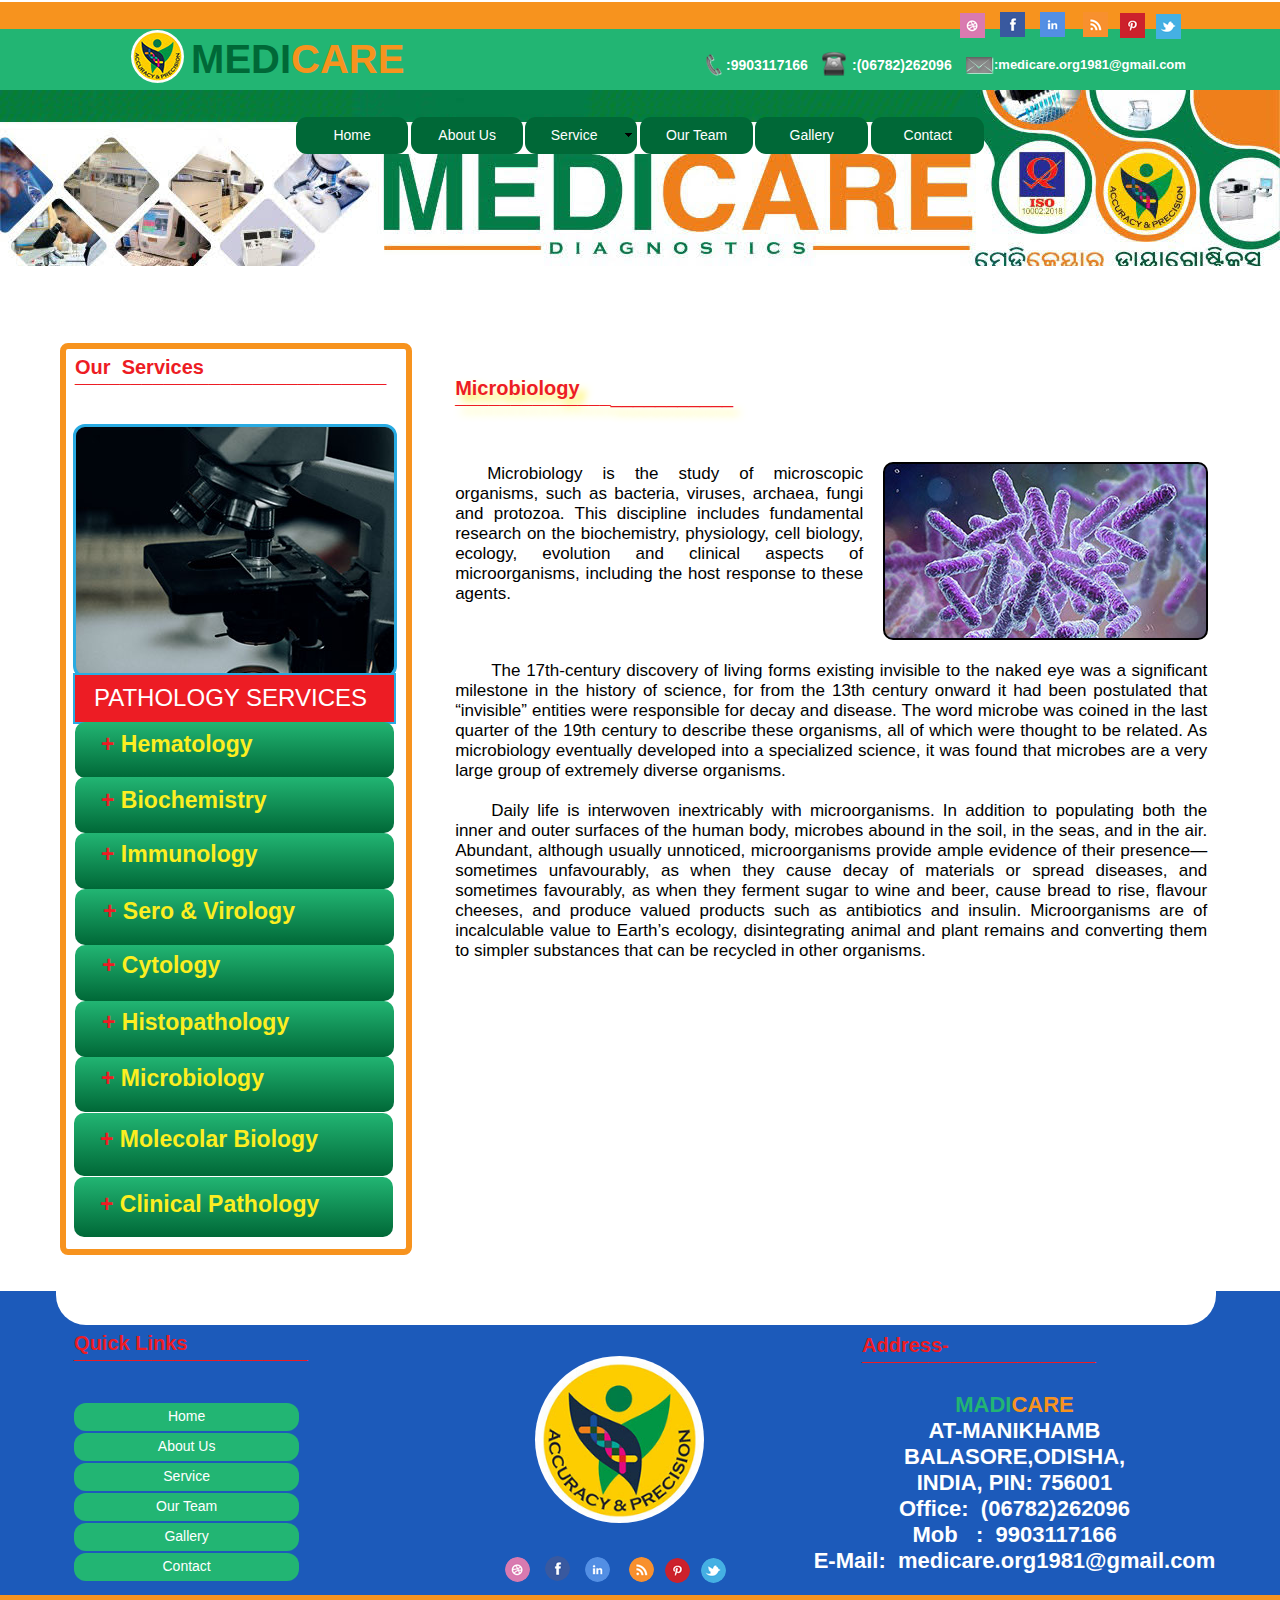
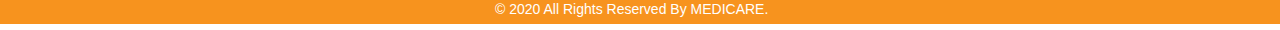
<file: microbiology.html>
<!DOCTYPE html>
<html class="nojs html css_verticalspacer" lang="en-GB">
 <head>

  <meta http-equiv="Content-type" content="text/html;charset=UTF-8"/>
  <meta name="generator" content="2018.1.1.386"/>
  <meta name="viewport" content="width=device-width, initial-scale=1.0"/>
  
  <script type="text/javascript">
   // Update the 'nojs'/'js' class on the html node
document.documentElement.className = document.documentElement.className.replace(/\bnojs\b/g, 'js');

// Check that all required assets are uploaded and up-to-date
if(typeof Muse == "undefined") window.Muse = {}; window.Muse.assets = {"required":["museutils.js", "museconfig.js", "jquery.watch.js", "jquery.musepolyfill.bgsize.js", "jquery.musemenu.js", "require.js", "microbiology.css"], "outOfDate":[]};
</script>
  
  <link rel="shortcut icon" href="images/favicon.ico?crc=3912011798"/>
  <title>Microbiology</title>
  <!-- CSS -->
  <link rel="stylesheet" type="text/css" href="css/site_global.css?crc=3800698802"/>
  <link rel="stylesheet" type="text/css" href="css/microbiology.css?crc=297830131" id="pagesheet"/>
  <!-- JS includes -->
  <!--[if lt IE 9]>
  <script src="scripts/html5shiv.js?crc=4241844378" type="text/javascript"></script>
  <![endif]-->
   </head>
 <body>

  <div class="clearfix borderbox" id="page"><!-- group -->
   <div class="clearfix grpelem" id="ppu9338"><!-- column -->
    <div class="clearfix colelem" id="pu9338"><!-- group -->
     <div class="browser_width grpelem" id="u9338-bw">
      <div id="u9338"><!-- simple frame --></div>
     </div>
     <div class="browser_width grpelem" id="u9339-bw">
      <div id="u9339"><!-- group -->
       <div class="clearfix" id="u9339_align_to_page">
        <div class="museBGSize rounded-corners grpelem" id="u9359"><!-- simple frame --></div>
        <div class="clearfix grpelem" id="u9360-5" data-sizePolicy="fixed" data-pintopage="page_fluidx"><!-- content -->
         <p><span id="u9360">MEDI</span><span id="u9360-2">CARE</span></p>
        </div>
        <div class="museBGSize grpelem" id="u9340"><!-- simple frame --></div>
        <div class="clearfix grpelem" id="u9344-4" data-sizePolicy="fixed" data-pintopage="page_fluidx"><!-- content -->
         <p>:9903117166</p>
        </div>
        <div class="museBGSize grpelem" id="u9341"><!-- simple frame --></div>
        <div class="clearfix grpelem" id="u9343-4" data-sizePolicy="fixed" data-pintopage="page_fluidx"><!-- content -->
         <p>:(06782)262096</p>
        </div>
        <div class="grpelem" id="u9342"><!-- simple frame --></div>
        <div class="clearfix grpelem" id="u9345-4" data-sizePolicy="fixed" data-pintopage="page_fluidx"><!-- content -->
         <p>:medicare.org1981@gmail.com</p>
        </div>
       </div>
      </div>
     </div>
     <div class="clip_frame grpelem" id="u9346" data-sizePolicy="fixed" data-pintopage="page_fixedLeft"><!-- image -->
      <img class="block" id="u9346_img" src="images/dribble.jpg?crc=3900312861" alt="" width="25" height="25"/>
     </div>
     <a class="nonblock nontext clip_frame grpelem" id="u9348" href="https://www.facebook.com/incys/" data-sizePolicy="fixed" data-pintopage="page_fixedLeft"><!-- image --><img class="block" id="u9348_img" src="images/facebook.jpg?crc=3814358492" alt="" width="25" height="25"/></a>
     <div class="clip_frame grpelem" id="u9350" data-sizePolicy="fixed" data-pintopage="page_fixedLeft"><!-- image -->
      <img class="block" id="u9350_img" src="images/linkedin.jpg?crc=4032340596" alt="" width="25" height="25"/>
     </div>
     <div class="clip_frame grpelem" id="u9352" data-sizePolicy="fixed" data-pintopage="page_fixedLeft"><!-- image -->
      <img class="block" id="u9352_img" src="images/pinterest.jpg?crc=340003248" alt="" width="25" height="25"/>
     </div>
     <div class="clip_frame grpelem" id="u9354" data-sizePolicy="fixed" data-pintopage="page_fixedLeft"><!-- image -->
      <img class="block" id="u9354_img" src="images/rss.png?crc=4144695932" alt="" width="25" height="25"/>
     </div>
     <a class="nonblock nontext clip_frame grpelem" id="u9356" href="https://twitter.com/Incysyoga" data-sizePolicy="fixed" data-pintopage="page_fixedLeft"><!-- image --><img class="block" id="u9356_img" src="images/twitter.jpg?crc=462041627" alt="" width="25" height="25"/></a>
    </div>
    <div class="browser_width colelem" id="u9358-bw">
     <div class="museBGSize" id="u9358"><!-- group -->
      <div class="clearfix" id="u9358_align_to_page">
       <nav class="MenuBar clearfix grpelem" id="menuu14621"><!-- horizontal box -->
        <div class="MenuItemContainer clearfix grpelem" id="u14699"><!-- vertical box -->
         <a class="nonblock nontext MenuItem MenuItemWithSubMenu borderbox rounded-corners clearfix colelem" id="u14700" href="index.html"><!-- horizontal box --><div class="MenuItemLabel NoWrap clearfix grpelem" id="u14702-4"><!-- content --><p>Home</p></div></a>
        </div>
        <div class="MenuItemContainer clearfix grpelem" id="u14713"><!-- vertical box -->
         <a class="nonblock nontext MenuItem MenuItemWithSubMenu borderbox rounded-corners clearfix colelem" id="u14714" href="about-us.html"><!-- horizontal box --><div class="MenuItemLabel NoWrap clearfix grpelem" id="u14717-4"><!-- content --><p>About Us</p></div></a>
        </div>
        <div class="MenuItemContainer clearfix grpelem" id="u14629"><!-- vertical box -->
         <a class="nonblock nontext MenuItem MenuItemWithSubMenu borderbox rounded-corners clearfix colelem" id="u14630" href="service.html"><!-- horizontal box --><div class="MenuItemLabel NoWrap clearfix grpelem" id="u14632-4"><!-- content --><p>Service</p></div><div class="grpelem" id="u14633"><!-- content --></div></a>
         <div class="SubMenu MenuLevel1 clearfix" id="u14634"><!-- vertical box -->
          <ul class="SubMenuView clearfix colelem" id="u14635"><!-- vertical box -->
           <li class="MenuItemContainer clearfix colelem" id="u14678"><!-- horizontal box --><a class="nonblock nontext MenuItem MenuItemWithSubMenu rounded-corners clearfix grpelem" id="u14679" href="hematology.html"><!-- horizontal box --><div class="MenuItemLabel NoWrap clearfix grpelem" id="u14680-4"><!-- content --><div id="u14680-3"><p>Hematology</p></div></div></a></li>
           <li class="MenuItemContainer clearfix colelem" id="u14643"><!-- horizontal box --><a class="nonblock nontext MenuItem MenuItemWithSubMenu rounded-corners clearfix grpelem" id="u14646" href="biochemistry.html"><!-- horizontal box --><div class="MenuItemLabel NoWrap clearfix grpelem" id="u14649-4"><!-- content --><div id="u14649-3"><p>Biochemistry</p></div></div></a></li>
           <li class="MenuItemContainer clearfix colelem" id="u14650"><!-- horizontal box --><a class="nonblock nontext MenuItem MenuItemWithSubMenu rounded-corners clearfix grpelem" id="u14653" href="immunology.html"><!-- horizontal box --><div class="MenuItemLabel NoWrap clearfix grpelem" id="u14655-4"><!-- content --><div id="u14655-3"><p>Immunology</p></div></div></a></li>
           <li class="MenuItemContainer clearfix colelem" id="u14692"><!-- horizontal box --><a class="nonblock nontext MenuItem MenuItemWithSubMenu rounded-corners clearfix grpelem" id="u14693" href="sero---virology.html"><!-- horizontal box --><div class="MenuItemLabel NoWrap clearfix grpelem" id="u14694-4"><!-- content --><div id="u14694-3"><p>Sero &amp; Virology</p></div></div></a></li>
           <li class="MenuItemContainer clearfix colelem" id="u14685"><!-- horizontal box --><a class="nonblock nontext MenuItem MenuItemWithSubMenu rounded-corners clearfix grpelem" id="u14688" href="cytology.html"><!-- horizontal box --><div class="MenuItemLabel NoWrap clearfix grpelem" id="u14691-4"><!-- content --><div id="u14691-3"><p>Cytology</p></div></div></a></li>
           <li class="MenuItemContainer clearfix colelem" id="u14657"><!-- horizontal box --><a class="nonblock nontext MenuItem MenuItemWithSubMenu rounded-corners clearfix grpelem" id="u14658" href="histopathology.html"><!-- horizontal box --><div class="MenuItemLabel NoWrap clearfix grpelem" id="u14661-4"><!-- content --><div id="u14661-3"><p>Histopathology</p></div></div></a></li>
           <li class="MenuItemContainer clearfix colelem" id="u14664"><!-- horizontal box --><a class="nonblock nontext MenuItem MenuItemWithSubMenu MuseMenuActive rounded-corners clearfix grpelem" id="u14667" href="microbiology.html"><!-- horizontal box --><div class="MenuItemLabel NoWrap clearfix grpelem" id="u14669-4"><!-- content --><div id="u14669-3"><p>Microbiology</p></div></div></a></li>
           <li class="MenuItemContainer clearfix colelem" id="u14636"><!-- horizontal box --><a class="nonblock nontext MenuItem MenuItemWithSubMenu rounded-corners clearfix grpelem" id="u14637" href="molecolar-biology.html"><!-- horizontal box --><div class="MenuItemLabel NoWrap clearfix grpelem" id="u14640-4"><!-- content --><div id="u14640-3"><p>Molecolar Biology</p></div></div></a></li>
           <li class="MenuItemContainer clearfix colelem" id="u14671"><!-- horizontal box --><a class="nonblock nontext MenuItem MenuItemWithSubMenu rounded-corners clearfix grpelem" id="u14674" href="clinical-pathology.html"><!-- horizontal box --><div class="MenuItemLabel NoWrap clearfix grpelem" id="u14677-4"><!-- content --><div id="u14677-3"><p>Clinical Pathology</p></div></div></a></li>
          </ul>
         </div>
        </div>
        <div class="MenuItemContainer clearfix grpelem" id="u14706"><!-- vertical box -->
         <a class="nonblock nontext MenuItem MenuItemWithSubMenu borderbox rounded-corners clearfix colelem" id="u14707" href="our-team.html"><!-- horizontal box --><div class="MenuItemLabel NoWrap clearfix grpelem" id="u14709-4"><!-- content --><p>Our Team</p></div></a>
        </div>
        <div class="MenuItemContainer clearfix grpelem" id="u14720"><!-- vertical box -->
         <a class="nonblock nontext MenuItem MenuItemWithSubMenu borderbox rounded-corners clearfix colelem" id="u14723" href="gallery.html"><!-- horizontal box --><div class="MenuItemLabel NoWrap clearfix grpelem" id="u14725-4"><!-- content --><p>Gallery</p></div></a>
        </div>
        <div class="MenuItemContainer clearfix grpelem" id="u14622"><!-- vertical box -->
         <a class="nonblock nontext MenuItem MenuItemWithSubMenu borderbox rounded-corners clearfix colelem" id="u14625" href="contact.html"><!-- horizontal box --><div class="MenuItemLabel NoWrap clearfix grpelem" id="u14627-4"><!-- content --><p>Contact</p></div></a>
        </div>
       </nav>
      </div>
     </div>
    </div>
    <div class="clearfix colelem" id="pu15950"><!-- group -->
     <div class="clearfix grpelem" id="u15950"><!-- group -->
      <div class="rounded-corners clearfix grpelem" id="u15969"><!-- column -->
       <div class="clearfix colelem" id="u15964-6"><!-- content -->
        <p id="u15964-2">Our&nbsp; Services</p>
        <p><span id="u15964-3">____________________________</span></p>
       </div>
       <div class="museBGSize rounded-corners colelem" id="u15967"><!-- simple frame --></div>
       <div class="clearfix colelem" id="u15958"><!-- group -->
        <div class="clearfix grpelem" id="u15956-5" data-sizePolicy="fixed" data-pintopage="page_fluidx"><!-- content -->
         <p>PATHOLOGY SERVICES</p>
         <p>&nbsp;</p>
        </div>
       </div>
       <div class="gradient rounded-corners clearfix colelem" id="u15963"><!-- group -->
        <div class="clearfix grpelem" id="u15962-5" data-sizePolicy="fixed" data-pintopage="page_fluidx"><!-- content -->
         <p><span id="u15962">+</span> Hematology</p>
        </div>
       </div>
       <div class="gradient rounded-corners clearfix colelem" id="u15959"><!-- group -->
        <div class="clearfix grpelem" id="u15970-5" data-sizePolicy="fixed" data-pintopage="page_fluidx"><!-- content -->
         <p><span id="u15970">+</span> Biochemistry</p>
        </div>
       </div>
       <div class="gradient rounded-corners clearfix colelem" id="u15966"><!-- group -->
        <div class="clearfix grpelem" id="u15971-5" data-sizePolicy="fixed" data-pintopage="page_fluidx"><!-- content -->
         <p><span id="u15971">+</span> Immunology</p>
        </div>
       </div>
       <div class="gradient rounded-corners clearfix colelem" id="u15973"><!-- group -->
        <div class="clearfix grpelem" id="u15953-5" data-sizePolicy="fixed" data-pintopage="page_fluidx"><!-- content -->
         <p><span id="u15953">+</span> Sero &amp; Virology</p>
        </div>
       </div>
       <div class="gradient rounded-corners clearfix colelem" id="u15965"><!-- group -->
        <div class="clearfix grpelem" id="u15961-5" data-sizePolicy="fixed" data-pintopage="page_fluidx"><!-- content -->
         <p><span id="u15961">+</span> Cytology</p>
        </div>
       </div>
       <div class="gradient rounded-corners clearfix colelem" id="u15957"><!-- group -->
        <div class="clearfix grpelem" id="u15968-5" data-sizePolicy="fixed" data-pintopage="page_fluidx"><!-- content -->
         <p><span id="u15968">+</span> Histopathology</p>
        </div>
       </div>
       <div class="gradient rounded-corners clearfix colelem" id="u15960"><!-- group -->
        <div class="clearfix grpelem" id="u15972-5" data-sizePolicy="fixed" data-pintopage="page_fluidx"><!-- content -->
         <p><span id="u15972">+</span> Microbiology</p>
        </div>
       </div>
       <div class="gradient rounded-corners clearfix colelem" id="u15954"><!-- group -->
        <div class="clearfix grpelem" id="u15951-5" data-sizePolicy="fixed" data-pintopage="page_fluidx"><!-- content -->
         <p><span id="u15951">+</span> Molecolar Biology</p>
        </div>
       </div>
       <div class="gradient rounded-corners clearfix colelem" id="u15955"><!-- group -->
        <div class="clearfix grpelem" id="u15952-5" data-sizePolicy="fixed" data-pintopage="page_fluidx"><!-- content -->
         <p><span id="u15952">+</span> Clinical Pathology</p>
        </div>
       </div>
      </div>
     </div>
     <div class="clearfix grpelem" id="pu15974-7"><!-- column -->
      <div class="clearfix colelem" id="u15974-7" data-sizePolicy="fixed" data-pintopage="page_fluidx"><!-- content -->
       <p id="u15974-2">Microbiology</p>
       <p><span id="u15974-3">______________</span>___________</p>
      </div>
      <div class="clearfix colelem" id="pu17433-5"><!-- group -->
       <div class="clearfix grpelem" id="u17433-5"><!-- content -->
        <p id="u17433-2">Microbiology is the study of microscopic organisms, such as bacteria, viruses, archaea, fungi and protozoa. This discipline includes fundamental research on the biochemistry, physiology, cell biology, ecology, evolution and clinical aspects of microorganisms, including the host response to these agents.</p>
        <p>&nbsp;</p>
       </div>
       <div class="museBGSize rounded-corners grpelem" id="u17436"><!-- simple frame --></div>
      </div>
      <div class="clearfix colelem" id="u17439-7"><!-- content -->
       <p>The 17th-century discovery of living forms existing invisible to the naked eye was a significant milestone in the history of science, for from the 13th century onward it had been postulated that “invisible” entities were responsible for decay and disease. The word microbe was coined in the last quarter of the 19th century to describe these organisms, all of which were thought to be related. As microbiology eventually developed into a specialized science, it was found that microbes are a very large group of extremely diverse organisms.</p>
       <p>&nbsp;</p>
       <p>Daily life is interwoven inextricably with microorganisms. In addition to populating both the inner and outer surfaces of the human body, microbes abound in the soil, in the seas, and in the air. Abundant, although usually unnoticed, microorganisms provide ample evidence of their presence—sometimes unfavourably, as when they cause decay of materials or spread diseases, and sometimes favourably, as when they ferment sugar to wine and beer, cause bread to rise, flavour cheeses, and produce valued products such as antibiotics and insulin. Microorganisms are of incalculable value to Earth’s ecology, disintegrating animal and plant remains and converting them to simpler substances that can be recycled in other organisms.</p>
      </div>
     </div>
    </div>
   </div>
   <div class="verticalspacer" data-offset-top="1255" data-content-above-spacer="1249" data-content-below-spacer="369" data-sizePolicy="fixed" data-pintopage="page_fixedLeft"></div>
   <div class="clearfix grpelem" id="pu19574"><!-- group -->
    <div class="browser_width grpelem" id="u19574-bw">
     <div id="u19574"><!-- column -->
      <div class="clearfix" id="u19574_align_to_page">
       <div class="position_content" id="u19574_position_content">
        <div class="rounded-corners colelem" id="u19575"><!-- simple frame --></div>
        <div class="clearfix colelem" id="ppu19633-6"><!-- group -->
         <div class="clearfix grpelem" id="pu19633-6"><!-- column -->
          <div class="clearfix colelem" id="u19633-6"><!-- content -->
           <p id="u19633-2">Quick Links</p>
           <p><span id="u19633-3">_____________________</span></p>
          </div>
          <nav class="MenuBar clearfix colelem" id="menuu19590"><!-- vertical box -->
           <div class="MenuItemContainer clearfix colelem" id="u19626"><!-- horizontal box -->
            <a class="nonblock nontext MenuItem MenuItemWithSubMenu borderbox rounded-corners clearfix grpelem" id="u19629" href="index.html"><!-- horizontal box --><div class="MenuItemLabel clearfix grpelem" id="u19631-4"><!-- content --><p>Home</p></div></a>
           </div>
           <div class="MenuItemContainer clearfix colelem" id="u19598"><!-- horizontal box -->
            <a class="nonblock nontext MenuItem MenuItemWithSubMenu borderbox rounded-corners clearfix grpelem" id="u19601" href="about-us.html"><!-- horizontal box --><div class="MenuItemLabel clearfix grpelem" id="u19603-4"><!-- content --><p>About Us</p></div></a>
           </div>
           <div class="MenuItemContainer clearfix colelem" id="u19619"><!-- horizontal box -->
            <a class="nonblock nontext MenuItem MenuItemWithSubMenu borderbox rounded-corners clearfix grpelem" id="u19620" href="service.html"><!-- horizontal box --><div class="MenuItemLabel clearfix grpelem" id="u19621-4"><!-- content --><p>Service</p></div></a>
           </div>
           <div class="MenuItemContainer clearfix colelem" id="u19612"><!-- horizontal box -->
            <a class="nonblock nontext MenuItem MenuItemWithSubMenu borderbox rounded-corners clearfix grpelem" id="u19615" href="our-team.html"><!-- horizontal box --><div class="MenuItemLabel clearfix grpelem" id="u19616-4"><!-- content --><p>Our Team</p></div></a>
           </div>
           <div class="MenuItemContainer clearfix colelem" id="u19591"><!-- horizontal box -->
            <a class="nonblock nontext MenuItem MenuItemWithSubMenu borderbox rounded-corners clearfix grpelem" id="u19592" href="gallery.html"><!-- horizontal box --><div class="MenuItemLabel clearfix grpelem" id="u19593-4"><!-- content --><p>Gallery</p></div></a>
           </div>
           <div class="MenuItemContainer clearfix colelem" id="u19605"><!-- horizontal box -->
            <a class="nonblock nontext MenuItem MenuItemWithSubMenu borderbox rounded-corners clearfix grpelem" id="u19608" href="contact.html"><!-- horizontal box --><div class="MenuItemLabel clearfix grpelem" id="u19609-4"><!-- content --><p>Contact</p></div></a>
           </div>
          </nav>
         </div>
         <div class="clearfix grpelem" id="pu19637"><!-- column -->
          <div class="museBGSize rounded-corners colelem" id="u19637"><!-- simple frame --></div>
          <div class="clearfix colelem" id="u19576"><!-- group -->
           <div class="rounded-corners clip_frame grpelem" id="u19581" data-sizePolicy="fixed" data-pintopage="page_fluidx"><!-- image -->
            <img class="block" id="u19581_img" src="images/dribble.jpg?crc=3900312861" alt="" width="25" height="25"/>
           </div>
           <a class="nonblock nontext rounded-corners clip_frame grpelem" id="u19587" href="https://www.facebook.com/incys/" data-sizePolicy="fixed" data-pintopage="page_fluidx"><!-- image --><img class="block" id="u19587_img" src="images/facebook.jpg?crc=3814358492" alt="" width="25" height="25"/></a>
           <div class="rounded-corners clip_frame grpelem" id="u19585" data-sizePolicy="fixed" data-pintopage="page_fluidx"><!-- image -->
            <img class="block" id="u19585_img" src="images/linkedin.jpg?crc=4032340596" alt="" width="25" height="25"/>
           </div>
           <div class="rounded-corners clip_frame grpelem" id="u19577" data-sizePolicy="fixed" data-pintopage="page_fluidx"><!-- image -->
            <img class="block" id="u19577_img" src="images/rss.png?crc=4144695932" alt="" width="25" height="25"/>
           </div>
           <div class="rounded-corners clip_frame grpelem" id="u19583" data-sizePolicy="fixed" data-pintopage="page_fluidx"><!-- image -->
            <img class="block" id="u19583_img" src="images/pinterest.jpg?crc=340003248" alt="" width="25" height="25"/>
           </div>
           <a class="nonblock nontext rounded-corners clip_frame grpelem" id="u19579" href="https://twitter.com/Incysyoga" data-sizePolicy="fixed" data-pintopage="page_fluidx"><!-- image --><img class="block" id="u19579_img" src="images/twitter.jpg?crc=462041627" alt="" width="25" height="25"/></a>
          </div>
         </div>
         <div class="clearfix grpelem" id="u19634-18"><!-- content -->
          <p>&nbsp;</p>
          <p><span id="u19634-2">MADI</span><span id="u19634-3">CARE</span></p>
          <p>AT-MANIKHAMB</p>
          <p>BALASORE,ODISHA,</p>
          <p>INDIA, PIN: 756001</p>
          <p>Office:&nbsp; (06782)262096</p>
          <p>Mob&nbsp;&nbsp; :&nbsp; 9903117166</p>
          <p>E-Mail:&nbsp; medicare.org1981@gmail.com</p>
         </div>
         <div class="clearfix grpelem" id="u19636-6"><!-- content -->
          <p id="u19636-2">Address-</p>
          <p><span id="u19636-3">_____________________</span></p>
         </div>
        </div>
       </div>
      </div>
     </div>
    </div>
    <div class="browser_width grpelem" id="u19589-bw">
     <div id="u19589"><!-- group -->
      <div class="clearfix" id="u19589_align_to_page">
       <div class="clearfix grpelem" id="u19635-4"><!-- content -->
        <p>© 2020 All Rights Reserved By MEDICARE.</p>
       </div>
      </div>
     </div>
    </div>
   </div>
  </div>
  <!-- Other scripts -->
  <script type="text/javascript">
   // Decide whether to suppress missing file error or not based on preference setting
var suppressMissingFileError = false
</script>
  <script type="text/javascript">
   window.Muse.assets.check=function(c){if(!window.Muse.assets.checked){window.Muse.assets.checked=!0;var b={},d=function(a,b){if(window.getComputedStyle){var c=window.getComputedStyle(a,null);return c&&c.getPropertyValue(b)||c&&c[b]||""}if(document.documentElement.currentStyle)return(c=a.currentStyle)&&c[b]||a.style&&a.style[b]||"";return""},a=function(a){if(a.match(/^rgb/))return a=a.replace(/\s+/g,"").match(/([\d\,]+)/gi)[0].split(","),(parseInt(a[0])<<16)+(parseInt(a[1])<<8)+parseInt(a[2]);if(a.match(/^\#/))return parseInt(a.substr(1),
16);return 0},f=function(f){for(var g=document.getElementsByTagName("link"),j=0;j<g.length;j++)if("text/css"==g[j].type){var l=(g[j].href||"").match(/\/?css\/([\w\-]+\.css)\?crc=(\d+)/);if(!l||!l[1]||!l[2])break;b[l[1]]=l[2]}g=document.createElement("div");g.className="version";g.style.cssText="display:none; width:1px; height:1px;";document.getElementsByTagName("body")[0].appendChild(g);for(j=0;j<Muse.assets.required.length;){var l=Muse.assets.required[j],k=l.match(/([\w\-\.]+)\.(\w+)$/),i=k&&k[1]?
k[1]:null,k=k&&k[2]?k[2]:null;switch(k.toLowerCase()){case "css":i=i.replace(/\W/gi,"_").replace(/^([^a-z])/gi,"_$1");g.className+=" "+i;i=a(d(g,"color"));k=a(d(g,"backgroundColor"));i!=0||k!=0?(Muse.assets.required.splice(j,1),"undefined"!=typeof b[l]&&(i!=b[l]>>>24||k!=(b[l]&16777215))&&Muse.assets.outOfDate.push(l)):j++;g.className="version";break;case "js":j++;break;default:throw Error("Unsupported file type: "+k);}}c?c().jquery!="1.8.3"&&Muse.assets.outOfDate.push("jquery-1.8.3.min.js"):Muse.assets.required.push("jquery-1.8.3.min.js");
g.parentNode.removeChild(g);if(Muse.assets.outOfDate.length||Muse.assets.required.length)g="Some files on the server may be missing or incorrect. Clear browser cache and try again. If the problem persists please contact website author.",f&&Muse.assets.outOfDate.length&&(g+="\nOut of date: "+Muse.assets.outOfDate.join(",")),f&&Muse.assets.required.length&&(g+="\nMissing: "+Muse.assets.required.join(",")),suppressMissingFileError?(g+="\nUse SuppressMissingFileError key in AppPrefs.xml to show missing file error pop up.",console.log(g)):alert(g)};location&&location.search&&location.search.match&&location.search.match(/muse_debug/gi)?
setTimeout(function(){f(!0)},5E3):f()}};
var muse_init=function(){require.config({baseUrl:""});require(["jquery","museutils","whatinput","jquery.watch","jquery.musepolyfill.bgsize","jquery.musemenu"],function(c){var $ = c;$(document).ready(function(){try{
window.Muse.assets.check($);/* body */
Muse.Utils.transformMarkupToFixBrowserProblemsPreInit();/* body */
Muse.Utils.prepHyperlinks(true);/* body */
Muse.Utils.resizeHeight('.browser_width');/* resize height */
Muse.Utils.requestAnimationFrame(function() { $('body').addClass('initialized'); });/* mark body as initialized */
Muse.Utils.makeButtonsVisibleAfterSettingMinWidth();/* body */
Muse.Utils.initWidget('.MenuBar', ['#bp_infinity'], function(elem) { return $(elem).museMenu(); });/* unifiedNavBar */
Muse.Utils.fullPage('#page');/* 100% height page */
Muse.Utils.showWidgetsWhenReady();/* body */
Muse.Utils.transformMarkupToFixBrowserProblems();/* body */
}catch(b){if(b&&"function"==typeof b.notify?b.notify():Muse.Assert.fail("Error calling selector function: "+b),false)throw b;}})})};

</script>
  <!-- RequireJS script -->
  <script src="scripts/require.js?crc=4177726516" type="text/javascript" async data-main="scripts/museconfig.js?crc=3936894949" onload="if (requirejs) requirejs.onError = function(requireType, requireModule) { if (requireType && requireType.toString && requireType.toString().indexOf && 0 <= requireType.toString().indexOf('#scripterror')) window.Muse.assets.check(); }" onerror="window.Muse.assets.check();"></script>
   </body>
</html>
</file>
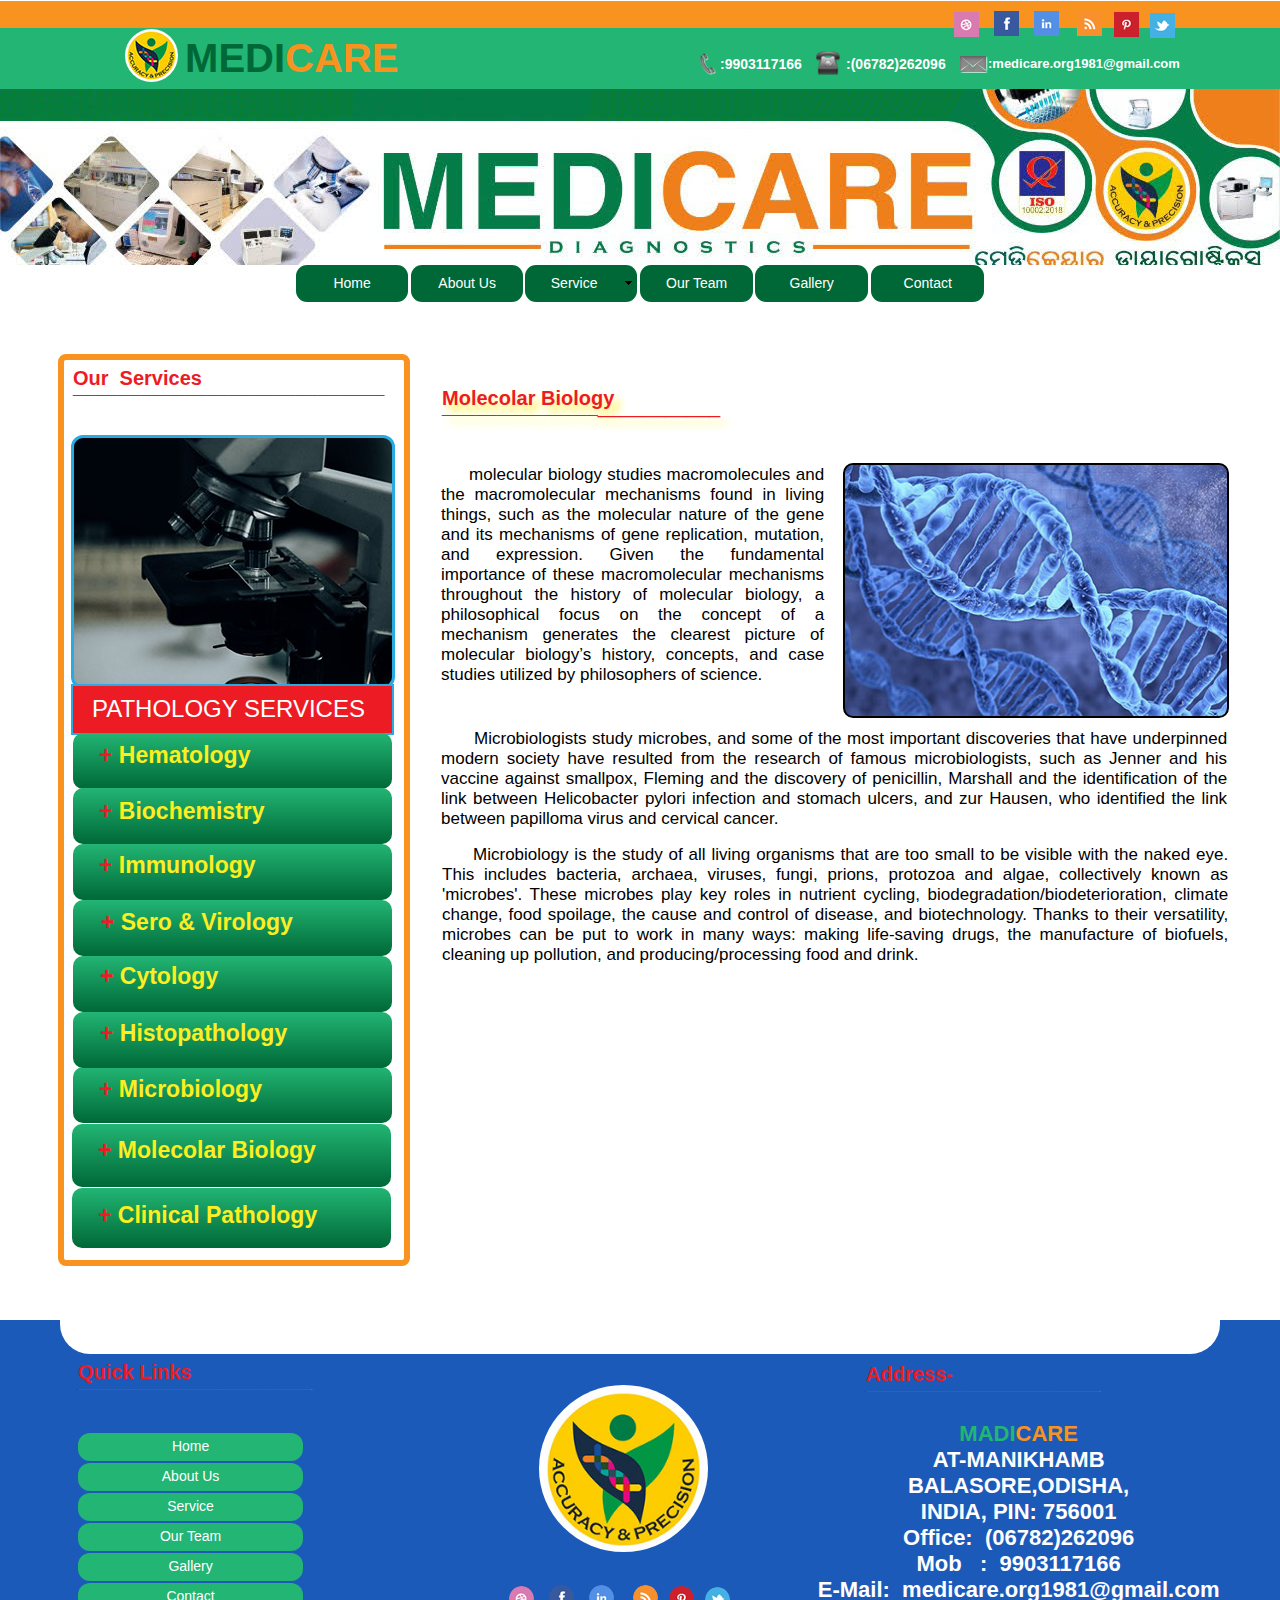
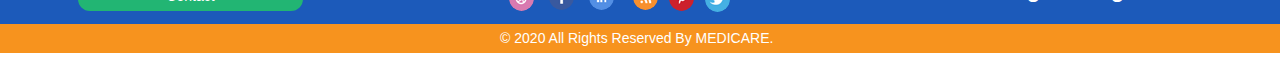
<file: molecolar-biology.html>
<!DOCTYPE html>
<html class="nojs html css_verticalspacer" lang="en-GB">
 <head>

  <meta http-equiv="Content-type" content="text/html;charset=UTF-8"/>
  <meta name="generator" content="2018.1.1.386"/>
  <meta name="viewport" content="width=device-width, initial-scale=1.0"/>
  
  <script type="text/javascript">
   // Update the 'nojs'/'js' class on the html node
document.documentElement.className = document.documentElement.className.replace(/\bnojs\b/g, 'js');

// Check that all required assets are uploaded and up-to-date
if(typeof Muse == "undefined") window.Muse = {}; window.Muse.assets = {"required":["museutils.js", "museconfig.js", "jquery.watch.js", "jquery.musepolyfill.bgsize.js", "jquery.musemenu.js", "require.js", "molecolar-biology.css"], "outOfDate":[]};
</script>
  
  <link rel="shortcut icon" href="images/favicon.ico?crc=3912011798"/>
  <title>Molecolar Biology</title>
  <!-- CSS -->
  <link rel="stylesheet" type="text/css" href="css/site_global.css?crc=3800698802"/>
  <link rel="stylesheet" type="text/css" href="css/molecolar-biology.css?crc=4259659844" id="pagesheet"/>
  <!-- JS includes -->
  <!--[if lt IE 9]>
  <script src="scripts/html5shiv.js?crc=4241844378" type="text/javascript"></script>
  <![endif]-->
   </head>
 <body>

  <div class="clearfix borderbox" id="page"><!-- group -->
   <div class="clearfix grpelem" id="ppu9542"><!-- column -->
    <div class="clearfix colelem" id="pu9542"><!-- group -->
     <div class="browser_width grpelem" id="u9542-bw">
      <div id="u9542"><!-- simple frame --></div>
     </div>
     <div class="browser_width grpelem" id="u9543-bw">
      <div id="u9543"><!-- group -->
       <div class="clearfix" id="u9543_align_to_page">
        <div class="museBGSize rounded-corners grpelem" id="u9563"><!-- simple frame --></div>
        <div class="clearfix grpelem" id="u9564-5" data-sizePolicy="fixed" data-pintopage="page_fluidx"><!-- content -->
         <p><span id="u9564">MEDI</span><span id="u9564-2">CARE</span></p>
        </div>
        <div class="museBGSize grpelem" id="u9544"><!-- simple frame --></div>
        <div class="clearfix grpelem" id="u9548-4" data-sizePolicy="fixed" data-pintopage="page_fluidx"><!-- content -->
         <p>:9903117166</p>
        </div>
        <div class="museBGSize grpelem" id="u9545"><!-- simple frame --></div>
        <div class="clearfix grpelem" id="u9547-4" data-sizePolicy="fixed" data-pintopage="page_fluidx"><!-- content -->
         <p>:(06782)262096</p>
        </div>
        <div class="grpelem" id="u9546"><!-- simple frame --></div>
        <div class="clearfix grpelem" id="u9549-4" data-sizePolicy="fixed" data-pintopage="page_fluidx"><!-- content -->
         <p>:medicare.org1981@gmail.com</p>
        </div>
       </div>
      </div>
     </div>
     <div class="clip_frame grpelem" id="u9550" data-sizePolicy="fixed" data-pintopage="page_fixedLeft"><!-- image -->
      <img class="block" id="u9550_img" src="images/dribble.jpg?crc=3900312861" alt="" width="25" height="25"/>
     </div>
     <a class="nonblock nontext clip_frame grpelem" id="u9552" href="https://www.facebook.com/incys/" data-sizePolicy="fixed" data-pintopage="page_fixedLeft"><!-- image --><img class="block" id="u9552_img" src="images/facebook.jpg?crc=3814358492" alt="" width="25" height="25"/></a>
     <div class="clip_frame grpelem" id="u9554" data-sizePolicy="fixed" data-pintopage="page_fixedLeft"><!-- image -->
      <img class="block" id="u9554_img" src="images/linkedin.jpg?crc=4032340596" alt="" width="25" height="25"/>
     </div>
     <div class="clip_frame grpelem" id="u9556" data-sizePolicy="fixed" data-pintopage="page_fixedLeft"><!-- image -->
      <img class="block" id="u9556_img" src="images/pinterest.jpg?crc=340003248" alt="" width="25" height="25"/>
     </div>
     <div class="clip_frame grpelem" id="u9558" data-sizePolicy="fixed" data-pintopage="page_fixedLeft"><!-- image -->
      <img class="block" id="u9558_img" src="images/rss.png?crc=4144695932" alt="" width="25" height="25"/>
     </div>
     <a class="nonblock nontext clip_frame grpelem" id="u9560" href="https://twitter.com/Incysyoga" data-sizePolicy="fixed" data-pintopage="page_fixedLeft"><!-- image --><img class="block" id="u9560_img" src="images/twitter.jpg?crc=462041627" alt="" width="25" height="25"/></a>
    </div>
    <div class="browser_width colelem" id="u9562-bw">
     <div class="museBGSize" id="u9562"><!-- simple frame --></div>
    </div>
    <nav class="MenuBar clearfix colelem" id="menuu14939"><!-- horizontal box -->
     <div class="MenuItemContainer clearfix grpelem" id="u15017"><!-- vertical box -->
      <a class="nonblock nontext MenuItem MenuItemWithSubMenu borderbox rounded-corners clearfix colelem" id="u15018" href="index.html"><!-- horizontal box --><div class="MenuItemLabel NoWrap clearfix grpelem" id="u15020-4"><!-- content --><p>Home</p></div></a>
     </div>
     <div class="MenuItemContainer clearfix grpelem" id="u15031"><!-- vertical box -->
      <a class="nonblock nontext MenuItem MenuItemWithSubMenu borderbox rounded-corners clearfix colelem" id="u15032" href="about-us.html"><!-- horizontal box --><div class="MenuItemLabel NoWrap clearfix grpelem" id="u15035-4"><!-- content --><p>About Us</p></div></a>
     </div>
     <div class="MenuItemContainer clearfix grpelem" id="u14947"><!-- vertical box -->
      <a class="nonblock nontext MenuItem MenuItemWithSubMenu borderbox rounded-corners clearfix colelem" id="u14948" href="service.html"><!-- horizontal box --><div class="MenuItemLabel NoWrap clearfix grpelem" id="u14950-4"><!-- content --><p>Service</p></div><div class="grpelem" id="u14951"><!-- content --></div></a>
      <div class="SubMenu MenuLevel1 clearfix" id="u14952"><!-- vertical box -->
       <ul class="SubMenuView clearfix colelem" id="u14953"><!-- vertical box -->
        <li class="MenuItemContainer clearfix colelem" id="u14996"><!-- horizontal box --><a class="nonblock nontext MenuItem MenuItemWithSubMenu rounded-corners clearfix grpelem" id="u14997" href="hematology.html"><!-- horizontal box --><div class="MenuItemLabel NoWrap clearfix grpelem" id="u14998-4"><!-- content --><div id="u14998-3"><p>Hematology</p></div></div></a></li>
        <li class="MenuItemContainer clearfix colelem" id="u14961"><!-- horizontal box --><a class="nonblock nontext MenuItem MenuItemWithSubMenu rounded-corners clearfix grpelem" id="u14964" href="biochemistry.html"><!-- horizontal box --><div class="MenuItemLabel NoWrap clearfix grpelem" id="u14967-4"><!-- content --><div id="u14967-3"><p>Biochemistry</p></div></div></a></li>
        <li class="MenuItemContainer clearfix colelem" id="u14968"><!-- horizontal box --><a class="nonblock nontext MenuItem MenuItemWithSubMenu rounded-corners clearfix grpelem" id="u14971" href="immunology.html"><!-- horizontal box --><div class="MenuItemLabel NoWrap clearfix grpelem" id="u14973-4"><!-- content --><div id="u14973-3"><p>Immunology</p></div></div></a></li>
        <li class="MenuItemContainer clearfix colelem" id="u15010"><!-- horizontal box --><a class="nonblock nontext MenuItem MenuItemWithSubMenu rounded-corners clearfix grpelem" id="u15011" href="sero---virology.html"><!-- horizontal box --><div class="MenuItemLabel NoWrap clearfix grpelem" id="u15012-4"><!-- content --><div id="u15012-3"><p>Sero &amp; Virology</p></div></div></a></li>
        <li class="MenuItemContainer clearfix colelem" id="u15003"><!-- horizontal box --><a class="nonblock nontext MenuItem MenuItemWithSubMenu rounded-corners clearfix grpelem" id="u15006" href="cytology.html"><!-- horizontal box --><div class="MenuItemLabel NoWrap clearfix grpelem" id="u15009-4"><!-- content --><div id="u15009-3"><p>Cytology</p></div></div></a></li>
        <li class="MenuItemContainer clearfix colelem" id="u14975"><!-- horizontal box --><a class="nonblock nontext MenuItem MenuItemWithSubMenu rounded-corners clearfix grpelem" id="u14976" href="histopathology.html"><!-- horizontal box --><div class="MenuItemLabel NoWrap clearfix grpelem" id="u14979-4"><!-- content --><div id="u14979-3"><p>Histopathology</p></div></div></a></li>
        <li class="MenuItemContainer clearfix colelem" id="u14982"><!-- horizontal box --><a class="nonblock nontext MenuItem MenuItemWithSubMenu rounded-corners clearfix grpelem" id="u14985" href="microbiology.html"><!-- horizontal box --><div class="MenuItemLabel NoWrap clearfix grpelem" id="u14987-4"><!-- content --><div id="u14987-3"><p>Microbiology</p></div></div></a></li>
        <li class="MenuItemContainer clearfix colelem" id="u14954"><!-- horizontal box --><a class="nonblock nontext MenuItem MenuItemWithSubMenu MuseMenuActive rounded-corners clearfix grpelem" id="u14955" href="molecolar-biology.html"><!-- horizontal box --><div class="MenuItemLabel NoWrap clearfix grpelem" id="u14958-4"><!-- content --><div id="u14958-3"><p>Molecolar Biology</p></div></div></a></li>
        <li class="MenuItemContainer clearfix colelem" id="u14989"><!-- horizontal box --><a class="nonblock nontext MenuItem MenuItemWithSubMenu rounded-corners clearfix grpelem" id="u14992" href="clinical-pathology.html"><!-- horizontal box --><div class="MenuItemLabel NoWrap clearfix grpelem" id="u14995-4"><!-- content --><div id="u14995-3"><p>Clinical Pathology</p></div></div></a></li>
       </ul>
      </div>
     </div>
     <div class="MenuItemContainer clearfix grpelem" id="u15024"><!-- vertical box -->
      <a class="nonblock nontext MenuItem MenuItemWithSubMenu borderbox rounded-corners clearfix colelem" id="u15025" href="our-team.html"><!-- horizontal box --><div class="MenuItemLabel NoWrap clearfix grpelem" id="u15027-4"><!-- content --><p>Our Team</p></div></a>
     </div>
     <div class="MenuItemContainer clearfix grpelem" id="u15038"><!-- vertical box -->
      <a class="nonblock nontext MenuItem MenuItemWithSubMenu borderbox rounded-corners clearfix colelem" id="u15041" href="gallery.html"><!-- horizontal box --><div class="MenuItemLabel NoWrap clearfix grpelem" id="u15043-4"><!-- content --><p>Gallery</p></div></a>
     </div>
     <div class="MenuItemContainer clearfix grpelem" id="u14940"><!-- vertical box -->
      <a class="nonblock nontext MenuItem MenuItemWithSubMenu borderbox rounded-corners clearfix colelem" id="u14943" href="contact.html"><!-- horizontal box --><div class="MenuItemLabel NoWrap clearfix grpelem" id="u14945-4"><!-- content --><p>Contact</p></div></a>
     </div>
    </nav>
    <div class="clearfix colelem" id="pu15875"><!-- group -->
     <div class="clearfix grpelem" id="u15875"><!-- group -->
      <div class="rounded-corners clearfix grpelem" id="u15894"><!-- column -->
       <div class="clearfix colelem" id="u15889-6"><!-- content -->
        <p id="u15889-2">Our&nbsp; Services</p>
        <p><span id="u15889-3">____________________________</span></p>
       </div>
       <div class="museBGSize rounded-corners colelem" id="u15892"><!-- simple frame --></div>
       <div class="clearfix colelem" id="u15883"><!-- group -->
        <div class="clearfix grpelem" id="u15881-5" data-sizePolicy="fixed" data-pintopage="page_fluidx"><!-- content -->
         <p>PATHOLOGY SERVICES</p>
         <p>&nbsp;</p>
        </div>
       </div>
       <div class="gradient rounded-corners clearfix colelem" id="u15888"><!-- group -->
        <div class="clearfix grpelem" id="u15887-5" data-sizePolicy="fixed" data-pintopage="page_fluidx"><!-- content -->
         <p><span id="u15887">+</span> Hematology</p>
        </div>
       </div>
       <div class="gradient rounded-corners clearfix colelem" id="u15884"><!-- group -->
        <div class="clearfix grpelem" id="u15895-5" data-sizePolicy="fixed" data-pintopage="page_fluidx"><!-- content -->
         <p><span id="u15895">+</span> Biochemistry</p>
        </div>
       </div>
       <div class="gradient rounded-corners clearfix colelem" id="u15891"><!-- group -->
        <div class="clearfix grpelem" id="u15896-5" data-sizePolicy="fixed" data-pintopage="page_fluidx"><!-- content -->
         <p><span id="u15896">+</span> Immunology</p>
        </div>
       </div>
       <div class="gradient rounded-corners clearfix colelem" id="u15898"><!-- group -->
        <div class="clearfix grpelem" id="u15878-5" data-sizePolicy="fixed" data-pintopage="page_fluidx"><!-- content -->
         <p><span id="u15878">+</span> Sero &amp; Virology</p>
        </div>
       </div>
       <div class="gradient rounded-corners clearfix colelem" id="u15890"><!-- group -->
        <div class="clearfix grpelem" id="u15886-5" data-sizePolicy="fixed" data-pintopage="page_fluidx"><!-- content -->
         <p><span id="u15886">+</span> Cytology</p>
        </div>
       </div>
       <div class="gradient rounded-corners clearfix colelem" id="u15882"><!-- group -->
        <div class="clearfix grpelem" id="u15893-5" data-sizePolicy="fixed" data-pintopage="page_fluidx"><!-- content -->
         <p><span id="u15893">+</span> Histopathology</p>
        </div>
       </div>
       <div class="gradient rounded-corners clearfix colelem" id="u15885"><!-- group -->
        <div class="clearfix grpelem" id="u15897-5" data-sizePolicy="fixed" data-pintopage="page_fluidx"><!-- content -->
         <p><span id="u15897">+</span> Microbiology</p>
        </div>
       </div>
       <div class="gradient rounded-corners clearfix colelem" id="u15879"><!-- group -->
        <div class="clearfix grpelem" id="u15876-5" data-sizePolicy="fixed" data-pintopage="page_fluidx"><!-- content -->
         <p><span id="u15876">+</span> Molecolar Biology</p>
        </div>
       </div>
       <div class="gradient rounded-corners clearfix colelem" id="u15880"><!-- group -->
        <div class="clearfix grpelem" id="u15877-5" data-sizePolicy="fixed" data-pintopage="page_fluidx"><!-- content -->
         <p><span id="u15877">+</span> Clinical Pathology</p>
        </div>
       </div>
      </div>
     </div>
     <div class="clearfix grpelem" id="pu15899-7"><!-- column -->
      <div class="clearfix colelem" id="u15899-7" data-sizePolicy="fixed" data-pintopage="page_fluidx"><!-- content -->
       <p id="u15899-2">Molecolar Biology</p>
       <p><span id="u15899-3">______________</span>___________</p>
      </div>
      <div class="clearfix colelem" id="pu17464-4"><!-- group -->
       <div class="clearfix grpelem" id="u17464-4"><!-- content -->
        <p>molecular biology studies macromolecules and the macromolecular mechanisms found in living things, such as the molecular nature of the gene and its mechanisms of gene replication, mutation, and expression. Given the fundamental importance of these macromolecular mechanisms throughout the history of molecular biology, a philosophical focus on the concept of a mechanism generates the clearest picture of molecular biology’s history, concepts, and case studies utilized by philosophers of science.</p>
       </div>
       <div class="museBGSize rounded-corners grpelem" id="u17467"><!-- simple frame --></div>
      </div>
      <div class="clearfix colelem" id="u17478-4"><!-- content -->
       <p>Microbiologists study microbes, and some of the most important discoveries that have underpinned modern society have resulted from the research of famous microbiologists, such as Jenner and his vaccine against smallpox, Fleming and the discovery of penicillin, Marshall and the identification of the link between Helicobacter pylori infection and stomach ulcers, and zur Hausen, who identified the link between papilloma virus and cervical cancer.</p>
      </div>
      <div class="clearfix colelem" id="u17481-4"><!-- content -->
       <p>Microbiology is the study of all living organisms that are too small to be visible with the naked eye. This includes bacteria, archaea, viruses, fungi, prions, protozoa and algae, collectively known as 'microbes'. These microbes play key roles in nutrient cycling, biodegradation/biodeterioration, climate change, food spoilage, the cause and control of disease, and biotechnology. Thanks to their versatility, microbes can be put to work in many ways: making life-saving drugs, the manufacture of biofuels, cleaning up pollution, and producing/processing food and drink.</p>
      </div>
     </div>
    </div>
   </div>
   <div class="verticalspacer" data-offset-top="1266" data-content-above-spacer="1260" data-content-below-spacer="385" data-sizePolicy="fixed" data-pintopage="page_fixedLeft"></div>
   <div class="clearfix grpelem" id="pu19376"><!-- group -->
    <div class="browser_width grpelem" id="u19376-bw">
     <div id="u19376"><!-- column -->
      <div class="clearfix" id="u19376_align_to_page">
       <div class="position_content" id="u19376_position_content">
        <div class="rounded-corners colelem" id="u19377"><!-- simple frame --></div>
        <div class="clearfix colelem" id="ppu19435-6"><!-- group -->
         <div class="clearfix grpelem" id="pu19435-6"><!-- column -->
          <div class="clearfix colelem" id="u19435-6"><!-- content -->
           <p id="u19435-2">Quick Links</p>
           <p><span id="u19435-3">_____________________</span></p>
          </div>
          <nav class="MenuBar clearfix colelem" id="menuu19392"><!-- vertical box -->
           <div class="MenuItemContainer clearfix colelem" id="u19428"><!-- horizontal box -->
            <a class="nonblock nontext MenuItem MenuItemWithSubMenu borderbox rounded-corners clearfix grpelem" id="u19431" href="index.html"><!-- horizontal box --><div class="MenuItemLabel clearfix grpelem" id="u19433-4"><!-- content --><p>Home</p></div></a>
           </div>
           <div class="MenuItemContainer clearfix colelem" id="u19400"><!-- horizontal box -->
            <a class="nonblock nontext MenuItem MenuItemWithSubMenu borderbox rounded-corners clearfix grpelem" id="u19403" href="about-us.html"><!-- horizontal box --><div class="MenuItemLabel clearfix grpelem" id="u19405-4"><!-- content --><p>About Us</p></div></a>
           </div>
           <div class="MenuItemContainer clearfix colelem" id="u19421"><!-- horizontal box -->
            <a class="nonblock nontext MenuItem MenuItemWithSubMenu borderbox rounded-corners clearfix grpelem" id="u19422" href="service.html"><!-- horizontal box --><div class="MenuItemLabel clearfix grpelem" id="u19423-4"><!-- content --><p>Service</p></div></a>
           </div>
           <div class="MenuItemContainer clearfix colelem" id="u19414"><!-- horizontal box -->
            <a class="nonblock nontext MenuItem MenuItemWithSubMenu borderbox rounded-corners clearfix grpelem" id="u19417" href="our-team.html"><!-- horizontal box --><div class="MenuItemLabel clearfix grpelem" id="u19418-4"><!-- content --><p>Our Team</p></div></a>
           </div>
           <div class="MenuItemContainer clearfix colelem" id="u19393"><!-- horizontal box -->
            <a class="nonblock nontext MenuItem MenuItemWithSubMenu borderbox rounded-corners clearfix grpelem" id="u19394" href="gallery.html"><!-- horizontal box --><div class="MenuItemLabel clearfix grpelem" id="u19395-4"><!-- content --><p>Gallery</p></div></a>
           </div>
           <div class="MenuItemContainer clearfix colelem" id="u19407"><!-- horizontal box -->
            <a class="nonblock nontext MenuItem MenuItemWithSubMenu borderbox rounded-corners clearfix grpelem" id="u19410" href="contact.html"><!-- horizontal box --><div class="MenuItemLabel clearfix grpelem" id="u19411-4"><!-- content --><p>Contact</p></div></a>
           </div>
          </nav>
         </div>
         <div class="clearfix grpelem" id="pu19439"><!-- column -->
          <div class="museBGSize rounded-corners colelem" id="u19439"><!-- simple frame --></div>
          <div class="clearfix colelem" id="u19378"><!-- group -->
           <div class="rounded-corners clip_frame grpelem" id="u19383" data-sizePolicy="fixed" data-pintopage="page_fluidx"><!-- image -->
            <img class="block" id="u19383_img" src="images/dribble.jpg?crc=3900312861" alt="" width="25" height="25"/>
           </div>
           <a class="nonblock nontext rounded-corners clip_frame grpelem" id="u19389" href="https://www.facebook.com/incys/" data-sizePolicy="fixed" data-pintopage="page_fluidx"><!-- image --><img class="block" id="u19389_img" src="images/facebook.jpg?crc=3814358492" alt="" width="25" height="25"/></a>
           <div class="rounded-corners clip_frame grpelem" id="u19387" data-sizePolicy="fixed" data-pintopage="page_fluidx"><!-- image -->
            <img class="block" id="u19387_img" src="images/linkedin.jpg?crc=4032340596" alt="" width="25" height="25"/>
           </div>
           <div class="rounded-corners clip_frame grpelem" id="u19379" data-sizePolicy="fixed" data-pintopage="page_fluidx"><!-- image -->
            <img class="block" id="u19379_img" src="images/rss.png?crc=4144695932" alt="" width="25" height="25"/>
           </div>
           <div class="rounded-corners clip_frame grpelem" id="u19385" data-sizePolicy="fixed" data-pintopage="page_fluidx"><!-- image -->
            <img class="block" id="u19385_img" src="images/pinterest.jpg?crc=340003248" alt="" width="25" height="25"/>
           </div>
           <a class="nonblock nontext rounded-corners clip_frame grpelem" id="u19381" href="https://twitter.com/Incysyoga" data-sizePolicy="fixed" data-pintopage="page_fluidx"><!-- image --><img class="block" id="u19381_img" src="images/twitter.jpg?crc=462041627" alt="" width="25" height="25"/></a>
          </div>
         </div>
         <div class="clearfix grpelem" id="u19436-18"><!-- content -->
          <p>&nbsp;</p>
          <p><span id="u19436-2">MADI</span><span id="u19436-3">CARE</span></p>
          <p>AT-MANIKHAMB</p>
          <p>BALASORE,ODISHA,</p>
          <p>INDIA, PIN: 756001</p>
          <p>Office:&nbsp; (06782)262096</p>
          <p>Mob&nbsp;&nbsp; :&nbsp; 9903117166</p>
          <p>E-Mail:&nbsp; medicare.org1981@gmail.com</p>
         </div>
         <div class="clearfix grpelem" id="u19438-6"><!-- content -->
          <p id="u19438-2">Address-</p>
          <p><span id="u19438-3">_____________________</span></p>
         </div>
        </div>
       </div>
      </div>
     </div>
    </div>
    <div class="browser_width grpelem" id="u19391-bw">
     <div id="u19391"><!-- group -->
      <div class="clearfix" id="u19391_align_to_page">
       <div class="clearfix grpelem" id="u19437-4"><!-- content -->
        <p>© 2020 All Rights Reserved By MEDICARE.</p>
       </div>
      </div>
     </div>
    </div>
   </div>
  </div>
  <!-- Other scripts -->
  <script type="text/javascript">
   // Decide whether to suppress missing file error or not based on preference setting
var suppressMissingFileError = false
</script>
  <script type="text/javascript">
   window.Muse.assets.check=function(c){if(!window.Muse.assets.checked){window.Muse.assets.checked=!0;var b={},d=function(a,b){if(window.getComputedStyle){var c=window.getComputedStyle(a,null);return c&&c.getPropertyValue(b)||c&&c[b]||""}if(document.documentElement.currentStyle)return(c=a.currentStyle)&&c[b]||a.style&&a.style[b]||"";return""},a=function(a){if(a.match(/^rgb/))return a=a.replace(/\s+/g,"").match(/([\d\,]+)/gi)[0].split(","),(parseInt(a[0])<<16)+(parseInt(a[1])<<8)+parseInt(a[2]);if(a.match(/^\#/))return parseInt(a.substr(1),
16);return 0},f=function(f){for(var g=document.getElementsByTagName("link"),j=0;j<g.length;j++)if("text/css"==g[j].type){var l=(g[j].href||"").match(/\/?css\/([\w\-]+\.css)\?crc=(\d+)/);if(!l||!l[1]||!l[2])break;b[l[1]]=l[2]}g=document.createElement("div");g.className="version";g.style.cssText="display:none; width:1px; height:1px;";document.getElementsByTagName("body")[0].appendChild(g);for(j=0;j<Muse.assets.required.length;){var l=Muse.assets.required[j],k=l.match(/([\w\-\.]+)\.(\w+)$/),i=k&&k[1]?
k[1]:null,k=k&&k[2]?k[2]:null;switch(k.toLowerCase()){case "css":i=i.replace(/\W/gi,"_").replace(/^([^a-z])/gi,"_$1");g.className+=" "+i;i=a(d(g,"color"));k=a(d(g,"backgroundColor"));i!=0||k!=0?(Muse.assets.required.splice(j,1),"undefined"!=typeof b[l]&&(i!=b[l]>>>24||k!=(b[l]&16777215))&&Muse.assets.outOfDate.push(l)):j++;g.className="version";break;case "js":j++;break;default:throw Error("Unsupported file type: "+k);}}c?c().jquery!="1.8.3"&&Muse.assets.outOfDate.push("jquery-1.8.3.min.js"):Muse.assets.required.push("jquery-1.8.3.min.js");
g.parentNode.removeChild(g);if(Muse.assets.outOfDate.length||Muse.assets.required.length)g="Some files on the server may be missing or incorrect. Clear browser cache and try again. If the problem persists please contact website author.",f&&Muse.assets.outOfDate.length&&(g+="\nOut of date: "+Muse.assets.outOfDate.join(",")),f&&Muse.assets.required.length&&(g+="\nMissing: "+Muse.assets.required.join(",")),suppressMissingFileError?(g+="\nUse SuppressMissingFileError key in AppPrefs.xml to show missing file error pop up.",console.log(g)):alert(g)};location&&location.search&&location.search.match&&location.search.match(/muse_debug/gi)?
setTimeout(function(){f(!0)},5E3):f()}};
var muse_init=function(){require.config({baseUrl:""});require(["jquery","museutils","whatinput","jquery.watch","jquery.musepolyfill.bgsize","jquery.musemenu"],function(c){var $ = c;$(document).ready(function(){try{
window.Muse.assets.check($);/* body */
Muse.Utils.transformMarkupToFixBrowserProblemsPreInit();/* body */
Muse.Utils.prepHyperlinks(true);/* body */
Muse.Utils.resizeHeight('.browser_width');/* resize height */
Muse.Utils.requestAnimationFrame(function() { $('body').addClass('initialized'); });/* mark body as initialized */
Muse.Utils.makeButtonsVisibleAfterSettingMinWidth();/* body */
Muse.Utils.initWidget('.MenuBar', ['#bp_infinity'], function(elem) { return $(elem).museMenu(); });/* unifiedNavBar */
Muse.Utils.fullPage('#page');/* 100% height page */
Muse.Utils.showWidgetsWhenReady();/* body */
Muse.Utils.transformMarkupToFixBrowserProblems();/* body */
}catch(b){if(b&&"function"==typeof b.notify?b.notify():Muse.Assert.fail("Error calling selector function: "+b),false)throw b;}})})};

</script>
  <!-- RequireJS script -->
  <script src="scripts/require.js?crc=4177726516" type="text/javascript" async data-main="scripts/museconfig.js?crc=3936894949" onload="if (requirejs) requirejs.onError = function(requireType, requireModule) { if (requireType && requireType.toString && requireType.toString().indexOf && 0 <= requireType.toString().indexOf('#scripterror')) window.Muse.assets.check(); }" onerror="window.Muse.assets.check();"></script>
   </body>
</html>
</file>
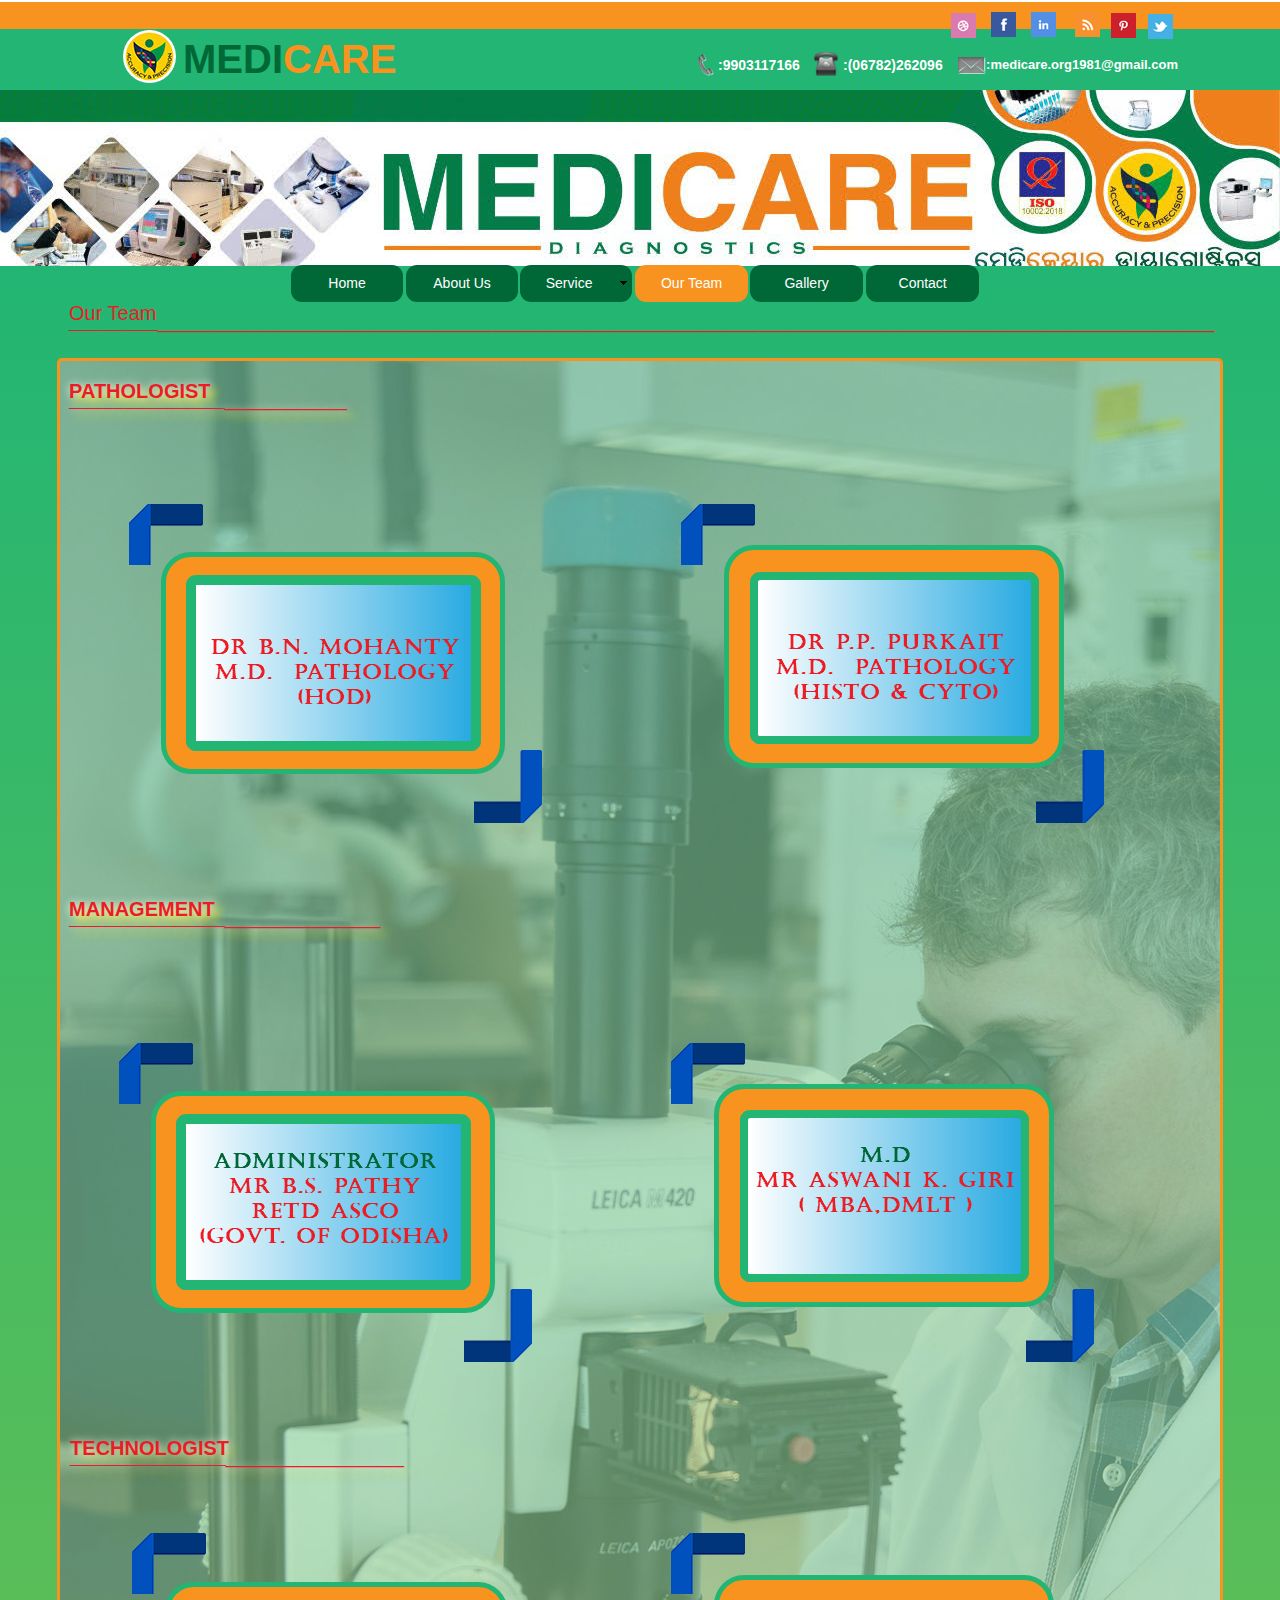
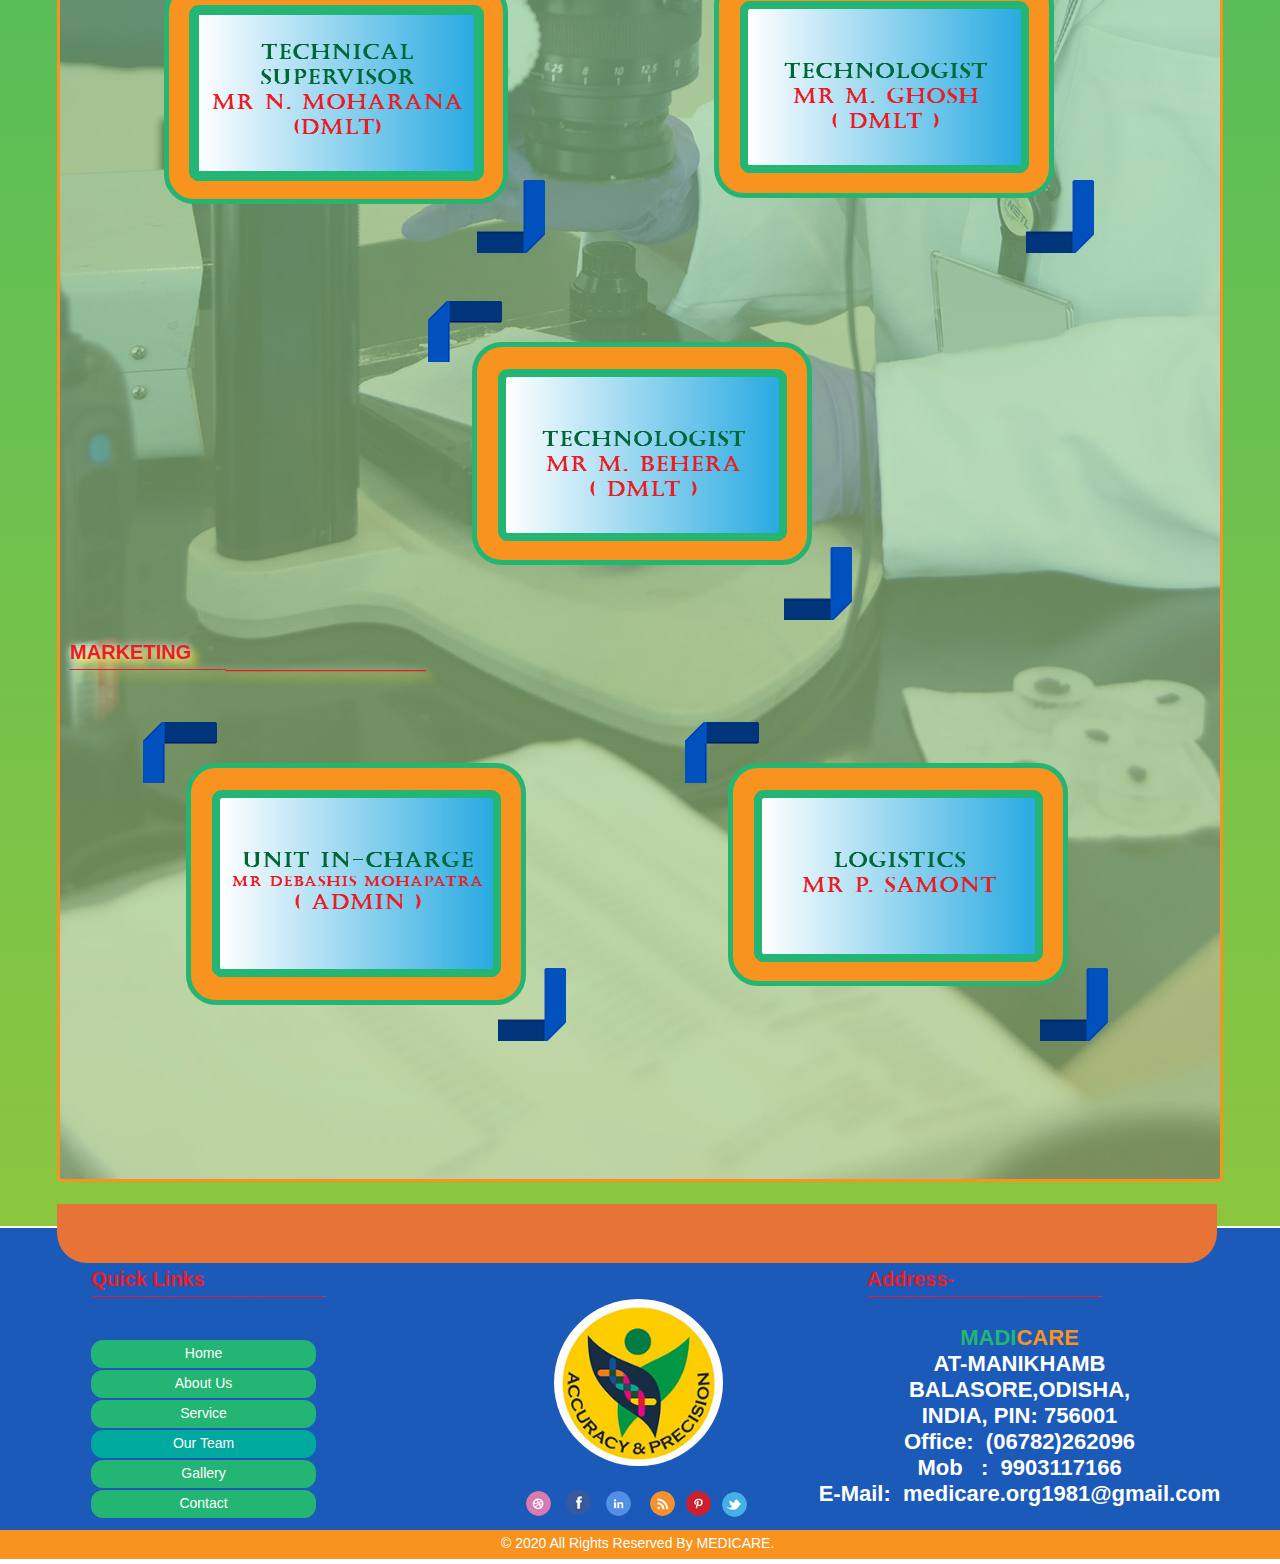
<file: our-team.html>
<!DOCTYPE html>
<html class="nojs html css_verticalspacer" lang="en-GB">
 <head>

  <meta http-equiv="Content-type" content="text/html;charset=UTF-8"/>
  <meta name="generator" content="2018.1.1.386"/>
  <meta name="viewport" content="width=device-width, initial-scale=1.0"/>
  
  <script type="text/javascript">
   // Update the 'nojs'/'js' class on the html node
document.documentElement.className = document.documentElement.className.replace(/\bnojs\b/g, 'js');

// Check that all required assets are uploaded and up-to-date
if(typeof Muse == "undefined") window.Muse = {}; window.Muse.assets = {"required":["museutils.js", "museconfig.js", "jquery.watch.js", "jquery.musepolyfill.bgsize.js", "jquery.musemenu.js", "require.js", "our-team.css"], "outOfDate":[]};
</script>
  
  <link rel="shortcut icon" href="images/favicon.ico?crc=3912011798"/>
  <title>Our Team</title>
  <!-- CSS -->
  <link rel="stylesheet" type="text/css" href="css/site_global.css?crc=3800698802"/>
  <link rel="stylesheet" type="text/css" href="css/our-team.css?crc=3957286835" id="pagesheet"/>
  <!-- JS includes -->
  <!--[if lt IE 9]>
  <script src="scripts/html5shiv.js?crc=4241844378" type="text/javascript"></script>
  <![endif]-->
   </head>
 <body>

  <div class="clearfix borderbox" id="page"><!-- group -->
   <div class="clearfix grpelem" id="ppu6924"><!-- column -->
    <div class="clearfix colelem" id="pu6924"><!-- group -->
     <div class="browser_width grpelem" id="u6924-bw">
      <div id="u6924"><!-- simple frame --></div>
     </div>
     <div class="browser_width grpelem" id="u6925-bw">
      <div id="u6925"><!-- group -->
       <div class="clearfix" id="u6925_align_to_page">
        <div class="museBGSize rounded-corners grpelem" id="u6945"><!-- simple frame --></div>
        <div class="clearfix grpelem" id="u6946-5" data-sizePolicy="fixed" data-pintopage="page_fluidx"><!-- content -->
         <p><span id="u6946">MEDI</span><span id="u6946-2">CARE</span></p>
        </div>
        <div class="museBGSize grpelem" id="u6926"><!-- simple frame --></div>
        <div class="clearfix grpelem" id="u6930-4" data-sizePolicy="fixed" data-pintopage="page_fluidx"><!-- content -->
         <p>:9903117166</p>
        </div>
        <div class="museBGSize grpelem" id="u6927"><!-- simple frame --></div>
        <div class="clearfix grpelem" id="u6929-4" data-sizePolicy="fixed" data-pintopage="page_fluidx"><!-- content -->
         <p>:(06782)262096</p>
        </div>
        <div class="grpelem" id="u6928"><!-- simple frame --></div>
        <div class="clearfix grpelem" id="u6931-4" data-sizePolicy="fixed" data-pintopage="page_fluidx"><!-- content -->
         <p>:medicare.org1981@gmail.com</p>
        </div>
       </div>
      </div>
     </div>
     <div class="clip_frame grpelem" id="u6932" data-sizePolicy="fixed" data-pintopage="page_fixedLeft"><!-- image -->
      <img class="block" id="u6932_img" src="images/dribble.jpg?crc=3900312861" alt="" width="25" height="25"/>
     </div>
     <a class="nonblock nontext clip_frame grpelem" id="u6934" href="https://www.facebook.com/incys/" data-sizePolicy="fixed" data-pintopage="page_fixedLeft"><!-- image --><img class="block" id="u6934_img" src="images/facebook.jpg?crc=3814358492" alt="" width="25" height="25"/></a>
     <div class="clip_frame grpelem" id="u6936" data-sizePolicy="fixed" data-pintopage="page_fixedLeft"><!-- image -->
      <img class="block" id="u6936_img" src="images/linkedin.jpg?crc=4032340596" alt="" width="25" height="25"/>
     </div>
     <div class="clip_frame grpelem" id="u6938" data-sizePolicy="fixed" data-pintopage="page_fixedLeft"><!-- image -->
      <img class="block" id="u6938_img" src="images/pinterest.jpg?crc=340003248" alt="" width="25" height="25"/>
     </div>
     <div class="clip_frame grpelem" id="u6940" data-sizePolicy="fixed" data-pintopage="page_fixedLeft"><!-- image -->
      <img class="block" id="u6940_img" src="images/rss.png?crc=4144695932" alt="" width="25" height="25"/>
     </div>
     <a class="nonblock nontext clip_frame grpelem" id="u6942" href="https://twitter.com/Incysyoga" data-sizePolicy="fixed" data-pintopage="page_fixedLeft"><!-- image --><img class="block" id="u6942_img" src="images/twitter.jpg?crc=462041627" alt="" width="25" height="25"/></a>
    </div>
    <div class="browser_width colelem" id="u6944-bw">
     <div class="museBGSize" id="u6944"><!-- simple frame --></div>
    </div>
    <div class="clearfix colelem" id="pu7309"><!-- group -->
     <div class="browser_width grpelem" id="u7309-bw">
      <div class="gradient" id="u7309"><!-- group -->
       <div class="clearfix" id="u7309_align_to_page">
        <div class="museBGSize rgba-background rounded-corners clearfix grpelem" id="u7237"><!-- column -->
         <div class="position_content" id="u7237_position_content">
          <div class="clearfix colelem" id="u7204-7" data-sizePolicy="fixed" data-pintopage="page_fluidx"><!-- content -->
           <p id="u7204-2">PATHOLOGIST</p>
           <p><span id="u7204-3">______________</span>___________</p>
          </div>
          <div class="clearfix colelem" id="pu7159"><!-- group -->
           <div class="museBGSize grpelem" id="u7159"><!-- simple frame --></div>
           <div class="museBGSize grpelem" id="u7170"><!-- simple frame --></div>
          </div>
          <div class="clearfix colelem" id="u7207-7" data-sizePolicy="fixed" data-pintopage="page_fluidx"><!-- content -->
           <p id="u7207-2">MANAGEMENT</p>
           <p><span id="u7207-3">______________</span>______________</p>
          </div>
          <div class="clearfix colelem" id="pu7210"><!-- group -->
           <div class="museBGSize grpelem" id="u7210"><!-- simple frame --></div>
           <div class="museBGSize grpelem" id="u7211"><!-- simple frame --></div>
          </div>
          <div class="clearfix colelem" id="u7218-8" data-sizePolicy="fixed" data-pintopage="page_fluidx"><!-- content -->
           <p id="u7218-2">TECHNOLOGIST</p>
           <p id="u7218-5"><span id="u7218-3">______________</span>________________</p>
           <p id="u7218-6">&nbsp;</p>
          </div>
          <div class="clearfix colelem" id="pu7238"><!-- group -->
           <div class="museBGSize grpelem" id="u7238"><!-- simple frame --></div>
           <div class="museBGSize grpelem" id="u7239"><!-- simple frame --></div>
          </div>
          <div class="museBGSize colelem" id="u7264"><!-- simple frame --></div>
          <div class="clearfix colelem" id="u7276-7" data-sizePolicy="fixed" data-pintopage="page_fluidx"><!-- content -->
           <p id="u7276-2">MARKETING</p>
           <p><span id="u7276-3">______________</span>__________________</p>
          </div>
          <div class="clearfix colelem" id="pu7294"><!-- group -->
           <div class="museBGSize grpelem" id="u7294"><!-- simple frame --></div>
           <div class="museBGSize grpelem" id="u7279"><!-- simple frame --></div>
          </div>
         </div>
        </div>
        <div class="clearfix grpelem" id="u6990-8" data-sizePolicy="fixed" data-pintopage="page_fluidx"><!-- content -->
         <p id="u6990-2">Our Team</p>
         <p id="u6990-5"><span id="u6990-3">________</span>_______________________________________________________________________________________________</p>
         <p id="u6990-6">&nbsp;</p>
        </div>
       </div>
      </div>
     </div>
     <div class="museBGSize grpelem" id="u7173" data-mu-ie-matrix="progid:DXImageTransform.Microsoft.Matrix(M11=-1,M12=0,M21=0,M22=-1,SizingMethod='auto expand')" data-mu-ie-matrix-dx="0" data-mu-ie-matrix-dy="0"><!-- simple frame --></div>
     <div class="museBGSize grpelem" id="u7176" data-mu-ie-matrix="progid:DXImageTransform.Microsoft.Matrix(M11=-1,M12=0,M21=0,M22=-1,SizingMethod='auto expand')" data-mu-ie-matrix-dx="0" data-mu-ie-matrix-dy="0"><!-- simple frame --></div>
     <div class="rounded-corners grpelem" id="u7179"><!-- simple frame --></div>
     <div class="rounded-corners grpelem" id="u7182"><!-- simple frame --></div>
     <img class="grpelem" id="u7185" alt="&nbsp;Dr B.N. Mohanty M.D. Pathology (HOD)" src="images/blank.gif?crc=4208392903"/><!-- state-based BG images -->
     <img class="grpelem" id="u7190" alt="&nbsp;DR P.P. Purkait M.D. Pathology (Histo &amp; cyto)" src="images/blank.gif?crc=4208392903"/><!-- state-based BG images -->
     <div class="museBGSize grpelem" id="u7212" data-mu-ie-matrix="progid:DXImageTransform.Microsoft.Matrix(M11=-1,M12=0,M21=0,M22=-1,SizingMethod='auto expand')" data-mu-ie-matrix-dx="0" data-mu-ie-matrix-dy="0"><!-- simple frame --></div>
     <div class="museBGSize grpelem" id="u7213" data-mu-ie-matrix="progid:DXImageTransform.Microsoft.Matrix(M11=-1,M12=0,M21=0,M22=-1,SizingMethod='auto expand')" data-mu-ie-matrix-dx="0" data-mu-ie-matrix-dy="0"><!-- simple frame --></div>
     <div class="rounded-corners grpelem" id="u7214"><!-- simple frame --></div>
     <div class="rounded-corners grpelem" id="u7215"><!-- simple frame --></div>
     <img class="grpelem" id="u7216" alt="&nbsp;ADMINISTRATOR mr b.s. pathy retd ASCO (gOVT. OF ODISHA)" src="images/blank.gif?crc=4208392903"/><!-- state-based BG images -->
     <img class="grpelem" id="u7217" alt="&nbsp;M.D MR ASWANI K. GIRI ( MBA,DMLT ) " src="images/blank.gif?crc=4208392903"/><!-- state-based BG images -->
     <div class="museBGSize grpelem" id="u7240" data-mu-ie-matrix="progid:DXImageTransform.Microsoft.Matrix(M11=-1,M12=0,M21=0,M22=-1,SizingMethod='auto expand')" data-mu-ie-matrix-dx="0" data-mu-ie-matrix-dy="0"><!-- simple frame --></div>
     <div class="museBGSize grpelem" id="u7241" data-mu-ie-matrix="progid:DXImageTransform.Microsoft.Matrix(M11=-1,M12=0,M21=0,M22=-1,SizingMethod='auto expand')" data-mu-ie-matrix-dx="0" data-mu-ie-matrix-dy="0"><!-- simple frame --></div>
     <div class="rounded-corners grpelem" id="u7242"><!-- simple frame --></div>
     <div class="rounded-corners grpelem" id="u7243"><!-- simple frame --></div>
     <img class="grpelem" id="u7244" alt="&nbsp;TECHNICAL SUPERVISOR mR N. MOHARANA (DMLT)" src="images/blank.gif?crc=4208392903"/><!-- state-based BG images -->
     <img class="grpelem" id="u7245" alt="&nbsp;TECHNOLOGIST MR M. GHOSH ( DMLT ) " src="images/blank.gif?crc=4208392903"/><!-- state-based BG images -->
     <div class="museBGSize grpelem" id="u7265" data-mu-ie-matrix="progid:DXImageTransform.Microsoft.Matrix(M11=-1,M12=0,M21=0,M22=-1,SizingMethod='auto expand')" data-mu-ie-matrix-dx="0" data-mu-ie-matrix-dy="0"><!-- simple frame --></div>
     <div class="rounded-corners grpelem" id="u7266"><!-- simple frame --></div>
     <img class="grpelem" id="u7267" alt="&nbsp;TECHNOLOGIST MR M. BEHERA ( DMLT ) " src="images/blank.gif?crc=4208392903"/><!-- state-based BG images -->
     <div class="museBGSize grpelem" id="u7280" data-mu-ie-matrix="progid:DXImageTransform.Microsoft.Matrix(M11=-1,M12=0,M21=0,M22=-1,SizingMethod='auto expand')" data-mu-ie-matrix-dx="0" data-mu-ie-matrix-dy="0"><!-- simple frame --></div>
     <div class="rounded-corners grpelem" id="u7281"><!-- simple frame --></div>
     <img class="grpelem" id="u7282" alt="&nbsp;Logistics MR p. samont " src="images/blank.gif?crc=4208392903"/><!-- state-based BG images -->
     <div class="museBGSize grpelem" id="u7295" data-mu-ie-matrix="progid:DXImageTransform.Microsoft.Matrix(M11=-1,M12=0,M21=0,M22=-1,SizingMethod='auto expand')" data-mu-ie-matrix-dx="0" data-mu-ie-matrix-dy="0"><!-- simple frame --></div>
     <div class="rounded-corners grpelem" id="u7296"><!-- simple frame --></div>
     <img class="grpelem" id="u7297" alt="&nbsp;unit in-charge MR debashis mohapatra ( admin ) " src="images/blank.gif?crc=4208392903"/><!-- state-based BG images -->
     <nav class="MenuBar clearfix grpelem" id="menuu11335"><!-- horizontal box -->
      <div class="MenuItemContainer clearfix grpelem" id="u11413"><!-- vertical box -->
       <a class="nonblock nontext MenuItem MenuItemWithSubMenu borderbox rounded-corners clearfix colelem" id="u11414" href="index.html"><!-- horizontal box --><div class="MenuItemLabel NoWrap clearfix grpelem" id="u11416-4"><!-- content --><p>Home</p></div></a>
      </div>
      <div class="MenuItemContainer clearfix grpelem" id="u11427"><!-- vertical box -->
       <a class="nonblock nontext MenuItem MenuItemWithSubMenu borderbox rounded-corners clearfix colelem" id="u11428" href="about-us.html"><!-- horizontal box --><div class="MenuItemLabel NoWrap clearfix grpelem" id="u11431-4"><!-- content --><p>About Us</p></div></a>
      </div>
      <div class="MenuItemContainer clearfix grpelem" id="u11343"><!-- vertical box -->
       <a class="nonblock nontext MenuItem MenuItemWithSubMenu borderbox rounded-corners clearfix colelem" id="u11344" href="service.html"><!-- horizontal box --><div class="MenuItemLabel NoWrap clearfix grpelem" id="u11346-4"><!-- content --><p>Service</p></div><div class="grpelem" id="u11347"><!-- content --></div></a>
       <div class="SubMenu MenuLevel1 clearfix" id="u11348"><!-- vertical box -->
        <ul class="SubMenuView clearfix colelem" id="u11349"><!-- vertical box -->
         <li class="MenuItemContainer clearfix colelem" id="u11392"><!-- horizontal box --><a class="nonblock nontext MenuItem MenuItemWithSubMenu rounded-corners clearfix grpelem" id="u11393" href="hematology.html"><!-- horizontal box --><div class="MenuItemLabel NoWrap clearfix grpelem" id="u11394-4"><!-- content --><div id="u11394-3"><p>Hematology</p></div></div></a></li>
         <li class="MenuItemContainer clearfix colelem" id="u11357"><!-- horizontal box --><a class="nonblock nontext MenuItem MenuItemWithSubMenu rounded-corners clearfix grpelem" id="u11360" href="biochemistry.html"><!-- horizontal box --><div class="MenuItemLabel NoWrap clearfix grpelem" id="u11363-4"><!-- content --><div id="u11363-3"><p>Biochemistry</p></div></div></a></li>
         <li class="MenuItemContainer clearfix colelem" id="u11364"><!-- horizontal box --><a class="nonblock nontext MenuItem MenuItemWithSubMenu rounded-corners clearfix grpelem" id="u11367" href="immunology.html"><!-- horizontal box --><div class="MenuItemLabel NoWrap clearfix grpelem" id="u11369-4"><!-- content --><div id="u11369-3"><p>Immunology</p></div></div></a></li>
         <li class="MenuItemContainer clearfix colelem" id="u11406"><!-- horizontal box --><a class="nonblock nontext MenuItem MenuItemWithSubMenu rounded-corners clearfix grpelem" id="u11407" href="sero---virology.html"><!-- horizontal box --><div class="MenuItemLabel NoWrap clearfix grpelem" id="u11408-4"><!-- content --><div id="u11408-3"><p>Sero &amp; Virology</p></div></div></a></li>
         <li class="MenuItemContainer clearfix colelem" id="u11399"><!-- horizontal box --><a class="nonblock nontext MenuItem MenuItemWithSubMenu rounded-corners clearfix grpelem" id="u11402" href="cytology.html"><!-- horizontal box --><div class="MenuItemLabel NoWrap clearfix grpelem" id="u11405-4"><!-- content --><div id="u11405-3"><p>Cytology</p></div></div></a></li>
         <li class="MenuItemContainer clearfix colelem" id="u11371"><!-- horizontal box --><a class="nonblock nontext MenuItem MenuItemWithSubMenu rounded-corners clearfix grpelem" id="u11372" href="histopathology.html"><!-- horizontal box --><div class="MenuItemLabel NoWrap clearfix grpelem" id="u11375-4"><!-- content --><div id="u11375-3"><p>Histopathology</p></div></div></a></li>
         <li class="MenuItemContainer clearfix colelem" id="u11378"><!-- horizontal box --><a class="nonblock nontext MenuItem MenuItemWithSubMenu rounded-corners clearfix grpelem" id="u11381" href="microbiology.html"><!-- horizontal box --><div class="MenuItemLabel NoWrap clearfix grpelem" id="u11383-4"><!-- content --><div id="u11383-3"><p>Microbiology</p></div></div></a></li>
         <li class="MenuItemContainer clearfix colelem" id="u11350"><!-- horizontal box --><a class="nonblock nontext MenuItem MenuItemWithSubMenu rounded-corners clearfix grpelem" id="u11351" href="molecolar-biology.html"><!-- horizontal box --><div class="MenuItemLabel NoWrap clearfix grpelem" id="u11354-4"><!-- content --><div id="u11354-3"><p>Molecolar Biology</p></div></div></a></li>
         <li class="MenuItemContainer clearfix colelem" id="u11385"><!-- horizontal box --><a class="nonblock nontext MenuItem MenuItemWithSubMenu rounded-corners clearfix grpelem" id="u11388" href="clinical-pathology.html"><!-- horizontal box --><div class="MenuItemLabel NoWrap clearfix grpelem" id="u11391-4"><!-- content --><div id="u11391-3"><p>Clinical Pathology</p></div></div></a></li>
        </ul>
       </div>
      </div>
      <div class="MenuItemContainer clearfix grpelem" id="u11420"><!-- vertical box -->
       <a class="nonblock nontext MenuItem MenuItemWithSubMenu MuseMenuActive borderbox rounded-corners clearfix colelem" id="u11421" href="our-team.html"><!-- horizontal box --><div class="MenuItemLabel NoWrap clearfix grpelem" id="u11423-4"><!-- content --><p>Our Team</p></div></a>
      </div>
      <div class="MenuItemContainer clearfix grpelem" id="u11434"><!-- vertical box -->
       <a class="nonblock nontext MenuItem MenuItemWithSubMenu borderbox rounded-corners clearfix colelem" id="u11437" href="gallery.html"><!-- horizontal box --><div class="MenuItemLabel NoWrap clearfix grpelem" id="u11439-4"><!-- content --><p>Gallery</p></div></a>
      </div>
      <div class="MenuItemContainer clearfix grpelem" id="u11336"><!-- vertical box -->
       <a class="nonblock nontext MenuItem MenuItemWithSubMenu borderbox rounded-corners clearfix colelem" id="u11339" href="contact.html"><!-- horizontal box --><div class="MenuItemLabel NoWrap clearfix grpelem" id="u11341-4"><!-- content --><p>Contact</p></div></a>
      </div>
     </nav>
    </div>
   </div>
   <div class="verticalspacer" data-offset-top="2825" data-content-above-spacer="2825" data-content-below-spacer="329" data-sizePolicy="fixed" data-pintopage="page_fixedLeft"></div>
   <div class="clearfix grpelem" id="pu7312"><!-- group -->
    <div class="browser_width grpelem" id="u7312-bw">
     <div id="u7312"><!-- column -->
      <div class="clearfix" id="u7312_align_to_page">
       <div class="position_content" id="u7312_position_content">
        <div class="rounded-corners colelem" id="u7504"><!-- simple frame --></div>
        <div class="clearfix colelem" id="ppu7369-6"><!-- group -->
         <div class="clearfix grpelem" id="pu7369-6"><!-- column -->
          <div class="clearfix colelem" id="u7369-6"><!-- content -->
           <p id="u7369-2">Quick Links</p>
           <p><span id="u7369-3">_____________________</span></p>
          </div>
          <nav class="MenuBar clearfix colelem" id="menuu7326"><!-- vertical box -->
           <div class="MenuItemContainer clearfix colelem" id="u7341"><!-- horizontal box -->
            <a class="nonblock nontext MenuItem MenuItemWithSubMenu borderbox rounded-corners clearfix grpelem" id="u7342" href="index.html"><!-- horizontal box --><div class="MenuItemLabel clearfix grpelem" id="u7343-4"><!-- content --><p>Home</p></div></a>
           </div>
           <div class="MenuItemContainer clearfix colelem" id="u7362"><!-- horizontal box -->
            <a class="nonblock nontext MenuItem MenuItemWithSubMenu borderbox rounded-corners clearfix grpelem" id="u7363" href="about-us.html"><!-- horizontal box --><div class="MenuItemLabel clearfix grpelem" id="u7366-4"><!-- content --><p>About Us</p></div></a>
           </div>
           <div class="MenuItemContainer clearfix colelem" id="u7348"><!-- horizontal box -->
            <a class="nonblock nontext MenuItem MenuItemWithSubMenu borderbox rounded-corners clearfix grpelem" id="u7349" href="service.html"><!-- horizontal box --><div class="MenuItemLabel clearfix grpelem" id="u7350-4"><!-- content --><p>Service</p></div></a>
           </div>
           <div class="MenuItemContainer clearfix colelem" id="u7355"><!-- horizontal box -->
            <a class="nonblock nontext MenuItem MenuItemWithSubMenu MuseMenuActive borderbox rounded-corners clearfix grpelem" id="u7356" href="our-team.html"><!-- horizontal box --><div class="MenuItemLabel clearfix grpelem" id="u7357-4"><!-- content --><p>Our Team</p></div></a>
           </div>
           <div class="MenuItemContainer clearfix colelem" id="u7327"><!-- horizontal box -->
            <a class="nonblock nontext MenuItem MenuItemWithSubMenu borderbox rounded-corners clearfix grpelem" id="u7328" href="gallery.html"><!-- horizontal box --><div class="MenuItemLabel clearfix grpelem" id="u7331-4"><!-- content --><p>Gallery</p></div></a>
           </div>
           <div class="MenuItemContainer clearfix colelem" id="u7334"><!-- horizontal box -->
            <a class="nonblock nontext MenuItem MenuItemWithSubMenu borderbox rounded-corners clearfix grpelem" id="u7335" href="contact.html"><!-- horizontal box --><div class="MenuItemLabel clearfix grpelem" id="u7337-4"><!-- content --><p>Contact</p></div></a>
           </div>
          </nav>
         </div>
         <div class="rounded-corners clip_frame grpelem" id="u7313" data-sizePolicy="fixed" data-pintopage="page_fixedLeft"><!-- image -->
          <img class="block" id="u7313_img" src="images/dribble.jpg?crc=3900312861" alt="" width="25" height="25"/>
         </div>
         <div class="clearfix grpelem" id="pu7373"><!-- column -->
          <div class="museBGSize rounded-corners colelem" id="u7373"><!-- simple frame --></div>
          <div class="clearfix colelem" id="pu7315"><!-- group -->
           <a class="nonblock nontext rounded-corners clip_frame grpelem" id="u7315" href="https://www.facebook.com/medicarebalasore/" data-sizePolicy="fixed" data-pintopage="page_fixedLeft"><!-- image --><img class="block" id="u7315_img" src="images/facebook.jpg?crc=3814358492" alt="" width="25" height="25"/></a>
           <div class="rounded-corners clip_frame grpelem" id="u7317" data-sizePolicy="fixed" data-pintopage="page_fixedLeft"><!-- image -->
            <img class="block" id="u7317_img" src="images/linkedin.jpg?crc=4032340596" alt="" width="25" height="25"/>
           </div>
           <div class="rounded-corners clip_frame grpelem" id="u7321" data-sizePolicy="fixed" data-pintopage="page_fixedLeft"><!-- image -->
            <img class="block" id="u7321_img" src="images/rss.png?crc=4144695932" alt="" width="25" height="25"/>
           </div>
           <div class="rounded-corners clip_frame grpelem" id="u7319" data-sizePolicy="fixed" data-pintopage="page_fixedLeft"><!-- image -->
            <img class="block" id="u7319_img" src="images/pinterest.jpg?crc=340003248" alt="" width="25" height="25"/>
           </div>
           <a class="nonblock nontext rounded-corners clip_frame grpelem" id="u7323" href="https://twitter.com/Incysyoga" data-sizePolicy="fixed" data-pintopage="page_fixedLeft"><!-- image --><img class="block" id="u7323_img" src="images/twitter.jpg?crc=462041627" alt="" width="25" height="25"/></a>
          </div>
         </div>
         <div class="clearfix grpelem" id="u7370-18"><!-- content -->
          <p>&nbsp;</p>
          <p><span id="u7370-2">MADI</span><span id="u7370-3">CARE</span></p>
          <p>AT-MANIKHAMB</p>
          <p>BALASORE,ODISHA,</p>
          <p>INDIA, PIN: 756001</p>
          <p>Office:&nbsp; (06782)262096</p>
          <p>Mob&nbsp;&nbsp; :&nbsp; 9903117166</p>
          <p>E-Mail:&nbsp; medicare.org1981@gmail.com</p>
         </div>
         <div class="clearfix grpelem" id="u7372-6"><!-- content -->
          <p id="u7372-2">Address-</p>
          <p><span id="u7372-3">_____________________</span></p>
         </div>
        </div>
       </div>
      </div>
     </div>
    </div>
    <div class="browser_width grpelem" id="u7325-bw">
     <div id="u7325"><!-- group -->
      <div class="clearfix" id="u7325_align_to_page">
       <div class="clearfix grpelem" id="u7371-4"><!-- content -->
        <p>© 2020 All Rights Reserved By MEDICARE.</p>
       </div>
      </div>
     </div>
    </div>
   </div>
  </div>
  <div class="preload_images">
   <img class="preload" src="images/u7185-r.png?crc=216345679" alt=""/>
   <img class="preload" src="images/u7190-r.png?crc=3857061185" alt=""/>
   <img class="preload" src="images/u7216-r.png?crc=506611392" alt=""/>
   <img class="preload" src="images/u7217-r.png?crc=3908546802" alt=""/>
   <img class="preload" src="images/u7244-r.png?crc=4237845523" alt=""/>
   <img class="preload" src="images/u7245-r.png?crc=287511139" alt=""/>
   <img class="preload" src="images/u7267-r.png?crc=136432303" alt=""/>
   <img class="preload" src="images/u7282-r.png?crc=3814137649" alt=""/>
   <img class="preload" src="images/u7297-r.png?crc=12225690" alt=""/>
  </div>
  <!-- Other scripts -->
  <script type="text/javascript">
   // Decide whether to suppress missing file error or not based on preference setting
var suppressMissingFileError = false
</script>
  <script type="text/javascript">
   window.Muse.assets.check=function(c){if(!window.Muse.assets.checked){window.Muse.assets.checked=!0;var b={},d=function(a,b){if(window.getComputedStyle){var c=window.getComputedStyle(a,null);return c&&c.getPropertyValue(b)||c&&c[b]||""}if(document.documentElement.currentStyle)return(c=a.currentStyle)&&c[b]||a.style&&a.style[b]||"";return""},a=function(a){if(a.match(/^rgb/))return a=a.replace(/\s+/g,"").match(/([\d\,]+)/gi)[0].split(","),(parseInt(a[0])<<16)+(parseInt(a[1])<<8)+parseInt(a[2]);if(a.match(/^\#/))return parseInt(a.substr(1),
16);return 0},f=function(f){for(var g=document.getElementsByTagName("link"),j=0;j<g.length;j++)if("text/css"==g[j].type){var l=(g[j].href||"").match(/\/?css\/([\w\-]+\.css)\?crc=(\d+)/);if(!l||!l[1]||!l[2])break;b[l[1]]=l[2]}g=document.createElement("div");g.className="version";g.style.cssText="display:none; width:1px; height:1px;";document.getElementsByTagName("body")[0].appendChild(g);for(j=0;j<Muse.assets.required.length;){var l=Muse.assets.required[j],k=l.match(/([\w\-\.]+)\.(\w+)$/),i=k&&k[1]?
k[1]:null,k=k&&k[2]?k[2]:null;switch(k.toLowerCase()){case "css":i=i.replace(/\W/gi,"_").replace(/^([^a-z])/gi,"_$1");g.className+=" "+i;i=a(d(g,"color"));k=a(d(g,"backgroundColor"));i!=0||k!=0?(Muse.assets.required.splice(j,1),"undefined"!=typeof b[l]&&(i!=b[l]>>>24||k!=(b[l]&16777215))&&Muse.assets.outOfDate.push(l)):j++;g.className="version";break;case "js":j++;break;default:throw Error("Unsupported file type: "+k);}}c?c().jquery!="1.8.3"&&Muse.assets.outOfDate.push("jquery-1.8.3.min.js"):Muse.assets.required.push("jquery-1.8.3.min.js");
g.parentNode.removeChild(g);if(Muse.assets.outOfDate.length||Muse.assets.required.length)g="Some files on the server may be missing or incorrect. Clear browser cache and try again. If the problem persists please contact website author.",f&&Muse.assets.outOfDate.length&&(g+="\nOut of date: "+Muse.assets.outOfDate.join(",")),f&&Muse.assets.required.length&&(g+="\nMissing: "+Muse.assets.required.join(",")),suppressMissingFileError?(g+="\nUse SuppressMissingFileError key in AppPrefs.xml to show missing file error pop up.",console.log(g)):alert(g)};location&&location.search&&location.search.match&&location.search.match(/muse_debug/gi)?
setTimeout(function(){f(!0)},5E3):f()}};
var muse_init=function(){require.config({baseUrl:""});require(["jquery","museutils","whatinput","jquery.watch","jquery.musepolyfill.bgsize","jquery.musemenu"],function(c){var $ = c;$(document).ready(function(){try{
window.Muse.assets.check($);/* body */
Muse.Utils.transformMarkupToFixBrowserProblemsPreInit();/* body */
Muse.Utils.prepHyperlinks(true);/* body */
Muse.Utils.resizeHeight('.browser_width');/* resize height */
Muse.Utils.requestAnimationFrame(function() { $('body').addClass('initialized'); });/* mark body as initialized */
Muse.Utils.makeButtonsVisibleAfterSettingMinWidth();/* body */
Muse.Utils.initWidget('.MenuBar', ['#bp_infinity'], function(elem) { return $(elem).museMenu(); });/* unifiedNavBar */
Muse.Utils.fullPage('#page');/* 100% height page */
Muse.Utils.showWidgetsWhenReady();/* body */
Muse.Utils.transformMarkupToFixBrowserProblems();/* body */
}catch(b){if(b&&"function"==typeof b.notify?b.notify():Muse.Assert.fail("Error calling selector function: "+b),false)throw b;}})})};

</script>
  <!-- RequireJS script -->
  <script src="scripts/require.js?crc=4177726516" type="text/javascript" async data-main="scripts/museconfig.js?crc=3936894949" onload="if (requirejs) requirejs.onError = function(requireType, requireModule) { if (requireType && requireType.toString && requireType.toString().indexOf && 0 <= requireType.toString().indexOf('#scripterror')) window.Muse.assets.check(); }" onerror="window.Muse.assets.check();"></script>
   </body>
</html>
</file>
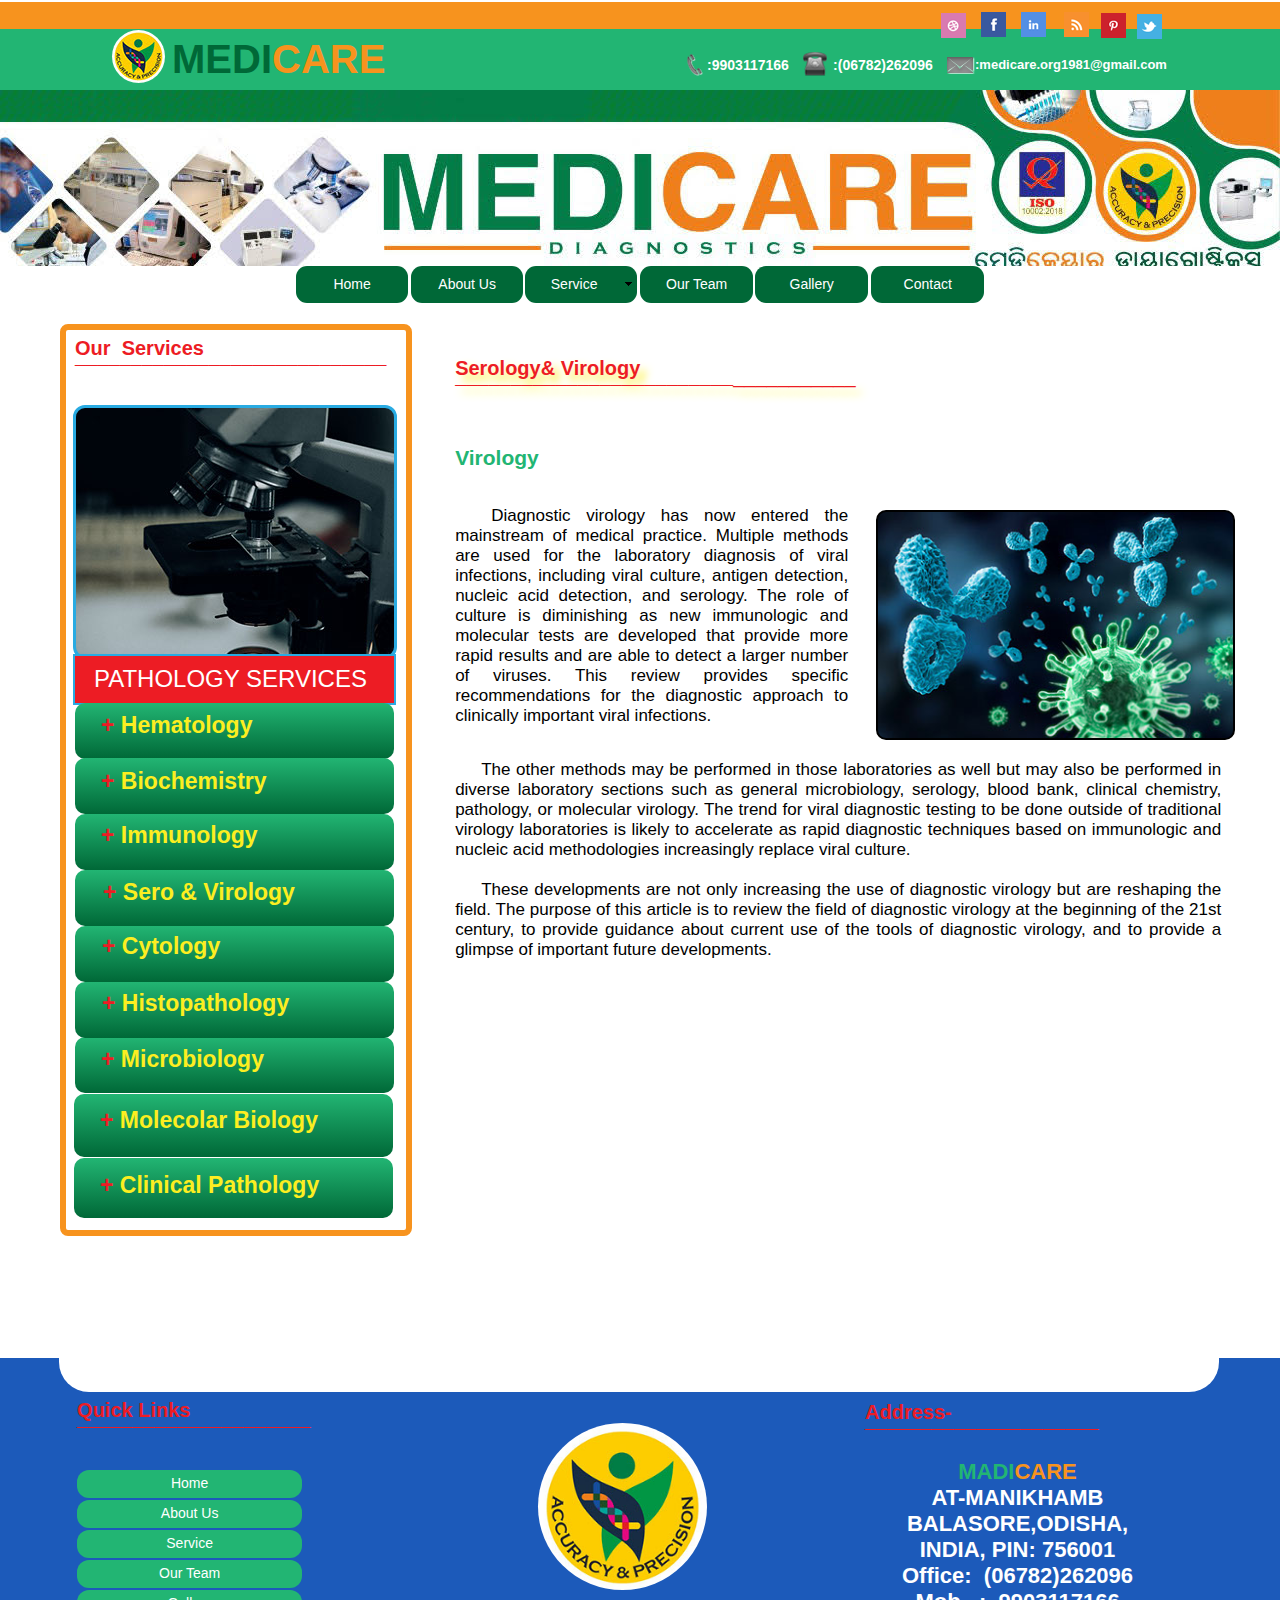
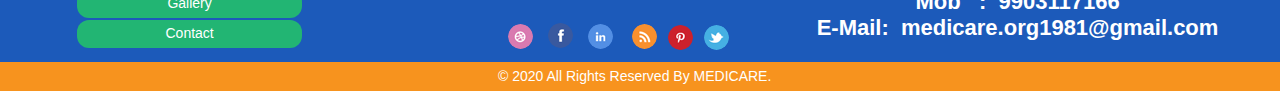
<file: sero---virology.html>
<!DOCTYPE html>
<html class="nojs html css_verticalspacer" lang="en-GB">
 <head>

  <meta http-equiv="Content-type" content="text/html;charset=UTF-8"/>
  <meta name="generator" content="2018.1.1.386"/>
  <meta name="viewport" content="width=device-width, initial-scale=1.0"/>
  
  <script type="text/javascript">
   // Update the 'nojs'/'js' class on the html node
document.documentElement.className = document.documentElement.className.replace(/\bnojs\b/g, 'js');

// Check that all required assets are uploaded and up-to-date
if(typeof Muse == "undefined") window.Muse = {}; window.Muse.assets = {"required":["museutils.js", "museconfig.js", "jquery.watch.js", "jquery.musepolyfill.bgsize.js", "jquery.musemenu.js", "require.js", "sero---virology.css"], "outOfDate":[]};
</script>
  
  <link rel="shortcut icon" href="images/favicon.ico?crc=3912011798"/>
  <title>Sero &amp; Virology</title>
  <!-- CSS -->
  <link rel="stylesheet" type="text/css" href="css/site_global.css?crc=3800698802"/>
  <link rel="stylesheet" type="text/css" href="css/sero---virology.css?crc=4206856040" id="pagesheet"/>
  <!-- JS includes -->
  <!--[if lt IE 9]>
  <script src="scripts/html5shiv.js?crc=4241844378" type="text/javascript"></script>
  <![endif]-->
   </head>
 <body>

  <div class="clearfix borderbox" id="page"><!-- group -->
   <div class="clearfix grpelem" id="ppu8726"><!-- column -->
    <div class="clearfix colelem" id="pu8726"><!-- group -->
     <div class="browser_width grpelem" id="u8726-bw">
      <div id="u8726"><!-- simple frame --></div>
     </div>
     <div class="browser_width grpelem" id="u8727-bw">
      <div id="u8727"><!-- group -->
       <div class="clearfix" id="u8727_align_to_page">
        <div class="museBGSize rounded-corners grpelem" id="u8747"><!-- simple frame --></div>
        <div class="clearfix grpelem" id="u8748-5" data-sizePolicy="fixed" data-pintopage="page_fluidx"><!-- content -->
         <p><span id="u8748">MEDI</span><span id="u8748-2">CARE</span></p>
        </div>
        <div class="museBGSize grpelem" id="u8728"><!-- simple frame --></div>
        <div class="clearfix grpelem" id="u8732-4" data-sizePolicy="fixed" data-pintopage="page_fluidx"><!-- content -->
         <p>:9903117166</p>
        </div>
        <div class="museBGSize grpelem" id="u8729"><!-- simple frame --></div>
        <div class="clearfix grpelem" id="u8731-4" data-sizePolicy="fixed" data-pintopage="page_fluidx"><!-- content -->
         <p>:(06782)262096</p>
        </div>
        <div class="grpelem" id="u8730"><!-- simple frame --></div>
        <div class="clearfix grpelem" id="u8733-4" data-sizePolicy="fixed" data-pintopage="page_fluidx"><!-- content -->
         <p>:medicare.org1981@gmail.com</p>
        </div>
       </div>
      </div>
     </div>
     <div class="clip_frame grpelem" id="u8734" data-sizePolicy="fixed" data-pintopage="page_fixedLeft"><!-- image -->
      <img class="block" id="u8734_img" src="images/dribble.jpg?crc=3900312861" alt="" width="25" height="25"/>
     </div>
     <a class="nonblock nontext clip_frame grpelem" id="u8736" href="https://www.facebook.com/incys/" data-sizePolicy="fixed" data-pintopage="page_fixedLeft"><!-- image --><img class="block" id="u8736_img" src="images/facebook.jpg?crc=3814358492" alt="" width="25" height="25"/></a>
     <div class="clip_frame grpelem" id="u8738" data-sizePolicy="fixed" data-pintopage="page_fixedLeft"><!-- image -->
      <img class="block" id="u8738_img" src="images/linkedin.jpg?crc=4032340596" alt="" width="25" height="25"/>
     </div>
     <div class="clip_frame grpelem" id="u8740" data-sizePolicy="fixed" data-pintopage="page_fixedLeft"><!-- image -->
      <img class="block" id="u8740_img" src="images/pinterest.jpg?crc=340003248" alt="" width="25" height="25"/>
     </div>
     <div class="clip_frame grpelem" id="u8742" data-sizePolicy="fixed" data-pintopage="page_fixedLeft"><!-- image -->
      <img class="block" id="u8742_img" src="images/rss.png?crc=4144695932" alt="" width="25" height="25"/>
     </div>
     <a class="nonblock nontext clip_frame grpelem" id="u8744" href="https://twitter.com/Incysyoga" data-sizePolicy="fixed" data-pintopage="page_fixedLeft"><!-- image --><img class="block" id="u8744_img" src="images/twitter.jpg?crc=462041627" alt="" width="25" height="25"/></a>
    </div>
    <div class="browser_width colelem" id="u8746-bw">
     <div class="museBGSize" id="u8746"><!-- simple frame --></div>
    </div>
    <nav class="MenuBar clearfix colelem" id="menuu17033"><!-- horizontal box -->
     <div class="MenuItemContainer clearfix grpelem" id="u17118"><!-- vertical box -->
      <a class="nonblock nontext MenuItem MenuItemWithSubMenu borderbox rounded-corners clearfix colelem" id="u17119" href="index.html"><!-- horizontal box --><div class="MenuItemLabel NoWrap clearfix grpelem" id="u17120-4"><!-- content --><p>Home</p></div></a>
     </div>
     <div class="MenuItemContainer clearfix grpelem" id="u17104"><!-- vertical box -->
      <a class="nonblock nontext MenuItem MenuItemWithSubMenu borderbox rounded-corners clearfix colelem" id="u17107" href="about-us.html"><!-- horizontal box --><div class="MenuItemLabel NoWrap clearfix grpelem" id="u17110-4"><!-- content --><p>About Us</p></div></a>
     </div>
     <div class="MenuItemContainer clearfix grpelem" id="u17034"><!-- vertical box -->
      <a class="nonblock nontext MenuItem MenuItemWithSubMenu borderbox rounded-corners clearfix colelem" id="u17035" href="service.html"><!-- horizontal box --><div class="MenuItemLabel NoWrap clearfix grpelem" id="u17037-4"><!-- content --><p>Service</p></div><div class="grpelem" id="u17038"><!-- content --></div></a>
      <div class="SubMenu MenuLevel1 clearfix" id="u17039"><!-- vertical box -->
       <ul class="SubMenuView clearfix colelem" id="u17040"><!-- vertical box -->
        <li class="MenuItemContainer clearfix colelem" id="u17055"><!-- horizontal box --><a class="nonblock nontext MenuItem MenuItemWithSubMenu rounded-corners clearfix grpelem" id="u17058" href="hematology.html"><!-- horizontal box --><div class="MenuItemLabel NoWrap clearfix grpelem" id="u17059-4"><!-- content --><div id="u17059-3"><p>Hematology</p></div></div></a></li>
        <li class="MenuItemContainer clearfix colelem" id="u17076"><!-- horizontal box --><a class="nonblock nontext MenuItem MenuItemWithSubMenu rounded-corners clearfix grpelem" id="u17079" href="biochemistry.html"><!-- horizontal box --><div class="MenuItemLabel NoWrap clearfix grpelem" id="u17081-4"><!-- content --><div id="u17081-3"><p>Biochemistry</p></div></div></a></li>
        <li class="MenuItemContainer clearfix colelem" id="u17090"><!-- horizontal box --><a class="nonblock nontext MenuItem MenuItemWithSubMenu rounded-corners clearfix grpelem" id="u17093" href="immunology.html"><!-- horizontal box --><div class="MenuItemLabel NoWrap clearfix grpelem" id="u17095-4"><!-- content --><div id="u17095-3"><p>Immunology</p></div></div></a></li>
        <li class="MenuItemContainer clearfix colelem" id="u17097"><!-- horizontal box --><a class="nonblock nontext MenuItem MenuItemWithSubMenu MuseMenuActive rounded-corners clearfix grpelem" id="u17100" href="sero---virology.html"><!-- horizontal box --><div class="MenuItemLabel NoWrap clearfix grpelem" id="u17101-4"><!-- content --><div id="u17101-3"><p>Sero &amp; Virology</p></div></div></a></li>
        <li class="MenuItemContainer clearfix colelem" id="u17048"><!-- horizontal box --><a class="nonblock nontext MenuItem MenuItemWithSubMenu rounded-corners clearfix grpelem" id="u17049" href="cytology.html"><!-- horizontal box --><div class="MenuItemLabel NoWrap clearfix grpelem" id="u17051-4"><!-- content --><div id="u17051-3"><p>Cytology</p></div></div></a></li>
        <li class="MenuItemContainer clearfix colelem" id="u17069"><!-- horizontal box --><a class="nonblock nontext MenuItem MenuItemWithSubMenu rounded-corners clearfix grpelem" id="u17072" href="histopathology.html"><!-- horizontal box --><div class="MenuItemLabel NoWrap clearfix grpelem" id="u17073-4"><!-- content --><div id="u17073-3"><p>Histopathology</p></div></div></a></li>
        <li class="MenuItemContainer clearfix colelem" id="u17041"><!-- horizontal box --><a class="nonblock nontext MenuItem MenuItemWithSubMenu rounded-corners clearfix grpelem" id="u17042" href="microbiology.html"><!-- horizontal box --><div class="MenuItemLabel NoWrap clearfix grpelem" id="u17043-4"><!-- content --><div id="u17043-3"><p>Microbiology</p></div></div></a></li>
        <li class="MenuItemContainer clearfix colelem" id="u17083"><!-- horizontal box --><a class="nonblock nontext MenuItem MenuItemWithSubMenu rounded-corners clearfix grpelem" id="u17086" href="molecolar-biology.html"><!-- horizontal box --><div class="MenuItemLabel NoWrap clearfix grpelem" id="u17089-4"><!-- content --><div id="u17089-3"><p>Molecolar Biology</p></div></div></a></li>
        <li class="MenuItemContainer clearfix colelem" id="u17062"><!-- horizontal box --><a class="nonblock nontext MenuItem MenuItemWithSubMenu rounded-corners clearfix grpelem" id="u17063" href="clinical-pathology.html"><!-- horizontal box --><div class="MenuItemLabel NoWrap clearfix grpelem" id="u17064-4"><!-- content --><div id="u17064-3"><p>Clinical Pathology</p></div></div></a></li>
       </ul>
      </div>
     </div>
     <div class="MenuItemContainer clearfix grpelem" id="u17125"><!-- vertical box -->
      <a class="nonblock nontext MenuItem MenuItemWithSubMenu borderbox rounded-corners clearfix colelem" id="u17126" href="our-team.html"><!-- horizontal box --><div class="MenuItemLabel NoWrap clearfix grpelem" id="u17128-4"><!-- content --><p>Our Team</p></div></a>
     </div>
     <div class="MenuItemContainer clearfix grpelem" id="u17111"><!-- vertical box -->
      <a class="nonblock nontext MenuItem MenuItemWithSubMenu borderbox rounded-corners clearfix colelem" id="u17112" href="gallery.html"><!-- horizontal box --><div class="MenuItemLabel NoWrap clearfix grpelem" id="u17114-4"><!-- content --><p>Gallery</p></div></a>
     </div>
     <div class="MenuItemContainer clearfix grpelem" id="u17132"><!-- vertical box -->
      <a class="nonblock nontext MenuItem MenuItemWithSubMenu borderbox rounded-corners clearfix colelem" id="u17133" href="contact.html"><!-- horizontal box --><div class="MenuItemLabel NoWrap clearfix grpelem" id="u17136-4"><!-- content --><p>Contact</p></div></a>
     </div>
    </nav>
    <div class="clearfix colelem" id="pu15650"><!-- group -->
     <div class="clearfix grpelem" id="u15650"><!-- group -->
      <div class="rounded-corners clearfix grpelem" id="u15669"><!-- column -->
       <div class="clearfix colelem" id="u15664-6"><!-- content -->
        <p id="u15664-2">Our&nbsp; Services</p>
        <p><span id="u15664-3">____________________________</span></p>
       </div>
       <div class="museBGSize rounded-corners colelem" id="u15667"><!-- simple frame --></div>
       <div class="clearfix colelem" id="u15658"><!-- group -->
        <div class="clearfix grpelem" id="u15656-5" data-sizePolicy="fixed" data-pintopage="page_fluidx"><!-- content -->
         <p>PATHOLOGY SERVICES</p>
         <p>&nbsp;</p>
        </div>
       </div>
       <div class="gradient rounded-corners clearfix colelem" id="u15663"><!-- group -->
        <div class="clearfix grpelem" id="u15662-5" data-sizePolicy="fixed" data-pintopage="page_fluidx"><!-- content -->
         <p><span id="u15662">+</span> Hematology</p>
        </div>
       </div>
       <div class="gradient rounded-corners clearfix colelem" id="u15659"><!-- group -->
        <div class="clearfix grpelem" id="u15670-5" data-sizePolicy="fixed" data-pintopage="page_fluidx"><!-- content -->
         <p><span id="u15670">+</span> Biochemistry</p>
        </div>
       </div>
       <div class="gradient rounded-corners clearfix colelem" id="u15666"><!-- group -->
        <div class="clearfix grpelem" id="u15671-5" data-sizePolicy="fixed" data-pintopage="page_fluidx"><!-- content -->
         <p><span id="u15671">+</span> Immunology</p>
        </div>
       </div>
       <div class="gradient rounded-corners clearfix colelem" id="u15673"><!-- group -->
        <div class="clearfix grpelem" id="u15653-5" data-sizePolicy="fixed" data-pintopage="page_fluidx"><!-- content -->
         <p><span id="u15653">+</span> Sero &amp; Virology</p>
        </div>
       </div>
       <div class="gradient rounded-corners clearfix colelem" id="u15665"><!-- group -->
        <div class="clearfix grpelem" id="u15661-5" data-sizePolicy="fixed" data-pintopage="page_fluidx"><!-- content -->
         <p><span id="u15661">+</span> Cytology</p>
        </div>
       </div>
       <div class="gradient rounded-corners clearfix colelem" id="u15657"><!-- group -->
        <div class="clearfix grpelem" id="u15668-5" data-sizePolicy="fixed" data-pintopage="page_fluidx"><!-- content -->
         <p><span id="u15668">+</span> Histopathology</p>
        </div>
       </div>
       <div class="gradient rounded-corners clearfix colelem" id="u15660"><!-- group -->
        <div class="clearfix grpelem" id="u15672-5" data-sizePolicy="fixed" data-pintopage="page_fluidx"><!-- content -->
         <p><span id="u15672">+</span> Microbiology</p>
        </div>
       </div>
       <div class="gradient rounded-corners clearfix colelem" id="u15654"><!-- group -->
        <div class="clearfix grpelem" id="u15651-5" data-sizePolicy="fixed" data-pintopage="page_fluidx"><!-- content -->
         <p><span id="u15651">+</span> Molecolar Biology</p>
        </div>
       </div>
       <div class="gradient rounded-corners clearfix colelem" id="u15655"><!-- group -->
        <div class="clearfix grpelem" id="u15652-5" data-sizePolicy="fixed" data-pintopage="page_fluidx"><!-- content -->
         <p><span id="u15652">+</span> Clinical Pathology</p>
        </div>
       </div>
      </div>
     </div>
     <div class="clearfix grpelem" id="pu15674-7"><!-- column -->
      <div class="clearfix colelem" id="u15674-7" data-sizePolicy="fixed" data-pintopage="page_fluidx"><!-- content -->
       <p id="u15674-2">Serology&amp; Virology</p>
       <p><span id="u15674-3">_________________________</span>___________</p>
      </div>
      <div class="clearfix colelem" id="u16827-4"><!-- content -->
       <p>Virology</p>
      </div>
      <div class="clearfix colelem" id="pu16824-4"><!-- group -->
       <div class="clearfix grpelem" id="u16824-4"><!-- content -->
        <p>Diagnostic virology has now entered the mainstream of medical practice. Multiple methods are used for the laboratory diagnosis of viral infections, including viral culture, antigen detection, nucleic acid detection, and serology. The role of culture is diminishing as new immunologic and molecular tests are developed that provide more rapid results and are able to detect a larger number of viruses. This review provides specific recommendations for the diagnostic approach to clinically important viral infections.</p>
       </div>
       <div class="museBGSize rounded-corners grpelem" id="u16830"><!-- simple frame --></div>
       <div class="clearfix grpelem" id="u16833-7"><!-- content -->
        <p>The other methods may be performed in those laboratories as well but may also be performed in diverse laboratory sections such as general microbiology, serology, blood bank, clinical chemistry, pathology, or molecular virology. The trend for viral diagnostic testing to be done outside of traditional virology laboratories is likely to accelerate as rapid diagnostic techniques based on immunologic and nucleic acid methodologies increasingly replace viral culture.</p>
        <p>&nbsp;</p>
        <p>These developments are not only increasing the use of diagnostic virology but are reshaping the field. The purpose of this article is to review the field of diagnostic virology at the beginning of the 21st century, to provide guidance about current use of the tools of diagnostic virology, and to provide a glimpse of important future developments.</p>
       </div>
      </div>
     </div>
    </div>
   </div>
   <div class="verticalspacer" data-offset-top="1236" data-content-above-spacer="1230" data-content-below-spacer="366" data-sizePolicy="fixed" data-pintopage="page_fixedLeft"></div>
   <div class="clearfix grpelem" id="pu18782"><!-- group -->
    <div class="browser_width grpelem" id="u18782-bw">
     <div id="u18782"><!-- column -->
      <div class="clearfix" id="u18782_align_to_page">
       <div class="position_content" id="u18782_position_content">
        <div class="rounded-corners colelem" id="u18783"><!-- simple frame --></div>
        <div class="clearfix colelem" id="ppu18841-6"><!-- group -->
         <div class="clearfix grpelem" id="pu18841-6"><!-- column -->
          <div class="clearfix colelem" id="u18841-6"><!-- content -->
           <p id="u18841-2">Quick Links</p>
           <p><span id="u18841-3">_____________________</span></p>
          </div>
          <nav class="MenuBar clearfix colelem" id="menuu18798"><!-- vertical box -->
           <div class="MenuItemContainer clearfix colelem" id="u18834"><!-- horizontal box -->
            <a class="nonblock nontext MenuItem MenuItemWithSubMenu borderbox rounded-corners clearfix grpelem" id="u18837" href="index.html"><!-- horizontal box --><div class="MenuItemLabel clearfix grpelem" id="u18839-4"><!-- content --><p>Home</p></div></a>
           </div>
           <div class="MenuItemContainer clearfix colelem" id="u18806"><!-- horizontal box -->
            <a class="nonblock nontext MenuItem MenuItemWithSubMenu borderbox rounded-corners clearfix grpelem" id="u18809" href="about-us.html"><!-- horizontal box --><div class="MenuItemLabel clearfix grpelem" id="u18811-4"><!-- content --><p>About Us</p></div></a>
           </div>
           <div class="MenuItemContainer clearfix colelem" id="u18827"><!-- horizontal box -->
            <a class="nonblock nontext MenuItem MenuItemWithSubMenu borderbox rounded-corners clearfix grpelem" id="u18828" href="service.html"><!-- horizontal box --><div class="MenuItemLabel clearfix grpelem" id="u18829-4"><!-- content --><p>Service</p></div></a>
           </div>
           <div class="MenuItemContainer clearfix colelem" id="u18820"><!-- horizontal box -->
            <a class="nonblock nontext MenuItem MenuItemWithSubMenu borderbox rounded-corners clearfix grpelem" id="u18823" href="our-team.html"><!-- horizontal box --><div class="MenuItemLabel clearfix grpelem" id="u18824-4"><!-- content --><p>Our Team</p></div></a>
           </div>
           <div class="MenuItemContainer clearfix colelem" id="u18799"><!-- horizontal box -->
            <a class="nonblock nontext MenuItem MenuItemWithSubMenu borderbox rounded-corners clearfix grpelem" id="u18800" href="gallery.html"><!-- horizontal box --><div class="MenuItemLabel clearfix grpelem" id="u18801-4"><!-- content --><p>Gallery</p></div></a>
           </div>
           <div class="MenuItemContainer clearfix colelem" id="u18813"><!-- horizontal box -->
            <a class="nonblock nontext MenuItem MenuItemWithSubMenu borderbox rounded-corners clearfix grpelem" id="u18816" href="contact.html"><!-- horizontal box --><div class="MenuItemLabel clearfix grpelem" id="u18817-4"><!-- content --><p>Contact</p></div></a>
           </div>
          </nav>
         </div>
         <div class="clearfix grpelem" id="pu18845"><!-- column -->
          <div class="museBGSize rounded-corners colelem" id="u18845"><!-- simple frame --></div>
          <div class="clearfix colelem" id="u18784"><!-- group -->
           <div class="rounded-corners clip_frame grpelem" id="u18789" data-sizePolicy="fixed" data-pintopage="page_fluidx"><!-- image -->
            <img class="block" id="u18789_img" src="images/dribble.jpg?crc=3900312861" alt="" width="25" height="25"/>
           </div>
           <a class="nonblock nontext rounded-corners clip_frame grpelem" id="u18795" href="https://www.facebook.com/incys/" data-sizePolicy="fixed" data-pintopage="page_fluidx"><!-- image --><img class="block" id="u18795_img" src="images/facebook.jpg?crc=3814358492" alt="" width="25" height="25"/></a>
           <div class="rounded-corners clip_frame grpelem" id="u18793" data-sizePolicy="fixed" data-pintopage="page_fluidx"><!-- image -->
            <img class="block" id="u18793_img" src="images/linkedin.jpg?crc=4032340596" alt="" width="25" height="25"/>
           </div>
           <div class="rounded-corners clip_frame grpelem" id="u18785" data-sizePolicy="fixed" data-pintopage="page_fluidx"><!-- image -->
            <img class="block" id="u18785_img" src="images/rss.png?crc=4144695932" alt="" width="25" height="25"/>
           </div>
           <div class="rounded-corners clip_frame grpelem" id="u18791" data-sizePolicy="fixed" data-pintopage="page_fluidx"><!-- image -->
            <img class="block" id="u18791_img" src="images/pinterest.jpg?crc=340003248" alt="" width="25" height="25"/>
           </div>
           <a class="nonblock nontext rounded-corners clip_frame grpelem" id="u18787" href="https://twitter.com/Incysyoga" data-sizePolicy="fixed" data-pintopage="page_fluidx"><!-- image --><img class="block" id="u18787_img" src="images/twitter.jpg?crc=462041627" alt="" width="25" height="25"/></a>
          </div>
         </div>
         <div class="clearfix grpelem" id="u18842-18"><!-- content -->
          <p>&nbsp;</p>
          <p><span id="u18842-2">MADI</span><span id="u18842-3">CARE</span></p>
          <p>AT-MANIKHAMB</p>
          <p>BALASORE,ODISHA,</p>
          <p>INDIA, PIN: 756001</p>
          <p>Office:&nbsp; (06782)262096</p>
          <p>Mob&nbsp;&nbsp; :&nbsp; 9903117166</p>
          <p>E-Mail:&nbsp; medicare.org1981@gmail.com</p>
         </div>
         <div class="clearfix grpelem" id="u18844-6"><!-- content -->
          <p id="u18844-2">Address-</p>
          <p><span id="u18844-3">_____________________</span></p>
         </div>
        </div>
       </div>
      </div>
     </div>
    </div>
    <div class="browser_width grpelem" id="u18797-bw">
     <div id="u18797"><!-- group -->
      <div class="clearfix" id="u18797_align_to_page">
       <div class="clearfix grpelem" id="u18843-4"><!-- content -->
        <p>© 2020 All Rights Reserved By MEDICARE.</p>
       </div>
      </div>
     </div>
    </div>
   </div>
  </div>
  <!-- Other scripts -->
  <script type="text/javascript">
   // Decide whether to suppress missing file error or not based on preference setting
var suppressMissingFileError = false
</script>
  <script type="text/javascript">
   window.Muse.assets.check=function(c){if(!window.Muse.assets.checked){window.Muse.assets.checked=!0;var b={},d=function(a,b){if(window.getComputedStyle){var c=window.getComputedStyle(a,null);return c&&c.getPropertyValue(b)||c&&c[b]||""}if(document.documentElement.currentStyle)return(c=a.currentStyle)&&c[b]||a.style&&a.style[b]||"";return""},a=function(a){if(a.match(/^rgb/))return a=a.replace(/\s+/g,"").match(/([\d\,]+)/gi)[0].split(","),(parseInt(a[0])<<16)+(parseInt(a[1])<<8)+parseInt(a[2]);if(a.match(/^\#/))return parseInt(a.substr(1),
16);return 0},f=function(f){for(var g=document.getElementsByTagName("link"),j=0;j<g.length;j++)if("text/css"==g[j].type){var l=(g[j].href||"").match(/\/?css\/([\w\-]+\.css)\?crc=(\d+)/);if(!l||!l[1]||!l[2])break;b[l[1]]=l[2]}g=document.createElement("div");g.className="version";g.style.cssText="display:none; width:1px; height:1px;";document.getElementsByTagName("body")[0].appendChild(g);for(j=0;j<Muse.assets.required.length;){var l=Muse.assets.required[j],k=l.match(/([\w\-\.]+)\.(\w+)$/),i=k&&k[1]?
k[1]:null,k=k&&k[2]?k[2]:null;switch(k.toLowerCase()){case "css":i=i.replace(/\W/gi,"_").replace(/^([^a-z])/gi,"_$1");g.className+=" "+i;i=a(d(g,"color"));k=a(d(g,"backgroundColor"));i!=0||k!=0?(Muse.assets.required.splice(j,1),"undefined"!=typeof b[l]&&(i!=b[l]>>>24||k!=(b[l]&16777215))&&Muse.assets.outOfDate.push(l)):j++;g.className="version";break;case "js":j++;break;default:throw Error("Unsupported file type: "+k);}}c?c().jquery!="1.8.3"&&Muse.assets.outOfDate.push("jquery-1.8.3.min.js"):Muse.assets.required.push("jquery-1.8.3.min.js");
g.parentNode.removeChild(g);if(Muse.assets.outOfDate.length||Muse.assets.required.length)g="Some files on the server may be missing or incorrect. Clear browser cache and try again. If the problem persists please contact website author.",f&&Muse.assets.outOfDate.length&&(g+="\nOut of date: "+Muse.assets.outOfDate.join(",")),f&&Muse.assets.required.length&&(g+="\nMissing: "+Muse.assets.required.join(",")),suppressMissingFileError?(g+="\nUse SuppressMissingFileError key in AppPrefs.xml to show missing file error pop up.",console.log(g)):alert(g)};location&&location.search&&location.search.match&&location.search.match(/muse_debug/gi)?
setTimeout(function(){f(!0)},5E3):f()}};
var muse_init=function(){require.config({baseUrl:""});require(["jquery","museutils","whatinput","jquery.watch","jquery.musepolyfill.bgsize","jquery.musemenu"],function(c){var $ = c;$(document).ready(function(){try{
window.Muse.assets.check($);/* body */
Muse.Utils.transformMarkupToFixBrowserProblemsPreInit();/* body */
Muse.Utils.prepHyperlinks(true);/* body */
Muse.Utils.resizeHeight('.browser_width');/* resize height */
Muse.Utils.requestAnimationFrame(function() { $('body').addClass('initialized'); });/* mark body as initialized */
Muse.Utils.makeButtonsVisibleAfterSettingMinWidth();/* body */
Muse.Utils.initWidget('.MenuBar', ['#bp_infinity'], function(elem) { return $(elem).museMenu(); });/* unifiedNavBar */
Muse.Utils.fullPage('#page');/* 100% height page */
Muse.Utils.showWidgetsWhenReady();/* body */
Muse.Utils.transformMarkupToFixBrowserProblems();/* body */
}catch(b){if(b&&"function"==typeof b.notify?b.notify():Muse.Assert.fail("Error calling selector function: "+b),false)throw b;}})})};

</script>
  <!-- RequireJS script -->
  <script src="scripts/require.js?crc=4177726516" type="text/javascript" async data-main="scripts/museconfig.js?crc=3936894949" onload="if (requirejs) requirejs.onError = function(requireType, requireModule) { if (requireType && requireType.toString && requireType.toString().indexOf && 0 <= requireType.toString().indexOf('#scripterror')) window.Muse.assets.check(); }" onerror="window.Muse.assets.check();"></script>
   </body>
</html>
</file>
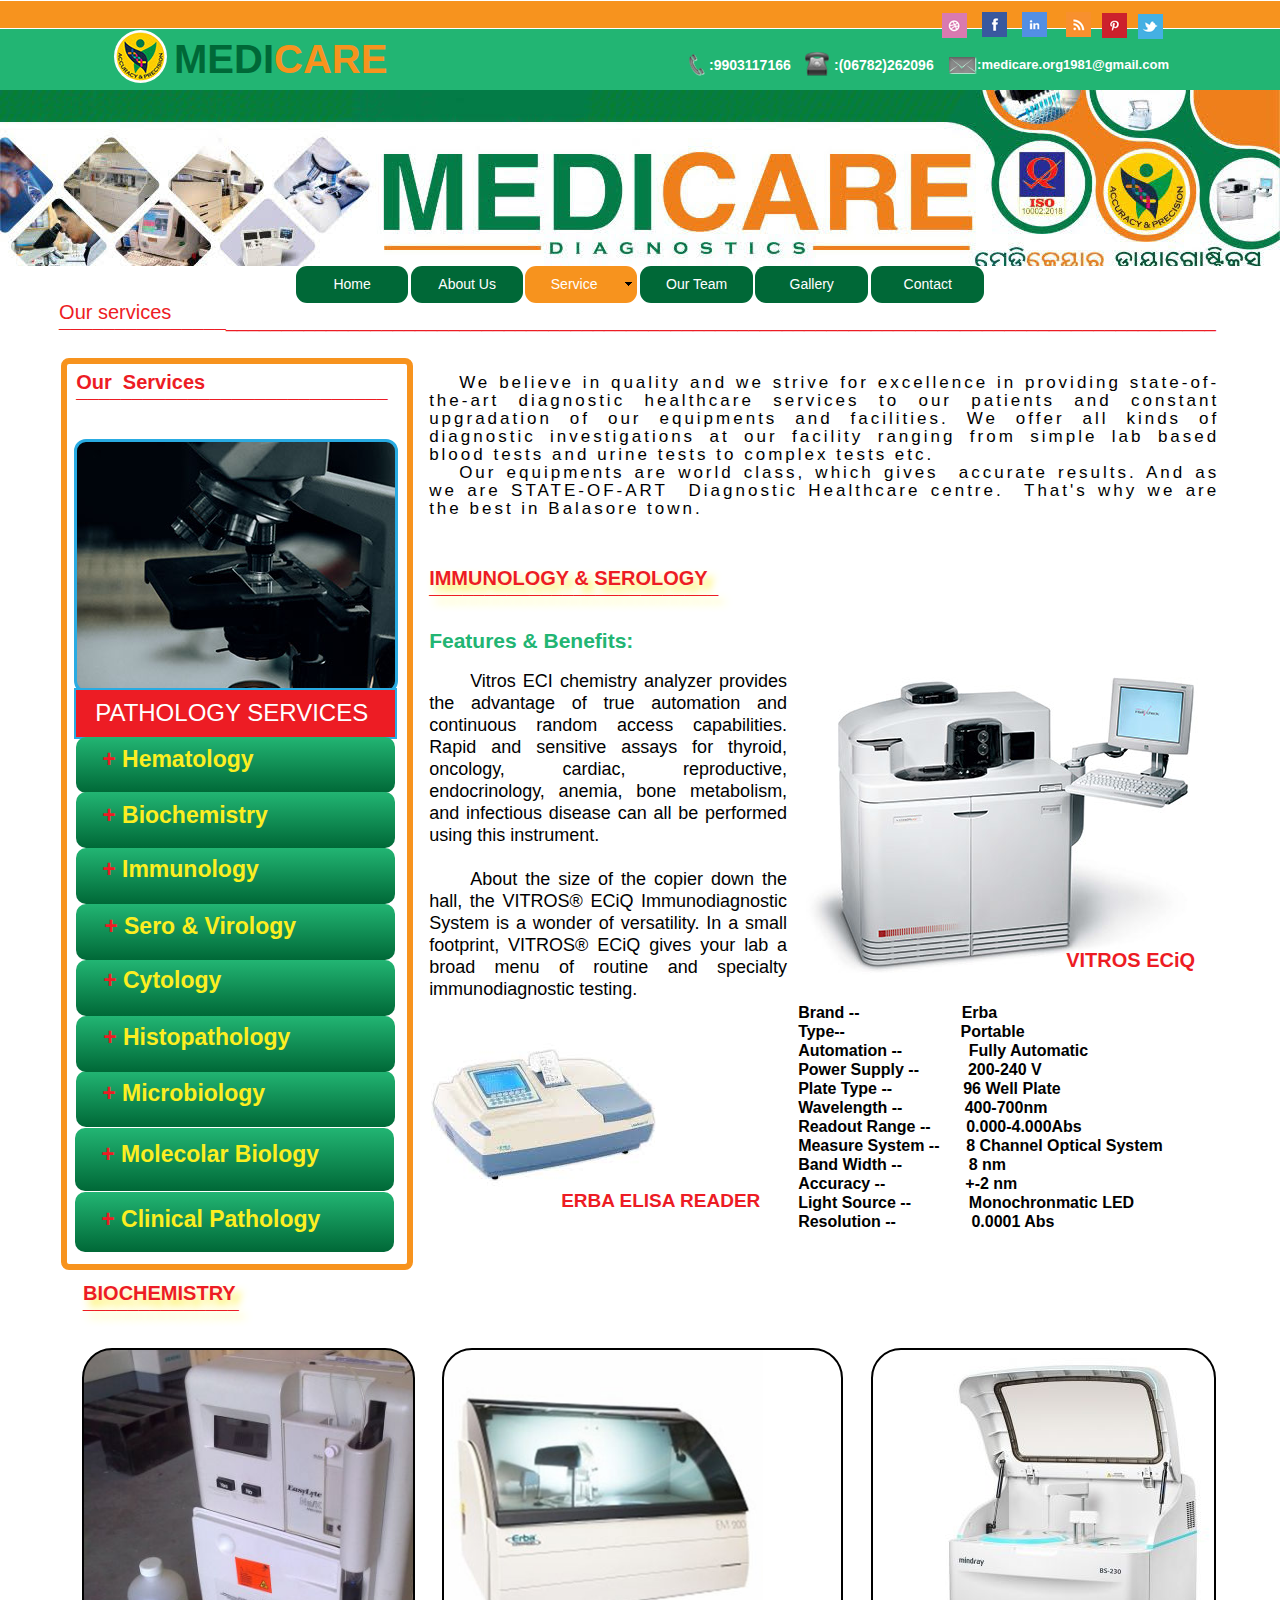
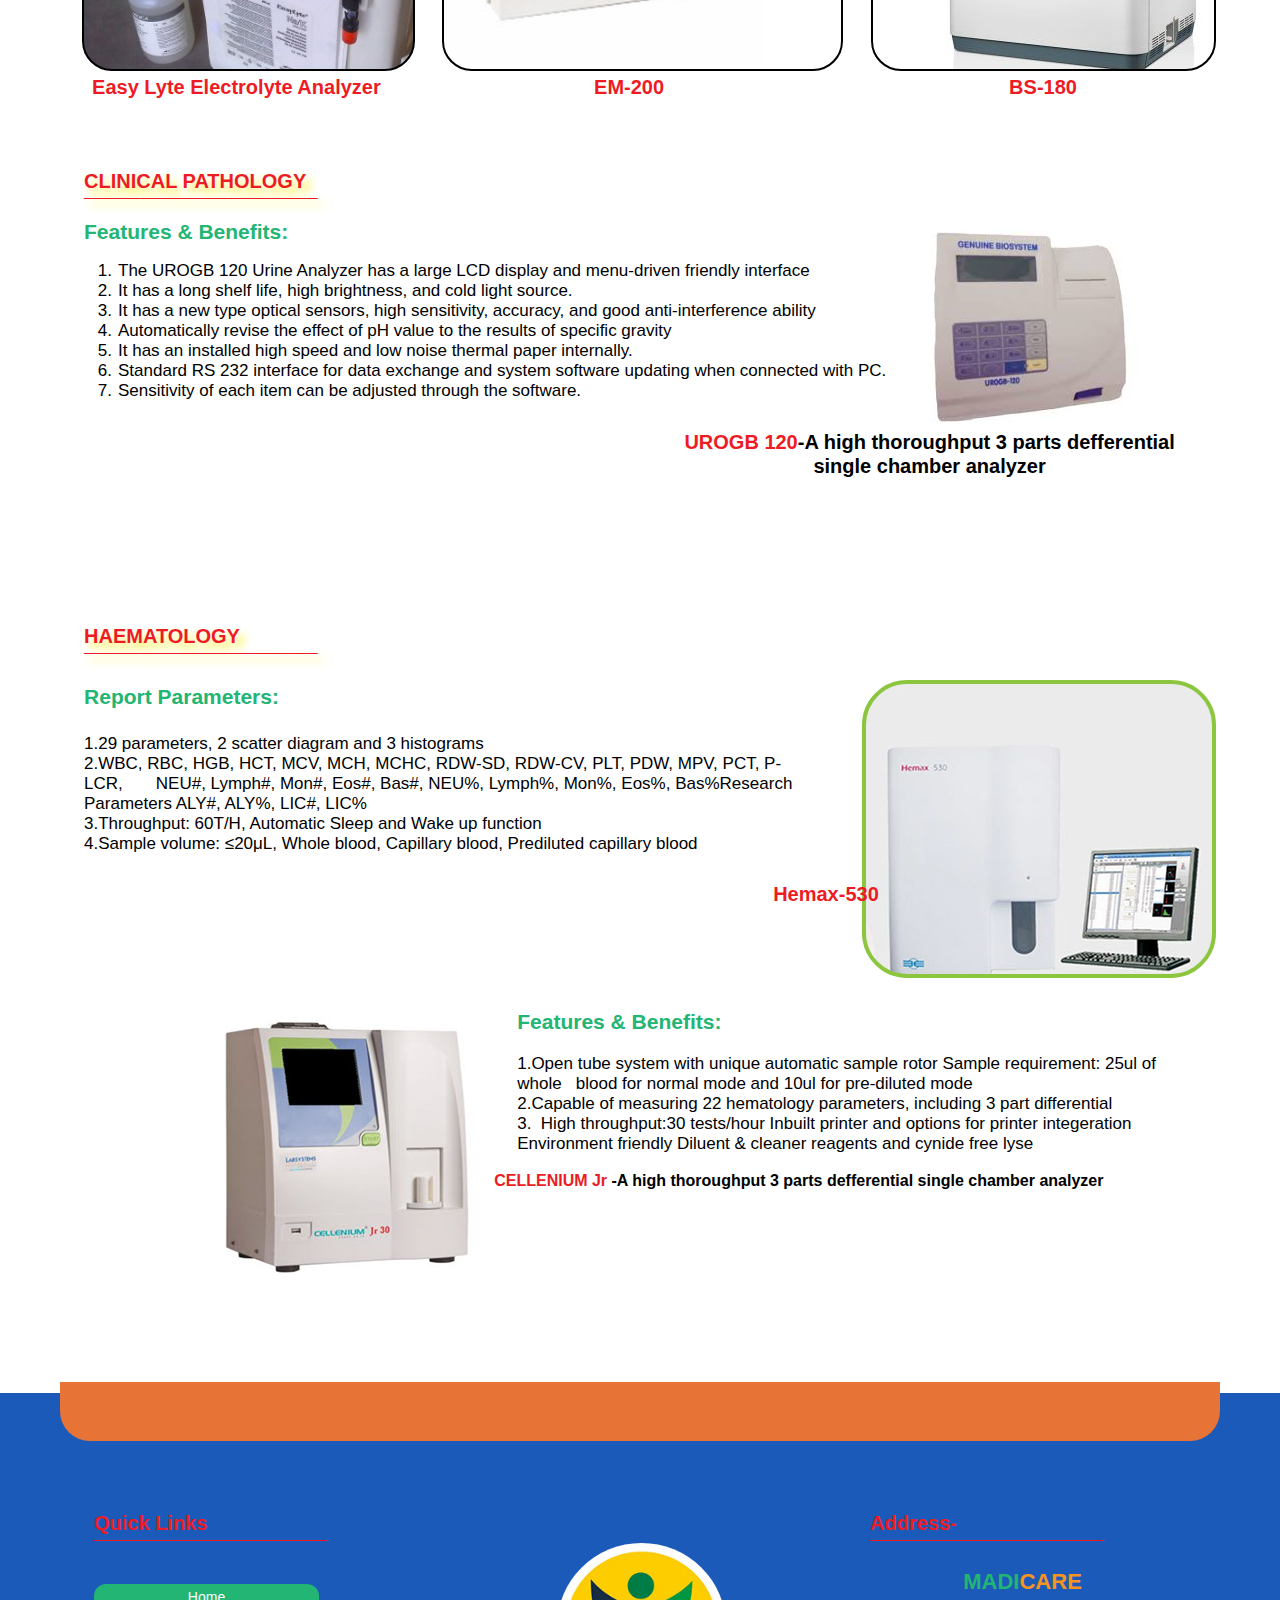
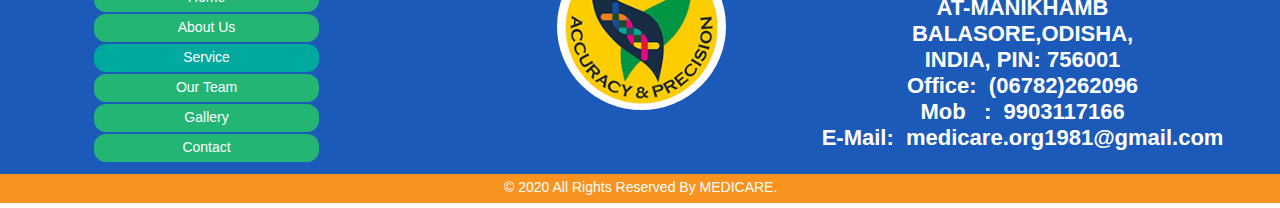
<file: service.html>
<!DOCTYPE html>
<html class="nojs html css_verticalspacer" lang="en-GB">
 <head>

  <meta http-equiv="Content-type" content="text/html;charset=UTF-8"/>
  <meta name="generator" content="2018.1.1.386"/>
  <meta name="viewport" content="width=device-width, initial-scale=1.0"/>
  
  <script type="text/javascript">
   // Update the 'nojs'/'js' class on the html node
document.documentElement.className = document.documentElement.className.replace(/\bnojs\b/g, 'js');

// Check that all required assets are uploaded and up-to-date
if(typeof Muse == "undefined") window.Muse = {}; window.Muse.assets = {"required":["museutils.js", "museconfig.js", "jquery.watch.js", "jquery.musepolyfill.bgsize.js", "jquery.musemenu.js", "require.js", "service.css"], "outOfDate":[]};
</script>
  
  <link rel="shortcut icon" href="images/favicon.ico?crc=3912011798"/>
  <title>Service</title>
  <!-- CSS -->
  <link rel="stylesheet" type="text/css" href="css/site_global.css?crc=3800698802"/>
  <link rel="stylesheet" type="text/css" href="css/service.css?crc=4093389586" id="pagesheet"/>
  <!-- JS includes -->
  <!--[if lt IE 9]>
  <script src="scripts/html5shiv.js?crc=4241844378" type="text/javascript"></script>
  <![endif]-->
   </head>
 <body>

  <div class="clearfix borderbox" id="page"><!-- group -->
   <div class="clearfix grpelem" id="ppu6717"><!-- column -->
    <div class="clearfix colelem" id="pu6717"><!-- group -->
     <div class="browser_width grpelem" id="u6717-bw">
      <div id="u6717"><!-- simple frame --></div>
     </div>
     <div class="browser_width grpelem" id="u6718-bw">
      <div id="u6718"><!-- group -->
       <div class="clearfix" id="u6718_align_to_page">
        <div class="museBGSize rounded-corners grpelem" id="u6738"><!-- simple frame --></div>
        <div class="clearfix grpelem" id="u6739-5" data-sizePolicy="fixed" data-pintopage="page_fluidx"><!-- content -->
         <p><span id="u6739">MEDI</span><span id="u6739-2">CARE</span></p>
        </div>
        <div class="museBGSize grpelem" id="u6719"><!-- simple frame --></div>
        <div class="clearfix grpelem" id="u6723-4" data-sizePolicy="fixed" data-pintopage="page_fluidx"><!-- content -->
         <p>:9903117166</p>
        </div>
        <div class="museBGSize grpelem" id="u6720"><!-- simple frame --></div>
        <div class="clearfix grpelem" id="u6722-4" data-sizePolicy="fixed" data-pintopage="page_fluidx"><!-- content -->
         <p>:(06782)262096</p>
        </div>
        <div class="clearfix grpelem" id="pu6721"><!-- group -->
         <div class="grpelem" id="u6721"><!-- simple frame --></div>
         <div class="clearfix grpelem" id="u6724-4" data-sizePolicy="fixed" data-pintopage="page_fluidx"><!-- content -->
          <p>:medicare.org1981@gmail.com</p>
         </div>
        </div>
       </div>
      </div>
     </div>
     <div class="clip_frame grpelem" id="u6725" data-sizePolicy="fixed" data-pintopage="page_fixedLeft"><!-- image -->
      <img class="block" id="u6725_img" src="images/dribble.jpg?crc=3900312861" alt="" width="25" height="25"/>
     </div>
     <a class="nonblock nontext clip_frame grpelem" id="u6727" href="https://www.facebook.com/incys/" data-sizePolicy="fixed" data-pintopage="page_fixedLeft"><!-- image --><img class="block" id="u6727_img" src="images/facebook.jpg?crc=3814358492" alt="" width="25" height="25"/></a>
     <div class="clip_frame grpelem" id="u6729" data-sizePolicy="fixed" data-pintopage="page_fixedLeft"><!-- image -->
      <img class="block" id="u6729_img" src="images/linkedin.jpg?crc=4032340596" alt="" width="25" height="25"/>
     </div>
     <div class="clip_frame grpelem" id="u6731" data-sizePolicy="fixed" data-pintopage="page_fixedLeft"><!-- image -->
      <img class="block" id="u6731_img" src="images/pinterest.jpg?crc=340003248" alt="" width="25" height="25"/>
     </div>
     <div class="clip_frame grpelem" id="u6733" data-sizePolicy="fixed" data-pintopage="page_fixedLeft"><!-- image -->
      <img class="block" id="u6733_img" src="images/rss.png?crc=4144695932" alt="" width="25" height="25"/>
     </div>
     <a class="nonblock nontext clip_frame grpelem" id="u6735" href="https://twitter.com/Incysyoga" data-sizePolicy="fixed" data-pintopage="page_fixedLeft"><!-- image --><img class="block" id="u6735_img" src="images/twitter.jpg?crc=462041627" alt="" width="25" height="25"/></a>
    </div>
    <div class="browser_width colelem" id="u6737-bw">
     <div class="museBGSize" id="u6737"><!-- simple frame --></div>
    </div>
    <nav class="MenuBar clearfix colelem" id="menuu11653"><!-- horizontal box -->
     <div class="MenuItemContainer clearfix grpelem" id="u11731"><!-- vertical box -->
      <a class="nonblock nontext MenuItem MenuItemWithSubMenu borderbox rounded-corners clearfix colelem" id="u11732" href="index.html"><!-- horizontal box --><div class="MenuItemLabel NoWrap clearfix grpelem" id="u11734-4"><!-- content --><p>Home</p></div></a>
     </div>
     <div class="MenuItemContainer clearfix grpelem" id="u11745"><!-- vertical box -->
      <a class="nonblock nontext MenuItem MenuItemWithSubMenu borderbox rounded-corners clearfix colelem" id="u11746" href="about-us.html"><!-- horizontal box --><div class="MenuItemLabel NoWrap clearfix grpelem" id="u11749-4"><!-- content --><p>About Us</p></div></a>
     </div>
     <div class="MenuItemContainer clearfix grpelem" id="u11661"><!-- vertical box -->
      <a class="nonblock nontext MenuItem MenuItemWithSubMenu MuseMenuActive borderbox rounded-corners clearfix colelem" id="u11662" href="service.html"><!-- horizontal box --><div class="MenuItemLabel NoWrap clearfix grpelem" id="u11664-4"><!-- content --><p>Service</p></div><div class="grpelem" id="u11665"><!-- content --></div></a>
      <div class="SubMenu MenuLevel1 clearfix" id="u11666"><!-- vertical box -->
       <ul class="SubMenuView clearfix colelem" id="u11667"><!-- vertical box -->
        <li class="MenuItemContainer clearfix colelem" id="u11710"><!-- horizontal box --><a class="nonblock nontext MenuItem MenuItemWithSubMenu rounded-corners clearfix grpelem" id="u11711" href="hematology.html"><!-- horizontal box --><div class="MenuItemLabel NoWrap clearfix grpelem" id="u11712-4"><!-- content --><div id="u11712-3"><p>Hematology</p></div></div></a></li>
        <li class="MenuItemContainer clearfix colelem" id="u11675"><!-- horizontal box --><a class="nonblock nontext MenuItem MenuItemWithSubMenu rounded-corners clearfix grpelem" id="u11678" href="biochemistry.html"><!-- horizontal box --><div class="MenuItemLabel NoWrap clearfix grpelem" id="u11681-4"><!-- content --><div id="u11681-3"><p>Biochemistry</p></div></div></a></li>
        <li class="MenuItemContainer clearfix colelem" id="u11682"><!-- horizontal box --><a class="nonblock nontext MenuItem MenuItemWithSubMenu rounded-corners clearfix grpelem" id="u11685" href="immunology.html"><!-- horizontal box --><div class="MenuItemLabel NoWrap clearfix grpelem" id="u11687-4"><!-- content --><div id="u11687-3"><p>Immunology</p></div></div></a></li>
        <li class="MenuItemContainer clearfix colelem" id="u11724"><!-- horizontal box --><a class="nonblock nontext MenuItem MenuItemWithSubMenu rounded-corners clearfix grpelem" id="u11725" href="sero---virology.html"><!-- horizontal box --><div class="MenuItemLabel NoWrap clearfix grpelem" id="u11726-4"><!-- content --><div id="u11726-3"><p>Sero &amp; Virology</p></div></div></a></li>
        <li class="MenuItemContainer clearfix colelem" id="u11717"><!-- horizontal box --><a class="nonblock nontext MenuItem MenuItemWithSubMenu rounded-corners clearfix grpelem" id="u11720" href="cytology.html"><!-- horizontal box --><div class="MenuItemLabel NoWrap clearfix grpelem" id="u11723-4"><!-- content --><div id="u11723-3"><p>Cytology</p></div></div></a></li>
        <li class="MenuItemContainer clearfix colelem" id="u11689"><!-- horizontal box --><a class="nonblock nontext MenuItem MenuItemWithSubMenu rounded-corners clearfix grpelem" id="u11690" href="histopathology.html"><!-- horizontal box --><div class="MenuItemLabel NoWrap clearfix grpelem" id="u11693-4"><!-- content --><div id="u11693-3"><p>Histopathology</p></div></div></a></li>
        <li class="MenuItemContainer clearfix colelem" id="u11696"><!-- horizontal box --><a class="nonblock nontext MenuItem MenuItemWithSubMenu rounded-corners clearfix grpelem" id="u11699" href="microbiology.html"><!-- horizontal box --><div class="MenuItemLabel NoWrap clearfix grpelem" id="u11701-4"><!-- content --><div id="u11701-3"><p>Microbiology</p></div></div></a></li>
        <li class="MenuItemContainer clearfix colelem" id="u11668"><!-- horizontal box --><a class="nonblock nontext MenuItem MenuItemWithSubMenu rounded-corners clearfix grpelem" id="u11669" href="molecolar-biology.html"><!-- horizontal box --><div class="MenuItemLabel NoWrap clearfix grpelem" id="u11672-4"><!-- content --><div id="u11672-3"><p>Molecolar Biology</p></div></div></a></li>
        <li class="MenuItemContainer clearfix colelem" id="u11703"><!-- horizontal box --><a class="nonblock nontext MenuItem MenuItemWithSubMenu rounded-corners clearfix grpelem" id="u11706" href="clinical-pathology.html"><!-- horizontal box --><div class="MenuItemLabel NoWrap clearfix grpelem" id="u11709-4"><!-- content --><div id="u11709-3"><p>Clinical Pathology</p></div></div></a></li>
       </ul>
      </div>
     </div>
     <div class="MenuItemContainer clearfix grpelem" id="u11738"><!-- vertical box -->
      <a class="nonblock nontext MenuItem MenuItemWithSubMenu borderbox rounded-corners clearfix colelem" id="u11739" href="our-team.html"><!-- horizontal box --><div class="MenuItemLabel NoWrap clearfix grpelem" id="u11741-4"><!-- content --><p>Our Team</p></div></a>
     </div>
     <div class="MenuItemContainer clearfix grpelem" id="u11752"><!-- vertical box -->
      <a class="nonblock nontext MenuItem MenuItemWithSubMenu borderbox rounded-corners clearfix colelem" id="u11755" href="gallery.html"><!-- horizontal box --><div class="MenuItemLabel NoWrap clearfix grpelem" id="u11757-4"><!-- content --><p>Gallery</p></div></a>
     </div>
     <div class="MenuItemContainer clearfix grpelem" id="u11654"><!-- vertical box -->
      <a class="nonblock nontext MenuItem MenuItemWithSubMenu borderbox rounded-corners clearfix colelem" id="u11657" href="contact.html"><!-- horizontal box --><div class="MenuItemLabel NoWrap clearfix grpelem" id="u11659-4"><!-- content --><p>Contact</p></div></a>
     </div>
    </nav>
    <div class="clearfix colelem" id="pu6783-8"><!-- group -->
     <div class="clearfix grpelem" id="u6783-8" data-sizePolicy="fixed" data-pintopage="page_fluidx"><!-- content -->
      <p id="u6783-2">Our services</p>
      <p id="u6783-5"><span id="u6783-3">_______________</span>_________________________________________________________________________________________</p>
      <p id="u6783-6">&nbsp;</p>
     </div>
     <div class="clearfix grpelem" id="u7698"><!-- group -->
      <div class="rounded-corners clearfix grpelem" id="u7703"><!-- column -->
       <div class="clearfix colelem" id="u7718-6"><!-- content -->
        <p id="u7718-2">Our&nbsp; Services</p>
        <p><span id="u7718-3">____________________________</span></p>
       </div>
       <div class="museBGSize rounded-corners colelem" id="u7720"><!-- simple frame --></div>
       <div class="clearfix colelem" id="u7712"><!-- group -->
        <div class="clearfix grpelem" id="u7706-5" data-sizePolicy="fixed" data-pintopage="page_fluidx"><!-- content -->
         <p>PATHOLOGY SERVICES</p>
         <p>&nbsp;</p>
        </div>
       </div>
       <div class="gradient rounded-corners clearfix colelem" id="u7701"><!-- group -->
        <div class="clearfix grpelem" id="u7699-5" data-sizePolicy="fixed" data-pintopage="page_fluidx"><!-- content -->
         <p><span id="u7699">+</span> Hematology</p>
        </div>
       </div>
       <div class="gradient rounded-corners clearfix colelem" id="u7717"><!-- group -->
        <div class="clearfix grpelem" id="u7721-5" data-sizePolicy="fixed" data-pintopage="page_fluidx"><!-- content -->
         <p><span id="u7721">+</span> Biochemistry</p>
        </div>
       </div>
       <div class="gradient rounded-corners clearfix colelem" id="u7715"><!-- group -->
        <div class="clearfix grpelem" id="u7709-5" data-sizePolicy="fixed" data-pintopage="page_fluidx"><!-- content -->
         <p><span id="u7709">+</span> Immunology</p>
        </div>
       </div>
       <div class="gradient rounded-corners clearfix colelem" id="u7711"><!-- group -->
        <div class="clearfix grpelem" id="u7719-5" data-sizePolicy="fixed" data-pintopage="page_fluidx"><!-- content -->
         <p><span id="u7719">+</span> Sero &amp; Virology</p>
        </div>
       </div>
       <div class="gradient rounded-corners clearfix colelem" id="u7702"><!-- group -->
        <div class="clearfix grpelem" id="u7708-5" data-sizePolicy="fixed" data-pintopage="page_fluidx"><!-- content -->
         <p><span id="u7708">+</span> Cytology</p>
        </div>
       </div>
       <div class="gradient rounded-corners clearfix colelem" id="u7707"><!-- group -->
        <div class="clearfix grpelem" id="u7714-5" data-sizePolicy="fixed" data-pintopage="page_fluidx"><!-- content -->
         <p><span id="u7714">+</span> Histopathology</p>
        </div>
       </div>
       <div class="gradient rounded-corners clearfix colelem" id="u7713"><!-- group -->
        <div class="clearfix grpelem" id="u7705-5" data-sizePolicy="fixed" data-pintopage="page_fluidx"><!-- content -->
         <p><span id="u7705">+</span> Microbiology</p>
        </div>
       </div>
       <div class="gradient rounded-corners clearfix colelem" id="u7710"><!-- group -->
        <div class="clearfix grpelem" id="u7716-5" data-sizePolicy="fixed" data-pintopage="page_fluidx"><!-- content -->
         <p><span id="u7716">+</span> Molecolar Biology</p>
        </div>
       </div>
       <div class="gradient rounded-corners clearfix colelem" id="u7704"><!-- group -->
        <div class="clearfix grpelem" id="u7700-5" data-sizePolicy="fixed" data-pintopage="page_fluidx"><!-- content -->
         <p><span id="u7700">+</span> Clinical Pathology</p>
        </div>
       </div>
      </div>
     </div>
     <div class="clearfix grpelem" id="u7778-6" data-sizePolicy="fixed" data-pintopage="page_fluidx"><!-- content -->
      <p id="u7778-2">IMMUNOLOGY &amp; SEROLOGY</p>
      <p><span id="u7778-3">__________________________</span></p>
     </div>
     <div class="clearfix grpelem" id="u7781-6"><!-- content -->
      <p>We believe in quality and we strive for excellence in providing state-of-the-art diagnostic healthcare services to our patients and constant upgradation of our equipments and facilities. We offer all kinds of diagnostic investigations at our facility ranging from simple lab based blood tests and urine tests to complex tests etc.</p>
      <p>Our equipments are world class, which gives&nbsp; accurate results. And as we are STATE-OF-ART&nbsp; Diagnostic Healthcare centre.&nbsp; That's why we are the best in Balasore town.</p>
     </div>
     <div class="museBGSize clearfix grpelem" id="u16100"><!-- group -->
      <div class="clearfix grpelem" id="u16114-4" data-sizePolicy="fixed" data-pintopage="page_fluidx"><!-- content -->
       <p>VITROS ECiQ</p>
      </div>
     </div>
     <div class="clearfix grpelem" id="u16111-7" data-sizePolicy="fixed" data-pintopage="page_fluidx"><!-- content -->
      <p>Vitros ECI chemistry analyzer provides the advantage of true automation and continuous random access capabilities. Rapid and sensitive assays for thyroid, oncology, cardiac, reproductive, endocrinology, anemia, bone metabolism, and infectious disease can all be performed using this instrument.</p>
      <p>&nbsp;</p>
      <p>About the size of the copier down the hall, the VITROS® ECiQ Immunodiagnostic System is a wonder of versatility. In a small footprint, VITROS® ECiQ gives your lab a broad menu of routine and specialty immunodiagnostic testing.</p>
     </div>
     <div class="clearfix grpelem" id="u16117"><!-- group -->
      <div class="clearfix grpelem" id="u16128-4" data-sizePolicy="fixed" data-pintopage="page_fluidx"><!-- content -->
       <p>ERBA ELISA READER</p>
      </div>
     </div>
     <div class="clearfix grpelem" id="u16134-26" data-sizePolicy="fixed" data-pintopage="page_fluidx"><!-- content -->
      <p>Brand --&nbsp;&nbsp;&nbsp;&nbsp;&nbsp;&nbsp;&nbsp;&nbsp;&nbsp;&nbsp;&nbsp;&nbsp;&nbsp;&nbsp;&nbsp;&nbsp;&nbsp;&nbsp;&nbsp;&nbsp;&nbsp;&nbsp; Erba</p>
      <p>Type--&nbsp;&nbsp;&nbsp;&nbsp;&nbsp;&nbsp;&nbsp;&nbsp;&nbsp;&nbsp;&nbsp;&nbsp;&nbsp;&nbsp;&nbsp;&nbsp;&nbsp;&nbsp;&nbsp;&nbsp;&nbsp;&nbsp;&nbsp;&nbsp;&nbsp; Portable</p>
      <p>Automation --&nbsp;&nbsp;&nbsp;&nbsp;&nbsp;&nbsp;&nbsp;&nbsp;&nbsp;&nbsp;&nbsp;&nbsp;&nbsp;&nbsp; Fully Automatic</p>
      <p>Power Supply --&nbsp;&nbsp;&nbsp;&nbsp;&nbsp;&nbsp;&nbsp;&nbsp;&nbsp;&nbsp; 200-240 V</p>
      <p>Plate Type --&nbsp;&nbsp;&nbsp;&nbsp;&nbsp;&nbsp;&nbsp;&nbsp;&nbsp;&nbsp;&nbsp;&nbsp;&nbsp;&nbsp;&nbsp; 96 Well Plate</p>
      <p>Wavelength --&nbsp;&nbsp;&nbsp;&nbsp;&nbsp;&nbsp;&nbsp;&nbsp;&nbsp;&nbsp;&nbsp;&nbsp;&nbsp; 400-700nm</p>
      <p>Readout Range --&nbsp;&nbsp;&nbsp;&nbsp;&nbsp;&nbsp;&nbsp; 0.000-4.000Abs</p>
      <p>Measure System --&nbsp;&nbsp;&nbsp;&nbsp;&nbsp; 8 Channel Optical System</p>
      <p>Band Width --&nbsp;&nbsp;&nbsp;&nbsp;&nbsp;&nbsp;&nbsp;&nbsp;&nbsp;&nbsp;&nbsp;&nbsp;&nbsp;&nbsp; 8 nm</p>
      <p>Accuracy --&nbsp;&nbsp;&nbsp;&nbsp;&nbsp;&nbsp;&nbsp;&nbsp;&nbsp;&nbsp;&nbsp;&nbsp;&nbsp;&nbsp;&nbsp;&nbsp;&nbsp; +-2 nm</p>
      <p>Light Source --&nbsp;&nbsp;&nbsp;&nbsp;&nbsp;&nbsp;&nbsp;&nbsp;&nbsp;&nbsp;&nbsp;&nbsp; Monochronmatic LED</p>
      <p>Resolution --&nbsp;&nbsp;&nbsp;&nbsp;&nbsp;&nbsp;&nbsp;&nbsp;&nbsp;&nbsp;&nbsp;&nbsp;&nbsp;&nbsp;&nbsp;&nbsp; 0.0001 Abs</p>
     </div>
     <div class="clearfix grpelem" id="u16405-4"><!-- content -->
      <p>Features &amp; Benefits:</p>
     </div>
    </div>
    <div class="clearfix colelem" id="u7784-6" data-sizePolicy="fixed" data-pintopage="page_fluidx"><!-- content -->
     <p id="u7784-2">BIOCHEMISTRY</p>
     <p><span id="u7784-3">______________</span></p>
    </div>
    <div class="clearfix colelem" id="pu16165"><!-- group -->
     <div class="museBGSize rounded-corners grpelem" id="u16165"><!-- simple frame --></div>
     <div class="museBGSize rounded-corners grpelem" id="u16148"><!-- simple frame --></div>
     <div class="rounded-corners grpelem" id="u16137"><!-- simple frame --></div>
    </div>
    <div class="clearfix colelem" id="pu16176-4"><!-- group -->
     <div class="clearfix grpelem" id="u16176-4" data-sizePolicy="fixed" data-pintopage="page_fluidx"><!-- content -->
      <p>Easy Lyte Electrolyte Analyzer</p>
     </div>
     <div class="clearfix grpelem" id="u16162-4" data-sizePolicy="fixed" data-pintopage="page_fluidx"><!-- content -->
      <p>EM-200</p>
     </div>
     <div class="clearfix grpelem" id="u16159-4" data-sizePolicy="fixed" data-pintopage="page_fluidx"><!-- content -->
      <p>BS-180</p>
     </div>
    </div>
    <div class="clearfix colelem" id="u7787-6" data-sizePolicy="fixed" data-pintopage="page_fluidx"><!-- content -->
     <p id="u7787-2">CLINICAL PATHOLOGY</p>
     <p><span id="u7787-3">_____________________</span></p>
    </div>
    <div class="clearfix colelem" id="pu16179"><!-- group -->
     <div class="grpelem" id="u16179"><!-- simple frame --></div>
     <div class="clearfix grpelem" id="u16190-5" data-sizePolicy="fixed" data-pintopage="page_fluidx"><!-- content -->
      <p><span id="u16190">UROGB 120</span>-A high thoroughput 3 parts defferential single chamber analyzer</p>
     </div>
     <div class="clearfix grpelem" id="u16201-17" data-sizePolicy="fixed" data-pintopage="page_fluidx"><!-- content -->
      <ol class="list0 nls-None" id="u16201-15">
       <li>The UROGB 120 Urine Analyzer has a large LCD display and menu-driven friendly interface</li>
       <li>It has a long shelf life, high brightness, and cold light source.</li>
       <li>It has a new type optical sensors, high sensitivity, accuracy, and good anti-interference ability</li>
       <li>Automatically revise the effect of pH value to the results of specific gravity</li>
       <li>It has an installed high speed and low noise thermal paper internally.</li>
       <li>Standard RS 232 interface for data exchange and system software updating when connected with PC.</li>
       <li>Sensitivity of each item can be adjusted through the software.</li>
      </ol>
     </div>
     <div class="clearfix grpelem" id="u16402-4"><!-- content -->
      <p>Features &amp; Benefits:</p>
     </div>
    </div>
    <div class="clearfix colelem" id="u16204-6" data-sizePolicy="fixed" data-pintopage="page_fluidx"><!-- content -->
     <p id="u16204-2">HAEMATOLOGY</p>
     <p><span id="u16204-3">_____________________</span></p>
    </div>
    <div class="clearfix colelem" id="pu16207"><!-- group -->
     <div class="museBGSize rounded-corners grpelem" id="u16207"><!-- simple frame --></div>
     <div class="clearfix grpelem" id="u16218-14" data-sizePolicy="fixed" data-pintopage="page_fluidx"><!-- content -->
      <p id="u16218-2">Report Parameters:</p>
      <p id="u16218-3">&nbsp;</p>
      <p id="u16218-5">1.29 parameters, 2 scatter diagram and 3 histograms</p>
      <p id="u16218-7">2.WBC, RBC, HGB, HCT, MCV, MCH, MCHC, RDW-SD, RDW-CV, PLT, PDW, MPV, PCT, P-LCR,&nbsp;&nbsp;&nbsp;&nbsp;&nbsp;&nbsp; NEU#, Lymph#, Mon#, Eos#, Bas#, NEU%, Lymph%, Mon%, Eos%, Bas%Research Parameters ALY#, ALY%, LIC#, LIC%</p>
      <p id="u16218-9">3.Throughput: 60T/H, Automatic Sleep and Wake up function</p>
      <p id="u16218-11">4.Sample volume: ≤20μL, Whole blood, Capillary blood, Prediluted capillary blood</p>
      <p id="u16218-12">&nbsp;</p>
     </div>
     <div class="clearfix grpelem" id="u16221-4" data-sizePolicy="fixed" data-pintopage="page_fluidx"><!-- content -->
      <p>Hemax-530</p>
     </div>
    </div>
    <div class="clearfix colelem" id="pu16224"><!-- group -->
     <div class="museBGSize grpelem" id="u16224"><!-- simple frame --></div>
     <div class="clearfix grpelem" id="u16235-5" data-sizePolicy="fixed" data-pintopage="page_fluidx"><!-- content -->
      <p><span id="u16235">CELLENIUM Jr </span>-A high thoroughput 3 parts defferential single chamber analyzer</p>
     </div>
     <div class="clearfix grpelem" id="u16238-14" data-sizePolicy="fixed" data-pintopage="page_fluidx"><!-- content -->
      <p id="u16238-2">Features &amp; Benefits:</p>
      <p id="u16238-3">&nbsp;</p>
      <p id="u16238-5">1.Open tube system with unique automatic sample rotor Sample requirement: 25ul of whole&nbsp;&nbsp; blood for normal mode and 10ul for pre-diluted mode</p>
      <p id="u16238-7">2.Capable of measuring 22 hematology parameters, including 3 part differential</p>
      <p id="u16238-9">3.&nbsp; High throughput:30 tests/hour Inbuilt printer and options for printer integeration</p>
      <p id="u16238-11">Environment friendly Diluent &amp; cleaner reagents and cynide free lyse</p>
      <p id="u16238-12">&nbsp;</p>
     </div>
    </div>
   </div>
   <div class="verticalspacer" data-offset-top="2918" data-content-above-spacer="2917" data-content-below-spacer="482" data-sizePolicy="fixed" data-pintopage="page_fixedLeft"></div>
   <div class="clearfix grpelem" id="pu16241"><!-- group -->
    <div class="browser_width grpelem" id="u16241-bw">
     <div id="u16241"><!-- column -->
      <div class="clearfix" id="u16241_align_to_page">
       <div class="position_content" id="u16241_position_content">
        <div class="rounded-corners colelem" id="u16291"><!-- simple frame --></div>
        <div class="clearfix colelem" id="ppu16286-6"><!-- group -->
         <div class="clearfix grpelem" id="pu16286-6"><!-- column -->
          <div class="clearfix colelem" id="u16286-6"><!-- content -->
           <p id="u16286-2">Quick Links</p>
           <p><span id="u16286-3">_____________________</span></p>
          </div>
          <nav class="MenuBar clearfix colelem" id="menuu16243"><!-- vertical box -->
           <div class="MenuItemContainer clearfix colelem" id="u16272"><!-- horizontal box -->
            <a class="nonblock nontext MenuItem MenuItemWithSubMenu borderbox rounded-corners clearfix grpelem" id="u16273" href="index.html"><!-- horizontal box --><div class="MenuItemLabel clearfix grpelem" id="u16276-4"><!-- content --><p>Home</p></div></a>
           </div>
           <div class="MenuItemContainer clearfix colelem" id="u16244"><!-- horizontal box -->
            <a class="nonblock nontext MenuItem MenuItemWithSubMenu borderbox rounded-corners clearfix grpelem" id="u16245" href="about-us.html"><!-- horizontal box --><div class="MenuItemLabel clearfix grpelem" id="u16247-4"><!-- content --><p>About Us</p></div></a>
           </div>
           <div class="MenuItemContainer clearfix colelem" id="u16265"><!-- horizontal box -->
            <a class="nonblock nontext MenuItem MenuItemWithSubMenu MuseMenuActive borderbox rounded-corners clearfix grpelem" id="u16268" href="service.html"><!-- horizontal box --><div class="MenuItemLabel clearfix grpelem" id="u16271-4"><!-- content --><p>Service</p></div></a>
           </div>
           <div class="MenuItemContainer clearfix colelem" id="u16279"><!-- horizontal box -->
            <a class="nonblock nontext MenuItem MenuItemWithSubMenu borderbox rounded-corners clearfix grpelem" id="u16280" href="our-team.html"><!-- horizontal box --><div class="MenuItemLabel clearfix grpelem" id="u16282-4"><!-- content --><p>Our Team</p></div></a>
           </div>
           <div class="MenuItemContainer clearfix colelem" id="u16258"><!-- horizontal box -->
            <a class="nonblock nontext MenuItem MenuItemWithSubMenu borderbox rounded-corners clearfix grpelem" id="u16261" href="gallery.html"><!-- horizontal box --><div class="MenuItemLabel clearfix grpelem" id="u16263-4"><!-- content --><p>Gallery</p></div></a>
           </div>
           <div class="MenuItemContainer clearfix colelem" id="u16251"><!-- horizontal box -->
            <a class="nonblock nontext MenuItem MenuItemWithSubMenu borderbox rounded-corners clearfix grpelem" id="u16252" href="contact.html"><!-- horizontal box --><div class="MenuItemLabel clearfix grpelem" id="u16253-4"><!-- content --><p>Contact</p></div></a>
           </div>
          </nav>
         </div>
         <div class="clearfix grpelem" id="u16287-18"><!-- content -->
          <p>&nbsp;</p>
          <p><span id="u16287-2">MADI</span><span id="u16287-3">CARE</span></p>
          <p>AT-MANIKHAMB</p>
          <p>BALASORE,ODISHA,</p>
          <p>INDIA, PIN: 756001</p>
          <p>Office:&nbsp; (06782)262096</p>
          <p>Mob&nbsp;&nbsp; :&nbsp; 9903117166</p>
          <p>E-Mail:&nbsp; medicare.org1981@gmail.com</p>
         </div>
         <div class="clearfix grpelem" id="u16289-6"><!-- content -->
          <p id="u16289-2">Address-</p>
          <p><span id="u16289-3">_____________________</span></p>
         </div>
         <div class="museBGSize rounded-corners grpelem" id="u16290"><!-- simple frame --></div>
        </div>
       </div>
      </div>
     </div>
    </div>
    <div class="browser_width grpelem" id="u16242-bw">
     <div id="u16242"><!-- group -->
      <div class="clearfix" id="u16242_align_to_page">
       <div class="clearfix grpelem" id="u16288-4"><!-- content -->
        <p>© 2020 All Rights Reserved By MEDICARE.</p>
       </div>
      </div>
     </div>
    </div>
   </div>
  </div>
  <!-- Other scripts -->
  <script type="text/javascript">
   // Decide whether to suppress missing file error or not based on preference setting
var suppressMissingFileError = false
</script>
  <script type="text/javascript">
   window.Muse.assets.check=function(c){if(!window.Muse.assets.checked){window.Muse.assets.checked=!0;var b={},d=function(a,b){if(window.getComputedStyle){var c=window.getComputedStyle(a,null);return c&&c.getPropertyValue(b)||c&&c[b]||""}if(document.documentElement.currentStyle)return(c=a.currentStyle)&&c[b]||a.style&&a.style[b]||"";return""},a=function(a){if(a.match(/^rgb/))return a=a.replace(/\s+/g,"").match(/([\d\,]+)/gi)[0].split(","),(parseInt(a[0])<<16)+(parseInt(a[1])<<8)+parseInt(a[2]);if(a.match(/^\#/))return parseInt(a.substr(1),
16);return 0},f=function(f){for(var g=document.getElementsByTagName("link"),j=0;j<g.length;j++)if("text/css"==g[j].type){var l=(g[j].href||"").match(/\/?css\/([\w\-]+\.css)\?crc=(\d+)/);if(!l||!l[1]||!l[2])break;b[l[1]]=l[2]}g=document.createElement("div");g.className="version";g.style.cssText="display:none; width:1px; height:1px;";document.getElementsByTagName("body")[0].appendChild(g);for(j=0;j<Muse.assets.required.length;){var l=Muse.assets.required[j],k=l.match(/([\w\-\.]+)\.(\w+)$/),i=k&&k[1]?
k[1]:null,k=k&&k[2]?k[2]:null;switch(k.toLowerCase()){case "css":i=i.replace(/\W/gi,"_").replace(/^([^a-z])/gi,"_$1");g.className+=" "+i;i=a(d(g,"color"));k=a(d(g,"backgroundColor"));i!=0||k!=0?(Muse.assets.required.splice(j,1),"undefined"!=typeof b[l]&&(i!=b[l]>>>24||k!=(b[l]&16777215))&&Muse.assets.outOfDate.push(l)):j++;g.className="version";break;case "js":j++;break;default:throw Error("Unsupported file type: "+k);}}c?c().jquery!="1.8.3"&&Muse.assets.outOfDate.push("jquery-1.8.3.min.js"):Muse.assets.required.push("jquery-1.8.3.min.js");
g.parentNode.removeChild(g);if(Muse.assets.outOfDate.length||Muse.assets.required.length)g="Some files on the server may be missing or incorrect. Clear browser cache and try again. If the problem persists please contact website author.",f&&Muse.assets.outOfDate.length&&(g+="\nOut of date: "+Muse.assets.outOfDate.join(",")),f&&Muse.assets.required.length&&(g+="\nMissing: "+Muse.assets.required.join(",")),suppressMissingFileError?(g+="\nUse SuppressMissingFileError key in AppPrefs.xml to show missing file error pop up.",console.log(g)):alert(g)};location&&location.search&&location.search.match&&location.search.match(/muse_debug/gi)?
setTimeout(function(){f(!0)},5E3):f()}};
var muse_init=function(){require.config({baseUrl:""});require(["jquery","museutils","whatinput","jquery.watch","jquery.musepolyfill.bgsize","jquery.musemenu"],function(c){var $ = c;$(document).ready(function(){try{
window.Muse.assets.check($);/* body */
Muse.Utils.transformMarkupToFixBrowserProblemsPreInit();/* body */
Muse.Utils.prepHyperlinks(true);/* body */
Muse.Utils.resizeHeight('.browser_width');/* resize height */
Muse.Utils.requestAnimationFrame(function() { $('body').addClass('initialized'); });/* mark body as initialized */
Muse.Utils.makeButtonsVisibleAfterSettingMinWidth();/* body */
Muse.Utils.initWidget('.MenuBar', ['#bp_infinity'], function(elem) { return $(elem).museMenu(); });/* unifiedNavBar */
Muse.Utils.fullPage('#page');/* 100% height page */
Muse.Utils.showWidgetsWhenReady();/* body */
Muse.Utils.transformMarkupToFixBrowserProblems();/* body */
}catch(b){if(b&&"function"==typeof b.notify?b.notify():Muse.Assert.fail("Error calling selector function: "+b),false)throw b;}})})};

</script>
  <!-- RequireJS script -->
  <script src="scripts/require.js?crc=4177726516" type="text/javascript" async data-main="scripts/museconfig.js?crc=3936894949" onload="if (requirejs) requirejs.onError = function(requireType, requireModule) { if (requireType && requireType.toString && requireType.toString().indexOf && 0 <= requireType.toString().indexOf('#scripterror')) window.Muse.assets.check(); }" onerror="window.Muse.assets.check();"></script>
   </body>
</html>
</file>
<file: css/site_global.css>
html{min-height:100%;min-width:100%;-ms-text-size-adjust:none;}body,div,dl,dt,dd,ul,ol,li,nav,h1,h2,h3,h4,h5,h6,pre,code,form,fieldset,legend,input,button,textarea,p,blockquote,th,td,a{margin:0px;padding:0px;border-width:0px;border-style:solid;border-color:transparent;-webkit-transform-origin:left top;-ms-transform-origin:left top;-o-transform-origin:left top;transform-origin:left top;background-repeat:no-repeat;}button.submit-btn{-moz-box-sizing:content-box;-webkit-box-sizing:content-box;box-sizing:content-box;}.transition{-webkit-transition-property:background-image,background-position,background-color,border-color,border-radius,color,font-size,font-style,font-weight,letter-spacing,line-height,text-align,box-shadow,text-shadow,opacity;transition-property:background-image,background-position,background-color,border-color,border-radius,color,font-size,font-style,font-weight,letter-spacing,line-height,text-align,box-shadow,text-shadow,opacity;}.transition *{-webkit-transition:inherit;transition:inherit;}table{border-collapse:collapse;border-spacing:0px;}fieldset,img{border:0px;border-style:solid;-webkit-transform-origin:left top;-ms-transform-origin:left top;-o-transform-origin:left top;transform-origin:left top;}address,caption,cite,code,dfn,em,strong,th,var,optgroup{font-style:inherit;font-weight:inherit;}del,ins{text-decoration:none;}li{list-style:none;}caption,th{text-align:left;}h1,h2,h3,h4,h5,h6{font-size:100%;font-weight:inherit;}input,button,textarea,select,optgroup,option{font-family:inherit;font-size:inherit;font-style:inherit;font-weight:inherit;}.form-grp input,.form-grp textarea{-webkit-appearance:none;-webkit-border-radius:0;}body{font-family:Arial, Helvetica Neue, Helvetica, sans-serif;text-align:left;font-size:14px;line-height:17px;word-wrap:break-word;text-rendering:optimizeLegibility;-moz-font-feature-settings:'liga';-ms-font-feature-settings:'liga';-webkit-font-feature-settings:'liga';font-feature-settings:'liga';}a:link{color:#0000FF;text-decoration:underline;}a:visited{color:#800080;text-decoration:underline;}a:hover{color:#0000FF;text-decoration:underline;}a:active{color:#EE0000;text-decoration:underline;}a.nontext{color:black;text-decoration:none;font-style:normal;font-weight:normal;}.normal_text{color:#000000;direction:ltr;font-family:Arial, Helvetica Neue, Helvetica, sans-serif;font-size:14px;font-style:normal;font-weight:normal;letter-spacing:0px;line-height:17px;text-align:left;text-decoration:none;text-indent:0px;text-transform:none;vertical-align:0px;padding:0px;}.bodytext{color:#959595;font-family:droid-sans, sans-serif;font-size:14px;font-weight:400;line-height:20px;padding:0px;}.list0 li:before{position:absolute;right:100%;letter-spacing:0px;text-decoration:none;font-weight:normal;font-style:normal;}.rtl-list li:before{right:auto;left:100%;}.nls-None > li:before,.nls-None .list3 > li:before,.nls-None .list6 > li:before{margin-right:6px;content:'•';}.nls-None .list1 > li:before,.nls-None .list4 > li:before,.nls-None .list7 > li:before{margin-right:6px;content:'○';}.nls-None,.nls-None .list1,.nls-None .list2,.nls-None .list3,.nls-None .list4,.nls-None .list5,.nls-None .list6,.nls-None .list7,.nls-None .list8{padding-left:34px;}.nls-None.rtl-list,.nls-None .list1.rtl-list,.nls-None .list2.rtl-list,.nls-None .list3.rtl-list,.nls-None .list4.rtl-list,.nls-None .list5.rtl-list,.nls-None .list6.rtl-list,.nls-None .list7.rtl-list,.nls-None .list8.rtl-list{padding-left:0px;padding-right:34px;}.nls-None .list2 > li:before,.nls-None .list5 > li:before,.nls-None .list8 > li:before{margin-right:6px;content:'-';}.nls-None.rtl-list > li:before,.nls-None .list1.rtl-list > li:before,.nls-None .list2.rtl-list > li:before,.nls-None .list3.rtl-list > li:before,.nls-None .list4.rtl-list > li:before,.nls-None .list5.rtl-list > li:before,.nls-None .list6.rtl-list > li:before,.nls-None .list7.rtl-list > li:before,.nls-None .list8.rtl-list > li:before{margin-right:0px;margin-left:6px;}.TabbedPanelsTab{white-space:nowrap;}.MenuBar .MenuBarView,.MenuBar .SubMenuView{display:block;list-style:none;}.MenuBar .SubMenu{display:none;position:absolute;}.NoWrap{white-space:nowrap;word-wrap:normal;}.rootelem{margin-left:auto;margin-right:auto;}.colelem{display:inline;float:left;clear:both;}.clearfix:after{content:"\0020";visibility:hidden;display:block;height:0px;clear:both;}*:first-child+html .clearfix{zoom:1;}.clip_frame{overflow:hidden;}.popup_anchor{position:relative;width:0px;height:0px;}.allow_click_through *{pointer-events:auto;}.popup_element{z-index:100000;}.svg{display:block;vertical-align:top;}span.wrap{content:'';clear:left;display:block;}span.actAsInlineDiv{display:inline-block;}.position_content,.excludeFromNormalFlow{float:left;}.preload_images{position:absolute;overflow:hidden;left:-9999px;top:-9999px;height:1px;width:1px;}.preload{height:1px;width:1px;}.animateStates{-webkit-transition:0.3s ease-in-out;-moz-transition:0.3s ease-in-out;-o-transition:0.3s ease-in-out;transition:0.3s ease-in-out;}[data-whatinput="mouse"] *:focus,[data-whatinput="touch"] *:focus,input:focus,textarea:focus{outline:none;}textarea{resize:none;overflow:auto;}.allow_click_through,.fld-prompt{pointer-events:none;}.wrapped-input{position:absolute;top:0px;left:0px;background:transparent;border:none;}.submit-btn{z-index:50000;cursor:pointer;}.anchor_item{width:22px;height:18px;}.MenuBar .SubMenuVisible,.MenuBarVertical .SubMenuVisible,.MenuBar .SubMenu .SubMenuVisible,.popup_element.Active,span.actAsPara,.actAsDiv,a.nonblock.nontext,img.block{display:block;}.widget_invisible,.js .invi,.js .mse_pre_init{visibility:hidden;}.ose_ei{visibility:hidden;z-index:0;}.no_vert_scroll{overflow-y:hidden;}.always_vert_scroll{overflow-y:scroll;}.always_horz_scroll{overflow-x:scroll;}.fullscreen{overflow:hidden;left:0px;top:0px;position:fixed;height:100%;width:100%;-moz-box-sizing:border-box;-webkit-box-sizing:border-box;-ms-box-sizing:border-box;box-sizing:border-box;}.fullwidth{position:absolute;}.borderbox{-moz-box-sizing:border-box;-webkit-box-sizing:border-box;-ms-box-sizing:border-box;box-sizing:border-box;}.scroll_wrapper{position:absolute;overflow:auto;left:0px;right:0px;top:0px;bottom:0px;padding-top:0px;padding-bottom:0px;margin-top:0px;margin-bottom:0px;}.browser_width > *{position:absolute;left:0px;right:0px;}.grpelem,.accordion_wrapper{display:inline;float:left;}.fld-checkbox input[type=checkbox],.fld-radiobutton input[type=radio]{position:absolute;overflow:hidden;clip:rect(0px, 0px, 0px, 0px);height:1px;width:1px;margin:-1px;padding:0px;border:0px;}.fld-checkbox input[type=checkbox] + label,.fld-radiobutton input[type=radio] + label{display:inline-block;background-repeat:no-repeat;cursor:pointer;float:left;width:100%;height:100%;}.pointer_cursor,.fld-recaptcha-mode,.fld-recaptcha-refresh,.fld-recaptcha-help{cursor:pointer;}p,h1,h2,h3,h4,h5,h6,ol,ul,span.actAsPara{max-height:1000000px;}.superscript{vertical-align:super;font-size:66%;line-height:0px;}.subscript{vertical-align:sub;font-size:66%;line-height:0px;}.horizontalSlideShow{-ms-touch-action:pan-y;touch-action:pan-y;}.verticalSlideShow{-ms-touch-action:pan-x;touch-action:pan-x;}.colelem100,.verticalspacer{clear:both;}.list0 li,.MenuBar .MenuItemContainer,.SlideShowContentPanel .fullscreen img,.css_verticalspacer .verticalspacer{position:relative;}.popup_element.Inactive,.js .disn,.js .an_invi,.hidden,.breakpoint{display:none;}#muse_css_mq{position:absolute;display:none;background-color:#FFFFFE;}.fluid_height_spacer{width:0.01px;}.muse_check_css{display:none;position:fixed;}@media screen and (-webkit-min-device-pixel-ratio:0){body{text-rendering:auto;}}
</file>
<file: css/index.css>
.version.index{color:#0000F1;background-color:#EECA06;}#page{z-index:1;min-height:3594px;background-image:none;border-width:0px;border-color:#000000;background-color:transparent;width:100%;max-width:1200px;margin-left:auto;margin-right:auto;}#ppu94{z-index:0;margin-right:-10000px;margin-top:1px;width:100.5%;}#pu94{z-index:5;width:0.01px;left:0px;margin-left:0px;}#u94{z-index:5;height:27px;background-color:#F7931E;}.js body{visibility:hidden;}.js body.initialized{visibility:visible;}#u94-bw{z-index:5;height:27px;}#u95{z-index:6;min-height:54px;background-color:#22B573;padding-bottom:7px;}#u307{z-index:36;height:53px;opacity:1;-ms-filter:"progid:DXImageTransform.Microsoft.Alpha(Opacity=100)";filter:alpha(opacity=100);border-radius:50%;position:relative;margin-right:-10000px;margin-top:1px;width:4.42%;left:6.59%;background:transparent url("../images/logomedicare-u307-fr.jpg?crc=86832618") no-repeat left top;background-size:contain;}#u318-5{z-index:37;width:250px;min-height:48px;background-color:transparent;font-size:40px;line-height:48px;font-weight:bold;position:relative;margin-right:-10000px;margin-top:6px;left:11.59%;}#u318{color:#006837;}#u96{z-index:7;height:23px;opacity:1;-ms-filter:"progid:DXImageTransform.Microsoft.Alpha(Opacity=100)";filter:alpha(opacity=100);position:relative;margin-right:-10000px;margin-top:24px;width:1.76%;left:54.42%;background:transparent url("../images/phone-grey.png?crc=21956100") no-repeat left top;background-size:contain;}#u100-4{z-index:14;width:90px;background-color:transparent;color:#FFFFFF;font-weight:bold;position:relative;margin-right:-10000px;margin-top:28px;left:56.17%;}#u97{z-index:8;height:24px;opacity:1;-ms-filter:"progid:DXImageTransform.Microsoft.Alpha(Opacity=100)";filter:alpha(opacity=100);position:relative;margin-right:-10000px;margin-top:23px;width:2.25%;left:64.17%;background:transparent url("../images/phone32.png?crc=3946229483") no-repeat left top;background-size:contain;}#u99-4{z-index:10;width:108px;background-color:transparent;color:#FFFFFF;font-weight:bold;position:relative;margin-right:-10000px;margin-top:28px;left:66.59%;}#u98{z-index:9;height:26px;opacity:1;-ms-filter:"progid:DXImageTransform.Microsoft.Alpha(Opacity=100)";filter:alpha(opacity=100);position:relative;margin-right:-10000px;margin-top:19px;width:2.5%;left:76%;background:transparent url("../images/mail-grey.png?crc=4232297979") no-repeat left top;}#u101-4{z-index:18;width:221px;min-height:19px;background-color:transparent;color:#FFFFFF;font-size:13px;line-height:16px;font-weight:bold;position:relative;margin-right:-10000px;margin-top:28px;left:78.5%;}#u95-bw{z-index:6;min-height:54px;margin-top:27px;}#u102{z-index:22;width:25px;background-color:transparent;position:relative;margin-right:-10000px;margin-top:11px;left:907px;}#u104{z-index:24;width:25px;background-color:transparent;position:relative;margin-right:-10000px;margin-top:10px;left:947px;}#u106{z-index:26;width:25px;background-color:transparent;position:relative;margin-right:-10000px;margin-top:11px;left:987px;}#u108{z-index:28;width:25px;background-color:transparent;position:relative;margin-right:-10000px;margin-top:12px;left:1067px;}#u110{z-index:30;width:25px;background-color:transparent;position:relative;margin-right:-10000px;margin-top:11px;left:1031px;}#u112{z-index:32;width:25px;background-color:transparent;position:relative;margin-right:-10000px;margin-top:12px;left:1103px;}#u210{z-index:34;height:176px;opacity:1;-ms-filter:"progid:DXImageTransform.Microsoft.Alpha(Opacity=100)";filter:alpha(opacity=100);background:transparent url("../images/greensrip.jpg?crc=380491476") no-repeat left top;background-size:cover;}#u210-bw{z-index:34;margin-top:1px;height:176px;left:0px;margin-left:-3px;}#u221{z-index:35;min-height:1011.5876544999999px;border-style:solid;border-width:3px;border-color:#22B573;opacity:1;-ms-filter:"progid:DXImageTransform.Microsoft.Alpha(Opacity=100)";filter:alpha(opacity=100);padding-bottom:0px;background:transparent url("../images/1herodd.jpg?crc=433195491") no-repeat left top;background-size:cover;}#u221_align_to_page{margin-left:auto;margin-right:auto;position:relative;max-width:1200px;padding-bottom:265px;}#menuu321{z-index:42;border-width:0px;border-color:transparent;background-color:transparent;position:relative;width:57.34%;left:19.25%;}#u322{min-height:37px;background-color:transparent;position:relative;margin-right:-10000px;width:16.28%;}#u325{background-color:#006837;border-radius:11px;padding-bottom:20px;position:relative;width:100%;}#u325.MuseMenuActive{background-color:#F7931E;border-radius:11px;min-height:0px;width:100%;margin:0px 0px 0px 0%;}#u328-4{min-height:17px;border-width:0px;border-color:transparent;background-color:transparent;text-align:center;color:#FFFFFF;font-family:Helvetica, Helvetica Neue, Arial, sans-serif;position:relative;margin-right:-10000px;top:10px;width:100%;left:0%;}#u325:hover #u328-4{padding-top:0px;padding-bottom:0px;min-height:17px;width:100%;margin:0px -10000px 0px 0%;}#u329{min-height:37px;background-color:transparent;position:relative;margin-right:-10000px;width:16.28%;left:16.72%;}#u330{background-color:#006837;border-radius:11px;padding-bottom:20px;position:relative;width:100%;}#u333-4{min-height:17px;border-width:0px;border-color:transparent;background-color:transparent;text-align:center;color:#FFFFFF;font-family:Helvetica, Helvetica Neue, Arial, sans-serif;position:relative;margin-right:-10000px;top:10px;width:100%;}#u325.MuseMenuActive #u328-4,#u330:hover #u333-4{padding-top:0px;padding-bottom:0px;min-height:17px;width:100%;margin:0px -10000px 0px 0%;}#u367{min-height:37px;background-color:transparent;position:relative;margin-right:-10000px;width:16.28%;left:33.29%;}#u370{background-color:#006837;border-radius:11px;padding-bottom:20px;position:relative;width:100%;}#u371-4{min-height:17px;border-width:0px;border-color:transparent;background-color:transparent;text-align:center;color:#FFFFFF;font-family:Helvetica, Helvetica Neue, Arial, sans-serif;position:relative;margin-right:-10000px;top:10px;width:87.5%;}#u370:hover #u371-4{padding-top:0px;padding-bottom:0px;min-height:17px;width:87.5%;margin:0px -10000px 0px 0%;}#u370.MuseMenuActive #u371-4{padding-top:0px;padding-bottom:0px;min-height:17px;width:87.5%;margin:0px -10000px 0px 0%;}#u372{z-index:61;height:14px;opacity:1;-ms-filter:"progid:DXImageTransform.Microsoft.Alpha(Opacity=100)";filter:alpha(opacity=100);position:relative;margin-right:-10000px;top:11px;width:12.5%;left:87.5%;background:transparent url("../images/arrowmenudown.png?crc=262559161") no-repeat center center;}#u370:hover #u372{background-repeat:no-repeat;background-position:center center;height:14px;min-height:0px;width:12.5%;margin:0px -10000px 0px 0%;}#u370.MuseMenuActive #u372{background-repeat:no-repeat;background-position:center center;height:14px;min-height:0px;width:12.5%;margin:0px -10000px 0px 0%;}#u368{background-color:transparent;top:37px;width:107.15%;}#u10822{border-style:solid;border-width:1px;border-color:#777777;background-color:#006837;border-radius:8px;padding-bottom:4px;position:relative;margin-right:-10000px;width:98.34%;}#u10826-4{min-height:13px;background-color:transparent;padding-top:4px;position:relative;margin-right:-10000px;top:2px;width:96.62%;left:1.7%;}#u10822:hover #u10826-4{padding-top:4px;padding-bottom:0px;min-height:13px;width:96.62%;margin:0px -10000px 0px 0%;}#u10842{border-style:solid;border-width:1px;border-color:#777777;background-color:#006837;border-radius:8px;padding-bottom:4px;position:relative;margin-right:-10000px;width:98.34%;}#u10845-4{min-height:13px;background-color:transparent;padding-top:4px;position:relative;margin-right:-10000px;top:2px;width:96.62%;left:1.7%;}#u10822.MuseMenuActive #u10826-4,#u10842:hover #u10845-4{padding-top:4px;padding-bottom:0px;min-height:13px;width:96.62%;margin:0px -10000px 0px 0%;}#u10863{border-style:solid;border-width:1px;border-color:#777777;background-color:#006837;border-radius:8px;padding-bottom:4px;position:relative;margin-right:-10000px;width:98.34%;}#u10866-4{min-height:13px;background-color:transparent;padding-top:4px;position:relative;margin-right:-10000px;top:2px;width:96.62%;left:1.7%;}#u10842.MuseMenuActive #u10845-4,#u10863:hover #u10866-4{padding-top:4px;padding-bottom:0px;min-height:13px;width:96.62%;margin:0px -10000px 0px 0%;}#u10886{border-style:solid;border-width:1px;border-color:#777777;background-color:#006837;border-radius:8px;padding-bottom:4px;position:relative;margin-right:-10000px;width:98.34%;}#u10887-4{min-height:13px;background-color:transparent;padding-top:4px;position:relative;margin-right:-10000px;top:2px;width:96.62%;left:1.7%;}#u10863.MuseMenuActive #u10866-4,#u10886:hover #u10887-4{padding-top:4px;padding-bottom:0px;min-height:13px;width:96.62%;margin:0px -10000px 0px 0%;}#u10907{border-style:solid;border-width:1px;border-color:#777777;background-color:#006837;border-radius:8px;padding-bottom:4px;position:relative;margin-right:-10000px;width:98.34%;}#u10909-4{min-height:13px;background-color:transparent;padding-top:4px;position:relative;margin-right:-10000px;top:2px;width:96.62%;left:1.7%;}#u10886.MuseMenuActive #u10887-4,#u10907:hover #u10909-4{padding-top:4px;padding-bottom:0px;min-height:13px;width:96.62%;margin:0px -10000px 0px 0%;}#u10926{border-style:solid;border-width:1px;border-color:#777777;background-color:#006837;border-radius:8px;padding-bottom:4px;position:relative;margin-right:-10000px;width:98.34%;}#u10928-4{min-height:13px;background-color:transparent;padding-top:4px;position:relative;margin-right:-10000px;top:2px;width:96.62%;left:1.7%;}#u10907.MuseMenuActive #u10909-4,#u10926:hover #u10928-4{padding-top:4px;padding-bottom:0px;min-height:13px;width:96.62%;margin:0px -10000px 0px 0%;}#u10949{border-style:solid;border-width:1px;border-color:#777777;background-color:#006837;border-radius:8px;padding-bottom:4px;position:relative;margin-right:-10000px;width:98.34%;}#u10950-4{min-height:13px;background-color:transparent;padding-top:4px;position:relative;margin-right:-10000px;top:2px;width:96.62%;left:1.7%;}#u10926.MuseMenuActive #u10928-4,#u10949:hover #u10950-4{padding-top:4px;padding-bottom:0px;min-height:13px;width:96.62%;margin:0px -10000px 0px 0%;}#u10970{border-style:solid;border-width:1px;border-color:#777777;background-color:#006837;border-radius:8px;padding-bottom:4px;position:relative;margin-right:-10000px;width:98.34%;}#u10973-4{min-height:13px;background-color:transparent;padding-top:4px;position:relative;margin-right:-10000px;top:2px;width:96.62%;left:1.7%;}#u10949.MuseMenuActive #u10950-4,#u10970:hover #u10973-4{padding-top:4px;padding-bottom:0px;min-height:13px;width:96.62%;margin:0px -10000px 0px 0%;}#u10989{border-style:solid;border-width:1px;border-color:#777777;background-color:#006837;border-radius:8px;padding-bottom:4px;position:relative;margin-right:-10000px;width:98.34%;}#u10822:hover,#u10842:hover,#u10863:hover,#u10886:hover,#u10907:hover,#u10926:hover,#u10949:hover,#u10970:hover,#u10989:hover{background-color:#AAAAAA;min-height:0px;width:98.34%;margin:0px -10000px 0px 0%;}#u10991-4{min-height:13px;background-color:transparent;padding-top:4px;position:relative;margin-right:-10000px;top:2px;width:96.62%;left:1.7%;}#u10970.MuseMenuActive #u10973-4,#u10989:hover #u10991-4{padding-top:4px;padding-bottom:0px;min-height:13px;width:96.62%;margin:0px -10000px 0px 0%;}#u10989.MuseMenuActive #u10991-4{padding-top:4px;padding-bottom:0px;min-height:13px;width:96.62%;margin:0px -10000px 0px 0%;}#u10826-3,#u10845-3,#u10866-3,#u10887-3,#u10909-3,#u10928-3,#u10950-3,#u10973-3,#u10991-3{color:#FFFFFF;font-size:11px;text-align:center;line-height:13px;margin-left:2px;margin-right:2px;}#u870{min-height:37px;background-color:transparent;position:relative;margin-right:-10000px;width:16.43%;left:50%;}#u873{background-color:#006837;border-radius:11px;padding-bottom:20px;position:relative;width:100%;}#u876-4{min-height:17px;border-width:0px;border-color:transparent;background-color:transparent;text-align:center;color:#FFFFFF;font-family:Helvetica, Helvetica Neue, Arial, sans-serif;position:relative;margin-right:-10000px;top:10px;width:100%;}#u330.MuseMenuActive #u333-4,#u873:hover #u876-4{padding-top:0px;padding-bottom:0px;min-height:17px;width:100%;margin:0px -10000px 0px 0%;}#u388{min-height:37px;background-color:transparent;position:relative;margin-right:-10000px;width:16.43%;left:66.72%;}#u391{background-color:#006837;border-radius:11px;padding-bottom:20px;position:relative;width:100%;}#u392-4{min-height:17px;border-width:0px;border-color:transparent;background-color:transparent;text-align:center;color:#FFFFFF;font-family:Helvetica, Helvetica Neue, Arial, sans-serif;position:relative;margin-right:-10000px;top:10px;width:100%;}#u873.MuseMenuActive #u876-4,#u391:hover #u392-4{padding-top:0px;padding-bottom:0px;min-height:17px;width:100%;margin:0px -10000px 0px 0%;}#u409{min-height:37px;background-color:transparent;position:relative;margin-right:-10000px;width:16.43%;left:83.58%;}#u410{background-color:#006837;border-radius:11px;padding-bottom:20px;position:relative;width:100%;}#u330:hover,#u370:hover,#u873:hover,#u391:hover,#u410:hover{background-color:#F7931E;min-height:0px;width:100%;margin:0px 0px 0px 0%;}#u413-4{min-height:17px;border-width:0px;border-color:transparent;background-color:transparent;text-align:center;color:#FFFFFF;font-family:Helvetica, Helvetica Neue, Arial, sans-serif;position:relative;margin-right:-10000px;top:10px;width:100%;}#u391.MuseMenuActive #u392-4,#u410:hover #u413-4{padding-top:0px;padding-bottom:0px;min-height:17px;width:100%;margin:0px -10000px 0px 0%;}#pu2655-13{z-index:292;margin-top:462px;position:relative;width:100%;}#u2655-13{z-index:292;width:367px;min-height:95px;background-color:transparent;font-weight:bold;position:relative;margin-right:-10000px;left:60%;}#u2655-2{font-size:20px;line-height:24px;color:#ED1C24;}#u2658-13{z-index:305;min-height:159px;background-color:transparent;letter-spacing:2px;font-size:18px;line-height:22px;font-weight:bold;position:relative;margin-right:-10000px;margin-top:89px;width:38.34%;left:59.25%;}#u221-bw{z-index:35;min-height:1011.5876544999999px;margin-top:8px;left:0px;margin-left:-3px;}#pu1311{z-index:3;margin-top:37px;width:98.76%;left:0%;margin-left:0.09%;}#u1311{z-index:3;border-style:solid;border-width:6px;border-color:#F7931E;background-color:transparent;border-radius:8px;padding-top:15px;padding-bottom:414.1000000000002px;position:relative;margin-right:-10000px;margin-top:-6px;width:70.03%;left:-0.26%;}#u1348-6{z-index:213;min-height:49px;background-color:transparent;color:#ED1C24;font-size:20px;line-height:8px;position:relative;width:97.73%;margin-left:1.92%;}#u1337{z-index:212;height:409px;opacity:1;-ms-filter:"progid:DXImageTransform.Microsoft.Alpha(Opacity=100)";filter:alpha(opacity=100);margin-top:14px;position:relative;width:98.21%;margin-left:1.44%;background:transparent url("../images/packeges.jpg?crc=300606538") no-repeat left top;background-size:contain;}#pamphletu963{z-index:151;position:relative;margin-right:-10000px;margin-top:902px;width:94.8%;left:2.1%;}#u980{z-index:152;position:relative;margin-right:-10000px;margin-top:546px;width:22.86%;left:40.57%;}#u983{position:absolute;height:75px;border-color:#DEDEDE;background-color:transparent;width:100%;}.ie #u983{background-color:#FFFFFF;opacity:0.01;-ms-filter:"progid:DXImageTransform.Microsoft.Alpha(Opacity=1)";filter:alpha(opacity=1);}#u983:hover{background-image:none;border-width:0px;border-color:#999999;height:75px;min-height:0px;width:100%;margin:0px 0px 0px 0%;}.ie #u983:hover{background-color:#FFFFFF;opacity:0.01;-ms-filter:"progid:DXImageTransform.Microsoft.Alpha(Opacity=1)";filter:alpha(opacity=1);}#u983.PamphletThumbSelected{border-style:solid;border-width:1px;border-color:#999999;opacity:1;-ms-filter:"progid:DXImageTransform.Microsoft.Alpha(Opacity=100)";filter:alpha(opacity=100);height:75px;min-height:0px;width:100%;margin:-1px -1px -1px -1.36986301369863%;background:transparent url("../images/s1-u983-a-fr.jpg?crc=4216024973") no-repeat left top;background-size:contain;}#u983popup{height:75px;margin-right:-10000px;width:28.3%;}#u981{position:absolute;height:75px;border-color:#C4C4C4;background-color:transparent;width:100%;}.ie #u981{background-color:#FFFFFF;opacity:0.01;-ms-filter:"progid:DXImageTransform.Microsoft.Alpha(Opacity=1)";filter:alpha(opacity=1);}#u981:hover{background-image:none;border-width:0px;border-color:#999999;height:75px;min-height:0px;width:100%;margin:0px 0px 0px 0%;}.ie #u981:hover{background-color:#FFFFFF;opacity:0.01;-ms-filter:"progid:DXImageTransform.Microsoft.Alpha(Opacity=1)";filter:alpha(opacity=1);}#u981.PamphletThumbSelected{border-style:solid;border-width:1px;border-color:#999999;opacity:1;-ms-filter:"progid:DXImageTransform.Microsoft.Alpha(Opacity=100)";filter:alpha(opacity=100);height:75px;min-height:0px;width:100%;margin:-1px -1px -1px -1.3157894736842104%;background:transparent url("../images/s2-u981-a-fr.jpg?crc=526625860") no-repeat left top;background-size:cover;}#u981popup{height:75px;margin-right:-10000px;width:29.46%;margin-left:34.89%;}#u982{position:absolute;height:75px;border-color:#999999;background-color:transparent;width:100%;}.ie #u982{background-color:#FFFFFF;opacity:0.01;-ms-filter:"progid:DXImageTransform.Microsoft.Alpha(Opacity=1)";filter:alpha(opacity=1);}#u982:hover{background-image:none;border-width:0px;border-color:#6B6B6B;height:75px;min-height:0px;width:100%;margin:0px 0px 0px 0%;}.ie #u982:hover{background-color:#FFFFFF;opacity:0.01;-ms-filter:"progid:DXImageTransform.Microsoft.Alpha(Opacity=1)";filter:alpha(opacity=1);}#u982.PamphletThumbSelected{border-style:solid;border-width:1px;border-color:#6B6B6B;opacity:1;-ms-filter:"progid:DXImageTransform.Microsoft.Alpha(Opacity=100)";filter:alpha(opacity=100);height:75px;min-height:0px;width:100%;margin:-1px -1px -1px -1.3333333333333335%;background:transparent url("../images/s3.jpg?crc=3837112456") no-repeat left top;background-size:cover;}.ie #u983.PamphletThumbSelected,.ie #u981.PamphletThumbSelected,.ie #u982.PamphletThumbSelected{opacity:1;-ms-filter:"progid:DXImageTransform.Microsoft.Alpha(Opacity=100)";filter:alpha(opacity=100);}#u982popup{height:75px;margin-right:-10000px;width:29.07%;margin-left:70.94%;}#u964{position:absolute;background-color:transparent;width:100%;}#u964popup{z-index:156;height:714px;margin-right:-10000px;width:100%;}#u971{z-index:157;border-width:0px;border-color:#999999;background-color:transparent;padding-bottom:241px;margin-right:-10000px;position:relative;width:100%;}#u973-4{z-index:158;width:289px;min-height:53px;background-color:transparent;font-size:20px;line-height:24px;font-weight:bold;position:relative;margin-right:-10000px;margin-top:161px;left:40.31%;}#u972-9{z-index:162;min-height:190px;text-shadow:6px 6px 8px rgba(0,0,0,0.5);box-shadow:none;background-color:transparent;color:#006837;font-size:21px;line-height:25px;position:relative;margin-right:-10000px;margin-top:202px;width:76.89%;left:11.61%;}#u972-5{text-align:center;line-height:0px;}#u972{font-size:80px;line-height:96px;}#u972-3{color:#ED1C24;line-height:25px;}#u972-6{text-align:center;}#u965{z-index:171;border-width:0px;border-color:#999999;background-color:transparent;padding-top:139px;padding-bottom:270px;margin-right:-10000px;position:relative;width:100%;}#u966-4{z-index:183;width:289px;min-height:53px;background-color:transparent;font-size:20px;line-height:24px;font-weight:bold;position:relative;margin-left:37.21%;}#u967-11{z-index:172;min-height:188px;text-shadow:6px 6px 8px rgba(0,0,0,0.5);box-shadow:none;background-color:transparent;color:#006837;font-size:21px;text-align:center;line-height:25px;margin-top:17px;position:relative;width:79.54%;margin-left:11.25%;}#u968{z-index:187;border-width:0px;border-color:#6B6B6B;background-color:transparent;padding-top:112px;padding-bottom:251px;margin-right:-10000px;position:relative;width:100%;}#u970-4{z-index:201;width:260px;min-height:53px;background-color:transparent;font-size:20px;line-height:24px;font-weight:bold;position:relative;margin-left:37.38%;}#u969-13{z-index:188;min-height:168px;text-shadow:6px 6px 8px rgba(0,0,0,0.5);box-shadow:none;background-color:transparent;color:#006837;font-size:21px;text-align:center;line-height:25px;margin-top:13px;position:relative;width:79.72%;margin-left:9.57%;}#u967-3,#u969-3{line-height:0px;}#u967,#u969{font-size:51px;line-height:61px;}#u972-2,#u972-4,#u967-2,#u969-2{line-height:25px;}.MenuItem,.PamphletWidget .ThumbGroup .Thumb,.PamphletNextButton,.PamphletPrevButton,.PamphletCloseButton{cursor:pointer;}#u7695{z-index:318;border-width:0px;border-color:transparent;background-color:transparent;position:relative;margin-right:-10000px;margin-top:-5px;width:29.56%;left:70.95%;}#u1314{z-index:319;border-style:solid;border-width:6px;border-color:#F7931E;background-color:transparent;border-radius:8px;padding-top:14px;padding-bottom:12px;position:relative;margin-right:-10000px;width:96.6%;}#u1317-6{z-index:320;min-height:49px;background-color:transparent;color:#ED1C24;font-size:20px;line-height:8px;position:relative;width:93.83%;margin-left:2.65%;}#u2044{z-index:326;height:248px;border-style:solid;border-width:2px;border-color:#29ABE2;opacity:1;-ms-filter:"progid:DXImageTransform.Microsoft.Alpha(Opacity=100)";filter:alpha(opacity=100);margin-top:13px;position:relative;width:93.53%;margin-left:2.36%;background:transparent url("../images/nurse.jpg?crc=363383488") no-repeat left top;background-size:cover;}#u2047{z-index:327;border-style:solid;border-width:2px;border-color:#29ABE2;background-color:#ED1C24;top:-4px;margin-bottom:-4px;position:relative;width:93.83%;margin-left:2.06%;}#u2053-5{z-index:328;width:276px;min-height:35px;background-color:transparent;font-size:24px;color:#FFFFFF;line-height:29px;margin-bottom:-19px;position:relative;margin-right:-10000px;margin-top:8px;left:5.96%;}#u2056{z-index:333;background:-webkit-gradient(linear, center top, center bottom, from(#22B573),color-stop(100%, #006837));background:-webkit-linear-gradient(top,#22B573 ,#006837 100%);background:linear-gradient(to bottom,#22B573 ,#006837 100%);filter:progid:DXImageTransform.Microsoft.gradient(startColorstr=#FF22B573, endColorstr=#FF006837, GradientType=0);-ms-filter:"progid:DXImageTransform.Microsoft.gradient(startColorstr='#FF22B573', endColorstr='#FF006837', GradientType=0)";border-radius:10px;padding-bottom:8px;top:-2px;margin-bottom:-2px;position:relative;width:93.83%;margin-left:2.65%;}#u2056:hover{background:-webkit-gradient(linear, center top, center bottom, from(#0071BC),color-stop(100%, #006837));background:-webkit-linear-gradient(top,#0071BC ,#006837 100%);background:linear-gradient(to bottom,#0071BC ,#006837 100%);filter:progid:DXImageTransform.Microsoft.gradient(startColorstr=#FF0071BC, endColorstr=#FF006837, GradientType=0);-ms-filter:"progid:DXImageTransform.Microsoft.gradient(startColorstr='#FF0071BC', endColorstr='#FF006837', GradientType=0)";min-height:0px;width:93.83%;margin:0px 0px -2px 2.6470588235294117%;}#u3339-5{z-index:340;width:216px;min-height:40px;background-color:transparent;color:#FCEE21;font-size:23px;line-height:28px;font-weight:bold;position:relative;margin-right:-10000px;margin-top:8px;left:8.16%;}#u2082{z-index:334;background:-webkit-gradient(linear, center top, center bottom, from(#22B573),color-stop(100%, #006837));background:-webkit-linear-gradient(top,#22B573 ,#006837 100%);background:linear-gradient(to bottom,#22B573 ,#006837 100%);filter:progid:DXImageTransform.Microsoft.gradient(startColorstr=#FF22B573, endColorstr=#FF006837, GradientType=0);-ms-filter:"progid:DXImageTransform.Microsoft.gradient(startColorstr='#FF22B573', endColorstr='#FF006837', GradientType=0)";border-radius:10px;padding-bottom:7px;top:-1px;margin-bottom:-1px;position:relative;width:93.83%;margin-left:2.65%;}#u2082:hover{background:-webkit-gradient(linear, center top, center bottom, from(#0071BC),color-stop(100%, #006837));background:-webkit-linear-gradient(top,#0071BC ,#006837 100%);background:linear-gradient(to bottom,#0071BC ,#006837 100%);filter:progid:DXImageTransform.Microsoft.gradient(startColorstr=#FF0071BC, endColorstr=#FF006837, GradientType=0);-ms-filter:"progid:DXImageTransform.Microsoft.gradient(startColorstr='#FF0071BC', endColorstr='#FF006837', GradientType=0)";min-height:0px;width:93.83%;margin:0px 0px -1px 2.6470588235294117%;}#u3342-5{z-index:345;width:216px;min-height:40px;background-color:transparent;color:#FCEE21;font-size:23px;line-height:28px;font-weight:bold;position:relative;margin-right:-10000px;margin-top:9px;left:8.16%;}#u2085{z-index:335;background:-webkit-gradient(linear, center top, center bottom, from(#22B573),color-stop(100%, #006837));background:-webkit-linear-gradient(top,#22B573 ,#006837 100%);background:linear-gradient(to bottom,#22B573 ,#006837 100%);filter:progid:DXImageTransform.Microsoft.gradient(startColorstr=#FF22B573, endColorstr=#FF006837, GradientType=0);-ms-filter:"progid:DXImageTransform.Microsoft.gradient(startColorstr='#FF22B573', endColorstr='#FF006837', GradientType=0)";border-radius:10px;padding-bottom:9px;position:relative;width:93.83%;margin-left:2.65%;}#u2085:hover{background:-webkit-gradient(linear, center top, center bottom, from(#0071BC),color-stop(100%, #006837));background:-webkit-linear-gradient(top,#0071BC ,#006837 100%);background:linear-gradient(to bottom,#0071BC ,#006837 100%);filter:progid:DXImageTransform.Microsoft.gradient(startColorstr=#FF0071BC, endColorstr=#FF006837, GradientType=0);-ms-filter:"progid:DXImageTransform.Microsoft.gradient(startColorstr='#FF0071BC', endColorstr='#FF006837', GradientType=0)";min-height:0px;width:93.83%;margin:0px 0px 0px 2.6470588235294117%;}#u3345-5{z-index:350;width:216px;min-height:40px;background-color:transparent;color:#FCEE21;font-size:23px;line-height:28px;font-weight:bold;position:relative;margin-right:-10000px;margin-top:7px;left:8.16%;}#u2088{z-index:336;background:-webkit-gradient(linear, center top, center bottom, from(#22B573),color-stop(100%, #006837));background:-webkit-linear-gradient(top,#22B573 ,#006837 100%);background:linear-gradient(to bottom,#22B573 ,#006837 100%);filter:progid:DXImageTransform.Microsoft.gradient(startColorstr=#FF22B573, endColorstr=#FF006837, GradientType=0);-ms-filter:"progid:DXImageTransform.Microsoft.gradient(startColorstr='#FF22B573', endColorstr='#FF006837', GradientType=0)";border-radius:10px;padding-bottom:8px;position:relative;width:93.83%;margin-left:2.65%;}#u2088:hover{background:-webkit-gradient(linear, center top, center bottom, from(#0071BC),color-stop(100%, #006837));background:-webkit-linear-gradient(top,#0071BC ,#006837 100%);background:linear-gradient(to bottom,#0071BC ,#006837 100%);filter:progid:DXImageTransform.Microsoft.gradient(startColorstr=#FF0071BC, endColorstr=#FF006837, GradientType=0);-ms-filter:"progid:DXImageTransform.Microsoft.gradient(startColorstr='#FF0071BC', endColorstr='#FF006837', GradientType=0)";min-height:0px;width:93.83%;margin:0px 0px 0px 2.6470588235294117%;}#u3348-5{z-index:355;width:216px;min-height:40px;background-color:transparent;color:#FCEE21;font-size:23px;line-height:28px;font-weight:bold;position:relative;margin-right:-10000px;margin-top:8px;left:8.78%;}#u2091{z-index:337;background:-webkit-gradient(linear, center top, center bottom, from(#22B573),color-stop(100%, #006837));background:-webkit-linear-gradient(top,#22B573 ,#006837 100%);background:linear-gradient(to bottom,#22B573 ,#006837 100%);filter:progid:DXImageTransform.Microsoft.gradient(startColorstr=#FF22B573, endColorstr=#FF006837, GradientType=0);-ms-filter:"progid:DXImageTransform.Microsoft.gradient(startColorstr='#FF22B573', endColorstr='#FF006837', GradientType=0)";border-radius:10px;padding-bottom:10px;position:relative;width:93.83%;margin-left:2.65%;}#u2091:hover{background:-webkit-gradient(linear, center top, center bottom, from(#0071BC),color-stop(100%, #006837));background:-webkit-linear-gradient(top,#0071BC ,#006837 100%);background:linear-gradient(to bottom,#0071BC ,#006837 100%);filter:progid:DXImageTransform.Microsoft.gradient(startColorstr=#FF0071BC, endColorstr=#FF006837, GradientType=0);-ms-filter:"progid:DXImageTransform.Microsoft.gradient(startColorstr='#FF0071BC', endColorstr='#FF006837', GradientType=0)";min-height:0px;width:93.83%;margin:0px 0px 0px 2.6470588235294117%;}#u3351-5{z-index:360;width:216px;min-height:40px;background-color:transparent;color:#FCEE21;font-size:23px;line-height:28px;font-weight:bold;position:relative;margin-right:-10000px;margin-top:6px;left:8.47%;}#u2097{z-index:339;background:-webkit-gradient(linear, center top, center bottom, from(#22B573),color-stop(100%, #006837));background:-webkit-linear-gradient(top,#22B573 ,#006837 100%);background:linear-gradient(to bottom,#22B573 ,#006837 100%);filter:progid:DXImageTransform.Microsoft.gradient(startColorstr=#FF22B573, endColorstr=#FF006837, GradientType=0);-ms-filter:"progid:DXImageTransform.Microsoft.gradient(startColorstr='#FF22B573', endColorstr='#FF006837', GradientType=0)";border-radius:10px;padding-bottom:9px;position:relative;width:93.83%;margin-left:2.65%;}#u2097:hover{background:-webkit-gradient(linear, center top, center bottom, from(#0071BC),color-stop(100%, #006837));background:-webkit-linear-gradient(top,#0071BC ,#006837 100%);background:linear-gradient(to bottom,#0071BC ,#006837 100%);filter:progid:DXImageTransform.Microsoft.gradient(startColorstr=#FF0071BC, endColorstr=#FF006837, GradientType=0);-ms-filter:"progid:DXImageTransform.Microsoft.gradient(startColorstr='#FF0071BC', endColorstr='#FF006837', GradientType=0)";min-height:0px;width:93.83%;margin:0px 0px 0px 2.6470588235294117%;}#u3354-5{z-index:365;width:216px;min-height:40px;background-color:transparent;color:#FCEE21;font-size:23px;line-height:28px;font-weight:bold;position:relative;margin-right:-10000px;margin-top:7px;left:8.47%;}#u2094{z-index:338;background:-webkit-gradient(linear, center top, center bottom, from(#22B573),color-stop(100%, #006837));background:-webkit-linear-gradient(top,#22B573 ,#006837 100%);background:linear-gradient(to bottom,#22B573 ,#006837 100%);filter:progid:DXImageTransform.Microsoft.gradient(startColorstr=#FF22B573, endColorstr=#FF006837, GradientType=0);-ms-filter:"progid:DXImageTransform.Microsoft.gradient(startColorstr='#FF22B573', endColorstr='#FF006837', GradientType=0)";border-radius:10px;padding-bottom:8px;top:-1px;margin-bottom:-1px;position:relative;width:93.83%;margin-left:2.65%;}#u2094:hover{background:-webkit-gradient(linear, center top, center bottom, from(#0071BC),color-stop(100%, #006837));background:-webkit-linear-gradient(top,#0071BC ,#006837 100%);background:linear-gradient(to bottom,#0071BC ,#006837 100%);filter:progid:DXImageTransform.Microsoft.gradient(startColorstr=#FF0071BC, endColorstr=#FF006837, GradientType=0);-ms-filter:"progid:DXImageTransform.Microsoft.gradient(startColorstr='#FF0071BC', endColorstr='#FF006837', GradientType=0)";min-height:0px;width:93.83%;margin:0px 0px -1px 2.6470588235294117%;}#u3357-5{z-index:370;width:216px;min-height:40px;background-color:transparent;color:#FCEE21;font-size:23px;line-height:28px;font-weight:bold;position:relative;margin-right:-10000px;margin-top:8px;left:8.16%;}#u3360{z-index:375;background:-webkit-gradient(linear, center top, center bottom, from(#22B573),color-stop(100%, #006837));background:-webkit-linear-gradient(top,#22B573 ,#006837 100%);background:linear-gradient(to bottom,#22B573 ,#006837 100%);filter:progid:DXImageTransform.Microsoft.gradient(startColorstr=#FF22B573, endColorstr=#FF006837, GradientType=0);-ms-filter:"progid:DXImageTransform.Microsoft.gradient(startColorstr='#FF22B573', endColorstr='#FF006837', GradientType=0)";border-radius:10px;padding-bottom:11px;margin-top:1px;position:relative;width:93.83%;margin-left:2.36%;}#u3360:hover{background:-webkit-gradient(linear, center top, center bottom, from(#0071BC),color-stop(100%, #006837));background:-webkit-linear-gradient(top,#0071BC ,#006837 100%);background:linear-gradient(to bottom,#0071BC ,#006837 100%);filter:progid:DXImageTransform.Microsoft.gradient(startColorstr=#FF0071BC, endColorstr=#FF006837, GradientType=0);-ms-filter:"progid:DXImageTransform.Microsoft.gradient(startColorstr='#FF0071BC', endColorstr='#FF006837', GradientType=0)";min-height:0px;width:93.83%;margin:1px 0px 0px 2.3529411764705883%;}#u3361-5{z-index:376;width:267px;min-height:40px;background-color:transparent;color:#FCEE21;font-size:23px;line-height:28px;font-weight:bold;position:relative;margin-right:-10000px;margin-top:12px;left:8.16%;}#u3366{z-index:381;background:-webkit-gradient(linear, center top, center bottom, from(#22B573),color-stop(100%, #006837));background:-webkit-linear-gradient(top,#22B573 ,#006837 100%);background:linear-gradient(to bottom,#22B573 ,#006837 100%);filter:progid:DXImageTransform.Microsoft.gradient(startColorstr=#FF22B573, endColorstr=#FF006837, GradientType=0);-ms-filter:"progid:DXImageTransform.Microsoft.gradient(startColorstr='#FF22B573', endColorstr='#FF006837', GradientType=0)";border-radius:10px;padding-bottom:7px;margin-top:1px;position:relative;width:93.83%;margin-left:2.36%;}#u3366:hover{background:-webkit-gradient(linear, center top, center bottom, from(#0071BC),color-stop(100%, #006837));background:-webkit-linear-gradient(top,#0071BC ,#006837 100%);background:linear-gradient(to bottom,#0071BC ,#006837 100%);filter:progid:DXImageTransform.Microsoft.gradient(startColorstr=#FF0071BC, endColorstr=#FF006837, GradientType=0);-ms-filter:"progid:DXImageTransform.Microsoft.gradient(startColorstr='#FF0071BC', endColorstr='#FF006837', GradientType=0)";min-height:0px;width:93.83%;margin:1px 0px 0px 2.3529411764705883%;}#u3367-5{z-index:382;width:277px;min-height:40px;background-color:transparent;color:#FCEE21;font-size:23px;line-height:28px;font-weight:bold;position:relative;margin-right:-10000px;margin-top:13px;left:8.16%;}#u2658,#u967-6,#u969-6,#u3339,#u3342,#u3345,#u3348,#u3351,#u3354,#u3357,#u3361,#u3367{color:#ED1C24;}#pamphletu16683{z-index:387;position:relative;margin-right:-10000px;margin-top:287px;width:99%;}#u16690{position:absolute;width:100%;}#u16690popup{z-index:399;margin-top:-2px;height:1112px;margin-right:-10000px;width:72.18%;margin-left:-0.17%;}#u16693{z-index:400;box-shadow:6px 6px 8px rgba(0,0,0,0.5);border-style:solid;border-width:2px;border-color:#ED1C24;background-color:#FFFFFF;border-radius:27px;padding-top:83px;padding-bottom:196.8499999999999px;position:relative;margin-right:-10000px;width:99.53%;}#u16778-4{z-index:450;min-height:49px;background-color:transparent;color:#22B573;font-size:21px;line-height:25px;font-weight:bold;position:relative;width:25.27%;margin-left:4.14%;}#pu16764-42{z-index:401;margin-top:32px;width:94.22%;margin-left:3.78%;}#u16764-42{z-index:401;background-color:transparent;position:relative;margin-right:-10000px;margin-top:192px;width:100%;}#u16767-6{z-index:443;min-height:211px;background-color:transparent;font-size:17px;text-align:justify;line-height:20px;position:relative;margin-right:-10000px;margin-top:15px;width:49.13%;}#u16770{z-index:449;height:222px;border-style:solid;border-width:3px;border-color:#000000;opacity:1;-ms-filter:"progid:DXImageTransform.Microsoft.Alpha(Opacity=100)";filter:alpha(opacity=100);border-radius:10px;position:relative;margin-right:-10000px;margin-top:-3px;width:48.75%;left:50.88%;background:transparent url("../images/hematology.jpg?crc=3952983499") no-repeat left top;background-size:cover;}#u16691{z-index:454;box-shadow:6px 6px 8px rgba(0,0,0,0.5);border-style:solid;border-width:2px;border-color:#ED1C24;background-color:#FFFFFF;border-radius:27px;padding-top:97px;padding-bottom:366.25px;position:relative;margin-right:-10000px;width:99.53%;}#u16793-4{z-index:477;min-height:74px;background-color:transparent;color:#22B573;font-size:21px;line-height:25px;font-weight:bold;position:relative;width:28.22%;margin-left:4.02%;}#pu16781-17{z-index:455;margin-top:46px;width:91.27%;margin-left:4.02%;}#u16781-17{z-index:455;min-height:319px;background-color:transparent;text-align:justify;position:relative;margin-right:-10000px;margin-top:205px;width:100%;}#u16781-5{font-size:21px;line-height:25px;color:#22B573;font-weight:normal;}#u16784-4{z-index:472;min-height:223px;background-color:transparent;font-size:17px;text-align:justify;line-height:20px;position:relative;margin-right:-10000px;width:51.88%;}#u16787{z-index:476;height:179px;border-style:solid;border-width:2px;border-color:#000000;opacity:1;-ms-filter:"progid:DXImageTransform.Microsoft.Alpha(Opacity=100)";filter:alpha(opacity=100);border-radius:10px;position:relative;margin-right:-10000px;margin-top:9px;width:46.19%;left:53.56%;background:transparent url("../images/biochemi.jpg?crc=464294088") no-repeat left top;background-size:cover;}#u16692{z-index:481;box-shadow:6px 6px 8px rgba(0,0,0,0.5);border-style:solid;border-width:2px;border-color:#ED1C24;background-color:#FFFFFF;border-radius:30px;padding-top:59px;padding-bottom:329px;position:relative;margin-right:-10000px;width:99.53%;}#u16796-15{z-index:482;min-height:359px;background-color:transparent;text-align:justify;position:relative;width:90.44%;margin-left:4.96%;}#u16764-21,#u16764-22,#u16796-9{font-size:21px;line-height:25px;color:#22B573;}#pu16799-4{z-index:497;margin-top:12px;width:90.32%;margin-left:4.96%;}#u16799-4{z-index:497;min-height:244px;background-color:transparent;font-size:17px;text-align:justify;line-height:20px;position:relative;margin-right:-10000px;margin-top:5px;width:49.94%;}#u16802{z-index:501;height:238px;border-style:solid;border-width:2px;border-color:#000000;opacity:1;-ms-filter:"progid:DXImageTransform.Microsoft.Alpha(Opacity=100)";filter:alpha(opacity=100);border-radius:10px;position:relative;margin-right:-10000px;margin-top:-2px;width:46.67%;left:53.08%;background:transparent url("../images/immunologyd.jpg?crc=254838322") no-repeat left top;background-size:cover;}#u16731{z-index:502;box-shadow:6px 6px 8px rgba(0,0,0,0.5);border-style:solid;border-width:2px;border-color:#ED1C24;background-color:#FFFFFF;border-radius:27px;padding-top:77px;padding-bottom:82px;position:relative;margin-right:-10000px;width:99.53%;}#pu17351-8{z-index:503;width:92.57%;}#u17351-8{z-index:503;width:394px;min-height:318px;background-color:transparent;text-align:justify;position:relative;margin-right:-10000px;left:0px;margin-left:38px;}#u17351-2,#u17351-3{font-size:20px;line-height:24px;color:#22B573;font-weight:bold;}#u17351-4{font-size:20px;line-height:24px;text-indent:4px;color:#22B573;font-weight:bold;}#u17351-6{font-size:17px;line-height:20px;text-indent:32px;}#u17354{z-index:511;height:220px;opacity:1;-ms-filter:"progid:DXImageTransform.Microsoft.Alpha(Opacity=100)";filter:alpha(opacity=100);position:relative;margin-right:-10000px;margin-top:77px;width:46.31%;left:53.7%;margin-left:4.85%;background:transparent url("../images/virology-master.jpg?crc=167382934") no-repeat left top;background-size:cover;}#u17362-7{z-index:512;width:789px;min-height:284px;background-color:transparent;font-size:17px;text-align:justify;line-height:20px;margin-top:37px;position:relative;margin-left:3.9%;}#u16737{z-index:519;box-shadow:6px 6px 8px rgba(0,0,0,0.5);border-style:solid;border-width:2px;border-color:#ED1C24;background-color:#FFFFFF;border-radius:27px;padding-top:70px;padding-bottom:180.45000000000073px;position:relative;margin-right:-10000px;width:99.53%;}#u17385-4{z-index:524;min-height:48px;background-color:transparent;line-height:25px;color:#22B573;font-size:21px;text-align:justify;font-weight:bold;position:relative;width:23.97%;margin-left:3.78%;}#pu17382-4{z-index:520;margin-top:10px;width:94.34%;}#u17382-4{z-index:520;width:384px;min-height:209px;background-color:transparent;text-indent:22px;font-size:17px;text-align:justify;line-height:20px;position:relative;margin-right:-10000px;left:0px;margin-left:31px;}#u17388{z-index:528;height:219px;border-style:solid;border-width:2px;border-color:#000000;opacity:1;-ms-filter:"progid:DXImageTransform.Microsoft.Alpha(Opacity=100)";filter:alpha(opacity=100);border-radius:10px;position:relative;width:49.19%;left:50.57%;margin:2px -10000px -2px 3.879849806229698%;background:transparent url("../images/cytology.jpg?crc=176906743") no-repeat left top;background-size:cover;}#u17396-9{z-index:529;min-height:367px;background-color:transparent;font-size:17px;text-indent:25px;line-height:20px;margin-top:9px;position:relative;width:94.34%;margin-left:3.66%;}#u16743{z-index:538;box-shadow:6px 6px 8px rgba(0,0,0,0.5);border-style:solid;border-width:2px;border-color:#ED1C24;background-color:#FFFFFF;border-radius:27px;padding-top:47px;padding-bottom:240px;position:relative;margin-right:-10000px;width:99.53%;}#pu17419-8{z-index:539;width:95.16%;margin-left:2.84%;}#u17419-8{z-index:539;min-height:289px;background-color:transparent;text-align:justify;position:relative;margin-right:-10000px;width:57.08%;}#u17419-3,#u17419-4{font-size:17px;line-height:20px;text-indent:41px;color:#22B573;font-weight:bold;}#u17419-6{font-size:17px;line-height:20px;text-indent:41px;}#u17422{z-index:547;height:220px;border-style:solid;border-width:2px;border-color:#000000;opacity:1;-ms-filter:"progid:DXImageTransform.Microsoft.Alpha(Opacity=100)";filter:alpha(opacity=100);border-radius:10px;position:relative;margin-right:-10000px;margin-top:56px;width:40.95%;left:58.81%;background:transparent url("../images/histopathology.jpg?crc=3664592") no-repeat left top;background-size:cover;}#u17430-13{z-index:548;min-height:394px;background-color:transparent;font-size:17px;text-align:justify;line-height:20px;margin-top:22px;position:relative;width:95.16%;margin-left:2.84%;}#u16749{z-index:561;box-shadow:6px 6px 8px rgba(0,0,0,0.5);border-style:solid;border-width:2px;border-color:#ED1C24;background-color:#FFFFFF;border-radius:27px;padding-top:82px;padding-bottom:212.49999999999955px;position:relative;margin-right:-10000px;width:99.53%;}#pu17450-8{z-index:562;width:94.81%;margin-left:3.19%;}#u17450-8{z-index:562;min-height:244px;background-color:transparent;text-align:justify;position:relative;margin-right:-10000px;width:51.81%;}#u17419-2,#u17450-2{font-size:21px;line-height:25px;text-indent:1px;color:#22B573;font-weight:bold;}#u17450-3,#u17450-5,#u17450-6{font-size:17px;line-height:20px;text-indent:29px;}#u17453{z-index:570;height:229px;border-style:solid;border-width:2px;border-color:#000000;opacity:1;-ms-filter:"progid:DXImageTransform.Microsoft.Alpha(Opacity=100)";filter:alpha(opacity=100);border-radius:10px;margin-bottom:-2px;position:relative;margin-right:-10000px;margin-top:25px;width:45.46%;left:54.3%;background:transparent url("../images/microbio-580_0.jpg?crc=473391703") no-repeat left top;background-size:cover;}#u17461-7{z-index:571;min-height:409px;background-color:transparent;text-indent:40px;font-size:17px;text-align:justify;line-height:20px;margin-top:33px;position:relative;width:95.16%;margin-left:2.84%;}#u16755{z-index:578;box-shadow:6px 6px 8px rgba(0,0,0,0.5);border-style:solid;border-width:2px;border-color:#ED1C24;background-color:#FFFFFF;border-radius:27px;padding-top:55px;padding-bottom:182px;position:relative;margin-right:-10000px;width:99.53%;}#pu17484-7{z-index:579;width:94.69%;margin-left:3.31%;}#u17484-7{z-index:579;min-height:289px;background-color:transparent;text-align:justify;position:relative;margin-right:-10000px;width:52.12%;}#u2655-4,#u2655-6,#u2655-8,#u2655-10,#u2655-11,#u16764,#u16764-2,#u16764-4,#u16764-5,#u16764-7,#u16764-8,#u16764-10,#u16764-12,#u16764-14,#u16764-15,#u16764-17,#u16764-18,#u16764-19,#u16764-24,#u16764-26,#u16764-28,#u16764-30,#u16764-32,#u16764-34,#u16764-36,#u16764-38,#u16764-40,#u16781-2,#u16781-3,#u16781-6,#u16781-7,#u16781-9,#u16781-11,#u16781-13,#u16781-15,#u16796-3,#u16796-5,#u16796-6,#u16796-7,#u16796-10,#u16796-11,#u16796-13,#u17484-3,#u17484-5{font-size:17px;line-height:20px;}#u17487{z-index:586;height:253px;border-style:solid;border-width:2px;border-color:#000000;opacity:1;-ms-filter:"progid:DXImageTransform.Microsoft.Alpha(Opacity=100)";filter:alpha(opacity=100);border-radius:10px;margin-bottom:-2px;position:relative;margin-right:-10000px;margin-top:47px;width:45.64%;left:54.12%;background:transparent url("../images/molecular%20bio.jpg?crc=95799306") no-repeat left top;background-size:cover;}#u17495-8{z-index:587;min-height:304px;background-color:transparent;text-indent:35px;font-size:17px;text-align:justify;line-height:20px;margin-top:25px;position:relative;width:94.69%;margin-left:3.31%;}#u16761{z-index:595;box-shadow:6px 6px 8px rgba(0,0,0,0.5);border-style:solid;border-width:2px;border-color:#ED1C24;background-color:#FFFFFF;border-radius:27px;padding-top:48px;padding-bottom:439.4000000000001px;position:relative;margin-right:-10000px;width:99.53%;}#pu17526-7{z-index:596;width:93.63%;margin-left:4.14%;}#u17526-7{z-index:596;min-height:315px;background-color:transparent;text-align:justify;position:relative;margin-right:-10000px;width:55.11%;}#u16796-2,#u17484-2,#u17526-2{font-size:21px;line-height:25px;color:#22B573;font-weight:bold;}#u17526-3,#u17526-5{font-size:17px;line-height:20px;text-indent:30px;}#u17529{z-index:603;height:224px;border-style:solid;border-width:2px;border-color:#000000;opacity:1;-ms-filter:"progid:DXImageTransform.Microsoft.Alpha(Opacity=100)";filter:alpha(opacity=100);border-radius:10px;position:relative;margin-right:-10000px;margin-top:53px;width:43.01%;left:56.75%;background:transparent url("../images/clinical-pathology.jpg?crc=3837326190") no-repeat left top;background-size:cover;}#u17537-18{z-index:604;min-height:295px;background-color:transparent;font-size:17px;line-height:20px;margin-top:10px;position:relative;width:93.87%;margin-left:4.14%;}#u17537-16{counter-reset:list0;}#u17537-16 > li:before{counter-increment:list0;content: counter(list0, decimal) '.';}#u17537-16 .list1{counter-reset:list1;}#u17537-16 .list1 > li:before{counter-increment:list1;content: counter(list1, lower-alpha) '.';}#u17537-16 .list2{counter-reset:list2;}#u17537-16 .list2 > li:before{counter-increment:list2;content: counter(list2, lower-roman) '.';}#u17537-16 .list3{counter-reset:list3;}#u17537-16 .list3 > li:before{counter-increment:list3;content: counter(list3, decimal) '.';}#u17537-16 .list4{counter-reset:list4;}#u17537-16 .list4 > li:before{counter-increment:list4;content: counter(list4, lower-alpha) '.';}#u17537-16 .list5{counter-reset:list5;}#u17537-16 .list5 > li:before{counter-increment:list5;content: counter(list5, lower-roman) '.';}#u17537-16 .list6{counter-reset:list6;}#u17537-16 .list6 > li:before{counter-increment:list6;content: counter(list6, decimal) '.';}#u17537-16 .list7{counter-reset:list7;}#u17537-16 .list7 > li:before{counter-increment:list7;content: counter(list7, lower-alpha) '.';}#u17537-16 .list8{counter-reset:list8;}#u17537-16 .list8 > li:before{counter-increment:list8;content: counter(list8, lower-roman) '.';}#u16684{z-index:388;padding-bottom:0px;position:relative;margin-right:-10000px;margin-top:92px;width:27.15%;left:72.86%;}#u16686{position:absolute;border-color:#DEDEDE;background-color:transparent;padding-bottom:4px;width:100%;}#u16686:hover{border-color:#999999;min-height:0px;width:100%;margin:0px 0px 0px 0%;}#u16686.PamphletThumbSelected{border-color:#999999;background-color:transparent;min-height:0px;width:100%;margin:0px 0px 0px 0%;}#u20200{z-index:390;height:36px;opacity:1;-ms-filter:"progid:DXImageTransform.Microsoft.Alpha(Opacity=100)";filter:alpha(opacity=100);position:relative;margin-right:-10000px;margin-top:5px;width:15.71%;left:83.66%;background:transparent url("../images/7060616_preview.png?crc=337538459") no-repeat left top;background-size:cover;}#u16686:hover #u20200{background-repeat:no-repeat;background-position:left top;height:36px;min-height:0px;width:15.71%;margin:5px -10000px 0px 0%;background-size:cover;}#u16686.PamphletThumbSelected #u20200{background-repeat:no-repeat;background-position:left top;height:36px;min-height:0px;width:15.71%;margin:5px -10000px 0px 0%;background-size:cover;}#u16686popup{height:45px;width:97.5%;}#u16685{position:absolute;height:45px;border-color:#C4C4C4;background-color:transparent;width:100%;}.ie #u16685{background-color:#FFFFFF;opacity:0.01;-ms-filter:"progid:DXImageTransform.Microsoft.Alpha(Opacity=1)";filter:alpha(opacity=1);}#u16685:hover{border-color:#999999;height:45px;min-height:0px;width:100%;margin:0px 0px 0px 0%;}.ie #u16685:hover{background-color:#FFFFFF;opacity:0.01;-ms-filter:"progid:DXImageTransform.Microsoft.Alpha(Opacity=1)";filter:alpha(opacity=1);}#u16685.PamphletThumbSelected{border-color:#999999;background-color:transparent;height:45px;min-height:0px;width:100%;margin:0px 0px 0px 0%;}#u16685popup{height:45px;margin-top:10px;width:98.75%;margin-left:1.25%;}#u16687{position:absolute;height:45px;border-color:#999999;background-color:transparent;width:100%;}.ie #u16685.PamphletThumbSelected,.ie #u16687{background-color:#FFFFFF;opacity:0.01;-ms-filter:"progid:DXImageTransform.Microsoft.Alpha(Opacity=1)";filter:alpha(opacity=1);}#u16687:hover{border-color:#6B6B6B;height:45px;min-height:0px;width:100%;margin:0px 0px 0px 0%;}.ie #u16687:hover{background-color:#FFFFFF;opacity:0.01;-ms-filter:"progid:DXImageTransform.Microsoft.Alpha(Opacity=1)";filter:alpha(opacity=1);}#u16687.PamphletThumbSelected{border-color:#6B6B6B;height:45px;min-height:0px;width:100%;margin:0px 0px 0px 0%;}#u16687popup{height:45px;margin-top:10px;width:98.44%;margin-left:1.57%;}#u16728{position:absolute;height:45px;border-color:#999999;background-color:transparent;width:100%;}.ie #u16687.PamphletThumbSelected,.ie #u16728{background-color:#FFFFFF;opacity:0.01;-ms-filter:"progid:DXImageTransform.Microsoft.Alpha(Opacity=1)";filter:alpha(opacity=1);}#u16728:hover{border-color:#6B6B6B;height:45px;min-height:0px;width:100%;margin:0px 0px 0px 0%;}.ie #u16728:hover{background-color:#FFFFFF;opacity:0.01;-ms-filter:"progid:DXImageTransform.Microsoft.Alpha(Opacity=1)";filter:alpha(opacity=1);}#u16728.PamphletThumbSelected{border-color:#6B6B6B;height:45px;min-height:0px;width:100%;margin:0px 0px 0px 0%;}#u16728popup{height:45px;margin-top:13px;width:99.07%;margin-left:0.94%;}#u16734{position:absolute;height:45px;border-color:#999999;background-color:transparent;width:100%;}.ie #u16728.PamphletThumbSelected,.ie #u16734{background-color:#FFFFFF;opacity:0.01;-ms-filter:"progid:DXImageTransform.Microsoft.Alpha(Opacity=1)";filter:alpha(opacity=1);}#u16734:hover{border-color:#6B6B6B;height:45px;min-height:0px;width:100%;margin:0px 0px 0px 0%;}.ie #u16734:hover{background-color:#FFFFFF;opacity:0.01;-ms-filter:"progid:DXImageTransform.Microsoft.Alpha(Opacity=1)";filter:alpha(opacity=1);}#u16734.PamphletThumbSelected{border-color:#6B6B6B;height:45px;min-height:0px;width:100%;margin:0px 0px 0px 0%;}#u16734popup{height:45px;margin-top:12px;width:99.07%;margin-left:0.94%;}#u16740{position:absolute;height:45px;border-color:#999999;background-color:transparent;width:100%;}.ie #u16734.PamphletThumbSelected,.ie #u16740{background-color:#FFFFFF;opacity:0.01;-ms-filter:"progid:DXImageTransform.Microsoft.Alpha(Opacity=1)";filter:alpha(opacity=1);}#u16740:hover{border-color:#6B6B6B;height:45px;min-height:0px;width:100%;margin:0px 0px 0px 0%;}.ie #u16740:hover{background-color:#FFFFFF;opacity:0.01;-ms-filter:"progid:DXImageTransform.Microsoft.Alpha(Opacity=1)";filter:alpha(opacity=1);}#u16740.PamphletThumbSelected{border-color:#6B6B6B;height:45px;min-height:0px;width:100%;margin:0px 0px 0px 0%;}#u16740popup{height:45px;margin-top:9px;width:98.75%;margin-left:1.25%;}#u16746{position:absolute;height:45px;border-color:#999999;background-color:transparent;width:100%;}.ie #u16740.PamphletThumbSelected,.ie #u16746{background-color:#FFFFFF;opacity:0.01;-ms-filter:"progid:DXImageTransform.Microsoft.Alpha(Opacity=1)";filter:alpha(opacity=1);}#u16746:hover{border-color:#6B6B6B;height:45px;min-height:0px;width:100%;margin:0px 0px 0px 0%;}.ie #u16746:hover{background-color:#FFFFFF;opacity:0.01;-ms-filter:"progid:DXImageTransform.Microsoft.Alpha(Opacity=1)";filter:alpha(opacity=1);}#u16746.PamphletThumbSelected{border-color:#6B6B6B;height:45px;min-height:0px;width:100%;margin:0px 0px 0px 0%;}#u16746popup{height:45px;margin-top:11px;width:98.44%;margin-left:1.57%;}#u16752{position:absolute;height:45px;border-color:#999999;background-color:transparent;width:100%;}.ie #u16746.PamphletThumbSelected,.ie #u16752{background-color:#FFFFFF;opacity:0.01;-ms-filter:"progid:DXImageTransform.Microsoft.Alpha(Opacity=1)";filter:alpha(opacity=1);}#u16752:hover{border-color:#6B6B6B;height:45px;min-height:0px;width:100%;margin:0px 0px 0px 0%;}.ie #u16752:hover{background-color:#FFFFFF;opacity:0.01;-ms-filter:"progid:DXImageTransform.Microsoft.Alpha(Opacity=1)";filter:alpha(opacity=1);}#u16752.PamphletThumbSelected{border-color:#6B6B6B;height:45px;min-height:0px;width:100%;margin:0px 0px 0px 0%;}#u16752popup{height:45px;margin-top:14px;width:98.75%;margin-left:1.25%;}#u16758{position:absolute;height:45px;border-color:#999999;background-color:transparent;width:100%;}.ie #u16752.PamphletThumbSelected,.ie #u16758{background-color:#FFFFFF;opacity:0.01;-ms-filter:"progid:DXImageTransform.Microsoft.Alpha(Opacity=1)";filter:alpha(opacity=1);}#u16758:hover{border-color:#6B6B6B;height:45px;min-height:0px;width:100%;margin:0px 0px 0px 0%;}.ie #u16758:hover{background-color:#FFFFFF;opacity:0.01;-ms-filter:"progid:DXImageTransform.Microsoft.Alpha(Opacity=1)";filter:alpha(opacity=1);}#u16758.PamphletThumbSelected{border-color:#6B6B6B;background-color:transparent;height:45px;min-height:0px;width:100%;margin:0px 0px 0px 0%;}.ie #u16758.PamphletThumbSelected{background-color:#FFFFFF;opacity:0.01;-ms-filter:"progid:DXImageTransform.Microsoft.Alpha(Opacity=1)";filter:alpha(opacity=1);}#u16758popup{height:45px;margin-top:17px;width:98.75%;margin-left:1.25%;}#u1809{z-index:290;height:509px;opacity:1;-ms-filter:"progid:DXImageTransform.Microsoft.Alpha(Opacity=100)";filter:alpha(opacity=100);background:transparent url("../images/hero3.jpg?crc=136481930") no-repeat left top;background-size:cover;}#u1809-bw{z-index:290;margin-top:14px;height:509px;left:0px;margin-left:-3px;}.css_verticalspacer .verticalspacer{height:calc(100vh - 3635px);}#pu3405{z-index:2;margin-bottom:-104px;margin-right:-10000px;margin-top:-1705px;width:100%;}#u3405{z-index:2;border-style:solid;border-width:3px;border-color:#FCEE21;background-color:transparent;border-radius:22px;padding-top:11px;padding-bottom:2.4623454999989463px;position:relative;width:67.84%;margin-left:1.09%;}#pu3375{z-index:210;width:93.49%;margin-left:3.08%;}#u3375{z-index:210;height:265px;border-style:solid;border-width:4px;border-color:#FCEE21;opacity:1;-ms-filter:"progid:DXImageTransform.Microsoft.Alpha(Opacity=100)";filter:alpha(opacity=100);margin-bottom:-4px;position:relative;margin-right:-10000px;margin-top:-4px;width:26.94%;left:-0.53%;background:transparent url("../images/cer1.jpg?crc=3935958568") no-repeat left top;background-size:cover;}#u3372{z-index:209;height:265px;border-style:solid;border-width:4px;border-color:#FCEE21;opacity:1;-ms-filter:"progid:DXImageTransform.Microsoft.Alpha(Opacity=100)";filter:alpha(opacity=100);margin-bottom:-4px;position:relative;margin-right:-10000px;margin-top:-4px;width:26.94%;left:35.75%;background:transparent url("../images/1w2.jpg?crc=35178443") no-repeat left top;background-size:cover;}#u3378{z-index:211;height:265px;border-style:solid;border-width:4px;border-color:#FCEE21;opacity:1;-ms-filter:"progid:DXImageTransform.Microsoft.Alpha(Opacity=100)";filter:alpha(opacity=100);margin-bottom:-4px;position:relative;margin-right:-10000px;margin-top:-4px;width:26.94%;left:72.54%;background:transparent url("../images/1w.jpg?crc=143502888") no-repeat left top;background-size:cover;}#u3414-4{z-index:205;width:778px;min-height:90px;background-color:transparent;color:#22B573;font-size:17px;letter-spacing:3px;text-indent:22px;text-align:justify;line-height:22px;font-weight:bold;margin-top:10px;position:relative;margin-left:2.22%;}#u3414-2{padding-left:2px;}#u1820{z-index:4;height:272px;background-color:#E77336;}#u1820-bw{z-index:4;margin-top:734px;height:272px;}#pu912{z-index:136;width:0.01px;margin-top:121px;}#u912{z-index:136;min-height:360px;background-color:#1C5ABA;}#u912_align_to_page{margin-left:auto;margin-right:auto;position:relative;max-width:1200px;padding-bottom:30px;}#u913{z-index:137;height:59px;background-color:#E77336;border-radius:0px 0px 30px 30px ;position:relative;width:96.67%;left:1.59%;}#ppu1480-6{z-index:0;margin-top:18px;position:relative;width:100%;}#pu1480-6{z-index:256;margin-right:-10000px;width:26.59%;margin-left:3%;}#u1480-6{z-index:256;min-height:49px;background-color:transparent;color:#ED1C24;font-size:20px;line-height:8px;position:relative;width:100%;}#menuu1351{z-index:219;border-width:0px;border-color:transparent;background-color:transparent;margin-top:16px;position:relative;width:70.54%;}#u369,#u10820,#u10841,#u10862,#u10883,#u10904,#u10925,#u10946,#u10967,#u10988,#u1359{background-color:transparent;position:relative;width:100%;}#u1360{min-height:17px;background-color:#22B573;border-radius:12px;padding-bottom:11px;position:relative;margin-right:-10000px;top:0px;width:100%;left:0%;}#u1360.MuseMenuActive{background-color:#00A99D;border-radius:12px;min-height:17px;width:100%;margin:0px -10000px 0px 0%;}#u1361-4{min-height:17px;border-width:0px;border-color:transparent;background-color:transparent;text-align:center;color:#FFFFFF;font-family:Helvetica, Helvetica Neue, Arial, sans-serif;position:relative;margin-right:-10000px;top:5px;width:100%;left:0%;}#u410.MuseMenuActive #u413-4,#u1360:hover #u1361-4{padding-top:0px;padding-bottom:0px;min-height:17px;width:100%;margin:0px -10000px 0px 0%;}#u1360:active #u1361-4{padding-top:0px;padding-bottom:0px;min-height:17px;width:100%;margin:0px -10000px 0px 0%;}#u1355{min-height:17px;background-color:#22B573;border-radius:12px;padding-bottom:11px;position:relative;margin-right:-10000px;width:100%;}#u1355:hover{background-color:#00A99D;min-height:17px;width:100%;margin:0px -10000px 0px 0%;}#u1357-4{min-height:17px;border-width:0px;border-color:transparent;background-color:transparent;text-align:center;color:#FFFFFF;font-family:Helvetica, Helvetica Neue, Arial, sans-serif;position:relative;margin-right:-10000px;top:5px;width:100%;}#u1360.MuseMenuActive #u1361-4,#u1355:hover #u1357-4{padding-top:0px;padding-bottom:0px;min-height:17px;width:100%;margin:0px -10000px 0px 0%;}#u1355:active #u1357-4{padding-top:0px;padding-bottom:0px;min-height:17px;width:100%;margin:0px -10000px 0px 0%;}#u1399{min-height:17px;background-color:#22B573;border-radius:12px;padding-bottom:11px;position:relative;margin-right:-10000px;width:100%;}#u1399:hover{background-color:#00A99D;min-height:17px;width:100%;margin:0px -10000px 0px 0%;}#u1402-4{min-height:17px;border-width:0px;border-color:transparent;background-color:transparent;text-align:center;color:#FFFFFF;font-family:Helvetica, Helvetica Neue, Arial, sans-serif;position:relative;margin-right:-10000px;top:5px;width:100%;}#u1355.MuseMenuActive #u1357-4,#u1399:hover #u1402-4{padding-top:0px;padding-bottom:0px;min-height:17px;width:100%;margin:0px -10000px 0px 0%;}#u1399:active #u1402-4{padding-top:0px;padding-bottom:0px;min-height:17px;width:100%;margin:0px -10000px 0px 0%;}#u1418{min-height:17px;background-color:#22B573;border-radius:12px;padding-bottom:11px;position:relative;margin-right:-10000px;width:100%;}#u1418:hover{background-color:#00A99D;min-height:17px;width:100%;margin:0px -10000px 0px 0%;}#u1420-4{min-height:17px;border-width:0px;border-color:transparent;background-color:transparent;text-align:center;color:#FFFFFF;font-family:Helvetica, Helvetica Neue, Arial, sans-serif;position:relative;margin-right:-10000px;top:5px;width:100%;}#u1399.MuseMenuActive #u1402-4,#u1418:hover #u1420-4{padding-top:0px;padding-bottom:0px;min-height:17px;width:100%;margin:0px -10000px 0px 0%;}#u1418:active #u1420-4{padding-top:0px;padding-bottom:0px;min-height:17px;width:100%;margin:0px -10000px 0px 0%;}#u1439{min-height:17px;background-color:#22B573;border-radius:12px;padding-bottom:11px;position:relative;margin-right:-10000px;width:100%;}#u1439:hover{background-color:#00A99D;min-height:17px;width:100%;margin:0px -10000px 0px 0%;}#u1440-4{min-height:17px;border-width:0px;border-color:transparent;background-color:transparent;text-align:center;color:#FFFFFF;font-family:Helvetica, Helvetica Neue, Arial, sans-serif;position:relative;margin-right:-10000px;top:5px;width:100%;}#u1418.MuseMenuActive #u1420-4,#u1439:hover #u1440-4{padding-top:0px;padding-bottom:0px;min-height:17px;width:100%;margin:0px -10000px 0px 0%;}#u1439:active #u1440-4{padding-top:0px;padding-bottom:0px;min-height:17px;width:100%;margin:0px -10000px 0px 0%;}#u1352,#u1396,#u1417,#u1438,#u1459{background-color:transparent;margin-top:2px;position:relative;width:100%;}#u1460{min-height:17px;background-color:#22B573;border-radius:12px;padding-bottom:11px;position:relative;margin-right:-10000px;width:100%;}#u1460:hover{background-color:#00A99D;min-height:17px;width:100%;margin:0px -10000px 0px 0%;}#u1355:active,#u1399:active,#u1418:active,#u1439:active,#u1460:active{background-color:#6B6B6B;min-height:17px;width:100%;margin:0px -10000px 0px 0%;}#u1463-4{min-height:17px;border-width:0px;border-color:transparent;background-color:transparent;text-align:center;color:#FFFFFF;font-family:Helvetica, Helvetica Neue, Arial, sans-serif;position:relative;margin-right:-10000px;top:5px;width:100%;}#u1439.MuseMenuActive #u1440-4,#u1460:hover #u1463-4{padding-top:0px;padding-bottom:0px;min-height:17px;width:100%;margin:0px -10000px 0px 0%;}#u1460:active #u1463-4{padding-top:0px;padding-bottom:0px;min-height:17px;width:100%;margin:0px -10000px 0px 0%;}#u1460.MuseMenuActive #u1463-4{padding-top:0px;padding-bottom:0px;min-height:17px;width:100%;margin:0px -10000px 0px 0%;}#u325.MuseMenuActive #u328-4 p,#u330.MuseMenuActive #u333-4 p,#u370.MuseMenuActive #u371-4 p,#u873.MuseMenuActive #u876-4 p,#u391.MuseMenuActive #u392-4 p,#u410.MuseMenuActive #u413-4 p,#u1355.MuseMenuActive #u1357-4 p,#u1399.MuseMenuActive #u1402-4 p,#u1418.MuseMenuActive #u1420-4 p,#u1439.MuseMenuActive #u1440-4 p,#u1460.MuseMenuActive #u1463-4 p{font-family:Helvetica, Helvetica Neue, Arial, sans-serif;}#u914{z-index:138;width:25px;background-color:transparent;border-radius:15px;position:relative;margin-right:-10000px;margin-top:216px;left:471px;}#pu1834{z-index:291;margin-right:-10000px;margin-top:24px;width:16.09%;}#u1834{z-index:291;height:167px;opacity:1;-ms-filter:"progid:DXImageTransform.Microsoft.Alpha(Opacity=100)";filter:alpha(opacity=100);border-radius:50%;position:relative;width:87.57%;left:0%;margin-left:258.55%;background:transparent url("../images/logomedicare.jpg?crc=64714054") no-repeat left top;background-size:cover;}#pu916{z-index:140;width:0.01px;margin-top:24px;left:0px;margin-left:511px;}#u916{z-index:140;width:25px;background-color:transparent;border-radius:15px;position:relative;margin-right:-10000px;}#u918{z-index:142;width:25px;background-color:transparent;border-radius:15px;position:relative;margin-right:-10000px;margin-top:1px;left:40px;}#u922{z-index:146;width:25px;background-color:transparent;border-radius:15px;position:relative;margin-right:-10000px;margin-top:1px;left:84px;}#u920{z-index:144;width:25px;background-color:transparent;border-radius:15px;position:relative;margin-right:-10000px;margin-top:1px;left:120px;}#u924{z-index:148;width:25px;background-color:transparent;border-radius:15px;position:relative;margin-right:-10000px;margin-top:2px;left:156px;}#u914 .clip_frame,#u916 .clip_frame,#u918 .clip_frame,#u922 .clip_frame,#u920 .clip_frame,#u924 .clip_frame{-webkit-border-radius:15px 15px 15px 15px;}#u1800-18{z-index:262;min-height:229px;background-color:transparent;line-height:26px;color:#FFFFFF;font-size:22px;text-align:center;font-weight:bold;position:relative;margin-right:-10000px;margin-top:24px;width:36.92%;left:61.92%;}#u1800-2{color:#22B573;}#u318-2,#u1800-3{color:#F7931E;}#u1802-6{z-index:284;min-height:49px;background-color:transparent;color:#ED1C24;font-size:20px;line-height:8px;position:relative;margin-right:-10000px;width:26.59%;left:67.75%;}#u1348-2,#u1348-3,#u1317-2,#u1317-3,#u1480-2,#u1480-3,#u1802-2,#u1802-3{font-weight:bold;}#u912-bw{z-index:136;min-height:360px;}#u926{z-index:150;min-height:29px;background-color:#F7931E;}#u95_align_to_page,#u926_align_to_page{margin-left:auto;margin-right:auto;position:relative;max-width:1200px;}#u1801-4{z-index:280;min-height:29px;background-color:transparent;color:#FFFFFF;margin-bottom:-5px;position:relative;margin-right:-10000px;margin-top:5px;width:23.42%;left:37.17%;}#u926-bw{z-index:150;min-height:29px;margin-top:331px;}#muse_css_mq,.html{background-color:#FFFFFF;}body{position:relative;min-width:320px;padding-bottom:105px;}.verticalspacer{min-height:64px;}
</file>
<file: css/about-us.css>
.version.about_us{color:#0000FC;background-color:#6A7000;}#page{z-index:1;min-height:922px;background-image:none;border-width:0px;border-color:#000000;background-color:transparent;width:100%;max-width:1200px;margin-left:auto;margin-right:auto;}#ppu1050{z-index:0;padding-bottom:1px;margin-right:-10000px;margin-top:1px;width:100%;}#pu1050{z-index:2;width:0.01px;left:0px;margin-left:0px;}#u1050{z-index:2;height:27px;background-color:#F7931E;}.js body{visibility:hidden;}.js body.initialized{visibility:visible;}#u1050-bw{z-index:2;height:27px;}#u1051{z-index:3;min-height:54px;background-color:#22B573;padding-bottom:7px;}#u1071{z-index:32;height:53px;opacity:1;-ms-filter:"progid:DXImageTransform.Microsoft.Alpha(Opacity=100)";filter:alpha(opacity=100);border-radius:50%;position:relative;margin-right:-10000px;margin-top:1px;width:4.42%;left:6.17%;background:transparent url("../images/logomedicare-u307-fr.jpg?crc=86832618") no-repeat left top;background-size:contain;}#u1072-5{z-index:33;width:250px;min-height:48px;background-color:transparent;font-size:40px;line-height:48px;font-weight:bold;position:relative;margin-right:-10000px;margin-top:6px;left:11.17%;}#u1072{color:#006837;}#u1052{z-index:4;height:23px;opacity:1;-ms-filter:"progid:DXImageTransform.Microsoft.Alpha(Opacity=100)";filter:alpha(opacity=100);position:relative;margin-right:-10000px;margin-top:24px;width:1.76%;left:54%;background:transparent url("../images/phone-grey.png?crc=21956100") no-repeat left top;background-size:contain;}#u1056-4{z-index:11;width:90px;background-color:transparent;color:#FFFFFF;font-weight:bold;position:relative;margin-right:-10000px;margin-top:28px;left:55.75%;}#u1053{z-index:5;height:24px;opacity:1;-ms-filter:"progid:DXImageTransform.Microsoft.Alpha(Opacity=100)";filter:alpha(opacity=100);position:relative;margin-right:-10000px;margin-top:23px;width:2.25%;left:63.75%;background:transparent url("../images/phone32.png?crc=3946229483") no-repeat left top;background-size:contain;}#u1055-4{z-index:7;width:108px;background-color:transparent;color:#FFFFFF;font-weight:bold;position:relative;margin-right:-10000px;margin-top:28px;left:66.17%;}#pu1054{z-index:6;margin-right:-10000px;margin-top:19px;width:20.92%;margin-left:75.59%;}#u1054{z-index:6;height:26px;opacity:1;-ms-filter:"progid:DXImageTransform.Microsoft.Alpha(Opacity=100)";filter:alpha(opacity=100);position:relative;margin-right:-10000px;width:11.96%;background:transparent url("../images/mail-grey.png?crc=4232297979") no-repeat left top;}#u1057-4{z-index:15;width:221px;min-height:19px;background-color:transparent;color:#FFFFFF;font-size:13px;line-height:16px;font-weight:bold;position:relative;margin-right:-10000px;margin-top:9px;left:11.96%;}#u1051-bw{z-index:3;min-height:54px;margin-top:27px;}#u1058{z-index:19;width:25px;background-color:transparent;position:relative;margin-right:-10000px;margin-top:11px;left:902px;}#u1060{z-index:21;width:25px;background-color:transparent;position:relative;margin-right:-10000px;margin-top:10px;left:942px;}#u1062{z-index:23;width:25px;background-color:transparent;position:relative;margin-right:-10000px;margin-top:10px;left:982px;}#u1064{z-index:25;width:25px;background-color:transparent;position:relative;margin-right:-10000px;margin-top:11px;left:1062px;}#u1066{z-index:27;width:25px;background-color:transparent;position:relative;margin-right:-10000px;margin-top:10px;left:1026px;}#u1068{z-index:29;width:25px;background-color:transparent;position:relative;margin-right:-10000px;margin-top:12px;left:1098px;}#u1070{z-index:31;height:176px;opacity:1;-ms-filter:"progid:DXImageTransform.Microsoft.Alpha(Opacity=100)";filter:alpha(opacity=100);background:transparent url("../images/greensrip.jpg?crc=380491476") no-repeat left top;background-size:cover;}#u1070-bw{z-index:31;height:176px;left:0px;margin-left:0px;}#menuu11971{z-index:167;border-width:0px;border-color:transparent;background-color:transparent;position:relative;width:57.34%;left:0%;margin-left:21.34%;}#u12049{min-height:37px;background-color:transparent;position:relative;margin-right:-10000px;width:16.28%;}#u12050{background-color:#006837;border-radius:11px;padding-bottom:20px;position:relative;width:100%;}#u12052-4{min-height:17px;border-width:0px;border-color:transparent;background-color:transparent;text-align:center;color:#FFFFFF;font-family:Helvetica, Helvetica Neue, Arial, sans-serif;position:relative;margin-right:-10000px;top:10px;width:100%;}#u12050:hover #u12052-4{padding-top:0px;padding-bottom:0px;min-height:17px;width:100%;margin:0px -10000px 0px 0%;}#u12063{min-height:37px;background-color:transparent;position:relative;margin-right:-10000px;width:16.28%;left:16.72%;}#u12064{background-color:#006837;border-radius:11px;padding-bottom:20px;position:relative;width:100%;}#u12064.MuseMenuActive{background-color:#F7931E;border-radius:11px;min-height:0px;width:100%;margin:0px 0px 0px 0%;}#u12067-4{min-height:17px;border-width:0px;border-color:transparent;background-color:transparent;text-align:center;color:#FFFFFF;font-family:Helvetica, Helvetica Neue, Arial, sans-serif;position:relative;margin-right:-10000px;top:10px;width:100%;left:0%;}#u12050.MuseMenuActive #u12052-4,#u12064:hover #u12067-4{padding-top:0px;padding-bottom:0px;min-height:17px;width:100%;margin:0px -10000px 0px 0%;}#u11979{min-height:37px;background-color:transparent;position:relative;margin-right:-10000px;width:16.28%;left:33.29%;}#u11980{background-color:#006837;border-radius:11px;padding-bottom:20px;position:relative;width:100%;}#u11982-4{min-height:17px;border-width:0px;border-color:transparent;background-color:transparent;text-align:center;color:#FFFFFF;font-family:Helvetica, Helvetica Neue, Arial, sans-serif;position:relative;margin-right:-10000px;top:10px;width:87.5%;}#u11980:hover #u11982-4{padding-top:0px;padding-bottom:0px;min-height:17px;width:87.5%;margin:0px -10000px 0px 0%;}#u11980.MuseMenuActive #u11982-4{padding-top:0px;padding-bottom:0px;min-height:17px;width:87.5%;margin:0px -10000px 0px 0%;}#u11983{z-index:186;height:14px;opacity:1;-ms-filter:"progid:DXImageTransform.Microsoft.Alpha(Opacity=100)";filter:alpha(opacity=100);position:relative;margin-right:-10000px;top:11px;width:12.5%;left:87.5%;background:transparent url("../images/arrowmenudown.png?crc=262559161") no-repeat center center;}#u11980:hover #u11983{background-repeat:no-repeat;background-position:center center;height:14px;min-height:0px;width:12.5%;margin:0px -10000px 0px 0%;}#u11980.MuseMenuActive #u11983{background-repeat:no-repeat;background-position:center center;height:14px;min-height:0px;width:12.5%;margin:0px -10000px 0px 0%;}#u11984{background-color:transparent;top:37px;width:107.15%;}#u12029{border-style:solid;border-width:1px;border-color:#777777;background-color:#006837;border-radius:8px;padding-bottom:4px;position:relative;margin-right:-10000px;width:98.34%;}#u12030-4{min-height:13px;background-color:transparent;padding-top:4px;position:relative;margin-right:-10000px;top:2px;width:96.62%;left:1.7%;}#u12029:hover #u12030-4{padding-top:4px;padding-bottom:0px;min-height:13px;width:96.62%;margin:0px -10000px 0px 0%;}#u11996{border-style:solid;border-width:1px;border-color:#777777;background-color:#006837;border-radius:8px;padding-bottom:4px;position:relative;margin-right:-10000px;width:98.34%;}#u11999-4{min-height:13px;background-color:transparent;padding-top:4px;position:relative;margin-right:-10000px;top:2px;width:96.62%;left:1.7%;}#u12029.MuseMenuActive #u12030-4,#u11996:hover #u11999-4{padding-top:4px;padding-bottom:0px;min-height:13px;width:96.62%;margin:0px -10000px 0px 0%;}#u12003{border-style:solid;border-width:1px;border-color:#777777;background-color:#006837;border-radius:8px;padding-bottom:4px;position:relative;margin-right:-10000px;width:98.34%;}#u12005-4{min-height:13px;background-color:transparent;padding-top:4px;position:relative;margin-right:-10000px;top:2px;width:96.62%;left:1.7%;}#u11996.MuseMenuActive #u11999-4,#u12003:hover #u12005-4{padding-top:4px;padding-bottom:0px;min-height:13px;width:96.62%;margin:0px -10000px 0px 0%;}#u12043{border-style:solid;border-width:1px;border-color:#777777;background-color:#006837;border-radius:8px;padding-bottom:4px;position:relative;margin-right:-10000px;width:98.34%;}#u12044-4{min-height:13px;background-color:transparent;padding-top:4px;position:relative;margin-right:-10000px;top:2px;width:96.62%;left:1.7%;}#u12003.MuseMenuActive #u12005-4,#u12043:hover #u12044-4{padding-top:4px;padding-bottom:0px;min-height:13px;width:96.62%;margin:0px -10000px 0px 0%;}#u12038{border-style:solid;border-width:1px;border-color:#777777;background-color:#006837;border-radius:8px;padding-bottom:4px;position:relative;margin-right:-10000px;width:98.34%;}#u12041-4{min-height:13px;background-color:transparent;padding-top:4px;position:relative;margin-right:-10000px;top:2px;width:96.62%;left:1.7%;}#u12043.MuseMenuActive #u12044-4,#u12038:hover #u12041-4{padding-top:4px;padding-bottom:0px;min-height:13px;width:96.62%;margin:0px -10000px 0px 0%;}#u12008{border-style:solid;border-width:1px;border-color:#777777;background-color:#006837;border-radius:8px;padding-bottom:4px;position:relative;margin-right:-10000px;width:98.34%;}#u12011-4{min-height:13px;background-color:transparent;padding-top:4px;position:relative;margin-right:-10000px;top:2px;width:96.62%;left:1.7%;}#u12038.MuseMenuActive #u12041-4,#u12008:hover #u12011-4{padding-top:4px;padding-bottom:0px;min-height:13px;width:96.62%;margin:0px -10000px 0px 0%;}#u12017{border-style:solid;border-width:1px;border-color:#777777;background-color:#006837;border-radius:8px;padding-bottom:4px;position:relative;margin-right:-10000px;width:98.34%;}#u12019-4{min-height:13px;background-color:transparent;padding-top:4px;position:relative;margin-right:-10000px;top:2px;width:96.62%;left:1.7%;}#u12008.MuseMenuActive #u12011-4,#u12017:hover #u12019-4{padding-top:4px;padding-bottom:0px;min-height:13px;width:96.62%;margin:0px -10000px 0px 0%;}#u11987{border-style:solid;border-width:1px;border-color:#777777;background-color:#006837;border-radius:8px;padding-bottom:4px;position:relative;margin-right:-10000px;width:98.34%;}#u11990-4{min-height:13px;background-color:transparent;padding-top:4px;position:relative;margin-right:-10000px;top:2px;width:96.62%;left:1.7%;}#u12017.MuseMenuActive #u12019-4,#u11987:hover #u11990-4{padding-top:4px;padding-bottom:0px;min-height:13px;width:96.62%;margin:0px -10000px 0px 0%;}#u12024{border-style:solid;border-width:1px;border-color:#777777;background-color:#006837;border-radius:8px;padding-bottom:4px;position:relative;margin-right:-10000px;width:98.34%;}#u12029:hover,#u11996:hover,#u12003:hover,#u12043:hover,#u12038:hover,#u12008:hover,#u12017:hover,#u11987:hover,#u12024:hover{background-color:#AAAAAA;min-height:0px;width:98.34%;margin:0px -10000px 0px 0%;}#u12027-4{min-height:13px;background-color:transparent;padding-top:4px;position:relative;margin-right:-10000px;top:2px;width:96.62%;left:1.7%;}#u11987.MuseMenuActive #u11990-4,#u12024:hover #u12027-4{padding-top:4px;padding-bottom:0px;min-height:13px;width:96.62%;margin:0px -10000px 0px 0%;}#u12024.MuseMenuActive #u12027-4{padding-top:4px;padding-bottom:0px;min-height:13px;width:96.62%;margin:0px -10000px 0px 0%;}#u12030-3,#u11999-3,#u12005-3,#u12044-3,#u12041-3,#u12011-3,#u12019-3,#u11990-3,#u12027-3{color:#FFFFFF;font-size:11px;text-align:center;line-height:13px;margin-left:2px;margin-right:2px;}#u12056{min-height:37px;background-color:transparent;position:relative;margin-right:-10000px;width:16.43%;left:50%;}#u12057{background-color:#006837;border-radius:11px;padding-bottom:20px;position:relative;width:100%;}#u12059-4{min-height:17px;border-width:0px;border-color:transparent;background-color:transparent;text-align:center;color:#FFFFFF;font-family:Helvetica, Helvetica Neue, Arial, sans-serif;position:relative;margin-right:-10000px;top:10px;width:100%;}#u12064.MuseMenuActive #u12067-4,#u12057:hover #u12059-4{padding-top:0px;padding-bottom:0px;min-height:17px;width:100%;margin:0px -10000px 0px 0%;}#u12070{min-height:37px;background-color:transparent;position:relative;margin-right:-10000px;width:16.43%;left:66.72%;}#u12073{background-color:#006837;border-radius:11px;padding-bottom:20px;position:relative;width:100%;}#u12075-4{min-height:17px;border-width:0px;border-color:transparent;background-color:transparent;text-align:center;color:#FFFFFF;font-family:Helvetica, Helvetica Neue, Arial, sans-serif;position:relative;margin-right:-10000px;top:10px;width:100%;}#u12057.MuseMenuActive #u12059-4,#u12073:hover #u12075-4{padding-top:0px;padding-bottom:0px;min-height:17px;width:100%;margin:0px -10000px 0px 0%;}#u11972{min-height:37px;background-color:transparent;position:relative;margin-right:-10000px;width:16.43%;left:83.58%;}#u11975{background-color:#006837;border-radius:11px;padding-bottom:20px;position:relative;width:100%;}#u12050:hover,#u11980:hover,#u12057:hover,#u12073:hover,#u11975:hover{background-color:#F7931E;min-height:0px;width:100%;margin:0px 0px 0px 0%;}#u11977-4{min-height:17px;border-width:0px;border-color:transparent;background-color:transparent;text-align:center;color:#FFFFFF;font-family:Helvetica, Helvetica Neue, Arial, sans-serif;position:relative;margin-right:-10000px;top:10px;width:100%;}#u12073.MuseMenuActive #u12075-4,#u11975:hover #u11977-4{padding-top:0px;padding-bottom:0px;min-height:17px;width:100%;margin:0px -10000px 0px 0%;}.MenuItem{cursor:pointer;}#pu1305-8{z-index:54;margin-top:5px;width:96.84%;left:0%;margin-left:1.59%;}#u1305-8{z-index:54;width:1160px;min-height:71px;background-color:transparent;color:#ED1C24;font-size:20px;position:relative;margin-right:-10000px;}#u1305-2{line-height:8px;font-weight:normal;}#u1305-5{line-height:8px;}#u1305-6{line-height:24px;}#u1308-13{z-index:62;width:1160px;min-height:492px;background-color:transparent;text-indent:32px;letter-spacing:2px;font-size:16px;text-align:justify;line-height:19px;position:relative;margin-right:-10000px;margin-top:36px;}#u1320-6{z-index:75;min-height:329px;background-color:transparent;letter-spacing:3px;font-size:16px;line-height:19px;position:relative;margin-right:-10000px;margin-top:245px;width:58.09%;}#u1320-2{text-align:justify;text-indent:30px;}#u1320-3{text-indent:30px;}#u1320-4{text-align:justify;text-indent:29px;}#u1323{z-index:81;height:311px;box-shadow:6px 6px 8px rgba(0,0,0,0.5);border-style:solid;border-width:2px;border-color:#29ABE2;opacity:1;-ms-filter:"progid:DXImageTransform.Microsoft.Alpha(Opacity=100)";filter:alpha(opacity=100);border-radius:15px;position:relative;margin-right:-10000px;margin-top:223px;width:41.05%;left:58.78%;background:transparent url("../images/img20201021125815.jpg?crc=3916400074") no-repeat left top;background-size:cover;}#u1334-13{z-index:82;min-height:212px;background-color:transparent;letter-spacing:2px;position:relative;margin-right:-10000px;margin-top:364px;width:58.09%;}#u1334-2{font-size:20px;line-height:24px;color:#ED1C24;font-weight:bold;}#u1334-3{font-size:17px;line-height:20px;color:#ED1C24;font-weight:bold;}#u1334-5,#u1334-7,#u1334-9,#u1334-11{font-size:17px;line-height:20px;}.css_verticalspacer .verticalspacer{height:calc(100vh - 1247px);}#pu1254{z-index:38;width:0.01px;margin-bottom:-304px;margin-right:-10000px;margin-top:33px;}#u1254{z-index:38;min-height:333px;background-color:#1C5ABA;}#u1254_position_content{margin-top:-25px;padding-bottom:29px;width:100%;}#u1255{z-index:39;height:59px;background-color:#FFFFFF;border-radius:0px 0px 30px 30px ;position:relative;width:96.67%;left:1.59%;}#ppu1526-6{z-index:0;margin-top:14px;position:relative;width:100%;}#pu1526-6{z-index:132;padding-bottom:0px;margin-right:-10000px;width:26.59%;margin-left:3.17%;}#u1526-6{z-index:132;min-height:49px;background-color:transparent;color:#ED1C24;font-size:20px;line-height:8px;position:relative;width:100%;}#menuu1483{z-index:95;border-width:0px;border-color:transparent;background-color:transparent;margin-top:15px;position:relative;width:70.54%;}#u11985,#u12028,#u11993,#u12000,#u12042,#u12035,#u12007,#u12014,#u11986,#u12021,#u1484{background-color:transparent;position:relative;width:100%;}#u1485{min-height:17px;background-color:#22B573;border-radius:12px;padding-bottom:11px;position:relative;margin-right:-10000px;width:100%;}#u1485:hover{background-color:#00A99D;min-height:17px;width:100%;margin:0px -10000px 0px 0%;}#u1487-4{min-height:17px;border-width:0px;border-color:transparent;background-color:transparent;text-align:center;color:#FFFFFF;font-family:Helvetica, Helvetica Neue, Arial, sans-serif;position:relative;margin-right:-10000px;top:5px;width:100%;}#u11975.MuseMenuActive #u11977-4,#u1485:hover #u1487-4{padding-top:0px;padding-bottom:0px;min-height:17px;width:100%;margin:0px -10000px 0px 0%;}#u1485:active #u1487-4{padding-top:0px;padding-bottom:0px;min-height:17px;width:100%;margin:0px -10000px 0px 0%;}#u1494{min-height:17px;background-color:#22B573;border-radius:12px;padding-bottom:11px;position:relative;margin-right:-10000px;top:0px;width:100%;left:0%;}#u1494.MuseMenuActive{background-color:#00A99D;border-radius:12px;min-height:17px;width:100%;margin:0px -10000px 0px 0%;}#u1495-4{min-height:17px;border-width:0px;border-color:transparent;background-color:transparent;text-align:center;color:#FFFFFF;font-family:Helvetica, Helvetica Neue, Arial, sans-serif;position:relative;margin-right:-10000px;top:5px;width:100%;left:0%;}#u1485.MuseMenuActive #u1487-4,#u1494:hover #u1495-4{padding-top:0px;padding-bottom:0px;min-height:17px;width:100%;margin:0px -10000px 0px 0%;}#u1494:active #u1495-4{padding-top:0px;padding-bottom:0px;min-height:17px;width:100%;margin:0px -10000px 0px 0%;}#u1520{min-height:17px;background-color:#22B573;border-radius:12px;padding-bottom:11px;position:relative;margin-right:-10000px;width:100%;}#u1520:hover{background-color:#00A99D;min-height:17px;width:100%;margin:0px -10000px 0px 0%;}#u1522-4{min-height:17px;border-width:0px;border-color:transparent;background-color:transparent;text-align:center;color:#FFFFFF;font-family:Helvetica, Helvetica Neue, Arial, sans-serif;position:relative;margin-right:-10000px;top:5px;width:100%;}#u1494.MuseMenuActive #u1495-4,#u1520:hover #u1522-4{padding-top:0px;padding-bottom:0px;min-height:17px;width:100%;margin:0px -10000px 0px 0%;}#u1520:active #u1522-4{padding-top:0px;padding-bottom:0px;min-height:17px;width:100%;margin:0px -10000px 0px 0%;}#u1506{min-height:17px;background-color:#22B573;border-radius:12px;padding-bottom:11px;position:relative;margin-right:-10000px;width:100%;}#u1506:hover{background-color:#00A99D;min-height:17px;width:100%;margin:0px -10000px 0px 0%;}#u1509-4{min-height:17px;border-width:0px;border-color:transparent;background-color:transparent;text-align:center;color:#FFFFFF;font-family:Helvetica, Helvetica Neue, Arial, sans-serif;position:relative;margin-right:-10000px;top:5px;width:100%;}#u1520.MuseMenuActive #u1522-4,#u1506:hover #u1509-4{padding-top:0px;padding-bottom:0px;min-height:17px;width:100%;margin:0px -10000px 0px 0%;}#u1506:active #u1509-4{padding-top:0px;padding-bottom:0px;min-height:17px;width:100%;margin:0px -10000px 0px 0%;}#u1501{min-height:17px;background-color:#22B573;border-radius:12px;padding-bottom:11px;position:relative;margin-right:-10000px;width:100%;}#u1501:hover{background-color:#00A99D;min-height:17px;width:100%;margin:0px -10000px 0px 0%;}#u1504-4{min-height:17px;border-width:0px;border-color:transparent;background-color:transparent;text-align:center;color:#FFFFFF;font-family:Helvetica, Helvetica Neue, Arial, sans-serif;position:relative;margin-right:-10000px;top:5px;width:100%;}#u1506.MuseMenuActive #u1509-4,#u1501:hover #u1504-4{padding-top:0px;padding-bottom:0px;min-height:17px;width:100%;margin:0px -10000px 0px 0%;}#u1501:active #u1504-4{padding-top:0px;padding-bottom:0px;min-height:17px;width:100%;margin:0px -10000px 0px 0%;}#u1491,#u1519,#u1505,#u1498,#u1512{background-color:transparent;margin-top:2px;position:relative;width:100%;}#u1513{min-height:17px;background-color:#22B573;border-radius:12px;padding-bottom:11px;position:relative;margin-right:-10000px;width:100%;}#u1513:hover{background-color:#00A99D;min-height:17px;width:100%;margin:0px -10000px 0px 0%;}#u1485:active,#u1520:active,#u1506:active,#u1501:active,#u1513:active{background-color:#6B6B6B;min-height:17px;width:100%;margin:0px -10000px 0px 0%;}#u1515-4{min-height:17px;border-width:0px;border-color:transparent;background-color:transparent;text-align:center;color:#FFFFFF;font-family:Helvetica, Helvetica Neue, Arial, sans-serif;position:relative;margin-right:-10000px;top:5px;width:100%;}#u1501.MuseMenuActive #u1504-4,#u1513:hover #u1515-4{padding-top:0px;padding-bottom:0px;min-height:17px;width:100%;margin:0px -10000px 0px 0%;}#u1513:active #u1515-4{padding-top:0px;padding-bottom:0px;min-height:17px;width:100%;margin:0px -10000px 0px 0%;}#u1513.MuseMenuActive #u1515-4{padding-top:0px;padding-bottom:0px;min-height:17px;width:100%;margin:0px -10000px 0px 0%;}#u12050.MuseMenuActive #u12052-4 p,#u12064.MuseMenuActive #u12067-4 p,#u11980.MuseMenuActive #u11982-4 p,#u12057.MuseMenuActive #u12059-4 p,#u12073.MuseMenuActive #u12075-4 p,#u11975.MuseMenuActive #u11977-4 p,#u1494.MuseMenuActive #u1495-4 p,#u1520.MuseMenuActive #u1522-4 p,#u1506.MuseMenuActive #u1509-4 p,#u1501.MuseMenuActive #u1504-4 p,#u1513.MuseMenuActive #u1515-4 p{font-family:Helvetica, Helvetica Neue, Arial, sans-serif;}#pu1831{z-index:166;margin-right:-10000px;margin-top:17px;width:18.42%;margin-left:39%;}#u1831{z-index:166;height:167px;opacity:1;-ms-filter:"progid:DXImageTransform.Microsoft.Alpha(Opacity=100)";filter:alpha(opacity=100);border-radius:50%;position:relative;width:76.48%;margin-left:13.58%;background:transparent url("../images/logomedicare.jpg?crc=64714054") no-repeat left top;background-size:cover;}#u4849{z-index:40;width:221px;border-width:0px;border-color:transparent;background-color:transparent;margin-top:33px;position:relative;}#u1256{z-index:41;width:25px;background-color:transparent;border-radius:15px;position:relative;margin-right:-10000px;margin-top:1px;}#u1258{z-index:43;width:25px;background-color:transparent;border-radius:15px;position:relative;margin-right:-10000px;left:18.1%;}#u1260{z-index:45;width:25px;background-color:transparent;border-radius:15px;position:relative;margin-right:-10000px;left:36.2%;}#u1264{z-index:49;width:25px;background-color:transparent;border-radius:15px;position:relative;margin-right:-10000px;left:56.11%;}#u1262{z-index:47;width:25px;background-color:transparent;border-radius:15px;position:relative;margin-right:-10000px;margin-top:1px;left:72.4%;}#u1266{z-index:51;width:25px;background-color:transparent;border-radius:15px;position:relative;margin-right:-10000px;margin-top:1px;left:88.69%;}#u1256 .clip_frame,#u1258 .clip_frame,#u1260 .clip_frame,#u1264 .clip_frame,#u1262 .clip_frame,#u1266 .clip_frame{-webkit-border-radius:15px 15px 15px 15px;}#u1791-18{z-index:138;min-height:229px;background-color:transparent;line-height:26px;color:#FFFFFF;font-size:22px;text-align:center;font-weight:bold;position:relative;margin-right:-10000px;margin-top:27px;width:36.92%;left:63%;}#u1791-2{color:#22B573;}#u1072-2,#u1791-3{color:#F7931E;}#u1793-6{z-index:160;min-height:49px;background-color:transparent;color:#ED1C24;font-size:20px;line-height:8px;position:relative;margin-right:-10000px;margin-top:2px;width:26.59%;left:68.75%;}#u1305-3,#u1526-2,#u1526-3,#u1793-2,#u1793-3{font-weight:bold;}#u1254-bw{z-index:38;min-height:333px;}#u1268{z-index:53;min-height:29px;background-color:#F7931E;}#u1051_align_to_page,#u1254_align_to_page,#u1268_align_to_page{margin-left:auto;margin-right:auto;position:relative;max-width:1200px;}#u1792-4{z-index:156;min-height:29px;background-color:transparent;color:#FFFFFF;margin-bottom:-6px;position:relative;margin-right:-10000px;margin-top:6px;width:23.42%;left:38.25%;}#u1268-bw{z-index:53;min-height:29px;margin-top:304px;}#muse_css_mq,.html{background-color:#FFFFFF;}body{position:relative;min-width:320px;padding-bottom:304px;}.verticalspacer{min-height:1px;}
</file>
<file: css/biochemistry.css>
.version.biochemistry{color:#000006;background-color:#11D2FF;}#page{z-index:1;min-height:1291px;background-image:none;border-width:0px;border-color:#000000;background-color:transparent;width:100%;max-width:1200px;margin-left:auto;margin-right:auto;}#ppu8318{z-index:0;padding-bottom:0px;margin-right:-10000px;margin-top:1px;width:100%;}#pu8318{z-index:2;width:0.01px;left:0px;margin-left:0px;}#u8318{z-index:2;height:27px;background-color:#F7931E;}.js body{visibility:hidden;}.js body.initialized{visibility:visible;}#u8318-bw{z-index:2;height:27px;}#u8319{z-index:3;min-height:54px;background-color:#22B573;padding-bottom:7px;}#u8339{z-index:32;height:53px;opacity:1;-ms-filter:"progid:DXImageTransform.Microsoft.Alpha(Opacity=100)";filter:alpha(opacity=100);border-radius:50%;position:relative;margin-right:-10000px;margin-top:1px;width:4.42%;left:4.92%;background:transparent url("../images/logomedicare-u307-fr.jpg?crc=86832618") no-repeat left top;background-size:contain;}#u8340-5{z-index:33;width:250px;min-height:48px;background-color:transparent;font-size:40px;line-height:48px;font-weight:bold;position:relative;margin-right:-10000px;margin-top:6px;left:9.92%;}#u8340{color:#006837;}#u8320{z-index:4;height:23px;opacity:1;-ms-filter:"progid:DXImageTransform.Microsoft.Alpha(Opacity=100)";filter:alpha(opacity=100);position:relative;margin-right:-10000px;margin-top:24px;width:1.76%;left:52.75%;background:transparent url("../images/phone-grey.png?crc=21956100") no-repeat left top;background-size:contain;}#u8324-4{z-index:11;width:90px;background-color:transparent;color:#FFFFFF;font-weight:bold;position:relative;margin-right:-10000px;margin-top:28px;left:54.51%;}#u8321{z-index:5;height:24px;opacity:1;-ms-filter:"progid:DXImageTransform.Microsoft.Alpha(Opacity=100)";filter:alpha(opacity=100);position:relative;margin-right:-10000px;margin-top:23px;width:2.25%;left:62.5%;background:transparent url("../images/phone32.png?crc=3946229483") no-repeat left top;background-size:contain;}#u8323-4{z-index:7;width:108px;background-color:transparent;color:#FFFFFF;font-weight:bold;position:relative;margin-right:-10000px;margin-top:28px;left:64.92%;}#u8322{z-index:6;height:26px;opacity:1;-ms-filter:"progid:DXImageTransform.Microsoft.Alpha(Opacity=100)";filter:alpha(opacity=100);position:relative;margin-right:-10000px;margin-top:19px;width:2.5%;left:74.34%;background:transparent url("../images/mail-grey.png?crc=4232297979") no-repeat left top;}#u8325-4{z-index:15;width:221px;min-height:19px;background-color:transparent;color:#FFFFFF;font-size:13px;line-height:16px;font-weight:bold;position:relative;margin-right:-10000px;margin-top:28px;left:76.84%;}#u8319-bw{z-index:3;min-height:54px;margin-top:27px;}#u8326{z-index:19;width:25px;background-color:transparent;position:relative;margin-right:-10000px;margin-top:11px;left:887px;}#u8328{z-index:21;width:25px;background-color:transparent;position:relative;margin-right:-10000px;margin-top:10px;left:927px;}#u8330{z-index:23;width:25px;background-color:transparent;position:relative;margin-right:-10000px;margin-top:10px;left:967px;}#u8332{z-index:25;width:25px;background-color:transparent;position:relative;margin-right:-10000px;margin-top:11px;left:1047px;}#u8334{z-index:27;width:25px;background-color:transparent;position:relative;margin-right:-10000px;margin-top:11px;left:1011px;}#u8336{z-index:29;width:25px;background-color:transparent;position:relative;margin-right:-10000px;margin-top:12px;left:1083px;}#u8338{z-index:31;height:176px;opacity:1;-ms-filter:"progid:DXImageTransform.Microsoft.Alpha(Opacity=100)";filter:alpha(opacity=100);background:transparent url("../images/greensrip.jpg?crc=380491476") no-repeat left top;background-size:cover;}#u8338-bw{z-index:31;height:176px;left:0px;margin-left:0px;}#menuu13031{z-index:114;border-width:0px;border-color:transparent;background-color:transparent;position:relative;width:57.34%;left:0%;margin-left:21.34%;}#u13109{min-height:37px;background-color:transparent;position:relative;margin-right:-10000px;width:16.28%;}#u13110{background-color:#006837;border-radius:11px;padding-bottom:20px;position:relative;width:100%;}#u13112-4{min-height:17px;border-width:0px;border-color:transparent;background-color:transparent;text-align:center;color:#FFFFFF;font-family:Helvetica, Helvetica Neue, Arial, sans-serif;position:relative;margin-right:-10000px;top:10px;width:100%;}#u13110:hover #u13112-4{padding-top:0px;padding-bottom:0px;min-height:17px;width:100%;margin:0px -10000px 0px 0%;}#u13123{min-height:37px;background-color:transparent;position:relative;margin-right:-10000px;width:16.28%;left:16.72%;}#u13124{background-color:#006837;border-radius:11px;padding-bottom:20px;position:relative;width:100%;}#u13127-4{min-height:17px;border-width:0px;border-color:transparent;background-color:transparent;text-align:center;color:#FFFFFF;font-family:Helvetica, Helvetica Neue, Arial, sans-serif;position:relative;margin-right:-10000px;top:10px;width:100%;}#u13110.MuseMenuActive #u13112-4,#u13124:hover #u13127-4{padding-top:0px;padding-bottom:0px;min-height:17px;width:100%;margin:0px -10000px 0px 0%;}#u13039{min-height:37px;background-color:transparent;position:relative;margin-right:-10000px;width:16.28%;left:33.29%;}#u13040{background-color:#006837;border-radius:11px;padding-bottom:20px;position:relative;width:100%;}#u13042-4{min-height:17px;border-width:0px;border-color:transparent;background-color:transparent;text-align:center;color:#FFFFFF;font-family:Helvetica, Helvetica Neue, Arial, sans-serif;position:relative;margin-right:-10000px;top:10px;width:87.5%;}#u13040:hover #u13042-4{padding-top:0px;padding-bottom:0px;min-height:17px;width:87.5%;margin:0px -10000px 0px 0%;}#u13040.MuseMenuActive #u13042-4{padding-top:0px;padding-bottom:0px;min-height:17px;width:87.5%;margin:0px -10000px 0px 0%;}#u13043{z-index:133;height:14px;opacity:1;-ms-filter:"progid:DXImageTransform.Microsoft.Alpha(Opacity=100)";filter:alpha(opacity=100);position:relative;margin-right:-10000px;top:11px;width:12.5%;left:87.5%;background:transparent url("../images/arrowmenudown.png?crc=262559161") no-repeat center center;}#u13040:hover #u13043{background-repeat:no-repeat;background-position:center center;height:14px;min-height:0px;width:12.5%;margin:0px -10000px 0px 0%;}#u13040.MuseMenuActive #u13043{background-repeat:no-repeat;background-position:center center;height:14px;min-height:0px;width:12.5%;margin:0px -10000px 0px 0%;}#u13044{background-color:transparent;top:37px;width:107.15%;}#u13089{border-style:solid;border-width:1px;border-color:#777777;background-color:#006837;border-radius:8px;padding-bottom:4px;position:relative;margin-right:-10000px;width:98.34%;}#u13090-4{min-height:13px;background-color:transparent;padding-top:4px;position:relative;margin-right:-10000px;top:2px;width:96.62%;left:1.7%;}#u13089:hover #u13090-4{padding-top:4px;padding-bottom:0px;min-height:13px;width:96.62%;margin:0px -10000px 0px 0%;}#u13056{border-style:solid;border-width:1px;border-color:#777777;background-color:#006837;border-radius:8px;padding-bottom:4px;position:relative;margin-right:-10000px;top:0px;width:98.34%;left:0%;}#u13056.MuseMenuActive{background-color:#666666;min-height:0px;width:98.34%;margin:0px -10000px 0px 0%;}#u13059-4{min-height:13px;background-color:transparent;padding-top:4px;position:relative;margin-right:-10000px;top:2px;width:96.62%;left:1.7%;}#u13089.MuseMenuActive #u13090-4,#u13056:hover #u13059-4{padding-top:4px;padding-bottom:0px;min-height:13px;width:96.62%;margin:0px -10000px 0px 0%;}#u13063{border-style:solid;border-width:1px;border-color:#777777;background-color:#006837;border-radius:8px;padding-bottom:4px;position:relative;margin-right:-10000px;width:98.34%;}#u13065-4{min-height:13px;background-color:transparent;padding-top:4px;position:relative;margin-right:-10000px;top:2px;width:96.62%;left:1.7%;}#u13056.MuseMenuActive #u13059-4,#u13063:hover #u13065-4{padding-top:4px;padding-bottom:0px;min-height:13px;width:96.62%;margin:0px -10000px 0px 0%;}#u13103{border-style:solid;border-width:1px;border-color:#777777;background-color:#006837;border-radius:8px;padding-bottom:4px;position:relative;margin-right:-10000px;width:98.34%;}#u13104-4{min-height:13px;background-color:transparent;padding-top:4px;position:relative;margin-right:-10000px;top:2px;width:96.62%;left:1.7%;}#u13063.MuseMenuActive #u13065-4,#u13103:hover #u13104-4{padding-top:4px;padding-bottom:0px;min-height:13px;width:96.62%;margin:0px -10000px 0px 0%;}#u13098{border-style:solid;border-width:1px;border-color:#777777;background-color:#006837;border-radius:8px;padding-bottom:4px;position:relative;margin-right:-10000px;width:98.34%;}#u13101-4{min-height:13px;background-color:transparent;padding-top:4px;position:relative;margin-right:-10000px;top:2px;width:96.62%;left:1.7%;}#u13103.MuseMenuActive #u13104-4,#u13098:hover #u13101-4{padding-top:4px;padding-bottom:0px;min-height:13px;width:96.62%;margin:0px -10000px 0px 0%;}#u13068{border-style:solid;border-width:1px;border-color:#777777;background-color:#006837;border-radius:8px;padding-bottom:4px;position:relative;margin-right:-10000px;width:98.34%;}#u13071-4{min-height:13px;background-color:transparent;padding-top:4px;position:relative;margin-right:-10000px;top:2px;width:96.62%;left:1.7%;}#u13098.MuseMenuActive #u13101-4,#u13068:hover #u13071-4{padding-top:4px;padding-bottom:0px;min-height:13px;width:96.62%;margin:0px -10000px 0px 0%;}#u13077{border-style:solid;border-width:1px;border-color:#777777;background-color:#006837;border-radius:8px;padding-bottom:4px;position:relative;margin-right:-10000px;width:98.34%;}#u13079-4{min-height:13px;background-color:transparent;padding-top:4px;position:relative;margin-right:-10000px;top:2px;width:96.62%;left:1.7%;}#u13068.MuseMenuActive #u13071-4,#u13077:hover #u13079-4{padding-top:4px;padding-bottom:0px;min-height:13px;width:96.62%;margin:0px -10000px 0px 0%;}#u13047{border-style:solid;border-width:1px;border-color:#777777;background-color:#006837;border-radius:8px;padding-bottom:4px;position:relative;margin-right:-10000px;width:98.34%;}#u13050-4{min-height:13px;background-color:transparent;padding-top:4px;position:relative;margin-right:-10000px;top:2px;width:96.62%;left:1.7%;}#u13077.MuseMenuActive #u13079-4,#u13047:hover #u13050-4{padding-top:4px;padding-bottom:0px;min-height:13px;width:96.62%;margin:0px -10000px 0px 0%;}#u13084{border-style:solid;border-width:1px;border-color:#777777;background-color:#006837;border-radius:8px;padding-bottom:4px;position:relative;margin-right:-10000px;width:98.34%;}#u13089:hover,#u13063:hover,#u13103:hover,#u13098:hover,#u13068:hover,#u13077:hover,#u13047:hover,#u13084:hover{background-color:#AAAAAA;min-height:0px;width:98.34%;margin:0px -10000px 0px 0%;}#u13087-4{min-height:13px;background-color:transparent;padding-top:4px;position:relative;margin-right:-10000px;top:2px;width:96.62%;left:1.7%;}#u13047.MuseMenuActive #u13050-4,#u13084:hover #u13087-4{padding-top:4px;padding-bottom:0px;min-height:13px;width:96.62%;margin:0px -10000px 0px 0%;}#u13084.MuseMenuActive #u13087-4{padding-top:4px;padding-bottom:0px;min-height:13px;width:96.62%;margin:0px -10000px 0px 0%;}#u13090-3,#u13059-3,#u13065-3,#u13104-3,#u13101-3,#u13071-3,#u13079-3,#u13050-3,#u13087-3{color:#FFFFFF;font-size:11px;text-align:center;line-height:13px;margin-left:2px;margin-right:2px;}#u13116{min-height:37px;background-color:transparent;position:relative;margin-right:-10000px;width:16.43%;left:50%;}#u13117{background-color:#006837;border-radius:11px;padding-bottom:20px;position:relative;width:100%;}#u13119-4{min-height:17px;border-width:0px;border-color:transparent;background-color:transparent;text-align:center;color:#FFFFFF;font-family:Helvetica, Helvetica Neue, Arial, sans-serif;position:relative;margin-right:-10000px;top:10px;width:100%;}#u13124.MuseMenuActive #u13127-4,#u13117:hover #u13119-4{padding-top:0px;padding-bottom:0px;min-height:17px;width:100%;margin:0px -10000px 0px 0%;}#u13130{min-height:37px;background-color:transparent;position:relative;margin-right:-10000px;width:16.43%;left:66.72%;}#u13133{background-color:#006837;border-radius:11px;padding-bottom:20px;position:relative;width:100%;}#u13135-4{min-height:17px;border-width:0px;border-color:transparent;background-color:transparent;text-align:center;color:#FFFFFF;font-family:Helvetica, Helvetica Neue, Arial, sans-serif;position:relative;margin-right:-10000px;top:10px;width:100%;}#u13117.MuseMenuActive #u13119-4,#u13133:hover #u13135-4{padding-top:0px;padding-bottom:0px;min-height:17px;width:100%;margin:0px -10000px 0px 0%;}#u13032{min-height:37px;background-color:transparent;position:relative;margin-right:-10000px;width:16.43%;left:83.58%;}#u13035{background-color:#006837;border-radius:11px;padding-bottom:20px;position:relative;width:100%;}#u13110:hover,#u13124:hover,#u13040:hover,#u13117:hover,#u13133:hover,#u13035:hover{background-color:#F7931E;min-height:0px;width:100%;margin:0px 0px 0px 0%;}#u13037-4{min-height:17px;border-width:0px;border-color:transparent;background-color:transparent;text-align:center;color:#FFFFFF;font-family:Helvetica, Helvetica Neue, Arial, sans-serif;position:relative;margin-right:-10000px;top:10px;width:100%;}#u13133.MuseMenuActive #u13135-4,#u13035:hover #u13037-4{padding-top:0px;padding-bottom:0px;min-height:17px;width:100%;margin:0px -10000px 0px 0%;}.MenuItem{cursor:pointer;}#pu10031{z-index:38;margin-top:16px;width:95.67%;left:0%;margin-left:3.34%;}#u10031{z-index:38;border-width:0px;border-color:transparent;background-color:transparent;margin-bottom:-7px;position:relative;margin-right:-10000px;margin-top:-6px;width:30.67%;left:-0.53%;}#u10050{z-index:39;border-style:solid;border-width:6px;border-color:#F7931E;background-color:transparent;border-radius:8px;padding-top:14px;padding-bottom:12px;position:relative;margin-right:-10000px;width:96.6%;}#u10045-6{z-index:40;min-height:49px;background-color:transparent;color:#ED1C24;font-size:20px;line-height:8px;position:relative;width:93.83%;margin-left:2.65%;}#u10048{z-index:46;height:248px;border-style:solid;border-width:3px;border-color:#29ABE2;opacity:1;-ms-filter:"progid:DXImageTransform.Microsoft.Alpha(Opacity=100)";filter:alpha(opacity=100);border-radius:12px;margin-top:12px;position:relative;width:93.53%;margin-left:2.06%;background:transparent url("../images/apex-360-zenaafemx44-unsplash.jpg?crc=515433462") no-repeat left top;background-size:cover;}#u10039{z-index:47;border-style:solid;border-width:2px;border-color:#29ABE2;background-color:#ED1C24;top:-5px;margin-bottom:-5px;position:relative;width:93.83%;margin-left:2.06%;}#u10037-5{z-index:48;width:276px;min-height:35px;background-color:transparent;font-size:24px;color:#FFFFFF;line-height:29px;margin-bottom:-19px;position:relative;margin-right:-10000px;margin-top:8px;left:5.96%;}#u10044{z-index:53;background:-webkit-gradient(linear, center top, center bottom, from(#22B573),color-stop(100%, #006837));background:-webkit-linear-gradient(top,#22B573 ,#006837 100%);background:linear-gradient(to bottom,#22B573 ,#006837 100%);filter:progid:DXImageTransform.Microsoft.gradient(startColorstr=#FF22B573, endColorstr=#FF006837, GradientType=0);-ms-filter:"progid:DXImageTransform.Microsoft.gradient(startColorstr='#FF22B573', endColorstr='#FF006837', GradientType=0)";border-radius:10px;padding-bottom:8px;top:-2px;margin-bottom:-2px;position:relative;width:93.83%;margin-left:2.65%;}#u10044:hover{background:-webkit-gradient(linear, center top, center bottom, from(#0071BC),color-stop(100%, #006837));background:-webkit-linear-gradient(top,#0071BC ,#006837 100%);background:linear-gradient(to bottom,#0071BC ,#006837 100%);filter:progid:DXImageTransform.Microsoft.gradient(startColorstr=#FF0071BC, endColorstr=#FF006837, GradientType=0);-ms-filter:"progid:DXImageTransform.Microsoft.gradient(startColorstr='#FF0071BC', endColorstr='#FF006837', GradientType=0)";min-height:0px;width:93.83%;margin:0px 0px -2px 2.6470588235294117%;}#u10043-5{z-index:60;width:216px;min-height:40px;background-color:transparent;color:#FCEE21;font-size:23px;line-height:28px;font-weight:bold;position:relative;margin-right:-10000px;margin-top:8px;left:8.16%;}#u10040{z-index:54;background:-webkit-gradient(linear, center top, center bottom, from(#22B573),color-stop(100%, #006837));background:-webkit-linear-gradient(top,#22B573 ,#006837 100%);background:linear-gradient(to bottom,#22B573 ,#006837 100%);filter:progid:DXImageTransform.Microsoft.gradient(startColorstr=#FF22B573, endColorstr=#FF006837, GradientType=0);-ms-filter:"progid:DXImageTransform.Microsoft.gradient(startColorstr='#FF22B573', endColorstr='#FF006837', GradientType=0)";border-radius:10px;padding-bottom:7px;top:-1px;margin-bottom:-1px;position:relative;width:93.83%;margin-left:2.65%;}#u10040:hover{background:-webkit-gradient(linear, center top, center bottom, from(#0071BC),color-stop(100%, #006837));background:-webkit-linear-gradient(top,#0071BC ,#006837 100%);background:linear-gradient(to bottom,#0071BC ,#006837 100%);filter:progid:DXImageTransform.Microsoft.gradient(startColorstr=#FF0071BC, endColorstr=#FF006837, GradientType=0);-ms-filter:"progid:DXImageTransform.Microsoft.gradient(startColorstr='#FF0071BC', endColorstr='#FF006837', GradientType=0)";min-height:0px;width:93.83%;margin:0px 0px -1px 2.6470588235294117%;}#u10051-5{z-index:65;width:216px;min-height:40px;background-color:transparent;color:#FCEE21;font-size:23px;line-height:28px;font-weight:bold;position:relative;margin-right:-10000px;margin-top:9px;left:8.16%;}#u10047{z-index:55;background:-webkit-gradient(linear, center top, center bottom, from(#22B573),color-stop(100%, #006837));background:-webkit-linear-gradient(top,#22B573 ,#006837 100%);background:linear-gradient(to bottom,#22B573 ,#006837 100%);filter:progid:DXImageTransform.Microsoft.gradient(startColorstr=#FF22B573, endColorstr=#FF006837, GradientType=0);-ms-filter:"progid:DXImageTransform.Microsoft.gradient(startColorstr='#FF22B573', endColorstr='#FF006837', GradientType=0)";border-radius:10px;padding-bottom:9px;position:relative;width:93.83%;margin-left:2.65%;}#u10047:hover{background:-webkit-gradient(linear, center top, center bottom, from(#0071BC),color-stop(100%, #006837));background:-webkit-linear-gradient(top,#0071BC ,#006837 100%);background:linear-gradient(to bottom,#0071BC ,#006837 100%);filter:progid:DXImageTransform.Microsoft.gradient(startColorstr=#FF0071BC, endColorstr=#FF006837, GradientType=0);-ms-filter:"progid:DXImageTransform.Microsoft.gradient(startColorstr='#FF0071BC', endColorstr='#FF006837', GradientType=0)";min-height:0px;width:93.83%;margin:0px 0px 0px 2.6470588235294117%;}#u10052-5{z-index:70;width:216px;min-height:40px;background-color:transparent;color:#FCEE21;font-size:23px;line-height:28px;font-weight:bold;position:relative;margin-right:-10000px;margin-top:7px;left:8.16%;}#u10054{z-index:56;background:-webkit-gradient(linear, center top, center bottom, from(#22B573),color-stop(100%, #006837));background:-webkit-linear-gradient(top,#22B573 ,#006837 100%);background:linear-gradient(to bottom,#22B573 ,#006837 100%);filter:progid:DXImageTransform.Microsoft.gradient(startColorstr=#FF22B573, endColorstr=#FF006837, GradientType=0);-ms-filter:"progid:DXImageTransform.Microsoft.gradient(startColorstr='#FF22B573', endColorstr='#FF006837', GradientType=0)";border-radius:10px;padding-bottom:8px;position:relative;width:93.83%;margin-left:2.65%;}#u10054:hover{background:-webkit-gradient(linear, center top, center bottom, from(#0071BC),color-stop(100%, #006837));background:-webkit-linear-gradient(top,#0071BC ,#006837 100%);background:linear-gradient(to bottom,#0071BC ,#006837 100%);filter:progid:DXImageTransform.Microsoft.gradient(startColorstr=#FF0071BC, endColorstr=#FF006837, GradientType=0);-ms-filter:"progid:DXImageTransform.Microsoft.gradient(startColorstr='#FF0071BC', endColorstr='#FF006837', GradientType=0)";min-height:0px;width:93.83%;margin:0px 0px 0px 2.6470588235294117%;}#u10034-5{z-index:75;width:216px;min-height:40px;background-color:transparent;color:#FCEE21;font-size:23px;line-height:28px;font-weight:bold;position:relative;margin-right:-10000px;margin-top:8px;left:8.78%;}#u10046{z-index:57;background:-webkit-gradient(linear, center top, center bottom, from(#22B573),color-stop(100%, #006837));background:-webkit-linear-gradient(top,#22B573 ,#006837 100%);background:linear-gradient(to bottom,#22B573 ,#006837 100%);filter:progid:DXImageTransform.Microsoft.gradient(startColorstr=#FF22B573, endColorstr=#FF006837, GradientType=0);-ms-filter:"progid:DXImageTransform.Microsoft.gradient(startColorstr='#FF22B573', endColorstr='#FF006837', GradientType=0)";border-radius:10px;padding-bottom:10px;position:relative;width:93.83%;margin-left:2.65%;}#u10046:hover{background:-webkit-gradient(linear, center top, center bottom, from(#0071BC),color-stop(100%, #006837));background:-webkit-linear-gradient(top,#0071BC ,#006837 100%);background:linear-gradient(to bottom,#0071BC ,#006837 100%);filter:progid:DXImageTransform.Microsoft.gradient(startColorstr=#FF0071BC, endColorstr=#FF006837, GradientType=0);-ms-filter:"progid:DXImageTransform.Microsoft.gradient(startColorstr='#FF0071BC', endColorstr='#FF006837', GradientType=0)";min-height:0px;width:93.83%;margin:0px 0px 0px 2.6470588235294117%;}#u10042-5{z-index:80;width:216px;min-height:40px;background-color:transparent;color:#FCEE21;font-size:23px;line-height:28px;font-weight:bold;position:relative;margin-right:-10000px;margin-top:6px;left:8.47%;}#u10038{z-index:59;background:-webkit-gradient(linear, center top, center bottom, from(#22B573),color-stop(100%, #006837));background:-webkit-linear-gradient(top,#22B573 ,#006837 100%);background:linear-gradient(to bottom,#22B573 ,#006837 100%);filter:progid:DXImageTransform.Microsoft.gradient(startColorstr=#FF22B573, endColorstr=#FF006837, GradientType=0);-ms-filter:"progid:DXImageTransform.Microsoft.gradient(startColorstr='#FF22B573', endColorstr='#FF006837', GradientType=0)";border-radius:10px;padding-bottom:9px;position:relative;width:93.83%;margin-left:2.65%;}#u10038:hover{background:-webkit-gradient(linear, center top, center bottom, from(#0071BC),color-stop(100%, #006837));background:-webkit-linear-gradient(top,#0071BC ,#006837 100%);background:linear-gradient(to bottom,#0071BC ,#006837 100%);filter:progid:DXImageTransform.Microsoft.gradient(startColorstr=#FF0071BC, endColorstr=#FF006837, GradientType=0);-ms-filter:"progid:DXImageTransform.Microsoft.gradient(startColorstr='#FF0071BC', endColorstr='#FF006837', GradientType=0)";min-height:0px;width:93.83%;margin:0px 0px 0px 2.6470588235294117%;}#u10049-5{z-index:85;width:216px;min-height:40px;background-color:transparent;color:#FCEE21;font-size:23px;line-height:28px;font-weight:bold;position:relative;margin-right:-10000px;margin-top:7px;left:8.47%;}#u10041{z-index:58;background:-webkit-gradient(linear, center top, center bottom, from(#22B573),color-stop(100%, #006837));background:-webkit-linear-gradient(top,#22B573 ,#006837 100%);background:linear-gradient(to bottom,#22B573 ,#006837 100%);filter:progid:DXImageTransform.Microsoft.gradient(startColorstr=#FF22B573, endColorstr=#FF006837, GradientType=0);-ms-filter:"progid:DXImageTransform.Microsoft.gradient(startColorstr='#FF22B573', endColorstr='#FF006837', GradientType=0)";border-radius:10px;padding-bottom:8px;top:-1px;margin-bottom:-1px;position:relative;width:93.83%;margin-left:2.65%;}#u10041:hover{background:-webkit-gradient(linear, center top, center bottom, from(#0071BC),color-stop(100%, #006837));background:-webkit-linear-gradient(top,#0071BC ,#006837 100%);background:linear-gradient(to bottom,#0071BC ,#006837 100%);filter:progid:DXImageTransform.Microsoft.gradient(startColorstr=#FF0071BC, endColorstr=#FF006837, GradientType=0);-ms-filter:"progid:DXImageTransform.Microsoft.gradient(startColorstr='#FF0071BC', endColorstr='#FF006837', GradientType=0)";min-height:0px;width:93.83%;margin:0px 0px -1px 2.6470588235294117%;}#u10053-5{z-index:90;width:216px;min-height:40px;background-color:transparent;color:#FCEE21;font-size:23px;line-height:28px;font-weight:bold;position:relative;margin-right:-10000px;margin-top:8px;left:8.16%;}#u10035{z-index:95;background:-webkit-gradient(linear, center top, center bottom, from(#22B573),color-stop(100%, #006837));background:-webkit-linear-gradient(top,#22B573 ,#006837 100%);background:linear-gradient(to bottom,#22B573 ,#006837 100%);filter:progid:DXImageTransform.Microsoft.gradient(startColorstr=#FF22B573, endColorstr=#FF006837, GradientType=0);-ms-filter:"progid:DXImageTransform.Microsoft.gradient(startColorstr='#FF22B573', endColorstr='#FF006837', GradientType=0)";border-radius:10px;padding-bottom:11px;margin-top:1px;position:relative;width:93.83%;margin-left:2.36%;}#u10035:hover{background:-webkit-gradient(linear, center top, center bottom, from(#0071BC),color-stop(100%, #006837));background:-webkit-linear-gradient(top,#0071BC ,#006837 100%);background:linear-gradient(to bottom,#0071BC ,#006837 100%);filter:progid:DXImageTransform.Microsoft.gradient(startColorstr=#FF0071BC, endColorstr=#FF006837, GradientType=0);-ms-filter:"progid:DXImageTransform.Microsoft.gradient(startColorstr='#FF0071BC', endColorstr='#FF006837', GradientType=0)";min-height:0px;width:93.83%;margin:1px 0px 0px 2.3529411764705883%;}#u10032-5{z-index:96;width:267px;min-height:40px;background-color:transparent;color:#FCEE21;font-size:23px;line-height:28px;font-weight:bold;position:relative;margin-right:-10000px;margin-top:12px;left:8.16%;}#u10036{z-index:101;background:-webkit-gradient(linear, center top, center bottom, from(#22B573),color-stop(100%, #006837));background:-webkit-linear-gradient(top,#22B573 ,#006837 100%);background:linear-gradient(to bottom,#22B573 ,#006837 100%);filter:progid:DXImageTransform.Microsoft.gradient(startColorstr=#FF22B573, endColorstr=#FF006837, GradientType=0);-ms-filter:"progid:DXImageTransform.Microsoft.gradient(startColorstr='#FF22B573', endColorstr='#FF006837', GradientType=0)";border-radius:10px;padding-bottom:7px;margin-top:1px;position:relative;width:93.83%;margin-left:2.36%;}#u10036:hover{background:-webkit-gradient(linear, center top, center bottom, from(#0071BC),color-stop(100%, #006837));background:-webkit-linear-gradient(top,#0071BC ,#006837 100%);background:linear-gradient(to bottom,#0071BC ,#006837 100%);filter:progid:DXImageTransform.Microsoft.gradient(startColorstr=#FF0071BC, endColorstr=#FF006837, GradientType=0);-ms-filter:"progid:DXImageTransform.Microsoft.gradient(startColorstr='#FF0071BC', endColorstr='#FF006837', GradientType=0)";min-height:0px;width:93.83%;margin:1px 0px 0px 2.3529411764705883%;}#u10033-5{z-index:102;width:277px;min-height:40px;background-color:transparent;color:#FCEE21;font-size:23px;line-height:28px;font-weight:bold;position:relative;margin-right:-10000px;margin-top:13px;left:8.16%;}#u10043,#u10051,#u10052,#u10034,#u10042,#u10049,#u10053,#u10032,#u10033{color:#ED1C24;}#pu10055-7{z-index:107;padding-bottom:0px;margin-right:-10000px;margin-top:35px;width:67.08%;margin-left:32.93%;}#u10055-7{z-index:107;width:383px;min-height:71px;text-shadow:0px 0px 8px rgba(255,255,255,0.5),0px 0px 8px rgba(255,255,255,0.5)/* glow */,
6px 6px 8px #FCEE21/* drop shadow*/;box-shadow:none;background-color:transparent;color:#ED1C24;font-size:20px;line-height:8px;position:relative;}#u10055-7::before{content:"";position:absolute;pointer-events:none;z-index:-1;box-shadow:none;}#pu16641-7{z-index:208;margin-top:8px;width:99.88%;margin-left:0.13%;}#u16641-7{z-index:208;min-height:245px;background-color:transparent;position:relative;margin-right:-10000px;width:50.85%;}#u16641-5{font-size:17px;text-align:justify;line-height:20px;text-indent:18px;}#u16644{z-index:215;height:245px;border-style:solid;border-width:2px;border-color:#000000;opacity:1;-ms-filter:"progid:DXImageTransform.Microsoft.Alpha(Opacity=100)";filter:alpha(opacity=100);border-radius:5px;margin-bottom:-2px;position:relative;margin-right:-10000px;margin-top:-2px;width:46.56%;left:53.19%;background:transparent url("../images/biochemi.jpg?crc=464294088") no-repeat left top;background-size:cover;}#u16655-17{z-index:216;min-height:343px;background-color:transparent;margin-top:14px;position:relative;width:99.88%;margin-left:0.13%;}#u16655-3{font-size:21px;line-height:25px;color:#22B573;}#u16641-2,#u16641-3,#u16655-5{font-size:21px;line-height:25px;color:#22B573;font-weight:bold;}#u16655-2,#u16655-6,#u16655-7,#u16655-9,#u16655-11,#u16655-13,#u16655-15{font-size:17px;line-height:20px;}.css_verticalspacer .verticalspacer{height:calc(100vh - 1590px);}#pu18386{z-index:233;width:0.01px;margin-bottom:-309px;margin-right:-10000px;margin-top:38px;}#u18386{z-index:233;min-height:333px;background-color:#1C5ABA;}#u18386_position_content{margin-top:-25px;padding-bottom:29px;width:100%;}#u18387{z-index:234;height:59px;background-color:#FFFFFF;border-radius:0px 0px 30px 30px ;position:relative;width:96.67%;left:1.67%;}#ppu18445-6{z-index:0;margin-top:14px;position:relative;width:100%;}#pu18445-6{z-index:286;padding-bottom:0px;margin-right:-10000px;width:26.59%;margin-left:3.17%;}#u18445-6{z-index:286;min-height:49px;background-color:transparent;color:#ED1C24;font-size:20px;line-height:8px;position:relative;width:100%;}#menuu18402{z-index:249;border-width:0px;border-color:transparent;background-color:transparent;margin-top:15px;position:relative;width:70.54%;}#u13045,#u13088,#u13053,#u13060,#u13102,#u13095,#u13067,#u13074,#u13046,#u13081,#u18438{background-color:transparent;position:relative;width:100%;}#u18441{min-height:17px;background-color:#22B573;border-radius:12px;padding-bottom:11px;position:relative;margin-right:-10000px;width:100%;}#u18441:hover{background-color:#00A99D;min-height:17px;width:100%;margin:0px -10000px 0px 0%;}#u18443-4{min-height:17px;border-width:0px;border-color:transparent;background-color:transparent;text-align:center;color:#FFFFFF;font-family:Helvetica, Helvetica Neue, Arial, sans-serif;position:relative;margin-right:-10000px;top:5px;width:100%;}#u13035.MuseMenuActive #u13037-4,#u18441:hover #u18443-4{padding-top:0px;padding-bottom:0px;min-height:17px;width:100%;margin:0px -10000px 0px 0%;}#u18441:active #u18443-4{padding-top:0px;padding-bottom:0px;min-height:17px;width:100%;margin:0px -10000px 0px 0%;}#u18413{min-height:17px;background-color:#22B573;border-radius:12px;padding-bottom:11px;position:relative;margin-right:-10000px;width:100%;}#u18413:hover{background-color:#00A99D;min-height:17px;width:100%;margin:0px -10000px 0px 0%;}#u18415-4{min-height:17px;border-width:0px;border-color:transparent;background-color:transparent;text-align:center;color:#FFFFFF;font-family:Helvetica, Helvetica Neue, Arial, sans-serif;position:relative;margin-right:-10000px;top:5px;width:100%;}#u18441.MuseMenuActive #u18443-4,#u18413:hover #u18415-4{padding-top:0px;padding-bottom:0px;min-height:17px;width:100%;margin:0px -10000px 0px 0%;}#u18413:active #u18415-4{padding-top:0px;padding-bottom:0px;min-height:17px;width:100%;margin:0px -10000px 0px 0%;}#u18432{min-height:17px;background-color:#22B573;border-radius:12px;padding-bottom:11px;position:relative;margin-right:-10000px;width:100%;}#u18432:hover{background-color:#00A99D;min-height:17px;width:100%;margin:0px -10000px 0px 0%;}#u18433-4{min-height:17px;border-width:0px;border-color:transparent;background-color:transparent;text-align:center;color:#FFFFFF;font-family:Helvetica, Helvetica Neue, Arial, sans-serif;position:relative;margin-right:-10000px;top:5px;width:100%;}#u18413.MuseMenuActive #u18415-4,#u18432:hover #u18433-4{padding-top:0px;padding-bottom:0px;min-height:17px;width:100%;margin:0px -10000px 0px 0%;}#u18432:active #u18433-4{padding-top:0px;padding-bottom:0px;min-height:17px;width:100%;margin:0px -10000px 0px 0%;}#u18427{min-height:17px;background-color:#22B573;border-radius:12px;padding-bottom:11px;position:relative;margin-right:-10000px;width:100%;}#u18427:hover{background-color:#00A99D;min-height:17px;width:100%;margin:0px -10000px 0px 0%;}#u18428-4{min-height:17px;border-width:0px;border-color:transparent;background-color:transparent;text-align:center;color:#FFFFFF;font-family:Helvetica, Helvetica Neue, Arial, sans-serif;position:relative;margin-right:-10000px;top:5px;width:100%;}#u18432.MuseMenuActive #u18433-4,#u18427:hover #u18428-4{padding-top:0px;padding-bottom:0px;min-height:17px;width:100%;margin:0px -10000px 0px 0%;}#u18427:active #u18428-4{padding-top:0px;padding-bottom:0px;min-height:17px;width:100%;margin:0px -10000px 0px 0%;}#u18404{min-height:17px;background-color:#22B573;border-radius:12px;padding-bottom:11px;position:relative;margin-right:-10000px;width:100%;}#u18404:hover{background-color:#00A99D;min-height:17px;width:100%;margin:0px -10000px 0px 0%;}#u18405-4{min-height:17px;border-width:0px;border-color:transparent;background-color:transparent;text-align:center;color:#FFFFFF;font-family:Helvetica, Helvetica Neue, Arial, sans-serif;position:relative;margin-right:-10000px;top:5px;width:100%;}#u18427.MuseMenuActive #u18428-4,#u18404:hover #u18405-4{padding-top:0px;padding-bottom:0px;min-height:17px;width:100%;margin:0px -10000px 0px 0%;}#u18404:active #u18405-4{padding-top:0px;padding-bottom:0px;min-height:17px;width:100%;margin:0px -10000px 0px 0%;}#u18410,#u18431,#u18424,#u18403,#u18417{background-color:transparent;margin-top:2px;position:relative;width:100%;}#u18420{min-height:17px;background-color:#22B573;border-radius:12px;padding-bottom:11px;position:relative;margin-right:-10000px;width:100%;}#u18420:hover{background-color:#00A99D;min-height:17px;width:100%;margin:0px -10000px 0px 0%;}#u18441:active,#u18413:active,#u18432:active,#u18427:active,#u18404:active,#u18420:active{background-color:#6B6B6B;min-height:17px;width:100%;margin:0px -10000px 0px 0%;}#u18421-4{min-height:17px;border-width:0px;border-color:transparent;background-color:transparent;text-align:center;color:#FFFFFF;font-family:Helvetica, Helvetica Neue, Arial, sans-serif;position:relative;margin-right:-10000px;top:5px;width:100%;}#u18404.MuseMenuActive #u18405-4,#u18420:hover #u18421-4{padding-top:0px;padding-bottom:0px;min-height:17px;width:100%;margin:0px -10000px 0px 0%;}#u18420:active #u18421-4{padding-top:0px;padding-bottom:0px;min-height:17px;width:100%;margin:0px -10000px 0px 0%;}#u18420.MuseMenuActive #u18421-4{padding-top:0px;padding-bottom:0px;min-height:17px;width:100%;margin:0px -10000px 0px 0%;}#u13110.MuseMenuActive #u13112-4 p,#u13124.MuseMenuActive #u13127-4 p,#u13040.MuseMenuActive #u13042-4 p,#u13117.MuseMenuActive #u13119-4 p,#u13133.MuseMenuActive #u13135-4 p,#u13035.MuseMenuActive #u13037-4 p,#u18413.MuseMenuActive #u18415-4 p,#u18432.MuseMenuActive #u18433-4 p,#u18427.MuseMenuActive #u18428-4 p,#u18404.MuseMenuActive #u18405-4 p,#u18420.MuseMenuActive #u18421-4 p{font-family:Helvetica, Helvetica Neue, Arial, sans-serif;}#pu18449{z-index:320;margin-right:-10000px;margin-top:17px;width:18.42%;margin-left:39.09%;}#u18449{z-index:320;height:167px;opacity:1;-ms-filter:"progid:DXImageTransform.Microsoft.Alpha(Opacity=100)";filter:alpha(opacity=100);border-radius:50%;position:relative;width:76.48%;margin-left:13.58%;background:transparent url("../images/logomedicare.jpg?crc=64714054") no-repeat left top;background-size:cover;}#u18388{z-index:235;width:221px;border-width:0px;border-color:transparent;background-color:transparent;margin-top:33px;position:relative;}#u18393{z-index:236;width:25px;background-color:transparent;border-radius:15px;position:relative;margin-right:-10000px;margin-top:1px;}#u18399{z-index:238;width:25px;background-color:transparent;border-radius:15px;position:relative;margin-right:-10000px;left:18.1%;}#u18397{z-index:240;width:25px;background-color:transparent;border-radius:15px;position:relative;margin-right:-10000px;left:36.2%;}#u18389{z-index:244;width:25px;background-color:transparent;border-radius:15px;position:relative;margin-right:-10000px;left:56.11%;}#u18395{z-index:242;width:25px;background-color:transparent;border-radius:15px;position:relative;margin-right:-10000px;margin-top:1px;left:72.4%;}#u18391{z-index:246;width:25px;background-color:transparent;border-radius:15px;position:relative;margin-right:-10000px;margin-top:2px;left:88.69%;}#u18393 .clip_frame,#u18399 .clip_frame,#u18397 .clip_frame,#u18389 .clip_frame,#u18395 .clip_frame,#u18391 .clip_frame{-webkit-border-radius:15px 15px 15px 15px;}#u18446-18{z-index:292;min-height:229px;background-color:transparent;line-height:26px;color:#FFFFFF;font-size:22px;text-align:center;font-weight:bold;position:relative;margin-right:-10000px;margin-top:27px;width:36.92%;left:63.09%;}#u18446-2{color:#22B573;}#u8340-2,#u18446-3{color:#F7931E;}#u18448-6{z-index:314;min-height:49px;background-color:transparent;color:#ED1C24;font-size:20px;line-height:8px;position:relative;margin-right:-10000px;margin-top:2px;width:26.59%;left:68.84%;}#u10045-2,#u10045-3,#u10055-2,#u10055-3,#u18445-2,#u18445-3,#u18448-2,#u18448-3{font-weight:bold;}#u18386-bw{z-index:233;min-height:333px;}#u18401{z-index:248;min-height:29px;background-color:#F7931E;}#u8319_align_to_page,#u18386_align_to_page,#u18401_align_to_page{margin-left:auto;margin-right:auto;position:relative;max-width:1200px;}#u18447-4{z-index:310;min-height:29px;background-color:transparent;color:#FFFFFF;margin-bottom:-6px;position:relative;margin-right:-10000px;margin-top:6px;width:23.42%;left:38.34%;}#u18401-bw{z-index:248;min-height:29px;margin-top:304px;}#muse_css_mq,.html{background-color:#FFFFFF;}body{position:relative;min-width:320px;padding-bottom:310px;}.verticalspacer{min-height:11px;}
</file>
<file: css/clinical-pathology.css>
.version.clinical_pathology{color:#000009;background-color:#FD6BD6;}#page{z-index:1;min-height:1302px;background-image:none;border-width:0px;border-color:#000000;background-color:transparent;width:100%;max-width:1200px;margin-left:auto;margin-right:auto;}#ppu9746{z-index:0;padding-bottom:0px;margin-right:-10000px;margin-top:2px;width:100%;}#pu9746{z-index:9;width:0.01px;left:0px;margin-left:0px;}#u9746{z-index:9;height:27px;background-color:#F7931E;}.js body{visibility:hidden;}.js body.initialized{visibility:visible;}#u9746-bw{z-index:9;height:27px;}#u9747{z-index:10;min-height:54px;background-color:#22B573;padding-bottom:7px;}#u9767{z-index:39;height:53px;opacity:1;-ms-filter:"progid:DXImageTransform.Microsoft.Alpha(Opacity=100)";filter:alpha(opacity=100);border-radius:50%;position:relative;margin-right:-10000px;margin-top:1px;width:4.42%;left:7.01%;background:transparent url("../images/logomedicare-u307-fr.jpg?crc=86832618") no-repeat left top;background-size:contain;}#u9768-5{z-index:40;width:250px;min-height:48px;background-color:transparent;font-size:40px;line-height:48px;font-weight:bold;position:relative;margin-right:-10000px;margin-top:6px;left:12%;}#u9768{color:#006837;}#u9748{z-index:11;height:23px;opacity:1;-ms-filter:"progid:DXImageTransform.Microsoft.Alpha(Opacity=100)";filter:alpha(opacity=100);position:relative;margin-right:-10000px;margin-top:24px;width:1.76%;left:54.84%;background:transparent url("../images/phone-grey.png?crc=21956100") no-repeat left top;background-size:contain;}#u9752-4{z-index:18;width:90px;background-color:transparent;color:#FFFFFF;font-weight:bold;position:relative;margin-right:-10000px;margin-top:28px;left:56.59%;}#u9749{z-index:12;height:24px;opacity:1;-ms-filter:"progid:DXImageTransform.Microsoft.Alpha(Opacity=100)";filter:alpha(opacity=100);position:relative;margin-right:-10000px;margin-top:23px;width:2.25%;left:64.59%;background:transparent url("../images/phone32.png?crc=3946229483") no-repeat left top;background-size:contain;}#u9751-4{z-index:14;width:108px;background-color:transparent;color:#FFFFFF;font-weight:bold;position:relative;margin-right:-10000px;margin-top:28px;left:67.09%;}#u9750{z-index:13;height:26px;opacity:1;-ms-filter:"progid:DXImageTransform.Microsoft.Alpha(Opacity=100)";filter:alpha(opacity=100);position:relative;margin-right:-10000px;margin-top:19px;width:2.5%;left:76.42%;background:transparent url("../images/mail-grey.png?crc=4232297979") no-repeat left top;}#u9753-4{z-index:22;width:221px;min-height:19px;background-color:transparent;color:#FFFFFF;font-size:13px;line-height:16px;font-weight:bold;position:relative;margin-right:-10000px;margin-top:28px;left:78.92%;}#u9747-bw{z-index:10;min-height:54px;margin-top:27px;}#u9754{z-index:26;width:25px;background-color:transparent;position:relative;margin-right:-10000px;margin-top:11px;left:913px;}#u9756{z-index:28;width:25px;background-color:transparent;position:relative;margin-right:-10000px;margin-top:10px;left:953px;}#u9758{z-index:30;width:25px;background-color:transparent;position:relative;margin-right:-10000px;margin-top:10px;left:993px;}#u9760{z-index:32;width:25px;background-color:transparent;position:relative;margin-right:-10000px;margin-top:11px;left:1073px;}#u9762{z-index:34;width:25px;background-color:transparent;position:relative;margin-right:-10000px;margin-top:10px;left:1036px;}#u9764{z-index:36;width:25px;background-color:transparent;position:relative;margin-right:-10000px;margin-top:12px;left:1109px;}#u9766{z-index:38;height:176px;opacity:1;-ms-filter:"progid:DXImageTransform.Microsoft.Alpha(Opacity=100)";filter:alpha(opacity=100);background:transparent url("../images/greensrip.jpg?crc=380491476") no-repeat left top;background-size:cover;}#u9766-bw{z-index:38;height:176px;left:0px;margin-left:0px;}#menuu15257{z-index:45;border-width:0px;border-color:transparent;background-color:transparent;position:relative;width:57.34%;left:0%;margin-left:21.34%;}#u15335{min-height:37px;background-color:transparent;position:relative;margin-right:-10000px;width:16.28%;}#u15336{background-color:#006837;border-radius:11px;padding-bottom:20px;position:relative;width:100%;}#u15338-4{min-height:17px;border-width:0px;border-color:transparent;background-color:transparent;text-align:center;color:#FFFFFF;font-family:Helvetica, Helvetica Neue, Arial, sans-serif;position:relative;margin-right:-10000px;top:10px;width:100%;}#u15336:hover #u15338-4{padding-top:0px;padding-bottom:0px;min-height:17px;width:100%;margin:0px -10000px 0px 0%;}#u15349{min-height:37px;background-color:transparent;position:relative;margin-right:-10000px;width:16.28%;left:16.72%;}#u15350{background-color:#006837;border-radius:11px;padding-bottom:20px;position:relative;width:100%;}#u15353-4{min-height:17px;border-width:0px;border-color:transparent;background-color:transparent;text-align:center;color:#FFFFFF;font-family:Helvetica, Helvetica Neue, Arial, sans-serif;position:relative;margin-right:-10000px;top:10px;width:100%;}#u15336.MuseMenuActive #u15338-4,#u15350:hover #u15353-4{padding-top:0px;padding-bottom:0px;min-height:17px;width:100%;margin:0px -10000px 0px 0%;}#u15265{min-height:37px;background-color:transparent;position:relative;margin-right:-10000px;width:16.28%;left:33.29%;}#u15266{background-color:#006837;border-radius:11px;padding-bottom:20px;position:relative;width:100%;}#u15268-4{min-height:17px;border-width:0px;border-color:transparent;background-color:transparent;text-align:center;color:#FFFFFF;font-family:Helvetica, Helvetica Neue, Arial, sans-serif;position:relative;margin-right:-10000px;top:10px;width:87.5%;}#u15266:hover #u15268-4{padding-top:0px;padding-bottom:0px;min-height:17px;width:87.5%;margin:0px -10000px 0px 0%;}#u15266.MuseMenuActive #u15268-4{padding-top:0px;padding-bottom:0px;min-height:17px;width:87.5%;margin:0px -10000px 0px 0%;}#u15269{z-index:64;height:14px;opacity:1;-ms-filter:"progid:DXImageTransform.Microsoft.Alpha(Opacity=100)";filter:alpha(opacity=100);position:relative;margin-right:-10000px;top:11px;width:12.5%;left:87.5%;background:transparent url("../images/arrowmenudown.png?crc=262559161") no-repeat center center;}#u15266:hover #u15269{background-repeat:no-repeat;background-position:center center;height:14px;min-height:0px;width:12.5%;margin:0px -10000px 0px 0%;}#u15266.MuseMenuActive #u15269{background-repeat:no-repeat;background-position:center center;height:14px;min-height:0px;width:12.5%;margin:0px -10000px 0px 0%;}#u15270{background-color:transparent;top:37px;width:107.15%;}#u15315{border-style:solid;border-width:1px;border-color:#777777;background-color:#006837;border-radius:8px;padding-bottom:4px;position:relative;margin-right:-10000px;width:98.34%;}#u15316-4{min-height:13px;background-color:transparent;padding-top:4px;position:relative;margin-right:-10000px;top:2px;width:96.62%;left:1.7%;}#u15315:hover #u15316-4{padding-top:4px;padding-bottom:0px;min-height:13px;width:96.62%;margin:0px -10000px 0px 0%;}#u15282{border-style:solid;border-width:1px;border-color:#777777;background-color:#006837;border-radius:8px;padding-bottom:4px;position:relative;margin-right:-10000px;width:98.34%;}#u15285-4{min-height:13px;background-color:transparent;padding-top:4px;position:relative;margin-right:-10000px;top:2px;width:96.62%;left:1.7%;}#u15315.MuseMenuActive #u15316-4,#u15282:hover #u15285-4{padding-top:4px;padding-bottom:0px;min-height:13px;width:96.62%;margin:0px -10000px 0px 0%;}#u15289{border-style:solid;border-width:1px;border-color:#777777;background-color:#006837;border-radius:8px;padding-bottom:4px;position:relative;margin-right:-10000px;width:98.34%;}#u15291-4{min-height:13px;background-color:transparent;padding-top:4px;position:relative;margin-right:-10000px;top:2px;width:96.62%;left:1.7%;}#u15282.MuseMenuActive #u15285-4,#u15289:hover #u15291-4{padding-top:4px;padding-bottom:0px;min-height:13px;width:96.62%;margin:0px -10000px 0px 0%;}#u15329{border-style:solid;border-width:1px;border-color:#777777;background-color:#006837;border-radius:8px;padding-bottom:4px;position:relative;margin-right:-10000px;width:98.34%;}#u15330-4{min-height:13px;background-color:transparent;padding-top:4px;position:relative;margin-right:-10000px;top:2px;width:96.62%;left:1.7%;}#u15289.MuseMenuActive #u15291-4,#u15329:hover #u15330-4{padding-top:4px;padding-bottom:0px;min-height:13px;width:96.62%;margin:0px -10000px 0px 0%;}#u15324{border-style:solid;border-width:1px;border-color:#777777;background-color:#006837;border-radius:8px;padding-bottom:4px;position:relative;margin-right:-10000px;width:98.34%;}#u15327-4{min-height:13px;background-color:transparent;padding-top:4px;position:relative;margin-right:-10000px;top:2px;width:96.62%;left:1.7%;}#u15329.MuseMenuActive #u15330-4,#u15324:hover #u15327-4{padding-top:4px;padding-bottom:0px;min-height:13px;width:96.62%;margin:0px -10000px 0px 0%;}#u15294{border-style:solid;border-width:1px;border-color:#777777;background-color:#006837;border-radius:8px;padding-bottom:4px;position:relative;margin-right:-10000px;width:98.34%;}#u15297-4{min-height:13px;background-color:transparent;padding-top:4px;position:relative;margin-right:-10000px;top:2px;width:96.62%;left:1.7%;}#u15324.MuseMenuActive #u15327-4,#u15294:hover #u15297-4{padding-top:4px;padding-bottom:0px;min-height:13px;width:96.62%;margin:0px -10000px 0px 0%;}#u15303{border-style:solid;border-width:1px;border-color:#777777;background-color:#006837;border-radius:8px;padding-bottom:4px;position:relative;margin-right:-10000px;width:98.34%;}#u15305-4{min-height:13px;background-color:transparent;padding-top:4px;position:relative;margin-right:-10000px;top:2px;width:96.62%;left:1.7%;}#u15294.MuseMenuActive #u15297-4,#u15303:hover #u15305-4{padding-top:4px;padding-bottom:0px;min-height:13px;width:96.62%;margin:0px -10000px 0px 0%;}#u15273{border-style:solid;border-width:1px;border-color:#777777;background-color:#006837;border-radius:8px;padding-bottom:4px;position:relative;margin-right:-10000px;width:98.34%;}#u15315:hover,#u15282:hover,#u15289:hover,#u15329:hover,#u15324:hover,#u15294:hover,#u15303:hover,#u15273:hover{background-color:#AAAAAA;min-height:0px;width:98.34%;margin:0px -10000px 0px 0%;}#u15276-4{min-height:13px;background-color:transparent;padding-top:4px;position:relative;margin-right:-10000px;top:2px;width:96.62%;left:1.7%;}#u15303.MuseMenuActive #u15305-4,#u15273:hover #u15276-4{padding-top:4px;padding-bottom:0px;min-height:13px;width:96.62%;margin:0px -10000px 0px 0%;}#u15310{border-style:solid;border-width:1px;border-color:#777777;background-color:#006837;border-radius:8px;padding-bottom:4px;position:relative;margin-right:-10000px;top:0px;width:98.34%;left:0%;}#u15310.MuseMenuActive{background-color:#666666;min-height:0px;width:98.34%;margin:0px -10000px 0px 0%;}#u15313-4{min-height:13px;background-color:transparent;padding-top:4px;position:relative;margin-right:-10000px;top:2px;width:96.62%;left:1.7%;}#u15273.MuseMenuActive #u15276-4,#u15310:hover #u15313-4{padding-top:4px;padding-bottom:0px;min-height:13px;width:96.62%;margin:0px -10000px 0px 0%;}#u15310.MuseMenuActive #u15313-4{padding-top:4px;padding-bottom:0px;min-height:13px;width:96.62%;margin:0px -10000px 0px 0%;}#u15316-3,#u15285-3,#u15291-3,#u15330-3,#u15327-3,#u15297-3,#u15305-3,#u15276-3,#u15313-3{color:#FFFFFF;font-size:11px;text-align:center;line-height:13px;margin-left:2px;margin-right:2px;}#u15342{min-height:37px;background-color:transparent;position:relative;margin-right:-10000px;width:16.43%;left:50%;}#u15343{background-color:#006837;border-radius:11px;padding-bottom:20px;position:relative;width:100%;}#u15345-4{min-height:17px;border-width:0px;border-color:transparent;background-color:transparent;text-align:center;color:#FFFFFF;font-family:Helvetica, Helvetica Neue, Arial, sans-serif;position:relative;margin-right:-10000px;top:10px;width:100%;}#u15350.MuseMenuActive #u15353-4,#u15343:hover #u15345-4{padding-top:0px;padding-bottom:0px;min-height:17px;width:100%;margin:0px -10000px 0px 0%;}#u15356{min-height:37px;background-color:transparent;position:relative;margin-right:-10000px;width:16.43%;left:66.72%;}#u15359{background-color:#006837;border-radius:11px;padding-bottom:20px;position:relative;width:100%;}#u15361-4{min-height:17px;border-width:0px;border-color:transparent;background-color:transparent;text-align:center;color:#FFFFFF;font-family:Helvetica, Helvetica Neue, Arial, sans-serif;position:relative;margin-right:-10000px;top:10px;width:100%;}#u15343.MuseMenuActive #u15345-4,#u15359:hover #u15361-4{padding-top:0px;padding-bottom:0px;min-height:17px;width:100%;margin:0px -10000px 0px 0%;}#u15258{min-height:37px;background-color:transparent;position:relative;margin-right:-10000px;width:16.43%;left:83.58%;}#u15261{background-color:#006837;border-radius:11px;padding-bottom:20px;position:relative;width:100%;}#u15336:hover,#u15350:hover,#u15266:hover,#u15343:hover,#u15359:hover,#u15261:hover{background-color:#F7931E;min-height:0px;width:100%;margin:0px 0px 0px 0%;}#u15263-4{min-height:17px;border-width:0px;border-color:transparent;background-color:transparent;text-align:center;color:#FFFFFF;font-family:Helvetica, Helvetica Neue, Arial, sans-serif;position:relative;margin-right:-10000px;top:10px;width:100%;}#u15359.MuseMenuActive #u15361-4,#u15261:hover #u15263-4{padding-top:0px;padding-bottom:0px;min-height:17px;width:100%;margin:0px -10000px 0px 0%;}.MenuItem{cursor:pointer;}#pu16025{z-index:139;margin-top:60px;width:96.67%;left:0%;margin-left:2.26%;}#u16025{z-index:139;border-width:0px;border-color:transparent;background-color:transparent;margin-bottom:-6px;position:relative;margin-right:-10000px;margin-top:-6px;width:30.35%;left:-0.52%;}#u16044{z-index:140;border-style:solid;border-width:6px;border-color:#F7931E;background-color:transparent;border-radius:8px;padding-top:14px;padding-bottom:12px;position:relative;margin-right:-10000px;width:96.6%;}#u16039-6{z-index:141;min-height:49px;background-color:transparent;color:#ED1C24;font-size:20px;line-height:8px;position:relative;width:93.83%;margin-left:2.65%;}#u16042{z-index:147;height:248px;border-style:solid;border-width:3px;border-color:#29ABE2;opacity:1;-ms-filter:"progid:DXImageTransform.Microsoft.Alpha(Opacity=100)";filter:alpha(opacity=100);border-radius:12px;margin-top:12px;position:relative;width:93.53%;margin-left:2.06%;background:transparent url("../images/apex-360-zenaafemx44-unsplash.jpg?crc=515433462") no-repeat left top;background-size:cover;}#u16033{z-index:148;border-style:solid;border-width:2px;border-color:#29ABE2;background-color:#ED1C24;top:-5px;margin-bottom:-5px;position:relative;width:93.83%;margin-left:2.06%;}#u16031-5{z-index:149;width:276px;min-height:35px;background-color:transparent;font-size:24px;color:#FFFFFF;line-height:29px;margin-bottom:-19px;position:relative;margin-right:-10000px;margin-top:8px;left:5.96%;}#u16038{z-index:154;background:-webkit-gradient(linear, center top, center bottom, from(#22B573),color-stop(100%, #006837));background:-webkit-linear-gradient(top,#22B573 ,#006837 100%);background:linear-gradient(to bottom,#22B573 ,#006837 100%);filter:progid:DXImageTransform.Microsoft.gradient(startColorstr=#FF22B573, endColorstr=#FF006837, GradientType=0);-ms-filter:"progid:DXImageTransform.Microsoft.gradient(startColorstr='#FF22B573', endColorstr='#FF006837', GradientType=0)";border-radius:10px;padding-bottom:8px;top:-2px;margin-bottom:-2px;position:relative;width:93.83%;margin-left:2.65%;}#u16038:hover{background:-webkit-gradient(linear, center top, center bottom, from(#0071BC),color-stop(100%, #006837));background:-webkit-linear-gradient(top,#0071BC ,#006837 100%);background:linear-gradient(to bottom,#0071BC ,#006837 100%);filter:progid:DXImageTransform.Microsoft.gradient(startColorstr=#FF0071BC, endColorstr=#FF006837, GradientType=0);-ms-filter:"progid:DXImageTransform.Microsoft.gradient(startColorstr='#FF0071BC', endColorstr='#FF006837', GradientType=0)";min-height:0px;width:93.83%;margin:0px 0px -2px 2.6470588235294117%;}#u16037-5{z-index:161;width:216px;min-height:40px;background-color:transparent;color:#FCEE21;font-size:23px;line-height:28px;font-weight:bold;position:relative;margin-right:-10000px;margin-top:8px;left:8.16%;}#u16034{z-index:155;background:-webkit-gradient(linear, center top, center bottom, from(#22B573),color-stop(100%, #006837));background:-webkit-linear-gradient(top,#22B573 ,#006837 100%);background:linear-gradient(to bottom,#22B573 ,#006837 100%);filter:progid:DXImageTransform.Microsoft.gradient(startColorstr=#FF22B573, endColorstr=#FF006837, GradientType=0);-ms-filter:"progid:DXImageTransform.Microsoft.gradient(startColorstr='#FF22B573', endColorstr='#FF006837', GradientType=0)";border-radius:10px;padding-bottom:7px;top:-1px;margin-bottom:-1px;position:relative;width:93.83%;margin-left:2.65%;}#u16034:hover{background:-webkit-gradient(linear, center top, center bottom, from(#0071BC),color-stop(100%, #006837));background:-webkit-linear-gradient(top,#0071BC ,#006837 100%);background:linear-gradient(to bottom,#0071BC ,#006837 100%);filter:progid:DXImageTransform.Microsoft.gradient(startColorstr=#FF0071BC, endColorstr=#FF006837, GradientType=0);-ms-filter:"progid:DXImageTransform.Microsoft.gradient(startColorstr='#FF0071BC', endColorstr='#FF006837', GradientType=0)";min-height:0px;width:93.83%;margin:0px 0px -1px 2.6470588235294117%;}#u16045-5{z-index:166;width:216px;min-height:40px;background-color:transparent;color:#FCEE21;font-size:23px;line-height:28px;font-weight:bold;position:relative;margin-right:-10000px;margin-top:9px;left:8.16%;}#u16041{z-index:156;background:-webkit-gradient(linear, center top, center bottom, from(#22B573),color-stop(100%, #006837));background:-webkit-linear-gradient(top,#22B573 ,#006837 100%);background:linear-gradient(to bottom,#22B573 ,#006837 100%);filter:progid:DXImageTransform.Microsoft.gradient(startColorstr=#FF22B573, endColorstr=#FF006837, GradientType=0);-ms-filter:"progid:DXImageTransform.Microsoft.gradient(startColorstr='#FF22B573', endColorstr='#FF006837', GradientType=0)";border-radius:10px;padding-bottom:9px;position:relative;width:93.83%;margin-left:2.65%;}#u16041:hover{background:-webkit-gradient(linear, center top, center bottom, from(#0071BC),color-stop(100%, #006837));background:-webkit-linear-gradient(top,#0071BC ,#006837 100%);background:linear-gradient(to bottom,#0071BC ,#006837 100%);filter:progid:DXImageTransform.Microsoft.gradient(startColorstr=#FF0071BC, endColorstr=#FF006837, GradientType=0);-ms-filter:"progid:DXImageTransform.Microsoft.gradient(startColorstr='#FF0071BC', endColorstr='#FF006837', GradientType=0)";min-height:0px;width:93.83%;margin:0px 0px 0px 2.6470588235294117%;}#u16046-5{z-index:171;width:216px;min-height:40px;background-color:transparent;color:#FCEE21;font-size:23px;line-height:28px;font-weight:bold;position:relative;margin-right:-10000px;margin-top:7px;left:8.16%;}#u16048{z-index:157;background:-webkit-gradient(linear, center top, center bottom, from(#22B573),color-stop(100%, #006837));background:-webkit-linear-gradient(top,#22B573 ,#006837 100%);background:linear-gradient(to bottom,#22B573 ,#006837 100%);filter:progid:DXImageTransform.Microsoft.gradient(startColorstr=#FF22B573, endColorstr=#FF006837, GradientType=0);-ms-filter:"progid:DXImageTransform.Microsoft.gradient(startColorstr='#FF22B573', endColorstr='#FF006837', GradientType=0)";border-radius:10px;padding-bottom:8px;position:relative;width:93.83%;margin-left:2.65%;}#u16048:hover{background:-webkit-gradient(linear, center top, center bottom, from(#0071BC),color-stop(100%, #006837));background:-webkit-linear-gradient(top,#0071BC ,#006837 100%);background:linear-gradient(to bottom,#0071BC ,#006837 100%);filter:progid:DXImageTransform.Microsoft.gradient(startColorstr=#FF0071BC, endColorstr=#FF006837, GradientType=0);-ms-filter:"progid:DXImageTransform.Microsoft.gradient(startColorstr='#FF0071BC', endColorstr='#FF006837', GradientType=0)";min-height:0px;width:93.83%;margin:0px 0px 0px 2.6470588235294117%;}#u16028-5{z-index:176;width:216px;min-height:40px;background-color:transparent;color:#FCEE21;font-size:23px;line-height:28px;font-weight:bold;position:relative;margin-right:-10000px;margin-top:8px;left:8.78%;}#u16040{z-index:158;background:-webkit-gradient(linear, center top, center bottom, from(#22B573),color-stop(100%, #006837));background:-webkit-linear-gradient(top,#22B573 ,#006837 100%);background:linear-gradient(to bottom,#22B573 ,#006837 100%);filter:progid:DXImageTransform.Microsoft.gradient(startColorstr=#FF22B573, endColorstr=#FF006837, GradientType=0);-ms-filter:"progid:DXImageTransform.Microsoft.gradient(startColorstr='#FF22B573', endColorstr='#FF006837', GradientType=0)";border-radius:10px;padding-bottom:10px;position:relative;width:93.83%;margin-left:2.65%;}#u16040:hover{background:-webkit-gradient(linear, center top, center bottom, from(#0071BC),color-stop(100%, #006837));background:-webkit-linear-gradient(top,#0071BC ,#006837 100%);background:linear-gradient(to bottom,#0071BC ,#006837 100%);filter:progid:DXImageTransform.Microsoft.gradient(startColorstr=#FF0071BC, endColorstr=#FF006837, GradientType=0);-ms-filter:"progid:DXImageTransform.Microsoft.gradient(startColorstr='#FF0071BC', endColorstr='#FF006837', GradientType=0)";min-height:0px;width:93.83%;margin:0px 0px 0px 2.6470588235294117%;}#u16036-5{z-index:181;width:216px;min-height:40px;background-color:transparent;color:#FCEE21;font-size:23px;line-height:28px;font-weight:bold;position:relative;margin-right:-10000px;margin-top:6px;left:8.47%;}#u16032{z-index:160;background:-webkit-gradient(linear, center top, center bottom, from(#22B573),color-stop(100%, #006837));background:-webkit-linear-gradient(top,#22B573 ,#006837 100%);background:linear-gradient(to bottom,#22B573 ,#006837 100%);filter:progid:DXImageTransform.Microsoft.gradient(startColorstr=#FF22B573, endColorstr=#FF006837, GradientType=0);-ms-filter:"progid:DXImageTransform.Microsoft.gradient(startColorstr='#FF22B573', endColorstr='#FF006837', GradientType=0)";border-radius:10px;padding-bottom:9px;position:relative;width:93.83%;margin-left:2.65%;}#u16032:hover{background:-webkit-gradient(linear, center top, center bottom, from(#0071BC),color-stop(100%, #006837));background:-webkit-linear-gradient(top,#0071BC ,#006837 100%);background:linear-gradient(to bottom,#0071BC ,#006837 100%);filter:progid:DXImageTransform.Microsoft.gradient(startColorstr=#FF0071BC, endColorstr=#FF006837, GradientType=0);-ms-filter:"progid:DXImageTransform.Microsoft.gradient(startColorstr='#FF0071BC', endColorstr='#FF006837', GradientType=0)";min-height:0px;width:93.83%;margin:0px 0px 0px 2.6470588235294117%;}#u16043-5{z-index:186;width:216px;min-height:40px;background-color:transparent;color:#FCEE21;font-size:23px;line-height:28px;font-weight:bold;position:relative;margin-right:-10000px;margin-top:7px;left:8.47%;}#u16035{z-index:159;background:-webkit-gradient(linear, center top, center bottom, from(#22B573),color-stop(100%, #006837));background:-webkit-linear-gradient(top,#22B573 ,#006837 100%);background:linear-gradient(to bottom,#22B573 ,#006837 100%);filter:progid:DXImageTransform.Microsoft.gradient(startColorstr=#FF22B573, endColorstr=#FF006837, GradientType=0);-ms-filter:"progid:DXImageTransform.Microsoft.gradient(startColorstr='#FF22B573', endColorstr='#FF006837', GradientType=0)";border-radius:10px;padding-bottom:8px;top:-1px;margin-bottom:-1px;position:relative;width:93.83%;margin-left:2.65%;}#u16035:hover{background:-webkit-gradient(linear, center top, center bottom, from(#0071BC),color-stop(100%, #006837));background:-webkit-linear-gradient(top,#0071BC ,#006837 100%);background:linear-gradient(to bottom,#0071BC ,#006837 100%);filter:progid:DXImageTransform.Microsoft.gradient(startColorstr=#FF0071BC, endColorstr=#FF006837, GradientType=0);-ms-filter:"progid:DXImageTransform.Microsoft.gradient(startColorstr='#FF0071BC', endColorstr='#FF006837', GradientType=0)";min-height:0px;width:93.83%;margin:0px 0px -1px 2.6470588235294117%;}#u16047-5{z-index:191;width:216px;min-height:40px;background-color:transparent;color:#FCEE21;font-size:23px;line-height:28px;font-weight:bold;position:relative;margin-right:-10000px;margin-top:8px;left:8.16%;}#u16029{z-index:196;background:-webkit-gradient(linear, center top, center bottom, from(#22B573),color-stop(100%, #006837));background:-webkit-linear-gradient(top,#22B573 ,#006837 100%);background:linear-gradient(to bottom,#22B573 ,#006837 100%);filter:progid:DXImageTransform.Microsoft.gradient(startColorstr=#FF22B573, endColorstr=#FF006837, GradientType=0);-ms-filter:"progid:DXImageTransform.Microsoft.gradient(startColorstr='#FF22B573', endColorstr='#FF006837', GradientType=0)";border-radius:10px;padding-bottom:11px;margin-top:1px;position:relative;width:93.83%;margin-left:2.36%;}#u16029:hover{background:-webkit-gradient(linear, center top, center bottom, from(#0071BC),color-stop(100%, #006837));background:-webkit-linear-gradient(top,#0071BC ,#006837 100%);background:linear-gradient(to bottom,#0071BC ,#006837 100%);filter:progid:DXImageTransform.Microsoft.gradient(startColorstr=#FF0071BC, endColorstr=#FF006837, GradientType=0);-ms-filter:"progid:DXImageTransform.Microsoft.gradient(startColorstr='#FF0071BC', endColorstr='#FF006837', GradientType=0)";min-height:0px;width:93.83%;margin:1px 0px 0px 2.3529411764705883%;}#u16026-5{z-index:197;width:267px;min-height:40px;background-color:transparent;color:#FCEE21;font-size:23px;line-height:28px;font-weight:bold;position:relative;margin-right:-10000px;margin-top:12px;left:8.16%;}#u16030{z-index:202;background:-webkit-gradient(linear, center top, center bottom, from(#22B573),color-stop(100%, #006837));background:-webkit-linear-gradient(top,#22B573 ,#006837 100%);background:linear-gradient(to bottom,#22B573 ,#006837 100%);filter:progid:DXImageTransform.Microsoft.gradient(startColorstr=#FF22B573, endColorstr=#FF006837, GradientType=0);-ms-filter:"progid:DXImageTransform.Microsoft.gradient(startColorstr='#FF22B573', endColorstr='#FF006837', GradientType=0)";border-radius:10px;padding-bottom:7px;margin-top:1px;position:relative;width:93.83%;margin-left:2.36%;}#u16030:hover{background:-webkit-gradient(linear, center top, center bottom, from(#0071BC),color-stop(100%, #006837));background:-webkit-linear-gradient(top,#0071BC ,#006837 100%);background:linear-gradient(to bottom,#0071BC ,#006837 100%);filter:progid:DXImageTransform.Microsoft.gradient(startColorstr=#FF0071BC, endColorstr=#FF006837, GradientType=0);-ms-filter:"progid:DXImageTransform.Microsoft.gradient(startColorstr='#FF0071BC', endColorstr='#FF006837', GradientType=0)";min-height:0px;width:93.83%;margin:1px 0px 0px 2.3529411764705883%;}#u16027-5{z-index:203;width:277px;min-height:40px;background-color:transparent;color:#FCEE21;font-size:23px;line-height:28px;font-weight:bold;position:relative;margin-right:-10000px;margin-top:13px;left:8.16%;}#u16037,#u16045,#u16046,#u16028,#u16036,#u16043,#u16047,#u16026,#u16027{color:#ED1C24;}#pu16049-7{z-index:2;margin-right:-10000px;margin-top:48px;width:67.07%;margin-left:32.94%;}#u16049-7{z-index:2;width:383px;min-height:50px;text-shadow:0px 0px 8px rgba(255,255,255,0.5),0px 0px 8px rgba(255,255,255,0.5)/* glow */,
6px 6px 8px #FCEE21/* drop shadow*/;box-shadow:none;background-color:transparent;color:#ED1C24;font-size:20px;line-height:8px;position:relative;}#u16049-7::before{content:"";position:absolute;pointer-events:none;z-index:-1;box-shadow:none;}#pu17498-4{z-index:208;margin-top:21px;width:99.49%;}#u17498-4{z-index:208;min-height:303px;background-color:transparent;text-indent:25px;font-size:17px;text-align:justify;line-height:20px;position:relative;margin-right:-10000px;width:49.49%;}#u17501{z-index:212;height:218px;border-style:solid;border-width:2px;border-color:#000000;opacity:1;-ms-filter:"progid:DXImageTransform.Microsoft.Alpha(Opacity=100)";filter:alpha(opacity=100);border-radius:10px;position:relative;margin-right:-10000px;margin-top:4px;width:48.58%;left:51.17%;background:transparent url("../images/clinical-pathology.jpg?crc=3837326190") no-repeat left top;background-size:cover;}#u17520-4{z-index:213;min-height:76px;background-color:transparent;text-indent:33px;font-size:17px;text-align:justify;line-height:20px;margin-top:9px;position:relative;width:100%;}#u17523-15{z-index:217;min-height:264px;background-color:transparent;font-size:17px;line-height:20px;margin-top:9px;position:relative;width:34.32%;}#u17523-13{counter-reset:list0;}#u17523-13 > li:before{counter-increment:list0;content: counter(list0, decimal) '.';}#u17523-13 .list1{counter-reset:list1;}#u17523-13 .list1 > li:before{counter-increment:list1;content: counter(list1, lower-alpha) '.';}#u17523-13 .list2{counter-reset:list2;}#u17523-13 .list2 > li:before{counter-increment:list2;content: counter(list2, lower-roman) '.';}#u17523-13 .list3{counter-reset:list3;}#u17523-13 .list3 > li:before{counter-increment:list3;content: counter(list3, decimal) '.';}#u17523-13 .list4{counter-reset:list4;}#u17523-13 .list4 > li:before{counter-increment:list4;content: counter(list4, lower-alpha) '.';}#u17523-13 .list5{counter-reset:list5;}#u17523-13 .list5 > li:before{counter-increment:list5;content: counter(list5, lower-roman) '.';}#u17523-13 .list6{counter-reset:list6;}#u17523-13 .list6 > li:before{counter-increment:list6;content: counter(list6, decimal) '.';}#u17523-13 .list7{counter-reset:list7;}#u17523-13 .list7 > li:before{counter-increment:list7;content: counter(list7, lower-alpha) '.';}#u17523-13 .list8{counter-reset:list8;}#u17523-13 .list8 > li:before{counter-increment:list8;content: counter(list8, lower-roman) '.';}.css_verticalspacer .verticalspacer{height:calc(100vh - 1786px);}#pu19772{z-index:232;width:0.01px;margin-bottom:-461px;margin-right:-10000px;margin-top:190px;}#u19772{z-index:232;min-height:332.3623454999997px;background-color:#1C5ABA;padding-bottom:1px;}#u19772_position_content{margin-top:-28px;padding-bottom:29px;width:100%;}#u19773{z-index:233;height:59px;background-color:#FFFFFF;border-radius:0px 0px 30px 30px ;position:relative;width:96.67%;left:1.59%;}#ppu19831-6{z-index:0;margin-top:16px;position:relative;width:100%;}#pu19831-6{z-index:285;padding-bottom:0px;margin-right:-10000px;width:26.59%;margin-left:3.09%;}#u19831-6{z-index:285;min-height:49px;background-color:transparent;color:#ED1C24;font-size:20px;line-height:8px;position:relative;width:100%;}#menuu19788{z-index:248;border-width:0px;border-color:transparent;background-color:transparent;margin-top:15px;position:relative;width:70.54%;}#u15271,#u15314,#u15279,#u15286,#u15328,#u15321,#u15293,#u15300,#u15272,#u15307,#u19824{background-color:transparent;position:relative;width:100%;}#u19827{min-height:17px;background-color:#22B573;border-radius:12px;padding-bottom:11px;position:relative;margin-right:-10000px;width:100%;}#u19827:hover{background-color:#00A99D;min-height:17px;width:100%;margin:0px -10000px 0px 0%;}#u19829-4{min-height:17px;border-width:0px;border-color:transparent;background-color:transparent;text-align:center;color:#FFFFFF;font-family:Helvetica, Helvetica Neue, Arial, sans-serif;position:relative;margin-right:-10000px;top:5px;width:100%;}#u15261.MuseMenuActive #u15263-4,#u19827:hover #u19829-4{padding-top:0px;padding-bottom:0px;min-height:17px;width:100%;margin:0px -10000px 0px 0%;}#u19827:active #u19829-4{padding-top:0px;padding-bottom:0px;min-height:17px;width:100%;margin:0px -10000px 0px 0%;}#u19799{min-height:17px;background-color:#22B573;border-radius:12px;padding-bottom:11px;position:relative;margin-right:-10000px;width:100%;}#u19799:hover{background-color:#00A99D;min-height:17px;width:100%;margin:0px -10000px 0px 0%;}#u19801-4{min-height:17px;border-width:0px;border-color:transparent;background-color:transparent;text-align:center;color:#FFFFFF;font-family:Helvetica, Helvetica Neue, Arial, sans-serif;position:relative;margin-right:-10000px;top:5px;width:100%;}#u19827.MuseMenuActive #u19829-4,#u19799:hover #u19801-4{padding-top:0px;padding-bottom:0px;min-height:17px;width:100%;margin:0px -10000px 0px 0%;}#u19799:active #u19801-4{padding-top:0px;padding-bottom:0px;min-height:17px;width:100%;margin:0px -10000px 0px 0%;}#u19818{min-height:17px;background-color:#22B573;border-radius:12px;padding-bottom:11px;position:relative;margin-right:-10000px;width:100%;}#u19818:hover{background-color:#00A99D;min-height:17px;width:100%;margin:0px -10000px 0px 0%;}#u19819-4{min-height:17px;border-width:0px;border-color:transparent;background-color:transparent;text-align:center;color:#FFFFFF;font-family:Helvetica, Helvetica Neue, Arial, sans-serif;position:relative;margin-right:-10000px;top:5px;width:100%;}#u19799.MuseMenuActive #u19801-4,#u19818:hover #u19819-4{padding-top:0px;padding-bottom:0px;min-height:17px;width:100%;margin:0px -10000px 0px 0%;}#u19818:active #u19819-4{padding-top:0px;padding-bottom:0px;min-height:17px;width:100%;margin:0px -10000px 0px 0%;}#u19813{min-height:17px;background-color:#22B573;border-radius:12px;padding-bottom:11px;position:relative;margin-right:-10000px;width:100%;}#u19813:hover{background-color:#00A99D;min-height:17px;width:100%;margin:0px -10000px 0px 0%;}#u19814-4{min-height:17px;border-width:0px;border-color:transparent;background-color:transparent;text-align:center;color:#FFFFFF;font-family:Helvetica, Helvetica Neue, Arial, sans-serif;position:relative;margin-right:-10000px;top:5px;width:100%;}#u19818.MuseMenuActive #u19819-4,#u19813:hover #u19814-4{padding-top:0px;padding-bottom:0px;min-height:17px;width:100%;margin:0px -10000px 0px 0%;}#u19813:active #u19814-4{padding-top:0px;padding-bottom:0px;min-height:17px;width:100%;margin:0px -10000px 0px 0%;}#u19790{min-height:17px;background-color:#22B573;border-radius:12px;padding-bottom:11px;position:relative;margin-right:-10000px;width:100%;}#u19790:hover{background-color:#00A99D;min-height:17px;width:100%;margin:0px -10000px 0px 0%;}#u19791-4{min-height:17px;border-width:0px;border-color:transparent;background-color:transparent;text-align:center;color:#FFFFFF;font-family:Helvetica, Helvetica Neue, Arial, sans-serif;position:relative;margin-right:-10000px;top:5px;width:100%;}#u19813.MuseMenuActive #u19814-4,#u19790:hover #u19791-4{padding-top:0px;padding-bottom:0px;min-height:17px;width:100%;margin:0px -10000px 0px 0%;}#u19790:active #u19791-4{padding-top:0px;padding-bottom:0px;min-height:17px;width:100%;margin:0px -10000px 0px 0%;}#u19796,#u19817,#u19810,#u19789,#u19803{background-color:transparent;margin-top:2px;position:relative;width:100%;}#u19806{min-height:17px;background-color:#22B573;border-radius:12px;padding-bottom:11px;position:relative;margin-right:-10000px;width:100%;}#u19806:hover{background-color:#00A99D;min-height:17px;width:100%;margin:0px -10000px 0px 0%;}#u19827:active,#u19799:active,#u19818:active,#u19813:active,#u19790:active,#u19806:active{background-color:#6B6B6B;min-height:17px;width:100%;margin:0px -10000px 0px 0%;}#u19807-4{min-height:17px;border-width:0px;border-color:transparent;background-color:transparent;text-align:center;color:#FFFFFF;font-family:Helvetica, Helvetica Neue, Arial, sans-serif;position:relative;margin-right:-10000px;top:5px;width:100%;}#u19790.MuseMenuActive #u19791-4,#u19806:hover #u19807-4{padding-top:0px;padding-bottom:0px;min-height:17px;width:100%;margin:0px -10000px 0px 0%;}#u19806:active #u19807-4{padding-top:0px;padding-bottom:0px;min-height:17px;width:100%;margin:0px -10000px 0px 0%;}#u19806.MuseMenuActive #u19807-4{padding-top:0px;padding-bottom:0px;min-height:17px;width:100%;margin:0px -10000px 0px 0%;}#u15336.MuseMenuActive #u15338-4 p,#u15350.MuseMenuActive #u15353-4 p,#u15266.MuseMenuActive #u15268-4 p,#u15343.MuseMenuActive #u15345-4 p,#u15359.MuseMenuActive #u15361-4 p,#u15261.MuseMenuActive #u15263-4 p,#u19799.MuseMenuActive #u19801-4 p,#u19818.MuseMenuActive #u19819-4 p,#u19813.MuseMenuActive #u19814-4 p,#u19790.MuseMenuActive #u19791-4 p,#u19806.MuseMenuActive #u19807-4 p{font-family:Helvetica, Helvetica Neue, Arial, sans-serif;}#pu19835{z-index:319;margin-right:-10000px;margin-top:17px;width:18.42%;margin-left:39%;}#u19835{z-index:319;height:167px;opacity:1;-ms-filter:"progid:DXImageTransform.Microsoft.Alpha(Opacity=100)";filter:alpha(opacity=100);border-radius:50%;position:relative;width:76.48%;margin-left:13.58%;background:transparent url("../images/logomedicare.jpg?crc=64714054") no-repeat left top;background-size:cover;}#u19774{z-index:234;width:221px;border-width:0px;border-color:transparent;background-color:transparent;margin-top:33px;position:relative;}#u19779{z-index:235;width:25px;background-color:transparent;border-radius:15px;position:relative;margin-right:-10000px;}#u19785{z-index:237;width:25px;background-color:transparent;border-radius:15px;position:relative;margin-right:-10000px;left:18.1%;}#u19783{z-index:239;width:25px;background-color:transparent;border-radius:15px;position:relative;margin-right:-10000px;left:36.2%;}#u19775{z-index:243;width:25px;background-color:transparent;border-radius:15px;position:relative;margin-right:-10000px;left:56.11%;}#u19781{z-index:241;width:25px;background-color:transparent;border-radius:15px;position:relative;margin-right:-10000px;margin-top:1px;left:72.4%;}#u19777{z-index:245;width:25px;background-color:transparent;border-radius:15px;position:relative;margin-right:-10000px;margin-top:1px;left:88.69%;}#u19779 .clip_frame,#u19785 .clip_frame,#u19783 .clip_frame,#u19775 .clip_frame,#u19781 .clip_frame,#u19777 .clip_frame{-webkit-border-radius:15px 15px 15px 15px;}#u19832-18{z-index:291;min-height:229px;background-color:transparent;line-height:26px;color:#FFFFFF;font-size:22px;text-align:center;font-weight:bold;position:relative;margin-right:-10000px;margin-top:27px;width:36.92%;left:63%;}#u19832-2{color:#22B573;}#u9768-2,#u19832-3{color:#F7931E;}#u19834-6{z-index:313;min-height:49px;background-color:transparent;color:#ED1C24;font-size:20px;line-height:8px;position:relative;margin-right:-10000px;margin-top:2px;width:26.59%;left:68.75%;}#u16039-2,#u16039-3,#u16049-2,#u16049-3,#u19831-2,#u19831-3,#u19834-2,#u19834-3{font-weight:bold;}#u19772-bw{z-index:232;min-height:332.3623454999997px;}#u19787{z-index:247;min-height:29px;background-color:#F7931E;}#u9747_align_to_page,#u19772_align_to_page,#u19787_align_to_page{margin-left:auto;margin-right:auto;position:relative;max-width:1200px;}#u19833-4{z-index:309;min-height:29px;background-color:transparent;color:#FFFFFF;margin-bottom:-6px;position:relative;margin-right:-10000px;margin-top:6px;width:23.42%;left:38.34%;}#u19787-bw{z-index:247;min-height:29px;margin-top:304px;}#muse_css_mq,.html{background-color:#FFFFFF;}body{position:relative;min-width:320px;padding-bottom:462px;}.verticalspacer{min-height:6px;}
</file>
<file: css/contact.css>
#u17865.MuseMenuActive #u17867-4 p,#u17949.MuseMenuActive #u17952-4 p,#u17879.MuseMenuActive #u17880-4 p,#u17956.MuseMenuActive #u17958-4 p,#u17858.MuseMenuActive #u17860-4 p,#u17874.MuseMenuActive #u17875-4 p{font-family:Helvetica, Helvetica Neue, Arial, sans-serif;}.version.contact{color:#000011;background-color:#045D03;}.js body{visibility:hidden;}.js body.initialized{visibility:visible;}#page{margin-left:auto;background-image:none;border-color:#000000;z-index:1;width:100%;background-color:transparent;margin-right:auto;border-width:0px;}#pu624{z-index:3;}#u624{z-index:3;background-color:#F7931E;height:27px;}#u624-bw{z-index:3;height:27px;}#pu1750{z-index:2;width:100%;}#u1750{z-index:2;background-color:#00A99D;}#u1756-6{color:#ED1C24;font-size:20px;line-height:8px;background-color:transparent;position:relative;}#u1785{position:relative;background-color:transparent;border-width:5px;border-radius:11px;border-style:solid;border-color:#F7931E;}#u16412{border-width:1px;border-radius:25px;box-shadow:0px 0px 8px rgba(255,255,255,0.5),0px 0px 8px rgba(255,255,255,0.5)/* glow */,
6px 6px 8px rgba(241,219,247,0.5)/* drop shadow*/;border-color:#000000;position:relative;border-style:solid;background-color:transparent;height:229px;}#u16412::before{bottom:-1px;left:-1px;pointer-events:none;right:-1px;position:absolute;border-radius:25px;top:-1px;content:"";box-shadow:inset 3px 3px 4px rgba(255,255,255,0.75), inset -3px -3px 4px rgba(0,0,0,0.75);}#pu1788-6{margin-top:14px;}#u1788-6{color:#ED1C24;font-size:20px;line-height:8px;min-height:49px;background-color:transparent;position:relative;}#u1756-2,#u1756-3,#u1788-2,#u1788-3{font-weight:bold;}#u4912-18{color:#FFFFFF;line-height:26px;min-height:229px;background-color:transparent;margin-right:-10000px;position:relative;font-weight:bold;font-size:22px;text-align:center;}#u4912-2{color:#22B573;}#u1750-bw{z-index:2;}#u625{z-index:4;background-color:#22B573;}#u645{z-index:34;filter:alpha(opacity=100);background-color:transparent;margin-right:-10000px;position:relative;border-radius:50%;-ms-filter:"progid:DXImageTransform.Microsoft.Alpha(Opacity=100)";background-position:left top;background-repeat:no-repeat;opacity:1;background-size:contain;}#u646-5{font-weight:bold;font-size:40px;width:250px;line-height:48px;min-height:48px;z-index:35;background-color:transparent;margin-right:-10000px;position:relative;}#u646{color:#006837;}#u4912-3,#u646-2{color:#F7931E;}.MenuItem{cursor:pointer;}#u626{position:relative;filter:alpha(opacity=100);background-color:transparent;margin-right:-10000px;height:23px;-ms-filter:"progid:DXImageTransform.Microsoft.Alpha(Opacity=100)";background-position:left top;z-index:5;background-repeat:no-repeat;opacity:1;background-size:contain;}#u630-4{font-weight:bold;color:#FFFFFF;position:relative;z-index:12;background-color:transparent;margin-right:-10000px;}#u627{position:relative;filter:alpha(opacity=100);margin-right:-10000px;-ms-filter:"progid:DXImageTransform.Microsoft.Alpha(Opacity=100)";z-index:6;opacity:1;background:transparent url("../images/phone32.png?crc=3946229483") no-repeat left top;background-size:contain;}#u628{position:relative;margin-right:-10000px;-ms-filter:"progid:DXImageTransform.Microsoft.Alpha(Opacity=100)";filter:alpha(opacity=100);z-index:7;opacity:1;background:transparent url("../images/mail-grey.png?crc=4232297979") no-repeat left top;}#u629-4{font-weight:bold;color:#FFFFFF;position:relative;z-index:8;background-color:transparent;margin-right:-10000px;}#u631-4{color:#FFFFFF;z-index:16;line-height:16px;background-color:transparent;margin-right:-10000px;position:relative;font-weight:bold;font-size:13px;min-height:19px;}#u3587{width:221px;border-color:transparent;position:relative;z-index:20;background-color:transparent;border-width:0px;}#u632{width:25px;position:relative;z-index:21;margin-top:1px;background-color:transparent;margin-right:-10000px;}#u634{left:40px;width:25px;position:relative;z-index:23;background-color:transparent;margin-right:-10000px;}#u636{left:80px;width:25px;position:relative;z-index:25;margin-top:1px;background-color:transparent;margin-right:-10000px;}#u640{left:124px;width:25px;position:relative;z-index:29;margin-top:1px;background-color:transparent;margin-right:-10000px;}#u638{left:160px;width:25px;position:relative;z-index:27;background-color:transparent;margin-right:-10000px;}#u642{left:196px;width:25px;position:relative;z-index:31;margin-top:2px;background-color:transparent;margin-right:-10000px;}#u625-bw{z-index:4;}#u644{position:relative;z-index:33;background-color:transparent;-ms-filter:"progid:DXImageTransform.Microsoft.Alpha(Opacity=100)";filter:alpha(opacity=100);background-position:left top;background-repeat:no-repeat;opacity:1;background-size:contain;}#menuu17856{border-color:transparent;position:relative;background-color:transparent;margin-right:-10000px;border-width:0px;}#u17864{min-height:37px;width:16.28%;background-color:transparent;margin-right:-10000px;position:relative;}#u17865{padding-bottom:20px;border-radius:11px;width:100%;background-color:#006837;position:relative;}#u17867-4{text-align:center;color:#FFFFFF;border-color:transparent;font-family:Helvetica, Helvetica Neue, Arial, sans-serif;position:relative;min-height:17px;width:100%;top:10px;background-color:transparent;margin-right:-10000px;border-width:0px;}#u17865:hover #u17867-4{padding-bottom:0px;padding-top:0px;min-height:17px;width:100%;margin:0px -10000px 0px 0%;}#u17948{left:16.72%;position:relative;min-height:37px;width:16.28%;background-color:transparent;margin-right:-10000px;}#u17949{padding-bottom:20px;border-radius:11px;width:100%;background-color:#006837;position:relative;}#u17952-4{text-align:center;color:#FFFFFF;border-color:transparent;font-family:Helvetica, Helvetica Neue, Arial, sans-serif;position:relative;min-height:17px;width:100%;top:10px;background-color:transparent;margin-right:-10000px;border-width:0px;}#u17865.MuseMenuActive #u17867-4,#u17949:hover #u17952-4{padding-bottom:0px;padding-top:0px;min-height:17px;width:100%;margin:0px -10000px 0px 0%;}#u17878{left:33.29%;position:relative;min-height:37px;width:16.28%;background-color:transparent;margin-right:-10000px;}#u17879{padding-bottom:20px;border-radius:11px;width:100%;background-color:#006837;position:relative;}#u17880-4{text-align:center;color:#FFFFFF;border-color:transparent;font-family:Helvetica, Helvetica Neue, Arial, sans-serif;position:relative;min-height:17px;width:87.5%;top:10px;background-color:transparent;margin-right:-10000px;border-width:0px;}#u17879:hover #u17880-4{padding-bottom:0px;padding-top:0px;min-height:17px;width:87.5%;margin:0px -10000px 0px 0%;}#u17879.MuseMenuActive #u17880-4{padding-bottom:0px;padding-top:0px;min-height:17px;width:87.5%;margin:0px -10000px 0px 0%;}#u17881{left:87.5%;position:relative;filter:alpha(opacity=100);margin-right:-10000px;height:14px;-ms-filter:"progid:DXImageTransform.Microsoft.Alpha(Opacity=100)";top:11px;width:12.5%;opacity:1;background:transparent url("../images/arrowmenudown.png?crc=262559161") no-repeat center center;}#u17879:hover #u17881{background-repeat:no-repeat;background-position:center center;min-height:0px;width:12.5%;height:14px;margin:0px -10000px 0px 0%;}#u17879.MuseMenuActive #u17881{background-repeat:no-repeat;background-position:center center;min-height:0px;width:12.5%;height:14px;margin:0px -10000px 0px 0%;}#u17883{width:107.15%;top:37px;background-color:transparent;}#u17907{padding-bottom:4px;border-radius:8px;border-color:#777777;position:relative;width:98.34%;border-style:solid;background-color:#006837;margin-right:-10000px;border-width:1px;}#u17909-4{left:1.7%;position:relative;min-height:13px;width:96.62%;top:2px;background-color:transparent;margin-right:-10000px;padding-top:4px;}#u17907:hover #u17909-4{padding-bottom:0px;padding-top:4px;min-height:13px;width:96.62%;margin:0px -10000px 0px 0%;}#u17930{padding-bottom:4px;border-radius:8px;border-color:#777777;position:relative;width:98.34%;border-style:solid;background-color:#006837;margin-right:-10000px;border-width:1px;}#u17932-4{left:1.7%;position:relative;min-height:13px;width:96.62%;top:2px;background-color:transparent;margin-right:-10000px;padding-top:4px;}#u17907.MuseMenuActive #u17909-4,#u17930:hover #u17932-4{padding-bottom:0px;padding-top:4px;min-height:13px;width:96.62%;margin:0px -10000px 0px 0%;}#u17902{padding-bottom:4px;border-radius:8px;border-color:#777777;position:relative;width:98.34%;border-style:solid;background-color:#006837;margin-right:-10000px;border-width:1px;}#u17905-4{left:1.7%;position:relative;min-height:13px;width:96.62%;top:2px;background-color:transparent;margin-right:-10000px;padding-top:4px;}#u17930.MuseMenuActive #u17932-4,#u17902:hover #u17905-4{padding-bottom:0px;padding-top:4px;min-height:13px;width:96.62%;margin:0px -10000px 0px 0%;}#u17895{padding-bottom:4px;border-radius:8px;border-color:#777777;position:relative;width:98.34%;border-style:solid;background-color:#006837;margin-right:-10000px;border-width:1px;}#u17897-4{left:1.7%;position:relative;min-height:13px;width:96.62%;top:2px;background-color:transparent;margin-right:-10000px;padding-top:4px;}#u17902.MuseMenuActive #u17905-4,#u17895:hover #u17897-4{padding-bottom:0px;padding-top:4px;min-height:13px;width:96.62%;margin:0px -10000px 0px 0%;}#u17914{padding-bottom:4px;border-radius:8px;border-color:#777777;position:relative;width:98.34%;border-style:solid;background-color:#006837;margin-right:-10000px;border-width:1px;}#u17915-4{left:1.7%;position:relative;min-height:13px;width:96.62%;top:2px;background-color:transparent;margin-right:-10000px;padding-top:4px;}#u17895.MuseMenuActive #u17897-4,#u17914:hover #u17915-4{padding-bottom:0px;padding-top:4px;min-height:13px;width:96.62%;margin:0px -10000px 0px 0%;}#u17942{padding-bottom:4px;border-radius:8px;border-color:#777777;position:relative;width:98.34%;border-style:solid;background-color:#006837;margin-right:-10000px;border-width:1px;}#u17945-4{left:1.7%;position:relative;min-height:13px;width:96.62%;top:2px;background-color:transparent;margin-right:-10000px;padding-top:4px;}#u17914.MuseMenuActive #u17915-4,#u17942:hover #u17945-4{padding-bottom:0px;padding-top:4px;min-height:13px;width:96.62%;margin:0px -10000px 0px 0%;}#u17888{padding-bottom:4px;border-radius:8px;border-color:#777777;position:relative;width:98.34%;border-style:solid;background-color:#006837;margin-right:-10000px;border-width:1px;}#u17890-4{left:1.7%;position:relative;min-height:13px;width:96.62%;top:2px;background-color:transparent;margin-right:-10000px;padding-top:4px;}#u17942.MuseMenuActive #u17945-4,#u17888:hover #u17890-4{padding-bottom:0px;padding-top:4px;min-height:13px;width:96.62%;margin:0px -10000px 0px 0%;}#u17937{padding-bottom:4px;border-radius:8px;border-color:#777777;position:relative;width:98.34%;border-style:solid;background-color:#006837;margin-right:-10000px;border-width:1px;}#u17938-4{left:1.7%;position:relative;min-height:13px;width:96.62%;top:2px;background-color:transparent;margin-right:-10000px;padding-top:4px;}#u17888.MuseMenuActive #u17890-4,#u17937:hover #u17938-4{padding-bottom:0px;padding-top:4px;min-height:13px;width:96.62%;margin:0px -10000px 0px 0%;}#u17884,#u17906,#u17927,#u17899,#u17892,#u17913,#u17941,#u17885,#u17934,#u17920{width:100%;background-color:transparent;position:relative;}#u17923{padding-bottom:4px;border-radius:8px;border-color:#777777;position:relative;width:98.34%;border-style:solid;background-color:#006837;margin-right:-10000px;border-width:1px;}#u17907:hover,#u17930:hover,#u17902:hover,#u17895:hover,#u17914:hover,#u17942:hover,#u17888:hover,#u17937:hover,#u17923:hover{min-height:0px;width:98.34%;background-color:#AAAAAA;margin:0px -10000px 0px 0%;}#u17924-4{left:1.7%;position:relative;min-height:13px;width:96.62%;top:2px;background-color:transparent;margin-right:-10000px;padding-top:4px;}#u17937.MuseMenuActive #u17938-4,#u17923:hover #u17924-4{padding-bottom:0px;padding-top:4px;min-height:13px;width:96.62%;margin:0px -10000px 0px 0%;}#u17923.MuseMenuActive #u17924-4{padding-bottom:0px;padding-top:4px;min-height:13px;width:96.62%;margin:0px -10000px 0px 0%;}#u17909-3,#u17932-3,#u17905-3,#u17897-3,#u17915-3,#u17945-3,#u17890-3,#u17938-3,#u17924-3{color:#FFFFFF;font-size:11px;line-height:13px;text-align:center;margin-left:2px;margin-right:2px;}#u17955{left:50%;position:relative;min-height:37px;width:16.43%;background-color:transparent;margin-right:-10000px;}#u17956{padding-bottom:20px;border-radius:11px;width:100%;background-color:#006837;position:relative;}#u17958-4{text-align:center;color:#FFFFFF;border-color:transparent;font-family:Helvetica, Helvetica Neue, Arial, sans-serif;position:relative;min-height:17px;width:100%;top:10px;background-color:transparent;margin-right:-10000px;border-width:0px;}#u17949.MuseMenuActive #u17952-4,#u17956:hover #u17958-4{padding-bottom:0px;padding-top:0px;min-height:17px;width:100%;margin:0px -10000px 0px 0%;}#u17857{left:66.72%;position:relative;min-height:37px;width:16.43%;background-color:transparent;margin-right:-10000px;}#u17858{padding-bottom:20px;border-radius:11px;width:100%;background-color:#006837;position:relative;}#u17865:hover,#u17949:hover,#u17879:hover,#u17956:hover,#u17858:hover{min-height:0px;width:100%;background-color:#F7931E;margin:0px 0px 0px 0%;}#u17860-4{text-align:center;color:#FFFFFF;border-color:transparent;font-family:Helvetica, Helvetica Neue, Arial, sans-serif;position:relative;min-height:17px;width:100%;top:10px;background-color:transparent;margin-right:-10000px;border-width:0px;}#u17956.MuseMenuActive #u17958-4,#u17858:hover #u17860-4{padding-bottom:0px;padding-top:0px;min-height:17px;width:100%;margin:0px -10000px 0px 0%;}#u17871{left:83.58%;position:relative;min-height:37px;width:16.43%;background-color:transparent;margin-right:-10000px;}#u17874{padding-bottom:20px;border-radius:11px;width:100%;background-color:#006837;position:relative;}#u17874.MuseMenuActive{border-radius:11px;min-height:0px;width:100%;background-color:#F7931E;margin:0px 0px 0px 0%;}#u17875-4{color:#FFFFFF;font-family:Helvetica, Helvetica Neue, Arial, sans-serif;left:0%;min-height:17px;top:10px;background-color:transparent;margin-right:-10000px;position:relative;border-color:transparent;border-width:0px;text-align:center;width:100%;}#u17858.MuseMenuActive #u17860-4,#u17874:hover #u17875-4{padding-bottom:0px;padding-top:0px;min-height:17px;width:100%;margin:0px -10000px 0px 0%;}#u17874.MuseMenuActive #u17875-4{padding-bottom:0px;padding-top:0px;min-height:17px;width:100%;margin:0px -10000px 0px 0%;}#pu4852{width:0.01px;margin-bottom:-268px;margin-top:-3px;margin-right:-10000px;}#u4852{background-color:#1C5ABA;min-height:333px;}#u4852_position_content{width:100%;margin-top:-25px;}#u4853{border-radius:0px 0px 30px 30px ;width:96.67%;position:relative;left:1.67%;background-color:#00A99D;height:59px;}#u4915{position:relative;filter:alpha(opacity=100);height:167px;border-radius:50%;-ms-filter:"progid:DXImageTransform.Microsoft.Alpha(Opacity=100)";opacity:1;background:transparent url("../images/logomedicare.jpg?crc=64714054") no-repeat left top;background-size:cover;}#u4852-bw{min-height:333px;}#u4867{background-color:#F7931E;min-height:29px;}#u1750_align_to_page,#u625_align_to_page,#u4852_align_to_page,#u4867_align_to_page{margin-left:auto;margin-right:auto;position:relative;}#u4913-4{color:#FFFFFF;margin-bottom:-6px;position:relative;min-height:29px;margin-top:6px;background-color:transparent;margin-right:-10000px;}#u4867-bw{margin-top:304px;min-height:29px;}.html{background-color:#FFFFFF;}body{position:relative;}.verticalspacer{min-height:1px;}@media (min-width: 361px), print{#muse_css_mq{background-color:#FFFFFF;}#bp_infinity.active{display:block;}#page{min-height:909px;max-width:1200px;}#ppu624{z-index:0;margin-right:-10000px;width:100%;}#pu624{width:0.01px;left:0px;margin-left:0px;}#u625{min-height:54px;padding-bottom:7px;}#u645{width:53px;height:53px;background-image:url("../images/logomedicare-u307-fr.jpg?crc=86832618");margin-top:1px;left:7.84%;}#u646-5{margin-top:6px;left:12.84%;}#u626{background-image:url("../images/phone-grey.png?crc=21956100");margin-top:24px;width:1.76%;left:55.67%;}#u630-4{width:90px;margin-top:28px;left:57.42%;}#u627{height:24px;margin-top:23px;width:2.25%;left:65.42%;}#u629-4{width:108px;margin-top:28px;left:67.84%;}#pu628{z-index:7;margin-right:-10000px;margin-top:19px;width:20.92%;margin-left:77.25%;}#u628{height:26px;width:11.96%;}#u631-4{width:221px;margin-top:9px;left:11.96%;}#u625-bw{min-height:54px;margin-top:27px;}#u3587{margin-right:-10000px;margin-top:10px;left:922px;}#u638{margin-top:2px;}#u644{background-image:url("../images/greensrip.jpg?crc=380491476");width:100%;left:0%;margin-left:0%;}#u644 .fluid_height_spacer{padding-bottom:14.666666666666666%;}#pu1750{left:0%;margin-left:0%;}#u1750{min-height:593px;padding-bottom:35px;}#u1782{z-index:40;border-width:0px;border-color:transparent;background-color:transparent;position:relative;margin-right:-10000px;margin-top:117px;width:53%;left:2%;}#u1753{z-index:41;border-style:solid;border-width:2px;border-color:#ED1C24;background-color:transparent;position:relative;margin-right:-10000px;width:99.38%;}#u1763{z-index:42;min-height:444px;border-width:0px;border-color:transparent;background-color:transparent;position:relative;margin-right:-10000px;margin-top:4px;width:100%;left:-0.64%;}#u1776-18{z-index:43;min-height:229px;background-color:transparent;line-height:26px;color:#FFFFFF;font-size:22px;text-align:center;font-weight:bold;position:relative;margin-right:-10000px;margin-top:165px;width:36.92%;left:57.75%;}#u1776-2{color:#22B573;}#u1776-3{color:#F7931E;}#u1785{z-index:61;padding-bottom:187px;margin-right:-10000px;margin-top:42px;width:98.42%;left:0.42%;}#u1756-6{z-index:68;min-height:49px;margin-right:-10000px;margin-top:14px;width:27.02%;left:-0.09%;}#pu1788-6{z-index:62;padding-bottom:0px;margin-right:-10000px;width:37.18%;margin-left:57.75%;}#u1788-6{z-index:62;width:72.67%;margin-left:10.48%;}#u16412{z-index:162;margin-top:60px;width:99.55%;}#u1750-bw{min-height:593px;}#menuu17856{z-index:163;width:57.34%;left:21.34%;}#u17881{z-index:182;}.css_verticalspacer .verticalspacer{height:calc(100vh - 1221px);}#u4852_position_content{padding-bottom:29px;}#u4853{z-index:75;}#ppu4911-6{z-index:0;margin-top:14px;position:relative;width:100%;}#pu4911-6{z-index:127;padding-bottom:0px;margin-right:-10000px;width:26.59%;margin-left:3.84%;}#u4911-6{z-index:127;min-height:49px;background-color:transparent;color:#ED1C24;font-size:20px;line-height:8px;position:relative;width:100%;}#menuu4868{z-index:90;border-width:0px;border-color:transparent;background-color:transparent;margin-top:15px;position:relative;width:70.54%;}#u4904{background-color:transparent;position:relative;width:100%;}#u4907{min-height:17px;background-color:#22B573;border-radius:12px;padding-bottom:11px;position:relative;margin-right:-10000px;width:100%;}#u4907:hover{background-color:#00A99D;min-height:17px;width:100%;margin:0px -10000px 0px 0%;}#u4909-4{min-height:17px;border-width:0px;border-color:transparent;background-color:transparent;text-align:center;color:#FFFFFF;font-family:Helvetica, Helvetica Neue, Arial, sans-serif;position:relative;margin-right:-10000px;top:5px;width:100%;}#u4907:hover #u4909-4{padding-top:0px;padding-bottom:0px;min-height:17px;width:100%;margin:0px -10000px 0px 0%;}#u4907:active #u4909-4{padding-top:0px;padding-bottom:0px;min-height:17px;width:100%;margin:0px -10000px 0px 0%;}#u4879{min-height:17px;background-color:#22B573;border-radius:12px;padding-bottom:11px;position:relative;margin-right:-10000px;width:100%;}#u4879:hover{background-color:#00A99D;min-height:17px;width:100%;margin:0px -10000px 0px 0%;}#u4881-4{min-height:17px;border-width:0px;border-color:transparent;background-color:transparent;text-align:center;color:#FFFFFF;font-family:Helvetica, Helvetica Neue, Arial, sans-serif;position:relative;margin-right:-10000px;top:5px;width:100%;}#u4907.MuseMenuActive #u4909-4,#u4879:hover #u4881-4{padding-top:0px;padding-bottom:0px;min-height:17px;width:100%;margin:0px -10000px 0px 0%;}#u4879:active #u4881-4{padding-top:0px;padding-bottom:0px;min-height:17px;width:100%;margin:0px -10000px 0px 0%;}#u4898{min-height:17px;background-color:#22B573;border-radius:12px;padding-bottom:11px;position:relative;margin-right:-10000px;width:100%;}#u4898:hover{background-color:#00A99D;min-height:17px;width:100%;margin:0px -10000px 0px 0%;}#u4899-4{min-height:17px;border-width:0px;border-color:transparent;background-color:transparent;text-align:center;color:#FFFFFF;font-family:Helvetica, Helvetica Neue, Arial, sans-serif;position:relative;margin-right:-10000px;top:5px;width:100%;}#u4879.MuseMenuActive #u4881-4,#u4898:hover #u4899-4{padding-top:0px;padding-bottom:0px;min-height:17px;width:100%;margin:0px -10000px 0px 0%;}#u4898:active #u4899-4{padding-top:0px;padding-bottom:0px;min-height:17px;width:100%;margin:0px -10000px 0px 0%;}#u4893{min-height:17px;background-color:#22B573;border-radius:12px;padding-bottom:11px;position:relative;margin-right:-10000px;width:100%;}#u4893:hover{background-color:#00A99D;min-height:17px;width:100%;margin:0px -10000px 0px 0%;}#u4894-4{min-height:17px;border-width:0px;border-color:transparent;background-color:transparent;text-align:center;color:#FFFFFF;font-family:Helvetica, Helvetica Neue, Arial, sans-serif;position:relative;margin-right:-10000px;top:5px;width:100%;}#u4898.MuseMenuActive #u4899-4,#u4893:hover #u4894-4{padding-top:0px;padding-bottom:0px;min-height:17px;width:100%;margin:0px -10000px 0px 0%;}#u4893:active #u4894-4{padding-top:0px;padding-bottom:0px;min-height:17px;width:100%;margin:0px -10000px 0px 0%;}#u4870{min-height:17px;background-color:#22B573;border-radius:12px;padding-bottom:11px;position:relative;margin-right:-10000px;width:100%;}#u4870:hover{background-color:#00A99D;min-height:17px;width:100%;margin:0px -10000px 0px 0%;}#u4907:active,#u4879:active,#u4898:active,#u4893:active,#u4870:active{background-color:#6B6B6B;min-height:17px;width:100%;margin:0px -10000px 0px 0%;}#u4871-4{min-height:17px;border-width:0px;border-color:transparent;background-color:transparent;text-align:center;color:#FFFFFF;font-family:Helvetica, Helvetica Neue, Arial, sans-serif;position:relative;margin-right:-10000px;top:5px;width:100%;}#u4893.MuseMenuActive #u4894-4,#u4870:hover #u4871-4{padding-top:0px;padding-bottom:0px;min-height:17px;width:100%;margin:0px -10000px 0px 0%;}#u4870:active #u4871-4{padding-top:0px;padding-bottom:0px;min-height:17px;width:100%;margin:0px -10000px 0px 0%;}#u4876,#u4897,#u4890,#u4869,#u4883{background-color:transparent;margin-top:2px;position:relative;width:100%;}#u4886{min-height:17px;background-color:#22B573;border-radius:12px;padding-bottom:11px;position:relative;margin-right:-10000px;top:0px;width:100%;left:0%;}#u4886.MuseMenuActive{background-color:#00A99D;border-radius:12px;min-height:17px;width:100%;margin:0px -10000px 0px 0%;}#u4887-4{min-height:17px;border-width:0px;border-color:transparent;background-color:transparent;text-align:center;color:#FFFFFF;font-family:Helvetica, Helvetica Neue, Arial, sans-serif;position:relative;margin-right:-10000px;top:5px;width:100%;left:0%;}#u4870.MuseMenuActive #u4871-4,#u4886:hover #u4887-4{padding-top:0px;padding-bottom:0px;min-height:17px;width:100%;margin:0px -10000px 0px 0%;}#u4886:active #u4887-4{padding-top:0px;padding-bottom:0px;min-height:17px;width:100%;margin:0px -10000px 0px 0%;}#u4886.MuseMenuActive #u4887-4{padding-top:0px;padding-bottom:0px;min-height:17px;width:100%;margin:0px -10000px 0px 0%;}#u4879.MuseMenuActive #u4881-4 p,#u4898.MuseMenuActive #u4899-4 p,#u4893.MuseMenuActive #u4894-4 p,#u4870.MuseMenuActive #u4871-4 p,#u4886.MuseMenuActive #u4887-4 p{font-family:Helvetica, Helvetica Neue, Arial, sans-serif;}#pu4915{z-index:161;margin-right:-10000px;margin-top:17px;width:18.42%;margin-left:39.75%;}#u4915{z-index:161;width:76.48%;margin-left:13.58%;}#u4854{z-index:76;width:221px;border-width:0px;border-color:transparent;background-color:transparent;margin-top:33px;position:relative;}#u4859{z-index:77;width:25px;background-color:transparent;border-radius:15px;position:relative;margin-right:-10000px;margin-top:1px;}#u4865{z-index:79;width:25px;background-color:transparent;border-radius:15px;position:relative;margin-right:-10000px;left:18.1%;}#u4863{z-index:81;width:25px;background-color:transparent;border-radius:15px;position:relative;margin-right:-10000px;margin-top:1px;left:36.2%;}#u4855{z-index:85;width:25px;background-color:transparent;border-radius:15px;position:relative;margin-right:-10000px;margin-top:1px;left:56.11%;}#u4861{z-index:83;width:25px;background-color:transparent;border-radius:15px;position:relative;margin-right:-10000px;margin-top:1px;left:72.4%;}#u4857{z-index:87;width:25px;background-color:transparent;border-radius:15px;position:relative;margin-right:-10000px;margin-top:2px;left:88.69%;}#u4859 .clip_frame,#u4865 .clip_frame,#u4863 .clip_frame,#u4855 .clip_frame,#u4861 .clip_frame,#u4857 .clip_frame{-webkit-border-radius:15px 15px 15px 15px;}#u4912-18{z-index:133;margin-top:27px;width:36.92%;left:63.75%;}#u4914-6{z-index:155;min-height:49px;background-color:transparent;color:#ED1C24;font-size:20px;line-height:8px;position:relative;margin-right:-10000px;margin-top:2px;width:26.59%;left:69.5%;}#u4911-2,#u4911-3,#u4914-2,#u4914-3{font-weight:bold;}#pu4852,#u4852,#u4852-bw{z-index:74;}#u625_align_to_page,#u1750_align_to_page,#u4852_align_to_page,#u4867_align_to_page{max-width:1200px;}#u4913-4{z-index:151;width:23.42%;left:38.92%;}#u4867,#u4867-bw{z-index:89;}body{padding-bottom:269px;}}@media (max-width: 360px){#muse_css_mq{background-color:#000168;}#bp_360.active{display:block;}#page{min-height:1348px;max-width:360px;}#pu624{padding-bottom:0px;margin-right:-10000px;width:265%;}#u1750{min-height:1286.9065196071438px;padding-bottom:0px;}#u1750_position_content{padding-top:213px;padding-bottom:258px;width:100%;}#u1756-6{z-index:47;min-height:43px;width:65.28%;left:5.56%;}#u1785{z-index:40;padding-top:10px;padding-bottom:23px;top:-4px;margin-bottom:-4px;width:98.34%;left:-0.56%;}#pu3623{z-index:53;width:93.23%;margin-left:3.11%;}#u3623{z-index:53;min-height:454px;border-width:0px;border-color:transparent;background-color:transparent;position:relative;margin-right:-10000px;width:100%;}#u16412{z-index:133;margin-right:-10000px;margin-top:105px;width:39.7%;left:58.49%;}#pu1788-6{z-index:41;width:95.49%;margin-left:0.29%;}#u1788-6{z-index:41;margin-right:-10000px;width:82.55%;left:2.96%;}#u4912-18{z-index:57;margin-top:33px;width:100%;}#u1750-bw{min-height:1286.9065196071438px;margin-top:35px;}#u625_align_to_page{max-width:360px;padding-top:5px;padding-bottom:18px;}#pu645{z-index:34;position:relative;width:100%;}#u645{height:42px;background-image:url("../images/logomedicare-u645-fr.jpg?crc=76325407");margin-top:3px;width:11.39%;left:7.23%;}#u646-5{margin-top:1px;left:19.17%;}#u5801{z-index:80;border-width:0px;border-color:transparent;background-color:transparent;padding-bottom:1px;margin-bottom:-1px;position:relative;margin-right:-10000px;margin-top:-1px;width:21.39%;left:79.17%;}#u5802{z-index:81;border-width:0px;border-color:transparent;background-color:transparent;position:relative;margin-right:-10000px;margin-top:1px;width:84.42%;left:7.8%;}#u5806{z-index:82;background-color:#F7931E;padding-top:10px;padding-bottom:10px;position:relative;margin-right:-10000px;width:100%;}#u5805{z-index:83;height:8px;background-color:#000000;position:relative;width:92.31%;margin-left:4.62%;}#u5803{z-index:85;height:8px;background-color:#000000;margin-top:5px;position:relative;width:92.31%;margin-left:4.62%;}#u5804{z-index:84;height:8px;background-color:#000000;margin-top:6px;position:relative;width:92.31%;margin-left:4.62%;}#pamphletu5807{z-index:86;position:relative;margin-right:-10000px;margin-top:1px;width:97.41%;left:1.3%;}#pu5808{z-index:128;padding-bottom:0px;width:300%;}#u5808{position:absolute;border-width:0px;border-color:transparent;background-color:transparent;padding-bottom:2px;margin-bottom:-1px;width:100%;}#u5808:hover{background-color:#999999;min-height:0px;width:100%;margin:0px 0px -1px 0%;}#u5808:active{background-color:#6B6B6B;min-height:0px;width:100%;margin:0px 0px -1px 0%;}#u5809-4{z-index:129;width:56px;min-height:46px;background-color:transparent;font-size:33px;text-align:center;line-height:40px;position:relative;margin-right:-10000px;margin-top:1px;}#u5808popup{height:49px;margin-top:-1px;width:25.34%;margin-left:44.89%;}#u5813{position:absolute;border-width:0px;background-color:transparent;width:100%;}#u5813popup{z-index:89;height:181px;margin-top:11px;width:100%;}#u5814{z-index:90;border-width:0px;background-color:transparent;padding-bottom:3px;margin-right:-10000px;position:relative;width:100%;}#menuu5815{z-index:91;border-width:0px;border-color:transparent;background-color:transparent;position:relative;margin-right:-10000px;width:100%;}#u5816{background-color:transparent;position:relative;width:100%;}#u5817{min-height:17px;background-color:#B2B2B2;padding-bottom:11px;position:relative;margin-right:-10000px;width:100%;}#u5817:hover{background-color:#999999;min-height:17px;width:100%;margin:0px -10000px 0px 0%;}#u5818-4{min-height:17px;border-width:0px;border-color:transparent;background-color:transparent;text-align:center;color:#FFFFFF;font-family:Helvetica, Helvetica Neue, Arial, sans-serif;position:relative;margin-right:-10000px;top:5px;width:100%;}#u5817:hover #u5818-4{padding-top:0px;padding-bottom:0px;min-height:17px;width:100%;margin:0px -10000px 0px 0%;}#u5817:active #u5818-4{padding-top:0px;padding-bottom:0px;min-height:17px;width:100%;margin:0px -10000px 0px 0%;}#u5845{min-height:17px;background-color:#B2B2B2;padding-bottom:11px;position:relative;margin-right:-10000px;width:100%;}#u5845:hover{background-color:#999999;min-height:17px;width:100%;margin:0px -10000px 0px 0%;}#u5846-4{min-height:17px;border-width:0px;border-color:transparent;background-color:transparent;text-align:center;color:#FFFFFF;font-family:Helvetica, Helvetica Neue, Arial, sans-serif;position:relative;margin-right:-10000px;top:5px;width:100%;}#u5817.MuseMenuActive #u5818-4,#u5845:hover #u5846-4{padding-top:0px;padding-bottom:0px;min-height:17px;width:100%;margin:0px -10000px 0px 0%;}#u5845:active #u5846-4{padding-top:0px;padding-bottom:0px;min-height:17px;width:100%;margin:0px -10000px 0px 0%;}#u5840{min-height:17px;background-color:#B2B2B2;padding-bottom:11px;position:relative;margin-right:-10000px;width:100%;}#u5840:hover{background-color:#999999;min-height:17px;width:100%;margin:0px -10000px 0px 0%;}#u5843-4{min-height:17px;border-width:0px;border-color:transparent;background-color:transparent;text-align:center;color:#FFFFFF;font-family:Helvetica, Helvetica Neue, Arial, sans-serif;position:relative;margin-right:-10000px;top:5px;width:100%;}#u5845.MuseMenuActive #u5846-4,#u5840:hover #u5843-4{padding-top:0px;padding-bottom:0px;min-height:17px;width:100%;margin:0px -10000px 0px 0%;}#u5840:active #u5843-4{padding-top:0px;padding-bottom:0px;min-height:17px;width:100%;margin:0px -10000px 0px 0%;}#u5854{min-height:17px;background-color:#B2B2B2;padding-bottom:11px;position:relative;margin-right:-10000px;width:100%;}#u5854:hover{background-color:#999999;min-height:17px;width:100%;margin:0px -10000px 0px 0%;}#u5857-4{min-height:17px;border-width:0px;border-color:transparent;background-color:transparent;text-align:center;color:#FFFFFF;font-family:Helvetica, Helvetica Neue, Arial, sans-serif;position:relative;margin-right:-10000px;top:5px;width:100%;}#u5840.MuseMenuActive #u5843-4,#u5854:hover #u5857-4{padding-top:0px;padding-bottom:0px;min-height:17px;width:100%;margin:0px -10000px 0px 0%;}#u5854:active #u5857-4{padding-top:0px;padding-bottom:0px;min-height:17px;width:100%;margin:0px -10000px 0px 0%;}#u5826{min-height:17px;background-color:#B2B2B2;padding-bottom:11px;position:relative;margin-right:-10000px;width:100%;}#u5826:hover{background-color:#999999;min-height:17px;width:100%;margin:0px -10000px 0px 0%;}#u5817:active,#u5845:active,#u5840:active,#u5854:active,#u5826:active{background-color:#6B6B6B;min-height:17px;width:100%;margin:0px -10000px 0px 0%;}#u5828-4{min-height:17px;border-width:0px;border-color:transparent;background-color:transparent;text-align:center;color:#FFFFFF;font-family:Helvetica, Helvetica Neue, Arial, sans-serif;position:relative;margin-right:-10000px;top:5px;width:100%;}#u5854.MuseMenuActive #u5857-4,#u5826:hover #u5828-4{padding-top:0px;padding-bottom:0px;min-height:17px;width:100%;margin:0px -10000px 0px 0%;}#u5826:active #u5828-4{padding-top:0px;padding-bottom:0px;min-height:17px;width:100%;margin:0px -10000px 0px 0%;}#u5844,#u5837,#u5851,#u5823,#u5830{background-color:transparent;margin-top:2px;position:relative;width:100%;}#u5833{min-height:17px;background-color:#B2B2B2;padding-bottom:11px;position:relative;margin-right:-10000px;top:0px;width:100%;left:0%;}#u5833.MuseMenuActive{background-color:#666666;min-height:17px;width:100%;margin:0px -10000px 0px 0%;}#u5835-4{min-height:17px;border-width:0px;border-color:transparent;background-color:transparent;text-align:center;color:#FFFFFF;font-family:Helvetica, Helvetica Neue, Arial, sans-serif;position:relative;margin-right:-10000px;top:5px;width:100%;left:0%;}#u5826.MuseMenuActive #u5828-4,#u5833:hover #u5835-4{padding-top:0px;padding-bottom:0px;min-height:17px;width:100%;margin:0px -10000px 0px 0%;}#u5833:active #u5835-4{padding-top:0px;padding-bottom:0px;min-height:17px;width:100%;margin:0px -10000px 0px 0%;}#u5833.MuseMenuActive #u5835-4{padding-top:0px;padding-bottom:0px;min-height:17px;width:100%;margin:0px -10000px 0px 0%;}#u5845.MuseMenuActive #u5846-4 p,#u5840.MuseMenuActive #u5843-4 p,#u5854.MuseMenuActive #u5857-4 p,#u5826.MuseMenuActive #u5828-4 p,#u5833.MuseMenuActive #u5835-4 p{font-family:Helvetica, Helvetica Neue, Arial, sans-serif;}#u5810{z-index:87;margin-bottom:-1px;position:relative;margin-right:-10000px;width:102.67%;left:-1.34%;}#u5811{position:absolute;height:55px;border-style:solid;border-width:1px;border-color:#999999;background-color:transparent;width:97.41%;}#u5811:hover{border-style:solid;border-width:1px;border-color:#6B6B6B;height:55px;min-height:0px;width:97.41%;margin:0px 0px 0px 0%;}#u5811popup{height:57px;margin-right:-10000px;width:100%;}.PamphletWidget .ThumbGroup .Thumb,.PamphletNextButton,.PamphletPrevButton,.PamphletCloseButton{cursor:pointer;}#pu626{z-index:5;margin-top:27px;position:relative;width:100%;}#u626{background-image:url("../images/phone-grey-u626-fr.png?crc=4174199938");width:3.34%;left:32.23%;}#u630-4{width:93px;margin-top:1px;left:37.5%;}#pu627{z-index:6;position:relative;width:100%;}#u627{height:25px;margin-top:6px;width:7.78%;left:0.28%;}#u628{height:29px;width:9.17%;left:37.23%;}#u629-4{width:115px;margin-top:10px;left:8.06%;}#u631-4{width:203px;margin-top:8px;left:45.56%;}#u3587{left:63px;margin-top:4px;}#u638{margin-top:1px;}#u625,#u625-bw{min-height:190px;}#u644{height:57px;background-image:url("../images/greensrip-u644-fr.jpg?crc=4220347086");margin-right:-10000px;margin-top:180px;width:37.74%;}#menuu17856{z-index:134;margin-top:248px;width:72.12%;left:27.89%;}#u17881{z-index:153;}.css_verticalspacer .verticalspacer{height:calc(100vh - 1677px);}#u4852_position_content{padding-bottom:66px;}#u4853{z-index:55;}#u4915{z-index:79;margin-top:66px;width:46.95%;left:27.23%;}#pu4852,#u4852,#u4852-bw{z-index:54;}#u1750_align_to_page,#u4852_align_to_page,#u4867_align_to_page{max-width:360px;}#u4913-4{z-index:75;width:84.17%;left:11.67%;}#u4867,#u4867-bw{z-index:56;}body{overflow-x:hidden;min-width:320px;padding-bottom:268px;}}
</file>
<file: css/nomq_contact.css>
#muse_css_mq{background-color:#FFFFFF;}#bp_infinity.active{display:block;}#page{min-height:909px;max-width:1200px;}#ppu624{z-index:0;margin-right:-10000px;width:100%;}#pu624{width:0.01px;left:0px;margin-left:0px;}#u625{min-height:54px;padding-bottom:7px;}#u645{width:53px;height:53px;background-image:url("../images/logomedicare-u307-fr.jpg?crc=86832618");margin-top:1px;left:7.84%;}#u646-5{margin-top:6px;left:12.84%;}#u626{background-image:url("../images/phone-grey.png?crc=21956100");margin-top:24px;width:1.76%;left:55.67%;}#u630-4{width:90px;margin-top:28px;left:57.42%;}#u627{height:24px;margin-top:23px;width:2.25%;left:65.42%;}#u629-4{width:108px;margin-top:28px;left:67.84%;}#pu628{z-index:7;margin-right:-10000px;margin-top:19px;width:20.92%;margin-left:77.25%;}#u628{height:26px;width:11.96%;}#u631-4{width:221px;margin-top:9px;left:11.96%;}#u625-bw{min-height:54px;margin-top:27px;}#u3587{margin-right:-10000px;margin-top:10px;left:922px;}#u638{margin-top:2px;}#u644{background-image:url("../images/greensrip.jpg?crc=380491476");width:100%;left:0%;margin-left:0%;}#u644 .fluid_height_spacer{padding-bottom:14.666666666666666%;}#pu1750{left:0%;margin-left:0%;}#u1750{min-height:593px;padding-bottom:35px;}#u1782{z-index:40;border-width:0px;border-color:transparent;background-color:transparent;position:relative;margin-right:-10000px;margin-top:117px;width:53%;left:2%;}#u1753{z-index:41;border-style:solid;border-width:2px;border-color:#ED1C24;background-color:transparent;position:relative;margin-right:-10000px;width:99.38%;}#u1763{z-index:42;min-height:444px;border-width:0px;border-color:transparent;background-color:transparent;position:relative;margin-right:-10000px;margin-top:4px;width:100%;left:-0.64%;}#u1776-18{z-index:43;min-height:229px;background-color:transparent;line-height:26px;color:#FFFFFF;font-size:22px;text-align:center;font-weight:bold;position:relative;margin-right:-10000px;margin-top:165px;width:36.92%;left:57.75%;}#u1776-2{color:#22B573;}#u1776-3{color:#F7931E;}#u1785{z-index:61;padding-bottom:187px;margin-right:-10000px;margin-top:42px;width:98.42%;left:0.42%;}#u1756-6{z-index:68;min-height:49px;margin-right:-10000px;margin-top:14px;width:27.02%;left:-0.09%;}#pu1788-6{z-index:62;padding-bottom:0px;margin-right:-10000px;width:37.18%;margin-left:57.75%;}#u1788-6{z-index:62;width:72.67%;margin-left:10.48%;}#u16412{z-index:162;margin-top:60px;width:99.55%;}#u1750-bw{min-height:593px;}#menuu17856{z-index:163;width:57.34%;left:21.34%;}#u17881{z-index:182;}.css_verticalspacer .verticalspacer{height:calc(100vh - 1221px);}#u4852_position_content{padding-bottom:29px;}#u4853{z-index:75;}#ppu4911-6{z-index:0;margin-top:14px;position:relative;width:100%;}#pu4911-6{z-index:127;padding-bottom:0px;margin-right:-10000px;width:26.59%;margin-left:3.84%;}#u4911-6{z-index:127;min-height:49px;background-color:transparent;color:#ED1C24;font-size:20px;line-height:8px;position:relative;width:100%;}#menuu4868{z-index:90;border-width:0px;border-color:transparent;background-color:transparent;margin-top:15px;position:relative;width:70.54%;}#u4904{background-color:transparent;position:relative;width:100%;}#u4907{min-height:17px;background-color:#22B573;border-radius:12px;padding-bottom:11px;position:relative;margin-right:-10000px;width:100%;}#u4907:hover{background-color:#00A99D;min-height:17px;width:100%;margin:0px -10000px 0px 0%;}#u4909-4{min-height:17px;border-width:0px;border-color:transparent;background-color:transparent;text-align:center;color:#FFFFFF;font-family:Helvetica, Helvetica Neue, Arial, sans-serif;position:relative;margin-right:-10000px;top:5px;width:100%;}#u4907:hover #u4909-4{padding-top:0px;padding-bottom:0px;min-height:17px;width:100%;margin:0px -10000px 0px 0%;}#u4907:active #u4909-4{padding-top:0px;padding-bottom:0px;min-height:17px;width:100%;margin:0px -10000px 0px 0%;}#u4879{min-height:17px;background-color:#22B573;border-radius:12px;padding-bottom:11px;position:relative;margin-right:-10000px;width:100%;}#u4879:hover{background-color:#00A99D;min-height:17px;width:100%;margin:0px -10000px 0px 0%;}#u4881-4{min-height:17px;border-width:0px;border-color:transparent;background-color:transparent;text-align:center;color:#FFFFFF;font-family:Helvetica, Helvetica Neue, Arial, sans-serif;position:relative;margin-right:-10000px;top:5px;width:100%;}#u4907.MuseMenuActive #u4909-4,#u4879:hover #u4881-4{padding-top:0px;padding-bottom:0px;min-height:17px;width:100%;margin:0px -10000px 0px 0%;}#u4879:active #u4881-4{padding-top:0px;padding-bottom:0px;min-height:17px;width:100%;margin:0px -10000px 0px 0%;}#u4898{min-height:17px;background-color:#22B573;border-radius:12px;padding-bottom:11px;position:relative;margin-right:-10000px;width:100%;}#u4898:hover{background-color:#00A99D;min-height:17px;width:100%;margin:0px -10000px 0px 0%;}#u4899-4{min-height:17px;border-width:0px;border-color:transparent;background-color:transparent;text-align:center;color:#FFFFFF;font-family:Helvetica, Helvetica Neue, Arial, sans-serif;position:relative;margin-right:-10000px;top:5px;width:100%;}#u4879.MuseMenuActive #u4881-4,#u4898:hover #u4899-4{padding-top:0px;padding-bottom:0px;min-height:17px;width:100%;margin:0px -10000px 0px 0%;}#u4898:active #u4899-4{padding-top:0px;padding-bottom:0px;min-height:17px;width:100%;margin:0px -10000px 0px 0%;}#u4893{min-height:17px;background-color:#22B573;border-radius:12px;padding-bottom:11px;position:relative;margin-right:-10000px;width:100%;}#u4893:hover{background-color:#00A99D;min-height:17px;width:100%;margin:0px -10000px 0px 0%;}#u4894-4{min-height:17px;border-width:0px;border-color:transparent;background-color:transparent;text-align:center;color:#FFFFFF;font-family:Helvetica, Helvetica Neue, Arial, sans-serif;position:relative;margin-right:-10000px;top:5px;width:100%;}#u4898.MuseMenuActive #u4899-4,#u4893:hover #u4894-4{padding-top:0px;padding-bottom:0px;min-height:17px;width:100%;margin:0px -10000px 0px 0%;}#u4893:active #u4894-4{padding-top:0px;padding-bottom:0px;min-height:17px;width:100%;margin:0px -10000px 0px 0%;}#u4870{min-height:17px;background-color:#22B573;border-radius:12px;padding-bottom:11px;position:relative;margin-right:-10000px;width:100%;}#u4870:hover{background-color:#00A99D;min-height:17px;width:100%;margin:0px -10000px 0px 0%;}#u4907:active,#u4879:active,#u4898:active,#u4893:active,#u4870:active{background-color:#6B6B6B;min-height:17px;width:100%;margin:0px -10000px 0px 0%;}#u4871-4{min-height:17px;border-width:0px;border-color:transparent;background-color:transparent;text-align:center;color:#FFFFFF;font-family:Helvetica, Helvetica Neue, Arial, sans-serif;position:relative;margin-right:-10000px;top:5px;width:100%;}#u4893.MuseMenuActive #u4894-4,#u4870:hover #u4871-4{padding-top:0px;padding-bottom:0px;min-height:17px;width:100%;margin:0px -10000px 0px 0%;}#u4870:active #u4871-4{padding-top:0px;padding-bottom:0px;min-height:17px;width:100%;margin:0px -10000px 0px 0%;}#u4876,#u4897,#u4890,#u4869,#u4883{background-color:transparent;margin-top:2px;position:relative;width:100%;}#u4886{min-height:17px;background-color:#22B573;border-radius:12px;padding-bottom:11px;position:relative;margin-right:-10000px;top:0px;width:100%;left:0%;}#u4886.MuseMenuActive{background-color:#00A99D;border-radius:12px;min-height:17px;width:100%;margin:0px -10000px 0px 0%;}#u4887-4{min-height:17px;border-width:0px;border-color:transparent;background-color:transparent;text-align:center;color:#FFFFFF;font-family:Helvetica, Helvetica Neue, Arial, sans-serif;position:relative;margin-right:-10000px;top:5px;width:100%;left:0%;}#u4870.MuseMenuActive #u4871-4,#u4886:hover #u4887-4{padding-top:0px;padding-bottom:0px;min-height:17px;width:100%;margin:0px -10000px 0px 0%;}#u4886:active #u4887-4{padding-top:0px;padding-bottom:0px;min-height:17px;width:100%;margin:0px -10000px 0px 0%;}#u4886.MuseMenuActive #u4887-4{padding-top:0px;padding-bottom:0px;min-height:17px;width:100%;margin:0px -10000px 0px 0%;}#u4879.MuseMenuActive #u4881-4 p,#u4898.MuseMenuActive #u4899-4 p,#u4893.MuseMenuActive #u4894-4 p,#u4870.MuseMenuActive #u4871-4 p,#u4886.MuseMenuActive #u4887-4 p{font-family:Helvetica, Helvetica Neue, Arial, sans-serif;}#pu4915{z-index:161;margin-right:-10000px;margin-top:17px;width:18.42%;margin-left:39.75%;}#u4915{z-index:161;width:76.48%;margin-left:13.58%;}#u4854{z-index:76;width:221px;border-width:0px;border-color:transparent;background-color:transparent;margin-top:33px;position:relative;}#u4859{z-index:77;width:25px;background-color:transparent;border-radius:15px;position:relative;margin-right:-10000px;margin-top:1px;}#u4865{z-index:79;width:25px;background-color:transparent;border-radius:15px;position:relative;margin-right:-10000px;left:18.1%;}#u4863{z-index:81;width:25px;background-color:transparent;border-radius:15px;position:relative;margin-right:-10000px;margin-top:1px;left:36.2%;}#u4855{z-index:85;width:25px;background-color:transparent;border-radius:15px;position:relative;margin-right:-10000px;margin-top:1px;left:56.11%;}#u4861{z-index:83;width:25px;background-color:transparent;border-radius:15px;position:relative;margin-right:-10000px;margin-top:1px;left:72.4%;}#u4857{z-index:87;width:25px;background-color:transparent;border-radius:15px;position:relative;margin-right:-10000px;margin-top:2px;left:88.69%;}#u4859 .clip_frame,#u4865 .clip_frame,#u4863 .clip_frame,#u4855 .clip_frame,#u4861 .clip_frame,#u4857 .clip_frame{-webkit-border-radius:15px 15px 15px 15px;}#u4912-18{z-index:133;margin-top:27px;width:36.92%;left:63.75%;}#u4914-6{z-index:155;min-height:49px;background-color:transparent;color:#ED1C24;font-size:20px;line-height:8px;position:relative;margin-right:-10000px;margin-top:2px;width:26.59%;left:69.5%;}#u4911-2,#u4911-3,#u4914-2,#u4914-3{font-weight:bold;}#pu4852,#u4852,#u4852-bw{z-index:74;}#u625_align_to_page,#u1750_align_to_page,#u4852_align_to_page,#u4867_align_to_page{max-width:1200px;}#u4913-4{z-index:151;width:23.42%;left:38.92%;}#u4867,#u4867-bw{z-index:89;}body{padding-bottom:269px;}
</file>
<file: css/cytology.css>
.version.cytology{color:#00000C;background-color:#C61DC0;}#page{z-index:1;min-height:1026px;background-image:none;border-width:0px;border-color:#000000;background-color:transparent;width:100%;max-width:1200px;margin-left:auto;margin-right:auto;}#ppu8930{z-index:0;margin-right:-10000px;margin-top:2px;width:100%;}#pu8930{z-index:9;width:0.01px;left:0px;margin-left:0px;}#u8930{z-index:9;height:27px;background-color:#F7931E;}.js body{visibility:hidden;}.js body.initialized{visibility:visible;}#u8930-bw{z-index:9;height:27px;}#u8931{z-index:10;min-height:54px;background-color:#22B573;padding-bottom:7px;}#u8951{z-index:39;height:53px;opacity:1;-ms-filter:"progid:DXImageTransform.Microsoft.Alpha(Opacity=100)";filter:alpha(opacity=100);border-radius:50%;position:relative;margin-right:-10000px;margin-top:1px;width:4.42%;left:8.92%;background:transparent url("../images/logomedicare-u307-fr.jpg?crc=86832618") no-repeat left top;background-size:contain;}#u8952-5{z-index:40;width:250px;min-height:48px;background-color:transparent;font-size:40px;line-height:48px;font-weight:bold;position:relative;margin-right:-10000px;margin-top:6px;left:13.92%;}#u8952{color:#006837;}#u8932{z-index:11;height:23px;opacity:1;-ms-filter:"progid:DXImageTransform.Microsoft.Alpha(Opacity=100)";filter:alpha(opacity=100);position:relative;margin-right:-10000px;margin-top:24px;width:1.76%;left:56.75%;background:transparent url("../images/phone-grey.png?crc=21956100") no-repeat left top;background-size:contain;}#u8936-4{z-index:18;width:90px;background-color:transparent;color:#FFFFFF;font-weight:bold;position:relative;margin-right:-10000px;margin-top:28px;left:58.5%;}#u8933{z-index:12;height:24px;opacity:1;-ms-filter:"progid:DXImageTransform.Microsoft.Alpha(Opacity=100)";filter:alpha(opacity=100);position:relative;margin-right:-10000px;margin-top:23px;width:2.25%;left:66.5%;background:transparent url("../images/phone32.png?crc=3946229483") no-repeat left top;background-size:contain;}#u8935-4{z-index:14;width:108px;background-color:transparent;color:#FFFFFF;font-weight:bold;position:relative;margin-right:-10000px;margin-top:28px;left:68.92%;}#u8934{z-index:13;height:26px;opacity:1;-ms-filter:"progid:DXImageTransform.Microsoft.Alpha(Opacity=100)";filter:alpha(opacity=100);position:relative;margin-right:-10000px;margin-top:19px;width:2.5%;left:78.34%;background:transparent url("../images/mail-grey.png?crc=4232297979") no-repeat left top;}#u8937-4{z-index:22;width:221px;min-height:19px;background-color:transparent;color:#FFFFFF;font-size:13px;line-height:16px;font-weight:bold;position:relative;margin-right:-10000px;margin-top:28px;left:80.84%;}#u8931-bw{z-index:10;min-height:54px;margin-top:27px;}#u8938{z-index:26;width:25px;background-color:transparent;position:relative;margin-right:-10000px;margin-top:11px;left:935px;}#u8940{z-index:28;width:25px;background-color:transparent;position:relative;margin-right:-10000px;margin-top:10px;left:975px;}#u8942{z-index:30;width:25px;background-color:transparent;position:relative;margin-right:-10000px;margin-top:10px;left:1015px;}#u8944{z-index:32;width:25px;background-color:transparent;position:relative;margin-right:-10000px;margin-top:11px;left:1095px;}#u8946{z-index:34;width:25px;background-color:transparent;position:relative;margin-right:-10000px;margin-top:10px;left:1059px;}#u8948{z-index:36;width:25px;background-color:transparent;position:relative;margin-right:-10000px;margin-top:12px;left:1131px;}#u8950{z-index:38;height:176px;opacity:1;-ms-filter:"progid:DXImageTransform.Microsoft.Alpha(Opacity=100)";filter:alpha(opacity=100);background:transparent url("../images/greensrip.jpg?crc=380491476") no-repeat left top;background-size:cover;}#u8950-bw{z-index:38;height:176px;left:0px;margin-left:0px;}#menuu13985{z-index:45;border-width:0px;border-color:transparent;background-color:transparent;position:relative;width:57.34%;left:0%;margin-left:21.34%;}#u14063{min-height:37px;background-color:transparent;position:relative;margin-right:-10000px;width:16.28%;}#u14064{background-color:#006837;border-radius:11px;padding-bottom:20px;position:relative;width:100%;}#u14066-4{min-height:17px;border-width:0px;border-color:transparent;background-color:transparent;text-align:center;color:#FFFFFF;font-family:Helvetica, Helvetica Neue, Arial, sans-serif;position:relative;margin-right:-10000px;top:10px;width:100%;}#u14064:hover #u14066-4{padding-top:0px;padding-bottom:0px;min-height:17px;width:100%;margin:0px -10000px 0px 0%;}#u14077{min-height:37px;background-color:transparent;position:relative;margin-right:-10000px;width:16.28%;left:16.72%;}#u14078{background-color:#006837;border-radius:11px;padding-bottom:20px;position:relative;width:100%;}#u14081-4{min-height:17px;border-width:0px;border-color:transparent;background-color:transparent;text-align:center;color:#FFFFFF;font-family:Helvetica, Helvetica Neue, Arial, sans-serif;position:relative;margin-right:-10000px;top:10px;width:100%;}#u14064.MuseMenuActive #u14066-4,#u14078:hover #u14081-4{padding-top:0px;padding-bottom:0px;min-height:17px;width:100%;margin:0px -10000px 0px 0%;}#u13993{min-height:37px;background-color:transparent;position:relative;margin-right:-10000px;width:16.28%;left:33.29%;}#u13994{background-color:#006837;border-radius:11px;padding-bottom:20px;position:relative;width:100%;}#u13996-4{min-height:17px;border-width:0px;border-color:transparent;background-color:transparent;text-align:center;color:#FFFFFF;font-family:Helvetica, Helvetica Neue, Arial, sans-serif;position:relative;margin-right:-10000px;top:10px;width:87.5%;}#u13994:hover #u13996-4{padding-top:0px;padding-bottom:0px;min-height:17px;width:87.5%;margin:0px -10000px 0px 0%;}#u13994.MuseMenuActive #u13996-4{padding-top:0px;padding-bottom:0px;min-height:17px;width:87.5%;margin:0px -10000px 0px 0%;}#u13997{z-index:64;height:14px;opacity:1;-ms-filter:"progid:DXImageTransform.Microsoft.Alpha(Opacity=100)";filter:alpha(opacity=100);position:relative;margin-right:-10000px;top:11px;width:12.5%;left:87.5%;background:transparent url("../images/arrowmenudown.png?crc=262559161") no-repeat center center;}#u13994:hover #u13997{background-repeat:no-repeat;background-position:center center;height:14px;min-height:0px;width:12.5%;margin:0px -10000px 0px 0%;}#u13994.MuseMenuActive #u13997{background-repeat:no-repeat;background-position:center center;height:14px;min-height:0px;width:12.5%;margin:0px -10000px 0px 0%;}#u13998{background-color:transparent;top:37px;width:107.15%;}#u14043{border-style:solid;border-width:1px;border-color:#777777;background-color:#006837;border-radius:8px;padding-bottom:4px;position:relative;margin-right:-10000px;width:98.34%;}#u14044-4{min-height:13px;background-color:transparent;padding-top:4px;position:relative;margin-right:-10000px;top:2px;width:96.62%;left:1.7%;}#u14043:hover #u14044-4{padding-top:4px;padding-bottom:0px;min-height:13px;width:96.62%;margin:0px -10000px 0px 0%;}#u14010{border-style:solid;border-width:1px;border-color:#777777;background-color:#006837;border-radius:8px;padding-bottom:4px;position:relative;margin-right:-10000px;width:98.34%;}#u14013-4{min-height:13px;background-color:transparent;padding-top:4px;position:relative;margin-right:-10000px;top:2px;width:96.62%;left:1.7%;}#u14043.MuseMenuActive #u14044-4,#u14010:hover #u14013-4{padding-top:4px;padding-bottom:0px;min-height:13px;width:96.62%;margin:0px -10000px 0px 0%;}#u14017{border-style:solid;border-width:1px;border-color:#777777;background-color:#006837;border-radius:8px;padding-bottom:4px;position:relative;margin-right:-10000px;width:98.34%;}#u14019-4{min-height:13px;background-color:transparent;padding-top:4px;position:relative;margin-right:-10000px;top:2px;width:96.62%;left:1.7%;}#u14010.MuseMenuActive #u14013-4,#u14017:hover #u14019-4{padding-top:4px;padding-bottom:0px;min-height:13px;width:96.62%;margin:0px -10000px 0px 0%;}#u14057{border-style:solid;border-width:1px;border-color:#777777;background-color:#006837;border-radius:8px;padding-bottom:4px;position:relative;margin-right:-10000px;width:98.34%;}#u14058-4{min-height:13px;background-color:transparent;padding-top:4px;position:relative;margin-right:-10000px;top:2px;width:96.62%;left:1.7%;}#u14017.MuseMenuActive #u14019-4,#u14057:hover #u14058-4{padding-top:4px;padding-bottom:0px;min-height:13px;width:96.62%;margin:0px -10000px 0px 0%;}#u14052{border-style:solid;border-width:1px;border-color:#777777;background-color:#006837;border-radius:8px;padding-bottom:4px;position:relative;margin-right:-10000px;top:0px;width:98.34%;left:0%;}#u14052.MuseMenuActive{background-color:#666666;min-height:0px;width:98.34%;margin:0px -10000px 0px 0%;}#u14055-4{min-height:13px;background-color:transparent;padding-top:4px;position:relative;margin-right:-10000px;top:2px;width:96.62%;left:1.7%;}#u14057.MuseMenuActive #u14058-4,#u14052:hover #u14055-4{padding-top:4px;padding-bottom:0px;min-height:13px;width:96.62%;margin:0px -10000px 0px 0%;}#u14022{border-style:solid;border-width:1px;border-color:#777777;background-color:#006837;border-radius:8px;padding-bottom:4px;position:relative;margin-right:-10000px;width:98.34%;}#u14025-4{min-height:13px;background-color:transparent;padding-top:4px;position:relative;margin-right:-10000px;top:2px;width:96.62%;left:1.7%;}#u14052.MuseMenuActive #u14055-4,#u14022:hover #u14025-4{padding-top:4px;padding-bottom:0px;min-height:13px;width:96.62%;margin:0px -10000px 0px 0%;}#u14031{border-style:solid;border-width:1px;border-color:#777777;background-color:#006837;border-radius:8px;padding-bottom:4px;position:relative;margin-right:-10000px;width:98.34%;}#u14033-4{min-height:13px;background-color:transparent;padding-top:4px;position:relative;margin-right:-10000px;top:2px;width:96.62%;left:1.7%;}#u14022.MuseMenuActive #u14025-4,#u14031:hover #u14033-4{padding-top:4px;padding-bottom:0px;min-height:13px;width:96.62%;margin:0px -10000px 0px 0%;}#u14001{border-style:solid;border-width:1px;border-color:#777777;background-color:#006837;border-radius:8px;padding-bottom:4px;position:relative;margin-right:-10000px;width:98.34%;}#u14004-4{min-height:13px;background-color:transparent;padding-top:4px;position:relative;margin-right:-10000px;top:2px;width:96.62%;left:1.7%;}#u14031.MuseMenuActive #u14033-4,#u14001:hover #u14004-4{padding-top:4px;padding-bottom:0px;min-height:13px;width:96.62%;margin:0px -10000px 0px 0%;}#u14038{border-style:solid;border-width:1px;border-color:#777777;background-color:#006837;border-radius:8px;padding-bottom:4px;position:relative;margin-right:-10000px;width:98.34%;}#u14043:hover,#u14010:hover,#u14017:hover,#u14057:hover,#u14022:hover,#u14031:hover,#u14001:hover,#u14038:hover{background-color:#AAAAAA;min-height:0px;width:98.34%;margin:0px -10000px 0px 0%;}#u14041-4{min-height:13px;background-color:transparent;padding-top:4px;position:relative;margin-right:-10000px;top:2px;width:96.62%;left:1.7%;}#u14001.MuseMenuActive #u14004-4,#u14038:hover #u14041-4{padding-top:4px;padding-bottom:0px;min-height:13px;width:96.62%;margin:0px -10000px 0px 0%;}#u14038.MuseMenuActive #u14041-4{padding-top:4px;padding-bottom:0px;min-height:13px;width:96.62%;margin:0px -10000px 0px 0%;}#u14044-3,#u14013-3,#u14019-3,#u14058-3,#u14055-3,#u14025-3,#u14033-3,#u14004-3,#u14041-3{color:#FFFFFF;font-size:11px;text-align:center;line-height:13px;margin-left:2px;margin-right:2px;}#u14070{min-height:37px;background-color:transparent;position:relative;margin-right:-10000px;width:16.43%;left:50%;}#u14071{background-color:#006837;border-radius:11px;padding-bottom:20px;position:relative;width:100%;}#u14073-4{min-height:17px;border-width:0px;border-color:transparent;background-color:transparent;text-align:center;color:#FFFFFF;font-family:Helvetica, Helvetica Neue, Arial, sans-serif;position:relative;margin-right:-10000px;top:10px;width:100%;}#u14078.MuseMenuActive #u14081-4,#u14071:hover #u14073-4{padding-top:0px;padding-bottom:0px;min-height:17px;width:100%;margin:0px -10000px 0px 0%;}#u14084{min-height:37px;background-color:transparent;position:relative;margin-right:-10000px;width:16.43%;left:66.72%;}#u14087{background-color:#006837;border-radius:11px;padding-bottom:20px;position:relative;width:100%;}#u14089-4{min-height:17px;border-width:0px;border-color:transparent;background-color:transparent;text-align:center;color:#FFFFFF;font-family:Helvetica, Helvetica Neue, Arial, sans-serif;position:relative;margin-right:-10000px;top:10px;width:100%;}#u14071.MuseMenuActive #u14073-4,#u14087:hover #u14089-4{padding-top:0px;padding-bottom:0px;min-height:17px;width:100%;margin:0px -10000px 0px 0%;}#u13986{min-height:37px;background-color:transparent;position:relative;margin-right:-10000px;width:16.43%;left:83.58%;}#u13989{background-color:#006837;border-radius:11px;padding-bottom:20px;position:relative;width:100%;}#u14064:hover,#u14078:hover,#u13994:hover,#u14071:hover,#u14087:hover,#u13989:hover{background-color:#F7931E;min-height:0px;width:100%;margin:0px 0px 0px 0%;}#u13991-4{min-height:17px;border-width:0px;border-color:transparent;background-color:transparent;text-align:center;color:#FFFFFF;font-family:Helvetica, Helvetica Neue, Arial, sans-serif;position:relative;margin-right:-10000px;top:10px;width:100%;}#u14087.MuseMenuActive #u14089-4,#u13989:hover #u13991-4{padding-top:0px;padding-bottom:0px;min-height:17px;width:100%;margin:0px -10000px 0px 0%;}.MenuItem{cursor:pointer;}#pu15725{z-index:139;margin-top:36px;width:96.92%;left:0%;margin-left:2.09%;}#u15725{z-index:139;border-width:0px;border-color:transparent;background-color:transparent;margin-bottom:-7px;position:relative;margin-right:-10000px;margin-top:-6px;width:30.27%;left:-0.52%;}#u15744{z-index:140;border-style:solid;border-width:6px;border-color:#F7931E;background-color:transparent;border-radius:8px;padding-top:14px;padding-bottom:12px;position:relative;margin-right:-10000px;width:96.6%;}#u15739-6{z-index:141;min-height:49px;background-color:transparent;color:#ED1C24;font-size:20px;line-height:8px;position:relative;width:93.83%;margin-left:2.65%;}#u15742{z-index:147;height:248px;border-style:solid;border-width:3px;border-color:#29ABE2;opacity:1;-ms-filter:"progid:DXImageTransform.Microsoft.Alpha(Opacity=100)";filter:alpha(opacity=100);border-radius:12px;margin-top:12px;position:relative;width:93.53%;margin-left:2.06%;background:transparent url("../images/apex-360-zenaafemx44-unsplash.jpg?crc=515433462") no-repeat left top;background-size:cover;}#u15733{z-index:148;border-style:solid;border-width:2px;border-color:#29ABE2;background-color:#ED1C24;top:-5px;margin-bottom:-5px;position:relative;width:93.83%;margin-left:2.06%;}#u15731-5{z-index:149;width:276px;min-height:35px;background-color:transparent;font-size:24px;color:#FFFFFF;line-height:29px;margin-bottom:-19px;position:relative;margin-right:-10000px;margin-top:8px;left:5.96%;}#u15738{z-index:154;background:-webkit-gradient(linear, center top, center bottom, from(#22B573),color-stop(100%, #006837));background:-webkit-linear-gradient(top,#22B573 ,#006837 100%);background:linear-gradient(to bottom,#22B573 ,#006837 100%);filter:progid:DXImageTransform.Microsoft.gradient(startColorstr=#FF22B573, endColorstr=#FF006837, GradientType=0);-ms-filter:"progid:DXImageTransform.Microsoft.gradient(startColorstr='#FF22B573', endColorstr='#FF006837', GradientType=0)";border-radius:10px;padding-bottom:8px;top:-2px;margin-bottom:-2px;position:relative;width:93.83%;margin-left:2.65%;}#u15738:hover{background:-webkit-gradient(linear, center top, center bottom, from(#0071BC),color-stop(100%, #006837));background:-webkit-linear-gradient(top,#0071BC ,#006837 100%);background:linear-gradient(to bottom,#0071BC ,#006837 100%);filter:progid:DXImageTransform.Microsoft.gradient(startColorstr=#FF0071BC, endColorstr=#FF006837, GradientType=0);-ms-filter:"progid:DXImageTransform.Microsoft.gradient(startColorstr='#FF0071BC', endColorstr='#FF006837', GradientType=0)";min-height:0px;width:93.83%;margin:0px 0px -2px 2.6470588235294117%;}#u15737-5{z-index:161;width:216px;min-height:40px;background-color:transparent;color:#FCEE21;font-size:23px;line-height:28px;font-weight:bold;position:relative;margin-right:-10000px;margin-top:8px;left:8.16%;}#u15734{z-index:155;background:-webkit-gradient(linear, center top, center bottom, from(#22B573),color-stop(100%, #006837));background:-webkit-linear-gradient(top,#22B573 ,#006837 100%);background:linear-gradient(to bottom,#22B573 ,#006837 100%);filter:progid:DXImageTransform.Microsoft.gradient(startColorstr=#FF22B573, endColorstr=#FF006837, GradientType=0);-ms-filter:"progid:DXImageTransform.Microsoft.gradient(startColorstr='#FF22B573', endColorstr='#FF006837', GradientType=0)";border-radius:10px;padding-bottom:7px;top:-1px;margin-bottom:-1px;position:relative;width:93.83%;margin-left:2.65%;}#u15734:hover{background:-webkit-gradient(linear, center top, center bottom, from(#0071BC),color-stop(100%, #006837));background:-webkit-linear-gradient(top,#0071BC ,#006837 100%);background:linear-gradient(to bottom,#0071BC ,#006837 100%);filter:progid:DXImageTransform.Microsoft.gradient(startColorstr=#FF0071BC, endColorstr=#FF006837, GradientType=0);-ms-filter:"progid:DXImageTransform.Microsoft.gradient(startColorstr='#FF0071BC', endColorstr='#FF006837', GradientType=0)";min-height:0px;width:93.83%;margin:0px 0px -1px 2.6470588235294117%;}#u15745-5{z-index:166;width:216px;min-height:40px;background-color:transparent;color:#FCEE21;font-size:23px;line-height:28px;font-weight:bold;position:relative;margin-right:-10000px;margin-top:9px;left:8.16%;}#u15741{z-index:156;background:-webkit-gradient(linear, center top, center bottom, from(#22B573),color-stop(100%, #006837));background:-webkit-linear-gradient(top,#22B573 ,#006837 100%);background:linear-gradient(to bottom,#22B573 ,#006837 100%);filter:progid:DXImageTransform.Microsoft.gradient(startColorstr=#FF22B573, endColorstr=#FF006837, GradientType=0);-ms-filter:"progid:DXImageTransform.Microsoft.gradient(startColorstr='#FF22B573', endColorstr='#FF006837', GradientType=0)";border-radius:10px;padding-bottom:9px;position:relative;width:93.83%;margin-left:2.65%;}#u15741:hover{background:-webkit-gradient(linear, center top, center bottom, from(#0071BC),color-stop(100%, #006837));background:-webkit-linear-gradient(top,#0071BC ,#006837 100%);background:linear-gradient(to bottom,#0071BC ,#006837 100%);filter:progid:DXImageTransform.Microsoft.gradient(startColorstr=#FF0071BC, endColorstr=#FF006837, GradientType=0);-ms-filter:"progid:DXImageTransform.Microsoft.gradient(startColorstr='#FF0071BC', endColorstr='#FF006837', GradientType=0)";min-height:0px;width:93.83%;margin:0px 0px 0px 2.6470588235294117%;}#u15746-5{z-index:171;width:216px;min-height:40px;background-color:transparent;color:#FCEE21;font-size:23px;line-height:28px;font-weight:bold;position:relative;margin-right:-10000px;margin-top:7px;left:8.16%;}#u15748{z-index:157;background:-webkit-gradient(linear, center top, center bottom, from(#22B573),color-stop(100%, #006837));background:-webkit-linear-gradient(top,#22B573 ,#006837 100%);background:linear-gradient(to bottom,#22B573 ,#006837 100%);filter:progid:DXImageTransform.Microsoft.gradient(startColorstr=#FF22B573, endColorstr=#FF006837, GradientType=0);-ms-filter:"progid:DXImageTransform.Microsoft.gradient(startColorstr='#FF22B573', endColorstr='#FF006837', GradientType=0)";border-radius:10px;padding-bottom:8px;position:relative;width:93.83%;margin-left:2.65%;}#u15748:hover{background:-webkit-gradient(linear, center top, center bottom, from(#0071BC),color-stop(100%, #006837));background:-webkit-linear-gradient(top,#0071BC ,#006837 100%);background:linear-gradient(to bottom,#0071BC ,#006837 100%);filter:progid:DXImageTransform.Microsoft.gradient(startColorstr=#FF0071BC, endColorstr=#FF006837, GradientType=0);-ms-filter:"progid:DXImageTransform.Microsoft.gradient(startColorstr='#FF0071BC', endColorstr='#FF006837', GradientType=0)";min-height:0px;width:93.83%;margin:0px 0px 0px 2.6470588235294117%;}#u15728-5{z-index:176;width:216px;min-height:40px;background-color:transparent;color:#FCEE21;font-size:23px;line-height:28px;font-weight:bold;position:relative;margin-right:-10000px;margin-top:8px;left:8.78%;}#u15740{z-index:158;background:-webkit-gradient(linear, center top, center bottom, from(#22B573),color-stop(100%, #006837));background:-webkit-linear-gradient(top,#22B573 ,#006837 100%);background:linear-gradient(to bottom,#22B573 ,#006837 100%);filter:progid:DXImageTransform.Microsoft.gradient(startColorstr=#FF22B573, endColorstr=#FF006837, GradientType=0);-ms-filter:"progid:DXImageTransform.Microsoft.gradient(startColorstr='#FF22B573', endColorstr='#FF006837', GradientType=0)";border-radius:10px;padding-bottom:10px;position:relative;width:93.83%;margin-left:2.65%;}#u15740:hover{background:-webkit-gradient(linear, center top, center bottom, from(#0071BC),color-stop(100%, #006837));background:-webkit-linear-gradient(top,#0071BC ,#006837 100%);background:linear-gradient(to bottom,#0071BC ,#006837 100%);filter:progid:DXImageTransform.Microsoft.gradient(startColorstr=#FF0071BC, endColorstr=#FF006837, GradientType=0);-ms-filter:"progid:DXImageTransform.Microsoft.gradient(startColorstr='#FF0071BC', endColorstr='#FF006837', GradientType=0)";min-height:0px;width:93.83%;margin:0px 0px 0px 2.6470588235294117%;}#u15736-5{z-index:181;width:216px;min-height:40px;background-color:transparent;color:#FCEE21;font-size:23px;line-height:28px;font-weight:bold;position:relative;margin-right:-10000px;margin-top:6px;left:8.47%;}#u15732{z-index:160;background:-webkit-gradient(linear, center top, center bottom, from(#22B573),color-stop(100%, #006837));background:-webkit-linear-gradient(top,#22B573 ,#006837 100%);background:linear-gradient(to bottom,#22B573 ,#006837 100%);filter:progid:DXImageTransform.Microsoft.gradient(startColorstr=#FF22B573, endColorstr=#FF006837, GradientType=0);-ms-filter:"progid:DXImageTransform.Microsoft.gradient(startColorstr='#FF22B573', endColorstr='#FF006837', GradientType=0)";border-radius:10px;padding-bottom:9px;position:relative;width:93.83%;margin-left:2.65%;}#u15732:hover{background:-webkit-gradient(linear, center top, center bottom, from(#0071BC),color-stop(100%, #006837));background:-webkit-linear-gradient(top,#0071BC ,#006837 100%);background:linear-gradient(to bottom,#0071BC ,#006837 100%);filter:progid:DXImageTransform.Microsoft.gradient(startColorstr=#FF0071BC, endColorstr=#FF006837, GradientType=0);-ms-filter:"progid:DXImageTransform.Microsoft.gradient(startColorstr='#FF0071BC', endColorstr='#FF006837', GradientType=0)";min-height:0px;width:93.83%;margin:0px 0px 0px 2.6470588235294117%;}#u15743-5{z-index:186;width:216px;min-height:40px;background-color:transparent;color:#FCEE21;font-size:23px;line-height:28px;font-weight:bold;position:relative;margin-right:-10000px;margin-top:7px;left:8.47%;}#u15735{z-index:159;background:-webkit-gradient(linear, center top, center bottom, from(#22B573),color-stop(100%, #006837));background:-webkit-linear-gradient(top,#22B573 ,#006837 100%);background:linear-gradient(to bottom,#22B573 ,#006837 100%);filter:progid:DXImageTransform.Microsoft.gradient(startColorstr=#FF22B573, endColorstr=#FF006837, GradientType=0);-ms-filter:"progid:DXImageTransform.Microsoft.gradient(startColorstr='#FF22B573', endColorstr='#FF006837', GradientType=0)";border-radius:10px;padding-bottom:8px;top:-1px;margin-bottom:-1px;position:relative;width:93.83%;margin-left:2.65%;}#u15735:hover{background:-webkit-gradient(linear, center top, center bottom, from(#0071BC),color-stop(100%, #006837));background:-webkit-linear-gradient(top,#0071BC ,#006837 100%);background:linear-gradient(to bottom,#0071BC ,#006837 100%);filter:progid:DXImageTransform.Microsoft.gradient(startColorstr=#FF0071BC, endColorstr=#FF006837, GradientType=0);-ms-filter:"progid:DXImageTransform.Microsoft.gradient(startColorstr='#FF0071BC', endColorstr='#FF006837', GradientType=0)";min-height:0px;width:93.83%;margin:0px 0px -1px 2.6470588235294117%;}#u15747-5{z-index:191;width:216px;min-height:40px;background-color:transparent;color:#FCEE21;font-size:23px;line-height:28px;font-weight:bold;position:relative;margin-right:-10000px;margin-top:8px;left:8.16%;}#u15729{z-index:196;background:-webkit-gradient(linear, center top, center bottom, from(#22B573),color-stop(100%, #006837));background:-webkit-linear-gradient(top,#22B573 ,#006837 100%);background:linear-gradient(to bottom,#22B573 ,#006837 100%);filter:progid:DXImageTransform.Microsoft.gradient(startColorstr=#FF22B573, endColorstr=#FF006837, GradientType=0);-ms-filter:"progid:DXImageTransform.Microsoft.gradient(startColorstr='#FF22B573', endColorstr='#FF006837', GradientType=0)";border-radius:10px;padding-bottom:11px;margin-top:1px;position:relative;width:93.83%;margin-left:2.36%;}#u15729:hover{background:-webkit-gradient(linear, center top, center bottom, from(#0071BC),color-stop(100%, #006837));background:-webkit-linear-gradient(top,#0071BC ,#006837 100%);background:linear-gradient(to bottom,#0071BC ,#006837 100%);filter:progid:DXImageTransform.Microsoft.gradient(startColorstr=#FF0071BC, endColorstr=#FF006837, GradientType=0);-ms-filter:"progid:DXImageTransform.Microsoft.gradient(startColorstr='#FF0071BC', endColorstr='#FF006837', GradientType=0)";min-height:0px;width:93.83%;margin:1px 0px 0px 2.3529411764705883%;}#u15726-5{z-index:197;width:267px;min-height:40px;background-color:transparent;color:#FCEE21;font-size:23px;line-height:28px;font-weight:bold;position:relative;margin-right:-10000px;margin-top:12px;left:8.16%;}#u15730{z-index:202;background:-webkit-gradient(linear, center top, center bottom, from(#22B573),color-stop(100%, #006837));background:-webkit-linear-gradient(top,#22B573 ,#006837 100%);background:linear-gradient(to bottom,#22B573 ,#006837 100%);filter:progid:DXImageTransform.Microsoft.gradient(startColorstr=#FF22B573, endColorstr=#FF006837, GradientType=0);-ms-filter:"progid:DXImageTransform.Microsoft.gradient(startColorstr='#FF22B573', endColorstr='#FF006837', GradientType=0)";border-radius:10px;padding-bottom:7px;margin-top:1px;position:relative;width:93.83%;margin-left:2.36%;}#u15730:hover{background:-webkit-gradient(linear, center top, center bottom, from(#0071BC),color-stop(100%, #006837));background:-webkit-linear-gradient(top,#0071BC ,#006837 100%);background:linear-gradient(to bottom,#0071BC ,#006837 100%);filter:progid:DXImageTransform.Microsoft.gradient(startColorstr=#FF0071BC, endColorstr=#FF006837, GradientType=0);-ms-filter:"progid:DXImageTransform.Microsoft.gradient(startColorstr='#FF0071BC', endColorstr='#FF006837', GradientType=0)";min-height:0px;width:93.83%;margin:1px 0px 0px 2.3529411764705883%;}#u15727-5{z-index:203;width:277px;min-height:40px;background-color:transparent;color:#FCEE21;font-size:23px;line-height:28px;font-weight:bold;position:relative;margin-right:-10000px;margin-top:13px;left:8.16%;}#u15737,#u15745,#u15746,#u15728,#u15736,#u15743,#u15747,#u15726,#u15727{color:#ED1C24;}#pppu15749-7{z-index:0;margin-right:-10000px;margin-top:35px;width:66.73%;margin-left:33.28%;}#ppu15749-7{z-index:0;width:100%;}#pu15749-7{z-index:2;padding-bottom:0px;margin-right:-10000px;width:49.36%;}#u15749-7{z-index:2;width:383px;min-height:71px;text-shadow:0px 0px 8px rgba(255,255,255,0.5),0px 0px 8px rgba(255,255,255,0.5)/* glow */,
6px 6px 8px #FCEE21/* drop shadow*/;box-shadow:none;background-color:transparent;color:#ED1C24;font-size:20px;line-height:8px;position:relative;}#u15749-7::before{content:"";position:absolute;pointer-events:none;z-index:-1;box-shadow:none;}#u17365-4{z-index:208;width:383px;min-height:144px;background-color:transparent;text-indent:26px;font-size:17px;text-align:justify;line-height:20px;margin-top:5px;position:relative;}#u17368{z-index:212;height:233px;border-style:solid;border-width:2px;border-color:#000000;opacity:1;-ms-filter:"progid:DXImageTransform.Microsoft.Alpha(Opacity=100)";filter:alpha(opacity=100);border-radius:10px;margin-bottom:-2px;position:relative;margin-right:-10000px;margin-top:61px;width:48.07%;left:51.68%;background:transparent url("../images/cytology.jpg?crc=176906743") no-repeat left top;background-size:cover;}#u17379-9{z-index:213;width:776px;min-height:321px;background-color:transparent;text-indent:37px;font-size:17px;text-align:justify;line-height:20px;margin-top:14px;position:relative;}.css_verticalspacer .verticalspacer{height:calc(100vh - 1595px);}#pu18980{z-index:222;width:0.01px;margin-bottom:-296px;margin-right:-10000px;margin-top:25px;}#u18980{z-index:222;min-height:333px;background-color:#1C5ABA;}#u18980_position_content{margin-top:-25px;padding-bottom:29px;width:100%;}#u18981{z-index:223;height:59px;background-color:#FFFFFF;border-radius:0px 0px 30px 30px ;position:relative;width:96.67%;left:1.67%;}#ppu19039-6{z-index:0;margin-top:14px;position:relative;width:100%;}#pu19039-6{z-index:275;margin-right:-10000px;width:26.59%;margin-left:3.17%;}#u19039-6{z-index:275;min-height:49px;background-color:transparent;color:#ED1C24;font-size:20px;line-height:8px;position:relative;width:100%;}#menuu18996{z-index:238;border-width:0px;border-color:transparent;background-color:transparent;margin-top:16px;position:relative;width:70.54%;}#u13999,#u14042,#u14007,#u14014,#u14056,#u14049,#u14021,#u14028,#u14000,#u14035,#u19032{background-color:transparent;position:relative;width:100%;}#u19035{min-height:17px;background-color:#22B573;border-radius:12px;padding-bottom:11px;position:relative;margin-right:-10000px;width:100%;}#u19035:hover{background-color:#00A99D;min-height:17px;width:100%;margin:0px -10000px 0px 0%;}#u19037-4{min-height:17px;border-width:0px;border-color:transparent;background-color:transparent;text-align:center;color:#FFFFFF;font-family:Helvetica, Helvetica Neue, Arial, sans-serif;position:relative;margin-right:-10000px;top:5px;width:100%;}#u13989.MuseMenuActive #u13991-4,#u19035:hover #u19037-4{padding-top:0px;padding-bottom:0px;min-height:17px;width:100%;margin:0px -10000px 0px 0%;}#u19035:active #u19037-4{padding-top:0px;padding-bottom:0px;min-height:17px;width:100%;margin:0px -10000px 0px 0%;}#u19007{min-height:17px;background-color:#22B573;border-radius:12px;padding-bottom:11px;position:relative;margin-right:-10000px;width:100%;}#u19007:hover{background-color:#00A99D;min-height:17px;width:100%;margin:0px -10000px 0px 0%;}#u19009-4{min-height:17px;border-width:0px;border-color:transparent;background-color:transparent;text-align:center;color:#FFFFFF;font-family:Helvetica, Helvetica Neue, Arial, sans-serif;position:relative;margin-right:-10000px;top:5px;width:100%;}#u19035.MuseMenuActive #u19037-4,#u19007:hover #u19009-4{padding-top:0px;padding-bottom:0px;min-height:17px;width:100%;margin:0px -10000px 0px 0%;}#u19007:active #u19009-4{padding-top:0px;padding-bottom:0px;min-height:17px;width:100%;margin:0px -10000px 0px 0%;}#u19026{min-height:17px;background-color:#22B573;border-radius:12px;padding-bottom:11px;position:relative;margin-right:-10000px;width:100%;}#u19026:hover{background-color:#00A99D;min-height:17px;width:100%;margin:0px -10000px 0px 0%;}#u19027-4{min-height:17px;border-width:0px;border-color:transparent;background-color:transparent;text-align:center;color:#FFFFFF;font-family:Helvetica, Helvetica Neue, Arial, sans-serif;position:relative;margin-right:-10000px;top:5px;width:100%;}#u19007.MuseMenuActive #u19009-4,#u19026:hover #u19027-4{padding-top:0px;padding-bottom:0px;min-height:17px;width:100%;margin:0px -10000px 0px 0%;}#u19026:active #u19027-4{padding-top:0px;padding-bottom:0px;min-height:17px;width:100%;margin:0px -10000px 0px 0%;}#u19021{min-height:17px;background-color:#22B573;border-radius:12px;padding-bottom:11px;position:relative;margin-right:-10000px;width:100%;}#u19021:hover{background-color:#00A99D;min-height:17px;width:100%;margin:0px -10000px 0px 0%;}#u19022-4{min-height:17px;border-width:0px;border-color:transparent;background-color:transparent;text-align:center;color:#FFFFFF;font-family:Helvetica, Helvetica Neue, Arial, sans-serif;position:relative;margin-right:-10000px;top:5px;width:100%;}#u19026.MuseMenuActive #u19027-4,#u19021:hover #u19022-4{padding-top:0px;padding-bottom:0px;min-height:17px;width:100%;margin:0px -10000px 0px 0%;}#u19021:active #u19022-4{padding-top:0px;padding-bottom:0px;min-height:17px;width:100%;margin:0px -10000px 0px 0%;}#u18998{min-height:17px;background-color:#22B573;border-radius:12px;padding-bottom:11px;position:relative;margin-right:-10000px;width:100%;}#u18998:hover{background-color:#00A99D;min-height:17px;width:100%;margin:0px -10000px 0px 0%;}#u18999-4{min-height:17px;border-width:0px;border-color:transparent;background-color:transparent;text-align:center;color:#FFFFFF;font-family:Helvetica, Helvetica Neue, Arial, sans-serif;position:relative;margin-right:-10000px;top:5px;width:100%;}#u19021.MuseMenuActive #u19022-4,#u18998:hover #u18999-4{padding-top:0px;padding-bottom:0px;min-height:17px;width:100%;margin:0px -10000px 0px 0%;}#u18998:active #u18999-4{padding-top:0px;padding-bottom:0px;min-height:17px;width:100%;margin:0px -10000px 0px 0%;}#u19004,#u19025,#u19018,#u18997,#u19011{background-color:transparent;margin-top:2px;position:relative;width:100%;}#u19014{min-height:17px;background-color:#22B573;border-radius:12px;padding-bottom:11px;position:relative;margin-right:-10000px;width:100%;}#u19014:hover{background-color:#00A99D;min-height:17px;width:100%;margin:0px -10000px 0px 0%;}#u19035:active,#u19007:active,#u19026:active,#u19021:active,#u18998:active,#u19014:active{background-color:#6B6B6B;min-height:17px;width:100%;margin:0px -10000px 0px 0%;}#u19015-4{min-height:17px;border-width:0px;border-color:transparent;background-color:transparent;text-align:center;color:#FFFFFF;font-family:Helvetica, Helvetica Neue, Arial, sans-serif;position:relative;margin-right:-10000px;top:5px;width:100%;}#u18998.MuseMenuActive #u18999-4,#u19014:hover #u19015-4{padding-top:0px;padding-bottom:0px;min-height:17px;width:100%;margin:0px -10000px 0px 0%;}#u19014:active #u19015-4{padding-top:0px;padding-bottom:0px;min-height:17px;width:100%;margin:0px -10000px 0px 0%;}#u19014.MuseMenuActive #u19015-4{padding-top:0px;padding-bottom:0px;min-height:17px;width:100%;margin:0px -10000px 0px 0%;}#u14064.MuseMenuActive #u14066-4 p,#u14078.MuseMenuActive #u14081-4 p,#u13994.MuseMenuActive #u13996-4 p,#u14071.MuseMenuActive #u14073-4 p,#u14087.MuseMenuActive #u14089-4 p,#u13989.MuseMenuActive #u13991-4 p,#u19007.MuseMenuActive #u19009-4 p,#u19026.MuseMenuActive #u19027-4 p,#u19021.MuseMenuActive #u19022-4 p,#u18998.MuseMenuActive #u18999-4 p,#u19014.MuseMenuActive #u19015-4 p{font-family:Helvetica, Helvetica Neue, Arial, sans-serif;}#pu19043{z-index:309;margin-right:-10000px;margin-top:17px;width:18.42%;margin-left:39.09%;}#u19043{z-index:309;height:167px;opacity:1;-ms-filter:"progid:DXImageTransform.Microsoft.Alpha(Opacity=100)";filter:alpha(opacity=100);border-radius:50%;position:relative;width:76.48%;margin-left:13.58%;background:transparent url("../images/logomedicare.jpg?crc=64714054") no-repeat left top;background-size:cover;}#u18982{z-index:224;width:221px;border-width:0px;border-color:transparent;background-color:transparent;margin-top:33px;position:relative;}#u18987{z-index:225;width:25px;background-color:transparent;border-radius:15px;position:relative;margin-right:-10000px;margin-top:1px;}#u18993{z-index:227;width:25px;background-color:transparent;border-radius:15px;position:relative;margin-right:-10000px;left:18.1%;}#u18991{z-index:229;width:25px;background-color:transparent;border-radius:15px;position:relative;margin-right:-10000px;left:36.2%;}#u18983{z-index:233;width:25px;background-color:transparent;border-radius:15px;position:relative;margin-right:-10000px;left:56.11%;}#u18989{z-index:231;width:25px;background-color:transparent;border-radius:15px;position:relative;margin-right:-10000px;margin-top:1px;left:72.4%;}#u18985{z-index:235;width:25px;background-color:transparent;border-radius:15px;position:relative;margin-right:-10000px;margin-top:1px;left:88.69%;}#u18987 .clip_frame,#u18993 .clip_frame,#u18991 .clip_frame,#u18983 .clip_frame,#u18989 .clip_frame,#u18985 .clip_frame{-webkit-border-radius:15px 15px 15px 15px;}#u19040-18{z-index:281;min-height:229px;background-color:transparent;line-height:26px;color:#FFFFFF;font-size:22px;text-align:center;font-weight:bold;position:relative;margin-right:-10000px;margin-top:27px;width:36.92%;left:63.09%;}#u19040-2{color:#22B573;}#u8952-2,#u19040-3{color:#F7931E;}#u19042-6{z-index:303;min-height:49px;background-color:transparent;color:#ED1C24;font-size:20px;line-height:8px;position:relative;margin-right:-10000px;margin-top:2px;width:26.59%;left:68.84%;}#u15739-2,#u15739-3,#u15749-2,#u15749-3,#u19039-2,#u19039-3,#u19042-2,#u19042-3{font-weight:bold;}#u18980-bw{z-index:222;min-height:333px;}#u18995{z-index:237;min-height:29px;background-color:#F7931E;}#u8931_align_to_page,#u18980_align_to_page,#u18995_align_to_page{margin-left:auto;margin-right:auto;position:relative;max-width:1200px;}#u19041-4{z-index:299;min-height:29px;background-color:transparent;color:#FFFFFF;margin-bottom:-6px;position:relative;margin-right:-10000px;margin-top:6px;width:23.42%;left:38.34%;}#u18995-bw{z-index:237;min-height:29px;margin-top:304px;}#muse_css_mq,.html{background-color:#FFFFFF;}body{position:relative;min-width:320px;padding-bottom:296px;}.verticalspacer{min-height:6px;}
</file>
<file: css/gallery.css>
#u12368.MuseMenuActive #u12370-4 p,#u12382.MuseMenuActive #u12385-4 p,#u12298.MuseMenuActive #u12300-4 p,#u12375.MuseMenuActive #u12377-4 p,#u12391.MuseMenuActive #u12393-4 p,#u12293.MuseMenuActive #u12295-4 p{font-family:Helvetica, Helvetica Neue, Arial, sans-serif;}.version.gallery{color:#0000F3;background-color:#999E54;}.js body{visibility:hidden;}.js body.initialized{visibility:visible;}#page{margin-left:auto;background-image:none;border-color:#000000;z-index:1;width:100%;background-color:#E5F9F6;margin-right:auto;border-width:0px;}#pu1840{z-index:2;}#u1840{z-index:2;background-color:#F7931E;height:27px;}#u1840-bw{z-index:2;height:27px;}#u1841{z-index:3;background-color:#22B573;}#u1843{position:relative;filter:alpha(opacity=100);background-color:transparent;margin-right:-10000px;-ms-filter:"progid:DXImageTransform.Microsoft.Alpha(Opacity=100)";background-position:left top;z-index:5;background-repeat:no-repeat;opacity:1;background-size:contain;}#u1861{position:relative;filter:alpha(opacity=100);background-color:transparent;margin-right:-10000px;border-radius:50%;-ms-filter:"progid:DXImageTransform.Microsoft.Alpha(Opacity=100)";background-position:left top;z-index:32;background-repeat:no-repeat;opacity:1;background-size:contain;}#u1862-5{font-weight:bold;font-size:40px;width:250px;line-height:48px;min-height:48px;z-index:33;background-color:transparent;margin-right:-10000px;position:relative;}#u1862{color:#006837;}#u1862-2{color:#F7931E;}.MenuItem,.PamphletWidget .ThumbGroup .Thumb,.PamphletNextButton,.PamphletPrevButton,.PamphletCloseButton{cursor:pointer;}#u1842{position:relative;filter:alpha(opacity=100);margin-right:-10000px;-ms-filter:"progid:DXImageTransform.Microsoft.Alpha(Opacity=100)";z-index:4;opacity:1;background:transparent url("../images/phone-grey.png?crc=21956100") no-repeat left top;background-size:contain;}#u1846-4{font-weight:bold;color:#FFFFFF;width:90px;position:relative;z-index:11;background-color:transparent;margin-right:-10000px;}#u1845-4{font-weight:bold;color:#FFFFFF;width:108px;position:relative;z-index:7;background-color:transparent;margin-right:-10000px;}#u1844{position:relative;margin-right:-10000px;height:26px;-ms-filter:"progid:DXImageTransform.Microsoft.Alpha(Opacity=100)";filter:alpha(opacity=100);z-index:6;opacity:1;background:transparent url("../images/mail-grey.png?crc=4232297979") no-repeat left top;}#u1847-4{color:#FFFFFF;z-index:15;line-height:16px;background-color:transparent;margin-right:-10000px;position:relative;font-weight:bold;font-size:13px;min-height:19px;width:221px;}#u6334{width:221px;border-color:transparent;position:relative;background-color:transparent;border-width:0px;}#u6343{width:25px;margin-top:1px;background-color:transparent;margin-right:-10000px;position:relative;}#u6345{left:40px;width:25px;background-color:transparent;margin-right:-10000px;position:relative;}#u6339{left:80px;width:25px;position:relative;background-color:transparent;margin-right:-10000px;}#u6337{left:124px;width:25px;position:relative;background-color:transparent;margin-right:-10000px;}#u6335{left:160px;width:25px;position:relative;background-color:transparent;margin-right:-10000px;}#u6341{left:196px;width:25px;position:relative;background-color:transparent;margin-right:-10000px;}#u1841-bw{z-index:3;}#u1860{opacity:1;z-index:31;-ms-filter:"progid:DXImageTransform.Microsoft.Alpha(Opacity=100)";background-position:left top;filter:alpha(opacity=100);background-color:transparent;background-repeat:no-repeat;background-size:cover;}#u1860-bw{z-index:31;}#menuu12289{border-color:transparent;position:relative;background-color:transparent;border-width:0px;}#u12368{padding-bottom:20px;border-radius:11px;width:100%;background-color:#006837;position:relative;}#u12370-4{text-align:center;color:#FFFFFF;border-color:transparent;font-family:Helvetica, Helvetica Neue, Arial, sans-serif;position:relative;min-height:17px;width:100%;top:10px;background-color:transparent;margin-right:-10000px;border-width:0px;}#u12368:hover #u12370-4{padding-bottom:0px;padding-top:0px;min-height:17px;width:100%;margin:0px -10000px 0px 0%;}#u12382{padding-bottom:20px;border-radius:11px;width:100%;background-color:#006837;position:relative;}#u12385-4{text-align:center;color:#FFFFFF;border-color:transparent;font-family:Helvetica, Helvetica Neue, Arial, sans-serif;position:relative;min-height:17px;width:100%;top:10px;background-color:transparent;margin-right:-10000px;border-width:0px;}#u12368.MuseMenuActive #u12370-4,#u12382:hover #u12385-4{padding-bottom:0px;padding-top:0px;min-height:17px;width:100%;margin:0px -10000px 0px 0%;}#u12298{padding-bottom:20px;border-radius:11px;width:100%;background-color:#006837;position:relative;}#u12300-4{text-align:center;color:#FFFFFF;border-color:transparent;font-family:Helvetica, Helvetica Neue, Arial, sans-serif;position:relative;min-height:17px;top:10px;background-color:transparent;margin-right:-10000px;border-width:0px;}#u12298:hover #u12300-4{padding-bottom:0px;padding-top:0px;min-height:17px;margin:0px -10000px 0px 0%;}#u12298.MuseMenuActive #u12300-4{padding-bottom:0px;padding-top:0px;min-height:17px;margin:0px -10000px 0px 0%;}#u12301{position:relative;filter:alpha(opacity=100);margin-right:-10000px;height:14px;-ms-filter:"progid:DXImageTransform.Microsoft.Alpha(Opacity=100)";top:11px;opacity:1;background:transparent url("../images/arrowmenudown.png?crc=262559161") no-repeat center center;}#u12298:hover #u12301{background-repeat:no-repeat;background-position:center center;min-height:0px;height:14px;margin:0px -10000px 0px 0%;}#u12298.MuseMenuActive #u12301{background-repeat:no-repeat;background-position:center center;min-height:0px;height:14px;margin:0px -10000px 0px 0%;}#u12302{top:37px;background-color:transparent;}#u12347{padding-bottom:4px;border-radius:8px;border-color:#777777;position:relative;width:98.34%;border-style:solid;background-color:#006837;margin-right:-10000px;border-width:1px;}#u12348-4{left:1.7%;position:relative;min-height:13px;width:96.62%;top:2px;background-color:transparent;margin-right:-10000px;padding-top:4px;}#u12347:hover #u12348-4{padding-bottom:0px;padding-top:4px;min-height:13px;width:96.62%;margin:0px -10000px 0px 0%;}#u12314{padding-bottom:4px;border-radius:8px;border-color:#777777;position:relative;width:98.34%;border-style:solid;background-color:#006837;margin-right:-10000px;border-width:1px;}#u12317-4{left:1.7%;position:relative;min-height:13px;width:96.62%;top:2px;background-color:transparent;margin-right:-10000px;padding-top:4px;}#u12347.MuseMenuActive #u12348-4,#u12314:hover #u12317-4{padding-bottom:0px;padding-top:4px;min-height:13px;width:96.62%;margin:0px -10000px 0px 0%;}#u12321{padding-bottom:4px;border-radius:8px;border-color:#777777;position:relative;width:98.34%;border-style:solid;background-color:#006837;margin-right:-10000px;border-width:1px;}#u12323-4{left:1.7%;position:relative;min-height:13px;width:96.62%;top:2px;background-color:transparent;margin-right:-10000px;padding-top:4px;}#u12314.MuseMenuActive #u12317-4,#u12321:hover #u12323-4{padding-bottom:0px;padding-top:4px;min-height:13px;width:96.62%;margin:0px -10000px 0px 0%;}#u12361{padding-bottom:4px;border-radius:8px;border-color:#777777;position:relative;width:98.34%;border-style:solid;background-color:#006837;margin-right:-10000px;border-width:1px;}#u12362-4{left:1.7%;position:relative;min-height:13px;width:96.62%;top:2px;background-color:transparent;margin-right:-10000px;padding-top:4px;}#u12321.MuseMenuActive #u12323-4,#u12361:hover #u12362-4{padding-bottom:0px;padding-top:4px;min-height:13px;width:96.62%;margin:0px -10000px 0px 0%;}#u12356{padding-bottom:4px;border-radius:8px;border-color:#777777;position:relative;width:98.34%;border-style:solid;background-color:#006837;margin-right:-10000px;border-width:1px;}#u12359-4{left:1.7%;position:relative;min-height:13px;width:96.62%;top:2px;background-color:transparent;margin-right:-10000px;padding-top:4px;}#u12361.MuseMenuActive #u12362-4,#u12356:hover #u12359-4{padding-bottom:0px;padding-top:4px;min-height:13px;width:96.62%;margin:0px -10000px 0px 0%;}#u12326{padding-bottom:4px;border-radius:8px;border-color:#777777;position:relative;width:98.34%;border-style:solid;background-color:#006837;margin-right:-10000px;border-width:1px;}#u12329-4{left:1.7%;position:relative;min-height:13px;width:96.62%;top:2px;background-color:transparent;margin-right:-10000px;padding-top:4px;}#u12356.MuseMenuActive #u12359-4,#u12326:hover #u12329-4{padding-bottom:0px;padding-top:4px;min-height:13px;width:96.62%;margin:0px -10000px 0px 0%;}#u12335{padding-bottom:4px;border-radius:8px;border-color:#777777;position:relative;width:98.34%;border-style:solid;background-color:#006837;margin-right:-10000px;border-width:1px;}#u12337-4{left:1.7%;position:relative;min-height:13px;width:96.62%;top:2px;background-color:transparent;margin-right:-10000px;padding-top:4px;}#u12326.MuseMenuActive #u12329-4,#u12335:hover #u12337-4{padding-bottom:0px;padding-top:4px;min-height:13px;width:96.62%;margin:0px -10000px 0px 0%;}#u12305{padding-bottom:4px;border-radius:8px;border-color:#777777;position:relative;width:98.34%;border-style:solid;background-color:#006837;margin-right:-10000px;border-width:1px;}#u12308-4{left:1.7%;position:relative;min-height:13px;width:96.62%;top:2px;background-color:transparent;margin-right:-10000px;padding-top:4px;}#u12335.MuseMenuActive #u12337-4,#u12305:hover #u12308-4{padding-bottom:0px;padding-top:4px;min-height:13px;width:96.62%;margin:0px -10000px 0px 0%;}#u12303,#u12346,#u12311,#u12318,#u12360,#u12353,#u12325,#u12332,#u12304,#u12339{width:100%;background-color:transparent;position:relative;}#u12342{padding-bottom:4px;border-radius:8px;border-color:#777777;position:relative;width:98.34%;border-style:solid;background-color:#006837;margin-right:-10000px;border-width:1px;}#u12347:hover,#u12314:hover,#u12321:hover,#u12361:hover,#u12356:hover,#u12326:hover,#u12335:hover,#u12305:hover,#u12342:hover{min-height:0px;width:98.34%;background-color:#AAAAAA;margin:0px -10000px 0px 0%;}#u12345-4{left:1.7%;position:relative;min-height:13px;width:96.62%;top:2px;background-color:transparent;margin-right:-10000px;padding-top:4px;}#u12305.MuseMenuActive #u12308-4,#u12342:hover #u12345-4{padding-bottom:0px;padding-top:4px;min-height:13px;width:96.62%;margin:0px -10000px 0px 0%;}#u12342.MuseMenuActive #u12345-4{padding-bottom:0px;padding-top:4px;min-height:13px;width:96.62%;margin:0px -10000px 0px 0%;}#u12348-3,#u12317-3,#u12323-3,#u12362-3,#u12359-3,#u12329-3,#u12337-3,#u12308-3,#u12345-3{color:#FFFFFF;font-size:11px;line-height:13px;text-align:center;margin-left:2px;margin-right:2px;}#u12375{padding-bottom:20px;border-radius:11px;width:100%;background-color:#006837;position:relative;}#u12377-4{text-align:center;color:#FFFFFF;border-color:transparent;font-family:Helvetica, Helvetica Neue, Arial, sans-serif;position:relative;min-height:17px;width:100%;top:10px;background-color:transparent;margin-right:-10000px;border-width:0px;}#u12382.MuseMenuActive #u12385-4,#u12375:hover #u12377-4{padding-bottom:0px;padding-top:0px;min-height:17px;width:100%;margin:0px -10000px 0px 0%;}#u12391{padding-bottom:20px;border-radius:11px;width:100%;background-color:#006837;position:relative;}#u12391.MuseMenuActive{border-radius:11px;min-height:0px;width:100%;background-color:#F7931E;margin:0px 0px 0px 0%;}#u12393-4{color:#FFFFFF;font-family:Helvetica, Helvetica Neue, Arial, sans-serif;left:0%;min-height:17px;top:10px;background-color:transparent;margin-right:-10000px;position:relative;border-color:transparent;border-width:0px;text-align:center;width:100%;}#u12375.MuseMenuActive #u12377-4,#u12391:hover #u12393-4{padding-bottom:0px;padding-top:0px;min-height:17px;width:100%;margin:0px -10000px 0px 0%;}#u12367,#u12381,#u12297,#u12374,#u12388,#u12290{min-height:37px;background-color:transparent;margin-right:-10000px;position:relative;}#u12293{padding-bottom:20px;border-radius:11px;width:100%;background-color:#006837;position:relative;}#u12368:hover,#u12382:hover,#u12298:hover,#u12375:hover,#u12293:hover{min-height:0px;width:100%;background-color:#F7931E;margin:0px 0px 0px 0%;}#u12295-4{text-align:center;color:#FFFFFF;border-color:transparent;font-family:Helvetica, Helvetica Neue, Arial, sans-serif;position:relative;min-height:17px;width:100%;top:10px;background-color:transparent;margin-right:-10000px;border-width:0px;}#u12391.MuseMenuActive #u12393-4,#u12293:hover #u12295-4{padding-bottom:0px;padding-top:0px;min-height:17px;width:100%;margin:0px -10000px 0px 0%;}#u12293.MuseMenuActive #u12295-4{padding-bottom:0px;padding-top:0px;min-height:17px;width:100%;margin:0px -10000px 0px 0%;}#u2108{padding-bottom:3px;border-radius:0px 20px 20px 0px ;position:relative;z-index:38;box-shadow:0px 0px 8px rgba(255,255,255,0.5),0px 0px 8px rgba(255,255,255,0.5)/* glow */,
6px 6px 8px rgba(0,0,0,0.5)/* drop shadow*/;margin-top:59px;background-color:#39B54A;}#u2114{position:relative;z-index:43;margin-top:3px;background-color:#ED1C24;margin-right:-10000px;height:50px;}#u2111-4{color:#FFFFFF;z-index:39;line-height:30px;background-color:transparent;margin-right:-10000px;position:relative;font-weight:bold;font-size:25px;min-height:36px;width:128px;margin-top:11px;}#u1848{left:915px;width:25px;position:relative;z-index:19;background-color:transparent;margin-right:-10000px;}#u1850{left:955px;width:25px;position:relative;z-index:21;background-color:transparent;margin-right:-10000px;}#u1852{left:995px;width:25px;position:relative;z-index:23;background-color:transparent;margin-right:-10000px;}#u1856{left:1039px;width:25px;position:relative;z-index:27;background-color:transparent;margin-right:-10000px;}#u1854{left:1075px;width:25px;position:relative;z-index:25;background-color:transparent;margin-right:-10000px;}#u1858{left:1111px;width:25px;position:relative;z-index:29;background-color:transparent;margin-right:-10000px;}#pu3143{width:0.01px;margin-top:50px;margin-right:-10000px;}#u3143{background-color:#1C5ABA;}#u3143_position_content{width:100%;margin-top:-25px;}#u3144{border-radius:0px 0px 30px 30px ;width:96.67%;position:relative;left:1.67%;background-color:#E5F9F6;height:59px;}#u3205{position:relative;filter:alpha(opacity=100);border-radius:50%;-ms-filter:"progid:DXImageTransform.Microsoft.Alpha(Opacity=100)";opacity:1;background:transparent url("../images/logomedicare.jpg?crc=64714054") no-repeat left top;background-size:cover;}#u3157{background-color:#F7931E;}#u1841_align_to_page,#u3143_align_to_page,#u3157_align_to_page{margin-left:auto;margin-right:auto;position:relative;}#u3203-4{color:#FFFFFF;position:relative;min-height:29px;background-color:transparent;margin-right:-10000px;}.html{background-color:#FFFFFF;}body{padding-bottom:321px;position:relative;}.verticalspacer{min-height:1px;}@media (min-width: 361px), print{#muse_css_mq{background-color:#FFFFFF;}#bp_infinity.active{display:block;}#page{min-height:1295px;max-width:1200px;}#ppu1840{z-index:0;margin-right:-10000px;margin-top:2px;width:100%;}#pu1840{width:0.01px;left:0px;margin-left:0px;}#u1841{min-height:54px;padding-bottom:7px;}#u1861{height:53px;background-image:url("../images/logomedicare-u307-fr.jpg?crc=86832618");margin-top:1px;width:4.42%;left:7.25%;}#u1862-5{margin-top:6px;left:12.25%;}#u1842{height:23px;margin-top:24px;width:1.76%;left:55.09%;}#u1846-4{margin-top:28px;left:56.84%;}#u1843{height:24px;background-image:url("../images/phone32.png?crc=3946229483");margin-top:23px;width:2.25%;left:64.84%;}#u1845-4{margin-top:28px;left:67.25%;}#pu1844{z-index:6;margin-right:-10000px;margin-top:19px;width:20.92%;margin-left:76.67%;}#u1844{width:11.96%;}#u1847-4{margin-top:9px;left:11.96%;}#u1841-bw{min-height:54px;margin-top:27px;}#u1848,#u1854{margin-top:11px;}#u1850,#u1852,#u1856{margin-top:10px;}#u1858{margin-top:12px;}#u6334{z-index:174;margin-right:-10000px;margin-top:18px;left:932px;}#u6343{z-index:175;}#u6345{z-index:177;}#u6339{z-index:179;margin-top:1px;}#u6337{z-index:183;margin-top:1px;}#u6335{z-index:181;margin-top:2px;}#u6341{z-index:185;margin-top:2px;}#u1860{height:176px;background-image:url("../images/greensrip.jpg?crc=380491476");}#u1860-bw{height:176px;left:0px;margin-left:0px;}#menuu12289{z-index:187;width:57.34%;left:0%;margin-left:21.34%;}#u12367{width:16.28%;}#u12381{width:16.28%;left:16.72%;}#u12297{width:16.28%;left:33.29%;}#u12300-4{width:87.5%;}#u12298:hover #u12300-4{width:87.5%;}#u12298.MuseMenuActive #u12300-4{width:87.5%;}#u12301{z-index:206;width:12.5%;left:87.5%;}#u12298:hover #u12301{width:12.5%;}#u12298.MuseMenuActive #u12301{width:12.5%;}#u12302{width:107.15%;}#u12374{width:16.43%;left:50%;}#u12388{width:16.43%;left:66.72%;}#u12290{width:16.43%;left:83.58%;}#u2108{width:58.59%;left:0%;margin-left:0%;}#u2114{width:3.42%;left:1.14%;}#u2111-4{left:68.57%;}#pamphletu2661{z-index:44;width:0.01px;height:820px;padding-bottom:7px;margin-top:9px;position:relative;left:0px;margin-left:0px;}#u2757{z-index:45;width:21px;height:23px;position:relative;margin-right:-10000px;margin-top:796px;left:252px;}#u2758{position:absolute;width:21px;height:23px;border-color:#C4C4C4;background-color:#FFFFFF;background-color:rgba(255,255,255,0.01);-pie-background:rgba(255,255,255,0.01);}#u2758:hover{border-color:#6B6B6B;background-color:#FFFFFF;background-color:rgba(255,255,255,0.01);width:21px;height:23px;min-height:0px;margin:0px;-pie-background:rgba(255,255,255,0.01);}#u2758:active{border-color:#6B6B6B;background-color:#FDFDFD;background-color:rgba(107,107,107,0.01);width:21px;height:23px;min-height:0px;margin:0px;-pie-background:rgba(107,107,107,0.01);}#u2758.PamphletThumbSelected{border-color:#6B6B6B;background-color:#FDFDFD;background-color:rgba(107,107,107,0.01);width:21px;height:23px;min-height:0px;margin:0px;-pie-background:rgba(107,107,107,0.01);}#u2662{position:absolute;width:1194px;height:827px;background-color:transparent;}#u2662popup{z-index:47;}#u2663{z-index:48;width:1194px;height:757px;border-width:0px;border-color:transparent;background-color:#FDFDFD;background-color:rgba(107,107,107,0.01);padding-bottom:70px;margin-right:-10000px;position:relative;-pie-background:rgba(107,107,107,0.01);}#u2668{z-index:49;width:363px;background-color:transparent;position:relative;margin-right:-10000px;margin-top:35px;left:36px;}#u2664{z-index:51;width:363px;background-color:transparent;position:relative;margin-right:-10000px;margin-top:409px;left:37px;}#u2670{z-index:53;width:363px;background-color:transparent;position:relative;margin-right:-10000px;margin-top:35px;left:412px;}#u2666{z-index:55;width:363px;background-color:transparent;position:relative;margin-right:-10000px;margin-top:409px;left:414px;}#u2706{z-index:57;width:363px;background-color:transparent;position:relative;margin-right:-10000px;margin-top:35px;left:789px;}#u2708{z-index:59;width:363px;background-color:transparent;position:relative;margin-right:-10000px;margin-top:408px;left:789px;}#pamphletu2672{z-index:61;width:0.01px;height:672px;position:relative;margin-right:-10000px;margin-top:60px;left:65px;}#u2680{z-index:62;width:1067px;height:672px;position:relative;margin-right:-10000px;}#u2682{position:absolute;width:305px;height:286px;border-color:#DEDEDE;opacity:1;-ms-filter:"progid:DXImageTransform.Microsoft.Alpha(Opacity=100)";filter:alpha(opacity=100);top:6px;background:#DEDEDE url("../images/img20201021125920-u2682-fr.jpg?crc=470943702") no-repeat center top;background-size:cover;}#u2682:hover{background-repeat:no-repeat;background-position:center top;border-color:#999999;width:305px;height:286px;min-height:0px;margin:0px;background-size:cover;}#u2682:active{background-repeat:no-repeat;background-position:center top;border-color:#999999;width:305px;height:286px;min-height:0px;margin:0px;background-size:cover;}#u2681{position:absolute;width:308px;height:295px;border-color:#DEDEDE;opacity:1;-ms-filter:"progid:DXImageTransform.Microsoft.Alpha(Opacity=100)";filter:alpha(opacity=100);left:375px;background:#DEDEDE url("../images/img20201021125825-u2681-fr.jpg?crc=4195758240") no-repeat right top;background-size:cover;}#u2681:hover{background-repeat:no-repeat;background-position:right top;border-color:#999999;width:308px;height:295px;min-height:0px;margin:0px;background-size:cover;}#u2681:active{background-repeat:no-repeat;background-position:right top;border-color:#999999;width:308px;height:295px;min-height:0px;margin:0px;background-size:cover;}#u2683{position:absolute;width:313px;height:295px;border-color:#DEDEDE;opacity:1;-ms-filter:"progid:DXImageTransform.Microsoft.Alpha(Opacity=100)";filter:alpha(opacity=100);left:751px;background:#DEDEDE url("../images/img20201021125931-u2683-fr.jpg?crc=4154800596") no-repeat center top;background-size:cover;}#u2683:hover{background-repeat:no-repeat;background-position:center top;border-color:#999999;width:313px;height:295px;min-height:0px;margin:0px;background-size:cover;}#u2683:active{background-repeat:no-repeat;background-position:center top;border-color:#999999;width:313px;height:295px;min-height:0px;margin:0px;background-size:cover;}#u2685{position:absolute;width:305px;height:288px;border-color:#DEDEDE;opacity:1;-ms-filter:"progid:DXImageTransform.Microsoft.Alpha(Opacity=100)";filter:alpha(opacity=100);top:382px;background:#DEDEDE url("../images/img20201021125815-u2685-fr.jpg?crc=3872794543") no-repeat left top;background-size:cover;}#u2685:hover{background-repeat:no-repeat;background-position:left top;border-color:#999999;width:305px;height:288px;min-height:0px;margin:0px;background-size:cover;}#u2685:active{background-repeat:no-repeat;background-position:left top;border-color:#999999;width:305px;height:288px;min-height:0px;margin:0px;background-size:cover;}#u2684{position:absolute;width:308px;height:288px;border-color:#DEDEDE;opacity:1;-ms-filter:"progid:DXImageTransform.Microsoft.Alpha(Opacity=100)";filter:alpha(opacity=100);top:381px;left:380px;background:#DEDEDE url("../images/img20201021125837-u2684-fr.jpg?crc=304668095") no-repeat left top;background-size:cover;}#u2684:hover{background-repeat:no-repeat;background-position:left top;border-color:#999999;width:308px;height:288px;min-height:0px;margin:0px;background-size:cover;}#u2684:active{background-repeat:no-repeat;background-position:left top;border-color:#999999;width:308px;height:288px;min-height:0px;margin:0px;background-size:cover;}#u2686{position:absolute;width:318px;height:295px;border-color:#DEDEDE;opacity:1;-ms-filter:"progid:DXImageTransform.Microsoft.Alpha(Opacity=100)";filter:alpha(opacity=100);top:377px;left:749px;background:#DEDEDE url("../images/img20201021130047-u2686-fr.jpg?crc=4133759183") no-repeat center top;background-size:cover;}#u2686:hover{background-repeat:no-repeat;background-position:center top;border-color:#999999;width:318px;height:295px;min-height:0px;margin:0px;background-size:cover;}#u2686:active{background-repeat:no-repeat;background-position:center top;border-color:#999999;width:318px;height:295px;min-height:0px;margin:0px;background-size:cover;}#u2687{position:absolute;width:1115px;height:771px;border-width:0px;border-color:transparent;background-color:#585858;background-color:rgba(70,70,70,0.9);top:-162px;left:-269px;-pie-background:rgba(70,70,70,0.9);}#u2687popup{z-index:69;}#u2688{z-index:70;width:1115px;height:674px;border-width:0px;border-color:transparent;background-color:transparent;padding-bottom:97px;margin-right:-10000px;position:relative;}#u2690{z-index:71;width:945px;height:618px;border-color:#000000;opacity:1;-ms-filter:"progid:DXImageTransform.Microsoft.Alpha(Opacity=100)";filter:alpha(opacity=100);position:relative;margin-right:-10000px;margin-top:56px;left:87px;background:#FFFFFF url("../images/img20201021125920.jpg?crc=3996306378") no-repeat left top;background-size:cover;}#u2694{z-index:72;width:1115px;height:666px;border-width:0px;border-color:transparent;background-color:transparent;padding-bottom:105px;margin-right:-10000px;position:relative;}#u2696{z-index:73;width:945px;height:618px;border-color:#000000;opacity:1;-ms-filter:"progid:DXImageTransform.Microsoft.Alpha(Opacity=100)";filter:alpha(opacity=100);position:relative;margin-right:-10000px;margin-top:48px;left:87px;background:#FFFFFF url("../images/img20201021125825.jpg?crc=3887075113") no-repeat left top;background-size:cover;}#u2703{z-index:74;width:1115px;height:667px;border-width:0px;border-color:transparent;background-color:transparent;padding-bottom:104px;margin-right:-10000px;position:relative;}#u2704{z-index:75;width:945px;height:618px;border-color:#000000;opacity:1;-ms-filter:"progid:DXImageTransform.Microsoft.Alpha(Opacity=100)";filter:alpha(opacity=100);position:relative;margin-right:-10000px;margin-top:49px;left:87px;background:#FFFFFF url("../images/img20201021125931.jpg?crc=3928033978") no-repeat left top;background-size:cover;}#u2700{z-index:76;width:1115px;height:667px;border-width:0px;border-color:transparent;background-color:transparent;padding-bottom:104px;margin-right:-10000px;position:relative;}#u2702{z-index:77;width:945px;height:618px;border-color:#000000;opacity:1;-ms-filter:"progid:DXImageTransform.Microsoft.Alpha(Opacity=100)";filter:alpha(opacity=100);position:relative;margin-right:-10000px;margin-top:49px;left:87px;background:#FFFFFF url("../images/img202010211258152.jpg?crc=47077496") no-repeat left top;background-size:cover;}#u2691{z-index:78;width:1115px;height:677px;border-width:0px;border-color:transparent;background-color:transparent;padding-bottom:94px;margin-right:-10000px;position:relative;}#u2693{z-index:79;width:945px;height:618px;border-color:#000000;opacity:1;-ms-filter:"progid:DXImageTransform.Microsoft.Alpha(Opacity=100)";filter:alpha(opacity=100);position:relative;margin-right:-10000px;margin-top:59px;left:87px;background:#FFFFFF url("../images/img20201021125837.jpg?crc=510006626") no-repeat left top;background-size:cover;}#u2697{z-index:80;width:1115px;height:672px;border-width:0px;border-color:transparent;background-color:transparent;padding-bottom:99px;margin-right:-10000px;position:relative;}#u2698{z-index:81;width:945px;height:618px;border-color:#000000;opacity:1;-ms-filter:"progid:DXImageTransform.Microsoft.Alpha(Opacity=100)";filter:alpha(opacity=100);position:relative;margin-right:-10000px;margin-top:54px;left:87px;background:#FFFFFF url("../images/img20201021130047.jpg?crc=155251438") no-repeat left top;background-size:cover;}#u2676{position:absolute;width:44px;height:55px;border-width:0px;border-color:transparent;background-color:#FEFEFE;background-color:rgba(196,196,196,0.01);padding-bottom:7px;top:-284px;left:761px;-pie-background:rgba(196,196,196,0.01);}#u2676:hover{background-color:#FDFDFD;background-color:rgba(153,153,153,0.01);width:44px;height:55px;min-height:0px;margin:0px;-pie-background:rgba(153,153,153,0.01);}#u2676:active{background-color:#FDFDFD;background-color:rgba(107,107,107,0.01);width:44px;height:55px;min-height:0px;margin:0px;-pie-background:rgba(107,107,107,0.01);}#u2677-4{z-index:83;width:44px;min-height:55px;border-width:0px;border-color:transparent;background-color:transparent;line-height:50px;color:#FFFFFF;font-size:36px;text-align:center;font-family:antic-slab, serif;font-weight:400;position:relative;margin-right:-10000px;}#u2677-4:hover{padding-top:0px;padding-bottom:0px;min-height:55px;width:44px;margin:0px -10000px 0px 0px;}#u2677-4:hover p{color:#F1DBF7;visibility:inherit;}.css_verticalspacer .verticalspacer{height:calc(100vh - 1635px);}#pu3143{z-index:87;margin-bottom:-321px;}#u3143_position_content{padding-bottom:29px;}#u3144{z-index:88;}#ppu3201-6{z-index:0;margin-top:14px;position:relative;width:100%;}#pu3201-6{z-index:139;margin-right:-10000px;width:26.59%;margin-left:3.25%;}#u3201-6{z-index:139;min-height:49px;background-color:transparent;color:#ED1C24;font-size:20px;line-height:8px;position:relative;width:100%;}#menuu3158{z-index:102;border-width:0px;border-color:transparent;background-color:transparent;margin-top:16px;position:relative;width:70.54%;}#u3180{background-color:transparent;position:relative;width:100%;}#u3181{min-height:17px;background-color:#22B573;border-radius:12px;padding-bottom:11px;position:relative;margin-right:-10000px;width:100%;}#u3181:hover{background-color:#00A99D;min-height:17px;width:100%;margin:0px -10000px 0px 0%;}#u3182-4{min-height:17px;border-width:0px;border-color:transparent;background-color:transparent;text-align:center;color:#FFFFFF;font-family:Helvetica, Helvetica Neue, Arial, sans-serif;position:relative;margin-right:-10000px;top:5px;width:100%;}#u3181:hover #u3182-4{padding-top:0px;padding-bottom:0px;min-height:17px;width:100%;margin:0px -10000px 0px 0%;}#u3181:active #u3182-4{padding-top:0px;padding-bottom:0px;min-height:17px;width:100%;margin:0px -10000px 0px 0%;}#u3167{min-height:17px;background-color:#22B573;border-radius:12px;padding-bottom:11px;position:relative;margin-right:-10000px;width:100%;}#u3167:hover{background-color:#00A99D;min-height:17px;width:100%;margin:0px -10000px 0px 0%;}#u3168-4{min-height:17px;border-width:0px;border-color:transparent;background-color:transparent;text-align:center;color:#FFFFFF;font-family:Helvetica, Helvetica Neue, Arial, sans-serif;position:relative;margin-right:-10000px;top:5px;width:100%;}#u3181.MuseMenuActive #u3182-4,#u3167:hover #u3168-4{padding-top:0px;padding-bottom:0px;min-height:17px;width:100%;margin:0px -10000px 0px 0%;}#u3167:active #u3168-4{padding-top:0px;padding-bottom:0px;min-height:17px;width:100%;margin:0px -10000px 0px 0%;}#u3162{min-height:17px;background-color:#22B573;border-radius:12px;padding-bottom:11px;position:relative;margin-right:-10000px;width:100%;}#u3162:hover{background-color:#00A99D;min-height:17px;width:100%;margin:0px -10000px 0px 0%;}#u3165-4{min-height:17px;border-width:0px;border-color:transparent;background-color:transparent;text-align:center;color:#FFFFFF;font-family:Helvetica, Helvetica Neue, Arial, sans-serif;position:relative;margin-right:-10000px;top:5px;width:100%;}#u3167.MuseMenuActive #u3168-4,#u3162:hover #u3165-4{padding-top:0px;padding-bottom:0px;min-height:17px;width:100%;margin:0px -10000px 0px 0%;}#u3162:active #u3165-4{padding-top:0px;padding-bottom:0px;min-height:17px;width:100%;margin:0px -10000px 0px 0%;}#u3176{min-height:17px;background-color:#22B573;border-radius:12px;padding-bottom:11px;position:relative;margin-right:-10000px;width:100%;}#u3176:hover{background-color:#00A99D;min-height:17px;width:100%;margin:0px -10000px 0px 0%;}#u3177-4{min-height:17px;border-width:0px;border-color:transparent;background-color:transparent;text-align:center;color:#FFFFFF;font-family:Helvetica, Helvetica Neue, Arial, sans-serif;position:relative;margin-right:-10000px;top:5px;width:100%;}#u3162.MuseMenuActive #u3165-4,#u3176:hover #u3177-4{padding-top:0px;padding-bottom:0px;min-height:17px;width:100%;margin:0px -10000px 0px 0%;}#u3176:active #u3177-4{padding-top:0px;padding-bottom:0px;min-height:17px;width:100%;margin:0px -10000px 0px 0%;}#u3195{min-height:17px;background-color:#22B573;border-radius:12px;padding-bottom:11px;position:relative;margin-right:-10000px;top:0px;width:100%;left:0%;}#u3195.MuseMenuActive{background-color:#00A99D;border-radius:12px;min-height:17px;width:100%;margin:0px -10000px 0px 0%;}#u3198-4{min-height:17px;border-width:0px;border-color:transparent;background-color:transparent;text-align:center;color:#FFFFFF;font-family:Helvetica, Helvetica Neue, Arial, sans-serif;position:relative;margin-right:-10000px;top:5px;width:100%;left:0%;}#u3176.MuseMenuActive #u3177-4,#u3195:hover #u3198-4{padding-top:0px;padding-bottom:0px;min-height:17px;width:100%;margin:0px -10000px 0px 0%;}#u3195:active #u3198-4{padding-top:0px;padding-bottom:0px;min-height:17px;width:100%;margin:0px -10000px 0px 0%;}#u3166,#u3159,#u3173,#u3194,#u3187{background-color:transparent;margin-top:2px;position:relative;width:100%;}#u3190{min-height:17px;background-color:#22B573;border-radius:12px;padding-bottom:11px;position:relative;margin-right:-10000px;width:100%;}#u3190:hover{background-color:#00A99D;min-height:17px;width:100%;margin:0px -10000px 0px 0%;}#u3181:active,#u3167:active,#u3162:active,#u3176:active,#u3190:active{background-color:#6B6B6B;min-height:17px;width:100%;margin:0px -10000px 0px 0%;}#u3193-4{min-height:17px;border-width:0px;border-color:transparent;background-color:transparent;text-align:center;color:#FFFFFF;font-family:Helvetica, Helvetica Neue, Arial, sans-serif;position:relative;margin-right:-10000px;top:5px;width:100%;}#u3195.MuseMenuActive #u3198-4,#u3190:hover #u3193-4{padding-top:0px;padding-bottom:0px;min-height:17px;width:100%;margin:0px -10000px 0px 0%;}#u3190:active #u3193-4{padding-top:0px;padding-bottom:0px;min-height:17px;width:100%;margin:0px -10000px 0px 0%;}#u3190.MuseMenuActive #u3193-4{padding-top:0px;padding-bottom:0px;min-height:17px;width:100%;margin:0px -10000px 0px 0%;}#u3167.MuseMenuActive #u3168-4 p,#u3162.MuseMenuActive #u3165-4 p,#u3176.MuseMenuActive #u3177-4 p,#u3195.MuseMenuActive #u3198-4 p,#u3190.MuseMenuActive #u3193-4 p{font-family:Helvetica, Helvetica Neue, Arial, sans-serif;}#u3145{z-index:89;width:25px;background-color:transparent;border-radius:15px;position:relative;margin-right:-10000px;margin-top:218px;left:469px;}#pu3205{z-index:173;margin-right:-10000px;margin-top:17px;width:15.92%;}#u3205{z-index:173;height:167px;width:88.49%;left:0%;margin-left:261.26%;}#pu3147{z-index:91;width:0.01px;margin-top:33px;left:0px;margin-left:509px;}#u3147{z-index:91;width:25px;background-color:transparent;border-radius:15px;position:relative;margin-right:-10000px;}#u3149{z-index:93;width:25px;background-color:transparent;border-radius:15px;position:relative;margin-right:-10000px;margin-top:1px;left:40px;}#u3153{z-index:97;width:25px;background-color:transparent;border-radius:15px;position:relative;margin-right:-10000px;margin-top:1px;left:84px;}#u3151{z-index:95;width:25px;background-color:transparent;border-radius:15px;position:relative;margin-right:-10000px;margin-top:1px;left:120px;}#u3155{z-index:99;width:25px;background-color:transparent;border-radius:15px;position:relative;margin-right:-10000px;margin-top:2px;left:156px;}#u3145 .clip_frame,#u3147 .clip_frame,#u3149 .clip_frame,#u3153 .clip_frame,#u3151 .clip_frame,#u3155 .clip_frame{-webkit-border-radius:15px 15px 15px 15px;}#u3202-18{z-index:145;min-height:229px;background-color:transparent;line-height:26px;color:#FFFFFF;font-size:22px;text-align:center;font-weight:bold;position:relative;margin-right:-10000px;margin-top:27px;width:36.92%;left:63.09%;}#u3202-2{color:#22B573;}#u3202-3{color:#F7931E;}#u3204-6{z-index:167;min-height:49px;background-color:transparent;color:#ED1C24;font-size:20px;line-height:8px;position:relative;margin-right:-10000px;margin-top:2px;width:26.59%;left:68.84%;}#u3201-2,#u3201-3,#u3204-2,#u3204-3{font-weight:bold;}#u3143,#u3143-bw{z-index:87;min-height:333px;}#u3157{z-index:101;min-height:29px;}#u1841_align_to_page,#u3143_align_to_page,#u3157_align_to_page{max-width:1200px;}#u3203-4{z-index:163;margin-bottom:-6px;margin-top:6px;width:23.42%;left:38.34%;}#u3157-bw{z-index:101;min-height:29px;margin-top:304px;}}@media (max-width: 360px){#muse_css_mq{background-color:#000168;}#bp_360.active{display:block;}#page{min-height:2149px;max-width:360px;}#pu1840{padding-bottom:0px;margin-right:-10000px;margin-top:2px;width:100%;}#u1841{min-height:145px;padding-bottom:4px;}#u1843{height:22px;background-image:url("../images/phone32-u1843-fr.png?crc=4068654033");margin-top:95px;width:5.28%;}#ppu1861{z-index:0;padding-bottom:0px;margin-right:-10000px;margin-top:4px;width:100.28%;}#pu1861{z-index:32;width:94.46%;left:0%;margin-left:6.65%;}#u1861{height:45px;background-image:url("../images/logomedicare-u1861-fr.jpg?crc=187824744");margin-top:18px;width:13.49%;}#u1862-5{margin-top:18px;left:14.67%;}#u6418{z-index:71;border-width:0px;border-color:transparent;background-color:transparent;position:relative;margin-right:-10000px;margin-top:-1px;width:22.59%;left:77.72%;}#u6471{z-index:72;border-width:0px;border-color:transparent;background-color:transparent;position:relative;margin-right:-10000px;margin-top:3px;width:84.42%;left:5.2%;}#u6475{z-index:73;background-color:#F7931E;padding-top:10px;padding-bottom:10px;position:relative;margin-right:-10000px;width:100%;}#u6473{z-index:74;height:8px;background-color:#000000;position:relative;width:92.31%;margin-left:4.62%;}#u6474{z-index:76;height:8px;background-color:#000000;margin-top:5px;position:relative;width:92.31%;margin-left:4.62%;}#u6472{z-index:75;height:8px;background-color:#000000;margin-top:6px;position:relative;width:92.31%;margin-left:4.62%;}#pamphletu6419{z-index:77;position:relative;margin-right:-10000px;margin-top:1px;width:97.41%;left:1.3%;}#pu6465{z-index:119;padding-bottom:0px;width:300%;}#u6465{position:absolute;border-width:0px;border-color:transparent;background-color:transparent;padding-bottom:2px;margin-bottom:-1px;width:100%;}#u6465:hover{background-color:#999999;min-height:0px;width:100%;margin:0px 0px -1px 0%;}#u6465:active{background-color:#6B6B6B;min-height:0px;width:100%;margin:0px 0px -1px 0%;}#u6466-4{z-index:120;width:56px;min-height:46px;background-color:transparent;font-size:33px;text-align:center;line-height:40px;position:relative;margin-right:-10000px;margin-top:1px;}#u6465popup{height:49px;margin-top:-1px;width:25.34%;margin-left:44.89%;}#u6420{position:absolute;border-width:0px;background-color:transparent;width:100%;}#u6420popup{z-index:80;height:181px;margin-top:11px;width:100%;}#u6421{z-index:81;border-width:0px;background-color:transparent;padding-bottom:3px;margin-right:-10000px;position:relative;width:100%;}#menuu6422{z-index:82;border-width:0px;border-color:transparent;background-color:transparent;position:relative;margin-right:-10000px;width:100%;}#u6444{background-color:transparent;position:relative;width:100%;}#u6445{min-height:17px;background-color:#B2B2B2;padding-bottom:11px;position:relative;margin-right:-10000px;width:100%;}#u6445:hover{background-color:#999999;min-height:17px;width:100%;margin:0px -10000px 0px 0%;}#u6448-4{min-height:17px;border-width:0px;border-color:transparent;background-color:transparent;text-align:center;color:#FFFFFF;font-family:Helvetica, Helvetica Neue, Arial, sans-serif;position:relative;margin-right:-10000px;top:5px;width:100%;}#u6445:hover #u6448-4{padding-top:0px;padding-bottom:0px;min-height:17px;width:100%;margin:0px -10000px 0px 0%;}#u6445:active #u6448-4{padding-top:0px;padding-bottom:0px;min-height:17px;width:100%;margin:0px -10000px 0px 0%;}#u6424{min-height:17px;background-color:#B2B2B2;padding-bottom:11px;position:relative;margin-right:-10000px;width:100%;}#u6424:hover{background-color:#999999;min-height:17px;width:100%;margin:0px -10000px 0px 0%;}#u6427-4{min-height:17px;border-width:0px;border-color:transparent;background-color:transparent;text-align:center;color:#FFFFFF;font-family:Helvetica, Helvetica Neue, Arial, sans-serif;position:relative;margin-right:-10000px;top:5px;width:100%;}#u6445.MuseMenuActive #u6448-4,#u6424:hover #u6427-4{padding-top:0px;padding-bottom:0px;min-height:17px;width:100%;margin:0px -10000px 0px 0%;}#u6424:active #u6427-4{padding-top:0px;padding-bottom:0px;min-height:17px;width:100%;margin:0px -10000px 0px 0%;}#u6438{min-height:17px;background-color:#B2B2B2;padding-bottom:11px;position:relative;margin-right:-10000px;width:100%;}#u6438:hover{background-color:#999999;min-height:17px;width:100%;margin:0px -10000px 0px 0%;}#u6440-4{min-height:17px;border-width:0px;border-color:transparent;background-color:transparent;text-align:center;color:#FFFFFF;font-family:Helvetica, Helvetica Neue, Arial, sans-serif;position:relative;margin-right:-10000px;top:5px;width:100%;}#u6424.MuseMenuActive #u6427-4,#u6438:hover #u6440-4{padding-top:0px;padding-bottom:0px;min-height:17px;width:100%;margin:0px -10000px 0px 0%;}#u6438:active #u6440-4{padding-top:0px;padding-bottom:0px;min-height:17px;width:100%;margin:0px -10000px 0px 0%;}#u6452{min-height:17px;background-color:#B2B2B2;padding-bottom:11px;position:relative;margin-right:-10000px;width:100%;}#u6452:hover{background-color:#999999;min-height:17px;width:100%;margin:0px -10000px 0px 0%;}#u6453-4{min-height:17px;border-width:0px;border-color:transparent;background-color:transparent;text-align:center;color:#FFFFFF;font-family:Helvetica, Helvetica Neue, Arial, sans-serif;position:relative;margin-right:-10000px;top:5px;width:100%;}#u6438.MuseMenuActive #u6440-4,#u6452:hover #u6453-4{padding-top:0px;padding-bottom:0px;min-height:17px;width:100%;margin:0px -10000px 0px 0%;}#u6452:active #u6453-4{padding-top:0px;padding-bottom:0px;min-height:17px;width:100%;margin:0px -10000px 0px 0%;}#u6431{min-height:17px;background-color:#B2B2B2;padding-bottom:11px;position:relative;margin-right:-10000px;top:0px;width:100%;left:0%;}#u6431.MuseMenuActive{background-color:#666666;min-height:17px;width:100%;margin:0px -10000px 0px 0%;}#u6433-4{min-height:17px;border-width:0px;border-color:transparent;background-color:transparent;text-align:center;color:#FFFFFF;font-family:Helvetica, Helvetica Neue, Arial, sans-serif;position:relative;margin-right:-10000px;top:5px;width:100%;left:0%;}#u6452.MuseMenuActive #u6453-4,#u6431:hover #u6433-4{padding-top:0px;padding-bottom:0px;min-height:17px;width:100%;margin:0px -10000px 0px 0%;}#u6431:active #u6433-4{padding-top:0px;padding-bottom:0px;min-height:17px;width:100%;margin:0px -10000px 0px 0%;}#u6423,#u6437,#u6451,#u6430,#u6458{background-color:transparent;margin-top:2px;position:relative;width:100%;}#u6461{min-height:17px;background-color:#B2B2B2;padding-bottom:11px;position:relative;margin-right:-10000px;width:100%;}#u6461:hover{background-color:#999999;min-height:17px;width:100%;margin:0px -10000px 0px 0%;}#u6445:active,#u6424:active,#u6438:active,#u6452:active,#u6461:active{background-color:#6B6B6B;min-height:17px;width:100%;margin:0px -10000px 0px 0%;}#u6463-4{min-height:17px;border-width:0px;border-color:transparent;background-color:transparent;text-align:center;color:#FFFFFF;font-family:Helvetica, Helvetica Neue, Arial, sans-serif;position:relative;margin-right:-10000px;top:5px;width:100%;}#u6431.MuseMenuActive #u6433-4,#u6461:hover #u6463-4{padding-top:0px;padding-bottom:0px;min-height:17px;width:100%;margin:0px -10000px 0px 0%;}#u6461:active #u6463-4{padding-top:0px;padding-bottom:0px;min-height:17px;width:100%;margin:0px -10000px 0px 0%;}#u6461.MuseMenuActive #u6463-4{padding-top:0px;padding-bottom:0px;min-height:17px;width:100%;margin:0px -10000px 0px 0%;}#u6424.MuseMenuActive #u6427-4 p,#u6438.MuseMenuActive #u6440-4 p,#u6452.MuseMenuActive #u6453-4 p,#u6431.MuseMenuActive #u6433-4 p,#u6461.MuseMenuActive #u6463-4 p{font-family:Helvetica, Helvetica Neue, Arial, sans-serif;}#u6469{z-index:78;margin-bottom:-1px;position:relative;margin-right:-10000px;width:102.67%;left:-1.34%;}#u6470{position:absolute;height:55px;border-style:solid;border-width:1px;border-color:#999999;background-color:transparent;width:97.41%;}#u6470:hover{border-style:solid;border-width:1px;border-color:#6B6B6B;height:55px;min-height:0px;width:97.41%;margin:0px 0px 0px 0%;}#u6470popup{height:57px;margin-right:-10000px;width:100%;}#pu1842{z-index:4;margin-top:5px;width:31.03%;left:0%;margin-left:29.64%;}#u1842{height:21px;width:19.65%;}#u1846-4{margin-top:2px;left:19.65%;}#pu1845-4{z-index:7;margin-top:-7px;width:100%;left:0%;margin-left:5.55%;}#u1845-4{margin-top:9px;}#u1844{width:8.87%;left:29.92%;}#u1847-4{margin-top:7px;left:38.79%;}#u6334{z-index:58;margin-top:3px;left:0px;margin-left:69px;}#u6343{z-index:59;}#u6345{z-index:61;}#u6339{z-index:63;}#u6337{z-index:67;}#u6335{z-index:65;margin-top:1px;}#u6341{z-index:69;margin-top:1px;}#u1841-bw{min-height:145px;}#u1860{height:56px;background-image:url("../images/greensrip-u1860-fr.jpg?crc=507312901");}#u1860-bw{margin-top:1px;height:56px;}#menuu12289{z-index:124;margin-top:31px;width:57.23%;margin-left:21.39%;}#u12367{width:15.54%;}#u12381{width:15.54%;left:17%;}#u12297{width:15.54%;left:33.5%;}#u12300-4{width:56.25%;}#u12298:hover #u12300-4{width:56.25%;}#u12298.MuseMenuActive #u12300-4{width:56.25%;}#u12301{z-index:143;width:43.75%;left:56.25%;}#u12298:hover #u12301{width:43.75%;}#u12298.MuseMenuActive #u12301{width:43.75%;}#u12302{width:375%;}#u12374{width:15.54%;left:50.49%;}#u12388{width:15.54%;left:67%;}#u12290{width:16.02%;left:83.99%;}#u2108{width:58.62%;}#u2114{width:3.32%;left:0.95%;}#u2111-4{left:49.77%;}#u6226{z-index:52;height:262px;box-shadow:6px 6px 8px rgba(0,0,0,0.5);border-style:solid;border-width:4px;border-color:#603813;opacity:1;-ms-filter:"progid:DXImageTransform.Microsoft.Alpha(Opacity=100)";filter:alpha(opacity=100);border-radius:11px;margin-top:21px;position:relative;width:79.17%;margin-left:7.5%;background:transparent url("../images/img20201021125916-u6226-fr.jpg?crc=113067592") no-repeat left top;background-size:cover;}#u6236{z-index:53;height:262px;box-shadow:6px 6px 8px rgba(0,0,0,0.5);border-style:solid;border-width:4px;border-color:#603813;opacity:1;-ms-filter:"progid:DXImageTransform.Microsoft.Alpha(Opacity=100)";filter:alpha(opacity=100);border-radius:11px;margin-top:6px;position:relative;width:79.17%;margin-left:7.5%;background:transparent url("../images/img20201021125837-u6236-fr.jpg?crc=4001686730") no-repeat left top;background-size:cover;}#u6242{z-index:54;height:262px;box-shadow:6px 6px 8px rgba(0,0,0,0.5);border-style:solid;border-width:4px;border-color:#603813;opacity:1;-ms-filter:"progid:DXImageTransform.Microsoft.Alpha(Opacity=100)";filter:alpha(opacity=100);border-radius:11px;margin-top:6px;position:relative;width:79.17%;margin-left:7.5%;background:transparent url("../images/img20201021125847-u6242-fr.jpg?crc=19695969") no-repeat left top;background-size:cover;}#u6248{z-index:55;height:262px;box-shadow:6px 6px 8px rgba(0,0,0,0.5);border-style:solid;border-width:4px;border-color:#603813;opacity:1;-ms-filter:"progid:DXImageTransform.Microsoft.Alpha(Opacity=100)";filter:alpha(opacity=100);border-radius:11px;margin-top:6px;position:relative;width:79.17%;margin-left:7.5%;background:transparent url("../images/img20201021125931-u6248-fr.jpg?crc=3838704843") no-repeat left top;background-size:cover;}#u6254{z-index:56;height:262px;box-shadow:6px 6px 8px rgba(0,0,0,0.5);border-style:solid;border-width:4px;border-color:#603813;opacity:1;-ms-filter:"progid:DXImageTransform.Microsoft.Alpha(Opacity=100)";filter:alpha(opacity=100);border-radius:11px;margin-top:4px;position:relative;width:79.17%;margin-left:7.5%;background:transparent url("../images/img20201021125815-u6254-fr.jpg?crc=100275574") no-repeat left top;background-size:cover;}#u6260{z-index:57;height:262px;box-shadow:6px 6px 8px rgba(0,0,0,0.5);border-style:solid;border-width:4px;border-color:#603813;opacity:1;-ms-filter:"progid:DXImageTransform.Microsoft.Alpha(Opacity=100)";filter:alpha(opacity=100);border-radius:11px;margin-top:6px;position:relative;width:79.17%;margin-left:7.5%;background:transparent url("../images/img20201021130047-u6260-fr.jpg?crc=335992371") no-repeat left top;background-size:cover;}#u6226::before,#u6236::before,#u6242::before,#u6248::before,#u6254::before,#u6260::before{content:"";position:absolute;pointer-events:none;top:-4px;left:-4px;bottom:-4px;right:-4px;border-radius:11px;box-shadow:inset 3px 3px 4px rgba(255,255,255,0.75), inset -3px -3px 4px rgba(0,0,0,0.75);}#u1850,#u1852,#u1856{margin-top:12px;}#u1848,#u1854{margin-top:13px;}#u1858{margin-top:14px;}.css_verticalspacer .verticalspacer{height:calc(100vh - 2469px);}#pu3143{z-index:44;margin-bottom:-360px;}#u3143_position_content{padding-bottom:71px;}#u3144{z-index:45;}#u3205{z-index:51;height:198px;margin-top:69px;width:54.73%;left:21.95%;}#u3143,#u3143-bw{z-index:44;min-height:372px;}#u3157{z-index:46;min-height:33px;}#u1841_align_to_page,#u3143_align_to_page,#u3157_align_to_page{max-width:360px;}#u3203-4{z-index:47;margin-bottom:-7px;margin-top:11px;width:95.56%;left:12.5%;}#u3157-bw{z-index:46;min-height:33px;margin-top:339px;}body{overflow-x:hidden;min-width:320px;}}
</file>
<file: css/nomq_gallery.css>
#muse_css_mq{background-color:#FFFFFF;}#bp_infinity.active{display:block;}#page{min-height:1295px;max-width:1200px;}#ppu1840{z-index:0;margin-right:-10000px;margin-top:2px;width:100%;}#pu1840{width:0.01px;left:0px;margin-left:0px;}#u1841{min-height:54px;padding-bottom:7px;}#u1861{height:53px;background-image:url("../images/logomedicare-u307-fr.jpg?crc=86832618");margin-top:1px;width:4.42%;left:7.25%;}#u1862-5{margin-top:6px;left:12.25%;}#u1842{height:23px;margin-top:24px;width:1.76%;left:55.09%;}#u1846-4{margin-top:28px;left:56.84%;}#u1843{height:24px;background-image:url("../images/phone32.png?crc=3946229483");margin-top:23px;width:2.25%;left:64.84%;}#u1845-4{margin-top:28px;left:67.25%;}#pu1844{z-index:6;margin-right:-10000px;margin-top:19px;width:20.92%;margin-left:76.67%;}#u1844{width:11.96%;}#u1847-4{margin-top:9px;left:11.96%;}#u1841-bw{min-height:54px;margin-top:27px;}#u1848,#u1854{margin-top:11px;}#u1850,#u1852,#u1856{margin-top:10px;}#u1858{margin-top:12px;}#u6334{z-index:174;margin-right:-10000px;margin-top:18px;left:932px;}#u6343{z-index:175;}#u6345{z-index:177;}#u6339{z-index:179;margin-top:1px;}#u6337{z-index:183;margin-top:1px;}#u6335{z-index:181;margin-top:2px;}#u6341{z-index:185;margin-top:2px;}#u1860{height:176px;background-image:url("../images/greensrip.jpg?crc=380491476");}#u1860-bw{height:176px;left:0px;margin-left:0px;}#menuu12289{z-index:187;width:57.34%;left:0%;margin-left:21.34%;}#u12367{width:16.28%;}#u12381{width:16.28%;left:16.72%;}#u12297{width:16.28%;left:33.29%;}#u12300-4{width:87.5%;}#u12298:hover #u12300-4{width:87.5%;}#u12298.MuseMenuActive #u12300-4{width:87.5%;}#u12301{z-index:206;width:12.5%;left:87.5%;}#u12298:hover #u12301{width:12.5%;}#u12298.MuseMenuActive #u12301{width:12.5%;}#u12302{width:107.15%;}#u12374{width:16.43%;left:50%;}#u12388{width:16.43%;left:66.72%;}#u12290{width:16.43%;left:83.58%;}#u2108{width:58.59%;left:0%;margin-left:0%;}#u2114{width:3.42%;left:1.14%;}#u2111-4{left:68.57%;}#pamphletu2661{z-index:44;width:0.01px;height:820px;padding-bottom:7px;margin-top:9px;position:relative;left:0px;margin-left:0px;}#u2757{z-index:45;width:21px;height:23px;position:relative;margin-right:-10000px;margin-top:796px;left:252px;}#u2758{position:absolute;width:21px;height:23px;border-color:#C4C4C4;background-color:#FFFFFF;background-color:rgba(255,255,255,0.01);-pie-background:rgba(255,255,255,0.01);}#u2758:hover{border-color:#6B6B6B;background-color:#FFFFFF;background-color:rgba(255,255,255,0.01);width:21px;height:23px;min-height:0px;margin:0px;-pie-background:rgba(255,255,255,0.01);}#u2758:active{border-color:#6B6B6B;background-color:#FDFDFD;background-color:rgba(107,107,107,0.01);width:21px;height:23px;min-height:0px;margin:0px;-pie-background:rgba(107,107,107,0.01);}#u2758.PamphletThumbSelected{border-color:#6B6B6B;background-color:#FDFDFD;background-color:rgba(107,107,107,0.01);width:21px;height:23px;min-height:0px;margin:0px;-pie-background:rgba(107,107,107,0.01);}#u2662{position:absolute;width:1194px;height:827px;background-color:transparent;}#u2662popup{z-index:47;}#u2663{z-index:48;width:1194px;height:757px;border-width:0px;border-color:transparent;background-color:#FDFDFD;background-color:rgba(107,107,107,0.01);padding-bottom:70px;margin-right:-10000px;position:relative;-pie-background:rgba(107,107,107,0.01);}#u2668{z-index:49;width:363px;background-color:transparent;position:relative;margin-right:-10000px;margin-top:35px;left:36px;}#u2664{z-index:51;width:363px;background-color:transparent;position:relative;margin-right:-10000px;margin-top:409px;left:37px;}#u2670{z-index:53;width:363px;background-color:transparent;position:relative;margin-right:-10000px;margin-top:35px;left:412px;}#u2666{z-index:55;width:363px;background-color:transparent;position:relative;margin-right:-10000px;margin-top:409px;left:414px;}#u2706{z-index:57;width:363px;background-color:transparent;position:relative;margin-right:-10000px;margin-top:35px;left:789px;}#u2708{z-index:59;width:363px;background-color:transparent;position:relative;margin-right:-10000px;margin-top:408px;left:789px;}#pamphletu2672{z-index:61;width:0.01px;height:672px;position:relative;margin-right:-10000px;margin-top:60px;left:65px;}#u2680{z-index:62;width:1067px;height:672px;position:relative;margin-right:-10000px;}#u2682{position:absolute;width:305px;height:286px;border-color:#DEDEDE;opacity:1;-ms-filter:"progid:DXImageTransform.Microsoft.Alpha(Opacity=100)";filter:alpha(opacity=100);top:6px;background:#DEDEDE url("../images/img20201021125920-u2682-fr.jpg?crc=470943702") no-repeat center top;background-size:cover;}#u2682:hover{background-repeat:no-repeat;background-position:center top;border-color:#999999;width:305px;height:286px;min-height:0px;margin:0px;background-size:cover;}#u2682:active{background-repeat:no-repeat;background-position:center top;border-color:#999999;width:305px;height:286px;min-height:0px;margin:0px;background-size:cover;}#u2681{position:absolute;width:308px;height:295px;border-color:#DEDEDE;opacity:1;-ms-filter:"progid:DXImageTransform.Microsoft.Alpha(Opacity=100)";filter:alpha(opacity=100);left:375px;background:#DEDEDE url("../images/img20201021125825-u2681-fr.jpg?crc=4195758240") no-repeat right top;background-size:cover;}#u2681:hover{background-repeat:no-repeat;background-position:right top;border-color:#999999;width:308px;height:295px;min-height:0px;margin:0px;background-size:cover;}#u2681:active{background-repeat:no-repeat;background-position:right top;border-color:#999999;width:308px;height:295px;min-height:0px;margin:0px;background-size:cover;}#u2683{position:absolute;width:313px;height:295px;border-color:#DEDEDE;opacity:1;-ms-filter:"progid:DXImageTransform.Microsoft.Alpha(Opacity=100)";filter:alpha(opacity=100);left:751px;background:#DEDEDE url("../images/img20201021125931-u2683-fr.jpg?crc=4154800596") no-repeat center top;background-size:cover;}#u2683:hover{background-repeat:no-repeat;background-position:center top;border-color:#999999;width:313px;height:295px;min-height:0px;margin:0px;background-size:cover;}#u2683:active{background-repeat:no-repeat;background-position:center top;border-color:#999999;width:313px;height:295px;min-height:0px;margin:0px;background-size:cover;}#u2685{position:absolute;width:305px;height:288px;border-color:#DEDEDE;opacity:1;-ms-filter:"progid:DXImageTransform.Microsoft.Alpha(Opacity=100)";filter:alpha(opacity=100);top:382px;background:#DEDEDE url("../images/img20201021125815-u2685-fr.jpg?crc=3872794543") no-repeat left top;background-size:cover;}#u2685:hover{background-repeat:no-repeat;background-position:left top;border-color:#999999;width:305px;height:288px;min-height:0px;margin:0px;background-size:cover;}#u2685:active{background-repeat:no-repeat;background-position:left top;border-color:#999999;width:305px;height:288px;min-height:0px;margin:0px;background-size:cover;}#u2684{position:absolute;width:308px;height:288px;border-color:#DEDEDE;opacity:1;-ms-filter:"progid:DXImageTransform.Microsoft.Alpha(Opacity=100)";filter:alpha(opacity=100);top:381px;left:380px;background:#DEDEDE url("../images/img20201021125837-u2684-fr.jpg?crc=304668095") no-repeat left top;background-size:cover;}#u2684:hover{background-repeat:no-repeat;background-position:left top;border-color:#999999;width:308px;height:288px;min-height:0px;margin:0px;background-size:cover;}#u2684:active{background-repeat:no-repeat;background-position:left top;border-color:#999999;width:308px;height:288px;min-height:0px;margin:0px;background-size:cover;}#u2686{position:absolute;width:318px;height:295px;border-color:#DEDEDE;opacity:1;-ms-filter:"progid:DXImageTransform.Microsoft.Alpha(Opacity=100)";filter:alpha(opacity=100);top:377px;left:749px;background:#DEDEDE url("../images/img20201021130047-u2686-fr.jpg?crc=4133759183") no-repeat center top;background-size:cover;}#u2686:hover{background-repeat:no-repeat;background-position:center top;border-color:#999999;width:318px;height:295px;min-height:0px;margin:0px;background-size:cover;}#u2686:active{background-repeat:no-repeat;background-position:center top;border-color:#999999;width:318px;height:295px;min-height:0px;margin:0px;background-size:cover;}#u2687{position:absolute;width:1115px;height:771px;border-width:0px;border-color:transparent;background-color:#585858;background-color:rgba(70,70,70,0.9);top:-162px;left:-269px;-pie-background:rgba(70,70,70,0.9);}#u2687popup{z-index:69;}#u2688{z-index:70;width:1115px;height:674px;border-width:0px;border-color:transparent;background-color:transparent;padding-bottom:97px;margin-right:-10000px;position:relative;}#u2690{z-index:71;width:945px;height:618px;border-color:#000000;opacity:1;-ms-filter:"progid:DXImageTransform.Microsoft.Alpha(Opacity=100)";filter:alpha(opacity=100);position:relative;margin-right:-10000px;margin-top:56px;left:87px;background:#FFFFFF url("../images/img20201021125920.jpg?crc=3996306378") no-repeat left top;background-size:cover;}#u2694{z-index:72;width:1115px;height:666px;border-width:0px;border-color:transparent;background-color:transparent;padding-bottom:105px;margin-right:-10000px;position:relative;}#u2696{z-index:73;width:945px;height:618px;border-color:#000000;opacity:1;-ms-filter:"progid:DXImageTransform.Microsoft.Alpha(Opacity=100)";filter:alpha(opacity=100);position:relative;margin-right:-10000px;margin-top:48px;left:87px;background:#FFFFFF url("../images/img20201021125825.jpg?crc=3887075113") no-repeat left top;background-size:cover;}#u2703{z-index:74;width:1115px;height:667px;border-width:0px;border-color:transparent;background-color:transparent;padding-bottom:104px;margin-right:-10000px;position:relative;}#u2704{z-index:75;width:945px;height:618px;border-color:#000000;opacity:1;-ms-filter:"progid:DXImageTransform.Microsoft.Alpha(Opacity=100)";filter:alpha(opacity=100);position:relative;margin-right:-10000px;margin-top:49px;left:87px;background:#FFFFFF url("../images/img20201021125931.jpg?crc=3928033978") no-repeat left top;background-size:cover;}#u2700{z-index:76;width:1115px;height:667px;border-width:0px;border-color:transparent;background-color:transparent;padding-bottom:104px;margin-right:-10000px;position:relative;}#u2702{z-index:77;width:945px;height:618px;border-color:#000000;opacity:1;-ms-filter:"progid:DXImageTransform.Microsoft.Alpha(Opacity=100)";filter:alpha(opacity=100);position:relative;margin-right:-10000px;margin-top:49px;left:87px;background:#FFFFFF url("../images/img202010211258152.jpg?crc=47077496") no-repeat left top;background-size:cover;}#u2691{z-index:78;width:1115px;height:677px;border-width:0px;border-color:transparent;background-color:transparent;padding-bottom:94px;margin-right:-10000px;position:relative;}#u2693{z-index:79;width:945px;height:618px;border-color:#000000;opacity:1;-ms-filter:"progid:DXImageTransform.Microsoft.Alpha(Opacity=100)";filter:alpha(opacity=100);position:relative;margin-right:-10000px;margin-top:59px;left:87px;background:#FFFFFF url("../images/img20201021125837.jpg?crc=510006626") no-repeat left top;background-size:cover;}#u2697{z-index:80;width:1115px;height:672px;border-width:0px;border-color:transparent;background-color:transparent;padding-bottom:99px;margin-right:-10000px;position:relative;}#u2698{z-index:81;width:945px;height:618px;border-color:#000000;opacity:1;-ms-filter:"progid:DXImageTransform.Microsoft.Alpha(Opacity=100)";filter:alpha(opacity=100);position:relative;margin-right:-10000px;margin-top:54px;left:87px;background:#FFFFFF url("../images/img20201021130047.jpg?crc=155251438") no-repeat left top;background-size:cover;}#u2676{position:absolute;width:44px;height:55px;border-width:0px;border-color:transparent;background-color:#FEFEFE;background-color:rgba(196,196,196,0.01);padding-bottom:7px;top:-284px;left:761px;-pie-background:rgba(196,196,196,0.01);}#u2676:hover{background-color:#FDFDFD;background-color:rgba(153,153,153,0.01);width:44px;height:55px;min-height:0px;margin:0px;-pie-background:rgba(153,153,153,0.01);}#u2676:active{background-color:#FDFDFD;background-color:rgba(107,107,107,0.01);width:44px;height:55px;min-height:0px;margin:0px;-pie-background:rgba(107,107,107,0.01);}#u2677-4{z-index:83;width:44px;min-height:55px;border-width:0px;border-color:transparent;background-color:transparent;line-height:50px;color:#FFFFFF;font-size:36px;text-align:center;font-family:antic-slab, serif;font-weight:400;position:relative;margin-right:-10000px;}#u2677-4:hover{padding-top:0px;padding-bottom:0px;min-height:55px;width:44px;margin:0px -10000px 0px 0px;}#u2677-4:hover p{color:#F1DBF7;visibility:inherit;}.css_verticalspacer .verticalspacer{height:calc(100vh - 1635px);}#pu3143{z-index:87;margin-bottom:-321px;}#u3143_position_content{padding-bottom:29px;}#u3144{z-index:88;}#ppu3201-6{z-index:0;margin-top:14px;position:relative;width:100%;}#pu3201-6{z-index:139;margin-right:-10000px;width:26.59%;margin-left:3.25%;}#u3201-6{z-index:139;min-height:49px;background-color:transparent;color:#ED1C24;font-size:20px;line-height:8px;position:relative;width:100%;}#menuu3158{z-index:102;border-width:0px;border-color:transparent;background-color:transparent;margin-top:16px;position:relative;width:70.54%;}#u3180{background-color:transparent;position:relative;width:100%;}#u3181{min-height:17px;background-color:#22B573;border-radius:12px;padding-bottom:11px;position:relative;margin-right:-10000px;width:100%;}#u3181:hover{background-color:#00A99D;min-height:17px;width:100%;margin:0px -10000px 0px 0%;}#u3182-4{min-height:17px;border-width:0px;border-color:transparent;background-color:transparent;text-align:center;color:#FFFFFF;font-family:Helvetica, Helvetica Neue, Arial, sans-serif;position:relative;margin-right:-10000px;top:5px;width:100%;}#u3181:hover #u3182-4{padding-top:0px;padding-bottom:0px;min-height:17px;width:100%;margin:0px -10000px 0px 0%;}#u3181:active #u3182-4{padding-top:0px;padding-bottom:0px;min-height:17px;width:100%;margin:0px -10000px 0px 0%;}#u3167{min-height:17px;background-color:#22B573;border-radius:12px;padding-bottom:11px;position:relative;margin-right:-10000px;width:100%;}#u3167:hover{background-color:#00A99D;min-height:17px;width:100%;margin:0px -10000px 0px 0%;}#u3168-4{min-height:17px;border-width:0px;border-color:transparent;background-color:transparent;text-align:center;color:#FFFFFF;font-family:Helvetica, Helvetica Neue, Arial, sans-serif;position:relative;margin-right:-10000px;top:5px;width:100%;}#u3181.MuseMenuActive #u3182-4,#u3167:hover #u3168-4{padding-top:0px;padding-bottom:0px;min-height:17px;width:100%;margin:0px -10000px 0px 0%;}#u3167:active #u3168-4{padding-top:0px;padding-bottom:0px;min-height:17px;width:100%;margin:0px -10000px 0px 0%;}#u3162{min-height:17px;background-color:#22B573;border-radius:12px;padding-bottom:11px;position:relative;margin-right:-10000px;width:100%;}#u3162:hover{background-color:#00A99D;min-height:17px;width:100%;margin:0px -10000px 0px 0%;}#u3165-4{min-height:17px;border-width:0px;border-color:transparent;background-color:transparent;text-align:center;color:#FFFFFF;font-family:Helvetica, Helvetica Neue, Arial, sans-serif;position:relative;margin-right:-10000px;top:5px;width:100%;}#u3167.MuseMenuActive #u3168-4,#u3162:hover #u3165-4{padding-top:0px;padding-bottom:0px;min-height:17px;width:100%;margin:0px -10000px 0px 0%;}#u3162:active #u3165-4{padding-top:0px;padding-bottom:0px;min-height:17px;width:100%;margin:0px -10000px 0px 0%;}#u3176{min-height:17px;background-color:#22B573;border-radius:12px;padding-bottom:11px;position:relative;margin-right:-10000px;width:100%;}#u3176:hover{background-color:#00A99D;min-height:17px;width:100%;margin:0px -10000px 0px 0%;}#u3177-4{min-height:17px;border-width:0px;border-color:transparent;background-color:transparent;text-align:center;color:#FFFFFF;font-family:Helvetica, Helvetica Neue, Arial, sans-serif;position:relative;margin-right:-10000px;top:5px;width:100%;}#u3162.MuseMenuActive #u3165-4,#u3176:hover #u3177-4{padding-top:0px;padding-bottom:0px;min-height:17px;width:100%;margin:0px -10000px 0px 0%;}#u3176:active #u3177-4{padding-top:0px;padding-bottom:0px;min-height:17px;width:100%;margin:0px -10000px 0px 0%;}#u3195{min-height:17px;background-color:#22B573;border-radius:12px;padding-bottom:11px;position:relative;margin-right:-10000px;top:0px;width:100%;left:0%;}#u3195.MuseMenuActive{background-color:#00A99D;border-radius:12px;min-height:17px;width:100%;margin:0px -10000px 0px 0%;}#u3198-4{min-height:17px;border-width:0px;border-color:transparent;background-color:transparent;text-align:center;color:#FFFFFF;font-family:Helvetica, Helvetica Neue, Arial, sans-serif;position:relative;margin-right:-10000px;top:5px;width:100%;left:0%;}#u3176.MuseMenuActive #u3177-4,#u3195:hover #u3198-4{padding-top:0px;padding-bottom:0px;min-height:17px;width:100%;margin:0px -10000px 0px 0%;}#u3195:active #u3198-4{padding-top:0px;padding-bottom:0px;min-height:17px;width:100%;margin:0px -10000px 0px 0%;}#u3166,#u3159,#u3173,#u3194,#u3187{background-color:transparent;margin-top:2px;position:relative;width:100%;}#u3190{min-height:17px;background-color:#22B573;border-radius:12px;padding-bottom:11px;position:relative;margin-right:-10000px;width:100%;}#u3190:hover{background-color:#00A99D;min-height:17px;width:100%;margin:0px -10000px 0px 0%;}#u3181:active,#u3167:active,#u3162:active,#u3176:active,#u3190:active{background-color:#6B6B6B;min-height:17px;width:100%;margin:0px -10000px 0px 0%;}#u3193-4{min-height:17px;border-width:0px;border-color:transparent;background-color:transparent;text-align:center;color:#FFFFFF;font-family:Helvetica, Helvetica Neue, Arial, sans-serif;position:relative;margin-right:-10000px;top:5px;width:100%;}#u3195.MuseMenuActive #u3198-4,#u3190:hover #u3193-4{padding-top:0px;padding-bottom:0px;min-height:17px;width:100%;margin:0px -10000px 0px 0%;}#u3190:active #u3193-4{padding-top:0px;padding-bottom:0px;min-height:17px;width:100%;margin:0px -10000px 0px 0%;}#u3190.MuseMenuActive #u3193-4{padding-top:0px;padding-bottom:0px;min-height:17px;width:100%;margin:0px -10000px 0px 0%;}#u3167.MuseMenuActive #u3168-4 p,#u3162.MuseMenuActive #u3165-4 p,#u3176.MuseMenuActive #u3177-4 p,#u3195.MuseMenuActive #u3198-4 p,#u3190.MuseMenuActive #u3193-4 p{font-family:Helvetica, Helvetica Neue, Arial, sans-serif;}#u3145{z-index:89;width:25px;background-color:transparent;border-radius:15px;position:relative;margin-right:-10000px;margin-top:218px;left:469px;}#pu3205{z-index:173;margin-right:-10000px;margin-top:17px;width:15.92%;}#u3205{z-index:173;height:167px;width:88.49%;left:0%;margin-left:261.26%;}#pu3147{z-index:91;width:0.01px;margin-top:33px;left:0px;margin-left:509px;}#u3147{z-index:91;width:25px;background-color:transparent;border-radius:15px;position:relative;margin-right:-10000px;}#u3149{z-index:93;width:25px;background-color:transparent;border-radius:15px;position:relative;margin-right:-10000px;margin-top:1px;left:40px;}#u3153{z-index:97;width:25px;background-color:transparent;border-radius:15px;position:relative;margin-right:-10000px;margin-top:1px;left:84px;}#u3151{z-index:95;width:25px;background-color:transparent;border-radius:15px;position:relative;margin-right:-10000px;margin-top:1px;left:120px;}#u3155{z-index:99;width:25px;background-color:transparent;border-radius:15px;position:relative;margin-right:-10000px;margin-top:2px;left:156px;}#u3145 .clip_frame,#u3147 .clip_frame,#u3149 .clip_frame,#u3153 .clip_frame,#u3151 .clip_frame,#u3155 .clip_frame{-webkit-border-radius:15px 15px 15px 15px;}#u3202-18{z-index:145;min-height:229px;background-color:transparent;line-height:26px;color:#FFFFFF;font-size:22px;text-align:center;font-weight:bold;position:relative;margin-right:-10000px;margin-top:27px;width:36.92%;left:63.09%;}#u3202-2{color:#22B573;}#u3202-3{color:#F7931E;}#u3204-6{z-index:167;min-height:49px;background-color:transparent;color:#ED1C24;font-size:20px;line-height:8px;position:relative;margin-right:-10000px;margin-top:2px;width:26.59%;left:68.84%;}#u3201-2,#u3201-3,#u3204-2,#u3204-3{font-weight:bold;}#u3143,#u3143-bw{z-index:87;min-height:333px;}#u3157{z-index:101;min-height:29px;}#u1841_align_to_page,#u3143_align_to_page,#u3157_align_to_page{max-width:1200px;}#u3203-4{z-index:163;margin-bottom:-6px;margin-top:6px;width:23.42%;left:38.34%;}#u3157-bw{z-index:101;min-height:29px;margin-top:304px;}
</file>
<file: css/hematology.css>
.version.hematology{color:#0000E5;background-color:#8A70F3;}#page{z-index:1;min-height:1319px;background-image:none;border-width:0px;border-color:#000000;background-color:transparent;width:100%;max-width:1200px;margin-left:auto;margin-right:auto;}#ppu7910{z-index:0;padding-bottom:0px;margin-right:-10000px;margin-top:-1px;width:100%;}#pu7910{z-index:61;width:0.01px;left:0px;margin-left:0px;}#u7910{z-index:61;height:27px;background-color:#F7931E;}.js body{visibility:hidden;}.js body.initialized{visibility:visible;}#u7910-bw{z-index:61;height:27px;}#u7911{z-index:62;min-height:54px;background-color:#22B573;padding-bottom:7px;}#u7931{z-index:91;height:53px;opacity:1;-ms-filter:"progid:DXImageTransform.Microsoft.Alpha(Opacity=100)";filter:alpha(opacity=100);border-radius:50%;position:relative;margin-right:-10000px;margin-top:1px;width:4.42%;left:1%;background:transparent url("../images/logomedicare-u307-fr.jpg?crc=86832618") no-repeat left top;background-size:contain;}#u7932-5{z-index:92;width:250px;min-height:48px;background-color:transparent;font-size:40px;line-height:48px;font-weight:bold;position:relative;margin-right:-10000px;margin-top:6px;left:6%;}#u7932{color:#006837;}#u7912{z-index:63;height:23px;opacity:1;-ms-filter:"progid:DXImageTransform.Microsoft.Alpha(Opacity=100)";filter:alpha(opacity=100);position:relative;margin-right:-10000px;margin-top:24px;width:1.76%;left:48.84%;background:transparent url("../images/phone-grey.png?crc=21956100") no-repeat left top;background-size:contain;}#u7916-4{z-index:70;width:90px;background-color:transparent;color:#FFFFFF;font-weight:bold;position:relative;margin-right:-10000px;margin-top:28px;left:50.59%;}#u7913{z-index:64;height:24px;opacity:1;-ms-filter:"progid:DXImageTransform.Microsoft.Alpha(Opacity=100)";filter:alpha(opacity=100);position:relative;margin-right:-10000px;margin-top:23px;width:2.25%;left:58.59%;background:transparent url("../images/phone32.png?crc=3946229483") no-repeat left top;background-size:contain;}#u7915-4{z-index:66;width:108px;background-color:transparent;color:#FFFFFF;font-weight:bold;position:relative;margin-right:-10000px;margin-top:28px;left:61.09%;}#u7914{z-index:65;height:26px;opacity:1;-ms-filter:"progid:DXImageTransform.Microsoft.Alpha(Opacity=100)";filter:alpha(opacity=100);position:relative;margin-right:-10000px;margin-top:19px;width:2.5%;left:70.42%;background:transparent url("../images/mail-grey.png?crc=4232297979") no-repeat left top;}#u7917-4{z-index:74;width:221px;min-height:19px;background-color:transparent;color:#FFFFFF;font-size:13px;line-height:16px;font-weight:bold;position:relative;margin-right:-10000px;margin-top:28px;left:72.92%;}#u7911-bw{z-index:62;min-height:54px;margin-top:27px;}#u7918{z-index:78;width:25px;background-color:transparent;position:relative;margin-right:-10000px;margin-top:11px;left:841px;}#u7920{z-index:80;width:25px;background-color:transparent;position:relative;margin-right:-10000px;margin-top:10px;left:881px;}#u7922{z-index:82;width:25px;background-color:transparent;position:relative;margin-right:-10000px;margin-top:10px;left:921px;}#u7924{z-index:84;width:25px;background-color:transparent;position:relative;margin-right:-10000px;margin-top:11px;left:1001px;}#u7926{z-index:86;width:25px;background-color:transparent;position:relative;margin-right:-10000px;margin-top:10px;left:964px;}#u7928{z-index:88;width:25px;background-color:transparent;position:relative;margin-right:-10000px;margin-top:11px;left:1037px;}#u7930{z-index:90;height:176px;opacity:1;-ms-filter:"progid:DXImageTransform.Microsoft.Alpha(Opacity=100)";filter:alpha(opacity=100);background:transparent url("../images/greensrip.jpg?crc=380491476") no-repeat left top;background-size:cover;}#u7930-bw{z-index:90;height:176px;left:0px;margin-left:0px;}#menuu12713{z-index:173;border-width:0px;border-color:transparent;background-color:transparent;position:relative;width:57.34%;left:0%;margin-left:21.34%;}#u12791{min-height:37px;background-color:transparent;position:relative;margin-right:-10000px;width:16.28%;}#u12792{background-color:#006837;border-radius:11px;padding-bottom:20px;position:relative;width:100%;}#u12794-4{min-height:17px;border-width:0px;border-color:transparent;background-color:transparent;text-align:center;color:#FFFFFF;font-family:Helvetica, Helvetica Neue, Arial, sans-serif;position:relative;margin-right:-10000px;top:10px;width:100%;}#u12792:hover #u12794-4{padding-top:0px;padding-bottom:0px;min-height:17px;width:100%;margin:0px -10000px 0px 0%;}#u12805{min-height:37px;background-color:transparent;position:relative;margin-right:-10000px;width:16.28%;left:16.72%;}#u12806{background-color:#006837;border-radius:11px;padding-bottom:20px;position:relative;width:100%;}#u12809-4{min-height:17px;border-width:0px;border-color:transparent;background-color:transparent;text-align:center;color:#FFFFFF;font-family:Helvetica, Helvetica Neue, Arial, sans-serif;position:relative;margin-right:-10000px;top:10px;width:100%;}#u12792.MuseMenuActive #u12794-4,#u12806:hover #u12809-4{padding-top:0px;padding-bottom:0px;min-height:17px;width:100%;margin:0px -10000px 0px 0%;}#u12721{min-height:37px;background-color:transparent;position:relative;margin-right:-10000px;width:16.28%;left:33.29%;}#u12722{background-color:#006837;border-radius:11px;padding-bottom:20px;position:relative;width:100%;}#u12724-4{min-height:17px;border-width:0px;border-color:transparent;background-color:transparent;text-align:center;color:#FFFFFF;font-family:Helvetica, Helvetica Neue, Arial, sans-serif;position:relative;margin-right:-10000px;top:10px;width:87.5%;}#u12722:hover #u12724-4{padding-top:0px;padding-bottom:0px;min-height:17px;width:87.5%;margin:0px -10000px 0px 0%;}#u12722.MuseMenuActive #u12724-4{padding-top:0px;padding-bottom:0px;min-height:17px;width:87.5%;margin:0px -10000px 0px 0%;}#u12725{z-index:192;height:14px;opacity:1;-ms-filter:"progid:DXImageTransform.Microsoft.Alpha(Opacity=100)";filter:alpha(opacity=100);position:relative;margin-right:-10000px;top:11px;width:12.5%;left:87.5%;background:transparent url("../images/arrowmenudown.png?crc=262559161") no-repeat center center;}#u12722:hover #u12725{background-repeat:no-repeat;background-position:center center;height:14px;min-height:0px;width:12.5%;margin:0px -10000px 0px 0%;}#u12722.MuseMenuActive #u12725{background-repeat:no-repeat;background-position:center center;height:14px;min-height:0px;width:12.5%;margin:0px -10000px 0px 0%;}#u12726{background-color:transparent;top:37px;width:107.15%;}#u12771{border-style:solid;border-width:1px;border-color:#777777;background-color:#006837;border-radius:8px;padding-bottom:4px;position:relative;margin-right:-10000px;top:0px;width:98.34%;left:0%;}#u12771.MuseMenuActive{background-color:#666666;min-height:0px;width:98.34%;margin:0px -10000px 0px 0%;}#u12772-4{min-height:13px;background-color:transparent;padding-top:4px;position:relative;margin-right:-10000px;top:2px;width:96.62%;left:1.7%;}#u12771:hover #u12772-4{padding-top:4px;padding-bottom:0px;min-height:13px;width:96.62%;margin:0px -10000px 0px 0%;}#u12738{border-style:solid;border-width:1px;border-color:#777777;background-color:#006837;border-radius:8px;padding-bottom:4px;position:relative;margin-right:-10000px;width:98.34%;}#u12741-4{min-height:13px;background-color:transparent;padding-top:4px;position:relative;margin-right:-10000px;top:2px;width:96.62%;left:1.7%;}#u12771.MuseMenuActive #u12772-4,#u12738:hover #u12741-4{padding-top:4px;padding-bottom:0px;min-height:13px;width:96.62%;margin:0px -10000px 0px 0%;}#u12745{border-style:solid;border-width:1px;border-color:#777777;background-color:#006837;border-radius:8px;padding-bottom:4px;position:relative;margin-right:-10000px;width:98.34%;}#u12747-4{min-height:13px;background-color:transparent;padding-top:4px;position:relative;margin-right:-10000px;top:2px;width:96.62%;left:1.7%;}#u12738.MuseMenuActive #u12741-4,#u12745:hover #u12747-4{padding-top:4px;padding-bottom:0px;min-height:13px;width:96.62%;margin:0px -10000px 0px 0%;}#u12785{border-style:solid;border-width:1px;border-color:#777777;background-color:#006837;border-radius:8px;padding-bottom:4px;position:relative;margin-right:-10000px;width:98.34%;}#u12786-4{min-height:13px;background-color:transparent;padding-top:4px;position:relative;margin-right:-10000px;top:2px;width:96.62%;left:1.7%;}#u12745.MuseMenuActive #u12747-4,#u12785:hover #u12786-4{padding-top:4px;padding-bottom:0px;min-height:13px;width:96.62%;margin:0px -10000px 0px 0%;}#u12780{border-style:solid;border-width:1px;border-color:#777777;background-color:#006837;border-radius:8px;padding-bottom:4px;position:relative;margin-right:-10000px;width:98.34%;}#u12783-4{min-height:13px;background-color:transparent;padding-top:4px;position:relative;margin-right:-10000px;top:2px;width:96.62%;left:1.7%;}#u12785.MuseMenuActive #u12786-4,#u12780:hover #u12783-4{padding-top:4px;padding-bottom:0px;min-height:13px;width:96.62%;margin:0px -10000px 0px 0%;}#u12750{border-style:solid;border-width:1px;border-color:#777777;background-color:#006837;border-radius:8px;padding-bottom:4px;position:relative;margin-right:-10000px;width:98.34%;}#u12753-4{min-height:13px;background-color:transparent;padding-top:4px;position:relative;margin-right:-10000px;top:2px;width:96.62%;left:1.7%;}#u12780.MuseMenuActive #u12783-4,#u12750:hover #u12753-4{padding-top:4px;padding-bottom:0px;min-height:13px;width:96.62%;margin:0px -10000px 0px 0%;}#u12759{border-style:solid;border-width:1px;border-color:#777777;background-color:#006837;border-radius:8px;padding-bottom:4px;position:relative;margin-right:-10000px;width:98.34%;}#u12761-4{min-height:13px;background-color:transparent;padding-top:4px;position:relative;margin-right:-10000px;top:2px;width:96.62%;left:1.7%;}#u12750.MuseMenuActive #u12753-4,#u12759:hover #u12761-4{padding-top:4px;padding-bottom:0px;min-height:13px;width:96.62%;margin:0px -10000px 0px 0%;}#u12729{border-style:solid;border-width:1px;border-color:#777777;background-color:#006837;border-radius:8px;padding-bottom:4px;position:relative;margin-right:-10000px;width:98.34%;}#u12732-4{min-height:13px;background-color:transparent;padding-top:4px;position:relative;margin-right:-10000px;top:2px;width:96.62%;left:1.7%;}#u12759.MuseMenuActive #u12761-4,#u12729:hover #u12732-4{padding-top:4px;padding-bottom:0px;min-height:13px;width:96.62%;margin:0px -10000px 0px 0%;}#u12766{border-style:solid;border-width:1px;border-color:#777777;background-color:#006837;border-radius:8px;padding-bottom:4px;position:relative;margin-right:-10000px;width:98.34%;}#u12738:hover,#u12745:hover,#u12785:hover,#u12780:hover,#u12750:hover,#u12759:hover,#u12729:hover,#u12766:hover{background-color:#AAAAAA;min-height:0px;width:98.34%;margin:0px -10000px 0px 0%;}#u12769-4{min-height:13px;background-color:transparent;padding-top:4px;position:relative;margin-right:-10000px;top:2px;width:96.62%;left:1.7%;}#u12729.MuseMenuActive #u12732-4,#u12766:hover #u12769-4{padding-top:4px;padding-bottom:0px;min-height:13px;width:96.62%;margin:0px -10000px 0px 0%;}#u12766.MuseMenuActive #u12769-4{padding-top:4px;padding-bottom:0px;min-height:13px;width:96.62%;margin:0px -10000px 0px 0%;}#u12772-3,#u12741-3,#u12747-3,#u12786-3,#u12783-3,#u12753-3,#u12761-3,#u12732-3,#u12769-3{color:#FFFFFF;font-size:11px;text-align:center;line-height:13px;margin-left:2px;margin-right:2px;}#u12798{min-height:37px;background-color:transparent;position:relative;margin-right:-10000px;width:16.43%;left:50%;}#u12799{background-color:#006837;border-radius:11px;padding-bottom:20px;position:relative;width:100%;}#u12801-4{min-height:17px;border-width:0px;border-color:transparent;background-color:transparent;text-align:center;color:#FFFFFF;font-family:Helvetica, Helvetica Neue, Arial, sans-serif;position:relative;margin-right:-10000px;top:10px;width:100%;}#u12806.MuseMenuActive #u12809-4,#u12799:hover #u12801-4{padding-top:0px;padding-bottom:0px;min-height:17px;width:100%;margin:0px -10000px 0px 0%;}#u12812{min-height:37px;background-color:transparent;position:relative;margin-right:-10000px;width:16.43%;left:66.72%;}#u12815{background-color:#006837;border-radius:11px;padding-bottom:20px;position:relative;width:100%;}#u12817-4{min-height:17px;border-width:0px;border-color:transparent;background-color:transparent;text-align:center;color:#FFFFFF;font-family:Helvetica, Helvetica Neue, Arial, sans-serif;position:relative;margin-right:-10000px;top:10px;width:100%;}#u12799.MuseMenuActive #u12801-4,#u12815:hover #u12817-4{padding-top:0px;padding-bottom:0px;min-height:17px;width:100%;margin:0px -10000px 0px 0%;}#u12714{min-height:37px;background-color:transparent;position:relative;margin-right:-10000px;width:16.43%;left:83.58%;}#u12717{background-color:#006837;border-radius:11px;padding-bottom:20px;position:relative;width:100%;}#u12792:hover,#u12806:hover,#u12722:hover,#u12799:hover,#u12815:hover,#u12717:hover{background-color:#F7931E;min-height:0px;width:100%;margin:0px 0px 0px 0%;}#u12719-4{min-height:17px;border-width:0px;border-color:transparent;background-color:transparent;text-align:center;color:#FFFFFF;font-family:Helvetica, Helvetica Neue, Arial, sans-serif;position:relative;margin-right:-10000px;top:10px;width:100%;}#u12815.MuseMenuActive #u12817-4,#u12717:hover #u12719-4{padding-top:0px;padding-bottom:0px;min-height:17px;width:100%;margin:0px -10000px 0px 0%;}.MenuItem{cursor:pointer;}#pu16423-53{z-index:2;margin-top:24px;width:96.34%;left:0%;margin-left:2.17%;}#u16423-53{z-index:2;min-height:711px;background-color:transparent;position:relative;margin-right:-10000px;margin-top:45px;width:66.18%;left:31.41%;}#u16423-3{font-size:20px;line-height:24px;color:#22B573;font-weight:bold;}#u16423-5{font-size:17px;text-align:justify;line-height:20px;}#u16423-30{font-size:17px;text-align:justify;line-height:20px;font-weight:bold;}#u16423-32{font-size:21px;text-align:justify;line-height:25px;color:#22B573;font-weight:bold;}#u16423,#u16423-4,#u16423-6,#u16423-7,#u16423-8,#u16423-9,#u16423-10,#u16423-11,#u16423-12,#u16423-13,#u16423-15,#u16423-16,#u16423-18,#u16423-19,#u16423-21,#u16423-23,#u16423-25,#u16423-26,#u16423-28,#u16423-29,#u16423-33,#u16423-35,#u16423-37,#u16423-39,#u16423-41,#u16423-43,#u16423-45,#u16423-47,#u16423-49,#u16423-51{font-size:17px;line-height:20px;}#u16635-6{z-index:55;min-height:147px;background-color:transparent;font-size:17px;text-align:justify;line-height:20px;position:relative;margin-right:-10000px;margin-top:113px;width:35.56%;left:31.41%;}#u9950{z-index:97;border-width:0px;border-color:transparent;background-color:transparent;margin-bottom:-6px;position:relative;margin-right:-10000px;margin-top:-6px;width:30.45%;left:-0.52%;}#u9963{z-index:98;border-style:solid;border-width:6px;border-color:#F7931E;background-color:transparent;border-radius:8px;padding-top:14px;padding-bottom:12px;position:relative;margin-right:-10000px;width:96.6%;}#u9953-6{z-index:99;min-height:49px;background-color:transparent;color:#ED1C24;font-size:20px;line-height:8px;position:relative;width:93.83%;margin-left:2.65%;}#u9951{z-index:105;height:248px;border-style:solid;border-width:3px;border-color:#29ABE2;opacity:1;-ms-filter:"progid:DXImageTransform.Microsoft.Alpha(Opacity=100)";filter:alpha(opacity=100);border-radius:12px;margin-top:12px;position:relative;width:93.53%;margin-left:2.06%;background:transparent url("../images/apex-360-zenaafemx44-unsplash.jpg?crc=515433462") no-repeat left top;background-size:cover;}#u9958{z-index:106;border-style:solid;border-width:2px;border-color:#29ABE2;background-color:#ED1C24;top:-5px;margin-bottom:-5px;position:relative;width:93.83%;margin-left:2.06%;}#u9961-5{z-index:107;width:276px;min-height:35px;background-color:transparent;font-size:24px;color:#FFFFFF;line-height:29px;margin-bottom:-19px;position:relative;margin-right:-10000px;margin-top:8px;left:5.96%;}#u9960{z-index:112;background:-webkit-gradient(linear, center top, center bottom, from(#22B573),color-stop(100%, #006837));background:-webkit-linear-gradient(top,#22B573 ,#006837 100%);background:linear-gradient(to bottom,#22B573 ,#006837 100%);filter:progid:DXImageTransform.Microsoft.gradient(startColorstr=#FF22B573, endColorstr=#FF006837, GradientType=0);-ms-filter:"progid:DXImageTransform.Microsoft.gradient(startColorstr='#FF22B573', endColorstr='#FF006837', GradientType=0)";border-radius:10px;padding-bottom:8px;top:-2px;margin-bottom:-2px;position:relative;width:93.83%;margin-left:2.65%;}#u9960:hover{background:-webkit-gradient(linear, center top, center bottom, from(#0071BC),color-stop(100%, #006837));background:-webkit-linear-gradient(top,#0071BC ,#006837 100%);background:linear-gradient(to bottom,#0071BC ,#006837 100%);filter:progid:DXImageTransform.Microsoft.gradient(startColorstr=#FF0071BC, endColorstr=#FF006837, GradientType=0);-ms-filter:"progid:DXImageTransform.Microsoft.gradient(startColorstr='#FF0071BC', endColorstr='#FF006837', GradientType=0)";min-height:0px;width:93.83%;margin:0px 0px -2px 2.6470588235294117%;}#u9973-5{z-index:119;width:216px;min-height:40px;background-color:transparent;color:#FCEE21;font-size:23px;line-height:28px;font-weight:bold;position:relative;margin-right:-10000px;margin-top:8px;left:8.16%;}#u9965{z-index:113;background:-webkit-gradient(linear, center top, center bottom, from(#22B573),color-stop(100%, #006837));background:-webkit-linear-gradient(top,#22B573 ,#006837 100%);background:linear-gradient(to bottom,#22B573 ,#006837 100%);filter:progid:DXImageTransform.Microsoft.gradient(startColorstr=#FF22B573, endColorstr=#FF006837, GradientType=0);-ms-filter:"progid:DXImageTransform.Microsoft.gradient(startColorstr='#FF22B573', endColorstr='#FF006837', GradientType=0)";border-radius:10px;padding-bottom:7px;top:-1px;margin-bottom:-1px;position:relative;width:93.83%;margin-left:2.65%;}#u9965:hover{background:-webkit-gradient(linear, center top, center bottom, from(#0071BC),color-stop(100%, #006837));background:-webkit-linear-gradient(top,#0071BC ,#006837 100%);background:linear-gradient(to bottom,#0071BC ,#006837 100%);filter:progid:DXImageTransform.Microsoft.gradient(startColorstr=#FF0071BC, endColorstr=#FF006837, GradientType=0);-ms-filter:"progid:DXImageTransform.Microsoft.gradient(startColorstr='#FF0071BC', endColorstr='#FF006837', GradientType=0)";min-height:0px;width:93.83%;margin:0px 0px -1px 2.6470588235294117%;}#u9972-5{z-index:124;width:216px;min-height:40px;background-color:transparent;color:#FCEE21;font-size:23px;line-height:28px;font-weight:bold;position:relative;margin-right:-10000px;margin-top:9px;left:8.16%;}#u9969{z-index:114;background:-webkit-gradient(linear, center top, center bottom, from(#22B573),color-stop(100%, #006837));background:-webkit-linear-gradient(top,#22B573 ,#006837 100%);background:linear-gradient(to bottom,#22B573 ,#006837 100%);filter:progid:DXImageTransform.Microsoft.gradient(startColorstr=#FF22B573, endColorstr=#FF006837, GradientType=0);-ms-filter:"progid:DXImageTransform.Microsoft.gradient(startColorstr='#FF22B573', endColorstr='#FF006837', GradientType=0)";border-radius:10px;padding-bottom:9px;position:relative;width:93.83%;margin-left:2.65%;}#u9969:hover{background:-webkit-gradient(linear, center top, center bottom, from(#0071BC),color-stop(100%, #006837));background:-webkit-linear-gradient(top,#0071BC ,#006837 100%);background:linear-gradient(to bottom,#0071BC ,#006837 100%);filter:progid:DXImageTransform.Microsoft.gradient(startColorstr=#FF0071BC, endColorstr=#FF006837, GradientType=0);-ms-filter:"progid:DXImageTransform.Microsoft.gradient(startColorstr='#FF0071BC', endColorstr='#FF006837', GradientType=0)";min-height:0px;width:93.83%;margin:0px 0px 0px 2.6470588235294117%;}#u9971-5{z-index:129;width:216px;min-height:40px;background-color:transparent;color:#FCEE21;font-size:23px;line-height:28px;font-weight:bold;position:relative;margin-right:-10000px;margin-top:7px;left:8.16%;}#u9964{z-index:115;background:-webkit-gradient(linear, center top, center bottom, from(#22B573),color-stop(100%, #006837));background:-webkit-linear-gradient(top,#22B573 ,#006837 100%);background:linear-gradient(to bottom,#22B573 ,#006837 100%);filter:progid:DXImageTransform.Microsoft.gradient(startColorstr=#FF22B573, endColorstr=#FF006837, GradientType=0);-ms-filter:"progid:DXImageTransform.Microsoft.gradient(startColorstr='#FF22B573', endColorstr='#FF006837', GradientType=0)";border-radius:10px;padding-bottom:8px;position:relative;width:93.83%;margin-left:2.65%;}#u9964:hover{background:-webkit-gradient(linear, center top, center bottom, from(#0071BC),color-stop(100%, #006837));background:-webkit-linear-gradient(top,#0071BC ,#006837 100%);background:linear-gradient(to bottom,#0071BC ,#006837 100%);filter:progid:DXImageTransform.Microsoft.gradient(startColorstr=#FF0071BC, endColorstr=#FF006837, GradientType=0);-ms-filter:"progid:DXImageTransform.Microsoft.gradient(startColorstr='#FF0071BC', endColorstr='#FF006837', GradientType=0)";min-height:0px;width:93.83%;margin:0px 0px 0px 2.6470588235294117%;}#u9952-5{z-index:134;width:216px;min-height:40px;background-color:transparent;color:#FCEE21;font-size:23px;line-height:28px;font-weight:bold;position:relative;margin-right:-10000px;margin-top:8px;left:8.78%;}#u9970{z-index:116;background:-webkit-gradient(linear, center top, center bottom, from(#22B573),color-stop(100%, #006837));background:-webkit-linear-gradient(top,#22B573 ,#006837 100%);background:linear-gradient(to bottom,#22B573 ,#006837 100%);filter:progid:DXImageTransform.Microsoft.gradient(startColorstr=#FF22B573, endColorstr=#FF006837, GradientType=0);-ms-filter:"progid:DXImageTransform.Microsoft.gradient(startColorstr='#FF22B573', endColorstr='#FF006837', GradientType=0)";border-radius:10px;padding-bottom:10px;position:relative;width:93.83%;margin-left:2.65%;}#u9970:hover{background:-webkit-gradient(linear, center top, center bottom, from(#0071BC),color-stop(100%, #006837));background:-webkit-linear-gradient(top,#0071BC ,#006837 100%);background:linear-gradient(to bottom,#0071BC ,#006837 100%);filter:progid:DXImageTransform.Microsoft.gradient(startColorstr=#FF0071BC, endColorstr=#FF006837, GradientType=0);-ms-filter:"progid:DXImageTransform.Microsoft.gradient(startColorstr='#FF0071BC', endColorstr='#FF006837', GradientType=0)";min-height:0px;width:93.83%;margin:0px 0px 0px 2.6470588235294117%;}#u9966-5{z-index:139;width:216px;min-height:40px;background-color:transparent;color:#FCEE21;font-size:23px;line-height:28px;font-weight:bold;position:relative;margin-right:-10000px;margin-top:6px;left:8.47%;}#u9955{z-index:118;background:-webkit-gradient(linear, center top, center bottom, from(#22B573),color-stop(100%, #006837));background:-webkit-linear-gradient(top,#22B573 ,#006837 100%);background:linear-gradient(to bottom,#22B573 ,#006837 100%);filter:progid:DXImageTransform.Microsoft.gradient(startColorstr=#FF22B573, endColorstr=#FF006837, GradientType=0);-ms-filter:"progid:DXImageTransform.Microsoft.gradient(startColorstr='#FF22B573', endColorstr='#FF006837', GradientType=0)";border-radius:10px;padding-bottom:9px;position:relative;width:93.83%;margin-left:2.65%;}#u9955:hover{background:-webkit-gradient(linear, center top, center bottom, from(#0071BC),color-stop(100%, #006837));background:-webkit-linear-gradient(top,#0071BC ,#006837 100%);background:linear-gradient(to bottom,#0071BC ,#006837 100%);filter:progid:DXImageTransform.Microsoft.gradient(startColorstr=#FF0071BC, endColorstr=#FF006837, GradientType=0);-ms-filter:"progid:DXImageTransform.Microsoft.gradient(startColorstr='#FF0071BC', endColorstr='#FF006837', GradientType=0)";min-height:0px;width:93.83%;margin:0px 0px 0px 2.6470588235294117%;}#u9954-5{z-index:144;width:216px;min-height:40px;background-color:transparent;color:#FCEE21;font-size:23px;line-height:28px;font-weight:bold;position:relative;margin-right:-10000px;margin-top:7px;left:8.47%;}#u9956{z-index:117;background:-webkit-gradient(linear, center top, center bottom, from(#22B573),color-stop(100%, #006837));background:-webkit-linear-gradient(top,#22B573 ,#006837 100%);background:linear-gradient(to bottom,#22B573 ,#006837 100%);filter:progid:DXImageTransform.Microsoft.gradient(startColorstr=#FF22B573, endColorstr=#FF006837, GradientType=0);-ms-filter:"progid:DXImageTransform.Microsoft.gradient(startColorstr='#FF22B573', endColorstr='#FF006837', GradientType=0)";border-radius:10px;padding-bottom:8px;top:-1px;margin-bottom:-1px;position:relative;width:93.83%;margin-left:2.65%;}#u9956:hover{background:-webkit-gradient(linear, center top, center bottom, from(#0071BC),color-stop(100%, #006837));background:-webkit-linear-gradient(top,#0071BC ,#006837 100%);background:linear-gradient(to bottom,#0071BC ,#006837 100%);filter:progid:DXImageTransform.Microsoft.gradient(startColorstr=#FF0071BC, endColorstr=#FF006837, GradientType=0);-ms-filter:"progid:DXImageTransform.Microsoft.gradient(startColorstr='#FF0071BC', endColorstr='#FF006837', GradientType=0)";min-height:0px;width:93.83%;margin:0px 0px -1px 2.6470588235294117%;}#u9968-5{z-index:149;width:216px;min-height:40px;background-color:transparent;color:#FCEE21;font-size:23px;line-height:28px;font-weight:bold;position:relative;margin-right:-10000px;margin-top:8px;left:8.16%;}#u9967{z-index:154;background:-webkit-gradient(linear, center top, center bottom, from(#22B573),color-stop(100%, #006837));background:-webkit-linear-gradient(top,#22B573 ,#006837 100%);background:linear-gradient(to bottom,#22B573 ,#006837 100%);filter:progid:DXImageTransform.Microsoft.gradient(startColorstr=#FF22B573, endColorstr=#FF006837, GradientType=0);-ms-filter:"progid:DXImageTransform.Microsoft.gradient(startColorstr='#FF22B573', endColorstr='#FF006837', GradientType=0)";border-radius:10px;padding-bottom:11px;margin-top:1px;position:relative;width:93.83%;margin-left:2.36%;}#u9967:hover{background:-webkit-gradient(linear, center top, center bottom, from(#0071BC),color-stop(100%, #006837));background:-webkit-linear-gradient(top,#0071BC ,#006837 100%);background:linear-gradient(to bottom,#0071BC ,#006837 100%);filter:progid:DXImageTransform.Microsoft.gradient(startColorstr=#FF0071BC, endColorstr=#FF006837, GradientType=0);-ms-filter:"progid:DXImageTransform.Microsoft.gradient(startColorstr='#FF0071BC', endColorstr='#FF006837', GradientType=0)";min-height:0px;width:93.83%;margin:1px 0px 0px 2.3529411764705883%;}#u9962-5{z-index:155;width:267px;min-height:40px;background-color:transparent;color:#FCEE21;font-size:23px;line-height:28px;font-weight:bold;position:relative;margin-right:-10000px;margin-top:12px;left:8.16%;}#u9957{z-index:160;background:-webkit-gradient(linear, center top, center bottom, from(#22B573),color-stop(100%, #006837));background:-webkit-linear-gradient(top,#22B573 ,#006837 100%);background:linear-gradient(to bottom,#22B573 ,#006837 100%);filter:progid:DXImageTransform.Microsoft.gradient(startColorstr=#FF22B573, endColorstr=#FF006837, GradientType=0);-ms-filter:"progid:DXImageTransform.Microsoft.gradient(startColorstr='#FF22B573', endColorstr='#FF006837', GradientType=0)";border-radius:10px;padding-bottom:7px;margin-top:1px;position:relative;width:93.83%;margin-left:2.36%;}#u9957:hover{background:-webkit-gradient(linear, center top, center bottom, from(#0071BC),color-stop(100%, #006837));background:-webkit-linear-gradient(top,#0071BC ,#006837 100%);background:linear-gradient(to bottom,#0071BC ,#006837 100%);filter:progid:DXImageTransform.Microsoft.gradient(startColorstr=#FF0071BC, endColorstr=#FF006837, GradientType=0);-ms-filter:"progid:DXImageTransform.Microsoft.gradient(startColorstr='#FF0071BC', endColorstr='#FF006837', GradientType=0)";min-height:0px;width:93.83%;margin:1px 0px 0px 2.3529411764705883%;}#u9959-5{z-index:161;width:277px;min-height:40px;background-color:transparent;color:#FCEE21;font-size:23px;line-height:28px;font-weight:bold;position:relative;margin-right:-10000px;margin-top:13px;left:8.16%;}#u9973,#u9972,#u9971,#u9952,#u9966,#u9954,#u9968,#u9962,#u9959{color:#ED1C24;}#u10022-7{z-index:166;width:383px;min-height:71px;text-shadow:0px 0px 8px rgba(255,255,255,0.5),0px 0px 8px rgba(255,255,255,0.5)/* glow */,
6px 6px 8px #FCEE21/* drop shadow*/;box-shadow:none;background-color:transparent;color:#ED1C24;font-size:20px;line-height:8px;position:relative;margin-right:-10000px;margin-top:34px;left:31.41%;}#u10022-7::before{content:"";position:absolute;pointer-events:none;z-index:-1;box-shadow:none;}#u16624{z-index:355;height:191px;border-style:solid;border-width:3px;border-color:#000000;opacity:1;-ms-filter:"progid:DXImageTransform.Microsoft.Alpha(Opacity=100)";filter:alpha(opacity=100);border-radius:5px;position:relative;margin-right:-10000px;margin-top:72px;width:31.23%;left:68.52%;background:transparent url("../images/hematology.jpg?crc=3952983499") no-repeat left top;background-size:cover;}.css_verticalspacer .verticalspacer{height:calc(100vh - 1564px);}#pu16426{z-index:267;width:0.01px;margin-bottom:-278px;margin-right:-10000px;margin-top:7px;}#u16426{z-index:267;min-height:333px;background-color:#1C5ABA;}#u16426_position_content{margin-top:-25px;padding-bottom:29px;width:100%;}#u16427{z-index:268;height:59px;background-color:#FFFFFF;border-radius:0px 0px 30px 30px ;position:relative;width:96.67%;left:1.67%;}#ppu16485-6{z-index:0;margin-top:14px;position:relative;width:100%;}#pu16485-6{z-index:320;margin-right:-10000px;width:26.59%;margin-left:3.17%;}#u16485-6{z-index:320;min-height:49px;background-color:transparent;color:#ED1C24;font-size:20px;line-height:8px;position:relative;width:100%;}#menuu16442{z-index:283;border-width:0px;border-color:transparent;background-color:transparent;margin-top:16px;position:relative;width:70.54%;}#u12727,#u12770,#u12735,#u12742,#u12784,#u12777,#u12749,#u12756,#u12728,#u12763,#u16478{background-color:transparent;position:relative;width:100%;}#u16481{min-height:17px;background-color:#22B573;border-radius:12px;padding-bottom:11px;position:relative;margin-right:-10000px;width:100%;}#u16481:hover{background-color:#00A99D;min-height:17px;width:100%;margin:0px -10000px 0px 0%;}#u16483-4{min-height:17px;border-width:0px;border-color:transparent;background-color:transparent;text-align:center;color:#FFFFFF;font-family:Helvetica, Helvetica Neue, Arial, sans-serif;position:relative;margin-right:-10000px;top:5px;width:100%;}#u12717.MuseMenuActive #u12719-4,#u16481:hover #u16483-4{padding-top:0px;padding-bottom:0px;min-height:17px;width:100%;margin:0px -10000px 0px 0%;}#u16481:active #u16483-4{padding-top:0px;padding-bottom:0px;min-height:17px;width:100%;margin:0px -10000px 0px 0%;}#u16453{min-height:17px;background-color:#22B573;border-radius:12px;padding-bottom:11px;position:relative;margin-right:-10000px;width:100%;}#u16453:hover{background-color:#00A99D;min-height:17px;width:100%;margin:0px -10000px 0px 0%;}#u16455-4{min-height:17px;border-width:0px;border-color:transparent;background-color:transparent;text-align:center;color:#FFFFFF;font-family:Helvetica, Helvetica Neue, Arial, sans-serif;position:relative;margin-right:-10000px;top:5px;width:100%;}#u16481.MuseMenuActive #u16483-4,#u16453:hover #u16455-4{padding-top:0px;padding-bottom:0px;min-height:17px;width:100%;margin:0px -10000px 0px 0%;}#u16453:active #u16455-4{padding-top:0px;padding-bottom:0px;min-height:17px;width:100%;margin:0px -10000px 0px 0%;}#u16472{min-height:17px;background-color:#22B573;border-radius:12px;padding-bottom:11px;position:relative;margin-right:-10000px;width:100%;}#u16472:hover{background-color:#00A99D;min-height:17px;width:100%;margin:0px -10000px 0px 0%;}#u16473-4{min-height:17px;border-width:0px;border-color:transparent;background-color:transparent;text-align:center;color:#FFFFFF;font-family:Helvetica, Helvetica Neue, Arial, sans-serif;position:relative;margin-right:-10000px;top:5px;width:100%;}#u16453.MuseMenuActive #u16455-4,#u16472:hover #u16473-4{padding-top:0px;padding-bottom:0px;min-height:17px;width:100%;margin:0px -10000px 0px 0%;}#u16472:active #u16473-4{padding-top:0px;padding-bottom:0px;min-height:17px;width:100%;margin:0px -10000px 0px 0%;}#u16467{min-height:17px;background-color:#22B573;border-radius:12px;padding-bottom:11px;position:relative;margin-right:-10000px;width:100%;}#u16467:hover{background-color:#00A99D;min-height:17px;width:100%;margin:0px -10000px 0px 0%;}#u16468-4{min-height:17px;border-width:0px;border-color:transparent;background-color:transparent;text-align:center;color:#FFFFFF;font-family:Helvetica, Helvetica Neue, Arial, sans-serif;position:relative;margin-right:-10000px;top:5px;width:100%;}#u16472.MuseMenuActive #u16473-4,#u16467:hover #u16468-4{padding-top:0px;padding-bottom:0px;min-height:17px;width:100%;margin:0px -10000px 0px 0%;}#u16467:active #u16468-4{padding-top:0px;padding-bottom:0px;min-height:17px;width:100%;margin:0px -10000px 0px 0%;}#u16444{min-height:17px;background-color:#22B573;border-radius:12px;padding-bottom:11px;position:relative;margin-right:-10000px;width:100%;}#u16444:hover{background-color:#00A99D;min-height:17px;width:100%;margin:0px -10000px 0px 0%;}#u16445-4{min-height:17px;border-width:0px;border-color:transparent;background-color:transparent;text-align:center;color:#FFFFFF;font-family:Helvetica, Helvetica Neue, Arial, sans-serif;position:relative;margin-right:-10000px;top:5px;width:100%;}#u16467.MuseMenuActive #u16468-4,#u16444:hover #u16445-4{padding-top:0px;padding-bottom:0px;min-height:17px;width:100%;margin:0px -10000px 0px 0%;}#u16444:active #u16445-4{padding-top:0px;padding-bottom:0px;min-height:17px;width:100%;margin:0px -10000px 0px 0%;}#u16450,#u16471,#u16464,#u16443,#u16457{background-color:transparent;margin-top:2px;position:relative;width:100%;}#u16460{min-height:17px;background-color:#22B573;border-radius:12px;padding-bottom:11px;position:relative;margin-right:-10000px;width:100%;}#u16460:hover{background-color:#00A99D;min-height:17px;width:100%;margin:0px -10000px 0px 0%;}#u16481:active,#u16453:active,#u16472:active,#u16467:active,#u16444:active,#u16460:active{background-color:#6B6B6B;min-height:17px;width:100%;margin:0px -10000px 0px 0%;}#u16461-4{min-height:17px;border-width:0px;border-color:transparent;background-color:transparent;text-align:center;color:#FFFFFF;font-family:Helvetica, Helvetica Neue, Arial, sans-serif;position:relative;margin-right:-10000px;top:5px;width:100%;}#u16444.MuseMenuActive #u16445-4,#u16460:hover #u16461-4{padding-top:0px;padding-bottom:0px;min-height:17px;width:100%;margin:0px -10000px 0px 0%;}#u16460:active #u16461-4{padding-top:0px;padding-bottom:0px;min-height:17px;width:100%;margin:0px -10000px 0px 0%;}#u16460.MuseMenuActive #u16461-4{padding-top:0px;padding-bottom:0px;min-height:17px;width:100%;margin:0px -10000px 0px 0%;}#u12792.MuseMenuActive #u12794-4 p,#u12806.MuseMenuActive #u12809-4 p,#u12722.MuseMenuActive #u12724-4 p,#u12799.MuseMenuActive #u12801-4 p,#u12815.MuseMenuActive #u12817-4 p,#u12717.MuseMenuActive #u12719-4 p,#u16453.MuseMenuActive #u16455-4 p,#u16472.MuseMenuActive #u16473-4 p,#u16467.MuseMenuActive #u16468-4 p,#u16444.MuseMenuActive #u16445-4 p,#u16460.MuseMenuActive #u16461-4 p{font-family:Helvetica, Helvetica Neue, Arial, sans-serif;}#pu16489{z-index:354;margin-right:-10000px;margin-top:17px;width:18.42%;margin-left:39.09%;}#u16489{z-index:354;height:167px;opacity:1;-ms-filter:"progid:DXImageTransform.Microsoft.Alpha(Opacity=100)";filter:alpha(opacity=100);border-radius:50%;position:relative;width:76.48%;margin-left:13.58%;background:transparent url("../images/logomedicare.jpg?crc=64714054") no-repeat left top;background-size:cover;}#u16428{z-index:269;width:221px;border-width:0px;border-color:transparent;background-color:transparent;margin-top:33px;position:relative;}#u16433{z-index:270;width:25px;background-color:transparent;border-radius:15px;position:relative;margin-right:-10000px;margin-top:1px;}#u16439{z-index:272;width:25px;background-color:transparent;border-radius:15px;position:relative;margin-right:-10000px;left:18.1%;}#u16437{z-index:274;width:25px;background-color:transparent;border-radius:15px;position:relative;margin-right:-10000px;margin-top:1px;left:36.2%;}#u16429{z-index:278;width:25px;background-color:transparent;border-radius:15px;position:relative;margin-right:-10000px;margin-top:1px;left:56.11%;}#u16435{z-index:276;width:25px;background-color:transparent;border-radius:15px;position:relative;margin-right:-10000px;margin-top:1px;left:72.4%;}#u16431{z-index:280;width:25px;background-color:transparent;border-radius:15px;position:relative;margin-right:-10000px;margin-top:2px;left:88.69%;}#u16433 .clip_frame,#u16439 .clip_frame,#u16437 .clip_frame,#u16429 .clip_frame,#u16435 .clip_frame,#u16431 .clip_frame{-webkit-border-radius:15px 15px 15px 15px;}#u16486-18{z-index:326;min-height:229px;background-color:transparent;line-height:26px;color:#FFFFFF;font-size:22px;text-align:center;font-weight:bold;position:relative;margin-right:-10000px;margin-top:27px;width:36.92%;left:63.09%;}#u16486-2{color:#22B573;}#u7932-2,#u16486-3{color:#F7931E;}#u16488-6{z-index:348;min-height:49px;background-color:transparent;color:#ED1C24;font-size:20px;line-height:8px;position:relative;margin-right:-10000px;margin-top:2px;width:26.59%;left:68.84%;}#u9953-2,#u9953-3,#u10022-2,#u10022-3,#u16485-2,#u16485-3,#u16488-2,#u16488-3{font-weight:bold;}#u16426-bw{z-index:267;min-height:333px;}#u16441{z-index:282;min-height:29px;background-color:#F7931E;}#u7911_align_to_page,#u16426_align_to_page,#u16441_align_to_page{margin-left:auto;margin-right:auto;position:relative;max-width:1200px;}#u16487-4{z-index:344;min-height:29px;background-color:transparent;color:#FFFFFF;margin-bottom:-6px;position:relative;margin-right:-10000px;margin-top:6px;width:23.42%;left:38.34%;}#u16441-bw{z-index:282;min-height:29px;margin-top:304px;}#muse_css_mq,.html{background-color:#FFFFFF;}body{position:relative;min-width:320px;padding-bottom:279px;}.verticalspacer{min-height:33px;}
</file>
<file: css/histopathology.css>
.version.histopathology{color:#000000;background-color:#D5C21F;}#page{z-index:1;min-height:965px;background-image:none;border-width:0px;border-color:#000000;background-color:transparent;width:100%;max-width:1200px;margin-left:auto;margin-right:auto;}#ppu9134{z-index:0;padding-bottom:0px;margin-right:-10000px;width:100%;}#pu9134{z-index:2;width:0.01px;left:0px;margin-left:0px;}#u9134{z-index:2;height:27px;background-color:#F7931E;}.js body{visibility:hidden;}.js body.initialized{visibility:visible;}#u9134-bw{z-index:2;height:27px;}#u9135{z-index:3;min-height:54px;background-color:#22B573;padding-bottom:7px;}#u9155{z-index:32;height:53px;opacity:1;-ms-filter:"progid:DXImageTransform.Microsoft.Alpha(Opacity=100)";filter:alpha(opacity=100);border-radius:50%;position:relative;margin-right:-10000px;margin-top:1px;width:4.42%;left:7.25%;background:transparent url("../images/logomedicare-u307-fr.jpg?crc=86832618") no-repeat left top;background-size:contain;}#u9156-5{z-index:33;width:250px;min-height:48px;background-color:transparent;font-size:40px;line-height:48px;font-weight:bold;position:relative;margin-right:-10000px;margin-top:6px;left:12.25%;}#u9156{color:#006837;}#u9136{z-index:4;height:23px;opacity:1;-ms-filter:"progid:DXImageTransform.Microsoft.Alpha(Opacity=100)";filter:alpha(opacity=100);position:relative;margin-right:-10000px;margin-top:24px;width:1.76%;left:55.09%;background:transparent url("../images/phone-grey.png?crc=21956100") no-repeat left top;background-size:contain;}#u9140-4{z-index:11;width:90px;background-color:transparent;color:#FFFFFF;font-weight:bold;position:relative;margin-right:-10000px;margin-top:28px;left:56.84%;}#u9137{z-index:5;height:24px;opacity:1;-ms-filter:"progid:DXImageTransform.Microsoft.Alpha(Opacity=100)";filter:alpha(opacity=100);position:relative;margin-right:-10000px;margin-top:23px;width:2.25%;left:64.84%;background:transparent url("../images/phone32.png?crc=3946229483") no-repeat left top;background-size:contain;}#u9139-4{z-index:7;width:108px;background-color:transparent;color:#FFFFFF;font-weight:bold;position:relative;margin-right:-10000px;margin-top:28px;left:67.34%;}#u9138{z-index:6;height:26px;opacity:1;-ms-filter:"progid:DXImageTransform.Microsoft.Alpha(Opacity=100)";filter:alpha(opacity=100);position:relative;margin-right:-10000px;margin-top:19px;width:2.5%;left:76.67%;background:transparent url("../images/mail-grey.png?crc=4232297979") no-repeat left top;}#u9141-4{z-index:15;width:221px;min-height:19px;background-color:transparent;color:#FFFFFF;font-size:13px;line-height:16px;font-weight:bold;position:relative;margin-right:-10000px;margin-top:28px;left:79.17%;}#u9135-bw{z-index:3;min-height:54px;margin-top:27px;}#u9142{z-index:19;width:25px;background-color:transparent;position:relative;margin-right:-10000px;margin-top:11px;left:916px;}#u9144{z-index:21;width:25px;background-color:transparent;position:relative;margin-right:-10000px;margin-top:10px;left:956px;}#u9146{z-index:23;width:25px;background-color:transparent;position:relative;margin-right:-10000px;margin-top:11px;left:996px;}#u9148{z-index:25;width:25px;background-color:transparent;position:relative;margin-right:-10000px;margin-top:12px;left:1076px;}#u9150{z-index:27;width:25px;background-color:transparent;position:relative;margin-right:-10000px;margin-top:11px;left:1039px;}#u9152{z-index:29;width:25px;background-color:transparent;position:relative;margin-right:-10000px;margin-top:12px;left:1112px;}#u9154{z-index:31;height:176px;opacity:1;-ms-filter:"progid:DXImageTransform.Microsoft.Alpha(Opacity=100)";filter:alpha(opacity=100);background:transparent url("../images/greensrip.jpg?crc=380491476") no-repeat left top;background-size:cover;}#u9154-bw{z-index:31;height:176px;left:0px;margin-left:0px;}#menuu14303{z-index:114;border-width:0px;border-color:transparent;background-color:transparent;top:-1px;margin-bottom:-1px;position:relative;width:57.34%;left:0%;margin-left:21.34%;}#u14381{min-height:37px;background-color:transparent;position:relative;margin-right:-10000px;width:16.28%;}#u14382{background-color:#006837;border-radius:11px;padding-bottom:20px;position:relative;width:100%;}#u14384-4{min-height:17px;border-width:0px;border-color:transparent;background-color:transparent;text-align:center;color:#FFFFFF;font-family:Helvetica, Helvetica Neue, Arial, sans-serif;position:relative;margin-right:-10000px;top:10px;width:100%;}#u14382:hover #u14384-4{padding-top:0px;padding-bottom:0px;min-height:17px;width:100%;margin:0px -10000px 0px 0%;}#u14395{min-height:37px;background-color:transparent;position:relative;margin-right:-10000px;width:16.28%;left:16.72%;}#u14396{background-color:#006837;border-radius:11px;padding-bottom:20px;position:relative;width:100%;}#u14399-4{min-height:17px;border-width:0px;border-color:transparent;background-color:transparent;text-align:center;color:#FFFFFF;font-family:Helvetica, Helvetica Neue, Arial, sans-serif;position:relative;margin-right:-10000px;top:10px;width:100%;}#u14382.MuseMenuActive #u14384-4,#u14396:hover #u14399-4{padding-top:0px;padding-bottom:0px;min-height:17px;width:100%;margin:0px -10000px 0px 0%;}#u14311{min-height:37px;background-color:transparent;position:relative;margin-right:-10000px;width:16.28%;left:33.29%;}#u14312{background-color:#006837;border-radius:11px;padding-bottom:20px;position:relative;width:100%;}#u14314-4{min-height:17px;border-width:0px;border-color:transparent;background-color:transparent;text-align:center;color:#FFFFFF;font-family:Helvetica, Helvetica Neue, Arial, sans-serif;position:relative;margin-right:-10000px;top:10px;width:87.5%;}#u14312:hover #u14314-4{padding-top:0px;padding-bottom:0px;min-height:17px;width:87.5%;margin:0px -10000px 0px 0%;}#u14312.MuseMenuActive #u14314-4{padding-top:0px;padding-bottom:0px;min-height:17px;width:87.5%;margin:0px -10000px 0px 0%;}#u14315{z-index:133;height:14px;opacity:1;-ms-filter:"progid:DXImageTransform.Microsoft.Alpha(Opacity=100)";filter:alpha(opacity=100);position:relative;margin-right:-10000px;top:11px;width:12.5%;left:87.5%;background:transparent url("../images/arrowmenudown.png?crc=262559161") no-repeat center center;}#u14312:hover #u14315{background-repeat:no-repeat;background-position:center center;height:14px;min-height:0px;width:12.5%;margin:0px -10000px 0px 0%;}#u14312.MuseMenuActive #u14315{background-repeat:no-repeat;background-position:center center;height:14px;min-height:0px;width:12.5%;margin:0px -10000px 0px 0%;}#u14316{background-color:transparent;top:37px;width:107.15%;}#u14361{border-style:solid;border-width:1px;border-color:#777777;background-color:#006837;border-radius:8px;padding-bottom:4px;position:relative;margin-right:-10000px;width:98.34%;}#u14362-4{min-height:13px;background-color:transparent;padding-top:4px;position:relative;margin-right:-10000px;top:2px;width:96.62%;left:1.7%;}#u14361:hover #u14362-4{padding-top:4px;padding-bottom:0px;min-height:13px;width:96.62%;margin:0px -10000px 0px 0%;}#u14328{border-style:solid;border-width:1px;border-color:#777777;background-color:#006837;border-radius:8px;padding-bottom:4px;position:relative;margin-right:-10000px;width:98.34%;}#u14331-4{min-height:13px;background-color:transparent;padding-top:4px;position:relative;margin-right:-10000px;top:2px;width:96.62%;left:1.7%;}#u14361.MuseMenuActive #u14362-4,#u14328:hover #u14331-4{padding-top:4px;padding-bottom:0px;min-height:13px;width:96.62%;margin:0px -10000px 0px 0%;}#u14335{border-style:solid;border-width:1px;border-color:#777777;background-color:#006837;border-radius:8px;padding-bottom:4px;position:relative;margin-right:-10000px;width:98.34%;}#u14337-4{min-height:13px;background-color:transparent;padding-top:4px;position:relative;margin-right:-10000px;top:2px;width:96.62%;left:1.7%;}#u14328.MuseMenuActive #u14331-4,#u14335:hover #u14337-4{padding-top:4px;padding-bottom:0px;min-height:13px;width:96.62%;margin:0px -10000px 0px 0%;}#u14375{border-style:solid;border-width:1px;border-color:#777777;background-color:#006837;border-radius:8px;padding-bottom:4px;position:relative;margin-right:-10000px;width:98.34%;}#u14376-4{min-height:13px;background-color:transparent;padding-top:4px;position:relative;margin-right:-10000px;top:2px;width:96.62%;left:1.7%;}#u14335.MuseMenuActive #u14337-4,#u14375:hover #u14376-4{padding-top:4px;padding-bottom:0px;min-height:13px;width:96.62%;margin:0px -10000px 0px 0%;}#u14370{border-style:solid;border-width:1px;border-color:#777777;background-color:#006837;border-radius:8px;padding-bottom:4px;position:relative;margin-right:-10000px;width:98.34%;}#u14373-4{min-height:13px;background-color:transparent;padding-top:4px;position:relative;margin-right:-10000px;top:2px;width:96.62%;left:1.7%;}#u14375.MuseMenuActive #u14376-4,#u14370:hover #u14373-4{padding-top:4px;padding-bottom:0px;min-height:13px;width:96.62%;margin:0px -10000px 0px 0%;}#u14340{border-style:solid;border-width:1px;border-color:#777777;background-color:#006837;border-radius:8px;padding-bottom:4px;position:relative;margin-right:-10000px;top:0px;width:98.34%;left:0%;}#u14340.MuseMenuActive{background-color:#666666;min-height:0px;width:98.34%;margin:0px -10000px 0px 0%;}#u14343-4{min-height:13px;background-color:transparent;padding-top:4px;position:relative;margin-right:-10000px;top:2px;width:96.62%;left:1.7%;}#u14370.MuseMenuActive #u14373-4,#u14340:hover #u14343-4{padding-top:4px;padding-bottom:0px;min-height:13px;width:96.62%;margin:0px -10000px 0px 0%;}#u14349{border-style:solid;border-width:1px;border-color:#777777;background-color:#006837;border-radius:8px;padding-bottom:4px;position:relative;margin-right:-10000px;width:98.34%;}#u14351-4{min-height:13px;background-color:transparent;padding-top:4px;position:relative;margin-right:-10000px;top:2px;width:96.62%;left:1.7%;}#u14340.MuseMenuActive #u14343-4,#u14349:hover #u14351-4{padding-top:4px;padding-bottom:0px;min-height:13px;width:96.62%;margin:0px -10000px 0px 0%;}#u14319{border-style:solid;border-width:1px;border-color:#777777;background-color:#006837;border-radius:8px;padding-bottom:4px;position:relative;margin-right:-10000px;width:98.34%;}#u14322-4{min-height:13px;background-color:transparent;padding-top:4px;position:relative;margin-right:-10000px;top:2px;width:96.62%;left:1.7%;}#u14349.MuseMenuActive #u14351-4,#u14319:hover #u14322-4{padding-top:4px;padding-bottom:0px;min-height:13px;width:96.62%;margin:0px -10000px 0px 0%;}#u14356{border-style:solid;border-width:1px;border-color:#777777;background-color:#006837;border-radius:8px;padding-bottom:4px;position:relative;margin-right:-10000px;width:98.34%;}#u14361:hover,#u14328:hover,#u14335:hover,#u14375:hover,#u14370:hover,#u14349:hover,#u14319:hover,#u14356:hover{background-color:#AAAAAA;min-height:0px;width:98.34%;margin:0px -10000px 0px 0%;}#u14359-4{min-height:13px;background-color:transparent;padding-top:4px;position:relative;margin-right:-10000px;top:2px;width:96.62%;left:1.7%;}#u14319.MuseMenuActive #u14322-4,#u14356:hover #u14359-4{padding-top:4px;padding-bottom:0px;min-height:13px;width:96.62%;margin:0px -10000px 0px 0%;}#u14356.MuseMenuActive #u14359-4{padding-top:4px;padding-bottom:0px;min-height:13px;width:96.62%;margin:0px -10000px 0px 0%;}#u14362-3,#u14331-3,#u14337-3,#u14376-3,#u14373-3,#u14343-3,#u14351-3,#u14322-3,#u14359-3{color:#FFFFFF;font-size:11px;text-align:center;line-height:13px;margin-left:2px;margin-right:2px;}#u14388{min-height:37px;background-color:transparent;position:relative;margin-right:-10000px;width:16.43%;left:50%;}#u14389{background-color:#006837;border-radius:11px;padding-bottom:20px;position:relative;width:100%;}#u14391-4{min-height:17px;border-width:0px;border-color:transparent;background-color:transparent;text-align:center;color:#FFFFFF;font-family:Helvetica, Helvetica Neue, Arial, sans-serif;position:relative;margin-right:-10000px;top:10px;width:100%;}#u14396.MuseMenuActive #u14399-4,#u14389:hover #u14391-4{padding-top:0px;padding-bottom:0px;min-height:17px;width:100%;margin:0px -10000px 0px 0%;}#u14402{min-height:37px;background-color:transparent;position:relative;margin-right:-10000px;width:16.43%;left:66.72%;}#u14405{background-color:#006837;border-radius:11px;padding-bottom:20px;position:relative;width:100%;}#u14407-4{min-height:17px;border-width:0px;border-color:transparent;background-color:transparent;text-align:center;color:#FFFFFF;font-family:Helvetica, Helvetica Neue, Arial, sans-serif;position:relative;margin-right:-10000px;top:10px;width:100%;}#u14389.MuseMenuActive #u14391-4,#u14405:hover #u14407-4{padding-top:0px;padding-bottom:0px;min-height:17px;width:100%;margin:0px -10000px 0px 0%;}#u14304{min-height:37px;background-color:transparent;position:relative;margin-right:-10000px;width:16.43%;left:83.58%;}#u14307{background-color:#006837;border-radius:11px;padding-bottom:20px;position:relative;width:100%;}#u14382:hover,#u14396:hover,#u14312:hover,#u14389:hover,#u14405:hover,#u14307:hover{background-color:#F7931E;min-height:0px;width:100%;margin:0px 0px 0px 0%;}#u14309-4{min-height:17px;border-width:0px;border-color:transparent;background-color:transparent;text-align:center;color:#FFFFFF;font-family:Helvetica, Helvetica Neue, Arial, sans-serif;position:relative;margin-right:-10000px;top:10px;width:100%;}#u14405.MuseMenuActive #u14407-4,#u14307:hover #u14309-4{padding-top:0px;padding-bottom:0px;min-height:17px;width:100%;margin:0px -10000px 0px 0%;}.MenuItem{cursor:pointer;}#pu15800{z-index:38;margin-top:35px;width:96.67%;left:0%;margin-left:2.17%;}#u15800{z-index:38;border-width:0px;border-color:transparent;background-color:transparent;margin-bottom:-6px;position:relative;margin-right:-10000px;margin-top:-6px;width:30.35%;left:-0.52%;}#u15819{z-index:39;border-style:solid;border-width:6px;border-color:#F7931E;background-color:transparent;border-radius:8px;padding-top:14px;padding-bottom:12px;position:relative;margin-right:-10000px;width:96.6%;}#u15814-6{z-index:40;min-height:49px;background-color:transparent;color:#ED1C24;font-size:20px;line-height:8px;position:relative;width:93.83%;margin-left:2.65%;}#u15817{z-index:46;height:248px;border-style:solid;border-width:3px;border-color:#29ABE2;opacity:1;-ms-filter:"progid:DXImageTransform.Microsoft.Alpha(Opacity=100)";filter:alpha(opacity=100);border-radius:12px;margin-top:12px;position:relative;width:93.53%;margin-left:2.06%;background:transparent url("../images/apex-360-zenaafemx44-unsplash.jpg?crc=515433462") no-repeat left top;background-size:cover;}#u15808{z-index:47;border-style:solid;border-width:2px;border-color:#29ABE2;background-color:#ED1C24;top:-5px;margin-bottom:-5px;position:relative;width:93.83%;margin-left:2.06%;}#u15806-5{z-index:48;width:276px;min-height:35px;background-color:transparent;font-size:24px;color:#FFFFFF;line-height:29px;margin-bottom:-19px;position:relative;margin-right:-10000px;margin-top:8px;left:5.96%;}#u15813{z-index:53;background:-webkit-gradient(linear, center top, center bottom, from(#22B573),color-stop(100%, #006837));background:-webkit-linear-gradient(top,#22B573 ,#006837 100%);background:linear-gradient(to bottom,#22B573 ,#006837 100%);filter:progid:DXImageTransform.Microsoft.gradient(startColorstr=#FF22B573, endColorstr=#FF006837, GradientType=0);-ms-filter:"progid:DXImageTransform.Microsoft.gradient(startColorstr='#FF22B573', endColorstr='#FF006837', GradientType=0)";border-radius:10px;padding-bottom:8px;top:-2px;margin-bottom:-2px;position:relative;width:93.83%;margin-left:2.65%;}#u15813:hover{background:-webkit-gradient(linear, center top, center bottom, from(#0071BC),color-stop(100%, #006837));background:-webkit-linear-gradient(top,#0071BC ,#006837 100%);background:linear-gradient(to bottom,#0071BC ,#006837 100%);filter:progid:DXImageTransform.Microsoft.gradient(startColorstr=#FF0071BC, endColorstr=#FF006837, GradientType=0);-ms-filter:"progid:DXImageTransform.Microsoft.gradient(startColorstr='#FF0071BC', endColorstr='#FF006837', GradientType=0)";min-height:0px;width:93.83%;margin:0px 0px -2px 2.6470588235294117%;}#u15812-5{z-index:60;width:216px;min-height:40px;background-color:transparent;color:#FCEE21;font-size:23px;line-height:28px;font-weight:bold;position:relative;margin-right:-10000px;margin-top:8px;left:8.16%;}#u15809{z-index:54;background:-webkit-gradient(linear, center top, center bottom, from(#22B573),color-stop(100%, #006837));background:-webkit-linear-gradient(top,#22B573 ,#006837 100%);background:linear-gradient(to bottom,#22B573 ,#006837 100%);filter:progid:DXImageTransform.Microsoft.gradient(startColorstr=#FF22B573, endColorstr=#FF006837, GradientType=0);-ms-filter:"progid:DXImageTransform.Microsoft.gradient(startColorstr='#FF22B573', endColorstr='#FF006837', GradientType=0)";border-radius:10px;padding-bottom:7px;top:-1px;margin-bottom:-1px;position:relative;width:93.83%;margin-left:2.65%;}#u15809:hover{background:-webkit-gradient(linear, center top, center bottom, from(#0071BC),color-stop(100%, #006837));background:-webkit-linear-gradient(top,#0071BC ,#006837 100%);background:linear-gradient(to bottom,#0071BC ,#006837 100%);filter:progid:DXImageTransform.Microsoft.gradient(startColorstr=#FF0071BC, endColorstr=#FF006837, GradientType=0);-ms-filter:"progid:DXImageTransform.Microsoft.gradient(startColorstr='#FF0071BC', endColorstr='#FF006837', GradientType=0)";min-height:0px;width:93.83%;margin:0px 0px -1px 2.6470588235294117%;}#u15820-5{z-index:65;width:216px;min-height:40px;background-color:transparent;color:#FCEE21;font-size:23px;line-height:28px;font-weight:bold;position:relative;margin-right:-10000px;margin-top:9px;left:8.16%;}#u15816{z-index:55;background:-webkit-gradient(linear, center top, center bottom, from(#22B573),color-stop(100%, #006837));background:-webkit-linear-gradient(top,#22B573 ,#006837 100%);background:linear-gradient(to bottom,#22B573 ,#006837 100%);filter:progid:DXImageTransform.Microsoft.gradient(startColorstr=#FF22B573, endColorstr=#FF006837, GradientType=0);-ms-filter:"progid:DXImageTransform.Microsoft.gradient(startColorstr='#FF22B573', endColorstr='#FF006837', GradientType=0)";border-radius:10px;padding-bottom:9px;position:relative;width:93.83%;margin-left:2.65%;}#u15816:hover{background:-webkit-gradient(linear, center top, center bottom, from(#0071BC),color-stop(100%, #006837));background:-webkit-linear-gradient(top,#0071BC ,#006837 100%);background:linear-gradient(to bottom,#0071BC ,#006837 100%);filter:progid:DXImageTransform.Microsoft.gradient(startColorstr=#FF0071BC, endColorstr=#FF006837, GradientType=0);-ms-filter:"progid:DXImageTransform.Microsoft.gradient(startColorstr='#FF0071BC', endColorstr='#FF006837', GradientType=0)";min-height:0px;width:93.83%;margin:0px 0px 0px 2.6470588235294117%;}#u15821-5{z-index:70;width:216px;min-height:40px;background-color:transparent;color:#FCEE21;font-size:23px;line-height:28px;font-weight:bold;position:relative;margin-right:-10000px;margin-top:7px;left:8.16%;}#u15823{z-index:56;background:-webkit-gradient(linear, center top, center bottom, from(#22B573),color-stop(100%, #006837));background:-webkit-linear-gradient(top,#22B573 ,#006837 100%);background:linear-gradient(to bottom,#22B573 ,#006837 100%);filter:progid:DXImageTransform.Microsoft.gradient(startColorstr=#FF22B573, endColorstr=#FF006837, GradientType=0);-ms-filter:"progid:DXImageTransform.Microsoft.gradient(startColorstr='#FF22B573', endColorstr='#FF006837', GradientType=0)";border-radius:10px;padding-bottom:8px;position:relative;width:93.83%;margin-left:2.65%;}#u15823:hover{background:-webkit-gradient(linear, center top, center bottom, from(#0071BC),color-stop(100%, #006837));background:-webkit-linear-gradient(top,#0071BC ,#006837 100%);background:linear-gradient(to bottom,#0071BC ,#006837 100%);filter:progid:DXImageTransform.Microsoft.gradient(startColorstr=#FF0071BC, endColorstr=#FF006837, GradientType=0);-ms-filter:"progid:DXImageTransform.Microsoft.gradient(startColorstr='#FF0071BC', endColorstr='#FF006837', GradientType=0)";min-height:0px;width:93.83%;margin:0px 0px 0px 2.6470588235294117%;}#u15803-5{z-index:75;width:216px;min-height:40px;background-color:transparent;color:#FCEE21;font-size:23px;line-height:28px;font-weight:bold;position:relative;margin-right:-10000px;margin-top:8px;left:8.78%;}#u15815{z-index:57;background:-webkit-gradient(linear, center top, center bottom, from(#22B573),color-stop(100%, #006837));background:-webkit-linear-gradient(top,#22B573 ,#006837 100%);background:linear-gradient(to bottom,#22B573 ,#006837 100%);filter:progid:DXImageTransform.Microsoft.gradient(startColorstr=#FF22B573, endColorstr=#FF006837, GradientType=0);-ms-filter:"progid:DXImageTransform.Microsoft.gradient(startColorstr='#FF22B573', endColorstr='#FF006837', GradientType=0)";border-radius:10px;padding-bottom:10px;position:relative;width:93.83%;margin-left:2.65%;}#u15815:hover{background:-webkit-gradient(linear, center top, center bottom, from(#0071BC),color-stop(100%, #006837));background:-webkit-linear-gradient(top,#0071BC ,#006837 100%);background:linear-gradient(to bottom,#0071BC ,#006837 100%);filter:progid:DXImageTransform.Microsoft.gradient(startColorstr=#FF0071BC, endColorstr=#FF006837, GradientType=0);-ms-filter:"progid:DXImageTransform.Microsoft.gradient(startColorstr='#FF0071BC', endColorstr='#FF006837', GradientType=0)";min-height:0px;width:93.83%;margin:0px 0px 0px 2.6470588235294117%;}#u15811-5{z-index:80;width:216px;min-height:40px;background-color:transparent;color:#FCEE21;font-size:23px;line-height:28px;font-weight:bold;position:relative;margin-right:-10000px;margin-top:6px;left:8.47%;}#u15807{z-index:59;background:-webkit-gradient(linear, center top, center bottom, from(#22B573),color-stop(100%, #006837));background:-webkit-linear-gradient(top,#22B573 ,#006837 100%);background:linear-gradient(to bottom,#22B573 ,#006837 100%);filter:progid:DXImageTransform.Microsoft.gradient(startColorstr=#FF22B573, endColorstr=#FF006837, GradientType=0);-ms-filter:"progid:DXImageTransform.Microsoft.gradient(startColorstr='#FF22B573', endColorstr='#FF006837', GradientType=0)";border-radius:10px;padding-bottom:9px;position:relative;width:93.83%;margin-left:2.65%;}#u15807:hover{background:-webkit-gradient(linear, center top, center bottom, from(#0071BC),color-stop(100%, #006837));background:-webkit-linear-gradient(top,#0071BC ,#006837 100%);background:linear-gradient(to bottom,#0071BC ,#006837 100%);filter:progid:DXImageTransform.Microsoft.gradient(startColorstr=#FF0071BC, endColorstr=#FF006837, GradientType=0);-ms-filter:"progid:DXImageTransform.Microsoft.gradient(startColorstr='#FF0071BC', endColorstr='#FF006837', GradientType=0)";min-height:0px;width:93.83%;margin:0px 0px 0px 2.6470588235294117%;}#u15818-5{z-index:85;width:216px;min-height:40px;background-color:transparent;color:#FCEE21;font-size:23px;line-height:28px;font-weight:bold;position:relative;margin-right:-10000px;margin-top:7px;left:8.47%;}#u15810{z-index:58;background:-webkit-gradient(linear, center top, center bottom, from(#22B573),color-stop(100%, #006837));background:-webkit-linear-gradient(top,#22B573 ,#006837 100%);background:linear-gradient(to bottom,#22B573 ,#006837 100%);filter:progid:DXImageTransform.Microsoft.gradient(startColorstr=#FF22B573, endColorstr=#FF006837, GradientType=0);-ms-filter:"progid:DXImageTransform.Microsoft.gradient(startColorstr='#FF22B573', endColorstr='#FF006837', GradientType=0)";border-radius:10px;padding-bottom:8px;top:-1px;margin-bottom:-1px;position:relative;width:93.83%;margin-left:2.65%;}#u15810:hover{background:-webkit-gradient(linear, center top, center bottom, from(#0071BC),color-stop(100%, #006837));background:-webkit-linear-gradient(top,#0071BC ,#006837 100%);background:linear-gradient(to bottom,#0071BC ,#006837 100%);filter:progid:DXImageTransform.Microsoft.gradient(startColorstr=#FF0071BC, endColorstr=#FF006837, GradientType=0);-ms-filter:"progid:DXImageTransform.Microsoft.gradient(startColorstr='#FF0071BC', endColorstr='#FF006837', GradientType=0)";min-height:0px;width:93.83%;margin:0px 0px -1px 2.6470588235294117%;}#u15822-5{z-index:90;width:216px;min-height:40px;background-color:transparent;color:#FCEE21;font-size:23px;line-height:28px;font-weight:bold;position:relative;margin-right:-10000px;margin-top:8px;left:8.16%;}#u15804{z-index:95;background:-webkit-gradient(linear, center top, center bottom, from(#22B573),color-stop(100%, #006837));background:-webkit-linear-gradient(top,#22B573 ,#006837 100%);background:linear-gradient(to bottom,#22B573 ,#006837 100%);filter:progid:DXImageTransform.Microsoft.gradient(startColorstr=#FF22B573, endColorstr=#FF006837, GradientType=0);-ms-filter:"progid:DXImageTransform.Microsoft.gradient(startColorstr='#FF22B573', endColorstr='#FF006837', GradientType=0)";border-radius:10px;padding-bottom:11px;margin-top:1px;position:relative;width:93.83%;margin-left:2.36%;}#u15804:hover{background:-webkit-gradient(linear, center top, center bottom, from(#0071BC),color-stop(100%, #006837));background:-webkit-linear-gradient(top,#0071BC ,#006837 100%);background:linear-gradient(to bottom,#0071BC ,#006837 100%);filter:progid:DXImageTransform.Microsoft.gradient(startColorstr=#FF0071BC, endColorstr=#FF006837, GradientType=0);-ms-filter:"progid:DXImageTransform.Microsoft.gradient(startColorstr='#FF0071BC', endColorstr='#FF006837', GradientType=0)";min-height:0px;width:93.83%;margin:1px 0px 0px 2.3529411764705883%;}#u15801-5{z-index:96;width:267px;min-height:40px;background-color:transparent;color:#FCEE21;font-size:23px;line-height:28px;font-weight:bold;position:relative;margin-right:-10000px;margin-top:12px;left:8.16%;}#u15805{z-index:101;background:-webkit-gradient(linear, center top, center bottom, from(#22B573),color-stop(100%, #006837));background:-webkit-linear-gradient(top,#22B573 ,#006837 100%);background:linear-gradient(to bottom,#22B573 ,#006837 100%);filter:progid:DXImageTransform.Microsoft.gradient(startColorstr=#FF22B573, endColorstr=#FF006837, GradientType=0);-ms-filter:"progid:DXImageTransform.Microsoft.gradient(startColorstr='#FF22B573', endColorstr='#FF006837', GradientType=0)";border-radius:10px;padding-bottom:7px;margin-top:1px;position:relative;width:93.83%;margin-left:2.36%;}#u15805:hover{background:-webkit-gradient(linear, center top, center bottom, from(#0071BC),color-stop(100%, #006837));background:-webkit-linear-gradient(top,#0071BC ,#006837 100%);background:linear-gradient(to bottom,#0071BC ,#006837 100%);filter:progid:DXImageTransform.Microsoft.gradient(startColorstr=#FF0071BC, endColorstr=#FF006837, GradientType=0);-ms-filter:"progid:DXImageTransform.Microsoft.gradient(startColorstr='#FF0071BC', endColorstr='#FF006837', GradientType=0)";min-height:0px;width:93.83%;margin:1px 0px 0px 2.3529411764705883%;}#u15802-5{z-index:102;width:277px;min-height:40px;background-color:transparent;color:#FCEE21;font-size:23px;line-height:28px;font-weight:bold;position:relative;margin-right:-10000px;margin-top:13px;left:8.16%;}#u15812,#u15820,#u15821,#u15803,#u15811,#u15818,#u15822,#u15801,#u15802{color:#ED1C24;}#pu15824-7{z-index:107;padding-bottom:0px;margin-right:-10000px;margin-top:34px;width:66.56%;margin-left:33.45%;}#u15824-7{z-index:107;width:383px;min-height:71px;text-shadow:0px 0px 8px rgba(255,255,255,0.5),0px 0px 8px rgba(255,255,255,0.5)/* glow */,
6px 6px 8px #FCEE21/* drop shadow*/;box-shadow:none;background-color:transparent;color:#ED1C24;font-size:20px;line-height:8px;position:relative;}#u15824-7::before{content:"";position:absolute;pointer-events:none;z-index:-1;box-shadow:none;}#u17402-4{z-index:212;min-height:42px;background-color:transparent;line-height:25px;color:#22B573;font-size:21px;text-align:justify;font-weight:bold;margin-top:51px;position:relative;width:26.04%;}#pu17399-4{z-index:208;margin-top:20px;width:100%;}#u17399-4{z-index:208;min-height:238px;background-color:transparent;text-indent:23px;font-size:17px;text-align:justify;line-height:20px;position:relative;margin-right:-10000px;margin-top:2px;width:56.74%;}#u17405{z-index:216;height:237px;border-style:solid;border-width:2px;border-color:#000000;opacity:1;-ms-filter:"progid:DXImageTransform.Microsoft.Alpha(Opacity=100)";filter:alpha(opacity=100);border-radius:10px;position:relative;margin-right:-10000px;margin-top:-2px;width:40.94%;left:58.81%;background:transparent url("../images/histopathology.jpg?crc=3664592") no-repeat left top;background-size:cover;}#u17408-13{z-index:217;min-height:345px;background-color:transparent;font-size:17px;text-align:justify;line-height:20px;margin-top:23px;position:relative;width:99.23%;}.css_verticalspacer .verticalspacer{height:calc(100vh - 1600px);}#pu19178{z-index:230;width:0.01px;margin-bottom:-305px;margin-right:-10000px;margin-top:34px;}#u19178{z-index:230;min-height:333px;background-color:#1C5ABA;}#u19178_position_content{margin-top:-25px;padding-bottom:29px;width:100%;}#u19179{z-index:231;height:59px;background-color:#FFFFFF;border-radius:0px 0px 30px 30px ;position:relative;width:96.67%;left:1.5%;}#ppu19237-6{z-index:0;margin-top:14px;position:relative;width:100%;}#pu19237-6{z-index:283;margin-right:-10000px;width:26.59%;margin-left:3%;}#u19237-6{z-index:283;min-height:49px;background-color:transparent;color:#ED1C24;font-size:20px;line-height:8px;position:relative;width:100%;}#menuu19194{z-index:246;border-width:0px;border-color:transparent;background-color:transparent;margin-top:16px;position:relative;width:70.54%;}#u14317,#u14360,#u14325,#u14332,#u14374,#u14367,#u14339,#u14346,#u14318,#u14353,#u19230{background-color:transparent;position:relative;width:100%;}#u19233{min-height:17px;background-color:#22B573;border-radius:12px;padding-bottom:11px;position:relative;margin-right:-10000px;width:100%;}#u19233:hover{background-color:#00A99D;min-height:17px;width:100%;margin:0px -10000px 0px 0%;}#u19235-4{min-height:17px;border-width:0px;border-color:transparent;background-color:transparent;text-align:center;color:#FFFFFF;font-family:Helvetica, Helvetica Neue, Arial, sans-serif;position:relative;margin-right:-10000px;top:5px;width:100%;}#u14307.MuseMenuActive #u14309-4,#u19233:hover #u19235-4{padding-top:0px;padding-bottom:0px;min-height:17px;width:100%;margin:0px -10000px 0px 0%;}#u19233:active #u19235-4{padding-top:0px;padding-bottom:0px;min-height:17px;width:100%;margin:0px -10000px 0px 0%;}#u19205{min-height:17px;background-color:#22B573;border-radius:12px;padding-bottom:11px;position:relative;margin-right:-10000px;width:100%;}#u19205:hover{background-color:#00A99D;min-height:17px;width:100%;margin:0px -10000px 0px 0%;}#u19207-4{min-height:17px;border-width:0px;border-color:transparent;background-color:transparent;text-align:center;color:#FFFFFF;font-family:Helvetica, Helvetica Neue, Arial, sans-serif;position:relative;margin-right:-10000px;top:5px;width:100%;}#u19233.MuseMenuActive #u19235-4,#u19205:hover #u19207-4{padding-top:0px;padding-bottom:0px;min-height:17px;width:100%;margin:0px -10000px 0px 0%;}#u19205:active #u19207-4{padding-top:0px;padding-bottom:0px;min-height:17px;width:100%;margin:0px -10000px 0px 0%;}#u19224{min-height:17px;background-color:#22B573;border-radius:12px;padding-bottom:11px;position:relative;margin-right:-10000px;width:100%;}#u19224:hover{background-color:#00A99D;min-height:17px;width:100%;margin:0px -10000px 0px 0%;}#u19225-4{min-height:17px;border-width:0px;border-color:transparent;background-color:transparent;text-align:center;color:#FFFFFF;font-family:Helvetica, Helvetica Neue, Arial, sans-serif;position:relative;margin-right:-10000px;top:5px;width:100%;}#u19205.MuseMenuActive #u19207-4,#u19224:hover #u19225-4{padding-top:0px;padding-bottom:0px;min-height:17px;width:100%;margin:0px -10000px 0px 0%;}#u19224:active #u19225-4{padding-top:0px;padding-bottom:0px;min-height:17px;width:100%;margin:0px -10000px 0px 0%;}#u19219{min-height:17px;background-color:#22B573;border-radius:12px;padding-bottom:11px;position:relative;margin-right:-10000px;width:100%;}#u19219:hover{background-color:#00A99D;min-height:17px;width:100%;margin:0px -10000px 0px 0%;}#u19220-4{min-height:17px;border-width:0px;border-color:transparent;background-color:transparent;text-align:center;color:#FFFFFF;font-family:Helvetica, Helvetica Neue, Arial, sans-serif;position:relative;margin-right:-10000px;top:5px;width:100%;}#u19224.MuseMenuActive #u19225-4,#u19219:hover #u19220-4{padding-top:0px;padding-bottom:0px;min-height:17px;width:100%;margin:0px -10000px 0px 0%;}#u19219:active #u19220-4{padding-top:0px;padding-bottom:0px;min-height:17px;width:100%;margin:0px -10000px 0px 0%;}#u19196{min-height:17px;background-color:#22B573;border-radius:12px;padding-bottom:11px;position:relative;margin-right:-10000px;width:100%;}#u19196:hover{background-color:#00A99D;min-height:17px;width:100%;margin:0px -10000px 0px 0%;}#u19197-4{min-height:17px;border-width:0px;border-color:transparent;background-color:transparent;text-align:center;color:#FFFFFF;font-family:Helvetica, Helvetica Neue, Arial, sans-serif;position:relative;margin-right:-10000px;top:5px;width:100%;}#u19219.MuseMenuActive #u19220-4,#u19196:hover #u19197-4{padding-top:0px;padding-bottom:0px;min-height:17px;width:100%;margin:0px -10000px 0px 0%;}#u19196:active #u19197-4{padding-top:0px;padding-bottom:0px;min-height:17px;width:100%;margin:0px -10000px 0px 0%;}#u19202,#u19223,#u19216,#u19195,#u19209{background-color:transparent;margin-top:2px;position:relative;width:100%;}#u19212{min-height:17px;background-color:#22B573;border-radius:12px;padding-bottom:11px;position:relative;margin-right:-10000px;width:100%;}#u19212:hover{background-color:#00A99D;min-height:17px;width:100%;margin:0px -10000px 0px 0%;}#u19233:active,#u19205:active,#u19224:active,#u19219:active,#u19196:active,#u19212:active{background-color:#6B6B6B;min-height:17px;width:100%;margin:0px -10000px 0px 0%;}#u19213-4{min-height:17px;border-width:0px;border-color:transparent;background-color:transparent;text-align:center;color:#FFFFFF;font-family:Helvetica, Helvetica Neue, Arial, sans-serif;position:relative;margin-right:-10000px;top:5px;width:100%;}#u19196.MuseMenuActive #u19197-4,#u19212:hover #u19213-4{padding-top:0px;padding-bottom:0px;min-height:17px;width:100%;margin:0px -10000px 0px 0%;}#u19212:active #u19213-4{padding-top:0px;padding-bottom:0px;min-height:17px;width:100%;margin:0px -10000px 0px 0%;}#u19212.MuseMenuActive #u19213-4{padding-top:0px;padding-bottom:0px;min-height:17px;width:100%;margin:0px -10000px 0px 0%;}#u14382.MuseMenuActive #u14384-4 p,#u14396.MuseMenuActive #u14399-4 p,#u14312.MuseMenuActive #u14314-4 p,#u14389.MuseMenuActive #u14391-4 p,#u14405.MuseMenuActive #u14407-4 p,#u14307.MuseMenuActive #u14309-4 p,#u19205.MuseMenuActive #u19207-4 p,#u19224.MuseMenuActive #u19225-4 p,#u19219.MuseMenuActive #u19220-4 p,#u19196.MuseMenuActive #u19197-4 p,#u19212.MuseMenuActive #u19213-4 p{font-family:Helvetica, Helvetica Neue, Arial, sans-serif;}#pu19241{z-index:317;margin-right:-10000px;margin-top:17px;width:18.42%;margin-left:38.92%;}#u19241{z-index:317;height:167px;opacity:1;-ms-filter:"progid:DXImageTransform.Microsoft.Alpha(Opacity=100)";filter:alpha(opacity=100);border-radius:50%;position:relative;width:76.48%;margin-left:13.58%;background:transparent url("../images/logomedicare.jpg?crc=64714054") no-repeat left top;background-size:cover;}#u19180{z-index:232;width:221px;border-width:0px;border-color:transparent;background-color:transparent;margin-top:33px;position:relative;}#u19185{z-index:233;width:25px;background-color:transparent;border-radius:15px;position:relative;margin-right:-10000px;margin-top:1px;}#u19191{z-index:235;width:25px;background-color:transparent;border-radius:15px;position:relative;margin-right:-10000px;left:18.1%;}#u19189{z-index:237;width:25px;background-color:transparent;border-radius:15px;position:relative;margin-right:-10000px;left:36.2%;}#u19181{z-index:241;width:25px;background-color:transparent;border-radius:15px;position:relative;margin-right:-10000px;left:56.11%;}#u19187{z-index:239;width:25px;background-color:transparent;border-radius:15px;position:relative;margin-right:-10000px;margin-top:1px;left:72.4%;}#u19183{z-index:243;width:25px;background-color:transparent;border-radius:15px;position:relative;margin-right:-10000px;margin-top:2px;left:88.69%;}#u19185 .clip_frame,#u19191 .clip_frame,#u19189 .clip_frame,#u19181 .clip_frame,#u19187 .clip_frame,#u19183 .clip_frame{-webkit-border-radius:15px 15px 15px 15px;}#u19238-18{z-index:289;min-height:229px;background-color:transparent;line-height:26px;color:#FFFFFF;font-size:22px;text-align:center;font-weight:bold;position:relative;margin-right:-10000px;margin-top:27px;width:36.92%;left:62.92%;}#u19238-2{color:#22B573;}#u9156-2,#u19238-3{color:#F7931E;}#u19240-6{z-index:311;min-height:49px;background-color:transparent;color:#ED1C24;font-size:20px;line-height:8px;position:relative;margin-right:-10000px;margin-top:2px;width:26.59%;left:68.67%;}#u15814-2,#u15814-3,#u15824-2,#u15824-3,#u19237-2,#u19237-3,#u19240-2,#u19240-3{font-weight:bold;}#u19178-bw{z-index:230;min-height:333px;}#u19193{z-index:245;min-height:29px;background-color:#F7931E;}#u9135_align_to_page,#u19178_align_to_page,#u19193_align_to_page{margin-left:auto;margin-right:auto;position:relative;max-width:1200px;}#u19239-4{z-index:307;min-height:29px;background-color:transparent;color:#FFFFFF;margin-bottom:-6px;position:relative;margin-right:-10000px;margin-top:6px;width:23.42%;left:38.17%;}#u19193-bw{z-index:245;min-height:29px;margin-top:304px;}#muse_css_mq,.html{background-color:#FFFFFF;}body{position:relative;min-width:320px;padding-bottom:304px;}.verticalspacer{min-height:6px;}
</file>
